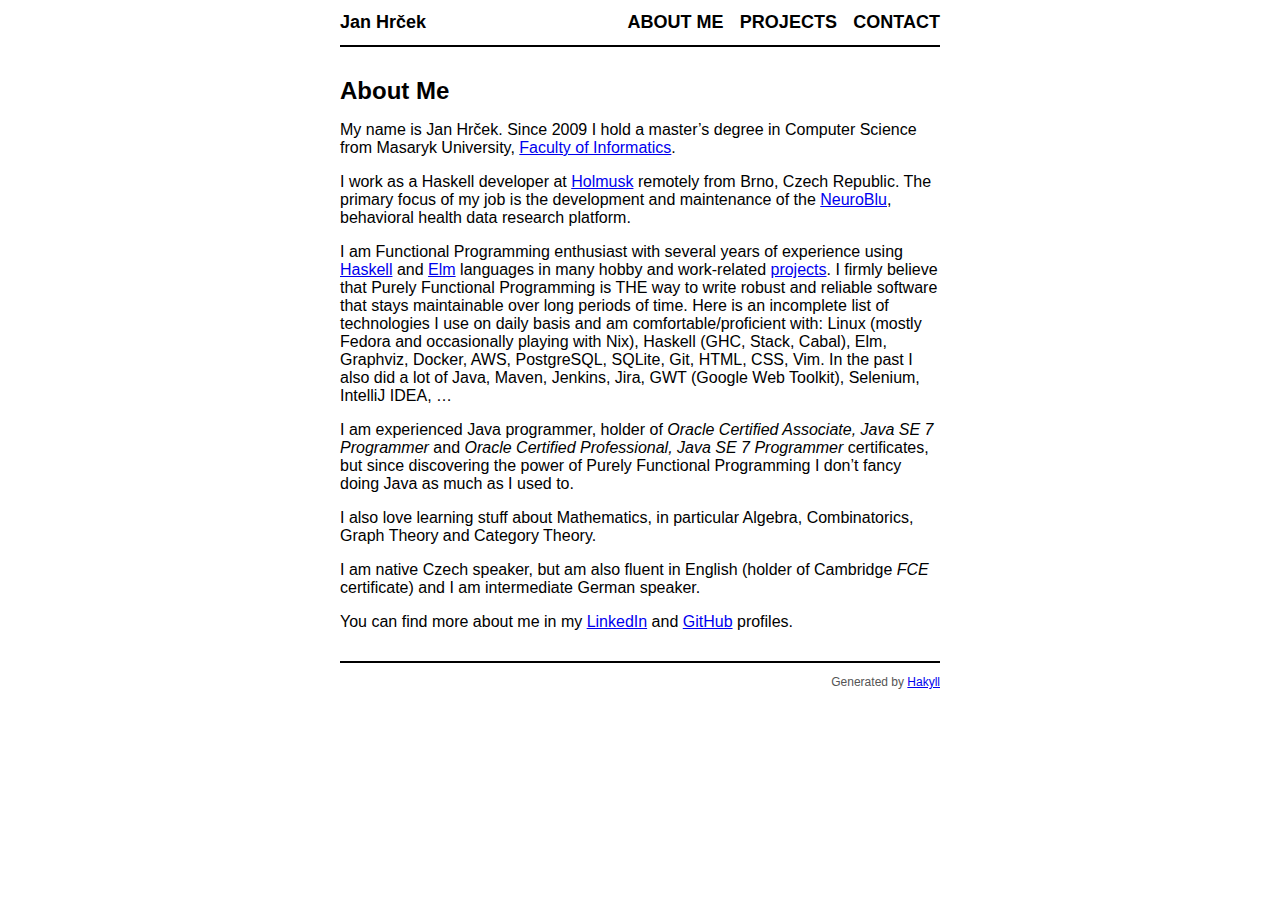
<file: index.html>
<!doctype html>
<html lang="en">
    <head>
        <meta charset="utf-8">
        <meta http-equiv="x-ua-compatible" content="ie=edge">
        <meta name="viewport" content="width=device-width, initial-scale=1">
        <title>janhrcek.cz - About Me</title>
        <link rel="stylesheet" href="./css/default.css" />
    </head>
    <body>
        <header>
            <div class="logo">
                <a href="./">Jan Hrček</a>
            </div>
            <nav>
                <a href="./">About Me</a>
                <a href="./projects.html">Projects</a>
                <a href="./contact.html">Contact</a>
            </nav>
        </header>

        <main role="main">
            <h1>About Me</h1>
            <p>My name is Jan Hrček. Since 2009 I hold a master’s degree in Computer Science from Masaryk University, <a href="https://www.muni.cz/en/about-us/organizational-structure/faculty-of-informatics">Faculty of Informatics</a>.</p>
            <p>I work as a Haskell developer at <a href="https://www.holmusk.com/">Holmusk</a> remotely from Brno, Czech Republic. The primary focus of my job is the development and maintenance of the <a href="https://www.neuroblu.ai/">NeuroBlu</a>, behavioral health data research platform.</p>
            <p>I am Functional Programming enthusiast with several years of experience using <a href="https://www.haskell.org/">Haskell</a> and <a href="http://elm-lang.org/">Elm</a> languages in many hobby and work-related <a href="./projects.html">projects</a>. I firmly believe that Purely Functional Programming is THE way to write robust and reliable software that stays maintainable over long periods of time. Here is an incomplete list of technologies I use on daily basis and am comfortable/proficient with: Linux (mostly Fedora and occasionally playing with Nix), Haskell (GHC, Stack, Cabal), Elm, Graphviz, Docker, AWS, PostgreSQL, SQLite, Git, HTML, CSS, Vim. In the past I also did a lot of Java, Maven, Jenkins, Jira, GWT (Google Web Toolkit), Selenium, IntelliJ IDEA, …</p>
            <p>I am experienced Java programmer, holder of <em>Oracle Certified Associate, Java SE 7 Programmer</em> and <em>Oracle Certified Professional, Java SE 7 Programmer</em> certificates, but since discovering the power of Purely Functional Programming I don’t fancy doing Java as much as I used to.</p>
            <p>I also love learning stuff about Mathematics, in particular Algebra, Combinatorics, Graph Theory and Category Theory.</p>
            <p>I am native Czech speaker, but am also fluent in English (holder of Cambridge <em>FCE</em> certificate) and I am intermediate German speaker.</p>
            <p>You can find more about me in my <a href="https://www.linkedin.com/in/jan-hrcek-b5147822/">LinkedIn</a> and <a href="https://github.com/jhrcek">GitHub</a> profiles.</p>
        </main>

        <footer>
            Generated by <a href="http://jaspervdj.be/hakyll">Hakyll</a>
        </footer>
    </body>
</html>
</file>
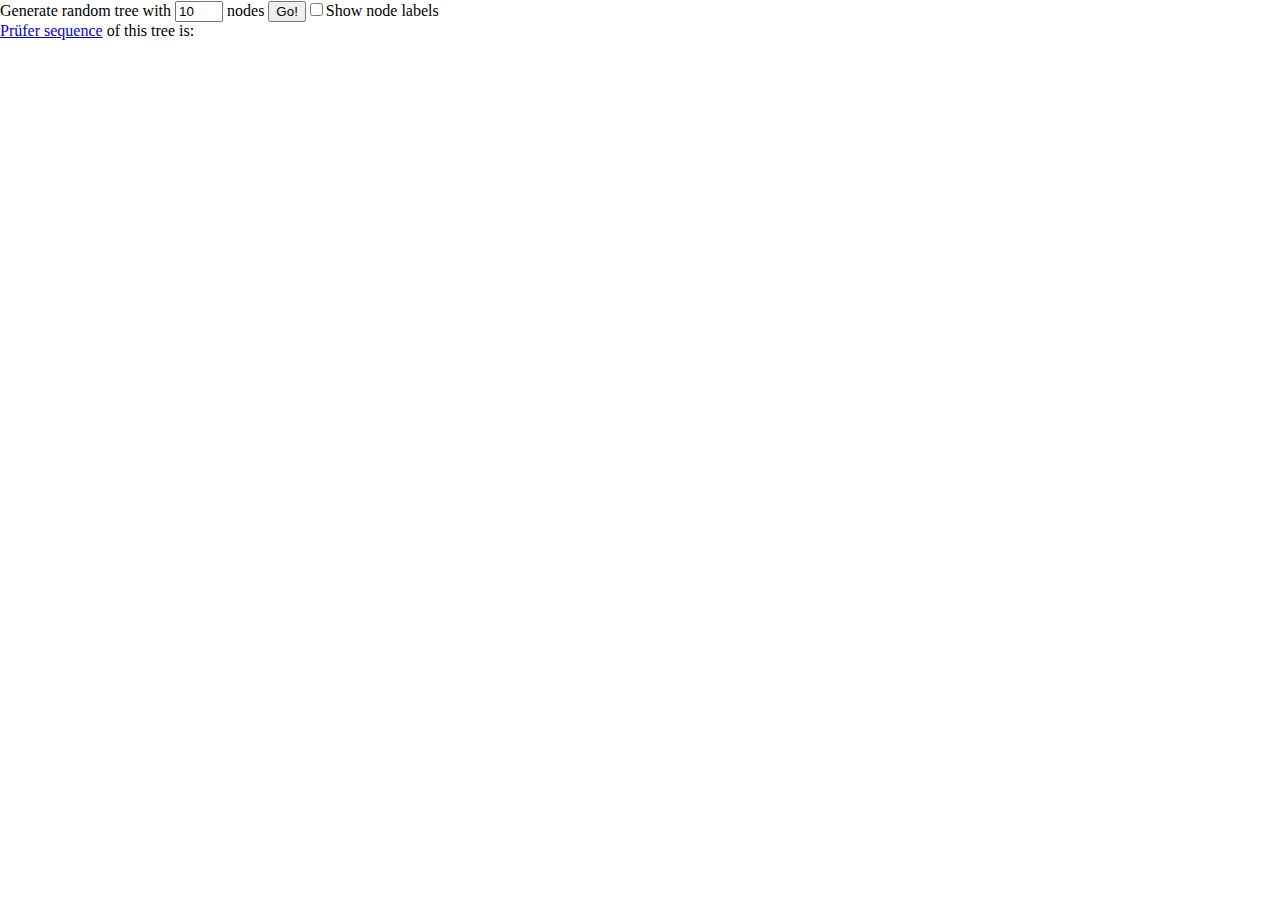
<file: force-layout-benchmark/index.html>
<!DOCTYPE HTML>
<html>
<head>
  <meta charset="UTF-8">
  <title>Main</title>
  <style>body { padding: 0; margin: 0; }</style>
</head>

<body>

<pre id="elm"></pre>

<script>
try {
(function(scope){
'use strict';

function F(arity, fun, wrapper) {
  wrapper.a = arity;
  wrapper.f = fun;
  return wrapper;
}

function F2(fun) {
  return F(2, fun, function(a) { return function(b) { return fun(a,b); }; })
}
function F3(fun) {
  return F(3, fun, function(a) {
    return function(b) { return function(c) { return fun(a, b, c); }; };
  });
}
function F4(fun) {
  return F(4, fun, function(a) { return function(b) { return function(c) {
    return function(d) { return fun(a, b, c, d); }; }; };
  });
}
function F5(fun) {
  return F(5, fun, function(a) { return function(b) { return function(c) {
    return function(d) { return function(e) { return fun(a, b, c, d, e); }; }; }; };
  });
}
function F6(fun) {
  return F(6, fun, function(a) { return function(b) { return function(c) {
    return function(d) { return function(e) { return function(f) {
    return fun(a, b, c, d, e, f); }; }; }; }; };
  });
}
function F7(fun) {
  return F(7, fun, function(a) { return function(b) { return function(c) {
    return function(d) { return function(e) { return function(f) {
    return function(g) { return fun(a, b, c, d, e, f, g); }; }; }; }; }; };
  });
}
function F8(fun) {
  return F(8, fun, function(a) { return function(b) { return function(c) {
    return function(d) { return function(e) { return function(f) {
    return function(g) { return function(h) {
    return fun(a, b, c, d, e, f, g, h); }; }; }; }; }; }; };
  });
}
function F9(fun) {
  return F(9, fun, function(a) { return function(b) { return function(c) {
    return function(d) { return function(e) { return function(f) {
    return function(g) { return function(h) { return function(i) {
    return fun(a, b, c, d, e, f, g, h, i); }; }; }; }; }; }; }; };
  });
}

function A2(fun, a, b) {
  return fun.a === 2 ? fun.f(a, b) : fun(a)(b);
}
function A3(fun, a, b, c) {
  return fun.a === 3 ? fun.f(a, b, c) : fun(a)(b)(c);
}
function A4(fun, a, b, c, d) {
  return fun.a === 4 ? fun.f(a, b, c, d) : fun(a)(b)(c)(d);
}
function A5(fun, a, b, c, d, e) {
  return fun.a === 5 ? fun.f(a, b, c, d, e) : fun(a)(b)(c)(d)(e);
}
function A6(fun, a, b, c, d, e, f) {
  return fun.a === 6 ? fun.f(a, b, c, d, e, f) : fun(a)(b)(c)(d)(e)(f);
}
function A7(fun, a, b, c, d, e, f, g) {
  return fun.a === 7 ? fun.f(a, b, c, d, e, f, g) : fun(a)(b)(c)(d)(e)(f)(g);
}
function A8(fun, a, b, c, d, e, f, g, h) {
  return fun.a === 8 ? fun.f(a, b, c, d, e, f, g, h) : fun(a)(b)(c)(d)(e)(f)(g)(h);
}
function A9(fun, a, b, c, d, e, f, g, h, i) {
  return fun.a === 9 ? fun.f(a, b, c, d, e, f, g, h, i) : fun(a)(b)(c)(d)(e)(f)(g)(h)(i);
}

console.warn('Compiled in DEV mode. Follow the advice at https://elm-lang.org/0.19.1/optimize for better performance and smaller assets.');


// EQUALITY

function _Utils_eq(x, y)
{
	for (
		var pair, stack = [], isEqual = _Utils_eqHelp(x, y, 0, stack);
		isEqual && (pair = stack.pop());
		isEqual = _Utils_eqHelp(pair.a, pair.b, 0, stack)
		)
	{}

	return isEqual;
}

function _Utils_eqHelp(x, y, depth, stack)
{
	if (x === y)
	{
		return true;
	}

	if (typeof x !== 'object' || x === null || y === null)
	{
		typeof x === 'function' && _Debug_crash(5);
		return false;
	}

	if (depth > 100)
	{
		stack.push(_Utils_Tuple2(x,y));
		return true;
	}

	/**/
	if (x.$ === 'Set_elm_builtin')
	{
		x = $elm$core$Set$toList(x);
		y = $elm$core$Set$toList(y);
	}
	if (x.$ === 'RBNode_elm_builtin' || x.$ === 'RBEmpty_elm_builtin')
	{
		x = $elm$core$Dict$toList(x);
		y = $elm$core$Dict$toList(y);
	}
	//*/

	/**_UNUSED/
	if (x.$ < 0)
	{
		x = $elm$core$Dict$toList(x);
		y = $elm$core$Dict$toList(y);
	}
	//*/

	for (var key in x)
	{
		if (!_Utils_eqHelp(x[key], y[key], depth + 1, stack))
		{
			return false;
		}
	}
	return true;
}

var _Utils_equal = F2(_Utils_eq);
var _Utils_notEqual = F2(function(a, b) { return !_Utils_eq(a,b); });



// COMPARISONS

// Code in Generate/JavaScript.hs, Basics.js, and List.js depends on
// the particular integer values assigned to LT, EQ, and GT.

function _Utils_cmp(x, y, ord)
{
	if (typeof x !== 'object')
	{
		return x === y ? /*EQ*/ 0 : x < y ? /*LT*/ -1 : /*GT*/ 1;
	}

	/**/
	if (x instanceof String)
	{
		var a = x.valueOf();
		var b = y.valueOf();
		return a === b ? 0 : a < b ? -1 : 1;
	}
	//*/

	/**_UNUSED/
	if (typeof x.$ === 'undefined')
	//*/
	/**/
	if (x.$[0] === '#')
	//*/
	{
		return (ord = _Utils_cmp(x.a, y.a))
			? ord
			: (ord = _Utils_cmp(x.b, y.b))
				? ord
				: _Utils_cmp(x.c, y.c);
	}

	// traverse conses until end of a list or a mismatch
	for (; x.b && y.b && !(ord = _Utils_cmp(x.a, y.a)); x = x.b, y = y.b) {} // WHILE_CONSES
	return ord || (x.b ? /*GT*/ 1 : y.b ? /*LT*/ -1 : /*EQ*/ 0);
}

var _Utils_lt = F2(function(a, b) { return _Utils_cmp(a, b) < 0; });
var _Utils_le = F2(function(a, b) { return _Utils_cmp(a, b) < 1; });
var _Utils_gt = F2(function(a, b) { return _Utils_cmp(a, b) > 0; });
var _Utils_ge = F2(function(a, b) { return _Utils_cmp(a, b) >= 0; });

var _Utils_compare = F2(function(x, y)
{
	var n = _Utils_cmp(x, y);
	return n < 0 ? $elm$core$Basics$LT : n ? $elm$core$Basics$GT : $elm$core$Basics$EQ;
});


// COMMON VALUES

var _Utils_Tuple0_UNUSED = 0;
var _Utils_Tuple0 = { $: '#0' };

function _Utils_Tuple2_UNUSED(a, b) { return { a: a, b: b }; }
function _Utils_Tuple2(a, b) { return { $: '#2', a: a, b: b }; }

function _Utils_Tuple3_UNUSED(a, b, c) { return { a: a, b: b, c: c }; }
function _Utils_Tuple3(a, b, c) { return { $: '#3', a: a, b: b, c: c }; }

function _Utils_chr_UNUSED(c) { return c; }
function _Utils_chr(c) { return new String(c); }


// RECORDS

function _Utils_update(oldRecord, updatedFields)
{
	var newRecord = {};

	for (var key in oldRecord)
	{
		newRecord[key] = oldRecord[key];
	}

	for (var key in updatedFields)
	{
		newRecord[key] = updatedFields[key];
	}

	return newRecord;
}


// APPEND

var _Utils_append = F2(_Utils_ap);

function _Utils_ap(xs, ys)
{
	// append Strings
	if (typeof xs === 'string')
	{
		return xs + ys;
	}

	// append Lists
	if (!xs.b)
	{
		return ys;
	}
	var root = _List_Cons(xs.a, ys);
	xs = xs.b
	for (var curr = root; xs.b; xs = xs.b) // WHILE_CONS
	{
		curr = curr.b = _List_Cons(xs.a, ys);
	}
	return root;
}



var _List_Nil_UNUSED = { $: 0 };
var _List_Nil = { $: '[]' };

function _List_Cons_UNUSED(hd, tl) { return { $: 1, a: hd, b: tl }; }
function _List_Cons(hd, tl) { return { $: '::', a: hd, b: tl }; }


var _List_cons = F2(_List_Cons);

function _List_fromArray(arr)
{
	var out = _List_Nil;
	for (var i = arr.length; i--; )
	{
		out = _List_Cons(arr[i], out);
	}
	return out;
}

function _List_toArray(xs)
{
	for (var out = []; xs.b; xs = xs.b) // WHILE_CONS
	{
		out.push(xs.a);
	}
	return out;
}

var _List_map2 = F3(function(f, xs, ys)
{
	for (var arr = []; xs.b && ys.b; xs = xs.b, ys = ys.b) // WHILE_CONSES
	{
		arr.push(A2(f, xs.a, ys.a));
	}
	return _List_fromArray(arr);
});

var _List_map3 = F4(function(f, xs, ys, zs)
{
	for (var arr = []; xs.b && ys.b && zs.b; xs = xs.b, ys = ys.b, zs = zs.b) // WHILE_CONSES
	{
		arr.push(A3(f, xs.a, ys.a, zs.a));
	}
	return _List_fromArray(arr);
});

var _List_map4 = F5(function(f, ws, xs, ys, zs)
{
	for (var arr = []; ws.b && xs.b && ys.b && zs.b; ws = ws.b, xs = xs.b, ys = ys.b, zs = zs.b) // WHILE_CONSES
	{
		arr.push(A4(f, ws.a, xs.a, ys.a, zs.a));
	}
	return _List_fromArray(arr);
});

var _List_map5 = F6(function(f, vs, ws, xs, ys, zs)
{
	for (var arr = []; vs.b && ws.b && xs.b && ys.b && zs.b; vs = vs.b, ws = ws.b, xs = xs.b, ys = ys.b, zs = zs.b) // WHILE_CONSES
	{
		arr.push(A5(f, vs.a, ws.a, xs.a, ys.a, zs.a));
	}
	return _List_fromArray(arr);
});

var _List_sortBy = F2(function(f, xs)
{
	return _List_fromArray(_List_toArray(xs).sort(function(a, b) {
		return _Utils_cmp(f(a), f(b));
	}));
});

var _List_sortWith = F2(function(f, xs)
{
	return _List_fromArray(_List_toArray(xs).sort(function(a, b) {
		var ord = A2(f, a, b);
		return ord === $elm$core$Basics$EQ ? 0 : ord === $elm$core$Basics$LT ? -1 : 1;
	}));
});



var _JsArray_empty = [];

function _JsArray_singleton(value)
{
    return [value];
}

function _JsArray_length(array)
{
    return array.length;
}

var _JsArray_initialize = F3(function(size, offset, func)
{
    var result = new Array(size);

    for (var i = 0; i < size; i++)
    {
        result[i] = func(offset + i);
    }

    return result;
});

var _JsArray_initializeFromList = F2(function (max, ls)
{
    var result = new Array(max);

    for (var i = 0; i < max && ls.b; i++)
    {
        result[i] = ls.a;
        ls = ls.b;
    }

    result.length = i;
    return _Utils_Tuple2(result, ls);
});

var _JsArray_unsafeGet = F2(function(index, array)
{
    return array[index];
});

var _JsArray_unsafeSet = F3(function(index, value, array)
{
    var length = array.length;
    var result = new Array(length);

    for (var i = 0; i < length; i++)
    {
        result[i] = array[i];
    }

    result[index] = value;
    return result;
});

var _JsArray_push = F2(function(value, array)
{
    var length = array.length;
    var result = new Array(length + 1);

    for (var i = 0; i < length; i++)
    {
        result[i] = array[i];
    }

    result[length] = value;
    return result;
});

var _JsArray_foldl = F3(function(func, acc, array)
{
    var length = array.length;

    for (var i = 0; i < length; i++)
    {
        acc = A2(func, array[i], acc);
    }

    return acc;
});

var _JsArray_foldr = F3(function(func, acc, array)
{
    for (var i = array.length - 1; i >= 0; i--)
    {
        acc = A2(func, array[i], acc);
    }

    return acc;
});

var _JsArray_map = F2(function(func, array)
{
    var length = array.length;
    var result = new Array(length);

    for (var i = 0; i < length; i++)
    {
        result[i] = func(array[i]);
    }

    return result;
});

var _JsArray_indexedMap = F3(function(func, offset, array)
{
    var length = array.length;
    var result = new Array(length);

    for (var i = 0; i < length; i++)
    {
        result[i] = A2(func, offset + i, array[i]);
    }

    return result;
});

var _JsArray_slice = F3(function(from, to, array)
{
    return array.slice(from, to);
});

var _JsArray_appendN = F3(function(n, dest, source)
{
    var destLen = dest.length;
    var itemsToCopy = n - destLen;

    if (itemsToCopy > source.length)
    {
        itemsToCopy = source.length;
    }

    var size = destLen + itemsToCopy;
    var result = new Array(size);

    for (var i = 0; i < destLen; i++)
    {
        result[i] = dest[i];
    }

    for (var i = 0; i < itemsToCopy; i++)
    {
        result[i + destLen] = source[i];
    }

    return result;
});



// LOG

var _Debug_log_UNUSED = F2(function(tag, value)
{
	return value;
});

var _Debug_log = F2(function(tag, value)
{
	console.log(tag + ': ' + _Debug_toString(value));
	return value;
});


// TODOS

function _Debug_todo(moduleName, region)
{
	return function(message) {
		_Debug_crash(8, moduleName, region, message);
	};
}

function _Debug_todoCase(moduleName, region, value)
{
	return function(message) {
		_Debug_crash(9, moduleName, region, value, message);
	};
}


// TO STRING

function _Debug_toString_UNUSED(value)
{
	return '<internals>';
}

function _Debug_toString(value)
{
	return _Debug_toAnsiString(false, value);
}

function _Debug_toAnsiString(ansi, value)
{
	if (typeof value === 'function')
	{
		return _Debug_internalColor(ansi, '<function>');
	}

	if (typeof value === 'boolean')
	{
		return _Debug_ctorColor(ansi, value ? 'True' : 'False');
	}

	if (typeof value === 'number')
	{
		return _Debug_numberColor(ansi, value + '');
	}

	if (value instanceof String)
	{
		return _Debug_charColor(ansi, "'" + _Debug_addSlashes(value, true) + "'");
	}

	if (typeof value === 'string')
	{
		return _Debug_stringColor(ansi, '"' + _Debug_addSlashes(value, false) + '"');
	}

	if (typeof value === 'object' && '$' in value)
	{
		var tag = value.$;

		if (typeof tag === 'number')
		{
			return _Debug_internalColor(ansi, '<internals>');
		}

		if (tag[0] === '#')
		{
			var output = [];
			for (var k in value)
			{
				if (k === '$') continue;
				output.push(_Debug_toAnsiString(ansi, value[k]));
			}
			return '(' + output.join(',') + ')';
		}

		if (tag === 'Set_elm_builtin')
		{
			return _Debug_ctorColor(ansi, 'Set')
				+ _Debug_fadeColor(ansi, '.fromList') + ' '
				+ _Debug_toAnsiString(ansi, $elm$core$Set$toList(value));
		}

		if (tag === 'RBNode_elm_builtin' || tag === 'RBEmpty_elm_builtin')
		{
			return _Debug_ctorColor(ansi, 'Dict')
				+ _Debug_fadeColor(ansi, '.fromList') + ' '
				+ _Debug_toAnsiString(ansi, $elm$core$Dict$toList(value));
		}

		if (tag === 'Array_elm_builtin')
		{
			return _Debug_ctorColor(ansi, 'Array')
				+ _Debug_fadeColor(ansi, '.fromList') + ' '
				+ _Debug_toAnsiString(ansi, $elm$core$Array$toList(value));
		}

		if (tag === '::' || tag === '[]')
		{
			var output = '[';

			value.b && (output += _Debug_toAnsiString(ansi, value.a), value = value.b)

			for (; value.b; value = value.b) // WHILE_CONS
			{
				output += ',' + _Debug_toAnsiString(ansi, value.a);
			}
			return output + ']';
		}

		var output = '';
		for (var i in value)
		{
			if (i === '$') continue;
			var str = _Debug_toAnsiString(ansi, value[i]);
			var c0 = str[0];
			var parenless = c0 === '{' || c0 === '(' || c0 === '[' || c0 === '<' || c0 === '"' || str.indexOf(' ') < 0;
			output += ' ' + (parenless ? str : '(' + str + ')');
		}
		return _Debug_ctorColor(ansi, tag) + output;
	}

	if (typeof DataView === 'function' && value instanceof DataView)
	{
		return _Debug_stringColor(ansi, '<' + value.byteLength + ' bytes>');
	}

	if (typeof File !== 'undefined' && value instanceof File)
	{
		return _Debug_internalColor(ansi, '<' + value.name + '>');
	}

	if (typeof value === 'object')
	{
		var output = [];
		for (var key in value)
		{
			var field = key[0] === '_' ? key.slice(1) : key;
			output.push(_Debug_fadeColor(ansi, field) + ' = ' + _Debug_toAnsiString(ansi, value[key]));
		}
		if (output.length === 0)
		{
			return '{}';
		}
		return '{ ' + output.join(', ') + ' }';
	}

	return _Debug_internalColor(ansi, '<internals>');
}

function _Debug_addSlashes(str, isChar)
{
	var s = str
		.replace(/\\/g, '\\\\')
		.replace(/\n/g, '\\n')
		.replace(/\t/g, '\\t')
		.replace(/\r/g, '\\r')
		.replace(/\v/g, '\\v')
		.replace(/\0/g, '\\0');

	if (isChar)
	{
		return s.replace(/\'/g, '\\\'');
	}
	else
	{
		return s.replace(/\"/g, '\\"');
	}
}

function _Debug_ctorColor(ansi, string)
{
	return ansi ? '\x1b[96m' + string + '\x1b[0m' : string;
}

function _Debug_numberColor(ansi, string)
{
	return ansi ? '\x1b[95m' + string + '\x1b[0m' : string;
}

function _Debug_stringColor(ansi, string)
{
	return ansi ? '\x1b[93m' + string + '\x1b[0m' : string;
}

function _Debug_charColor(ansi, string)
{
	return ansi ? '\x1b[92m' + string + '\x1b[0m' : string;
}

function _Debug_fadeColor(ansi, string)
{
	return ansi ? '\x1b[37m' + string + '\x1b[0m' : string;
}

function _Debug_internalColor(ansi, string)
{
	return ansi ? '\x1b[36m' + string + '\x1b[0m' : string;
}

function _Debug_toHexDigit(n)
{
	return String.fromCharCode(n < 10 ? 48 + n : 55 + n);
}


// CRASH


function _Debug_crash_UNUSED(identifier)
{
	throw new Error('https://github.com/elm/core/blob/1.0.0/hints/' + identifier + '.md');
}


function _Debug_crash(identifier, fact1, fact2, fact3, fact4)
{
	switch(identifier)
	{
		case 0:
			throw new Error('What node should I take over? In JavaScript I need something like:\n\n    Elm.Main.init({\n        node: document.getElementById("elm-node")\n    })\n\nYou need to do this with any Browser.sandbox or Browser.element program.');

		case 1:
			throw new Error('Browser.application programs cannot handle URLs like this:\n\n    ' + document.location.href + '\n\nWhat is the root? The root of your file system? Try looking at this program with `elm reactor` or some other server.');

		case 2:
			var jsonErrorString = fact1;
			throw new Error('Problem with the flags given to your Elm program on initialization.\n\n' + jsonErrorString);

		case 3:
			var portName = fact1;
			throw new Error('There can only be one port named `' + portName + '`, but your program has multiple.');

		case 4:
			var portName = fact1;
			var problem = fact2;
			throw new Error('Trying to send an unexpected type of value through port `' + portName + '`:\n' + problem);

		case 5:
			throw new Error('Trying to use `(==)` on functions.\nThere is no way to know if functions are "the same" in the Elm sense.\nRead more about this at https://package.elm-lang.org/packages/elm/core/latest/Basics#== which describes why it is this way and what the better version will look like.');

		case 6:
			var moduleName = fact1;
			throw new Error('Your page is loading multiple Elm scripts with a module named ' + moduleName + '. Maybe a duplicate script is getting loaded accidentally? If not, rename one of them so I know which is which!');

		case 8:
			var moduleName = fact1;
			var region = fact2;
			var message = fact3;
			throw new Error('TODO in module `' + moduleName + '` ' + _Debug_regionToString(region) + '\n\n' + message);

		case 9:
			var moduleName = fact1;
			var region = fact2;
			var value = fact3;
			var message = fact4;
			throw new Error(
				'TODO in module `' + moduleName + '` from the `case` expression '
				+ _Debug_regionToString(region) + '\n\nIt received the following value:\n\n    '
				+ _Debug_toString(value).replace('\n', '\n    ')
				+ '\n\nBut the branch that handles it says:\n\n    ' + message.replace('\n', '\n    ')
			);

		case 10:
			throw new Error('Bug in https://github.com/elm/virtual-dom/issues');

		case 11:
			throw new Error('Cannot perform mod 0. Division by zero error.');
	}
}

function _Debug_regionToString(region)
{
	if (region.start.line === region.end.line)
	{
		return 'on line ' + region.start.line;
	}
	return 'on lines ' + region.start.line + ' through ' + region.end.line;
}



// MATH

var _Basics_add = F2(function(a, b) { return a + b; });
var _Basics_sub = F2(function(a, b) { return a - b; });
var _Basics_mul = F2(function(a, b) { return a * b; });
var _Basics_fdiv = F2(function(a, b) { return a / b; });
var _Basics_idiv = F2(function(a, b) { return (a / b) | 0; });
var _Basics_pow = F2(Math.pow);

var _Basics_remainderBy = F2(function(b, a) { return a % b; });

// https://www.microsoft.com/en-us/research/wp-content/uploads/2016/02/divmodnote-letter.pdf
var _Basics_modBy = F2(function(modulus, x)
{
	var answer = x % modulus;
	return modulus === 0
		? _Debug_crash(11)
		:
	((answer > 0 && modulus < 0) || (answer < 0 && modulus > 0))
		? answer + modulus
		: answer;
});


// TRIGONOMETRY

var _Basics_pi = Math.PI;
var _Basics_e = Math.E;
var _Basics_cos = Math.cos;
var _Basics_sin = Math.sin;
var _Basics_tan = Math.tan;
var _Basics_acos = Math.acos;
var _Basics_asin = Math.asin;
var _Basics_atan = Math.atan;
var _Basics_atan2 = F2(Math.atan2);


// MORE MATH

function _Basics_toFloat(x) { return x; }
function _Basics_truncate(n) { return n | 0; }
function _Basics_isInfinite(n) { return n === Infinity || n === -Infinity; }

var _Basics_ceiling = Math.ceil;
var _Basics_floor = Math.floor;
var _Basics_round = Math.round;
var _Basics_sqrt = Math.sqrt;
var _Basics_log = Math.log;
var _Basics_isNaN = isNaN;


// BOOLEANS

function _Basics_not(bool) { return !bool; }
var _Basics_and = F2(function(a, b) { return a && b; });
var _Basics_or  = F2(function(a, b) { return a || b; });
var _Basics_xor = F2(function(a, b) { return a !== b; });



var _String_cons = F2(function(chr, str)
{
	return chr + str;
});

function _String_uncons(string)
{
	var word = string.charCodeAt(0);
	return !isNaN(word)
		? $elm$core$Maybe$Just(
			0xD800 <= word && word <= 0xDBFF
				? _Utils_Tuple2(_Utils_chr(string[0] + string[1]), string.slice(2))
				: _Utils_Tuple2(_Utils_chr(string[0]), string.slice(1))
		)
		: $elm$core$Maybe$Nothing;
}

var _String_append = F2(function(a, b)
{
	return a + b;
});

function _String_length(str)
{
	return str.length;
}

var _String_map = F2(function(func, string)
{
	var len = string.length;
	var array = new Array(len);
	var i = 0;
	while (i < len)
	{
		var word = string.charCodeAt(i);
		if (0xD800 <= word && word <= 0xDBFF)
		{
			array[i] = func(_Utils_chr(string[i] + string[i+1]));
			i += 2;
			continue;
		}
		array[i] = func(_Utils_chr(string[i]));
		i++;
	}
	return array.join('');
});

var _String_filter = F2(function(isGood, str)
{
	var arr = [];
	var len = str.length;
	var i = 0;
	while (i < len)
	{
		var char = str[i];
		var word = str.charCodeAt(i);
		i++;
		if (0xD800 <= word && word <= 0xDBFF)
		{
			char += str[i];
			i++;
		}

		if (isGood(_Utils_chr(char)))
		{
			arr.push(char);
		}
	}
	return arr.join('');
});

function _String_reverse(str)
{
	var len = str.length;
	var arr = new Array(len);
	var i = 0;
	while (i < len)
	{
		var word = str.charCodeAt(i);
		if (0xD800 <= word && word <= 0xDBFF)
		{
			arr[len - i] = str[i + 1];
			i++;
			arr[len - i] = str[i - 1];
			i++;
		}
		else
		{
			arr[len - i] = str[i];
			i++;
		}
	}
	return arr.join('');
}

var _String_foldl = F3(function(func, state, string)
{
	var len = string.length;
	var i = 0;
	while (i < len)
	{
		var char = string[i];
		var word = string.charCodeAt(i);
		i++;
		if (0xD800 <= word && word <= 0xDBFF)
		{
			char += string[i];
			i++;
		}
		state = A2(func, _Utils_chr(char), state);
	}
	return state;
});

var _String_foldr = F3(function(func, state, string)
{
	var i = string.length;
	while (i--)
	{
		var char = string[i];
		var word = string.charCodeAt(i);
		if (0xDC00 <= word && word <= 0xDFFF)
		{
			i--;
			char = string[i] + char;
		}
		state = A2(func, _Utils_chr(char), state);
	}
	return state;
});

var _String_split = F2(function(sep, str)
{
	return str.split(sep);
});

var _String_join = F2(function(sep, strs)
{
	return strs.join(sep);
});

var _String_slice = F3(function(start, end, str) {
	return str.slice(start, end);
});

function _String_trim(str)
{
	return str.trim();
}

function _String_trimLeft(str)
{
	return str.replace(/^\s+/, '');
}

function _String_trimRight(str)
{
	return str.replace(/\s+$/, '');
}

function _String_words(str)
{
	return _List_fromArray(str.trim().split(/\s+/g));
}

function _String_lines(str)
{
	return _List_fromArray(str.split(/\r\n|\r|\n/g));
}

function _String_toUpper(str)
{
	return str.toUpperCase();
}

function _String_toLower(str)
{
	return str.toLowerCase();
}

var _String_any = F2(function(isGood, string)
{
	var i = string.length;
	while (i--)
	{
		var char = string[i];
		var word = string.charCodeAt(i);
		if (0xDC00 <= word && word <= 0xDFFF)
		{
			i--;
			char = string[i] + char;
		}
		if (isGood(_Utils_chr(char)))
		{
			return true;
		}
	}
	return false;
});

var _String_all = F2(function(isGood, string)
{
	var i = string.length;
	while (i--)
	{
		var char = string[i];
		var word = string.charCodeAt(i);
		if (0xDC00 <= word && word <= 0xDFFF)
		{
			i--;
			char = string[i] + char;
		}
		if (!isGood(_Utils_chr(char)))
		{
			return false;
		}
	}
	return true;
});

var _String_contains = F2(function(sub, str)
{
	return str.indexOf(sub) > -1;
});

var _String_startsWith = F2(function(sub, str)
{
	return str.indexOf(sub) === 0;
});

var _String_endsWith = F2(function(sub, str)
{
	return str.length >= sub.length &&
		str.lastIndexOf(sub) === str.length - sub.length;
});

var _String_indexes = F2(function(sub, str)
{
	var subLen = sub.length;

	if (subLen < 1)
	{
		return _List_Nil;
	}

	var i = 0;
	var is = [];

	while ((i = str.indexOf(sub, i)) > -1)
	{
		is.push(i);
		i = i + subLen;
	}

	return _List_fromArray(is);
});


// TO STRING

function _String_fromNumber(number)
{
	return number + '';
}


// INT CONVERSIONS

function _String_toInt(str)
{
	var total = 0;
	var code0 = str.charCodeAt(0);
	var start = code0 == 0x2B /* + */ || code0 == 0x2D /* - */ ? 1 : 0;

	for (var i = start; i < str.length; ++i)
	{
		var code = str.charCodeAt(i);
		if (code < 0x30 || 0x39 < code)
		{
			return $elm$core$Maybe$Nothing;
		}
		total = 10 * total + code - 0x30;
	}

	return i == start
		? $elm$core$Maybe$Nothing
		: $elm$core$Maybe$Just(code0 == 0x2D ? -total : total);
}


// FLOAT CONVERSIONS

function _String_toFloat(s)
{
	// check if it is a hex, octal, or binary number
	if (s.length === 0 || /[\sxbo]/.test(s))
	{
		return $elm$core$Maybe$Nothing;
	}
	var n = +s;
	// faster isNaN check
	return n === n ? $elm$core$Maybe$Just(n) : $elm$core$Maybe$Nothing;
}

function _String_fromList(chars)
{
	return _List_toArray(chars).join('');
}




function _Char_toCode(char)
{
	var code = char.charCodeAt(0);
	if (0xD800 <= code && code <= 0xDBFF)
	{
		return (code - 0xD800) * 0x400 + char.charCodeAt(1) - 0xDC00 + 0x10000
	}
	return code;
}

function _Char_fromCode(code)
{
	return _Utils_chr(
		(code < 0 || 0x10FFFF < code)
			? '\uFFFD'
			:
		(code <= 0xFFFF)
			? String.fromCharCode(code)
			:
		(code -= 0x10000,
			String.fromCharCode(Math.floor(code / 0x400) + 0xD800, code % 0x400 + 0xDC00)
		)
	);
}

function _Char_toUpper(char)
{
	return _Utils_chr(char.toUpperCase());
}

function _Char_toLower(char)
{
	return _Utils_chr(char.toLowerCase());
}

function _Char_toLocaleUpper(char)
{
	return _Utils_chr(char.toLocaleUpperCase());
}

function _Char_toLocaleLower(char)
{
	return _Utils_chr(char.toLocaleLowerCase());
}



/**/
function _Json_errorToString(error)
{
	return $elm$json$Json$Decode$errorToString(error);
}
//*/


// CORE DECODERS

function _Json_succeed(msg)
{
	return {
		$: 0,
		a: msg
	};
}

function _Json_fail(msg)
{
	return {
		$: 1,
		a: msg
	};
}

function _Json_decodePrim(decoder)
{
	return { $: 2, b: decoder };
}

var _Json_decodeInt = _Json_decodePrim(function(value) {
	return (typeof value !== 'number')
		? _Json_expecting('an INT', value)
		:
	(-2147483647 < value && value < 2147483647 && (value | 0) === value)
		? $elm$core$Result$Ok(value)
		:
	(isFinite(value) && !(value % 1))
		? $elm$core$Result$Ok(value)
		: _Json_expecting('an INT', value);
});

var _Json_decodeBool = _Json_decodePrim(function(value) {
	return (typeof value === 'boolean')
		? $elm$core$Result$Ok(value)
		: _Json_expecting('a BOOL', value);
});

var _Json_decodeFloat = _Json_decodePrim(function(value) {
	return (typeof value === 'number')
		? $elm$core$Result$Ok(value)
		: _Json_expecting('a FLOAT', value);
});

var _Json_decodeValue = _Json_decodePrim(function(value) {
	return $elm$core$Result$Ok(_Json_wrap(value));
});

var _Json_decodeString = _Json_decodePrim(function(value) {
	return (typeof value === 'string')
		? $elm$core$Result$Ok(value)
		: (value instanceof String)
			? $elm$core$Result$Ok(value + '')
			: _Json_expecting('a STRING', value);
});

function _Json_decodeList(decoder) { return { $: 3, b: decoder }; }
function _Json_decodeArray(decoder) { return { $: 4, b: decoder }; }

function _Json_decodeNull(value) { return { $: 5, c: value }; }

var _Json_decodeField = F2(function(field, decoder)
{
	return {
		$: 6,
		d: field,
		b: decoder
	};
});

var _Json_decodeIndex = F2(function(index, decoder)
{
	return {
		$: 7,
		e: index,
		b: decoder
	};
});

function _Json_decodeKeyValuePairs(decoder)
{
	return {
		$: 8,
		b: decoder
	};
}

function _Json_mapMany(f, decoders)
{
	return {
		$: 9,
		f: f,
		g: decoders
	};
}

var _Json_andThen = F2(function(callback, decoder)
{
	return {
		$: 10,
		b: decoder,
		h: callback
	};
});

function _Json_oneOf(decoders)
{
	return {
		$: 11,
		g: decoders
	};
}


// DECODING OBJECTS

var _Json_map1 = F2(function(f, d1)
{
	return _Json_mapMany(f, [d1]);
});

var _Json_map2 = F3(function(f, d1, d2)
{
	return _Json_mapMany(f, [d1, d2]);
});

var _Json_map3 = F4(function(f, d1, d2, d3)
{
	return _Json_mapMany(f, [d1, d2, d3]);
});

var _Json_map4 = F5(function(f, d1, d2, d3, d4)
{
	return _Json_mapMany(f, [d1, d2, d3, d4]);
});

var _Json_map5 = F6(function(f, d1, d2, d3, d4, d5)
{
	return _Json_mapMany(f, [d1, d2, d3, d4, d5]);
});

var _Json_map6 = F7(function(f, d1, d2, d3, d4, d5, d6)
{
	return _Json_mapMany(f, [d1, d2, d3, d4, d5, d6]);
});

var _Json_map7 = F8(function(f, d1, d2, d3, d4, d5, d6, d7)
{
	return _Json_mapMany(f, [d1, d2, d3, d4, d5, d6, d7]);
});

var _Json_map8 = F9(function(f, d1, d2, d3, d4, d5, d6, d7, d8)
{
	return _Json_mapMany(f, [d1, d2, d3, d4, d5, d6, d7, d8]);
});


// DECODE

var _Json_runOnString = F2(function(decoder, string)
{
	try
	{
		var value = JSON.parse(string);
		return _Json_runHelp(decoder, value);
	}
	catch (e)
	{
		return $elm$core$Result$Err(A2($elm$json$Json$Decode$Failure, 'This is not valid JSON! ' + e.message, _Json_wrap(string)));
	}
});

var _Json_run = F2(function(decoder, value)
{
	return _Json_runHelp(decoder, _Json_unwrap(value));
});

function _Json_runHelp(decoder, value)
{
	switch (decoder.$)
	{
		case 2:
			return decoder.b(value);

		case 5:
			return (value === null)
				? $elm$core$Result$Ok(decoder.c)
				: _Json_expecting('null', value);

		case 3:
			if (!_Json_isArray(value))
			{
				return _Json_expecting('a LIST', value);
			}
			return _Json_runArrayDecoder(decoder.b, value, _List_fromArray);

		case 4:
			if (!_Json_isArray(value))
			{
				return _Json_expecting('an ARRAY', value);
			}
			return _Json_runArrayDecoder(decoder.b, value, _Json_toElmArray);

		case 6:
			var field = decoder.d;
			if (typeof value !== 'object' || value === null || !(field in value))
			{
				return _Json_expecting('an OBJECT with a field named `' + field + '`', value);
			}
			var result = _Json_runHelp(decoder.b, value[field]);
			return ($elm$core$Result$isOk(result)) ? result : $elm$core$Result$Err(A2($elm$json$Json$Decode$Field, field, result.a));

		case 7:
			var index = decoder.e;
			if (!_Json_isArray(value))
			{
				return _Json_expecting('an ARRAY', value);
			}
			if (index >= value.length)
			{
				return _Json_expecting('a LONGER array. Need index ' + index + ' but only see ' + value.length + ' entries', value);
			}
			var result = _Json_runHelp(decoder.b, value[index]);
			return ($elm$core$Result$isOk(result)) ? result : $elm$core$Result$Err(A2($elm$json$Json$Decode$Index, index, result.a));

		case 8:
			if (typeof value !== 'object' || value === null || _Json_isArray(value))
			{
				return _Json_expecting('an OBJECT', value);
			}

			var keyValuePairs = _List_Nil;
			// TODO test perf of Object.keys and switch when support is good enough
			for (var key in value)
			{
				if (value.hasOwnProperty(key))
				{
					var result = _Json_runHelp(decoder.b, value[key]);
					if (!$elm$core$Result$isOk(result))
					{
						return $elm$core$Result$Err(A2($elm$json$Json$Decode$Field, key, result.a));
					}
					keyValuePairs = _List_Cons(_Utils_Tuple2(key, result.a), keyValuePairs);
				}
			}
			return $elm$core$Result$Ok($elm$core$List$reverse(keyValuePairs));

		case 9:
			var answer = decoder.f;
			var decoders = decoder.g;
			for (var i = 0; i < decoders.length; i++)
			{
				var result = _Json_runHelp(decoders[i], value);
				if (!$elm$core$Result$isOk(result))
				{
					return result;
				}
				answer = answer(result.a);
			}
			return $elm$core$Result$Ok(answer);

		case 10:
			var result = _Json_runHelp(decoder.b, value);
			return (!$elm$core$Result$isOk(result))
				? result
				: _Json_runHelp(decoder.h(result.a), value);

		case 11:
			var errors = _List_Nil;
			for (var temp = decoder.g; temp.b; temp = temp.b) // WHILE_CONS
			{
				var result = _Json_runHelp(temp.a, value);
				if ($elm$core$Result$isOk(result))
				{
					return result;
				}
				errors = _List_Cons(result.a, errors);
			}
			return $elm$core$Result$Err($elm$json$Json$Decode$OneOf($elm$core$List$reverse(errors)));

		case 1:
			return $elm$core$Result$Err(A2($elm$json$Json$Decode$Failure, decoder.a, _Json_wrap(value)));

		case 0:
			return $elm$core$Result$Ok(decoder.a);
	}
}

function _Json_runArrayDecoder(decoder, value, toElmValue)
{
	var len = value.length;
	var array = new Array(len);
	for (var i = 0; i < len; i++)
	{
		var result = _Json_runHelp(decoder, value[i]);
		if (!$elm$core$Result$isOk(result))
		{
			return $elm$core$Result$Err(A2($elm$json$Json$Decode$Index, i, result.a));
		}
		array[i] = result.a;
	}
	return $elm$core$Result$Ok(toElmValue(array));
}

function _Json_isArray(value)
{
	return Array.isArray(value) || (typeof FileList !== 'undefined' && value instanceof FileList);
}

function _Json_toElmArray(array)
{
	return A2($elm$core$Array$initialize, array.length, function(i) { return array[i]; });
}

function _Json_expecting(type, value)
{
	return $elm$core$Result$Err(A2($elm$json$Json$Decode$Failure, 'Expecting ' + type, _Json_wrap(value)));
}


// EQUALITY

function _Json_equality(x, y)
{
	if (x === y)
	{
		return true;
	}

	if (x.$ !== y.$)
	{
		return false;
	}

	switch (x.$)
	{
		case 0:
		case 1:
			return x.a === y.a;

		case 2:
			return x.b === y.b;

		case 5:
			return x.c === y.c;

		case 3:
		case 4:
		case 8:
			return _Json_equality(x.b, y.b);

		case 6:
			return x.d === y.d && _Json_equality(x.b, y.b);

		case 7:
			return x.e === y.e && _Json_equality(x.b, y.b);

		case 9:
			return x.f === y.f && _Json_listEquality(x.g, y.g);

		case 10:
			return x.h === y.h && _Json_equality(x.b, y.b);

		case 11:
			return _Json_listEquality(x.g, y.g);
	}
}

function _Json_listEquality(aDecoders, bDecoders)
{
	var len = aDecoders.length;
	if (len !== bDecoders.length)
	{
		return false;
	}
	for (var i = 0; i < len; i++)
	{
		if (!_Json_equality(aDecoders[i], bDecoders[i]))
		{
			return false;
		}
	}
	return true;
}


// ENCODE

var _Json_encode = F2(function(indentLevel, value)
{
	return JSON.stringify(_Json_unwrap(value), null, indentLevel) + '';
});

function _Json_wrap(value) { return { $: 0, a: value }; }
function _Json_unwrap(value) { return value.a; }

function _Json_wrap_UNUSED(value) { return value; }
function _Json_unwrap_UNUSED(value) { return value; }

function _Json_emptyArray() { return []; }
function _Json_emptyObject() { return {}; }

var _Json_addField = F3(function(key, value, object)
{
	object[key] = _Json_unwrap(value);
	return object;
});

function _Json_addEntry(func)
{
	return F2(function(entry, array)
	{
		array.push(_Json_unwrap(func(entry)));
		return array;
	});
}

var _Json_encodeNull = _Json_wrap(null);



// TASKS

function _Scheduler_succeed(value)
{
	return {
		$: 0,
		a: value
	};
}

function _Scheduler_fail(error)
{
	return {
		$: 1,
		a: error
	};
}

function _Scheduler_binding(callback)
{
	return {
		$: 2,
		b: callback,
		c: null
	};
}

var _Scheduler_andThen = F2(function(callback, task)
{
	return {
		$: 3,
		b: callback,
		d: task
	};
});

var _Scheduler_onError = F2(function(callback, task)
{
	return {
		$: 4,
		b: callback,
		d: task
	};
});

function _Scheduler_receive(callback)
{
	return {
		$: 5,
		b: callback
	};
}


// PROCESSES

var _Scheduler_guid = 0;

function _Scheduler_rawSpawn(task)
{
	var proc = {
		$: 0,
		e: _Scheduler_guid++,
		f: task,
		g: null,
		h: []
	};

	_Scheduler_enqueue(proc);

	return proc;
}

function _Scheduler_spawn(task)
{
	return _Scheduler_binding(function(callback) {
		callback(_Scheduler_succeed(_Scheduler_rawSpawn(task)));
	});
}

function _Scheduler_rawSend(proc, msg)
{
	proc.h.push(msg);
	_Scheduler_enqueue(proc);
}

var _Scheduler_send = F2(function(proc, msg)
{
	return _Scheduler_binding(function(callback) {
		_Scheduler_rawSend(proc, msg);
		callback(_Scheduler_succeed(_Utils_Tuple0));
	});
});

function _Scheduler_kill(proc)
{
	return _Scheduler_binding(function(callback) {
		var task = proc.f;
		if (task.$ === 2 && task.c)
		{
			task.c();
		}

		proc.f = null;

		callback(_Scheduler_succeed(_Utils_Tuple0));
	});
}


/* STEP PROCESSES

type alias Process =
  { $ : tag
  , id : unique_id
  , root : Task
  , stack : null | { $: SUCCEED | FAIL, a: callback, b: stack }
  , mailbox : [msg]
  }

*/


var _Scheduler_working = false;
var _Scheduler_queue = [];


function _Scheduler_enqueue(proc)
{
	_Scheduler_queue.push(proc);
	if (_Scheduler_working)
	{
		return;
	}
	_Scheduler_working = true;
	while (proc = _Scheduler_queue.shift())
	{
		_Scheduler_step(proc);
	}
	_Scheduler_working = false;
}


function _Scheduler_step(proc)
{
	while (proc.f)
	{
		var rootTag = proc.f.$;
		if (rootTag === 0 || rootTag === 1)
		{
			while (proc.g && proc.g.$ !== rootTag)
			{
				proc.g = proc.g.i;
			}
			if (!proc.g)
			{
				return;
			}
			proc.f = proc.g.b(proc.f.a);
			proc.g = proc.g.i;
		}
		else if (rootTag === 2)
		{
			proc.f.c = proc.f.b(function(newRoot) {
				proc.f = newRoot;
				_Scheduler_enqueue(proc);
			});
			return;
		}
		else if (rootTag === 5)
		{
			if (proc.h.length === 0)
			{
				return;
			}
			proc.f = proc.f.b(proc.h.shift());
		}
		else // if (rootTag === 3 || rootTag === 4)
		{
			proc.g = {
				$: rootTag === 3 ? 0 : 1,
				b: proc.f.b,
				i: proc.g
			};
			proc.f = proc.f.d;
		}
	}
}



function _Process_sleep(time)
{
	return _Scheduler_binding(function(callback) {
		var id = setTimeout(function() {
			callback(_Scheduler_succeed(_Utils_Tuple0));
		}, time);

		return function() { clearTimeout(id); };
	});
}




// PROGRAMS


var _Platform_worker = F4(function(impl, flagDecoder, debugMetadata, args)
{
	return _Platform_initialize(
		flagDecoder,
		args,
		impl.init,
		impl.update,
		impl.subscriptions,
		function() { return function() {} }
	);
});



// INITIALIZE A PROGRAM


function _Platform_initialize(flagDecoder, args, init, update, subscriptions, stepperBuilder)
{
	var result = A2(_Json_run, flagDecoder, _Json_wrap(args ? args['flags'] : undefined));
	$elm$core$Result$isOk(result) || _Debug_crash(2 /**/, _Json_errorToString(result.a) /**/);
	var managers = {};
	var initPair = init(result.a);
	var model = initPair.a;
	var stepper = stepperBuilder(sendToApp, model);
	var ports = _Platform_setupEffects(managers, sendToApp);

	function sendToApp(msg, viewMetadata)
	{
		var pair = A2(update, msg, model);
		stepper(model = pair.a, viewMetadata);
		_Platform_enqueueEffects(managers, pair.b, subscriptions(model));
	}

	_Platform_enqueueEffects(managers, initPair.b, subscriptions(model));

	return ports ? { ports: ports } : {};
}



// TRACK PRELOADS
//
// This is used by code in elm/browser and elm/http
// to register any HTTP requests that are triggered by init.
//


var _Platform_preload;


function _Platform_registerPreload(url)
{
	_Platform_preload.add(url);
}



// EFFECT MANAGERS


var _Platform_effectManagers = {};


function _Platform_setupEffects(managers, sendToApp)
{
	var ports;

	// setup all necessary effect managers
	for (var key in _Platform_effectManagers)
	{
		var manager = _Platform_effectManagers[key];

		if (manager.a)
		{
			ports = ports || {};
			ports[key] = manager.a(key, sendToApp);
		}

		managers[key] = _Platform_instantiateManager(manager, sendToApp);
	}

	return ports;
}


function _Platform_createManager(init, onEffects, onSelfMsg, cmdMap, subMap)
{
	return {
		b: init,
		c: onEffects,
		d: onSelfMsg,
		e: cmdMap,
		f: subMap
	};
}


function _Platform_instantiateManager(info, sendToApp)
{
	var router = {
		g: sendToApp,
		h: undefined
	};

	var onEffects = info.c;
	var onSelfMsg = info.d;
	var cmdMap = info.e;
	var subMap = info.f;

	function loop(state)
	{
		return A2(_Scheduler_andThen, loop, _Scheduler_receive(function(msg)
		{
			var value = msg.a;

			if (msg.$ === 0)
			{
				return A3(onSelfMsg, router, value, state);
			}

			return cmdMap && subMap
				? A4(onEffects, router, value.i, value.j, state)
				: A3(onEffects, router, cmdMap ? value.i : value.j, state);
		}));
	}

	return router.h = _Scheduler_rawSpawn(A2(_Scheduler_andThen, loop, info.b));
}



// ROUTING


var _Platform_sendToApp = F2(function(router, msg)
{
	return _Scheduler_binding(function(callback)
	{
		router.g(msg);
		callback(_Scheduler_succeed(_Utils_Tuple0));
	});
});


var _Platform_sendToSelf = F2(function(router, msg)
{
	return A2(_Scheduler_send, router.h, {
		$: 0,
		a: msg
	});
});



// BAGS


function _Platform_leaf(home)
{
	return function(value)
	{
		return {
			$: 1,
			k: home,
			l: value
		};
	};
}


function _Platform_batch(list)
{
	return {
		$: 2,
		m: list
	};
}


var _Platform_map = F2(function(tagger, bag)
{
	return {
		$: 3,
		n: tagger,
		o: bag
	}
});



// PIPE BAGS INTO EFFECT MANAGERS
//
// Effects must be queued!
//
// Say your init contains a synchronous command, like Time.now or Time.here
//
//   - This will produce a batch of effects (FX_1)
//   - The synchronous task triggers the subsequent `update` call
//   - This will produce a batch of effects (FX_2)
//
// If we just start dispatching FX_2, subscriptions from FX_2 can be processed
// before subscriptions from FX_1. No good! Earlier versions of this code had
// this problem, leading to these reports:
//
//   https://github.com/elm/core/issues/980
//   https://github.com/elm/core/pull/981
//   https://github.com/elm/compiler/issues/1776
//
// The queue is necessary to avoid ordering issues for synchronous commands.


// Why use true/false here? Why not just check the length of the queue?
// The goal is to detect "are we currently dispatching effects?" If we
// are, we need to bail and let the ongoing while loop handle things.
//
// Now say the queue has 1 element. When we dequeue the final element,
// the queue will be empty, but we are still actively dispatching effects.
// So you could get queue jumping in a really tricky category of cases.
//
var _Platform_effectsQueue = [];
var _Platform_effectsActive = false;


function _Platform_enqueueEffects(managers, cmdBag, subBag)
{
	_Platform_effectsQueue.push({ p: managers, q: cmdBag, r: subBag });

	if (_Platform_effectsActive) return;

	_Platform_effectsActive = true;
	for (var fx; fx = _Platform_effectsQueue.shift(); )
	{
		_Platform_dispatchEffects(fx.p, fx.q, fx.r);
	}
	_Platform_effectsActive = false;
}


function _Platform_dispatchEffects(managers, cmdBag, subBag)
{
	var effectsDict = {};
	_Platform_gatherEffects(true, cmdBag, effectsDict, null);
	_Platform_gatherEffects(false, subBag, effectsDict, null);

	for (var home in managers)
	{
		_Scheduler_rawSend(managers[home], {
			$: 'fx',
			a: effectsDict[home] || { i: _List_Nil, j: _List_Nil }
		});
	}
}


function _Platform_gatherEffects(isCmd, bag, effectsDict, taggers)
{
	switch (bag.$)
	{
		case 1:
			var home = bag.k;
			var effect = _Platform_toEffect(isCmd, home, taggers, bag.l);
			effectsDict[home] = _Platform_insert(isCmd, effect, effectsDict[home]);
			return;

		case 2:
			for (var list = bag.m; list.b; list = list.b) // WHILE_CONS
			{
				_Platform_gatherEffects(isCmd, list.a, effectsDict, taggers);
			}
			return;

		case 3:
			_Platform_gatherEffects(isCmd, bag.o, effectsDict, {
				s: bag.n,
				t: taggers
			});
			return;
	}
}


function _Platform_toEffect(isCmd, home, taggers, value)
{
	function applyTaggers(x)
	{
		for (var temp = taggers; temp; temp = temp.t)
		{
			x = temp.s(x);
		}
		return x;
	}

	var map = isCmd
		? _Platform_effectManagers[home].e
		: _Platform_effectManagers[home].f;

	return A2(map, applyTaggers, value)
}


function _Platform_insert(isCmd, newEffect, effects)
{
	effects = effects || { i: _List_Nil, j: _List_Nil };

	isCmd
		? (effects.i = _List_Cons(newEffect, effects.i))
		: (effects.j = _List_Cons(newEffect, effects.j));

	return effects;
}



// PORTS


function _Platform_checkPortName(name)
{
	if (_Platform_effectManagers[name])
	{
		_Debug_crash(3, name)
	}
}



// OUTGOING PORTS


function _Platform_outgoingPort(name, converter)
{
	_Platform_checkPortName(name);
	_Platform_effectManagers[name] = {
		e: _Platform_outgoingPortMap,
		u: converter,
		a: _Platform_setupOutgoingPort
	};
	return _Platform_leaf(name);
}


var _Platform_outgoingPortMap = F2(function(tagger, value) { return value; });


function _Platform_setupOutgoingPort(name)
{
	var subs = [];
	var converter = _Platform_effectManagers[name].u;

	// CREATE MANAGER

	var init = _Process_sleep(0);

	_Platform_effectManagers[name].b = init;
	_Platform_effectManagers[name].c = F3(function(router, cmdList, state)
	{
		for ( ; cmdList.b; cmdList = cmdList.b) // WHILE_CONS
		{
			// grab a separate reference to subs in case unsubscribe is called
			var currentSubs = subs;
			var value = _Json_unwrap(converter(cmdList.a));
			for (var i = 0; i < currentSubs.length; i++)
			{
				currentSubs[i](value);
			}
		}
		return init;
	});

	// PUBLIC API

	function subscribe(callback)
	{
		subs.push(callback);
	}

	function unsubscribe(callback)
	{
		// copy subs into a new array in case unsubscribe is called within a
		// subscribed callback
		subs = subs.slice();
		var index = subs.indexOf(callback);
		if (index >= 0)
		{
			subs.splice(index, 1);
		}
	}

	return {
		subscribe: subscribe,
		unsubscribe: unsubscribe
	};
}



// INCOMING PORTS


function _Platform_incomingPort(name, converter)
{
	_Platform_checkPortName(name);
	_Platform_effectManagers[name] = {
		f: _Platform_incomingPortMap,
		u: converter,
		a: _Platform_setupIncomingPort
	};
	return _Platform_leaf(name);
}


var _Platform_incomingPortMap = F2(function(tagger, finalTagger)
{
	return function(value)
	{
		return tagger(finalTagger(value));
	};
});


function _Platform_setupIncomingPort(name, sendToApp)
{
	var subs = _List_Nil;
	var converter = _Platform_effectManagers[name].u;

	// CREATE MANAGER

	var init = _Scheduler_succeed(null);

	_Platform_effectManagers[name].b = init;
	_Platform_effectManagers[name].c = F3(function(router, subList, state)
	{
		subs = subList;
		return init;
	});

	// PUBLIC API

	function send(incomingValue)
	{
		var result = A2(_Json_run, converter, _Json_wrap(incomingValue));

		$elm$core$Result$isOk(result) || _Debug_crash(4, name, result.a);

		var value = result.a;
		for (var temp = subs; temp.b; temp = temp.b) // WHILE_CONS
		{
			sendToApp(temp.a(value));
		}
	}

	return { send: send };
}



// EXPORT ELM MODULES
//
// Have DEBUG and PROD versions so that we can (1) give nicer errors in
// debug mode and (2) not pay for the bits needed for that in prod mode.
//


function _Platform_export_UNUSED(exports)
{
	scope['Elm']
		? _Platform_mergeExportsProd(scope['Elm'], exports)
		: scope['Elm'] = exports;
}


function _Platform_mergeExportsProd(obj, exports)
{
	for (var name in exports)
	{
		(name in obj)
			? (name == 'init')
				? _Debug_crash(6)
				: _Platform_mergeExportsProd(obj[name], exports[name])
			: (obj[name] = exports[name]);
	}
}


function _Platform_export(exports)
{
	scope['Elm']
		? _Platform_mergeExportsDebug('Elm', scope['Elm'], exports)
		: scope['Elm'] = exports;
}


function _Platform_mergeExportsDebug(moduleName, obj, exports)
{
	for (var name in exports)
	{
		(name in obj)
			? (name == 'init')
				? _Debug_crash(6, moduleName)
				: _Platform_mergeExportsDebug(moduleName + '.' + name, obj[name], exports[name])
			: (obj[name] = exports[name]);
	}
}




// HELPERS


var _VirtualDom_divertHrefToApp;

var _VirtualDom_doc = typeof document !== 'undefined' ? document : {};


function _VirtualDom_appendChild(parent, child)
{
	parent.appendChild(child);
}

var _VirtualDom_init = F4(function(virtualNode, flagDecoder, debugMetadata, args)
{
	// NOTE: this function needs _Platform_export available to work

	/**_UNUSED/
	var node = args['node'];
	//*/
	/**/
	var node = args && args['node'] ? args['node'] : _Debug_crash(0);
	//*/

	node.parentNode.replaceChild(
		_VirtualDom_render(virtualNode, function() {}),
		node
	);

	return {};
});



// TEXT


function _VirtualDom_text(string)
{
	return {
		$: 0,
		a: string
	};
}



// NODE


var _VirtualDom_nodeNS = F2(function(namespace, tag)
{
	return F2(function(factList, kidList)
	{
		for (var kids = [], descendantsCount = 0; kidList.b; kidList = kidList.b) // WHILE_CONS
		{
			var kid = kidList.a;
			descendantsCount += (kid.b || 0);
			kids.push(kid);
		}
		descendantsCount += kids.length;

		return {
			$: 1,
			c: tag,
			d: _VirtualDom_organizeFacts(factList),
			e: kids,
			f: namespace,
			b: descendantsCount
		};
	});
});


var _VirtualDom_node = _VirtualDom_nodeNS(undefined);



// KEYED NODE


var _VirtualDom_keyedNodeNS = F2(function(namespace, tag)
{
	return F2(function(factList, kidList)
	{
		for (var kids = [], descendantsCount = 0; kidList.b; kidList = kidList.b) // WHILE_CONS
		{
			var kid = kidList.a;
			descendantsCount += (kid.b.b || 0);
			kids.push(kid);
		}
		descendantsCount += kids.length;

		return {
			$: 2,
			c: tag,
			d: _VirtualDom_organizeFacts(factList),
			e: kids,
			f: namespace,
			b: descendantsCount
		};
	});
});


var _VirtualDom_keyedNode = _VirtualDom_keyedNodeNS(undefined);



// CUSTOM


function _VirtualDom_custom(factList, model, render, diff)
{
	return {
		$: 3,
		d: _VirtualDom_organizeFacts(factList),
		g: model,
		h: render,
		i: diff
	};
}



// MAP


var _VirtualDom_map = F2(function(tagger, node)
{
	return {
		$: 4,
		j: tagger,
		k: node,
		b: 1 + (node.b || 0)
	};
});



// LAZY


function _VirtualDom_thunk(refs, thunk)
{
	return {
		$: 5,
		l: refs,
		m: thunk,
		k: undefined
	};
}

var _VirtualDom_lazy = F2(function(func, a)
{
	return _VirtualDom_thunk([func, a], function() {
		return func(a);
	});
});

var _VirtualDom_lazy2 = F3(function(func, a, b)
{
	return _VirtualDom_thunk([func, a, b], function() {
		return A2(func, a, b);
	});
});

var _VirtualDom_lazy3 = F4(function(func, a, b, c)
{
	return _VirtualDom_thunk([func, a, b, c], function() {
		return A3(func, a, b, c);
	});
});

var _VirtualDom_lazy4 = F5(function(func, a, b, c, d)
{
	return _VirtualDom_thunk([func, a, b, c, d], function() {
		return A4(func, a, b, c, d);
	});
});

var _VirtualDom_lazy5 = F6(function(func, a, b, c, d, e)
{
	return _VirtualDom_thunk([func, a, b, c, d, e], function() {
		return A5(func, a, b, c, d, e);
	});
});

var _VirtualDom_lazy6 = F7(function(func, a, b, c, d, e, f)
{
	return _VirtualDom_thunk([func, a, b, c, d, e, f], function() {
		return A6(func, a, b, c, d, e, f);
	});
});

var _VirtualDom_lazy7 = F8(function(func, a, b, c, d, e, f, g)
{
	return _VirtualDom_thunk([func, a, b, c, d, e, f, g], function() {
		return A7(func, a, b, c, d, e, f, g);
	});
});

var _VirtualDom_lazy8 = F9(function(func, a, b, c, d, e, f, g, h)
{
	return _VirtualDom_thunk([func, a, b, c, d, e, f, g, h], function() {
		return A8(func, a, b, c, d, e, f, g, h);
	});
});



// FACTS


var _VirtualDom_on = F2(function(key, handler)
{
	return {
		$: 'a0',
		n: key,
		o: handler
	};
});
var _VirtualDom_style = F2(function(key, value)
{
	return {
		$: 'a1',
		n: key,
		o: value
	};
});
var _VirtualDom_property = F2(function(key, value)
{
	return {
		$: 'a2',
		n: key,
		o: value
	};
});
var _VirtualDom_attribute = F2(function(key, value)
{
	return {
		$: 'a3',
		n: key,
		o: value
	};
});
var _VirtualDom_attributeNS = F3(function(namespace, key, value)
{
	return {
		$: 'a4',
		n: key,
		o: { f: namespace, o: value }
	};
});



// XSS ATTACK VECTOR CHECKS


function _VirtualDom_noScript(tag)
{
	return tag == 'script' ? 'p' : tag;
}

function _VirtualDom_noOnOrFormAction(key)
{
	return /^(on|formAction$)/i.test(key) ? 'data-' + key : key;
}

function _VirtualDom_noInnerHtmlOrFormAction(key)
{
	return key == 'innerHTML' || key == 'formAction' ? 'data-' + key : key;
}

function _VirtualDom_noJavaScriptUri_UNUSED(value)
{
	return /^javascript:/i.test(value.replace(/\s/g,'')) ? '' : value;
}

function _VirtualDom_noJavaScriptUri(value)
{
	return /^javascript:/i.test(value.replace(/\s/g,''))
		? 'javascript:alert("This is an XSS vector. Please use ports or web components instead.")'
		: value;
}

function _VirtualDom_noJavaScriptOrHtmlUri_UNUSED(value)
{
	return /^\s*(javascript:|data:text\/html)/i.test(value) ? '' : value;
}

function _VirtualDom_noJavaScriptOrHtmlUri(value)
{
	return /^\s*(javascript:|data:text\/html)/i.test(value)
		? 'javascript:alert("This is an XSS vector. Please use ports or web components instead.")'
		: value;
}



// MAP FACTS


var _VirtualDom_mapAttribute = F2(function(func, attr)
{
	return (attr.$ === 'a0')
		? A2(_VirtualDom_on, attr.n, _VirtualDom_mapHandler(func, attr.o))
		: attr;
});

function _VirtualDom_mapHandler(func, handler)
{
	var tag = $elm$virtual_dom$VirtualDom$toHandlerInt(handler);

	// 0 = Normal
	// 1 = MayStopPropagation
	// 2 = MayPreventDefault
	// 3 = Custom

	return {
		$: handler.$,
		a:
			!tag
				? A2($elm$json$Json$Decode$map, func, handler.a)
				:
			A3($elm$json$Json$Decode$map2,
				tag < 3
					? _VirtualDom_mapEventTuple
					: _VirtualDom_mapEventRecord,
				$elm$json$Json$Decode$succeed(func),
				handler.a
			)
	};
}

var _VirtualDom_mapEventTuple = F2(function(func, tuple)
{
	return _Utils_Tuple2(func(tuple.a), tuple.b);
});

var _VirtualDom_mapEventRecord = F2(function(func, record)
{
	return {
		message: func(record.message),
		stopPropagation: record.stopPropagation,
		preventDefault: record.preventDefault
	}
});



// ORGANIZE FACTS


function _VirtualDom_organizeFacts(factList)
{
	for (var facts = {}; factList.b; factList = factList.b) // WHILE_CONS
	{
		var entry = factList.a;

		var tag = entry.$;
		var key = entry.n;
		var value = entry.o;

		if (tag === 'a2')
		{
			(key === 'className')
				? _VirtualDom_addClass(facts, key, _Json_unwrap(value))
				: facts[key] = _Json_unwrap(value);

			continue;
		}

		var subFacts = facts[tag] || (facts[tag] = {});
		(tag === 'a3' && key === 'class')
			? _VirtualDom_addClass(subFacts, key, value)
			: subFacts[key] = value;
	}

	return facts;
}

function _VirtualDom_addClass(object, key, newClass)
{
	var classes = object[key];
	object[key] = classes ? classes + ' ' + newClass : newClass;
}



// RENDER


function _VirtualDom_render(vNode, eventNode)
{
	var tag = vNode.$;

	if (tag === 5)
	{
		return _VirtualDom_render(vNode.k || (vNode.k = vNode.m()), eventNode);
	}

	if (tag === 0)
	{
		return _VirtualDom_doc.createTextNode(vNode.a);
	}

	if (tag === 4)
	{
		var subNode = vNode.k;
		var tagger = vNode.j;

		while (subNode.$ === 4)
		{
			typeof tagger !== 'object'
				? tagger = [tagger, subNode.j]
				: tagger.push(subNode.j);

			subNode = subNode.k;
		}

		var subEventRoot = { j: tagger, p: eventNode };
		var domNode = _VirtualDom_render(subNode, subEventRoot);
		domNode.elm_event_node_ref = subEventRoot;
		return domNode;
	}

	if (tag === 3)
	{
		var domNode = vNode.h(vNode.g);
		_VirtualDom_applyFacts(domNode, eventNode, vNode.d);
		return domNode;
	}

	// at this point `tag` must be 1 or 2

	var domNode = vNode.f
		? _VirtualDom_doc.createElementNS(vNode.f, vNode.c)
		: _VirtualDom_doc.createElement(vNode.c);

	if (_VirtualDom_divertHrefToApp && vNode.c == 'a')
	{
		domNode.addEventListener('click', _VirtualDom_divertHrefToApp(domNode));
	}

	_VirtualDom_applyFacts(domNode, eventNode, vNode.d);

	for (var kids = vNode.e, i = 0; i < kids.length; i++)
	{
		_VirtualDom_appendChild(domNode, _VirtualDom_render(tag === 1 ? kids[i] : kids[i].b, eventNode));
	}

	return domNode;
}



// APPLY FACTS


function _VirtualDom_applyFacts(domNode, eventNode, facts)
{
	for (var key in facts)
	{
		var value = facts[key];

		key === 'a1'
			? _VirtualDom_applyStyles(domNode, value)
			:
		key === 'a0'
			? _VirtualDom_applyEvents(domNode, eventNode, value)
			:
		key === 'a3'
			? _VirtualDom_applyAttrs(domNode, value)
			:
		key === 'a4'
			? _VirtualDom_applyAttrsNS(domNode, value)
			:
		((key !== 'value' && key !== 'checked') || domNode[key] !== value) && (domNode[key] = value);
	}
}



// APPLY STYLES


function _VirtualDom_applyStyles(domNode, styles)
{
	var domNodeStyle = domNode.style;

	for (var key in styles)
	{
		domNodeStyle[key] = styles[key];
	}
}



// APPLY ATTRS


function _VirtualDom_applyAttrs(domNode, attrs)
{
	for (var key in attrs)
	{
		var value = attrs[key];
		typeof value !== 'undefined'
			? domNode.setAttribute(key, value)
			: domNode.removeAttribute(key);
	}
}



// APPLY NAMESPACED ATTRS


function _VirtualDom_applyAttrsNS(domNode, nsAttrs)
{
	for (var key in nsAttrs)
	{
		var pair = nsAttrs[key];
		var namespace = pair.f;
		var value = pair.o;

		typeof value !== 'undefined'
			? domNode.setAttributeNS(namespace, key, value)
			: domNode.removeAttributeNS(namespace, key);
	}
}



// APPLY EVENTS


function _VirtualDom_applyEvents(domNode, eventNode, events)
{
	var allCallbacks = domNode.elmFs || (domNode.elmFs = {});

	for (var key in events)
	{
		var newHandler = events[key];
		var oldCallback = allCallbacks[key];

		if (!newHandler)
		{
			domNode.removeEventListener(key, oldCallback);
			allCallbacks[key] = undefined;
			continue;
		}

		if (oldCallback)
		{
			var oldHandler = oldCallback.q;
			if (oldHandler.$ === newHandler.$)
			{
				oldCallback.q = newHandler;
				continue;
			}
			domNode.removeEventListener(key, oldCallback);
		}

		oldCallback = _VirtualDom_makeCallback(eventNode, newHandler);
		domNode.addEventListener(key, oldCallback,
			_VirtualDom_passiveSupported
			&& { passive: $elm$virtual_dom$VirtualDom$toHandlerInt(newHandler) < 2 }
		);
		allCallbacks[key] = oldCallback;
	}
}



// PASSIVE EVENTS


var _VirtualDom_passiveSupported;

try
{
	window.addEventListener('t', null, Object.defineProperty({}, 'passive', {
		get: function() { _VirtualDom_passiveSupported = true; }
	}));
}
catch(e) {}



// EVENT HANDLERS


function _VirtualDom_makeCallback(eventNode, initialHandler)
{
	function callback(event)
	{
		var handler = callback.q;
		var result = _Json_runHelp(handler.a, event);

		if (!$elm$core$Result$isOk(result))
		{
			return;
		}

		var tag = $elm$virtual_dom$VirtualDom$toHandlerInt(handler);

		// 0 = Normal
		// 1 = MayStopPropagation
		// 2 = MayPreventDefault
		// 3 = Custom

		var value = result.a;
		var message = !tag ? value : tag < 3 ? value.a : value.message;
		var stopPropagation = tag == 1 ? value.b : tag == 3 && value.stopPropagation;
		var currentEventNode = (
			stopPropagation && event.stopPropagation(),
			(tag == 2 ? value.b : tag == 3 && value.preventDefault) && event.preventDefault(),
			eventNode
		);
		var tagger;
		var i;
		while (tagger = currentEventNode.j)
		{
			if (typeof tagger == 'function')
			{
				message = tagger(message);
			}
			else
			{
				for (var i = tagger.length; i--; )
				{
					message = tagger[i](message);
				}
			}
			currentEventNode = currentEventNode.p;
		}
		currentEventNode(message, stopPropagation); // stopPropagation implies isSync
	}

	callback.q = initialHandler;

	return callback;
}

function _VirtualDom_equalEvents(x, y)
{
	return x.$ == y.$ && _Json_equality(x.a, y.a);
}



// DIFF


// TODO: Should we do patches like in iOS?
//
// type Patch
//   = At Int Patch
//   | Batch (List Patch)
//   | Change ...
//
// How could it not be better?
//
function _VirtualDom_diff(x, y)
{
	var patches = [];
	_VirtualDom_diffHelp(x, y, patches, 0);
	return patches;
}


function _VirtualDom_pushPatch(patches, type, index, data)
{
	var patch = {
		$: type,
		r: index,
		s: data,
		t: undefined,
		u: undefined
	};
	patches.push(patch);
	return patch;
}


function _VirtualDom_diffHelp(x, y, patches, index)
{
	if (x === y)
	{
		return;
	}

	var xType = x.$;
	var yType = y.$;

	// Bail if you run into different types of nodes. Implies that the
	// structure has changed significantly and it's not worth a diff.
	if (xType !== yType)
	{
		if (xType === 1 && yType === 2)
		{
			y = _VirtualDom_dekey(y);
			yType = 1;
		}
		else
		{
			_VirtualDom_pushPatch(patches, 0, index, y);
			return;
		}
	}

	// Now we know that both nodes are the same $.
	switch (yType)
	{
		case 5:
			var xRefs = x.l;
			var yRefs = y.l;
			var i = xRefs.length;
			var same = i === yRefs.length;
			while (same && i--)
			{
				same = xRefs[i] === yRefs[i];
			}
			if (same)
			{
				y.k = x.k;
				return;
			}
			y.k = y.m();
			var subPatches = [];
			_VirtualDom_diffHelp(x.k, y.k, subPatches, 0);
			subPatches.length > 0 && _VirtualDom_pushPatch(patches, 1, index, subPatches);
			return;

		case 4:
			// gather nested taggers
			var xTaggers = x.j;
			var yTaggers = y.j;
			var nesting = false;

			var xSubNode = x.k;
			while (xSubNode.$ === 4)
			{
				nesting = true;

				typeof xTaggers !== 'object'
					? xTaggers = [xTaggers, xSubNode.j]
					: xTaggers.push(xSubNode.j);

				xSubNode = xSubNode.k;
			}

			var ySubNode = y.k;
			while (ySubNode.$ === 4)
			{
				nesting = true;

				typeof yTaggers !== 'object'
					? yTaggers = [yTaggers, ySubNode.j]
					: yTaggers.push(ySubNode.j);

				ySubNode = ySubNode.k;
			}

			// Just bail if different numbers of taggers. This implies the
			// structure of the virtual DOM has changed.
			if (nesting && xTaggers.length !== yTaggers.length)
			{
				_VirtualDom_pushPatch(patches, 0, index, y);
				return;
			}

			// check if taggers are "the same"
			if (nesting ? !_VirtualDom_pairwiseRefEqual(xTaggers, yTaggers) : xTaggers !== yTaggers)
			{
				_VirtualDom_pushPatch(patches, 2, index, yTaggers);
			}

			// diff everything below the taggers
			_VirtualDom_diffHelp(xSubNode, ySubNode, patches, index + 1);
			return;

		case 0:
			if (x.a !== y.a)
			{
				_VirtualDom_pushPatch(patches, 3, index, y.a);
			}
			return;

		case 1:
			_VirtualDom_diffNodes(x, y, patches, index, _VirtualDom_diffKids);
			return;

		case 2:
			_VirtualDom_diffNodes(x, y, patches, index, _VirtualDom_diffKeyedKids);
			return;

		case 3:
			if (x.h !== y.h)
			{
				_VirtualDom_pushPatch(patches, 0, index, y);
				return;
			}

			var factsDiff = _VirtualDom_diffFacts(x.d, y.d);
			factsDiff && _VirtualDom_pushPatch(patches, 4, index, factsDiff);

			var patch = y.i(x.g, y.g);
			patch && _VirtualDom_pushPatch(patches, 5, index, patch);

			return;
	}
}

// assumes the incoming arrays are the same length
function _VirtualDom_pairwiseRefEqual(as, bs)
{
	for (var i = 0; i < as.length; i++)
	{
		if (as[i] !== bs[i])
		{
			return false;
		}
	}

	return true;
}

function _VirtualDom_diffNodes(x, y, patches, index, diffKids)
{
	// Bail if obvious indicators have changed. Implies more serious
	// structural changes such that it's not worth it to diff.
	if (x.c !== y.c || x.f !== y.f)
	{
		_VirtualDom_pushPatch(patches, 0, index, y);
		return;
	}

	var factsDiff = _VirtualDom_diffFacts(x.d, y.d);
	factsDiff && _VirtualDom_pushPatch(patches, 4, index, factsDiff);

	diffKids(x, y, patches, index);
}



// DIFF FACTS


// TODO Instead of creating a new diff object, it's possible to just test if
// there *is* a diff. During the actual patch, do the diff again and make the
// modifications directly. This way, there's no new allocations. Worth it?
function _VirtualDom_diffFacts(x, y, category)
{
	var diff;

	// look for changes and removals
	for (var xKey in x)
	{
		if (xKey === 'a1' || xKey === 'a0' || xKey === 'a3' || xKey === 'a4')
		{
			var subDiff = _VirtualDom_diffFacts(x[xKey], y[xKey] || {}, xKey);
			if (subDiff)
			{
				diff = diff || {};
				diff[xKey] = subDiff;
			}
			continue;
		}

		// remove if not in the new facts
		if (!(xKey in y))
		{
			diff = diff || {};
			diff[xKey] =
				!category
					? (typeof x[xKey] === 'string' ? '' : null)
					:
				(category === 'a1')
					? ''
					:
				(category === 'a0' || category === 'a3')
					? undefined
					:
				{ f: x[xKey].f, o: undefined };

			continue;
		}

		var xValue = x[xKey];
		var yValue = y[xKey];

		// reference equal, so don't worry about it
		if (xValue === yValue && xKey !== 'value' && xKey !== 'checked'
			|| category === 'a0' && _VirtualDom_equalEvents(xValue, yValue))
		{
			continue;
		}

		diff = diff || {};
		diff[xKey] = yValue;
	}

	// add new stuff
	for (var yKey in y)
	{
		if (!(yKey in x))
		{
			diff = diff || {};
			diff[yKey] = y[yKey];
		}
	}

	return diff;
}



// DIFF KIDS


function _VirtualDom_diffKids(xParent, yParent, patches, index)
{
	var xKids = xParent.e;
	var yKids = yParent.e;

	var xLen = xKids.length;
	var yLen = yKids.length;

	// FIGURE OUT IF THERE ARE INSERTS OR REMOVALS

	if (xLen > yLen)
	{
		_VirtualDom_pushPatch(patches, 6, index, {
			v: yLen,
			i: xLen - yLen
		});
	}
	else if (xLen < yLen)
	{
		_VirtualDom_pushPatch(patches, 7, index, {
			v: xLen,
			e: yKids
		});
	}

	// PAIRWISE DIFF EVERYTHING ELSE

	for (var minLen = xLen < yLen ? xLen : yLen, i = 0; i < minLen; i++)
	{
		var xKid = xKids[i];
		_VirtualDom_diffHelp(xKid, yKids[i], patches, ++index);
		index += xKid.b || 0;
	}
}



// KEYED DIFF


function _VirtualDom_diffKeyedKids(xParent, yParent, patches, rootIndex)
{
	var localPatches = [];

	var changes = {}; // Dict String Entry
	var inserts = []; // Array { index : Int, entry : Entry }
	// type Entry = { tag : String, vnode : VNode, index : Int, data : _ }

	var xKids = xParent.e;
	var yKids = yParent.e;
	var xLen = xKids.length;
	var yLen = yKids.length;
	var xIndex = 0;
	var yIndex = 0;

	var index = rootIndex;

	while (xIndex < xLen && yIndex < yLen)
	{
		var x = xKids[xIndex];
		var y = yKids[yIndex];

		var xKey = x.a;
		var yKey = y.a;
		var xNode = x.b;
		var yNode = y.b;

		var newMatch = undefined;
		var oldMatch = undefined;

		// check if keys match

		if (xKey === yKey)
		{
			index++;
			_VirtualDom_diffHelp(xNode, yNode, localPatches, index);
			index += xNode.b || 0;

			xIndex++;
			yIndex++;
			continue;
		}

		// look ahead 1 to detect insertions and removals.

		var xNext = xKids[xIndex + 1];
		var yNext = yKids[yIndex + 1];

		if (xNext)
		{
			var xNextKey = xNext.a;
			var xNextNode = xNext.b;
			oldMatch = yKey === xNextKey;
		}

		if (yNext)
		{
			var yNextKey = yNext.a;
			var yNextNode = yNext.b;
			newMatch = xKey === yNextKey;
		}


		// swap x and y
		if (newMatch && oldMatch)
		{
			index++;
			_VirtualDom_diffHelp(xNode, yNextNode, localPatches, index);
			_VirtualDom_insertNode(changes, localPatches, xKey, yNode, yIndex, inserts);
			index += xNode.b || 0;

			index++;
			_VirtualDom_removeNode(changes, localPatches, xKey, xNextNode, index);
			index += xNextNode.b || 0;

			xIndex += 2;
			yIndex += 2;
			continue;
		}

		// insert y
		if (newMatch)
		{
			index++;
			_VirtualDom_insertNode(changes, localPatches, yKey, yNode, yIndex, inserts);
			_VirtualDom_diffHelp(xNode, yNextNode, localPatches, index);
			index += xNode.b || 0;

			xIndex += 1;
			yIndex += 2;
			continue;
		}

		// remove x
		if (oldMatch)
		{
			index++;
			_VirtualDom_removeNode(changes, localPatches, xKey, xNode, index);
			index += xNode.b || 0;

			index++;
			_VirtualDom_diffHelp(xNextNode, yNode, localPatches, index);
			index += xNextNode.b || 0;

			xIndex += 2;
			yIndex += 1;
			continue;
		}

		// remove x, insert y
		if (xNext && xNextKey === yNextKey)
		{
			index++;
			_VirtualDom_removeNode(changes, localPatches, xKey, xNode, index);
			_VirtualDom_insertNode(changes, localPatches, yKey, yNode, yIndex, inserts);
			index += xNode.b || 0;

			index++;
			_VirtualDom_diffHelp(xNextNode, yNextNode, localPatches, index);
			index += xNextNode.b || 0;

			xIndex += 2;
			yIndex += 2;
			continue;
		}

		break;
	}

	// eat up any remaining nodes with removeNode and insertNode

	while (xIndex < xLen)
	{
		index++;
		var x = xKids[xIndex];
		var xNode = x.b;
		_VirtualDom_removeNode(changes, localPatches, x.a, xNode, index);
		index += xNode.b || 0;
		xIndex++;
	}

	while (yIndex < yLen)
	{
		var endInserts = endInserts || [];
		var y = yKids[yIndex];
		_VirtualDom_insertNode(changes, localPatches, y.a, y.b, undefined, endInserts);
		yIndex++;
	}

	if (localPatches.length > 0 || inserts.length > 0 || endInserts)
	{
		_VirtualDom_pushPatch(patches, 8, rootIndex, {
			w: localPatches,
			x: inserts,
			y: endInserts
		});
	}
}



// CHANGES FROM KEYED DIFF


var _VirtualDom_POSTFIX = '_elmW6BL';


function _VirtualDom_insertNode(changes, localPatches, key, vnode, yIndex, inserts)
{
	var entry = changes[key];

	// never seen this key before
	if (!entry)
	{
		entry = {
			c: 0,
			z: vnode,
			r: yIndex,
			s: undefined
		};

		inserts.push({ r: yIndex, A: entry });
		changes[key] = entry;

		return;
	}

	// this key was removed earlier, a match!
	if (entry.c === 1)
	{
		inserts.push({ r: yIndex, A: entry });

		entry.c = 2;
		var subPatches = [];
		_VirtualDom_diffHelp(entry.z, vnode, subPatches, entry.r);
		entry.r = yIndex;
		entry.s.s = {
			w: subPatches,
			A: entry
		};

		return;
	}

	// this key has already been inserted or moved, a duplicate!
	_VirtualDom_insertNode(changes, localPatches, key + _VirtualDom_POSTFIX, vnode, yIndex, inserts);
}


function _VirtualDom_removeNode(changes, localPatches, key, vnode, index)
{
	var entry = changes[key];

	// never seen this key before
	if (!entry)
	{
		var patch = _VirtualDom_pushPatch(localPatches, 9, index, undefined);

		changes[key] = {
			c: 1,
			z: vnode,
			r: index,
			s: patch
		};

		return;
	}

	// this key was inserted earlier, a match!
	if (entry.c === 0)
	{
		entry.c = 2;
		var subPatches = [];
		_VirtualDom_diffHelp(vnode, entry.z, subPatches, index);

		_VirtualDom_pushPatch(localPatches, 9, index, {
			w: subPatches,
			A: entry
		});

		return;
	}

	// this key has already been removed or moved, a duplicate!
	_VirtualDom_removeNode(changes, localPatches, key + _VirtualDom_POSTFIX, vnode, index);
}



// ADD DOM NODES
//
// Each DOM node has an "index" assigned in order of traversal. It is important
// to minimize our crawl over the actual DOM, so these indexes (along with the
// descendantsCount of virtual nodes) let us skip touching entire subtrees of
// the DOM if we know there are no patches there.


function _VirtualDom_addDomNodes(domNode, vNode, patches, eventNode)
{
	_VirtualDom_addDomNodesHelp(domNode, vNode, patches, 0, 0, vNode.b, eventNode);
}


// assumes `patches` is non-empty and indexes increase monotonically.
function _VirtualDom_addDomNodesHelp(domNode, vNode, patches, i, low, high, eventNode)
{
	var patch = patches[i];
	var index = patch.r;

	while (index === low)
	{
		var patchType = patch.$;

		if (patchType === 1)
		{
			_VirtualDom_addDomNodes(domNode, vNode.k, patch.s, eventNode);
		}
		else if (patchType === 8)
		{
			patch.t = domNode;
			patch.u = eventNode;

			var subPatches = patch.s.w;
			if (subPatches.length > 0)
			{
				_VirtualDom_addDomNodesHelp(domNode, vNode, subPatches, 0, low, high, eventNode);
			}
		}
		else if (patchType === 9)
		{
			patch.t = domNode;
			patch.u = eventNode;

			var data = patch.s;
			if (data)
			{
				data.A.s = domNode;
				var subPatches = data.w;
				if (subPatches.length > 0)
				{
					_VirtualDom_addDomNodesHelp(domNode, vNode, subPatches, 0, low, high, eventNode);
				}
			}
		}
		else
		{
			patch.t = domNode;
			patch.u = eventNode;
		}

		i++;

		if (!(patch = patches[i]) || (index = patch.r) > high)
		{
			return i;
		}
	}

	var tag = vNode.$;

	if (tag === 4)
	{
		var subNode = vNode.k;

		while (subNode.$ === 4)
		{
			subNode = subNode.k;
		}

		return _VirtualDom_addDomNodesHelp(domNode, subNode, patches, i, low + 1, high, domNode.elm_event_node_ref);
	}

	// tag must be 1 or 2 at this point

	var vKids = vNode.e;
	var childNodes = domNode.childNodes;
	for (var j = 0; j < vKids.length; j++)
	{
		low++;
		var vKid = tag === 1 ? vKids[j] : vKids[j].b;
		var nextLow = low + (vKid.b || 0);
		if (low <= index && index <= nextLow)
		{
			i = _VirtualDom_addDomNodesHelp(childNodes[j], vKid, patches, i, low, nextLow, eventNode);
			if (!(patch = patches[i]) || (index = patch.r) > high)
			{
				return i;
			}
		}
		low = nextLow;
	}
	return i;
}



// APPLY PATCHES


function _VirtualDom_applyPatches(rootDomNode, oldVirtualNode, patches, eventNode)
{
	if (patches.length === 0)
	{
		return rootDomNode;
	}

	_VirtualDom_addDomNodes(rootDomNode, oldVirtualNode, patches, eventNode);
	return _VirtualDom_applyPatchesHelp(rootDomNode, patches);
}

function _VirtualDom_applyPatchesHelp(rootDomNode, patches)
{
	for (var i = 0; i < patches.length; i++)
	{
		var patch = patches[i];
		var localDomNode = patch.t
		var newNode = _VirtualDom_applyPatch(localDomNode, patch);
		if (localDomNode === rootDomNode)
		{
			rootDomNode = newNode;
		}
	}
	return rootDomNode;
}

function _VirtualDom_applyPatch(domNode, patch)
{
	switch (patch.$)
	{
		case 0:
			return _VirtualDom_applyPatchRedraw(domNode, patch.s, patch.u);

		case 4:
			_VirtualDom_applyFacts(domNode, patch.u, patch.s);
			return domNode;

		case 3:
			domNode.replaceData(0, domNode.length, patch.s);
			return domNode;

		case 1:
			return _VirtualDom_applyPatchesHelp(domNode, patch.s);

		case 2:
			if (domNode.elm_event_node_ref)
			{
				domNode.elm_event_node_ref.j = patch.s;
			}
			else
			{
				domNode.elm_event_node_ref = { j: patch.s, p: patch.u };
			}
			return domNode;

		case 6:
			var data = patch.s;
			for (var i = 0; i < data.i; i++)
			{
				domNode.removeChild(domNode.childNodes[data.v]);
			}
			return domNode;

		case 7:
			var data = patch.s;
			var kids = data.e;
			var i = data.v;
			var theEnd = domNode.childNodes[i];
			for (; i < kids.length; i++)
			{
				domNode.insertBefore(_VirtualDom_render(kids[i], patch.u), theEnd);
			}
			return domNode;

		case 9:
			var data = patch.s;
			if (!data)
			{
				domNode.parentNode.removeChild(domNode);
				return domNode;
			}
			var entry = data.A;
			if (typeof entry.r !== 'undefined')
			{
				domNode.parentNode.removeChild(domNode);
			}
			entry.s = _VirtualDom_applyPatchesHelp(domNode, data.w);
			return domNode;

		case 8:
			return _VirtualDom_applyPatchReorder(domNode, patch);

		case 5:
			return patch.s(domNode);

		default:
			_Debug_crash(10); // 'Ran into an unknown patch!'
	}
}


function _VirtualDom_applyPatchRedraw(domNode, vNode, eventNode)
{
	var parentNode = domNode.parentNode;
	var newNode = _VirtualDom_render(vNode, eventNode);

	if (!newNode.elm_event_node_ref)
	{
		newNode.elm_event_node_ref = domNode.elm_event_node_ref;
	}

	if (parentNode && newNode !== domNode)
	{
		parentNode.replaceChild(newNode, domNode);
	}
	return newNode;
}


function _VirtualDom_applyPatchReorder(domNode, patch)
{
	var data = patch.s;

	// remove end inserts
	var frag = _VirtualDom_applyPatchReorderEndInsertsHelp(data.y, patch);

	// removals
	domNode = _VirtualDom_applyPatchesHelp(domNode, data.w);

	// inserts
	var inserts = data.x;
	for (var i = 0; i < inserts.length; i++)
	{
		var insert = inserts[i];
		var entry = insert.A;
		var node = entry.c === 2
			? entry.s
			: _VirtualDom_render(entry.z, patch.u);
		domNode.insertBefore(node, domNode.childNodes[insert.r]);
	}

	// add end inserts
	if (frag)
	{
		_VirtualDom_appendChild(domNode, frag);
	}

	return domNode;
}


function _VirtualDom_applyPatchReorderEndInsertsHelp(endInserts, patch)
{
	if (!endInserts)
	{
		return;
	}

	var frag = _VirtualDom_doc.createDocumentFragment();
	for (var i = 0; i < endInserts.length; i++)
	{
		var insert = endInserts[i];
		var entry = insert.A;
		_VirtualDom_appendChild(frag, entry.c === 2
			? entry.s
			: _VirtualDom_render(entry.z, patch.u)
		);
	}
	return frag;
}


function _VirtualDom_virtualize(node)
{
	// TEXT NODES

	if (node.nodeType === 3)
	{
		return _VirtualDom_text(node.textContent);
	}


	// WEIRD NODES

	if (node.nodeType !== 1)
	{
		return _VirtualDom_text('');
	}


	// ELEMENT NODES

	var attrList = _List_Nil;
	var attrs = node.attributes;
	for (var i = attrs.length; i--; )
	{
		var attr = attrs[i];
		var name = attr.name;
		var value = attr.value;
		attrList = _List_Cons( A2(_VirtualDom_attribute, name, value), attrList );
	}

	var tag = node.tagName.toLowerCase();
	var kidList = _List_Nil;
	var kids = node.childNodes;

	for (var i = kids.length; i--; )
	{
		kidList = _List_Cons(_VirtualDom_virtualize(kids[i]), kidList);
	}
	return A3(_VirtualDom_node, tag, attrList, kidList);
}

function _VirtualDom_dekey(keyedNode)
{
	var keyedKids = keyedNode.e;
	var len = keyedKids.length;
	var kids = new Array(len);
	for (var i = 0; i < len; i++)
	{
		kids[i] = keyedKids[i].b;
	}

	return {
		$: 1,
		c: keyedNode.c,
		d: keyedNode.d,
		e: kids,
		f: keyedNode.f,
		b: keyedNode.b
	};
}




// ELEMENT


var _Debugger_element;

var _Browser_element = _Debugger_element || F4(function(impl, flagDecoder, debugMetadata, args)
{
	return _Platform_initialize(
		flagDecoder,
		args,
		impl.init,
		impl.update,
		impl.subscriptions,
		function(sendToApp, initialModel) {
			var view = impl.view;
			/**_UNUSED/
			var domNode = args['node'];
			//*/
			/**/
			var domNode = args && args['node'] ? args['node'] : _Debug_crash(0);
			//*/
			var currNode = _VirtualDom_virtualize(domNode);

			return _Browser_makeAnimator(initialModel, function(model)
			{
				var nextNode = view(model);
				var patches = _VirtualDom_diff(currNode, nextNode);
				domNode = _VirtualDom_applyPatches(domNode, currNode, patches, sendToApp);
				currNode = nextNode;
			});
		}
	);
});



// DOCUMENT


var _Debugger_document;

var _Browser_document = _Debugger_document || F4(function(impl, flagDecoder, debugMetadata, args)
{
	return _Platform_initialize(
		flagDecoder,
		args,
		impl.init,
		impl.update,
		impl.subscriptions,
		function(sendToApp, initialModel) {
			var divertHrefToApp = impl.setup && impl.setup(sendToApp)
			var view = impl.view;
			var title = _VirtualDom_doc.title;
			var bodyNode = _VirtualDom_doc.body;
			var currNode = _VirtualDom_virtualize(bodyNode);
			return _Browser_makeAnimator(initialModel, function(model)
			{
				_VirtualDom_divertHrefToApp = divertHrefToApp;
				var doc = view(model);
				var nextNode = _VirtualDom_node('body')(_List_Nil)(doc.body);
				var patches = _VirtualDom_diff(currNode, nextNode);
				bodyNode = _VirtualDom_applyPatches(bodyNode, currNode, patches, sendToApp);
				currNode = nextNode;
				_VirtualDom_divertHrefToApp = 0;
				(title !== doc.title) && (_VirtualDom_doc.title = title = doc.title);
			});
		}
	);
});



// ANIMATION


var _Browser_cancelAnimationFrame =
	typeof cancelAnimationFrame !== 'undefined'
		? cancelAnimationFrame
		: function(id) { clearTimeout(id); };

var _Browser_requestAnimationFrame =
	typeof requestAnimationFrame !== 'undefined'
		? requestAnimationFrame
		: function(callback) { return setTimeout(callback, 1000 / 60); };


function _Browser_makeAnimator(model, draw)
{
	draw(model);

	var state = 0;

	function updateIfNeeded()
	{
		state = state === 1
			? 0
			: ( _Browser_requestAnimationFrame(updateIfNeeded), draw(model), 1 );
	}

	return function(nextModel, isSync)
	{
		model = nextModel;

		isSync
			? ( draw(model),
				state === 2 && (state = 1)
				)
			: ( state === 0 && _Browser_requestAnimationFrame(updateIfNeeded),
				state = 2
				);
	};
}



// APPLICATION


function _Browser_application(impl)
{
	var onUrlChange = impl.onUrlChange;
	var onUrlRequest = impl.onUrlRequest;
	var key = function() { key.a(onUrlChange(_Browser_getUrl())); };

	return _Browser_document({
		setup: function(sendToApp)
		{
			key.a = sendToApp;
			_Browser_window.addEventListener('popstate', key);
			_Browser_window.navigator.userAgent.indexOf('Trident') < 0 || _Browser_window.addEventListener('hashchange', key);

			return F2(function(domNode, event)
			{
				if (!event.ctrlKey && !event.metaKey && !event.shiftKey && event.button < 1 && !domNode.target && !domNode.hasAttribute('download'))
				{
					event.preventDefault();
					var href = domNode.href;
					var curr = _Browser_getUrl();
					var next = $elm$url$Url$fromString(href).a;
					sendToApp(onUrlRequest(
						(next
							&& curr.protocol === next.protocol
							&& curr.host === next.host
							&& curr.port_.a === next.port_.a
						)
							? $elm$browser$Browser$Internal(next)
							: $elm$browser$Browser$External(href)
					));
				}
			});
		},
		init: function(flags)
		{
			return A3(impl.init, flags, _Browser_getUrl(), key);
		},
		view: impl.view,
		update: impl.update,
		subscriptions: impl.subscriptions
	});
}

function _Browser_getUrl()
{
	return $elm$url$Url$fromString(_VirtualDom_doc.location.href).a || _Debug_crash(1);
}

var _Browser_go = F2(function(key, n)
{
	return A2($elm$core$Task$perform, $elm$core$Basics$never, _Scheduler_binding(function() {
		n && history.go(n);
		key();
	}));
});

var _Browser_pushUrl = F2(function(key, url)
{
	return A2($elm$core$Task$perform, $elm$core$Basics$never, _Scheduler_binding(function() {
		history.pushState({}, '', url);
		key();
	}));
});

var _Browser_replaceUrl = F2(function(key, url)
{
	return A2($elm$core$Task$perform, $elm$core$Basics$never, _Scheduler_binding(function() {
		history.replaceState({}, '', url);
		key();
	}));
});



// GLOBAL EVENTS


var _Browser_fakeNode = { addEventListener: function() {}, removeEventListener: function() {} };
var _Browser_doc = typeof document !== 'undefined' ? document : _Browser_fakeNode;
var _Browser_window = typeof window !== 'undefined' ? window : _Browser_fakeNode;

var _Browser_on = F3(function(node, eventName, sendToSelf)
{
	return _Scheduler_spawn(_Scheduler_binding(function(callback)
	{
		function handler(event)	{ _Scheduler_rawSpawn(sendToSelf(event)); }
		node.addEventListener(eventName, handler, _VirtualDom_passiveSupported && { passive: true });
		return function() { node.removeEventListener(eventName, handler); };
	}));
});

var _Browser_decodeEvent = F2(function(decoder, event)
{
	var result = _Json_runHelp(decoder, event);
	return $elm$core$Result$isOk(result) ? $elm$core$Maybe$Just(result.a) : $elm$core$Maybe$Nothing;
});



// PAGE VISIBILITY


function _Browser_visibilityInfo()
{
	return (typeof _VirtualDom_doc.hidden !== 'undefined')
		? { hidden: 'hidden', change: 'visibilitychange' }
		:
	(typeof _VirtualDom_doc.mozHidden !== 'undefined')
		? { hidden: 'mozHidden', change: 'mozvisibilitychange' }
		:
	(typeof _VirtualDom_doc.msHidden !== 'undefined')
		? { hidden: 'msHidden', change: 'msvisibilitychange' }
		:
	(typeof _VirtualDom_doc.webkitHidden !== 'undefined')
		? { hidden: 'webkitHidden', change: 'webkitvisibilitychange' }
		: { hidden: 'hidden', change: 'visibilitychange' };
}



// ANIMATION FRAMES


function _Browser_rAF()
{
	return _Scheduler_binding(function(callback)
	{
		var id = _Browser_requestAnimationFrame(function() {
			callback(_Scheduler_succeed(Date.now()));
		});

		return function() {
			_Browser_cancelAnimationFrame(id);
		};
	});
}


function _Browser_now()
{
	return _Scheduler_binding(function(callback)
	{
		callback(_Scheduler_succeed(Date.now()));
	});
}



// DOM STUFF


function _Browser_withNode(id, doStuff)
{
	return _Scheduler_binding(function(callback)
	{
		_Browser_requestAnimationFrame(function() {
			var node = document.getElementById(id);
			callback(node
				? _Scheduler_succeed(doStuff(node))
				: _Scheduler_fail($elm$browser$Browser$Dom$NotFound(id))
			);
		});
	});
}


function _Browser_withWindow(doStuff)
{
	return _Scheduler_binding(function(callback)
	{
		_Browser_requestAnimationFrame(function() {
			callback(_Scheduler_succeed(doStuff()));
		});
	});
}


// FOCUS and BLUR


var _Browser_call = F2(function(functionName, id)
{
	return _Browser_withNode(id, function(node) {
		node[functionName]();
		return _Utils_Tuple0;
	});
});



// WINDOW VIEWPORT


function _Browser_getViewport()
{
	return {
		scene: _Browser_getScene(),
		viewport: {
			x: _Browser_window.pageXOffset,
			y: _Browser_window.pageYOffset,
			width: _Browser_doc.documentElement.clientWidth,
			height: _Browser_doc.documentElement.clientHeight
		}
	};
}

function _Browser_getScene()
{
	var body = _Browser_doc.body;
	var elem = _Browser_doc.documentElement;
	return {
		width: Math.max(body.scrollWidth, body.offsetWidth, elem.scrollWidth, elem.offsetWidth, elem.clientWidth),
		height: Math.max(body.scrollHeight, body.offsetHeight, elem.scrollHeight, elem.offsetHeight, elem.clientHeight)
	};
}

var _Browser_setViewport = F2(function(x, y)
{
	return _Browser_withWindow(function()
	{
		_Browser_window.scroll(x, y);
		return _Utils_Tuple0;
	});
});



// ELEMENT VIEWPORT


function _Browser_getViewportOf(id)
{
	return _Browser_withNode(id, function(node)
	{
		return {
			scene: {
				width: node.scrollWidth,
				height: node.scrollHeight
			},
			viewport: {
				x: node.scrollLeft,
				y: node.scrollTop,
				width: node.clientWidth,
				height: node.clientHeight
			}
		};
	});
}


var _Browser_setViewportOf = F3(function(id, x, y)
{
	return _Browser_withNode(id, function(node)
	{
		node.scrollLeft = x;
		node.scrollTop = y;
		return _Utils_Tuple0;
	});
});



// ELEMENT


function _Browser_getElement(id)
{
	return _Browser_withNode(id, function(node)
	{
		var rect = node.getBoundingClientRect();
		var x = _Browser_window.pageXOffset;
		var y = _Browser_window.pageYOffset;
		return {
			scene: _Browser_getScene(),
			viewport: {
				x: x,
				y: y,
				width: _Browser_doc.documentElement.clientWidth,
				height: _Browser_doc.documentElement.clientHeight
			},
			element: {
				x: x + rect.left,
				y: y + rect.top,
				width: rect.width,
				height: rect.height
			}
		};
	});
}



// LOAD and RELOAD


function _Browser_reload(skipCache)
{
	return A2($elm$core$Task$perform, $elm$core$Basics$never, _Scheduler_binding(function(callback)
	{
		_VirtualDom_doc.location.reload(skipCache);
	}));
}

function _Browser_load(url)
{
	return A2($elm$core$Task$perform, $elm$core$Basics$never, _Scheduler_binding(function(callback)
	{
		try
		{
			_Browser_window.location = url;
		}
		catch(err)
		{
			// Only Firefox can throw a NS_ERROR_MALFORMED_URI exception here.
			// Other browsers reload the page, so let's be consistent about that.
			_VirtualDom_doc.location.reload(false);
		}
	}));
}



var _Bitwise_and = F2(function(a, b)
{
	return a & b;
});

var _Bitwise_or = F2(function(a, b)
{
	return a | b;
});

var _Bitwise_xor = F2(function(a, b)
{
	return a ^ b;
});

function _Bitwise_complement(a)
{
	return ~a;
};

var _Bitwise_shiftLeftBy = F2(function(offset, a)
{
	return a << offset;
});

var _Bitwise_shiftRightBy = F2(function(offset, a)
{
	return a >> offset;
});

var _Bitwise_shiftRightZfBy = F2(function(offset, a)
{
	return a >>> offset;
});



function _Time_now(millisToPosix)
{
	return _Scheduler_binding(function(callback)
	{
		callback(_Scheduler_succeed(millisToPosix(Date.now())));
	});
}

var _Time_setInterval = F2(function(interval, task)
{
	return _Scheduler_binding(function(callback)
	{
		var id = setInterval(function() { _Scheduler_rawSpawn(task); }, interval);
		return function() { clearInterval(id); };
	});
});

function _Time_here()
{
	return _Scheduler_binding(function(callback)
	{
		callback(_Scheduler_succeed(
			A2($elm$time$Time$customZone, -(new Date().getTimezoneOffset()), _List_Nil)
		));
	});
}


function _Time_getZoneName()
{
	return _Scheduler_binding(function(callback)
	{
		try
		{
			var name = $elm$time$Time$Name(Intl.DateTimeFormat().resolvedOptions().timeZone);
		}
		catch (e)
		{
			var name = $elm$time$Time$Offset(new Date().getTimezoneOffset());
		}
		callback(_Scheduler_succeed(name));
	});
}
var $elm$core$Basics$EQ = {$: 'EQ'};
var $elm$core$Basics$GT = {$: 'GT'};
var $elm$core$Basics$LT = {$: 'LT'};
var $elm$core$List$cons = _List_cons;
var $elm$core$Dict$foldr = F3(
	function (func, acc, t) {
		foldr:
		while (true) {
			if (t.$ === 'RBEmpty_elm_builtin') {
				return acc;
			} else {
				var key = t.b;
				var value = t.c;
				var left = t.d;
				var right = t.e;
				var $temp$func = func,
					$temp$acc = A3(
					func,
					key,
					value,
					A3($elm$core$Dict$foldr, func, acc, right)),
					$temp$t = left;
				func = $temp$func;
				acc = $temp$acc;
				t = $temp$t;
				continue foldr;
			}
		}
	});
var $elm$core$Dict$toList = function (dict) {
	return A3(
		$elm$core$Dict$foldr,
		F3(
			function (key, value, list) {
				return A2(
					$elm$core$List$cons,
					_Utils_Tuple2(key, value),
					list);
			}),
		_List_Nil,
		dict);
};
var $elm$core$Dict$keys = function (dict) {
	return A3(
		$elm$core$Dict$foldr,
		F3(
			function (key, value, keyList) {
				return A2($elm$core$List$cons, key, keyList);
			}),
		_List_Nil,
		dict);
};
var $elm$core$Set$toList = function (_v0) {
	var dict = _v0.a;
	return $elm$core$Dict$keys(dict);
};
var $elm$core$Elm$JsArray$foldr = _JsArray_foldr;
var $elm$core$Array$foldr = F3(
	function (func, baseCase, _v0) {
		var tree = _v0.c;
		var tail = _v0.d;
		var helper = F2(
			function (node, acc) {
				if (node.$ === 'SubTree') {
					var subTree = node.a;
					return A3($elm$core$Elm$JsArray$foldr, helper, acc, subTree);
				} else {
					var values = node.a;
					return A3($elm$core$Elm$JsArray$foldr, func, acc, values);
				}
			});
		return A3(
			$elm$core$Elm$JsArray$foldr,
			helper,
			A3($elm$core$Elm$JsArray$foldr, func, baseCase, tail),
			tree);
	});
var $elm$core$Array$toList = function (array) {
	return A3($elm$core$Array$foldr, $elm$core$List$cons, _List_Nil, array);
};
var $elm$core$Result$Err = function (a) {
	return {$: 'Err', a: a};
};
var $elm$json$Json$Decode$Failure = F2(
	function (a, b) {
		return {$: 'Failure', a: a, b: b};
	});
var $elm$json$Json$Decode$Field = F2(
	function (a, b) {
		return {$: 'Field', a: a, b: b};
	});
var $elm$json$Json$Decode$Index = F2(
	function (a, b) {
		return {$: 'Index', a: a, b: b};
	});
var $elm$core$Result$Ok = function (a) {
	return {$: 'Ok', a: a};
};
var $elm$json$Json$Decode$OneOf = function (a) {
	return {$: 'OneOf', a: a};
};
var $elm$core$Basics$False = {$: 'False'};
var $elm$core$Basics$add = _Basics_add;
var $elm$core$Maybe$Just = function (a) {
	return {$: 'Just', a: a};
};
var $elm$core$Maybe$Nothing = {$: 'Nothing'};
var $elm$core$String$all = _String_all;
var $elm$core$Basics$and = _Basics_and;
var $elm$core$Basics$append = _Utils_append;
var $elm$json$Json$Encode$encode = _Json_encode;
var $elm$core$String$fromInt = _String_fromNumber;
var $elm$core$String$join = F2(
	function (sep, chunks) {
		return A2(
			_String_join,
			sep,
			_List_toArray(chunks));
	});
var $elm$core$String$split = F2(
	function (sep, string) {
		return _List_fromArray(
			A2(_String_split, sep, string));
	});
var $elm$json$Json$Decode$indent = function (str) {
	return A2(
		$elm$core$String$join,
		'\n    ',
		A2($elm$core$String$split, '\n', str));
};
var $elm$core$List$foldl = F3(
	function (func, acc, list) {
		foldl:
		while (true) {
			if (!list.b) {
				return acc;
			} else {
				var x = list.a;
				var xs = list.b;
				var $temp$func = func,
					$temp$acc = A2(func, x, acc),
					$temp$list = xs;
				func = $temp$func;
				acc = $temp$acc;
				list = $temp$list;
				continue foldl;
			}
		}
	});
var $elm$core$List$length = function (xs) {
	return A3(
		$elm$core$List$foldl,
		F2(
			function (_v0, i) {
				return i + 1;
			}),
		0,
		xs);
};
var $elm$core$List$map2 = _List_map2;
var $elm$core$Basics$le = _Utils_le;
var $elm$core$Basics$sub = _Basics_sub;
var $elm$core$List$rangeHelp = F3(
	function (lo, hi, list) {
		rangeHelp:
		while (true) {
			if (_Utils_cmp(lo, hi) < 1) {
				var $temp$lo = lo,
					$temp$hi = hi - 1,
					$temp$list = A2($elm$core$List$cons, hi, list);
				lo = $temp$lo;
				hi = $temp$hi;
				list = $temp$list;
				continue rangeHelp;
			} else {
				return list;
			}
		}
	});
var $elm$core$List$range = F2(
	function (lo, hi) {
		return A3($elm$core$List$rangeHelp, lo, hi, _List_Nil);
	});
var $elm$core$List$indexedMap = F2(
	function (f, xs) {
		return A3(
			$elm$core$List$map2,
			f,
			A2(
				$elm$core$List$range,
				0,
				$elm$core$List$length(xs) - 1),
			xs);
	});
var $elm$core$Char$toCode = _Char_toCode;
var $elm$core$Char$isLower = function (_char) {
	var code = $elm$core$Char$toCode(_char);
	return (97 <= code) && (code <= 122);
};
var $elm$core$Char$isUpper = function (_char) {
	var code = $elm$core$Char$toCode(_char);
	return (code <= 90) && (65 <= code);
};
var $elm$core$Basics$or = _Basics_or;
var $elm$core$Char$isAlpha = function (_char) {
	return $elm$core$Char$isLower(_char) || $elm$core$Char$isUpper(_char);
};
var $elm$core$Char$isDigit = function (_char) {
	var code = $elm$core$Char$toCode(_char);
	return (code <= 57) && (48 <= code);
};
var $elm$core$Char$isAlphaNum = function (_char) {
	return $elm$core$Char$isLower(_char) || ($elm$core$Char$isUpper(_char) || $elm$core$Char$isDigit(_char));
};
var $elm$core$List$reverse = function (list) {
	return A3($elm$core$List$foldl, $elm$core$List$cons, _List_Nil, list);
};
var $elm$core$String$uncons = _String_uncons;
var $elm$json$Json$Decode$errorOneOf = F2(
	function (i, error) {
		return '\n\n(' + ($elm$core$String$fromInt(i + 1) + (') ' + $elm$json$Json$Decode$indent(
			$elm$json$Json$Decode$errorToString(error))));
	});
var $elm$json$Json$Decode$errorToString = function (error) {
	return A2($elm$json$Json$Decode$errorToStringHelp, error, _List_Nil);
};
var $elm$json$Json$Decode$errorToStringHelp = F2(
	function (error, context) {
		errorToStringHelp:
		while (true) {
			switch (error.$) {
				case 'Field':
					var f = error.a;
					var err = error.b;
					var isSimple = function () {
						var _v1 = $elm$core$String$uncons(f);
						if (_v1.$ === 'Nothing') {
							return false;
						} else {
							var _v2 = _v1.a;
							var _char = _v2.a;
							var rest = _v2.b;
							return $elm$core$Char$isAlpha(_char) && A2($elm$core$String$all, $elm$core$Char$isAlphaNum, rest);
						}
					}();
					var fieldName = isSimple ? ('.' + f) : ('[\'' + (f + '\']'));
					var $temp$error = err,
						$temp$context = A2($elm$core$List$cons, fieldName, context);
					error = $temp$error;
					context = $temp$context;
					continue errorToStringHelp;
				case 'Index':
					var i = error.a;
					var err = error.b;
					var indexName = '[' + ($elm$core$String$fromInt(i) + ']');
					var $temp$error = err,
						$temp$context = A2($elm$core$List$cons, indexName, context);
					error = $temp$error;
					context = $temp$context;
					continue errorToStringHelp;
				case 'OneOf':
					var errors = error.a;
					if (!errors.b) {
						return 'Ran into a Json.Decode.oneOf with no possibilities' + function () {
							if (!context.b) {
								return '!';
							} else {
								return ' at json' + A2(
									$elm$core$String$join,
									'',
									$elm$core$List$reverse(context));
							}
						}();
					} else {
						if (!errors.b.b) {
							var err = errors.a;
							var $temp$error = err,
								$temp$context = context;
							error = $temp$error;
							context = $temp$context;
							continue errorToStringHelp;
						} else {
							var starter = function () {
								if (!context.b) {
									return 'Json.Decode.oneOf';
								} else {
									return 'The Json.Decode.oneOf at json' + A2(
										$elm$core$String$join,
										'',
										$elm$core$List$reverse(context));
								}
							}();
							var introduction = starter + (' failed in the following ' + ($elm$core$String$fromInt(
								$elm$core$List$length(errors)) + ' ways:'));
							return A2(
								$elm$core$String$join,
								'\n\n',
								A2(
									$elm$core$List$cons,
									introduction,
									A2($elm$core$List$indexedMap, $elm$json$Json$Decode$errorOneOf, errors)));
						}
					}
				default:
					var msg = error.a;
					var json = error.b;
					var introduction = function () {
						if (!context.b) {
							return 'Problem with the given value:\n\n';
						} else {
							return 'Problem with the value at json' + (A2(
								$elm$core$String$join,
								'',
								$elm$core$List$reverse(context)) + ':\n\n    ');
						}
					}();
					return introduction + ($elm$json$Json$Decode$indent(
						A2($elm$json$Json$Encode$encode, 4, json)) + ('\n\n' + msg));
			}
		}
	});
var $elm$core$Array$branchFactor = 32;
var $elm$core$Array$Array_elm_builtin = F4(
	function (a, b, c, d) {
		return {$: 'Array_elm_builtin', a: a, b: b, c: c, d: d};
	});
var $elm$core$Elm$JsArray$empty = _JsArray_empty;
var $elm$core$Basics$ceiling = _Basics_ceiling;
var $elm$core$Basics$fdiv = _Basics_fdiv;
var $elm$core$Basics$logBase = F2(
	function (base, number) {
		return _Basics_log(number) / _Basics_log(base);
	});
var $elm$core$Basics$toFloat = _Basics_toFloat;
var $elm$core$Array$shiftStep = $elm$core$Basics$ceiling(
	A2($elm$core$Basics$logBase, 2, $elm$core$Array$branchFactor));
var $elm$core$Array$empty = A4($elm$core$Array$Array_elm_builtin, 0, $elm$core$Array$shiftStep, $elm$core$Elm$JsArray$empty, $elm$core$Elm$JsArray$empty);
var $elm$core$Elm$JsArray$initialize = _JsArray_initialize;
var $elm$core$Array$Leaf = function (a) {
	return {$: 'Leaf', a: a};
};
var $elm$core$Basics$apL = F2(
	function (f, x) {
		return f(x);
	});
var $elm$core$Basics$apR = F2(
	function (x, f) {
		return f(x);
	});
var $elm$core$Basics$eq = _Utils_equal;
var $elm$core$Basics$floor = _Basics_floor;
var $elm$core$Elm$JsArray$length = _JsArray_length;
var $elm$core$Basics$gt = _Utils_gt;
var $elm$core$Basics$max = F2(
	function (x, y) {
		return (_Utils_cmp(x, y) > 0) ? x : y;
	});
var $elm$core$Basics$mul = _Basics_mul;
var $elm$core$Array$SubTree = function (a) {
	return {$: 'SubTree', a: a};
};
var $elm$core$Elm$JsArray$initializeFromList = _JsArray_initializeFromList;
var $elm$core$Array$compressNodes = F2(
	function (nodes, acc) {
		compressNodes:
		while (true) {
			var _v0 = A2($elm$core$Elm$JsArray$initializeFromList, $elm$core$Array$branchFactor, nodes);
			var node = _v0.a;
			var remainingNodes = _v0.b;
			var newAcc = A2(
				$elm$core$List$cons,
				$elm$core$Array$SubTree(node),
				acc);
			if (!remainingNodes.b) {
				return $elm$core$List$reverse(newAcc);
			} else {
				var $temp$nodes = remainingNodes,
					$temp$acc = newAcc;
				nodes = $temp$nodes;
				acc = $temp$acc;
				continue compressNodes;
			}
		}
	});
var $elm$core$Tuple$first = function (_v0) {
	var x = _v0.a;
	return x;
};
var $elm$core$Array$treeFromBuilder = F2(
	function (nodeList, nodeListSize) {
		treeFromBuilder:
		while (true) {
			var newNodeSize = $elm$core$Basics$ceiling(nodeListSize / $elm$core$Array$branchFactor);
			if (newNodeSize === 1) {
				return A2($elm$core$Elm$JsArray$initializeFromList, $elm$core$Array$branchFactor, nodeList).a;
			} else {
				var $temp$nodeList = A2($elm$core$Array$compressNodes, nodeList, _List_Nil),
					$temp$nodeListSize = newNodeSize;
				nodeList = $temp$nodeList;
				nodeListSize = $temp$nodeListSize;
				continue treeFromBuilder;
			}
		}
	});
var $elm$core$Array$builderToArray = F2(
	function (reverseNodeList, builder) {
		if (!builder.nodeListSize) {
			return A4(
				$elm$core$Array$Array_elm_builtin,
				$elm$core$Elm$JsArray$length(builder.tail),
				$elm$core$Array$shiftStep,
				$elm$core$Elm$JsArray$empty,
				builder.tail);
		} else {
			var treeLen = builder.nodeListSize * $elm$core$Array$branchFactor;
			var depth = $elm$core$Basics$floor(
				A2($elm$core$Basics$logBase, $elm$core$Array$branchFactor, treeLen - 1));
			var correctNodeList = reverseNodeList ? $elm$core$List$reverse(builder.nodeList) : builder.nodeList;
			var tree = A2($elm$core$Array$treeFromBuilder, correctNodeList, builder.nodeListSize);
			return A4(
				$elm$core$Array$Array_elm_builtin,
				$elm$core$Elm$JsArray$length(builder.tail) + treeLen,
				A2($elm$core$Basics$max, 5, depth * $elm$core$Array$shiftStep),
				tree,
				builder.tail);
		}
	});
var $elm$core$Basics$idiv = _Basics_idiv;
var $elm$core$Basics$lt = _Utils_lt;
var $elm$core$Array$initializeHelp = F5(
	function (fn, fromIndex, len, nodeList, tail) {
		initializeHelp:
		while (true) {
			if (fromIndex < 0) {
				return A2(
					$elm$core$Array$builderToArray,
					false,
					{nodeList: nodeList, nodeListSize: (len / $elm$core$Array$branchFactor) | 0, tail: tail});
			} else {
				var leaf = $elm$core$Array$Leaf(
					A3($elm$core$Elm$JsArray$initialize, $elm$core$Array$branchFactor, fromIndex, fn));
				var $temp$fn = fn,
					$temp$fromIndex = fromIndex - $elm$core$Array$branchFactor,
					$temp$len = len,
					$temp$nodeList = A2($elm$core$List$cons, leaf, nodeList),
					$temp$tail = tail;
				fn = $temp$fn;
				fromIndex = $temp$fromIndex;
				len = $temp$len;
				nodeList = $temp$nodeList;
				tail = $temp$tail;
				continue initializeHelp;
			}
		}
	});
var $elm$core$Basics$remainderBy = _Basics_remainderBy;
var $elm$core$Array$initialize = F2(
	function (len, fn) {
		if (len <= 0) {
			return $elm$core$Array$empty;
		} else {
			var tailLen = len % $elm$core$Array$branchFactor;
			var tail = A3($elm$core$Elm$JsArray$initialize, tailLen, len - tailLen, fn);
			var initialFromIndex = (len - tailLen) - $elm$core$Array$branchFactor;
			return A5($elm$core$Array$initializeHelp, fn, initialFromIndex, len, _List_Nil, tail);
		}
	});
var $elm$core$Basics$True = {$: 'True'};
var $elm$core$Result$isOk = function (result) {
	if (result.$ === 'Ok') {
		return true;
	} else {
		return false;
	}
};
var $elm$json$Json$Decode$map = _Json_map1;
var $elm$json$Json$Decode$map2 = _Json_map2;
var $elm$json$Json$Decode$succeed = _Json_succeed;
var $elm$virtual_dom$VirtualDom$toHandlerInt = function (handler) {
	switch (handler.$) {
		case 'Normal':
			return 0;
		case 'MayStopPropagation':
			return 1;
		case 'MayPreventDefault':
			return 2;
		default:
			return 3;
	}
};
var $elm$browser$Browser$External = function (a) {
	return {$: 'External', a: a};
};
var $elm$browser$Browser$Internal = function (a) {
	return {$: 'Internal', a: a};
};
var $elm$core$Basics$identity = function (x) {
	return x;
};
var $elm$browser$Browser$Dom$NotFound = function (a) {
	return {$: 'NotFound', a: a};
};
var $elm$url$Url$Http = {$: 'Http'};
var $elm$url$Url$Https = {$: 'Https'};
var $elm$url$Url$Url = F6(
	function (protocol, host, port_, path, query, fragment) {
		return {fragment: fragment, host: host, path: path, port_: port_, protocol: protocol, query: query};
	});
var $elm$core$String$contains = _String_contains;
var $elm$core$String$length = _String_length;
var $elm$core$String$slice = _String_slice;
var $elm$core$String$dropLeft = F2(
	function (n, string) {
		return (n < 1) ? string : A3(
			$elm$core$String$slice,
			n,
			$elm$core$String$length(string),
			string);
	});
var $elm$core$String$indexes = _String_indexes;
var $elm$core$String$isEmpty = function (string) {
	return string === '';
};
var $elm$core$String$left = F2(
	function (n, string) {
		return (n < 1) ? '' : A3($elm$core$String$slice, 0, n, string);
	});
var $elm$core$String$toInt = _String_toInt;
var $elm$url$Url$chompBeforePath = F5(
	function (protocol, path, params, frag, str) {
		if ($elm$core$String$isEmpty(str) || A2($elm$core$String$contains, '@', str)) {
			return $elm$core$Maybe$Nothing;
		} else {
			var _v0 = A2($elm$core$String$indexes, ':', str);
			if (!_v0.b) {
				return $elm$core$Maybe$Just(
					A6($elm$url$Url$Url, protocol, str, $elm$core$Maybe$Nothing, path, params, frag));
			} else {
				if (!_v0.b.b) {
					var i = _v0.a;
					var _v1 = $elm$core$String$toInt(
						A2($elm$core$String$dropLeft, i + 1, str));
					if (_v1.$ === 'Nothing') {
						return $elm$core$Maybe$Nothing;
					} else {
						var port_ = _v1;
						return $elm$core$Maybe$Just(
							A6(
								$elm$url$Url$Url,
								protocol,
								A2($elm$core$String$left, i, str),
								port_,
								path,
								params,
								frag));
					}
				} else {
					return $elm$core$Maybe$Nothing;
				}
			}
		}
	});
var $elm$url$Url$chompBeforeQuery = F4(
	function (protocol, params, frag, str) {
		if ($elm$core$String$isEmpty(str)) {
			return $elm$core$Maybe$Nothing;
		} else {
			var _v0 = A2($elm$core$String$indexes, '/', str);
			if (!_v0.b) {
				return A5($elm$url$Url$chompBeforePath, protocol, '/', params, frag, str);
			} else {
				var i = _v0.a;
				return A5(
					$elm$url$Url$chompBeforePath,
					protocol,
					A2($elm$core$String$dropLeft, i, str),
					params,
					frag,
					A2($elm$core$String$left, i, str));
			}
		}
	});
var $elm$url$Url$chompBeforeFragment = F3(
	function (protocol, frag, str) {
		if ($elm$core$String$isEmpty(str)) {
			return $elm$core$Maybe$Nothing;
		} else {
			var _v0 = A2($elm$core$String$indexes, '?', str);
			if (!_v0.b) {
				return A4($elm$url$Url$chompBeforeQuery, protocol, $elm$core$Maybe$Nothing, frag, str);
			} else {
				var i = _v0.a;
				return A4(
					$elm$url$Url$chompBeforeQuery,
					protocol,
					$elm$core$Maybe$Just(
						A2($elm$core$String$dropLeft, i + 1, str)),
					frag,
					A2($elm$core$String$left, i, str));
			}
		}
	});
var $elm$url$Url$chompAfterProtocol = F2(
	function (protocol, str) {
		if ($elm$core$String$isEmpty(str)) {
			return $elm$core$Maybe$Nothing;
		} else {
			var _v0 = A2($elm$core$String$indexes, '#', str);
			if (!_v0.b) {
				return A3($elm$url$Url$chompBeforeFragment, protocol, $elm$core$Maybe$Nothing, str);
			} else {
				var i = _v0.a;
				return A3(
					$elm$url$Url$chompBeforeFragment,
					protocol,
					$elm$core$Maybe$Just(
						A2($elm$core$String$dropLeft, i + 1, str)),
					A2($elm$core$String$left, i, str));
			}
		}
	});
var $elm$core$String$startsWith = _String_startsWith;
var $elm$url$Url$fromString = function (str) {
	return A2($elm$core$String$startsWith, 'http://', str) ? A2(
		$elm$url$Url$chompAfterProtocol,
		$elm$url$Url$Http,
		A2($elm$core$String$dropLeft, 7, str)) : (A2($elm$core$String$startsWith, 'https://', str) ? A2(
		$elm$url$Url$chompAfterProtocol,
		$elm$url$Url$Https,
		A2($elm$core$String$dropLeft, 8, str)) : $elm$core$Maybe$Nothing);
};
var $elm$core$Basics$never = function (_v0) {
	never:
	while (true) {
		var nvr = _v0.a;
		var $temp$_v0 = nvr;
		_v0 = $temp$_v0;
		continue never;
	}
};
var $elm$core$Task$Perform = function (a) {
	return {$: 'Perform', a: a};
};
var $elm$core$Task$succeed = _Scheduler_succeed;
var $elm$core$Task$init = $elm$core$Task$succeed(_Utils_Tuple0);
var $elm$core$List$foldrHelper = F4(
	function (fn, acc, ctr, ls) {
		if (!ls.b) {
			return acc;
		} else {
			var a = ls.a;
			var r1 = ls.b;
			if (!r1.b) {
				return A2(fn, a, acc);
			} else {
				var b = r1.a;
				var r2 = r1.b;
				if (!r2.b) {
					return A2(
						fn,
						a,
						A2(fn, b, acc));
				} else {
					var c = r2.a;
					var r3 = r2.b;
					if (!r3.b) {
						return A2(
							fn,
							a,
							A2(
								fn,
								b,
								A2(fn, c, acc)));
					} else {
						var d = r3.a;
						var r4 = r3.b;
						var res = (ctr > 500) ? A3(
							$elm$core$List$foldl,
							fn,
							acc,
							$elm$core$List$reverse(r4)) : A4($elm$core$List$foldrHelper, fn, acc, ctr + 1, r4);
						return A2(
							fn,
							a,
							A2(
								fn,
								b,
								A2(
									fn,
									c,
									A2(fn, d, res))));
					}
				}
			}
		}
	});
var $elm$core$List$foldr = F3(
	function (fn, acc, ls) {
		return A4($elm$core$List$foldrHelper, fn, acc, 0, ls);
	});
var $elm$core$List$map = F2(
	function (f, xs) {
		return A3(
			$elm$core$List$foldr,
			F2(
				function (x, acc) {
					return A2(
						$elm$core$List$cons,
						f(x),
						acc);
				}),
			_List_Nil,
			xs);
	});
var $elm$core$Task$andThen = _Scheduler_andThen;
var $elm$core$Task$map = F2(
	function (func, taskA) {
		return A2(
			$elm$core$Task$andThen,
			function (a) {
				return $elm$core$Task$succeed(
					func(a));
			},
			taskA);
	});
var $elm$core$Task$map2 = F3(
	function (func, taskA, taskB) {
		return A2(
			$elm$core$Task$andThen,
			function (a) {
				return A2(
					$elm$core$Task$andThen,
					function (b) {
						return $elm$core$Task$succeed(
							A2(func, a, b));
					},
					taskB);
			},
			taskA);
	});
var $elm$core$Task$sequence = function (tasks) {
	return A3(
		$elm$core$List$foldr,
		$elm$core$Task$map2($elm$core$List$cons),
		$elm$core$Task$succeed(_List_Nil),
		tasks);
};
var $elm$core$Platform$sendToApp = _Platform_sendToApp;
var $elm$core$Task$spawnCmd = F2(
	function (router, _v0) {
		var task = _v0.a;
		return _Scheduler_spawn(
			A2(
				$elm$core$Task$andThen,
				$elm$core$Platform$sendToApp(router),
				task));
	});
var $elm$core$Task$onEffects = F3(
	function (router, commands, state) {
		return A2(
			$elm$core$Task$map,
			function (_v0) {
				return _Utils_Tuple0;
			},
			$elm$core$Task$sequence(
				A2(
					$elm$core$List$map,
					$elm$core$Task$spawnCmd(router),
					commands)));
	});
var $elm$core$Task$onSelfMsg = F3(
	function (_v0, _v1, _v2) {
		return $elm$core$Task$succeed(_Utils_Tuple0);
	});
var $elm$core$Task$cmdMap = F2(
	function (tagger, _v0) {
		var task = _v0.a;
		return $elm$core$Task$Perform(
			A2($elm$core$Task$map, tagger, task));
	});
_Platform_effectManagers['Task'] = _Platform_createManager($elm$core$Task$init, $elm$core$Task$onEffects, $elm$core$Task$onSelfMsg, $elm$core$Task$cmdMap);
var $elm$core$Task$command = _Platform_leaf('Task');
var $elm$core$Task$perform = F2(
	function (toMessage, task) {
		return $elm$core$Task$command(
			$elm$core$Task$Perform(
				A2($elm$core$Task$map, toMessage, task)));
	});
var $elm$browser$Browser$element = _Browser_element;
var $author$project$Main$GotWindowSize = function (a) {
	return {$: 'GotWindowSize', a: a};
};
var $elm$browser$Browser$Dom$getViewport = _Browser_withWindow(_Browser_getViewport);
var $elm_community$graph$Graph$Graph = function (a) {
	return {$: 'Graph', a: a};
};
var $elm_community$intdict$IntDict$Empty = {$: 'Empty'};
var $elm_community$intdict$IntDict$empty = $elm_community$intdict$IntDict$Empty;
var $elm_community$graph$Graph$empty = $elm_community$graph$Graph$Graph($elm_community$intdict$IntDict$empty);
var $gampleman$elm_visualization$Force$State = function (a) {
	return {$: 'State', a: a};
};
var $elm$core$Basics$pow = _Basics_pow;
var $gampleman$elm_visualization$Force$simulation = function (forces) {
	return $gampleman$elm_visualization$Force$State(
		{
			alpha: 1.0,
			alphaDecay: 1 - A2($elm$core$Basics$pow, 0.001, 1 / 300),
			alphaTarget: 0.0,
			forces: forces,
			minAlpha: 0.001,
			velocityDecay: 0.6
		});
};
var $author$project$Main$initialModel = {
	drag: $elm$core$Maybe$Nothing,
	graph: $elm_community$graph$Graph$empty,
	nodeCountToGenerate: 10,
	pruefer: _List_Nil,
	showNodeLabels: false,
	simulation: $gampleman$elm_visualization$Force$simulation(_List_Nil),
	windowSize: {height: 768, width: 1024}
};
var $author$project$Main$init = function (_v0) {
	return _Utils_Tuple2(
		$author$project$Main$initialModel,
		A2(
			$elm$core$Task$perform,
			function (_v1) {
				var viewport = _v1.viewport;
				return $author$project$Main$GotWindowSize(
					{height: viewport.height, width: viewport.width});
			},
			$elm$browser$Browser$Dom$getViewport));
};
var $author$project$Main$DragAt = function (a) {
	return {$: 'DragAt', a: a};
};
var $author$project$Main$DragEnd = function (a) {
	return {$: 'DragEnd', a: a};
};
var $author$project$Main$Tick = {$: 'Tick'};
var $elm$core$Basics$always = F2(
	function (a, _v0) {
		return a;
	});
var $elm$core$Platform$Sub$batch = _Platform_batch;
var $gampleman$elm_visualization$Force$isCompleted = function (_v0) {
	var alpha = _v0.a.alpha;
	var minAlpha = _v0.a.minAlpha;
	return _Utils_cmp(alpha, minAlpha) < 1;
};
var $author$project$Main$Position = F2(
	function (x, y) {
		return {x: x, y: y};
	});
var $elm$json$Json$Decode$field = _Json_decodeField;
var $elm$json$Json$Decode$int = _Json_decodeInt;
var $author$project$Main$mousePosition = A3(
	$elm$json$Json$Decode$map2,
	$author$project$Main$Position,
	A2($elm$json$Json$Decode$field, 'pageX', $elm$json$Json$Decode$int),
	A2($elm$json$Json$Decode$field, 'pageY', $elm$json$Json$Decode$int));
var $elm$core$Platform$Sub$none = $elm$core$Platform$Sub$batch(_List_Nil);
var $elm$browser$Browser$AnimationManager$Time = function (a) {
	return {$: 'Time', a: a};
};
var $elm$browser$Browser$AnimationManager$State = F3(
	function (subs, request, oldTime) {
		return {oldTime: oldTime, request: request, subs: subs};
	});
var $elm$browser$Browser$AnimationManager$init = $elm$core$Task$succeed(
	A3($elm$browser$Browser$AnimationManager$State, _List_Nil, $elm$core$Maybe$Nothing, 0));
var $elm$core$Process$kill = _Scheduler_kill;
var $elm$browser$Browser$AnimationManager$now = _Browser_now(_Utils_Tuple0);
var $elm$browser$Browser$AnimationManager$rAF = _Browser_rAF(_Utils_Tuple0);
var $elm$core$Platform$sendToSelf = _Platform_sendToSelf;
var $elm$core$Process$spawn = _Scheduler_spawn;
var $elm$browser$Browser$AnimationManager$onEffects = F3(
	function (router, subs, _v0) {
		var request = _v0.request;
		var oldTime = _v0.oldTime;
		var _v1 = _Utils_Tuple2(request, subs);
		if (_v1.a.$ === 'Nothing') {
			if (!_v1.b.b) {
				var _v2 = _v1.a;
				return $elm$browser$Browser$AnimationManager$init;
			} else {
				var _v4 = _v1.a;
				return A2(
					$elm$core$Task$andThen,
					function (pid) {
						return A2(
							$elm$core$Task$andThen,
							function (time) {
								return $elm$core$Task$succeed(
									A3(
										$elm$browser$Browser$AnimationManager$State,
										subs,
										$elm$core$Maybe$Just(pid),
										time));
							},
							$elm$browser$Browser$AnimationManager$now);
					},
					$elm$core$Process$spawn(
						A2(
							$elm$core$Task$andThen,
							$elm$core$Platform$sendToSelf(router),
							$elm$browser$Browser$AnimationManager$rAF)));
			}
		} else {
			if (!_v1.b.b) {
				var pid = _v1.a.a;
				return A2(
					$elm$core$Task$andThen,
					function (_v3) {
						return $elm$browser$Browser$AnimationManager$init;
					},
					$elm$core$Process$kill(pid));
			} else {
				return $elm$core$Task$succeed(
					A3($elm$browser$Browser$AnimationManager$State, subs, request, oldTime));
			}
		}
	});
var $elm$time$Time$Posix = function (a) {
	return {$: 'Posix', a: a};
};
var $elm$time$Time$millisToPosix = $elm$time$Time$Posix;
var $elm$browser$Browser$AnimationManager$onSelfMsg = F3(
	function (router, newTime, _v0) {
		var subs = _v0.subs;
		var oldTime = _v0.oldTime;
		var send = function (sub) {
			if (sub.$ === 'Time') {
				var tagger = sub.a;
				return A2(
					$elm$core$Platform$sendToApp,
					router,
					tagger(
						$elm$time$Time$millisToPosix(newTime)));
			} else {
				var tagger = sub.a;
				return A2(
					$elm$core$Platform$sendToApp,
					router,
					tagger(newTime - oldTime));
			}
		};
		return A2(
			$elm$core$Task$andThen,
			function (pid) {
				return A2(
					$elm$core$Task$andThen,
					function (_v1) {
						return $elm$core$Task$succeed(
							A3(
								$elm$browser$Browser$AnimationManager$State,
								subs,
								$elm$core$Maybe$Just(pid),
								newTime));
					},
					$elm$core$Task$sequence(
						A2($elm$core$List$map, send, subs)));
			},
			$elm$core$Process$spawn(
				A2(
					$elm$core$Task$andThen,
					$elm$core$Platform$sendToSelf(router),
					$elm$browser$Browser$AnimationManager$rAF)));
	});
var $elm$browser$Browser$AnimationManager$Delta = function (a) {
	return {$: 'Delta', a: a};
};
var $elm$core$Basics$composeL = F3(
	function (g, f, x) {
		return g(
			f(x));
	});
var $elm$browser$Browser$AnimationManager$subMap = F2(
	function (func, sub) {
		if (sub.$ === 'Time') {
			var tagger = sub.a;
			return $elm$browser$Browser$AnimationManager$Time(
				A2($elm$core$Basics$composeL, func, tagger));
		} else {
			var tagger = sub.a;
			return $elm$browser$Browser$AnimationManager$Delta(
				A2($elm$core$Basics$composeL, func, tagger));
		}
	});
_Platform_effectManagers['Browser.AnimationManager'] = _Platform_createManager($elm$browser$Browser$AnimationManager$init, $elm$browser$Browser$AnimationManager$onEffects, $elm$browser$Browser$AnimationManager$onSelfMsg, 0, $elm$browser$Browser$AnimationManager$subMap);
var $elm$browser$Browser$AnimationManager$subscription = _Platform_leaf('Browser.AnimationManager');
var $elm$browser$Browser$AnimationManager$onAnimationFrame = function (tagger) {
	return $elm$browser$Browser$AnimationManager$subscription(
		$elm$browser$Browser$AnimationManager$Time(tagger));
};
var $elm$browser$Browser$Events$onAnimationFrame = $elm$browser$Browser$AnimationManager$onAnimationFrame;
var $elm$browser$Browser$Events$Document = {$: 'Document'};
var $elm$browser$Browser$Events$MySub = F3(
	function (a, b, c) {
		return {$: 'MySub', a: a, b: b, c: c};
	});
var $elm$browser$Browser$Events$State = F2(
	function (subs, pids) {
		return {pids: pids, subs: subs};
	});
var $elm$core$Dict$RBEmpty_elm_builtin = {$: 'RBEmpty_elm_builtin'};
var $elm$core$Dict$empty = $elm$core$Dict$RBEmpty_elm_builtin;
var $elm$browser$Browser$Events$init = $elm$core$Task$succeed(
	A2($elm$browser$Browser$Events$State, _List_Nil, $elm$core$Dict$empty));
var $elm$browser$Browser$Events$nodeToKey = function (node) {
	if (node.$ === 'Document') {
		return 'd_';
	} else {
		return 'w_';
	}
};
var $elm$browser$Browser$Events$addKey = function (sub) {
	var node = sub.a;
	var name = sub.b;
	return _Utils_Tuple2(
		_Utils_ap(
			$elm$browser$Browser$Events$nodeToKey(node),
			name),
		sub);
};
var $elm$core$Dict$Black = {$: 'Black'};
var $elm$core$Dict$RBNode_elm_builtin = F5(
	function (a, b, c, d, e) {
		return {$: 'RBNode_elm_builtin', a: a, b: b, c: c, d: d, e: e};
	});
var $elm$core$Dict$Red = {$: 'Red'};
var $elm$core$Dict$balance = F5(
	function (color, key, value, left, right) {
		if ((right.$ === 'RBNode_elm_builtin') && (right.a.$ === 'Red')) {
			var _v1 = right.a;
			var rK = right.b;
			var rV = right.c;
			var rLeft = right.d;
			var rRight = right.e;
			if ((left.$ === 'RBNode_elm_builtin') && (left.a.$ === 'Red')) {
				var _v3 = left.a;
				var lK = left.b;
				var lV = left.c;
				var lLeft = left.d;
				var lRight = left.e;
				return A5(
					$elm$core$Dict$RBNode_elm_builtin,
					$elm$core$Dict$Red,
					key,
					value,
					A5($elm$core$Dict$RBNode_elm_builtin, $elm$core$Dict$Black, lK, lV, lLeft, lRight),
					A5($elm$core$Dict$RBNode_elm_builtin, $elm$core$Dict$Black, rK, rV, rLeft, rRight));
			} else {
				return A5(
					$elm$core$Dict$RBNode_elm_builtin,
					color,
					rK,
					rV,
					A5($elm$core$Dict$RBNode_elm_builtin, $elm$core$Dict$Red, key, value, left, rLeft),
					rRight);
			}
		} else {
			if ((((left.$ === 'RBNode_elm_builtin') && (left.a.$ === 'Red')) && (left.d.$ === 'RBNode_elm_builtin')) && (left.d.a.$ === 'Red')) {
				var _v5 = left.a;
				var lK = left.b;
				var lV = left.c;
				var _v6 = left.d;
				var _v7 = _v6.a;
				var llK = _v6.b;
				var llV = _v6.c;
				var llLeft = _v6.d;
				var llRight = _v6.e;
				var lRight = left.e;
				return A5(
					$elm$core$Dict$RBNode_elm_builtin,
					$elm$core$Dict$Red,
					lK,
					lV,
					A5($elm$core$Dict$RBNode_elm_builtin, $elm$core$Dict$Black, llK, llV, llLeft, llRight),
					A5($elm$core$Dict$RBNode_elm_builtin, $elm$core$Dict$Black, key, value, lRight, right));
			} else {
				return A5($elm$core$Dict$RBNode_elm_builtin, color, key, value, left, right);
			}
		}
	});
var $elm$core$Basics$compare = _Utils_compare;
var $elm$core$Dict$insertHelp = F3(
	function (key, value, dict) {
		if (dict.$ === 'RBEmpty_elm_builtin') {
			return A5($elm$core$Dict$RBNode_elm_builtin, $elm$core$Dict$Red, key, value, $elm$core$Dict$RBEmpty_elm_builtin, $elm$core$Dict$RBEmpty_elm_builtin);
		} else {
			var nColor = dict.a;
			var nKey = dict.b;
			var nValue = dict.c;
			var nLeft = dict.d;
			var nRight = dict.e;
			var _v1 = A2($elm$core$Basics$compare, key, nKey);
			switch (_v1.$) {
				case 'LT':
					return A5(
						$elm$core$Dict$balance,
						nColor,
						nKey,
						nValue,
						A3($elm$core$Dict$insertHelp, key, value, nLeft),
						nRight);
				case 'EQ':
					return A5($elm$core$Dict$RBNode_elm_builtin, nColor, nKey, value, nLeft, nRight);
				default:
					return A5(
						$elm$core$Dict$balance,
						nColor,
						nKey,
						nValue,
						nLeft,
						A3($elm$core$Dict$insertHelp, key, value, nRight));
			}
		}
	});
var $elm$core$Dict$insert = F3(
	function (key, value, dict) {
		var _v0 = A3($elm$core$Dict$insertHelp, key, value, dict);
		if ((_v0.$ === 'RBNode_elm_builtin') && (_v0.a.$ === 'Red')) {
			var _v1 = _v0.a;
			var k = _v0.b;
			var v = _v0.c;
			var l = _v0.d;
			var r = _v0.e;
			return A5($elm$core$Dict$RBNode_elm_builtin, $elm$core$Dict$Black, k, v, l, r);
		} else {
			var x = _v0;
			return x;
		}
	});
var $elm$core$Dict$fromList = function (assocs) {
	return A3(
		$elm$core$List$foldl,
		F2(
			function (_v0, dict) {
				var key = _v0.a;
				var value = _v0.b;
				return A3($elm$core$Dict$insert, key, value, dict);
			}),
		$elm$core$Dict$empty,
		assocs);
};
var $elm$core$Dict$foldl = F3(
	function (func, acc, dict) {
		foldl:
		while (true) {
			if (dict.$ === 'RBEmpty_elm_builtin') {
				return acc;
			} else {
				var key = dict.b;
				var value = dict.c;
				var left = dict.d;
				var right = dict.e;
				var $temp$func = func,
					$temp$acc = A3(
					func,
					key,
					value,
					A3($elm$core$Dict$foldl, func, acc, left)),
					$temp$dict = right;
				func = $temp$func;
				acc = $temp$acc;
				dict = $temp$dict;
				continue foldl;
			}
		}
	});
var $elm$core$Dict$merge = F6(
	function (leftStep, bothStep, rightStep, leftDict, rightDict, initialResult) {
		var stepState = F3(
			function (rKey, rValue, _v0) {
				stepState:
				while (true) {
					var list = _v0.a;
					var result = _v0.b;
					if (!list.b) {
						return _Utils_Tuple2(
							list,
							A3(rightStep, rKey, rValue, result));
					} else {
						var _v2 = list.a;
						var lKey = _v2.a;
						var lValue = _v2.b;
						var rest = list.b;
						if (_Utils_cmp(lKey, rKey) < 0) {
							var $temp$rKey = rKey,
								$temp$rValue = rValue,
								$temp$_v0 = _Utils_Tuple2(
								rest,
								A3(leftStep, lKey, lValue, result));
							rKey = $temp$rKey;
							rValue = $temp$rValue;
							_v0 = $temp$_v0;
							continue stepState;
						} else {
							if (_Utils_cmp(lKey, rKey) > 0) {
								return _Utils_Tuple2(
									list,
									A3(rightStep, rKey, rValue, result));
							} else {
								return _Utils_Tuple2(
									rest,
									A4(bothStep, lKey, lValue, rValue, result));
							}
						}
					}
				}
			});
		var _v3 = A3(
			$elm$core$Dict$foldl,
			stepState,
			_Utils_Tuple2(
				$elm$core$Dict$toList(leftDict),
				initialResult),
			rightDict);
		var leftovers = _v3.a;
		var intermediateResult = _v3.b;
		return A3(
			$elm$core$List$foldl,
			F2(
				function (_v4, result) {
					var k = _v4.a;
					var v = _v4.b;
					return A3(leftStep, k, v, result);
				}),
			intermediateResult,
			leftovers);
	});
var $elm$browser$Browser$Events$Event = F2(
	function (key, event) {
		return {event: event, key: key};
	});
var $elm$browser$Browser$Events$spawn = F3(
	function (router, key, _v0) {
		var node = _v0.a;
		var name = _v0.b;
		var actualNode = function () {
			if (node.$ === 'Document') {
				return _Browser_doc;
			} else {
				return _Browser_window;
			}
		}();
		return A2(
			$elm$core$Task$map,
			function (value) {
				return _Utils_Tuple2(key, value);
			},
			A3(
				_Browser_on,
				actualNode,
				name,
				function (event) {
					return A2(
						$elm$core$Platform$sendToSelf,
						router,
						A2($elm$browser$Browser$Events$Event, key, event));
				}));
	});
var $elm$core$Dict$union = F2(
	function (t1, t2) {
		return A3($elm$core$Dict$foldl, $elm$core$Dict$insert, t2, t1);
	});
var $elm$browser$Browser$Events$onEffects = F3(
	function (router, subs, state) {
		var stepRight = F3(
			function (key, sub, _v6) {
				var deads = _v6.a;
				var lives = _v6.b;
				var news = _v6.c;
				return _Utils_Tuple3(
					deads,
					lives,
					A2(
						$elm$core$List$cons,
						A3($elm$browser$Browser$Events$spawn, router, key, sub),
						news));
			});
		var stepLeft = F3(
			function (_v4, pid, _v5) {
				var deads = _v5.a;
				var lives = _v5.b;
				var news = _v5.c;
				return _Utils_Tuple3(
					A2($elm$core$List$cons, pid, deads),
					lives,
					news);
			});
		var stepBoth = F4(
			function (key, pid, _v2, _v3) {
				var deads = _v3.a;
				var lives = _v3.b;
				var news = _v3.c;
				return _Utils_Tuple3(
					deads,
					A3($elm$core$Dict$insert, key, pid, lives),
					news);
			});
		var newSubs = A2($elm$core$List$map, $elm$browser$Browser$Events$addKey, subs);
		var _v0 = A6(
			$elm$core$Dict$merge,
			stepLeft,
			stepBoth,
			stepRight,
			state.pids,
			$elm$core$Dict$fromList(newSubs),
			_Utils_Tuple3(_List_Nil, $elm$core$Dict$empty, _List_Nil));
		var deadPids = _v0.a;
		var livePids = _v0.b;
		var makeNewPids = _v0.c;
		return A2(
			$elm$core$Task$andThen,
			function (pids) {
				return $elm$core$Task$succeed(
					A2(
						$elm$browser$Browser$Events$State,
						newSubs,
						A2(
							$elm$core$Dict$union,
							livePids,
							$elm$core$Dict$fromList(pids))));
			},
			A2(
				$elm$core$Task$andThen,
				function (_v1) {
					return $elm$core$Task$sequence(makeNewPids);
				},
				$elm$core$Task$sequence(
					A2($elm$core$List$map, $elm$core$Process$kill, deadPids))));
	});
var $elm$core$List$maybeCons = F3(
	function (f, mx, xs) {
		var _v0 = f(mx);
		if (_v0.$ === 'Just') {
			var x = _v0.a;
			return A2($elm$core$List$cons, x, xs);
		} else {
			return xs;
		}
	});
var $elm$core$List$filterMap = F2(
	function (f, xs) {
		return A3(
			$elm$core$List$foldr,
			$elm$core$List$maybeCons(f),
			_List_Nil,
			xs);
	});
var $elm$browser$Browser$Events$onSelfMsg = F3(
	function (router, _v0, state) {
		var key = _v0.key;
		var event = _v0.event;
		var toMessage = function (_v2) {
			var subKey = _v2.a;
			var _v3 = _v2.b;
			var node = _v3.a;
			var name = _v3.b;
			var decoder = _v3.c;
			return _Utils_eq(subKey, key) ? A2(_Browser_decodeEvent, decoder, event) : $elm$core$Maybe$Nothing;
		};
		var messages = A2($elm$core$List$filterMap, toMessage, state.subs);
		return A2(
			$elm$core$Task$andThen,
			function (_v1) {
				return $elm$core$Task$succeed(state);
			},
			$elm$core$Task$sequence(
				A2(
					$elm$core$List$map,
					$elm$core$Platform$sendToApp(router),
					messages)));
	});
var $elm$browser$Browser$Events$subMap = F2(
	function (func, _v0) {
		var node = _v0.a;
		var name = _v0.b;
		var decoder = _v0.c;
		return A3(
			$elm$browser$Browser$Events$MySub,
			node,
			name,
			A2($elm$json$Json$Decode$map, func, decoder));
	});
_Platform_effectManagers['Browser.Events'] = _Platform_createManager($elm$browser$Browser$Events$init, $elm$browser$Browser$Events$onEffects, $elm$browser$Browser$Events$onSelfMsg, 0, $elm$browser$Browser$Events$subMap);
var $elm$browser$Browser$Events$subscription = _Platform_leaf('Browser.Events');
var $elm$browser$Browser$Events$on = F3(
	function (node, name, decoder) {
		return $elm$browser$Browser$Events$subscription(
			A3($elm$browser$Browser$Events$MySub, node, name, decoder));
	});
var $elm$browser$Browser$Events$onMouseMove = A2($elm$browser$Browser$Events$on, $elm$browser$Browser$Events$Document, 'mousemove');
var $elm$browser$Browser$Events$onMouseUp = A2($elm$browser$Browser$Events$on, $elm$browser$Browser$Events$Document, 'mouseup');
var $elm$browser$Browser$Events$Window = {$: 'Window'};
var $elm$browser$Browser$Events$onResize = function (func) {
	return A3(
		$elm$browser$Browser$Events$on,
		$elm$browser$Browser$Events$Window,
		'resize',
		A2(
			$elm$json$Json$Decode$field,
			'target',
			A3(
				$elm$json$Json$Decode$map2,
				func,
				A2($elm$json$Json$Decode$field, 'innerWidth', $elm$json$Json$Decode$int),
				A2($elm$json$Json$Decode$field, 'innerHeight', $elm$json$Json$Decode$int))));
};
var $author$project$Main$subscriptions = function (model) {
	var dynamicSubscriptions = function () {
		var _v0 = model.drag;
		if (_v0.$ === 'Nothing') {
			return $gampleman$elm_visualization$Force$isCompleted(model.simulation) ? $elm$core$Platform$Sub$none : $elm$browser$Browser$Events$onAnimationFrame(
				$elm$core$Basics$always($author$project$Main$Tick));
		} else {
			return $elm$core$Platform$Sub$batch(
				_List_fromArray(
					[
						$elm$browser$Browser$Events$onAnimationFrame(
						$elm$core$Basics$always($author$project$Main$Tick)),
						$elm$browser$Browser$Events$onMouseMove(
						A2($elm$json$Json$Decode$map, $author$project$Main$DragAt, $author$project$Main$mousePosition)),
						$elm$browser$Browser$Events$onMouseUp(
						A2($elm$json$Json$Decode$map, $author$project$Main$DragEnd, $author$project$Main$mousePosition))
					]));
		}
	}();
	return $elm$core$Platform$Sub$batch(
		_List_fromArray(
			[
				$elm$browser$Browser$Events$onResize(
				F2(
					function (w, h) {
						return $author$project$Main$GotWindowSize(
							{height: h, width: w});
					})),
				dynamicSubscriptions
			]));
};
var $author$project$Main$AddRandomTree = function (a) {
	return {$: 'AddRandomTree', a: a};
};
var $elm$random$Random$Generate = function (a) {
	return {$: 'Generate', a: a};
};
var $elm$random$Random$Seed = F2(
	function (a, b) {
		return {$: 'Seed', a: a, b: b};
	});
var $elm$core$Bitwise$shiftRightZfBy = _Bitwise_shiftRightZfBy;
var $elm$random$Random$next = function (_v0) {
	var state0 = _v0.a;
	var incr = _v0.b;
	return A2($elm$random$Random$Seed, ((state0 * 1664525) + incr) >>> 0, incr);
};
var $elm$random$Random$initialSeed = function (x) {
	var _v0 = $elm$random$Random$next(
		A2($elm$random$Random$Seed, 0, 1013904223));
	var state1 = _v0.a;
	var incr = _v0.b;
	var state2 = (state1 + x) >>> 0;
	return $elm$random$Random$next(
		A2($elm$random$Random$Seed, state2, incr));
};
var $elm$time$Time$Name = function (a) {
	return {$: 'Name', a: a};
};
var $elm$time$Time$Offset = function (a) {
	return {$: 'Offset', a: a};
};
var $elm$time$Time$Zone = F2(
	function (a, b) {
		return {$: 'Zone', a: a, b: b};
	});
var $elm$time$Time$customZone = $elm$time$Time$Zone;
var $elm$time$Time$now = _Time_now($elm$time$Time$millisToPosix);
var $elm$time$Time$posixToMillis = function (_v0) {
	var millis = _v0.a;
	return millis;
};
var $elm$random$Random$init = A2(
	$elm$core$Task$andThen,
	function (time) {
		return $elm$core$Task$succeed(
			$elm$random$Random$initialSeed(
				$elm$time$Time$posixToMillis(time)));
	},
	$elm$time$Time$now);
var $elm$random$Random$step = F2(
	function (_v0, seed) {
		var generator = _v0.a;
		return generator(seed);
	});
var $elm$random$Random$onEffects = F3(
	function (router, commands, seed) {
		if (!commands.b) {
			return $elm$core$Task$succeed(seed);
		} else {
			var generator = commands.a.a;
			var rest = commands.b;
			var _v1 = A2($elm$random$Random$step, generator, seed);
			var value = _v1.a;
			var newSeed = _v1.b;
			return A2(
				$elm$core$Task$andThen,
				function (_v2) {
					return A3($elm$random$Random$onEffects, router, rest, newSeed);
				},
				A2($elm$core$Platform$sendToApp, router, value));
		}
	});
var $elm$random$Random$onSelfMsg = F3(
	function (_v0, _v1, seed) {
		return $elm$core$Task$succeed(seed);
	});
var $elm$random$Random$Generator = function (a) {
	return {$: 'Generator', a: a};
};
var $elm$random$Random$map = F2(
	function (func, _v0) {
		var genA = _v0.a;
		return $elm$random$Random$Generator(
			function (seed0) {
				var _v1 = genA(seed0);
				var a = _v1.a;
				var seed1 = _v1.b;
				return _Utils_Tuple2(
					func(a),
					seed1);
			});
	});
var $elm$random$Random$cmdMap = F2(
	function (func, _v0) {
		var generator = _v0.a;
		return $elm$random$Random$Generate(
			A2($elm$random$Random$map, func, generator));
	});
_Platform_effectManagers['Random'] = _Platform_createManager($elm$random$Random$init, $elm$random$Random$onEffects, $elm$random$Random$onSelfMsg, $elm$random$Random$cmdMap);
var $elm$random$Random$command = _Platform_leaf('Random');
var $elm$random$Random$generate = F2(
	function (tagger, generator) {
		return $elm$random$Random$command(
			$elm$random$Random$Generate(
				A2($elm$random$Random$map, tagger, generator)));
	});
var $elm$core$Platform$Cmd$batch = _Platform_batch;
var $elm$core$Platform$Cmd$none = $elm$core$Platform$Cmd$batch(_List_Nil);
var $elm_community$graph$Graph$Node = F2(
	function (id, label) {
		return {id: id, label: label};
	});
var $elm_community$graph$Graph$Edge = F3(
	function (from, to, label) {
		return {from: from, label: label, to: to};
	});
var $elm$random$Random$andThen = F2(
	function (callback, _v0) {
		var genA = _v0.a;
		return $elm$random$Random$Generator(
			function (seed) {
				var _v1 = genA(seed);
				var result = _v1.a;
				var newSeed = _v1.b;
				var _v2 = callback(result);
				var genB = _v2.a;
				return genB(newSeed);
			});
	});
var $elm$core$List$append = F2(
	function (xs, ys) {
		if (!ys.b) {
			return xs;
		} else {
			return A3($elm$core$List$foldr, $elm$core$List$cons, ys, xs);
		}
	});
var $elm$random$Random$constant = function (value) {
	return $elm$random$Random$Generator(
		function (seed) {
			return _Utils_Tuple2(value, seed);
		});
};
var $elm$core$List$drop = F2(
	function (n, list) {
		drop:
		while (true) {
			if (n <= 0) {
				return list;
			} else {
				if (!list.b) {
					return list;
				} else {
					var x = list.a;
					var xs = list.b;
					var $temp$n = n - 1,
						$temp$list = xs;
					n = $temp$n;
					list = $temp$list;
					continue drop;
				}
			}
		}
	});
var $elm$core$List$head = function (list) {
	if (list.b) {
		var x = list.a;
		var xs = list.b;
		return $elm$core$Maybe$Just(x);
	} else {
		return $elm$core$Maybe$Nothing;
	}
};
var $elm_community$random_extra$Random$List$get = F2(
	function (index, list) {
		return $elm$core$List$head(
			A2($elm$core$List$drop, index, list));
	});
var $elm$core$Bitwise$and = _Bitwise_and;
var $elm$core$Basics$negate = function (n) {
	return -n;
};
var $elm$core$Bitwise$xor = _Bitwise_xor;
var $elm$random$Random$peel = function (_v0) {
	var state = _v0.a;
	var word = (state ^ (state >>> ((state >>> 28) + 4))) * 277803737;
	return ((word >>> 22) ^ word) >>> 0;
};
var $elm$random$Random$int = F2(
	function (a, b) {
		return $elm$random$Random$Generator(
			function (seed0) {
				var _v0 = (_Utils_cmp(a, b) < 0) ? _Utils_Tuple2(a, b) : _Utils_Tuple2(b, a);
				var lo = _v0.a;
				var hi = _v0.b;
				var range = (hi - lo) + 1;
				if (!((range - 1) & range)) {
					return _Utils_Tuple2(
						(((range - 1) & $elm$random$Random$peel(seed0)) >>> 0) + lo,
						$elm$random$Random$next(seed0));
				} else {
					var threshhold = (((-range) >>> 0) % range) >>> 0;
					var accountForBias = function (seed) {
						accountForBias:
						while (true) {
							var x = $elm$random$Random$peel(seed);
							var seedN = $elm$random$Random$next(seed);
							if (_Utils_cmp(x, threshhold) < 0) {
								var $temp$seed = seedN;
								seed = $temp$seed;
								continue accountForBias;
							} else {
								return _Utils_Tuple2((x % range) + lo, seedN);
							}
						}
					};
					return accountForBias(seed0);
				}
			});
	});
var $elm$core$List$isEmpty = function (xs) {
	if (!xs.b) {
		return true;
	} else {
		return false;
	}
};
var $elm$core$List$takeReverse = F3(
	function (n, list, kept) {
		takeReverse:
		while (true) {
			if (n <= 0) {
				return kept;
			} else {
				if (!list.b) {
					return kept;
				} else {
					var x = list.a;
					var xs = list.b;
					var $temp$n = n - 1,
						$temp$list = xs,
						$temp$kept = A2($elm$core$List$cons, x, kept);
					n = $temp$n;
					list = $temp$list;
					kept = $temp$kept;
					continue takeReverse;
				}
			}
		}
	});
var $elm$core$List$takeTailRec = F2(
	function (n, list) {
		return $elm$core$List$reverse(
			A3($elm$core$List$takeReverse, n, list, _List_Nil));
	});
var $elm$core$List$takeFast = F3(
	function (ctr, n, list) {
		if (n <= 0) {
			return _List_Nil;
		} else {
			var _v0 = _Utils_Tuple2(n, list);
			_v0$1:
			while (true) {
				_v0$5:
				while (true) {
					if (!_v0.b.b) {
						return list;
					} else {
						if (_v0.b.b.b) {
							switch (_v0.a) {
								case 1:
									break _v0$1;
								case 2:
									var _v2 = _v0.b;
									var x = _v2.a;
									var _v3 = _v2.b;
									var y = _v3.a;
									return _List_fromArray(
										[x, y]);
								case 3:
									if (_v0.b.b.b.b) {
										var _v4 = _v0.b;
										var x = _v4.a;
										var _v5 = _v4.b;
										var y = _v5.a;
										var _v6 = _v5.b;
										var z = _v6.a;
										return _List_fromArray(
											[x, y, z]);
									} else {
										break _v0$5;
									}
								default:
									if (_v0.b.b.b.b && _v0.b.b.b.b.b) {
										var _v7 = _v0.b;
										var x = _v7.a;
										var _v8 = _v7.b;
										var y = _v8.a;
										var _v9 = _v8.b;
										var z = _v9.a;
										var _v10 = _v9.b;
										var w = _v10.a;
										var tl = _v10.b;
										return (ctr > 1000) ? A2(
											$elm$core$List$cons,
											x,
											A2(
												$elm$core$List$cons,
												y,
												A2(
													$elm$core$List$cons,
													z,
													A2(
														$elm$core$List$cons,
														w,
														A2($elm$core$List$takeTailRec, n - 4, tl))))) : A2(
											$elm$core$List$cons,
											x,
											A2(
												$elm$core$List$cons,
												y,
												A2(
													$elm$core$List$cons,
													z,
													A2(
														$elm$core$List$cons,
														w,
														A3($elm$core$List$takeFast, ctr + 1, n - 4, tl)))));
									} else {
										break _v0$5;
									}
							}
						} else {
							if (_v0.a === 1) {
								break _v0$1;
							} else {
								break _v0$5;
							}
						}
					}
				}
				return list;
			}
			var _v1 = _v0.b;
			var x = _v1.a;
			return _List_fromArray(
				[x]);
		}
	});
var $elm$core$List$take = F2(
	function (n, list) {
		return A3($elm$core$List$takeFast, 0, n, list);
	});
var $elm_community$random_extra$Random$List$choose = function (list) {
	if ($elm$core$List$isEmpty(list)) {
		return $elm$random$Random$constant(
			_Utils_Tuple2($elm$core$Maybe$Nothing, list));
	} else {
		var lastIndex = $elm$core$List$length(list) - 1;
		var gen = A2($elm$random$Random$int, 0, lastIndex);
		var front = function (i) {
			return A2($elm$core$List$take, i, list);
		};
		var back = function (i) {
			return A2($elm$core$List$drop, i + 1, list);
		};
		return A2(
			$elm$random$Random$map,
			function (index) {
				return _Utils_Tuple2(
					A2($elm_community$random_extra$Random$List$get, index, list),
					A2(
						$elm$core$List$append,
						front(index),
						back(index)));
			},
			gen);
	}
};
var $author$project$Random$Graph$foldM = F3(
	function (f, seed, list) {
		if (!list.b) {
			return $elm$random$Random$constant(seed);
		} else {
			var b = list.a;
			var bs = list.b;
			return A2(
				$elm$random$Random$andThen,
				function (newSeed) {
					return A3($author$project$Random$Graph$foldM, f, newSeed, bs);
				},
				A2(f, b, seed));
		}
	});
var $elm$random$Random$maxInt = 2147483647;
var $elm$random$Random$minInt = -2147483648;
var $elm_community$random_extra$Random$List$anyInt = A2($elm$random$Random$int, $elm$random$Random$minInt, $elm$random$Random$maxInt);
var $elm$random$Random$map3 = F4(
	function (func, _v0, _v1, _v2) {
		var genA = _v0.a;
		var genB = _v1.a;
		var genC = _v2.a;
		return $elm$random$Random$Generator(
			function (seed0) {
				var _v3 = genA(seed0);
				var a = _v3.a;
				var seed1 = _v3.b;
				var _v4 = genB(seed1);
				var b = _v4.a;
				var seed2 = _v4.b;
				var _v5 = genC(seed2);
				var c = _v5.a;
				var seed3 = _v5.b;
				return _Utils_Tuple2(
					A3(func, a, b, c),
					seed3);
			});
	});
var $elm$core$Bitwise$or = _Bitwise_or;
var $elm$random$Random$independentSeed = $elm$random$Random$Generator(
	function (seed0) {
		var makeIndependentSeed = F3(
			function (state, b, c) {
				return $elm$random$Random$next(
					A2($elm$random$Random$Seed, state, (1 | (b ^ c)) >>> 0));
			});
		var gen = A2($elm$random$Random$int, 0, 4294967295);
		return A2(
			$elm$random$Random$step,
			A4($elm$random$Random$map3, makeIndependentSeed, gen, gen, gen),
			seed0);
	});
var $elm$core$Tuple$second = function (_v0) {
	var y = _v0.b;
	return y;
};
var $elm$core$List$sortBy = _List_sortBy;
var $elm_community$random_extra$Random$List$shuffle = function (list) {
	return A2(
		$elm$random$Random$map,
		function (independentSeed) {
			return A2(
				$elm$core$List$map,
				$elm$core$Tuple$first,
				A2(
					$elm$core$List$sortBy,
					$elm$core$Tuple$second,
					A3(
						$elm$core$List$foldl,
						F2(
							function (item, _v0) {
								var acc = _v0.a;
								var seed = _v0.b;
								var _v1 = A2($elm$random$Random$step, $elm_community$random_extra$Random$List$anyInt, seed);
								var tag = _v1.a;
								var nextSeed = _v1.b;
								return _Utils_Tuple2(
									A2(
										$elm$core$List$cons,
										_Utils_Tuple2(item, tag),
										acc),
									nextSeed);
							}),
						_Utils_Tuple2(_List_Nil, independentSeed),
						list).a));
		},
		$elm$random$Random$independentSeed);
};
var $elm$core$Debug$todo = _Debug_todo;
var $author$project$Random$Graph$edgeListGenerator = function (nodeCount) {
	var step = F2(
		function (targetNode, _v4) {
			var sourceNodes = _v4.a;
			var edges = _v4.b;
			var randomSourceGen = A2(
				$elm$random$Random$map,
				function (_v2) {
					var maybeSource = _v2.a;
					if (maybeSource.$ === 'Nothing') {
						return _Debug_todo(
							'Random.Graph',
							{
								start: {line: 52, column: 41},
								end: {line: 52, column: 51}
							})('edgeListGenerator: nodeCount wasn\'t positive');
					} else {
						var source = maybeSource.a;
						return source;
					}
				},
				$elm_community$random_extra$Random$List$choose(sourceNodes));
			return A2(
				$elm$random$Random$map,
				function (source) {
					return _Utils_Tuple2(
						A2($elm$core$List$cons, targetNode, sourceNodes),
						A2(
							$elm$core$List$cons,
							A3($elm_community$graph$Graph$Edge, source, targetNode, _Utils_Tuple0),
							edges));
				},
				randomSourceGen);
		});
	var shuffledIds = $elm_community$random_extra$Random$List$shuffle(
		A2($elm$core$List$range, 0, nodeCount - 1));
	var sourceNodesAndEdgesGenerator = A2(
		$elm$random$Random$andThen,
		function (ids) {
			if (!ids.b) {
				return _Debug_todo(
					'Random.Graph',
					{
						start: {line: 67, column: 33},
						end: {line: 67, column: 43}
					})('edgeListGenerator: nodeCount wasn\'t positive');
			} else {
				var firstId = ids.a;
				var remainingIds = ids.b;
				return A3(
					$author$project$Random$Graph$foldM,
					step,
					_Utils_Tuple2(
						_List_fromArray(
							[firstId]),
						_List_Nil),
					remainingIds);
			}
		},
		shuffledIds);
	return A2(
		$elm$random$Random$map,
		function (_v0) {
			var edges = _v0.b;
			return edges;
		},
		sourceNodesAndEdgesGenerator);
};
var $elm_community$graph$Graph$NodeContext = F3(
	function (node, incoming, outgoing) {
		return {incoming: incoming, node: node, outgoing: outgoing};
	});
var $elm_community$intdict$IntDict$Inner = function (a) {
	return {$: 'Inner', a: a};
};
var $elm_community$intdict$IntDict$size = function (dict) {
	switch (dict.$) {
		case 'Empty':
			return 0;
		case 'Leaf':
			return 1;
		default:
			var i = dict.a;
			return i.size;
	}
};
var $elm_community$intdict$IntDict$inner = F3(
	function (p, l, r) {
		var _v0 = _Utils_Tuple2(l, r);
		if (_v0.a.$ === 'Empty') {
			var _v1 = _v0.a;
			return r;
		} else {
			if (_v0.b.$ === 'Empty') {
				var _v2 = _v0.b;
				return l;
			} else {
				return $elm_community$intdict$IntDict$Inner(
					{
						left: l,
						prefix: p,
						right: r,
						size: $elm_community$intdict$IntDict$size(l) + $elm_community$intdict$IntDict$size(r)
					});
			}
		}
	});
var $elm$core$Basics$composeR = F3(
	function (f, g, x) {
		return g(
			f(x));
	});
var $elm$core$Basics$neq = _Utils_notEqual;
var $elm$core$Bitwise$complement = _Bitwise_complement;
var $elm_community$intdict$IntDict$highestBitSet = function (n) {
	var shiftOr = F2(
		function (i, shift) {
			return i | (i >>> shift);
		});
	var n1 = A2(shiftOr, n, 1);
	var n2 = A2(shiftOr, n1, 2);
	var n3 = A2(shiftOr, n2, 4);
	var n4 = A2(shiftOr, n3, 8);
	var n5 = A2(shiftOr, n4, 16);
	return n5 & (~(n5 >>> 1));
};
var $elm_community$intdict$IntDict$signBit = $elm_community$intdict$IntDict$highestBitSet(-1);
var $elm_community$intdict$IntDict$isBranchingBitSet = function (p) {
	return A2(
		$elm$core$Basics$composeR,
		$elm$core$Bitwise$xor($elm_community$intdict$IntDict$signBit),
		A2(
			$elm$core$Basics$composeR,
			$elm$core$Bitwise$and(p.branchingBit),
			$elm$core$Basics$neq(0)));
};
var $elm_community$intdict$IntDict$higherBitMask = function (branchingBit) {
	return branchingBit ^ (~(branchingBit - 1));
};
var $elm_community$intdict$IntDict$lcp = F2(
	function (x, y) {
		var branchingBit = $elm_community$intdict$IntDict$highestBitSet(x ^ y);
		var mask = $elm_community$intdict$IntDict$higherBitMask(branchingBit);
		var prefixBits = x & mask;
		return {branchingBit: branchingBit, prefixBits: prefixBits};
	});
var $elm_community$intdict$IntDict$Leaf = function (a) {
	return {$: 'Leaf', a: a};
};
var $elm_community$intdict$IntDict$leaf = F2(
	function (k, v) {
		return $elm_community$intdict$IntDict$Leaf(
			{key: k, value: v});
	});
var $elm_community$intdict$IntDict$prefixMatches = F2(
	function (p, n) {
		return _Utils_eq(
			n & $elm_community$intdict$IntDict$higherBitMask(p.branchingBit),
			p.prefixBits);
	});
var $elm_community$intdict$IntDict$update = F3(
	function (key, alter, dict) {
		var join = F2(
			function (_v2, _v3) {
				var k1 = _v2.a;
				var l = _v2.b;
				var k2 = _v3.a;
				var r = _v3.b;
				var prefix = A2($elm_community$intdict$IntDict$lcp, k1, k2);
				return A2($elm_community$intdict$IntDict$isBranchingBitSet, prefix, k2) ? A3($elm_community$intdict$IntDict$inner, prefix, l, r) : A3($elm_community$intdict$IntDict$inner, prefix, r, l);
			});
		var alteredNode = function (mv) {
			var _v1 = alter(mv);
			if (_v1.$ === 'Just') {
				var v = _v1.a;
				return A2($elm_community$intdict$IntDict$leaf, key, v);
			} else {
				return $elm_community$intdict$IntDict$empty;
			}
		};
		switch (dict.$) {
			case 'Empty':
				return alteredNode($elm$core$Maybe$Nothing);
			case 'Leaf':
				var l = dict.a;
				return _Utils_eq(l.key, key) ? alteredNode(
					$elm$core$Maybe$Just(l.value)) : A2(
					join,
					_Utils_Tuple2(
						key,
						alteredNode($elm$core$Maybe$Nothing)),
					_Utils_Tuple2(l.key, dict));
			default:
				var i = dict.a;
				return A2($elm_community$intdict$IntDict$prefixMatches, i.prefix, key) ? (A2($elm_community$intdict$IntDict$isBranchingBitSet, i.prefix, key) ? A3(
					$elm_community$intdict$IntDict$inner,
					i.prefix,
					i.left,
					A3($elm_community$intdict$IntDict$update, key, alter, i.right)) : A3(
					$elm_community$intdict$IntDict$inner,
					i.prefix,
					A3($elm_community$intdict$IntDict$update, key, alter, i.left),
					i.right)) : A2(
					join,
					_Utils_Tuple2(
						key,
						alteredNode($elm$core$Maybe$Nothing)),
					_Utils_Tuple2(i.prefix.prefixBits, dict));
		}
	});
var $elm_community$intdict$IntDict$insert = F3(
	function (key, value, dict) {
		return A3(
			$elm_community$intdict$IntDict$update,
			key,
			$elm$core$Basics$always(
				$elm$core$Maybe$Just(value)),
			dict);
	});
var $elm$core$Maybe$map = F2(
	function (f, maybe) {
		if (maybe.$ === 'Just') {
			var value = maybe.a;
			return $elm$core$Maybe$Just(
				f(value));
		} else {
			return $elm$core$Maybe$Nothing;
		}
	});
var $elm$core$Basics$not = _Basics_not;
var $elm_community$intdict$IntDict$get = F2(
	function (key, dict) {
		get:
		while (true) {
			switch (dict.$) {
				case 'Empty':
					return $elm$core$Maybe$Nothing;
				case 'Leaf':
					var l = dict.a;
					return _Utils_eq(l.key, key) ? $elm$core$Maybe$Just(l.value) : $elm$core$Maybe$Nothing;
				default:
					var i = dict.a;
					if (!A2($elm_community$intdict$IntDict$prefixMatches, i.prefix, key)) {
						return $elm$core$Maybe$Nothing;
					} else {
						if (A2($elm_community$intdict$IntDict$isBranchingBitSet, i.prefix, key)) {
							var $temp$key = key,
								$temp$dict = i.right;
							key = $temp$key;
							dict = $temp$dict;
							continue get;
						} else {
							var $temp$key = key,
								$temp$dict = i.left;
							key = $temp$key;
							dict = $temp$dict;
							continue get;
						}
					}
			}
		}
	});
var $elm_community$intdict$IntDict$member = F2(
	function (key, dict) {
		var _v0 = A2($elm_community$intdict$IntDict$get, key, dict);
		if (_v0.$ === 'Just') {
			return true;
		} else {
			return false;
		}
	});
var $elm_community$graph$Graph$fromNodesAndEdges = F2(
	function (nodes_, edges_) {
		var nodeRep = A3(
			$elm$core$List$foldl,
			function (n) {
				return A2(
					$elm_community$intdict$IntDict$insert,
					n.id,
					A3($elm_community$graph$Graph$NodeContext, n, $elm_community$intdict$IntDict$empty, $elm_community$intdict$IntDict$empty));
			},
			$elm_community$intdict$IntDict$empty,
			nodes_);
		var addEdge = F2(
			function (edge, rep) {
				var updateOutgoing = function (ctx) {
					return _Utils_update(
						ctx,
						{
							outgoing: A3($elm_community$intdict$IntDict$insert, edge.to, edge.label, ctx.outgoing)
						});
				};
				var updateIncoming = function (ctx) {
					return _Utils_update(
						ctx,
						{
							incoming: A3($elm_community$intdict$IntDict$insert, edge.from, edge.label, ctx.incoming)
						});
				};
				return A3(
					$elm_community$intdict$IntDict$update,
					edge.to,
					$elm$core$Maybe$map(updateIncoming),
					A3(
						$elm_community$intdict$IntDict$update,
						edge.from,
						$elm$core$Maybe$map(updateOutgoing),
						rep));
			});
		var addEdgeIfValid = F2(
			function (edge, rep) {
				return (A2($elm_community$intdict$IntDict$member, edge.from, rep) && A2($elm_community$intdict$IntDict$member, edge.to, rep)) ? A2(addEdge, edge, rep) : rep;
			});
		return $elm_community$graph$Graph$Graph(
			A3($elm$core$List$foldl, addEdgeIfValid, nodeRep, edges_));
	});
var $author$project$Random$Graph$randomTree = function (nodeCount) {
	var nodes = A2(
		$elm$core$List$map,
		function (id) {
			return A2($elm_community$graph$Graph$Node, id, _Utils_Tuple0);
		},
		A2($elm$core$List$range, 0, nodeCount - 1));
	return A2(
		$elm$random$Random$map,
		function (edges) {
			return A2($elm_community$graph$Graph$fromNodesAndEdges, nodes, edges);
		},
		$author$project$Random$Graph$edgeListGenerator(nodeCount));
};
var $author$project$Main$Drag = F3(
	function (start, current, index) {
		return {current: current, index: index, start: start};
	});
var $elm$core$Basics$clamp = F3(
	function (low, high, number) {
		return (_Utils_cmp(number, low) < 0) ? low : ((_Utils_cmp(number, high) > 0) ? high : number);
	});
var $elm_community$graph$Graph$unGraph = function (graph) {
	var rep = graph.a;
	return rep;
};
var $elm_community$intdict$IntDict$foldr = F3(
	function (f, acc, dict) {
		foldr:
		while (true) {
			switch (dict.$) {
				case 'Empty':
					return acc;
				case 'Leaf':
					var l = dict.a;
					return A3(f, l.key, l.value, acc);
				default:
					var i = dict.a;
					var $temp$f = f,
						$temp$acc = A3($elm_community$intdict$IntDict$foldr, f, acc, i.right),
						$temp$dict = i.left;
					f = $temp$f;
					acc = $temp$acc;
					dict = $temp$dict;
					continue foldr;
			}
		}
	});
var $elm_community$intdict$IntDict$values = function (dict) {
	return A3(
		$elm_community$intdict$IntDict$foldr,
		F3(
			function (key, value, valueList) {
				return A2($elm$core$List$cons, value, valueList);
			}),
		_List_Nil,
		dict);
};
var $elm_community$graph$Graph$nodes = A2(
	$elm$core$Basics$composeR,
	$elm_community$graph$Graph$unGraph,
	A2(
		$elm$core$Basics$composeR,
		$elm_community$intdict$IntDict$values,
		$elm$core$List$map(
			function ($) {
				return $.node;
			})));
var $gampleman$elm_visualization$Force$reheat = function (_v0) {
	var config = _v0.a;
	return $gampleman$elm_visualization$Force$State(
		_Utils_update(
			config,
			{alpha: 1.0}));
};
var $elm$core$Maybe$andThen = F2(
	function (callback, maybeValue) {
		if (maybeValue.$ === 'Just') {
			var value = maybeValue.a;
			return callback(value);
		} else {
			return $elm$core$Maybe$Nothing;
		}
	});
var $elm_community$graph$Graph$get = function (nodeId) {
	return A2(
		$elm$core$Basics$composeR,
		$elm_community$graph$Graph$unGraph,
		$elm_community$intdict$IntDict$get(nodeId));
};
var $elm_community$intdict$IntDict$findMax = function (dict) {
	findMax:
	while (true) {
		switch (dict.$) {
			case 'Empty':
				return $elm$core$Maybe$Nothing;
			case 'Leaf':
				var l = dict.a;
				return $elm$core$Maybe$Just(
					_Utils_Tuple2(l.key, l.value));
			default:
				var i = dict.a;
				var $temp$dict = i.right;
				dict = $temp$dict;
				continue findMax;
		}
	}
};
var $elm_community$intdict$IntDict$findMin = function (dict) {
	findMin:
	while (true) {
		switch (dict.$) {
			case 'Empty':
				return $elm$core$Maybe$Nothing;
			case 'Leaf':
				var l = dict.a;
				return $elm$core$Maybe$Just(
					_Utils_Tuple2(l.key, l.value));
			default:
				var i = dict.a;
				var $temp$dict = i.left;
				dict = $temp$dict;
				continue findMin;
		}
	}
};
var $elm_community$graph$Graph$nodeIdRange = function (graph) {
	return A2(
		$elm$core$Maybe$andThen,
		function (_v0) {
			var min = _v0.a;
			return A2(
				$elm$core$Maybe$andThen,
				function (_v1) {
					var max = _v1.a;
					return $elm$core$Maybe$Just(
						_Utils_Tuple2(min, max));
				},
				$elm_community$intdict$IntDict$findMax(
					$elm_community$graph$Graph$unGraph(graph)));
		},
		$elm_community$intdict$IntDict$findMin(
			$elm_community$graph$Graph$unGraph(graph)));
};
var $elm_community$intdict$IntDict$foldl = F3(
	function (f, acc, dict) {
		foldl:
		while (true) {
			switch (dict.$) {
				case 'Empty':
					return acc;
				case 'Leaf':
					var l = dict.a;
					return A3(f, l.key, l.value, acc);
				default:
					var i = dict.a;
					var $temp$f = f,
						$temp$acc = A3($elm_community$intdict$IntDict$foldl, f, acc, i.left),
						$temp$dict = i.right;
					f = $temp$f;
					acc = $temp$acc;
					dict = $temp$dict;
					continue foldl;
			}
		}
	});
var $elm_community$graph$Graph$applyEdgeDiff = F3(
	function (nodeId, diff, graphRep) {
		var updateOutgoingEdge = F2(
			function (upd, node) {
				return _Utils_update(
					node,
					{
						outgoing: A3($elm_community$intdict$IntDict$update, nodeId, upd, node.outgoing)
					});
			});
		var updateIncomingEdge = F2(
			function (upd, node) {
				return _Utils_update(
					node,
					{
						incoming: A3($elm_community$intdict$IntDict$update, nodeId, upd, node.incoming)
					});
			});
		var flippedFoldl = F3(
			function (f, dict, acc) {
				return A3($elm_community$intdict$IntDict$foldl, f, acc, dict);
			});
		var edgeUpdateToMaybe = function (edgeUpdate) {
			if (edgeUpdate.$ === 'Insert') {
				var lbl = edgeUpdate.a;
				return $elm$core$Maybe$Just(lbl);
			} else {
				return $elm$core$Maybe$Nothing;
			}
		};
		var updateAdjacency = F3(
			function (updateEdge, updatedId, edgeUpdate) {
				var updateLbl = updateEdge(
					$elm$core$Basics$always(
						edgeUpdateToMaybe(edgeUpdate)));
				return A2(
					$elm_community$intdict$IntDict$update,
					updatedId,
					$elm$core$Maybe$map(updateLbl));
			});
		return A3(
			flippedFoldl,
			updateAdjacency(updateOutgoingEdge),
			diff.outgoing,
			A3(
				flippedFoldl,
				updateAdjacency(updateIncomingEdge),
				diff.incoming,
				graphRep));
	});
var $elm_community$graph$Graph$Insert = function (a) {
	return {$: 'Insert', a: a};
};
var $elm_community$graph$Graph$Remove = function (a) {
	return {$: 'Remove', a: a};
};
var $elm_community$graph$Graph$crashHack = function (msg) {
	crashHack:
	while (true) {
		var $temp$msg = msg;
		msg = $temp$msg;
		continue crashHack;
	}
};
var $elm_community$graph$Graph$emptyDiff = {incoming: $elm_community$intdict$IntDict$empty, outgoing: $elm_community$intdict$IntDict$empty};
var $elm_community$graph$Graph$computeEdgeDiff = F2(
	function (old, _new) {
		var collectUpdates = F3(
			function (edgeUpdate, updatedId, label) {
				var replaceUpdate = function (old_) {
					var _v5 = _Utils_Tuple2(
						old_,
						edgeUpdate(label));
					if (_v5.a.$ === 'Just') {
						if (_v5.a.a.$ === 'Remove') {
							if (_v5.b.$ === 'Insert') {
								var oldLbl = _v5.a.a.a;
								var newLbl = _v5.b.a;
								return _Utils_eq(oldLbl, newLbl) ? $elm$core$Maybe$Nothing : $elm$core$Maybe$Just(
									$elm_community$graph$Graph$Insert(newLbl));
							} else {
								return $elm_community$graph$Graph$crashHack('Graph.computeEdgeDiff: Collected two removals for the same edge. This is an error in the implementation of Graph and you should file a bug report!');
							}
						} else {
							return $elm_community$graph$Graph$crashHack('Graph.computeEdgeDiff: Collected inserts before removals. This is an error in the implementation of Graph and you should file a bug report!');
						}
					} else {
						var _v6 = _v5.a;
						var eu = _v5.b;
						return $elm$core$Maybe$Just(eu);
					}
				};
				return A2($elm_community$intdict$IntDict$update, updatedId, replaceUpdate);
			});
		var collect = F3(
			function (edgeUpdate, adj, updates) {
				return A3(
					$elm_community$intdict$IntDict$foldl,
					collectUpdates(edgeUpdate),
					updates,
					adj);
			});
		var _v0 = _Utils_Tuple2(old, _new);
		if (_v0.a.$ === 'Nothing') {
			if (_v0.b.$ === 'Nothing') {
				var _v1 = _v0.a;
				var _v2 = _v0.b;
				return $elm_community$graph$Graph$emptyDiff;
			} else {
				var _v4 = _v0.a;
				var ins = _v0.b.a;
				return {
					incoming: A3(collect, $elm_community$graph$Graph$Insert, ins.outgoing, $elm_community$intdict$IntDict$empty),
					outgoing: A3(collect, $elm_community$graph$Graph$Insert, ins.incoming, $elm_community$intdict$IntDict$empty)
				};
			}
		} else {
			if (_v0.b.$ === 'Nothing') {
				var rem = _v0.a.a;
				var _v3 = _v0.b;
				return {
					incoming: A3(collect, $elm_community$graph$Graph$Remove, rem.outgoing, $elm_community$intdict$IntDict$empty),
					outgoing: A3(collect, $elm_community$graph$Graph$Remove, rem.incoming, $elm_community$intdict$IntDict$empty)
				};
			} else {
				var rem = _v0.a.a;
				var ins = _v0.b.a;
				return _Utils_eq(rem, ins) ? $elm_community$graph$Graph$emptyDiff : {
					incoming: A3(
						collect,
						$elm_community$graph$Graph$Insert,
						ins.outgoing,
						A3(collect, $elm_community$graph$Graph$Remove, rem.outgoing, $elm_community$intdict$IntDict$empty)),
					outgoing: A3(
						collect,
						$elm_community$graph$Graph$Insert,
						ins.incoming,
						A3(collect, $elm_community$graph$Graph$Remove, rem.incoming, $elm_community$intdict$IntDict$empty))
				};
			}
		}
	});
var $elm_community$intdict$IntDict$filter = F2(
	function (predicate, dict) {
		var add = F3(
			function (k, v, d) {
				return A2(predicate, k, v) ? A3($elm_community$intdict$IntDict$insert, k, v, d) : d;
			});
		return A3($elm_community$intdict$IntDict$foldl, add, $elm_community$intdict$IntDict$empty, dict);
	});
var $elm_community$graph$Graph$update = F2(
	function (nodeId, updater) {
		var wrappedUpdater = function (rep) {
			var old = A2($elm_community$intdict$IntDict$get, nodeId, rep);
			var filterInvalidEdges = function (ctx) {
				return $elm_community$intdict$IntDict$filter(
					F2(
						function (id, _v0) {
							return _Utils_eq(id, ctx.node.id) || A2($elm_community$intdict$IntDict$member, id, rep);
						}));
			};
			var cleanUpEdges = function (ctx) {
				return _Utils_update(
					ctx,
					{
						incoming: A2(filterInvalidEdges, ctx, ctx.incoming),
						outgoing: A2(filterInvalidEdges, ctx, ctx.outgoing)
					});
			};
			var _new = A2(
				$elm$core$Maybe$map,
				cleanUpEdges,
				updater(old));
			var diff = A2($elm_community$graph$Graph$computeEdgeDiff, old, _new);
			return A3(
				$elm_community$intdict$IntDict$update,
				nodeId,
				$elm$core$Basics$always(_new),
				A3($elm_community$graph$Graph$applyEdgeDiff, nodeId, diff, rep));
		};
		return A2(
			$elm$core$Basics$composeR,
			$elm_community$graph$Graph$unGraph,
			A2($elm$core$Basics$composeR, wrappedUpdater, $elm_community$graph$Graph$Graph));
	});
var $elm_community$graph$Graph$remove = F2(
	function (nodeId, graph) {
		return A3(
			$elm_community$graph$Graph$update,
			nodeId,
			$elm$core$Basics$always($elm$core$Maybe$Nothing),
			graph);
	});
var $elm_community$graph$Graph$fold = F3(
	function (f, acc, graph) {
		var go = F2(
			function (acc1, graph1) {
				go:
				while (true) {
					var maybeContext = A2(
						$elm$core$Maybe$andThen,
						function (id) {
							return A2($elm_community$graph$Graph$get, id, graph);
						},
						A2(
							$elm$core$Maybe$map,
							$elm$core$Tuple$first,
							$elm_community$graph$Graph$nodeIdRange(graph1)));
					if (maybeContext.$ === 'Just') {
						var ctx = maybeContext.a;
						var $temp$acc1 = A2(f, ctx, acc1),
							$temp$graph1 = A2($elm_community$graph$Graph$remove, ctx.node.id, graph1);
						acc1 = $temp$acc1;
						graph1 = $temp$graph1;
						continue go;
					} else {
						return acc1;
					}
				}
			});
		return A2(go, acc, graph);
	});
var $elm_community$graph$Graph$insert = F2(
	function (nodeContext, graph) {
		return A3(
			$elm_community$graph$Graph$update,
			nodeContext.node.id,
			$elm$core$Basics$always(
				$elm$core$Maybe$Just(nodeContext)),
			graph);
	});
var $elm_community$graph$Graph$mapNodes = function (f) {
	return A2(
		$elm_community$graph$Graph$fold,
		function (_v0) {
			var node = _v0.node;
			var incoming = _v0.incoming;
			var outgoing = _v0.outgoing;
			return $elm_community$graph$Graph$insert(
				{
					incoming: incoming,
					node: {
						id: node.id,
						label: f(node.label)
					},
					outgoing: outgoing
				});
		},
		$elm_community$graph$Graph$empty);
};
var $author$project$Main$scaleGraph = F3(
	function (scaleFactor, windowSize, graph) {
		var cy = windowSize.height / 2;
		var cx = windowSize.width / 2;
		return A2(
			$elm_community$graph$Graph$mapNodes,
			function (ent) {
				return _Utils_update(
					ent,
					{x: (scaleFactor * (ent.x - cx)) + cx, y: (scaleFactor * (ent.y - cy)) + cy});
			},
			graph);
	});
var $gampleman$elm_visualization$Force$Center = F2(
	function (a, b) {
		return {$: 'Center', a: a, b: b};
	});
var $gampleman$elm_visualization$Force$center = $gampleman$elm_visualization$Force$Center;
var $elm_community$graph$Graph$edges = function (graph) {
	var flippedFoldl = F3(
		function (f, dict, list) {
			return A3($elm_community$intdict$IntDict$foldl, f, list, dict);
		});
	var prependEdges = F2(
		function (node1, ctx) {
			return A2(
				flippedFoldl,
				F2(
					function (node2, e) {
						return $elm$core$List$cons(
							{from: node1, label: e, to: node2});
					}),
				ctx.outgoing);
		});
	return A3(
		flippedFoldl,
		prependEdges,
		$elm_community$graph$Graph$unGraph(graph),
		_List_Nil);
};
var $elm$core$Basics$cos = _Basics_cos;
var $elm$core$Basics$pi = _Basics_pi;
var $elm$core$Basics$sqrt = _Basics_sqrt;
var $author$project$Main$initialAngle = $elm$core$Basics$pi * (3 - $elm$core$Basics$sqrt(5));
var $author$project$Main$initialRadius = 10;
var $elm$core$Basics$sin = _Basics_sin;
var $author$project$Main$entity = function (index) {
	var radius = $elm$core$Basics$sqrt(0.5 + index) * $author$project$Main$initialRadius;
	var angle = index * $author$project$Main$initialAngle;
	return {
		id: index,
		vx: 0.0,
		vy: 0.0,
		x: radius * $elm$core$Basics$cos(angle),
		y: radius * $elm$core$Basics$sin(angle)
	};
};
var $gampleman$elm_visualization$Force$Links = F2(
	function (a, b) {
		return {$: 'Links', a: a, b: b};
	});
var $elm$core$Dict$get = F2(
	function (targetKey, dict) {
		get:
		while (true) {
			if (dict.$ === 'RBEmpty_elm_builtin') {
				return $elm$core$Maybe$Nothing;
			} else {
				var key = dict.b;
				var value = dict.c;
				var left = dict.d;
				var right = dict.e;
				var _v1 = A2($elm$core$Basics$compare, targetKey, key);
				switch (_v1.$) {
					case 'LT':
						var $temp$targetKey = targetKey,
							$temp$dict = left;
						targetKey = $temp$targetKey;
						dict = $temp$dict;
						continue get;
					case 'EQ':
						return $elm$core$Maybe$Just(value);
					default:
						var $temp$targetKey = targetKey,
							$temp$dict = right;
						targetKey = $temp$targetKey;
						dict = $temp$dict;
						continue get;
				}
			}
		}
	});
var $elm$core$Basics$min = F2(
	function (x, y) {
		return (_Utils_cmp(x, y) < 0) ? x : y;
	});
var $elm$core$Dict$getMin = function (dict) {
	getMin:
	while (true) {
		if ((dict.$ === 'RBNode_elm_builtin') && (dict.d.$ === 'RBNode_elm_builtin')) {
			var left = dict.d;
			var $temp$dict = left;
			dict = $temp$dict;
			continue getMin;
		} else {
			return dict;
		}
	}
};
var $elm$core$Dict$moveRedLeft = function (dict) {
	if (((dict.$ === 'RBNode_elm_builtin') && (dict.d.$ === 'RBNode_elm_builtin')) && (dict.e.$ === 'RBNode_elm_builtin')) {
		if ((dict.e.d.$ === 'RBNode_elm_builtin') && (dict.e.d.a.$ === 'Red')) {
			var clr = dict.a;
			var k = dict.b;
			var v = dict.c;
			var _v1 = dict.d;
			var lClr = _v1.a;
			var lK = _v1.b;
			var lV = _v1.c;
			var lLeft = _v1.d;
			var lRight = _v1.e;
			var _v2 = dict.e;
			var rClr = _v2.a;
			var rK = _v2.b;
			var rV = _v2.c;
			var rLeft = _v2.d;
			var _v3 = rLeft.a;
			var rlK = rLeft.b;
			var rlV = rLeft.c;
			var rlL = rLeft.d;
			var rlR = rLeft.e;
			var rRight = _v2.e;
			return A5(
				$elm$core$Dict$RBNode_elm_builtin,
				$elm$core$Dict$Red,
				rlK,
				rlV,
				A5(
					$elm$core$Dict$RBNode_elm_builtin,
					$elm$core$Dict$Black,
					k,
					v,
					A5($elm$core$Dict$RBNode_elm_builtin, $elm$core$Dict$Red, lK, lV, lLeft, lRight),
					rlL),
				A5($elm$core$Dict$RBNode_elm_builtin, $elm$core$Dict$Black, rK, rV, rlR, rRight));
		} else {
			var clr = dict.a;
			var k = dict.b;
			var v = dict.c;
			var _v4 = dict.d;
			var lClr = _v4.a;
			var lK = _v4.b;
			var lV = _v4.c;
			var lLeft = _v4.d;
			var lRight = _v4.e;
			var _v5 = dict.e;
			var rClr = _v5.a;
			var rK = _v5.b;
			var rV = _v5.c;
			var rLeft = _v5.d;
			var rRight = _v5.e;
			if (clr.$ === 'Black') {
				return A5(
					$elm$core$Dict$RBNode_elm_builtin,
					$elm$core$Dict$Black,
					k,
					v,
					A5($elm$core$Dict$RBNode_elm_builtin, $elm$core$Dict$Red, lK, lV, lLeft, lRight),
					A5($elm$core$Dict$RBNode_elm_builtin, $elm$core$Dict$Red, rK, rV, rLeft, rRight));
			} else {
				return A5(
					$elm$core$Dict$RBNode_elm_builtin,
					$elm$core$Dict$Black,
					k,
					v,
					A5($elm$core$Dict$RBNode_elm_builtin, $elm$core$Dict$Red, lK, lV, lLeft, lRight),
					A5($elm$core$Dict$RBNode_elm_builtin, $elm$core$Dict$Red, rK, rV, rLeft, rRight));
			}
		}
	} else {
		return dict;
	}
};
var $elm$core$Dict$moveRedRight = function (dict) {
	if (((dict.$ === 'RBNode_elm_builtin') && (dict.d.$ === 'RBNode_elm_builtin')) && (dict.e.$ === 'RBNode_elm_builtin')) {
		if ((dict.d.d.$ === 'RBNode_elm_builtin') && (dict.d.d.a.$ === 'Red')) {
			var clr = dict.a;
			var k = dict.b;
			var v = dict.c;
			var _v1 = dict.d;
			var lClr = _v1.a;
			var lK = _v1.b;
			var lV = _v1.c;
			var _v2 = _v1.d;
			var _v3 = _v2.a;
			var llK = _v2.b;
			var llV = _v2.c;
			var llLeft = _v2.d;
			var llRight = _v2.e;
			var lRight = _v1.e;
			var _v4 = dict.e;
			var rClr = _v4.a;
			var rK = _v4.b;
			var rV = _v4.c;
			var rLeft = _v4.d;
			var rRight = _v4.e;
			return A5(
				$elm$core$Dict$RBNode_elm_builtin,
				$elm$core$Dict$Red,
				lK,
				lV,
				A5($elm$core$Dict$RBNode_elm_builtin, $elm$core$Dict$Black, llK, llV, llLeft, llRight),
				A5(
					$elm$core$Dict$RBNode_elm_builtin,
					$elm$core$Dict$Black,
					k,
					v,
					lRight,
					A5($elm$core$Dict$RBNode_elm_builtin, $elm$core$Dict$Red, rK, rV, rLeft, rRight)));
		} else {
			var clr = dict.a;
			var k = dict.b;
			var v = dict.c;
			var _v5 = dict.d;
			var lClr = _v5.a;
			var lK = _v5.b;
			var lV = _v5.c;
			var lLeft = _v5.d;
			var lRight = _v5.e;
			var _v6 = dict.e;
			var rClr = _v6.a;
			var rK = _v6.b;
			var rV = _v6.c;
			var rLeft = _v6.d;
			var rRight = _v6.e;
			if (clr.$ === 'Black') {
				return A5(
					$elm$core$Dict$RBNode_elm_builtin,
					$elm$core$Dict$Black,
					k,
					v,
					A5($elm$core$Dict$RBNode_elm_builtin, $elm$core$Dict$Red, lK, lV, lLeft, lRight),
					A5($elm$core$Dict$RBNode_elm_builtin, $elm$core$Dict$Red, rK, rV, rLeft, rRight));
			} else {
				return A5(
					$elm$core$Dict$RBNode_elm_builtin,
					$elm$core$Dict$Black,
					k,
					v,
					A5($elm$core$Dict$RBNode_elm_builtin, $elm$core$Dict$Red, lK, lV, lLeft, lRight),
					A5($elm$core$Dict$RBNode_elm_builtin, $elm$core$Dict$Red, rK, rV, rLeft, rRight));
			}
		}
	} else {
		return dict;
	}
};
var $elm$core$Dict$removeHelpPrepEQGT = F7(
	function (targetKey, dict, color, key, value, left, right) {
		if ((left.$ === 'RBNode_elm_builtin') && (left.a.$ === 'Red')) {
			var _v1 = left.a;
			var lK = left.b;
			var lV = left.c;
			var lLeft = left.d;
			var lRight = left.e;
			return A5(
				$elm$core$Dict$RBNode_elm_builtin,
				color,
				lK,
				lV,
				lLeft,
				A5($elm$core$Dict$RBNode_elm_builtin, $elm$core$Dict$Red, key, value, lRight, right));
		} else {
			_v2$2:
			while (true) {
				if ((right.$ === 'RBNode_elm_builtin') && (right.a.$ === 'Black')) {
					if (right.d.$ === 'RBNode_elm_builtin') {
						if (right.d.a.$ === 'Black') {
							var _v3 = right.a;
							var _v4 = right.d;
							var _v5 = _v4.a;
							return $elm$core$Dict$moveRedRight(dict);
						} else {
							break _v2$2;
						}
					} else {
						var _v6 = right.a;
						var _v7 = right.d;
						return $elm$core$Dict$moveRedRight(dict);
					}
				} else {
					break _v2$2;
				}
			}
			return dict;
		}
	});
var $elm$core$Dict$removeMin = function (dict) {
	if ((dict.$ === 'RBNode_elm_builtin') && (dict.d.$ === 'RBNode_elm_builtin')) {
		var color = dict.a;
		var key = dict.b;
		var value = dict.c;
		var left = dict.d;
		var lColor = left.a;
		var lLeft = left.d;
		var right = dict.e;
		if (lColor.$ === 'Black') {
			if ((lLeft.$ === 'RBNode_elm_builtin') && (lLeft.a.$ === 'Red')) {
				var _v3 = lLeft.a;
				return A5(
					$elm$core$Dict$RBNode_elm_builtin,
					color,
					key,
					value,
					$elm$core$Dict$removeMin(left),
					right);
			} else {
				var _v4 = $elm$core$Dict$moveRedLeft(dict);
				if (_v4.$ === 'RBNode_elm_builtin') {
					var nColor = _v4.a;
					var nKey = _v4.b;
					var nValue = _v4.c;
					var nLeft = _v4.d;
					var nRight = _v4.e;
					return A5(
						$elm$core$Dict$balance,
						nColor,
						nKey,
						nValue,
						$elm$core$Dict$removeMin(nLeft),
						nRight);
				} else {
					return $elm$core$Dict$RBEmpty_elm_builtin;
				}
			}
		} else {
			return A5(
				$elm$core$Dict$RBNode_elm_builtin,
				color,
				key,
				value,
				$elm$core$Dict$removeMin(left),
				right);
		}
	} else {
		return $elm$core$Dict$RBEmpty_elm_builtin;
	}
};
var $elm$core$Dict$removeHelp = F2(
	function (targetKey, dict) {
		if (dict.$ === 'RBEmpty_elm_builtin') {
			return $elm$core$Dict$RBEmpty_elm_builtin;
		} else {
			var color = dict.a;
			var key = dict.b;
			var value = dict.c;
			var left = dict.d;
			var right = dict.e;
			if (_Utils_cmp(targetKey, key) < 0) {
				if ((left.$ === 'RBNode_elm_builtin') && (left.a.$ === 'Black')) {
					var _v4 = left.a;
					var lLeft = left.d;
					if ((lLeft.$ === 'RBNode_elm_builtin') && (lLeft.a.$ === 'Red')) {
						var _v6 = lLeft.a;
						return A5(
							$elm$core$Dict$RBNode_elm_builtin,
							color,
							key,
							value,
							A2($elm$core$Dict$removeHelp, targetKey, left),
							right);
					} else {
						var _v7 = $elm$core$Dict$moveRedLeft(dict);
						if (_v7.$ === 'RBNode_elm_builtin') {
							var nColor = _v7.a;
							var nKey = _v7.b;
							var nValue = _v7.c;
							var nLeft = _v7.d;
							var nRight = _v7.e;
							return A5(
								$elm$core$Dict$balance,
								nColor,
								nKey,
								nValue,
								A2($elm$core$Dict$removeHelp, targetKey, nLeft),
								nRight);
						} else {
							return $elm$core$Dict$RBEmpty_elm_builtin;
						}
					}
				} else {
					return A5(
						$elm$core$Dict$RBNode_elm_builtin,
						color,
						key,
						value,
						A2($elm$core$Dict$removeHelp, targetKey, left),
						right);
				}
			} else {
				return A2(
					$elm$core$Dict$removeHelpEQGT,
					targetKey,
					A7($elm$core$Dict$removeHelpPrepEQGT, targetKey, dict, color, key, value, left, right));
			}
		}
	});
var $elm$core$Dict$removeHelpEQGT = F2(
	function (targetKey, dict) {
		if (dict.$ === 'RBNode_elm_builtin') {
			var color = dict.a;
			var key = dict.b;
			var value = dict.c;
			var left = dict.d;
			var right = dict.e;
			if (_Utils_eq(targetKey, key)) {
				var _v1 = $elm$core$Dict$getMin(right);
				if (_v1.$ === 'RBNode_elm_builtin') {
					var minKey = _v1.b;
					var minValue = _v1.c;
					return A5(
						$elm$core$Dict$balance,
						color,
						minKey,
						minValue,
						left,
						$elm$core$Dict$removeMin(right));
				} else {
					return $elm$core$Dict$RBEmpty_elm_builtin;
				}
			} else {
				return A5(
					$elm$core$Dict$balance,
					color,
					key,
					value,
					left,
					A2($elm$core$Dict$removeHelp, targetKey, right));
			}
		} else {
			return $elm$core$Dict$RBEmpty_elm_builtin;
		}
	});
var $elm$core$Dict$remove = F2(
	function (key, dict) {
		var _v0 = A2($elm$core$Dict$removeHelp, key, dict);
		if ((_v0.$ === 'RBNode_elm_builtin') && (_v0.a.$ === 'Red')) {
			var _v1 = _v0.a;
			var k = _v0.b;
			var v = _v0.c;
			var l = _v0.d;
			var r = _v0.e;
			return A5($elm$core$Dict$RBNode_elm_builtin, $elm$core$Dict$Black, k, v, l, r);
		} else {
			var x = _v0;
			return x;
		}
	});
var $elm$core$Dict$update = F3(
	function (targetKey, alter, dictionary) {
		var _v0 = alter(
			A2($elm$core$Dict$get, targetKey, dictionary));
		if (_v0.$ === 'Just') {
			var value = _v0.a;
			return A3($elm$core$Dict$insert, targetKey, value, dictionary);
		} else {
			return A2($elm$core$Dict$remove, targetKey, dictionary);
		}
	});
var $elm$core$Maybe$withDefault = F2(
	function (_default, maybe) {
		if (maybe.$ === 'Just') {
			var value = maybe.a;
			return value;
		} else {
			return _default;
		}
	});
var $gampleman$elm_visualization$Force$customLinks = F2(
	function (iters, list) {
		var counts = A3(
			$elm$core$List$foldr,
			F2(
				function (_v1, d) {
					var source = _v1.source;
					var target = _v1.target;
					return A3(
						$elm$core$Dict$update,
						target,
						A2(
							$elm$core$Basics$composeL,
							A2(
								$elm$core$Basics$composeL,
								$elm$core$Maybe$Just,
								$elm$core$Maybe$withDefault(1)),
							$elm$core$Maybe$map(
								$elm$core$Basics$add(1))),
						A3(
							$elm$core$Dict$update,
							source,
							A2(
								$elm$core$Basics$composeL,
								A2(
									$elm$core$Basics$composeL,
									$elm$core$Maybe$Just,
									$elm$core$Maybe$withDefault(1)),
								$elm$core$Maybe$map(
									$elm$core$Basics$add(1))),
							d));
				}),
			$elm$core$Dict$empty,
			list);
		var count = function (key) {
			return A2(
				$elm$core$Maybe$withDefault,
				0,
				A2($elm$core$Dict$get, key, counts));
		};
		return A2(
			$gampleman$elm_visualization$Force$Links,
			iters,
			A2(
				$elm$core$List$map,
				function (_v0) {
					var source = _v0.source;
					var target = _v0.target;
					var distance = _v0.distance;
					var strength = _v0.strength;
					return {
						bias: count(source) / (count(source) + count(target)),
						distance: distance,
						source: source,
						strength: A2(
							$elm$core$Maybe$withDefault,
							1 / A2(
								$elm$core$Basics$min,
								count(source),
								count(target)),
							strength),
						target: target
					};
				},
				list));
	});
var $gampleman$elm_visualization$Force$links = A2(
	$elm$core$Basics$composeR,
	$elm$core$List$map(
		function (_v0) {
			var source = _v0.a;
			var target = _v0.b;
			return {distance: 30, source: source, strength: $elm$core$Maybe$Nothing, target: target};
		}),
	$gampleman$elm_visualization$Force$customLinks(1));
var $gampleman$elm_visualization$Force$ManyBody = F2(
	function (a, b) {
		return {$: 'ManyBody', a: a, b: b};
	});
var $gampleman$elm_visualization$Force$customManyBody = function (theta) {
	return A2(
		$elm$core$Basics$composeR,
		$elm$core$Dict$fromList,
		$gampleman$elm_visualization$Force$ManyBody(theta));
};
var $gampleman$elm_visualization$Force$manyBodyStrength = function (strength) {
	return A2(
		$elm$core$Basics$composeL,
		$gampleman$elm_visualization$Force$customManyBody(0.9),
		$elm$core$List$map(
			function (key) {
				return _Utils_Tuple2(key, strength);
			}));
};
var $gampleman$elm_visualization$Force$manyBody = $gampleman$elm_visualization$Force$manyBodyStrength(-30);
var $elm_community$graph$Graph$mapContexts = function (f) {
	return A2(
		$elm_community$graph$Graph$fold,
		function (ctx) {
			return $elm_community$graph$Graph$insert(
				f(ctx));
		},
		$elm_community$graph$Graph$empty);
};
var $author$project$Pruefer$getLeafWithMinimalId = A2(
	$elm_community$graph$Graph$fold,
	F2(
		function (ctx, acc) {
			if (!$elm_community$intdict$IntDict$size(ctx.outgoing)) {
				if (acc.$ === 'Nothing') {
					return $elm$core$Maybe$Just(ctx);
				} else {
					var oldCtx = acc.a;
					return (_Utils_cmp(ctx.node.id, oldCtx.node.id) < 0) ? $elm$core$Maybe$Just(ctx) : acc;
				}
			} else {
				return acc;
			}
		}),
	$elm$core$Maybe$Nothing);
var $elm_community$intdict$IntDict$keys = function (dict) {
	return A3(
		$elm_community$intdict$IntDict$foldr,
		F3(
			function (key, value, keyList) {
				return A2($elm$core$List$cons, key, keyList);
			}),
		_List_Nil,
		dict);
};
var $author$project$Pruefer$prueferSequence = function (g) {
	var _v0 = $author$project$Pruefer$getLeafWithMinimalId(g);
	if (_v0.$ === 'Nothing') {
		return _List_Nil;
	} else {
		var leaf = _v0.a;
		var _v1 = $elm_community$intdict$IntDict$keys(leaf.incoming);
		if (_v1.b && (!_v1.b.b)) {
			var parentKey = _v1.a;
			return A2(
				$elm$core$List$cons,
				parentKey,
				$author$project$Pruefer$prueferSequence(
					A2($elm_community$graph$Graph$remove, leaf.node.id, g)));
		} else {
			return _List_Nil;
		}
	}
};
var $author$project$Main$setGraph = F2(
	function (graph, model) {
		var newGraph = A2(
			$elm_community$graph$Graph$mapContexts,
			function (ctx) {
				var node = ctx.node;
				return {
					incoming: ctx.incoming,
					node: {
						id: node.id,
						label: $author$project$Main$entity(node.id)
					},
					outgoing: ctx.outgoing
				};
			},
			graph);
		var link = function (_v0) {
			var from = _v0.from;
			var to = _v0.to;
			return _Utils_Tuple2(from, to);
		};
		var forces = _List_fromArray(
			[
				$gampleman$elm_visualization$Force$links(
				A2(
					$elm$core$List$map,
					link,
					$elm_community$graph$Graph$edges(graph))),
				$gampleman$elm_visualization$Force$manyBody(
				A2(
					$elm$core$List$map,
					function ($) {
						return $.id;
					},
					$elm_community$graph$Graph$nodes(graph))),
				A2($gampleman$elm_visualization$Force$center, model.windowSize.width / 2, model.windowSize.height / 2)
			]);
		return _Utils_update(
			model,
			{
				drag: $elm$core$Maybe$Nothing,
				graph: newGraph,
				pruefer: $author$project$Pruefer$prueferSequence(newGraph),
				simulation: $gampleman$elm_visualization$Force$simulation(forces)
			});
	});
var $elm$core$Dict$map = F2(
	function (func, dict) {
		if (dict.$ === 'RBEmpty_elm_builtin') {
			return $elm$core$Dict$RBEmpty_elm_builtin;
		} else {
			var color = dict.a;
			var key = dict.b;
			var value = dict.c;
			var left = dict.d;
			var right = dict.e;
			return A5(
				$elm$core$Dict$RBNode_elm_builtin,
				color,
				key,
				A2(func, key, value),
				A2($elm$core$Dict$map, func, left),
				A2($elm$core$Dict$map, func, right));
		}
	});
var $gampleman$elm_visualization$Force$nTimes = F3(
	function (fn, times, input) {
		nTimes:
		while (true) {
			if (times <= 0) {
				return input;
			} else {
				var $temp$fn = fn,
					$temp$times = times - 1,
					$temp$input = fn(input);
				fn = $temp$fn;
				times = $temp$times;
				input = $temp$input;
				continue nTimes;
			}
		}
	});
var $elm$core$Dict$sizeHelp = F2(
	function (n, dict) {
		sizeHelp:
		while (true) {
			if (dict.$ === 'RBEmpty_elm_builtin') {
				return n;
			} else {
				var left = dict.d;
				var right = dict.e;
				var $temp$n = A2($elm$core$Dict$sizeHelp, n + 1, right),
					$temp$dict = left;
				n = $temp$n;
				dict = $temp$dict;
				continue sizeHelp;
			}
		}
	});
var $elm$core$Dict$size = function (dict) {
	return A2($elm$core$Dict$sizeHelp, 0, dict);
};
var $elm$core$Array$bitMask = 4294967295 >>> (32 - $elm$core$Array$shiftStep);
var $elm$core$Basics$ge = _Utils_ge;
var $elm$core$Elm$JsArray$unsafeGet = _JsArray_unsafeGet;
var $elm$core$Array$getHelp = F3(
	function (shift, index, tree) {
		getHelp:
		while (true) {
			var pos = $elm$core$Array$bitMask & (index >>> shift);
			var _v0 = A2($elm$core$Elm$JsArray$unsafeGet, pos, tree);
			if (_v0.$ === 'SubTree') {
				var subTree = _v0.a;
				var $temp$shift = shift - $elm$core$Array$shiftStep,
					$temp$index = index,
					$temp$tree = subTree;
				shift = $temp$shift;
				index = $temp$index;
				tree = $temp$tree;
				continue getHelp;
			} else {
				var values = _v0.a;
				return A2($elm$core$Elm$JsArray$unsafeGet, $elm$core$Array$bitMask & index, values);
			}
		}
	});
var $elm$core$Bitwise$shiftLeftBy = _Bitwise_shiftLeftBy;
var $elm$core$Array$tailIndex = function (len) {
	return (len >>> 5) << 5;
};
var $elm$core$Array$get = F2(
	function (index, _v0) {
		var len = _v0.a;
		var startShift = _v0.b;
		var tree = _v0.c;
		var tail = _v0.d;
		return ((index < 0) || (_Utils_cmp(index, len) > -1)) ? $elm$core$Maybe$Nothing : ((_Utils_cmp(
			index,
			$elm$core$Array$tailIndex(len)) > -1) ? $elm$core$Maybe$Just(
			A2($elm$core$Elm$JsArray$unsafeGet, $elm$core$Array$bitMask & index, tail)) : $elm$core$Maybe$Just(
			A3($elm$core$Array$getHelp, startShift, index, tree)));
	});
var $elm$core$Elm$JsArray$unsafeSet = _JsArray_unsafeSet;
var $elm$core$Array$setHelp = F4(
	function (shift, index, value, tree) {
		var pos = $elm$core$Array$bitMask & (index >>> shift);
		var _v0 = A2($elm$core$Elm$JsArray$unsafeGet, pos, tree);
		if (_v0.$ === 'SubTree') {
			var subTree = _v0.a;
			var newSub = A4($elm$core$Array$setHelp, shift - $elm$core$Array$shiftStep, index, value, subTree);
			return A3(
				$elm$core$Elm$JsArray$unsafeSet,
				pos,
				$elm$core$Array$SubTree(newSub),
				tree);
		} else {
			var values = _v0.a;
			var newLeaf = A3($elm$core$Elm$JsArray$unsafeSet, $elm$core$Array$bitMask & index, value, values);
			return A3(
				$elm$core$Elm$JsArray$unsafeSet,
				pos,
				$elm$core$Array$Leaf(newLeaf),
				tree);
		}
	});
var $elm$core$Array$set = F3(
	function (index, value, array) {
		var len = array.a;
		var startShift = array.b;
		var tree = array.c;
		var tail = array.d;
		return ((index < 0) || (_Utils_cmp(index, len) > -1)) ? array : ((_Utils_cmp(
			index,
			$elm$core$Array$tailIndex(len)) > -1) ? A4(
			$elm$core$Array$Array_elm_builtin,
			len,
			startShift,
			tree,
			A3($elm$core$Elm$JsArray$unsafeSet, $elm$core$Array$bitMask & index, value, tail)) : A4(
			$elm$core$Array$Array_elm_builtin,
			len,
			startShift,
			A4($elm$core$Array$setHelp, startShift, index, value, tree),
			tail));
	});
var $gampleman$elm_visualization$Force$Collision$arrayUpdate = F3(
	function (index, fn, arr) {
		var _v0 = A2($elm$core$Array$get, index, arr);
		if (_v0.$ === 'Just') {
			var v = _v0.a;
			return A3(
				$elm$core$Array$set,
				index,
				fn(v),
				arr);
		} else {
			return arr;
		}
	});
var $ianmackenzie$elm_geometry$Geometry$Types$Vector2d = function (a) {
	return {$: 'Vector2d', a: a};
};
var $ianmackenzie$elm_geometry$Vector2d$at = F2(
	function (_v0, _v1) {
		var rate = _v0.a;
		var v = _v1.a;
		return $ianmackenzie$elm_geometry$Geometry$Types$Vector2d(
			{x: rate * v.x, y: rate * v.y});
	});
var $ianmackenzie$elm_geometry$Circle2d$centerPoint = function (_v0) {
	var properties = _v0.a;
	return properties.centerPoint;
};
var $ianmackenzie$elm_geometry$Geometry$Types$BoundingBox2d = function (a) {
	return {$: 'BoundingBox2d', a: a};
};
var $ianmackenzie$elm_units$Quantity$lessThanOrEqualTo = F2(
	function (_v0, _v1) {
		var y = _v0.a;
		var x = _v1.a;
		return _Utils_cmp(x, y) < 1;
	});
var $ianmackenzie$elm_units$Quantity$Quantity = function (a) {
	return {$: 'Quantity', a: a};
};
var $ianmackenzie$elm_units$Quantity$max = F2(
	function (_v0, _v1) {
		var x = _v0.a;
		var y = _v1.a;
		return $ianmackenzie$elm_units$Quantity$Quantity(
			A2($elm$core$Basics$max, x, y));
	});
var $ianmackenzie$elm_units$Quantity$min = F2(
	function (_v0, _v1) {
		var x = _v0.a;
		var y = _v1.a;
		return $ianmackenzie$elm_units$Quantity$Quantity(
			A2($elm$core$Basics$min, x, y));
	});
var $ianmackenzie$elm_geometry$BoundingBox2d$fromExtrema = function (given) {
	return (A2($ianmackenzie$elm_units$Quantity$lessThanOrEqualTo, given.maxX, given.minX) && A2($ianmackenzie$elm_units$Quantity$lessThanOrEqualTo, given.maxY, given.minY)) ? $ianmackenzie$elm_geometry$Geometry$Types$BoundingBox2d(given) : $ianmackenzie$elm_geometry$Geometry$Types$BoundingBox2d(
		{
			maxX: A2($ianmackenzie$elm_units$Quantity$max, given.minX, given.maxX),
			maxY: A2($ianmackenzie$elm_units$Quantity$max, given.minY, given.maxY),
			minX: A2($ianmackenzie$elm_units$Quantity$min, given.minX, given.maxX),
			minY: A2($ianmackenzie$elm_units$Quantity$min, given.minY, given.maxY)
		});
};
var $ianmackenzie$elm_units$Quantity$minus = F2(
	function (_v0, _v1) {
		var y = _v0.a;
		var x = _v1.a;
		return $ianmackenzie$elm_units$Quantity$Quantity(x - y);
	});
var $ianmackenzie$elm_units$Quantity$plus = F2(
	function (_v0, _v1) {
		var y = _v0.a;
		var x = _v1.a;
		return $ianmackenzie$elm_units$Quantity$Quantity(x + y);
	});
var $ianmackenzie$elm_geometry$Circle2d$radius = function (_v0) {
	var properties = _v0.a;
	return properties.radius;
};
var $ianmackenzie$elm_geometry$Point2d$xCoordinate = function (_v0) {
	var p = _v0.a;
	return $ianmackenzie$elm_units$Quantity$Quantity(p.x);
};
var $ianmackenzie$elm_geometry$Point2d$yCoordinate = function (_v0) {
	var p = _v0.a;
	return $ianmackenzie$elm_units$Quantity$Quantity(p.y);
};
var $ianmackenzie$elm_geometry$Circle2d$boundingBox = function (circle) {
	return $ianmackenzie$elm_geometry$BoundingBox2d$fromExtrema(
		{
			maxX: A2(
				$ianmackenzie$elm_units$Quantity$plus,
				$ianmackenzie$elm_geometry$Circle2d$radius(circle),
				$ianmackenzie$elm_geometry$Point2d$xCoordinate(
					$ianmackenzie$elm_geometry$Circle2d$centerPoint(circle))),
			maxY: A2(
				$ianmackenzie$elm_units$Quantity$plus,
				$ianmackenzie$elm_geometry$Circle2d$radius(circle),
				$ianmackenzie$elm_geometry$Point2d$yCoordinate(
					$ianmackenzie$elm_geometry$Circle2d$centerPoint(circle))),
			minX: A2(
				$ianmackenzie$elm_units$Quantity$minus,
				$ianmackenzie$elm_geometry$Circle2d$radius(circle),
				$ianmackenzie$elm_geometry$Point2d$xCoordinate(
					$ianmackenzie$elm_geometry$Circle2d$centerPoint(circle))),
			minY: A2(
				$ianmackenzie$elm_units$Quantity$minus,
				$ianmackenzie$elm_geometry$Circle2d$radius(circle),
				$ianmackenzie$elm_geometry$Point2d$yCoordinate(
					$ianmackenzie$elm_geometry$Circle2d$centerPoint(circle)))
		});
};
var $ianmackenzie$elm_geometry$Vector2d$from = F2(
	function (_v0, _v1) {
		var p1 = _v0.a;
		var p2 = _v1.a;
		return $ianmackenzie$elm_geometry$Geometry$Types$Vector2d(
			{x: p2.x - p1.x, y: p2.y - p1.y});
	});
var $elm$core$Basics$abs = function (n) {
	return (n < 0) ? (-n) : n;
};
var $ianmackenzie$elm_units$Quantity$zero = $ianmackenzie$elm_units$Quantity$Quantity(0);
var $ianmackenzie$elm_geometry$Vector2d$length = function (_v0) {
	var v = _v0.a;
	var largestComponent = A2(
		$elm$core$Basics$max,
		$elm$core$Basics$abs(v.x),
		$elm$core$Basics$abs(v.y));
	if (!largestComponent) {
		return $ianmackenzie$elm_units$Quantity$zero;
	} else {
		var scaledY = v.y / largestComponent;
		var scaledX = v.x / largestComponent;
		var scaledLength = $elm$core$Basics$sqrt((scaledX * scaledX) + (scaledY * scaledY));
		return $ianmackenzie$elm_units$Quantity$Quantity(scaledLength * largestComponent);
	}
};
var $ianmackenzie$elm_units$Quantity$lessThan = F2(
	function (_v0, _v1) {
		var y = _v0.a;
		var x = _v1.a;
		return _Utils_cmp(x, y) < 0;
	});
var $ianmackenzie$elm_units_prefixed$Units$Quantity$lessThan = $ianmackenzie$elm_units$Quantity$lessThan;
var $ianmackenzie$elm_units_prefixed$Units$Quantity$minus = $ianmackenzie$elm_units$Quantity$minus;
var $ianmackenzie$elm_geometry$Vector2d$minus = F2(
	function (_v0, _v1) {
		var v2 = _v0.a;
		var v1 = _v1.a;
		return $ianmackenzie$elm_geometry$Geometry$Types$Vector2d(
			{x: v1.x - v2.x, y: v1.y - v2.y});
	});
var $ianmackenzie$elm_units$Quantity$multiplyBy = F2(
	function (scale, _v0) {
		var value = _v0.a;
		return $ianmackenzie$elm_units$Quantity$Quantity(scale * value);
	});
var $ianmackenzie$elm_units_prefixed$Units$Quantity$multiplyBy = $ianmackenzie$elm_units$Quantity$multiplyBy;
var $ianmackenzie$elm_units$Quantity$per = F2(
	function (_v0, _v1) {
		var independentValue = _v0.a;
		var dependentValue = _v1.a;
		return $ianmackenzie$elm_units$Quantity$Quantity(dependentValue / independentValue);
	});
var $ianmackenzie$elm_units_prefixed$Units$Quantity$per = $ianmackenzie$elm_units$Quantity$per;
var $ianmackenzie$elm_units_prefixed$Units$Quantity$plus = $ianmackenzie$elm_units$Quantity$plus;
var $ianmackenzie$elm_geometry$Vector2d$plus = F2(
	function (_v0, _v1) {
		var v2 = _v0.a;
		var v1 = _v1.a;
		return $ianmackenzie$elm_geometry$Geometry$Types$Vector2d(
			{x: v1.x + v2.x, y: v1.y + v2.y});
	});
var $ianmackenzie$elm_units$Quantity$ratio = F2(
	function (_v0, _v1) {
		var x = _v0.a;
		var y = _v1.a;
		return x / y;
	});
var $ianmackenzie$elm_units_prefixed$Units$Quantity$ratio = $ianmackenzie$elm_units$Quantity$ratio;
var $ianmackenzie$elm_geometry$Vector2d$scaleBy = F2(
	function (k, _v0) {
		var v = _v0.a;
		return $ianmackenzie$elm_geometry$Geometry$Types$Vector2d(
			{x: k * v.x, y: k * v.y});
	});
var $ianmackenzie$elm_units$Quantity$greaterThan = F2(
	function (_v0, _v1) {
		var y = _v0.a;
		var x = _v1.a;
		return _Utils_cmp(x, y) > 0;
	});
var $ianmackenzie$elm_units$Quantity$greaterThanOrEqualTo = F2(
	function (_v0, _v1) {
		var y = _v0.a;
		var x = _v1.a;
		return _Utils_cmp(x, y) > -1;
	});
var $ianmackenzie$elm_geometry$BoundingBox2d$maxX = function (_v0) {
	var boundingBox = _v0.a;
	return boundingBox.maxX;
};
var $ianmackenzie$elm_geometry$BoundingBox2d$maxY = function (_v0) {
	var boundingBox = _v0.a;
	return boundingBox.maxY;
};
var $ianmackenzie$elm_geometry$BoundingBox2d$minX = function (_v0) {
	var boundingBox = _v0.a;
	return boundingBox.minX;
};
var $ianmackenzie$elm_geometry$BoundingBox2d$minY = function (_v0) {
	var boundingBox = _v0.a;
	return boundingBox.minY;
};
var $ianmackenzie$elm_units$Quantity$squared = function (_v0) {
	var value = _v0.a;
	return $ianmackenzie$elm_units$Quantity$Quantity(value * value);
};
var $ianmackenzie$elm_geometry$BoundingBox2d$separatedByAtLeast = F3(
	function (tolerance, firstBox, secondBox) {
		var ySeparation = A2(
			$ianmackenzie$elm_units$Quantity$minus,
			A2(
				$ianmackenzie$elm_units$Quantity$min,
				$ianmackenzie$elm_geometry$BoundingBox2d$maxY(firstBox),
				$ianmackenzie$elm_geometry$BoundingBox2d$maxY(secondBox)),
			A2(
				$ianmackenzie$elm_units$Quantity$max,
				$ianmackenzie$elm_geometry$BoundingBox2d$minY(firstBox),
				$ianmackenzie$elm_geometry$BoundingBox2d$minY(secondBox)));
		var xSeparation = A2(
			$ianmackenzie$elm_units$Quantity$minus,
			A2(
				$ianmackenzie$elm_units$Quantity$min,
				$ianmackenzie$elm_geometry$BoundingBox2d$maxX(firstBox),
				$ianmackenzie$elm_geometry$BoundingBox2d$maxX(secondBox)),
			A2(
				$ianmackenzie$elm_units$Quantity$max,
				$ianmackenzie$elm_geometry$BoundingBox2d$minX(firstBox),
				$ianmackenzie$elm_geometry$BoundingBox2d$minX(secondBox)));
		var clampedTolerance = A2($ianmackenzie$elm_units$Quantity$max, tolerance, $ianmackenzie$elm_units$Quantity$zero);
		return (A2($ianmackenzie$elm_units$Quantity$greaterThan, $ianmackenzie$elm_units$Quantity$zero, xSeparation) && A2($ianmackenzie$elm_units$Quantity$greaterThan, $ianmackenzie$elm_units$Quantity$zero, ySeparation)) ? A2(
			$ianmackenzie$elm_units$Quantity$greaterThanOrEqualTo,
			$ianmackenzie$elm_units$Quantity$squared(clampedTolerance),
			A2(
				$ianmackenzie$elm_units$Quantity$plus,
				$ianmackenzie$elm_units$Quantity$squared(ySeparation),
				$ianmackenzie$elm_units$Quantity$squared(xSeparation))) : (A2($ianmackenzie$elm_units$Quantity$greaterThan, $ianmackenzie$elm_units$Quantity$zero, xSeparation) ? A2($ianmackenzie$elm_units$Quantity$greaterThanOrEqualTo, clampedTolerance, xSeparation) : (A2($ianmackenzie$elm_units$Quantity$greaterThan, $ianmackenzie$elm_units$Quantity$zero, ySeparation) ? A2($ianmackenzie$elm_units$Quantity$greaterThanOrEqualTo, clampedTolerance, ySeparation) : ((_Utils_eq(xSeparation, $ianmackenzie$elm_units$Quantity$zero) || _Utils_eq(ySeparation, $ianmackenzie$elm_units$Quantity$zero)) ? _Utils_eq(clampedTolerance, $ianmackenzie$elm_units$Quantity$zero) : false)));
	});
var $ianmackenzie$elm_units_prefixed$Units$Quantity$squared = $ianmackenzie$elm_units$Quantity$squared;
var $ianmackenzie$elm_geometry$Geometry$Types$Point2d = function (a) {
	return {$: 'Point2d', a: a};
};
var $ianmackenzie$elm_geometry$Point2d$translateBy = F2(
	function (_v0, _v1) {
		var v = _v0.a;
		var p = _v1.a;
		return $ianmackenzie$elm_geometry$Geometry$Types$Point2d(
			{x: p.x + v.x, y: p.y + v.y});
	});
var $gampleman$elm_visualization$Force$Collision$updateVelocity = F2(
	function (fn, vert) {
		return _Utils_update(
			vert,
			{
				velocity: fn(vert.velocity)
			});
	});
var $gampleman$elm_visualization$Force$Collision$applyForce = F4(
	function (strength, qtree, velocities, node) {
		applyForce:
		while (true) {
			switch (qtree.$) {
				case 'Empty':
					return velocities;
				case 'Leaf':
					var leaf = qtree.a;
					var _v1 = leaf.children;
					var head = _v1.a;
					var tail = _v1.b;
					return A3(
						$elm$core$List$foldl,
						F2(
							function (vertex, velos) {
								if (_Utils_cmp(vertex.index, node.index) > 0) {
									var rj = $ianmackenzie$elm_geometry$Circle2d$radius(vertex.circle);
									var ri = $ianmackenzie$elm_geometry$Circle2d$radius(node.circle);
									var r = A2($ianmackenzie$elm_units_prefixed$Units$Quantity$plus, rj, ri);
									var nodeNextCenterPoint = A2(
										$ianmackenzie$elm_geometry$Point2d$translateBy,
										node.velocity,
										$ianmackenzie$elm_geometry$Circle2d$centerPoint(node.circle));
									var xy = A2(
										$ianmackenzie$elm_geometry$Vector2d$from,
										$ianmackenzie$elm_geometry$Circle2d$centerPoint(vertex.circle),
										nodeNextCenterPoint);
									var l = $ianmackenzie$elm_geometry$Vector2d$length(xy);
									if (A2($ianmackenzie$elm_units_prefixed$Units$Quantity$lessThan, r, l)) {
										var rp = A2(
											$ianmackenzie$elm_units_prefixed$Units$Quantity$ratio,
											$ianmackenzie$elm_units_prefixed$Units$Quantity$squared(rj),
											A2(
												$ianmackenzie$elm_units_prefixed$Units$Quantity$plus,
												$ianmackenzie$elm_units_prefixed$Units$Quantity$squared(rj),
												$ianmackenzie$elm_units_prefixed$Units$Quantity$squared(ri)));
										var lp = A2(
											$ianmackenzie$elm_units_prefixed$Units$Quantity$multiplyBy,
											strength,
											A2(
												$ianmackenzie$elm_units_prefixed$Units$Quantity$per,
												l,
												A2($ianmackenzie$elm_units_prefixed$Units$Quantity$minus, l, r)));
										var repelantVector = A2($ianmackenzie$elm_geometry$Vector2d$at, lp, xy);
										return A3(
											$gampleman$elm_visualization$Force$Collision$arrayUpdate,
											vertex.index,
											$gampleman$elm_visualization$Force$Collision$updateVelocity(
												$ianmackenzie$elm_geometry$Vector2d$minus(
													A2($ianmackenzie$elm_geometry$Vector2d$scaleBy, 1 - rp, repelantVector))),
											A3(
												$gampleman$elm_visualization$Force$Collision$arrayUpdate,
												node.index,
												$gampleman$elm_visualization$Force$Collision$updateVelocity(
													$ianmackenzie$elm_geometry$Vector2d$plus(
														A2($ianmackenzie$elm_geometry$Vector2d$scaleBy, rp, repelantVector))),
												velos));
									} else {
										return velos;
									}
								} else {
									return velos;
								}
							}),
						velocities,
						A2($elm$core$List$cons, head, tail));
				default:
					var box = qtree.a;
					if (A3(
						$ianmackenzie$elm_geometry$BoundingBox2d$separatedByAtLeast,
						box.aggregate,
						box.boundingBox,
						$ianmackenzie$elm_geometry$Circle2d$boundingBox(node.circle))) {
						return velocities;
					} else {
						var $temp$strength = strength,
							$temp$qtree = box.se,
							$temp$velocities = A4(
							$gampleman$elm_visualization$Force$Collision$applyForce,
							strength,
							box.sw,
							A4(
								$gampleman$elm_visualization$Force$Collision$applyForce,
								strength,
								box.ne,
								A4($gampleman$elm_visualization$Force$Collision$applyForce, strength, box.nw, velocities, node),
								node),
							node),
							$temp$node = node;
						strength = $temp$strength;
						qtree = $temp$qtree;
						velocities = $temp$velocities;
						node = $temp$node;
						continue applyForce;
					}
			}
		}
	});
var $ianmackenzie$elm_units_prefixed$Units$Quantity$max = $ianmackenzie$elm_units$Quantity$max;
var $ianmackenzie$elm_units$Quantity$maximum = function (quantities) {
	if (!quantities.b) {
		return $elm$core$Maybe$Nothing;
	} else {
		var first = quantities.a;
		var rest = quantities.b;
		return $elm$core$Maybe$Just(
			A3($elm$core$List$foldl, $ianmackenzie$elm_units$Quantity$max, first, rest));
	}
};
var $ianmackenzie$elm_units_prefixed$Units$Quantity$maximum = $ianmackenzie$elm_units$Quantity$maximum;
var $gampleman$elm_visualization$Force$Collision$nonEmptyMaximum = F2(
	function (head, tail) {
		return A2(
			$ianmackenzie$elm_units_prefixed$Units$Quantity$max,
			head,
			A2(
				$elm$core$Maybe$withDefault,
				head,
				$ianmackenzie$elm_units_prefixed$Units$Quantity$maximum(tail)));
	});
var $gampleman$elm_visualization$Force$Collision$toRadius = A2(
	$elm$core$Basics$composeR,
	function ($) {
		return $.circle;
	},
	$ianmackenzie$elm_geometry$Circle2d$radius);
var $gampleman$elm_visualization$Force$Collision$config = {
	combineAggregates: F2(
		function (radius, radii) {
			return A2($gampleman$elm_visualization$Force$Collision$nonEmptyMaximum, radius, radii);
		}),
	combineVertices: F2(
		function (vertex, vertices) {
			return A2(
				$gampleman$elm_visualization$Force$Collision$nonEmptyMaximum,
				$gampleman$elm_visualization$Force$Collision$toRadius(vertex),
				A2($elm$core$List$map, $gampleman$elm_visualization$Force$Collision$toRadius, vertices));
		}),
	toPoint: A2(
		$elm$core$Basics$composeR,
		function ($) {
			return $.circle;
		},
		$ianmackenzie$elm_geometry$Circle2d$centerPoint)
};
var $elm$core$Array$fromListHelp = F3(
	function (list, nodeList, nodeListSize) {
		fromListHelp:
		while (true) {
			var _v0 = A2($elm$core$Elm$JsArray$initializeFromList, $elm$core$Array$branchFactor, list);
			var jsArray = _v0.a;
			var remainingItems = _v0.b;
			if (_Utils_cmp(
				$elm$core$Elm$JsArray$length(jsArray),
				$elm$core$Array$branchFactor) < 0) {
				return A2(
					$elm$core$Array$builderToArray,
					true,
					{nodeList: nodeList, nodeListSize: nodeListSize, tail: jsArray});
			} else {
				var $temp$list = remainingItems,
					$temp$nodeList = A2(
					$elm$core$List$cons,
					$elm$core$Array$Leaf(jsArray),
					nodeList),
					$temp$nodeListSize = nodeListSize + 1;
				list = $temp$list;
				nodeList = $temp$nodeList;
				nodeListSize = $temp$nodeListSize;
				continue fromListHelp;
			}
		}
	});
var $elm$core$Array$fromList = function (list) {
	if (!list.b) {
		return $elm$core$Array$empty;
	} else {
		return A3($elm$core$Array$fromListHelp, list, _List_Nil, 0);
	}
};
var $gampleman$elm_visualization$Force$QuadTree$Empty = {$: 'Empty'};
var $gampleman$elm_visualization$Force$QuadTree$empty = $gampleman$elm_visualization$Force$QuadTree$Empty;
var $gampleman$elm_visualization$Force$QuadTree$Leaf = function (a) {
	return {$: 'Leaf', a: a};
};
var $gampleman$elm_visualization$Force$QuadTree$Node = function (a) {
	return {$: 'Node', a: a};
};
var $ianmackenzie$elm_geometry$BoundingBox2d$contains = F2(
	function (point, boundingBox) {
		return A2(
			$ianmackenzie$elm_units$Quantity$greaterThanOrEqualTo,
			$ianmackenzie$elm_geometry$BoundingBox2d$minX(boundingBox),
			$ianmackenzie$elm_geometry$Point2d$xCoordinate(point)) && (A2(
			$ianmackenzie$elm_units$Quantity$lessThanOrEqualTo,
			$ianmackenzie$elm_geometry$BoundingBox2d$maxX(boundingBox),
			$ianmackenzie$elm_geometry$Point2d$xCoordinate(point)) && (A2(
			$ianmackenzie$elm_units$Quantity$greaterThanOrEqualTo,
			$ianmackenzie$elm_geometry$BoundingBox2d$minY(boundingBox),
			$ianmackenzie$elm_geometry$Point2d$yCoordinate(point)) && A2(
			$ianmackenzie$elm_units$Quantity$lessThanOrEqualTo,
			$ianmackenzie$elm_geometry$BoundingBox2d$maxY(boundingBox),
			$ianmackenzie$elm_geometry$Point2d$yCoordinate(point))));
	});
var $ianmackenzie$elm_geometry$BoundingBox2d$dimensions = function (boundingBox) {
	return _Utils_Tuple2(
		A2(
			$ianmackenzie$elm_units$Quantity$minus,
			$ianmackenzie$elm_geometry$BoundingBox2d$minX(boundingBox),
			$ianmackenzie$elm_geometry$BoundingBox2d$maxX(boundingBox)),
		A2(
			$ianmackenzie$elm_units$Quantity$minus,
			$ianmackenzie$elm_geometry$BoundingBox2d$minY(boundingBox),
			$ianmackenzie$elm_geometry$BoundingBox2d$maxY(boundingBox)));
};
var $ianmackenzie$elm_geometry$BoundingBox2d$extrema = function (_v0) {
	var boundingBoxExtrema = _v0.a;
	return boundingBoxExtrema;
};
var $gampleman$elm_visualization$Force$QuadTree$NE = {$: 'NE'};
var $gampleman$elm_visualization$Force$QuadTree$NW = {$: 'NW'};
var $gampleman$elm_visualization$Force$QuadTree$SE = {$: 'SE'};
var $gampleman$elm_visualization$Force$QuadTree$SW = {$: 'SW'};
var $ianmackenzie$elm_units$Quantity$interpolateFrom = F3(
	function (_v0, _v1, parameter) {
		var start = _v0.a;
		var end = _v1.a;
		return (parameter <= 0.5) ? $ianmackenzie$elm_units$Quantity$Quantity(start + (parameter * (end - start))) : $ianmackenzie$elm_units$Quantity$Quantity(end + ((1 - parameter) * (start - end)));
	});
var $ianmackenzie$elm_geometry$BoundingBox2d$midX = function (_v0) {
	var boundingBox = _v0.a;
	return A3($ianmackenzie$elm_units$Quantity$interpolateFrom, boundingBox.minX, boundingBox.maxX, 0.5);
};
var $ianmackenzie$elm_geometry$BoundingBox2d$midY = function (_v0) {
	var boundingBox = _v0.a;
	return A3($ianmackenzie$elm_units$Quantity$interpolateFrom, boundingBox.minY, boundingBox.maxY, 0.5);
};
var $ianmackenzie$elm_geometry$Point2d$xy = F2(
	function (_v0, _v1) {
		var x = _v0.a;
		var y = _v1.a;
		return $ianmackenzie$elm_geometry$Geometry$Types$Point2d(
			{x: x, y: y});
	});
var $ianmackenzie$elm_geometry$BoundingBox2d$centerPoint = function (boundingBox) {
	return A2(
		$ianmackenzie$elm_geometry$Point2d$xy,
		$ianmackenzie$elm_geometry$BoundingBox2d$midX(boundingBox),
		$ianmackenzie$elm_geometry$BoundingBox2d$midY(boundingBox));
};
var $ianmackenzie$elm_geometry$Point2d$coordinates = function (_v0) {
	var p = _v0.a;
	return _Utils_Tuple2(
		$ianmackenzie$elm_units$Quantity$Quantity(p.x),
		$ianmackenzie$elm_units$Quantity$Quantity(p.y));
};
var $ianmackenzie$elm_units_prefixed$Units$Quantity$greaterThanOrEqualTo = $ianmackenzie$elm_units$Quantity$greaterThanOrEqualTo;
var $gampleman$elm_visualization$Force$QuadTree$quadrant = F2(
	function (boundingBox, point) {
		var _v0 = $ianmackenzie$elm_geometry$Point2d$coordinates(point);
		var x = _v0.a;
		var y = _v0.b;
		var _v1 = $ianmackenzie$elm_geometry$Point2d$coordinates(
			$ianmackenzie$elm_geometry$BoundingBox2d$centerPoint(boundingBox));
		var midX = _v1.a;
		var midY = _v1.b;
		return A2($ianmackenzie$elm_units_prefixed$Units$Quantity$greaterThanOrEqualTo, midY, y) ? (A2($ianmackenzie$elm_units_prefixed$Units$Quantity$greaterThanOrEqualTo, midX, x) ? $gampleman$elm_visualization$Force$QuadTree$NE : $gampleman$elm_visualization$Force$QuadTree$NW) : (A2($ianmackenzie$elm_units_prefixed$Units$Quantity$greaterThanOrEqualTo, midX, x) ? $gampleman$elm_visualization$Force$QuadTree$SE : $gampleman$elm_visualization$Force$QuadTree$SW);
	});
var $ianmackenzie$elm_geometry$BoundingBox2d$singleton = function (point) {
	return $ianmackenzie$elm_geometry$Geometry$Types$BoundingBox2d(
		{
			maxX: $ianmackenzie$elm_geometry$Point2d$xCoordinate(point),
			maxY: $ianmackenzie$elm_geometry$Point2d$yCoordinate(point),
			minX: $ianmackenzie$elm_geometry$Point2d$xCoordinate(point),
			minY: $ianmackenzie$elm_geometry$Point2d$yCoordinate(point)
		});
};
var $gampleman$elm_visualization$Force$QuadTree$singleton = F2(
	function (toPoint, vertex) {
		return $gampleman$elm_visualization$Force$QuadTree$Leaf(
			{
				aggregate: _Utils_Tuple0,
				boundingBox: $ianmackenzie$elm_geometry$BoundingBox2d$singleton(
					toPoint(vertex)),
				children: _Utils_Tuple2(vertex, _List_Nil)
			});
	});
var $ianmackenzie$elm_geometry$BoundingBox2d$union = F2(
	function (firstBox, secondBox) {
		var b2 = $ianmackenzie$elm_geometry$BoundingBox2d$extrema(secondBox);
		var b1 = $ianmackenzie$elm_geometry$BoundingBox2d$extrema(firstBox);
		return $ianmackenzie$elm_geometry$Geometry$Types$BoundingBox2d(
			{
				maxX: A2($ianmackenzie$elm_units$Quantity$max, b1.maxX, b2.maxX),
				maxY: A2($ianmackenzie$elm_units$Quantity$max, b1.maxY, b2.maxY),
				minX: A2($ianmackenzie$elm_units$Quantity$min, b1.minX, b2.minX),
				minY: A2($ianmackenzie$elm_units$Quantity$min, b1.minY, b2.minY)
			});
	});
var $gampleman$elm_visualization$Force$QuadTree$insertBy = F3(
	function (toPoint, vertex, qtree) {
		switch (qtree.$) {
			case 'Empty':
				return $gampleman$elm_visualization$Force$QuadTree$Leaf(
					{
						aggregate: _Utils_Tuple0,
						boundingBox: $ianmackenzie$elm_geometry$BoundingBox2d$singleton(
							toPoint(vertex)),
						children: _Utils_Tuple2(vertex, _List_Nil)
					});
			case 'Leaf':
				var leaf = qtree.a;
				var maxSize = 32;
				var _v1 = leaf.children;
				var first = _v1.a;
				var rest = _v1.b;
				var newSize = 2 + $elm$core$List$length(rest);
				if (_Utils_cmp(newSize, maxSize) > -1) {
					var initial = $gampleman$elm_visualization$Force$QuadTree$Node(
						{
							aggregate: _Utils_Tuple0,
							boundingBox: A2(
								$ianmackenzie$elm_geometry$BoundingBox2d$union,
								leaf.boundingBox,
								$ianmackenzie$elm_geometry$BoundingBox2d$singleton(
									toPoint(vertex))),
							ne: $gampleman$elm_visualization$Force$QuadTree$Empty,
							nw: $gampleman$elm_visualization$Force$QuadTree$Empty,
							se: $gampleman$elm_visualization$Force$QuadTree$Empty,
							sw: $gampleman$elm_visualization$Force$QuadTree$Empty
						});
					return A3(
						$elm$core$List$foldl,
						$gampleman$elm_visualization$Force$QuadTree$insertBy(toPoint),
						initial,
						A2($elm$core$List$cons, first, rest));
				} else {
					return $gampleman$elm_visualization$Force$QuadTree$Leaf(
						{
							aggregate: _Utils_Tuple0,
							boundingBox: A2(
								$ianmackenzie$elm_geometry$BoundingBox2d$union,
								leaf.boundingBox,
								$ianmackenzie$elm_geometry$BoundingBox2d$singleton(
									toPoint(vertex))),
							children: _Utils_Tuple2(
								vertex,
								A2($elm$core$List$cons, first, rest))
						});
				}
			default:
				var node = qtree.a;
				var point = toPoint(vertex);
				if (A2($ianmackenzie$elm_geometry$BoundingBox2d$contains, point, node.boundingBox)) {
					var _v2 = A2($gampleman$elm_visualization$Force$QuadTree$quadrant, node.boundingBox, point);
					switch (_v2.$) {
						case 'NE':
							return $gampleman$elm_visualization$Force$QuadTree$Node(
								{
									aggregate: node.aggregate,
									boundingBox: node.boundingBox,
									ne: A3($gampleman$elm_visualization$Force$QuadTree$insertBy, toPoint, vertex, node.ne),
									nw: node.nw,
									se: node.se,
									sw: node.sw
								});
						case 'SE':
							return $gampleman$elm_visualization$Force$QuadTree$Node(
								{
									aggregate: node.aggregate,
									boundingBox: node.boundingBox,
									ne: node.ne,
									nw: node.nw,
									se: A3($gampleman$elm_visualization$Force$QuadTree$insertBy, toPoint, vertex, node.se),
									sw: node.sw
								});
						case 'NW':
							return $gampleman$elm_visualization$Force$QuadTree$Node(
								{
									aggregate: node.aggregate,
									boundingBox: node.boundingBox,
									ne: node.ne,
									nw: A3($gampleman$elm_visualization$Force$QuadTree$insertBy, toPoint, vertex, node.nw),
									se: node.se,
									sw: node.sw
								});
						default:
							return $gampleman$elm_visualization$Force$QuadTree$Node(
								{
									aggregate: node.aggregate,
									boundingBox: node.boundingBox,
									ne: node.ne,
									nw: node.nw,
									se: node.se,
									sw: A3($gampleman$elm_visualization$Force$QuadTree$insertBy, toPoint, vertex, node.sw)
								});
					}
				} else {
					var _v3 = $ianmackenzie$elm_geometry$BoundingBox2d$extrema(node.boundingBox);
					var minX = _v3.minX;
					var minY = _v3.minY;
					var maxX = _v3.maxX;
					var maxY = _v3.maxY;
					var _v4 = $ianmackenzie$elm_geometry$BoundingBox2d$dimensions(node.boundingBox);
					var width = _v4.a;
					var height = _v4.b;
					var _v5 = A2($gampleman$elm_visualization$Force$QuadTree$quadrant, node.boundingBox, point);
					switch (_v5.$) {
						case 'NE':
							return $gampleman$elm_visualization$Force$QuadTree$Node(
								{
									aggregate: _Utils_Tuple0,
									boundingBox: $ianmackenzie$elm_geometry$BoundingBox2d$fromExtrema(
										{
											maxX: A2($ianmackenzie$elm_units_prefixed$Units$Quantity$plus, width, maxX),
											maxY: A2($ianmackenzie$elm_units_prefixed$Units$Quantity$plus, height, maxY),
											minX: minX,
											minY: minY
										}),
									ne: A2($gampleman$elm_visualization$Force$QuadTree$singleton, toPoint, vertex),
									nw: $gampleman$elm_visualization$Force$QuadTree$Empty,
									se: $gampleman$elm_visualization$Force$QuadTree$Empty,
									sw: qtree
								});
						case 'SE':
							return $gampleman$elm_visualization$Force$QuadTree$Node(
								{
									aggregate: _Utils_Tuple0,
									boundingBox: $ianmackenzie$elm_geometry$BoundingBox2d$fromExtrema(
										{
											maxX: A2($ianmackenzie$elm_units_prefixed$Units$Quantity$plus, width, maxX),
											maxY: maxY,
											minX: minX,
											minY: A2($ianmackenzie$elm_units_prefixed$Units$Quantity$minus, height, minY)
										}),
									ne: $gampleman$elm_visualization$Force$QuadTree$Empty,
									nw: qtree,
									se: A2($gampleman$elm_visualization$Force$QuadTree$singleton, toPoint, vertex),
									sw: $gampleman$elm_visualization$Force$QuadTree$Empty
								});
						case 'NW':
							return $gampleman$elm_visualization$Force$QuadTree$Node(
								{
									aggregate: _Utils_Tuple0,
									boundingBox: $ianmackenzie$elm_geometry$BoundingBox2d$fromExtrema(
										{
											maxX: maxX,
											maxY: A2($ianmackenzie$elm_units_prefixed$Units$Quantity$plus, height, maxY),
											minX: A2($ianmackenzie$elm_units_prefixed$Units$Quantity$minus, width, minX),
											minY: minY
										}),
									ne: $gampleman$elm_visualization$Force$QuadTree$Empty,
									nw: A2($gampleman$elm_visualization$Force$QuadTree$singleton, toPoint, vertex),
									se: qtree,
									sw: $gampleman$elm_visualization$Force$QuadTree$Empty
								});
						default:
							return $gampleman$elm_visualization$Force$QuadTree$Node(
								{
									aggregate: _Utils_Tuple0,
									boundingBox: $ianmackenzie$elm_geometry$BoundingBox2d$fromExtrema(
										{
											maxX: maxX,
											maxY: maxY,
											minX: A2($ianmackenzie$elm_units_prefixed$Units$Quantity$minus, width, minX),
											minY: A2($ianmackenzie$elm_units_prefixed$Units$Quantity$minus, height, minY)
										}),
									ne: qtree,
									nw: $gampleman$elm_visualization$Force$QuadTree$Empty,
									se: $gampleman$elm_visualization$Force$QuadTree$Empty,
									sw: A2($gampleman$elm_visualization$Force$QuadTree$singleton, toPoint, vertex)
								});
					}
				}
		}
	});
var $gampleman$elm_visualization$Force$QuadTree$fromList = function (toPoint) {
	return A2(
		$elm$core$List$foldl,
		$gampleman$elm_visualization$Force$QuadTree$insertBy(toPoint),
		$gampleman$elm_visualization$Force$QuadTree$empty);
};
var $gampleman$elm_visualization$Force$Collision$nTimes = F3(
	function (fn, times, input) {
		nTimes:
		while (true) {
			if (times <= 0) {
				return input;
			} else {
				var $temp$fn = fn,
					$temp$times = times - 1,
					$temp$input = fn(input);
				fn = $temp$fn;
				times = $temp$times;
				input = $temp$input;
				continue nTimes;
			}
		}
	});
var $gampleman$elm_visualization$Force$QuadTree$getAggregate = function (qtree) {
	switch (qtree.$) {
		case 'Empty':
			return $elm$core$Maybe$Nothing;
		case 'Leaf':
			var aggregate = qtree.a.aggregate;
			return $elm$core$Maybe$Just(aggregate);
		default:
			var aggregate = qtree.a.aggregate;
			return $elm$core$Maybe$Just(aggregate);
	}
};
var $gampleman$elm_visualization$Force$QuadTree$performAggregate = F2(
	function (config, vanillaQuadTree) {
		var combineAggregates = config.combineAggregates;
		var combineVertices = config.combineVertices;
		switch (vanillaQuadTree.$) {
			case 'Empty':
				return $gampleman$elm_visualization$Force$QuadTree$Empty;
			case 'Leaf':
				var leaf = vanillaQuadTree.a;
				var _v1 = leaf.children;
				var first = _v1.a;
				var rest = _v1.b;
				return $gampleman$elm_visualization$Force$QuadTree$Leaf(
					{
						aggregate: A2(combineVertices, first, rest),
						boundingBox: leaf.boundingBox,
						children: _Utils_Tuple2(first, rest)
					});
			default:
				var node = vanillaQuadTree.a;
				var newSw = A2($gampleman$elm_visualization$Force$QuadTree$performAggregate, config, node.sw);
				var newSe = A2($gampleman$elm_visualization$Force$QuadTree$performAggregate, config, node.se);
				var newNw = A2($gampleman$elm_visualization$Force$QuadTree$performAggregate, config, node.nw);
				var newNe = A2($gampleman$elm_visualization$Force$QuadTree$performAggregate, config, node.ne);
				var subresults = A2(
					$elm$core$List$filterMap,
					$gampleman$elm_visualization$Force$QuadTree$getAggregate,
					_List_fromArray(
						[newNw, newSw, newNe, newSe]));
				if (!subresults.b) {
					return $gampleman$elm_visualization$Force$QuadTree$Empty;
				} else {
					var x = subresults.a;
					var xs = subresults.b;
					return $gampleman$elm_visualization$Force$QuadTree$Node(
						{
							aggregate: A2(combineAggregates, x, xs),
							boundingBox: node.boundingBox,
							ne: newNe,
							nw: newNw,
							se: newSe,
							sw: newSw
						});
				}
		}
	});
var $ianmackenzie$elm_geometry$Geometry$Types$Circle2d = function (a) {
	return {$: 'Circle2d', a: a};
};
var $ianmackenzie$elm_units$Quantity$abs = function (_v0) {
	var value = _v0.a;
	return $ianmackenzie$elm_units$Quantity$Quantity(
		$elm$core$Basics$abs(value));
};
var $ianmackenzie$elm_geometry$Circle2d$withRadius = F2(
	function (givenRadius, givenCenterPoint) {
		return $ianmackenzie$elm_geometry$Geometry$Types$Circle2d(
			{
				centerPoint: givenCenterPoint,
				radius: $ianmackenzie$elm_units$Quantity$abs(givenRadius)
			});
	});
var $ianmackenzie$elm_geometry$Circle2d$translateBy = F2(
	function (displacement, _v0) {
		var circle = _v0.a;
		return A2(
			$ianmackenzie$elm_geometry$Circle2d$withRadius,
			circle.radius,
			A2($ianmackenzie$elm_geometry$Point2d$translateBy, displacement, circle.centerPoint));
	});
var $gampleman$elm_visualization$Force$Collision$collision = F3(
	function (strength, iters, vertices) {
		var withAggregates = A2(
			$gampleman$elm_visualization$Force$QuadTree$performAggregate,
			$gampleman$elm_visualization$Force$Collision$config,
			A2(
				$gampleman$elm_visualization$Force$QuadTree$fromList,
				A2(
					$elm$core$Basics$composeR,
					function ($) {
						return $.circle;
					},
					$ianmackenzie$elm_geometry$Circle2d$centerPoint),
				vertices));
		var apply = F2(
			function (vertex, velocities) {
				return A4(
					$gampleman$elm_visualization$Force$Collision$applyForce,
					strength,
					withAggregates,
					velocities,
					_Utils_update(
						vertex,
						{
							circle: A2($ianmackenzie$elm_geometry$Circle2d$translateBy, vertex.velocity, vertex.circle)
						}));
			});
		return A3(
			$gampleman$elm_visualization$Force$Collision$nTimes,
			function (velocities) {
				return A3($elm$core$List$foldl, apply, velocities, vertices);
			},
			iters,
			$elm$core$Array$fromList(vertices));
	});
var $elm$core$Elm$JsArray$foldl = _JsArray_foldl;
var $elm$core$Array$foldl = F3(
	function (func, baseCase, _v0) {
		var tree = _v0.c;
		var tail = _v0.d;
		var helper = F2(
			function (node, acc) {
				if (node.$ === 'SubTree') {
					var subTree = node.a;
					return A3($elm$core$Elm$JsArray$foldl, helper, acc, subTree);
				} else {
					var values = node.a;
					return A3($elm$core$Elm$JsArray$foldl, func, acc, values);
				}
			});
		return A3(
			$elm$core$Elm$JsArray$foldl,
			func,
			A3($elm$core$Elm$JsArray$foldl, helper, baseCase, tree),
			tail);
	});
var $ianmackenzie$elm_geometry$Point2d$pixels = F2(
	function (x, y) {
		return $ianmackenzie$elm_geometry$Geometry$Types$Point2d(
			{x: x, y: y});
	});
var $ianmackenzie$elm_units$Pixels$pixels = function (numPixels) {
	return $ianmackenzie$elm_units$Quantity$Quantity(numPixels);
};
var $ianmackenzie$elm_units_prefixed$Units$Pixels$pixels = $ianmackenzie$elm_units$Pixels$pixels;
var $ianmackenzie$elm_geometry$Vector2d$pixels = F2(
	function (x, y) {
		return $ianmackenzie$elm_geometry$Geometry$Types$Vector2d(
			{x: x, y: y});
	});
var $ianmackenzie$elm_geometry$Vector2d$toPixels = function (_v0) {
	var vectorComponents = _v0.a;
	return vectorComponents;
};
var $gampleman$elm_visualization$Force$Collision$wrapper = F4(
	function (strength, iters, radii, points) {
		var vertices = A3(
			$gampleman$elm_visualization$Force$Collision$collision,
			strength,
			iters,
			A2(
				$elm$core$List$indexedMap,
				F2(
					function (index, point) {
						return _Utils_update(
							point,
							{index: index});
					}),
				A2(
					$elm$core$List$filterMap,
					function (_v0) {
						var key = _v0.a;
						var point = _v0.b;
						var x = point.x;
						var y = point.y;
						var vx = point.vx;
						var vy = point.vy;
						return A2(
							$elm$core$Maybe$map,
							function (radius) {
								return {
									circle: A2(
										$ianmackenzie$elm_geometry$Circle2d$withRadius,
										$ianmackenzie$elm_units_prefixed$Units$Pixels$pixels(radius),
										A2($ianmackenzie$elm_geometry$Point2d$pixels, x, y)),
									index: 0,
									key: key,
									velocity: A2($ianmackenzie$elm_geometry$Vector2d$pixels, vx, vy)
								};
							},
							A2($elm$core$Dict$get, key, radii));
					},
					$elm$core$Dict$toList(points))));
		var folder = function (newVertex) {
			return A2(
				$elm$core$Dict$update,
				newVertex.key,
				$elm$core$Maybe$map(
					function (point) {
						var dv = $ianmackenzie$elm_geometry$Vector2d$toPixels(newVertex.velocity);
						return _Utils_update(
							point,
							{vx: dv.x, vy: dv.y});
					}));
		};
		return A3($elm$core$Array$foldl, folder, points, vertices);
	});
var $ianmackenzie$elm_geometry$Point2d$distanceFrom = F2(
	function (_v0, _v1) {
		var p1 = _v0.a;
		var p2 = _v1.a;
		var deltaY = p2.y - p1.y;
		var deltaX = p2.x - p1.x;
		var largestComponent = A2(
			$elm$core$Basics$max,
			$elm$core$Basics$abs(deltaX),
			$elm$core$Basics$abs(deltaY));
		if (!largestComponent) {
			return $ianmackenzie$elm_units$Quantity$zero;
		} else {
			var scaledY = deltaY / largestComponent;
			var scaledX = deltaX / largestComponent;
			var scaledLength = $elm$core$Basics$sqrt((scaledX * scaledX) + (scaledY * scaledY));
			return $ianmackenzie$elm_units$Quantity$Quantity(scaledLength * largestComponent);
		}
	});
var $ianmackenzie$elm_units$Pixels$inPixels = function (_v0) {
	var numPixels = _v0.a;
	return numPixels;
};
var $ianmackenzie$elm_units_prefixed$Units$Pixels$inPixels = $ianmackenzie$elm_units$Pixels$inPixels;
var $elm$core$Basics$isNaN = _Basics_isNaN;
var $ianmackenzie$elm_geometry$Vector2d$sumHelp = F3(
	function (sumX, sumY, vectors) {
		sumHelp:
		while (true) {
			if (vectors.b) {
				var x = vectors.a.a.x;
				var y = vectors.a.a.y;
				var rest = vectors.b;
				var $temp$sumX = sumX + x,
					$temp$sumY = sumY + y,
					$temp$vectors = rest;
				sumX = $temp$sumX;
				sumY = $temp$sumY;
				vectors = $temp$vectors;
				continue sumHelp;
			} else {
				return $ianmackenzie$elm_geometry$Geometry$Types$Vector2d(
					{x: sumX, y: sumY});
			}
		}
	});
var $ianmackenzie$elm_geometry$Vector2d$sum = function (vectors) {
	return A3($ianmackenzie$elm_geometry$Vector2d$sumHelp, 0, 0, vectors);
};
var $ianmackenzie$elm_geometry$Vector2d$zero = $ianmackenzie$elm_geometry$Geometry$Types$Vector2d(
	{x: 0, y: 0});
var $gampleman$elm_visualization$Force$ManyBody$applyForce = F4(
	function (alpha, theta, qtree, vertex) {
		var isFarAway = function (treePart) {
			var distance = A2($ianmackenzie$elm_geometry$Point2d$distanceFrom, vertex.position, treePart.aggregate.position);
			var _v2 = $ianmackenzie$elm_geometry$BoundingBox2d$dimensions(treePart.boundingBox);
			var width = _v2.a;
			return _Utils_cmp(
				A2($ianmackenzie$elm_units_prefixed$Units$Quantity$ratio, width, distance),
				theta) < 0;
		};
		var calculateVelocity = F2(
			function (target, source) {
				var delta = A2($ianmackenzie$elm_geometry$Vector2d$from, target.position, source.position);
				var len = $ianmackenzie$elm_units_prefixed$Units$Pixels$inPixels(
					$ianmackenzie$elm_geometry$Vector2d$length(delta));
				var weight = (source.strength * alpha) / A2($elm$core$Basics$pow, len, 2);
				return $elm$core$Basics$isNaN(weight) ? $ianmackenzie$elm_geometry$Vector2d$zero : A2($ianmackenzie$elm_geometry$Vector2d$scaleBy, weight, delta);
			});
		var useAggregate = function (treePart) {
			return A2(calculateVelocity, vertex, treePart.aggregate);
		};
		switch (qtree.$) {
			case 'Empty':
				return $ianmackenzie$elm_geometry$Vector2d$zero;
			case 'Leaf':
				var leaf = qtree.a;
				if (isFarAway(leaf)) {
					return useAggregate(leaf);
				} else {
					var applyForceFromPoint = F2(
						function (point, accum) {
							return _Utils_eq(point.key, vertex.key) ? accum : A2(
								$ianmackenzie$elm_geometry$Vector2d$plus,
								A2(calculateVelocity, vertex, point),
								accum);
						});
					var _v1 = leaf.children;
					var first = _v1.a;
					var rest = _v1.b;
					return A3(
						$elm$core$List$foldl,
						applyForceFromPoint,
						$ianmackenzie$elm_geometry$Vector2d$zero,
						A2($elm$core$List$cons, first, rest));
				}
			default:
				var node = qtree.a;
				if (isFarAway(node)) {
					return useAggregate(node);
				} else {
					var helper = function (tree) {
						return A4($gampleman$elm_visualization$Force$ManyBody$applyForce, alpha, theta, tree, vertex);
					};
					return $ianmackenzie$elm_geometry$Vector2d$sum(
						_List_fromArray(
							[
								helper(node.nw),
								helper(node.ne),
								helper(node.se),
								helper(node.sw)
							]));
				}
		}
	});
var $ianmackenzie$elm_units$Quantity$divideBy = F2(
	function (divisor, _v0) {
		var value = _v0.a;
		return $ianmackenzie$elm_units$Quantity$Quantity(value / divisor);
	});
var $ianmackenzie$elm_units_prefixed$Units$Quantity$divideBy = $ianmackenzie$elm_units$Quantity$divideBy;
var $gampleman$elm_visualization$Force$ManyBody$constructSuperPoint = F2(
	function (first, rest) {
		var initialStrength = first.strength;
		var initialPoint = $ianmackenzie$elm_geometry$Point2d$coordinates(first.position);
		var folder = F2(
			function (point, _v3) {
				var _v4 = _v3.a;
				var accumX = _v4.a;
				var accumY = _v4.b;
				var strength = _v3.b;
				var size = _v3.c;
				var _v2 = $ianmackenzie$elm_geometry$Point2d$coordinates(point.position);
				var x = _v2.a;
				var y = _v2.b;
				return _Utils_Tuple3(
					_Utils_Tuple2(
						A2($ianmackenzie$elm_units_prefixed$Units$Quantity$plus, x, accumX),
						A2($ianmackenzie$elm_units_prefixed$Units$Quantity$plus, y, accumY)),
					strength + point.strength,
					size + 1);
			});
		var _v0 = A3(
			$elm$core$List$foldl,
			folder,
			_Utils_Tuple3(initialPoint, initialStrength, 1),
			rest);
		var _v1 = _v0.a;
		var totalX = _v1.a;
		var totalY = _v1.b;
		var totalStrength = _v0.b;
		var totalSize = _v0.c;
		return {
			position: A2(
				$ianmackenzie$elm_geometry$Point2d$xy,
				A2($ianmackenzie$elm_units_prefixed$Units$Quantity$divideBy, totalSize, totalX),
				A2($ianmackenzie$elm_units_prefixed$Units$Quantity$divideBy, totalSize, totalY)),
			strength: totalStrength
		};
	});
var $gampleman$elm_visualization$Force$ManyBody$config = {
	combineAggregates: $gampleman$elm_visualization$Force$ManyBody$constructSuperPoint,
	combineVertices: $gampleman$elm_visualization$Force$ManyBody$constructSuperPoint,
	toPoint: function ($) {
		return $.position;
	}
};
var $gampleman$elm_visualization$Force$ManyBody$manyBody = F3(
	function (alpha, theta, vertices) {
		var withAggregates = A2(
			$gampleman$elm_visualization$Force$QuadTree$performAggregate,
			$gampleman$elm_visualization$Force$ManyBody$config,
			A2(
				$gampleman$elm_visualization$Force$QuadTree$fromList,
				function ($) {
					return $.position;
				},
				vertices));
		var updateVertex = function (vertex) {
			return _Utils_update(
				vertex,
				{
					velocity: A2(
						$ianmackenzie$elm_geometry$Vector2d$plus,
						vertex.velocity,
						A4($gampleman$elm_visualization$Force$ManyBody$applyForce, alpha, theta, withAggregates, vertex))
				});
		};
		return A2($elm$core$List$map, updateVertex, vertices);
	});
var $gampleman$elm_visualization$Force$ManyBody$wrapper = F4(
	function (alpha, theta, strengths, points) {
		var vertices = A2(
			$elm$core$List$map,
			function (_v0) {
				var key = _v0.a;
				var x = _v0.b.x;
				var y = _v0.b.y;
				var strength = A2(
					$elm$core$Maybe$withDefault,
					0,
					A2($elm$core$Dict$get, key, strengths));
				return {
					key: key,
					position: A2($ianmackenzie$elm_geometry$Point2d$pixels, x, y),
					strength: strength,
					velocity: $ianmackenzie$elm_geometry$Vector2d$zero
				};
			},
			$elm$core$Dict$toList(points));
		var updater = function (newVertex) {
			return $elm$core$Maybe$map(
				function (point) {
					var dv = $ianmackenzie$elm_geometry$Vector2d$toPixels(newVertex.velocity);
					return _Utils_update(
						point,
						{vx: point.vx + dv.x, vy: point.vy + dv.y});
				});
		};
		var newVertices = A3($gampleman$elm_visualization$Force$ManyBody$manyBody, alpha, theta, vertices);
		var folder = F2(
			function (newVertex, pointsDict) {
				return A3(
					$elm$core$Dict$update,
					newVertex.key,
					updater(newVertex),
					pointsDict);
			});
		return A3($elm$core$List$foldl, folder, points, newVertices);
	});
var $gampleman$elm_visualization$Force$applyForce = F3(
	function (alpha, force, entities) {
		switch (force.$) {
			case 'Center':
				var x = force.a;
				var y = force.b;
				var n = $elm$core$Dict$size(entities);
				var _v1 = A3(
					$elm$core$Dict$foldr,
					F3(
						function (_v2, ent, _v3) {
							var sx0 = _v3.a;
							var sy0 = _v3.b;
							return _Utils_Tuple2(sx0 + ent.x, sy0 + ent.y);
						}),
					_Utils_Tuple2(0, 0),
					entities);
				var sumx = _v1.a;
				var sumy = _v1.b;
				var sx = (sumx / n) - x;
				var sy = (sumy / n) - y;
				return A2(
					$elm$core$Dict$map,
					F2(
						function (_v4, ent) {
							return _Utils_update(
								ent,
								{x: ent.x - sx, y: ent.y - sy});
						}),
					entities);
			case 'Collision':
				var iters = force.a;
				var strength = force.b;
				var radii = force.c;
				return A4($gampleman$elm_visualization$Force$Collision$wrapper, strength, iters, radii, entities);
			case 'Links':
				var iters = force.a;
				var lnks = force.b;
				return A3(
					$gampleman$elm_visualization$Force$nTimes,
					function (entitiesList) {
						return A3(
							$elm$core$List$foldl,
							F2(
								function (_v5, ents) {
									var source = _v5.source;
									var target = _v5.target;
									var distance = _v5.distance;
									var strength = _v5.strength;
									var bias = _v5.bias;
									var _v6 = _Utils_Tuple2(
										A2($elm$core$Dict$get, source, ents),
										A2($elm$core$Dict$get, target, ents));
									if ((_v6.a.$ === 'Just') && (_v6.b.$ === 'Just')) {
										var sourceNode = _v6.a.a;
										var targetNode = _v6.b.a;
										var y = ((targetNode.y + targetNode.vy) - sourceNode.y) - sourceNode.vy;
										var x = ((targetNode.x + targetNode.vx) - sourceNode.x) - sourceNode.vx;
										var d = $elm$core$Basics$sqrt(
											A2($elm$core$Basics$pow, x, 2) + A2($elm$core$Basics$pow, y, 2));
										var l = (((d - distance) / d) * alpha) * strength;
										return A3(
											$elm$core$Dict$update,
											source,
											$elm$core$Maybe$map(
												function (tn) {
													return _Utils_update(
														tn,
														{vx: tn.vx + ((x * l) * (1 - bias)), vy: tn.vy + ((y * l) * (1 - bias))});
												}),
											A3(
												$elm$core$Dict$update,
												target,
												$elm$core$Maybe$map(
													function (sn) {
														return _Utils_update(
															sn,
															{vx: sn.vx - ((x * l) * bias), vy: sn.vy - ((y * l) * bias)});
													}),
												ents));
									} else {
										var otherwise = _v6;
										return ents;
									}
								}),
							entitiesList,
							lnks);
					},
					iters,
					entities);
			case 'ManyBody':
				var theta = force.a;
				var entityStrengths = force.b;
				return A4($gampleman$elm_visualization$Force$ManyBody$wrapper, alpha, theta, entityStrengths, entities);
			case 'X':
				var entityConfigs = force.a;
				var mapper = F2(
					function (id, ent) {
						var _v7 = A2($elm$core$Dict$get, id, entityConfigs);
						if (_v7.$ === 'Just') {
							var strength = _v7.a.strength;
							var position = _v7.a.position;
							return _Utils_update(
								ent,
								{vx: ent.vx + (((position - ent.x) * strength) * alpha)});
						} else {
							return ent;
						}
					});
				return A2($elm$core$Dict$map, mapper, entities);
			case 'Y':
				var entityConfigs = force.a;
				var mapper = F2(
					function (id, ent) {
						var _v8 = A2($elm$core$Dict$get, id, entityConfigs);
						if (_v8.$ === 'Just') {
							var strength = _v8.a.strength;
							var position = _v8.a.position;
							return _Utils_update(
								ent,
								{vy: ent.vy + (((position - ent.y) * strength) * alpha)});
						} else {
							return ent;
						}
					});
				return A2($elm$core$Dict$map, mapper, entities);
			default:
				var entityConfigs = force.a;
				var mapper = F2(
					function (id, ent) {
						var _v9 = A2($elm$core$Dict$get, id, entityConfigs);
						if (_v9.$ === 'Just') {
							var strength = _v9.a.strength;
							var x = _v9.a.x;
							var y = _v9.a.y;
							var radius = _v9.a.radius;
							var dy = ent.y - y;
							var dx = ent.x - x;
							var r = $elm$core$Basics$sqrt(
								A2($elm$core$Basics$pow, dx, 2) + A2($elm$core$Basics$pow, dy, 2));
							var k = (((radius - r) * strength) * alpha) / r;
							return _Utils_update(
								ent,
								{vx: ent.vx + (dx * k), vy: ent.vy + (dy * k)});
						} else {
							return ent;
						}
					});
				return A2($elm$core$Dict$map, mapper, entities);
		}
	});
var $elm$core$Dict$values = function (dict) {
	return A3(
		$elm$core$Dict$foldr,
		F3(
			function (key, value, valueList) {
				return A2($elm$core$List$cons, value, valueList);
			}),
		_List_Nil,
		dict);
};
var $gampleman$elm_visualization$Force$tick = F2(
	function (_v0, nodes) {
		var state = _v0.a;
		var updateEntity = function (ent) {
			return _Utils_update(
				ent,
				{vx: ent.vx * state.velocityDecay, vy: ent.vy * state.velocityDecay, x: ent.x + (ent.vx * state.velocityDecay), y: ent.y + (ent.vy * state.velocityDecay)});
		};
		var dictNodes = A3(
			$elm$core$List$foldl,
			function (node) {
				return A2($elm$core$Dict$insert, node.id, node);
			},
			$elm$core$Dict$empty,
			nodes);
		var alpha = state.alpha + ((state.alphaTarget - state.alpha) * state.alphaDecay);
		var newNodes = A3(
			$elm$core$List$foldl,
			$gampleman$elm_visualization$Force$applyForce(alpha),
			dictNodes,
			state.forces);
		return _Utils_Tuple2(
			$gampleman$elm_visualization$Force$State(
				_Utils_update(
					state,
					{alpha: alpha})),
			A2(
				$elm$core$List$map,
				updateEntity,
				$elm$core$Dict$values(newNodes)));
	});
var $author$project$Main$updateContextWithValue = F2(
	function (nodeCtx, value) {
		var node = nodeCtx.node;
		return _Utils_update(
			nodeCtx,
			{
				node: _Utils_update(
					node,
					{label: value})
			});
	});
var $author$project$Main$updateGraphWithList = function () {
	var graphUpdater = function (value) {
		return $elm$core$Maybe$map(
			function (ctx) {
				return A2($author$project$Main$updateContextWithValue, ctx, value);
			});
	};
	return $elm$core$List$foldr(
		F2(
			function (node, graph) {
				return A3(
					$elm_community$graph$Graph$update,
					node.id,
					graphUpdater(node),
					graph);
			}));
}();
var $author$project$Main$updateNode = F2(
	function (pos, nodeCtx) {
		var nodeValue = nodeCtx.node.label;
		return A2(
			$author$project$Main$updateContextWithValue,
			nodeCtx,
			_Utils_update(
				nodeValue,
				{x: pos.x, y: pos.y}));
	});
var $author$project$Main$updateModel = F2(
	function (msg, model) {
		switch (msg.$) {
			case 'Tick':
				var _v1 = A2(
					$gampleman$elm_visualization$Force$tick,
					model.simulation,
					A2(
						$elm$core$List$map,
						function ($) {
							return $.label;
						},
						$elm_community$graph$Graph$nodes(model.graph)));
				var newState = _v1.a;
				var list = _v1.b;
				var newGraph = A2($author$project$Main$updateGraphWithList, model.graph, list);
				var _v2 = model.drag;
				if (_v2.$ === 'Nothing') {
					return _Utils_update(
						model,
						{graph: newGraph, simulation: newState});
				} else {
					var current = _v2.a.current;
					var index = _v2.a.index;
					return _Utils_update(
						model,
						{
							graph: A3(
								$elm_community$graph$Graph$update,
								index,
								$elm$core$Maybe$map(
									$author$project$Main$updateNode(current)),
								newGraph),
							simulation: newState
						});
				}
			case 'DragStart':
				var index = msg.a;
				var xy = msg.b;
				return _Utils_update(
					model,
					{
						drag: $elm$core$Maybe$Just(
							A3($author$project$Main$Drag, xy, xy, index))
					});
			case 'DragAt':
				var xy = msg.a;
				var _v3 = model.drag;
				if (_v3.$ === 'Just') {
					var start = _v3.a.start;
					var index = _v3.a.index;
					return _Utils_update(
						model,
						{
							drag: $elm$core$Maybe$Just(
								A3($author$project$Main$Drag, start, xy, index)),
							graph: A3(
								$elm_community$graph$Graph$update,
								index,
								$elm$core$Maybe$map(
									$author$project$Main$updateNode(xy)),
								model.graph),
							simulation: $gampleman$elm_visualization$Force$reheat(model.simulation)
						});
				} else {
					return model;
				}
			case 'DragEnd':
				var xy = msg.a;
				var _v4 = model.drag;
				if (_v4.$ === 'Just') {
					var index = _v4.a.index;
					return _Utils_update(
						model,
						{
							drag: $elm$core$Maybe$Nothing,
							graph: A3(
								$elm_community$graph$Graph$update,
								index,
								$elm$core$Maybe$map(
									$author$project$Main$updateNode(xy)),
								model.graph)
						});
				} else {
					return model;
				}
			case 'GenerateNewTree':
				return model;
			case 'ChangeGeneratorParam':
				var nodeCountStr = msg.a;
				var newNodeCountToGenerate = A3(
					$elm$core$Basics$clamp,
					0,
					1000,
					A2(
						$elm$core$Maybe$withDefault,
						0,
						$elm$core$String$toInt(nodeCountStr)));
				return _Utils_update(
					model,
					{nodeCountToGenerate: newNodeCountToGenerate});
			case 'AddRandomTree':
				var gr = msg.a;
				return A2($author$project$Main$setGraph, gr, model);
			case 'GotWindowSize':
				var newSize = msg.a;
				return _Utils_update(
					model,
					{windowSize: newSize});
			case 'Zoom':
				var scaleFactor = msg.a;
				return _Utils_update(
					model,
					{
						graph: A3($author$project$Main$scaleGraph, scaleFactor, model.windowSize, model.graph)
					});
			default:
				return _Utils_update(
					model,
					{showNodeLabels: !model.showNodeLabels});
		}
	});
var $author$project$Main$update = F2(
	function (msg, model) {
		if (msg.$ === 'GenerateNewTree') {
			var generationCommand = A2(
				$elm$random$Random$generate,
				$author$project$Main$AddRandomTree,
				$author$project$Random$Graph$randomTree(model.nodeCountToGenerate));
			return _Utils_Tuple2(model, generationCommand);
		} else {
			var otherMsg = msg;
			return _Utils_Tuple2(
				A2($author$project$Main$updateModel, otherMsg, model),
				$elm$core$Platform$Cmd$none);
		}
	});
var $elm$html$Html$div = _VirtualDom_node('div');
var $author$project$Main$ChangeGeneratorParam = function (a) {
	return {$: 'ChangeGeneratorParam', a: a};
};
var $author$project$Main$GenerateNewTree = {$: 'GenerateNewTree'};
var $author$project$Main$ToggleNodeLabels = {$: 'ToggleNodeLabels'};
var $elm$html$Html$a = _VirtualDom_node('a');
var $elm$html$Html$button = _VirtualDom_node('button');
var $elm$json$Json$Encode$bool = _Json_wrap;
var $elm$html$Html$Attributes$boolProperty = F2(
	function (key, bool) {
		return A2(
			_VirtualDom_property,
			key,
			$elm$json$Json$Encode$bool(bool));
	});
var $elm$html$Html$Attributes$checked = $elm$html$Html$Attributes$boolProperty('checked');
var $elm$json$Json$Encode$string = _Json_wrap;
var $elm$html$Html$Attributes$stringProperty = F2(
	function (key, string) {
		return A2(
			_VirtualDom_property,
			key,
			$elm$json$Json$Encode$string(string));
	});
var $elm$html$Html$Attributes$href = function (url) {
	return A2(
		$elm$html$Html$Attributes$stringProperty,
		'href',
		_VirtualDom_noJavaScriptUri(url));
};
var $elm$html$Html$input = _VirtualDom_node('input');
var $elm$html$Html$label = _VirtualDom_node('label');
var $elm$html$Html$Attributes$max = $elm$html$Html$Attributes$stringProperty('max');
var $elm$html$Html$Attributes$min = $elm$html$Html$Attributes$stringProperty('min');
var $elm$virtual_dom$VirtualDom$Normal = function (a) {
	return {$: 'Normal', a: a};
};
var $elm$virtual_dom$VirtualDom$on = _VirtualDom_on;
var $elm$html$Html$Events$on = F2(
	function (event, decoder) {
		return A2(
			$elm$virtual_dom$VirtualDom$on,
			event,
			$elm$virtual_dom$VirtualDom$Normal(decoder));
	});
var $elm$html$Html$Events$onClick = function (msg) {
	return A2(
		$elm$html$Html$Events$on,
		'click',
		$elm$json$Json$Decode$succeed(msg));
};
var $elm$html$Html$Events$alwaysStop = function (x) {
	return _Utils_Tuple2(x, true);
};
var $elm$virtual_dom$VirtualDom$MayStopPropagation = function (a) {
	return {$: 'MayStopPropagation', a: a};
};
var $elm$html$Html$Events$stopPropagationOn = F2(
	function (event, decoder) {
		return A2(
			$elm$virtual_dom$VirtualDom$on,
			event,
			$elm$virtual_dom$VirtualDom$MayStopPropagation(decoder));
	});
var $elm$json$Json$Decode$at = F2(
	function (fields, decoder) {
		return A3($elm$core$List$foldr, $elm$json$Json$Decode$field, decoder, fields);
	});
var $elm$json$Json$Decode$string = _Json_decodeString;
var $elm$html$Html$Events$targetValue = A2(
	$elm$json$Json$Decode$at,
	_List_fromArray(
		['target', 'value']),
	$elm$json$Json$Decode$string);
var $elm$html$Html$Events$onInput = function (tagger) {
	return A2(
		$elm$html$Html$Events$stopPropagationOn,
		'input',
		A2(
			$elm$json$Json$Decode$map,
			$elm$html$Html$Events$alwaysStop,
			A2($elm$json$Json$Decode$map, tagger, $elm$html$Html$Events$targetValue)));
};
var $elm$html$Html$span = _VirtualDom_node('span');
var $elm$virtual_dom$VirtualDom$style = _VirtualDom_style;
var $elm$html$Html$Attributes$style = $elm$virtual_dom$VirtualDom$style;
var $elm$virtual_dom$VirtualDom$text = _VirtualDom_text;
var $elm$html$Html$text = $elm$virtual_dom$VirtualDom$text;
var $elm$svg$Svg$Attributes$type_ = _VirtualDom_attribute('type');
var $elm$html$Html$Attributes$value = $elm$html$Html$Attributes$stringProperty('value');
var $author$project$Main$viewControls = function (model) {
	return A2(
		$elm$html$Html$div,
		_List_Nil,
		_List_fromArray(
			[
				A2(
				$elm$html$Html$span,
				_List_Nil,
				_List_fromArray(
					[
						$elm$html$Html$text('Generate random tree with ')
					])),
				A2(
				$elm$html$Html$input,
				_List_fromArray(
					[
						$elm$svg$Svg$Attributes$type_('number'),
						$elm$html$Html$Attributes$min('1'),
						$elm$html$Html$Attributes$max('1000'),
						$elm$html$Html$Attributes$value(
						$elm$core$String$fromInt(model.nodeCountToGenerate)),
						A2($elm$html$Html$Attributes$style, 'width', '3em'),
						$elm$html$Html$Events$onInput($author$project$Main$ChangeGeneratorParam)
					]),
				_List_Nil),
				A2(
				$elm$html$Html$span,
				_List_Nil,
				_List_fromArray(
					[
						$elm$html$Html$text(' nodes ')
					])),
				A2(
				$elm$html$Html$button,
				_List_fromArray(
					[
						$elm$html$Html$Events$onClick($author$project$Main$GenerateNewTree)
					]),
				_List_fromArray(
					[
						$elm$html$Html$text('Go!')
					])),
				A2(
				$elm$html$Html$label,
				_List_Nil,
				_List_fromArray(
					[
						A2(
						$elm$html$Html$input,
						_List_fromArray(
							[
								$elm$svg$Svg$Attributes$type_('checkbox'),
								$elm$html$Html$Attributes$checked(model.showNodeLabels),
								$elm$html$Html$Events$onClick($author$project$Main$ToggleNodeLabels)
							]),
						_List_Nil),
						$elm$html$Html$text('Show node labels')
					])),
				A2(
				$elm$html$Html$div,
				_List_Nil,
				_List_fromArray(
					[
						A2(
						$elm$html$Html$a,
						_List_fromArray(
							[
								$elm$html$Html$Attributes$href('https://en.wikipedia.org/wiki/Pr%C3%BCfer_sequence')
							]),
						_List_fromArray(
							[
								$elm$html$Html$text('Prüfer sequence')
							])),
						$elm$html$Html$text(
						' of this tree is: ' + A2(
							$elm$core$String$join,
							',',
							A2($elm$core$List$map, $elm$core$String$fromInt, model.pruefer)))
					]))
			]));
};
var $author$project$Main$Zoom = function (a) {
	return {$: 'Zoom', a: a};
};
var $elm$svg$Svg$Attributes$class = _VirtualDom_attribute('class');
var $elm$svg$Svg$trustedNode = _VirtualDom_nodeNS('http://www.w3.org/2000/svg');
var $elm$svg$Svg$g = $elm$svg$Svg$trustedNode('g');
var $elm$svg$Svg$Attributes$height = _VirtualDom_attribute('height');
var $author$project$Main$DragStart = F2(
	function (a, b) {
		return {$: 'DragStart', a: a, b: b};
	});
var $elm$svg$Svg$circle = $elm$svg$Svg$trustedNode('circle');
var $elm$svg$Svg$Attributes$cx = _VirtualDom_attribute('cx');
var $elm$svg$Svg$Attributes$cy = _VirtualDom_attribute('cy');
var $elm$svg$Svg$Attributes$dominantBaseline = _VirtualDom_attribute('dominant-baseline');
var $elm$svg$Svg$Attributes$fill = _VirtualDom_attribute('fill');
var $elm$core$String$fromFloat = _String_fromNumber;
var $elm$svg$Svg$Events$on = $elm$html$Html$Events$on;
var $elm$svg$Svg$Attributes$r = _VirtualDom_attribute('r');
var $elm$svg$Svg$text = $elm$virtual_dom$VirtualDom$text;
var $elm$svg$Svg$Attributes$textAnchor = _VirtualDom_attribute('text-anchor');
var $elm$svg$Svg$text_ = $elm$svg$Svg$trustedNode('text');
var $elm$svg$Svg$Attributes$x = _VirtualDom_attribute('x');
var $elm$svg$Svg$Attributes$y = _VirtualDom_attribute('y');
var $author$project$Main$labeledNode = function (node) {
	return A2(
		$elm$svg$Svg$g,
		_List_fromArray(
			[
				A2(
				$elm$svg$Svg$Events$on,
				'mousedown',
				A2(
					$elm$json$Json$Decode$map,
					$author$project$Main$DragStart(node.id),
					$author$project$Main$mousePosition))
			]),
		_List_fromArray(
			[
				A2(
				$elm$svg$Svg$circle,
				_List_fromArray(
					[
						$elm$svg$Svg$Attributes$r('10'),
						$elm$svg$Svg$Attributes$fill('black'),
						$elm$svg$Svg$Attributes$cx(
						$elm$core$String$fromFloat(node.label.x)),
						$elm$svg$Svg$Attributes$cy(
						$elm$core$String$fromFloat(node.label.y))
					]),
				_List_Nil),
				A2(
				$elm$svg$Svg$text_,
				_List_fromArray(
					[
						$elm$svg$Svg$Attributes$x(
						$elm$core$String$fromFloat(node.label.x)),
						$elm$svg$Svg$Attributes$y(
						$elm$core$String$fromFloat(node.label.y)),
						$elm$svg$Svg$Attributes$dominantBaseline('central'),
						$elm$svg$Svg$Attributes$textAnchor('middle'),
						$elm$svg$Svg$Attributes$fill('white')
					]),
				_List_fromArray(
					[
						$elm$svg$Svg$text(
						$elm$core$String$fromInt(node.id))
					]))
			]));
};
var $elm$svg$Svg$line = $elm$svg$Svg$trustedNode('line');
var $author$project$Main$lookupEntity = function (nodeId) {
	return A2(
		$elm$core$Basics$composeR,
		$elm_community$graph$Graph$get(nodeId),
		A2(
			$elm$core$Basics$composeR,
			$elm$core$Maybe$map(
				A2(
					$elm$core$Basics$composeR,
					function ($) {
						return $.node;
					},
					function ($) {
						return $.label;
					})),
			$elm$core$Maybe$withDefault(
				$author$project$Main$entity(0))));
};
var $elm$svg$Svg$Attributes$stroke = _VirtualDom_attribute('stroke');
var $elm$svg$Svg$Attributes$strokeWidth = _VirtualDom_attribute('stroke-width');
var $elm$svg$Svg$Attributes$x1 = _VirtualDom_attribute('x1');
var $elm$svg$Svg$Attributes$x2 = _VirtualDom_attribute('x2');
var $elm$svg$Svg$Attributes$y1 = _VirtualDom_attribute('y1');
var $elm$svg$Svg$Attributes$y2 = _VirtualDom_attribute('y2');
var $author$project$Main$linkElement = F2(
	function (graph, edge) {
		var target = A2($author$project$Main$lookupEntity, edge.to, graph);
		var source = A2($author$project$Main$lookupEntity, edge.from, graph);
		return A2(
			$elm$svg$Svg$line,
			_List_fromArray(
				[
					$elm$svg$Svg$Attributes$strokeWidth('1'),
					$elm$svg$Svg$Attributes$stroke('#aaa'),
					$elm$svg$Svg$Attributes$x1(
					$elm$core$String$fromFloat(source.x)),
					$elm$svg$Svg$Attributes$y1(
					$elm$core$String$fromFloat(source.y)),
					$elm$svg$Svg$Attributes$x2(
					$elm$core$String$fromFloat(target.x)),
					$elm$svg$Svg$Attributes$y2(
					$elm$core$String$fromFloat(target.y))
				]),
			_List_Nil);
	});
var $elm$json$Json$Decode$float = _Json_decodeFloat;
var $author$project$Main$mouseWheelDecoder = A2($elm$json$Json$Decode$field, 'deltaY', $elm$json$Json$Decode$float);
var $elm$svg$Svg$title = $elm$svg$Svg$trustedNode('title');
var $author$project$Main$simpleNode = function (node) {
	return A2(
		$elm$svg$Svg$circle,
		_List_fromArray(
			[
				$elm$svg$Svg$Attributes$r('3'),
				$elm$svg$Svg$Attributes$fill('#000'),
				A2(
				$elm$svg$Svg$Events$on,
				'mousedown',
				A2(
					$elm$json$Json$Decode$map,
					$author$project$Main$DragStart(node.id),
					$author$project$Main$mousePosition)),
				$elm$svg$Svg$Attributes$cx(
				$elm$core$String$fromFloat(node.label.x)),
				$elm$svg$Svg$Attributes$cy(
				$elm$core$String$fromFloat(node.label.y))
			]),
		_List_fromArray(
			[
				A2(
				$elm$svg$Svg$title,
				_List_Nil,
				_List_fromArray(
					[
						$elm$svg$Svg$text(
						$elm$core$String$fromInt(node.id))
					]))
			]));
};
var $elm$svg$Svg$style = $elm$svg$Svg$trustedNode('style');
var $elm$svg$Svg$Attributes$style = _VirtualDom_attribute('style');
var $elm$svg$Svg$svg = $elm$svg$Svg$trustedNode('svg');
var $elm$svg$Svg$Attributes$width = _VirtualDom_attribute('width');
var $author$project$Main$viewGraph = function (model) {
	var nodeView = model.showNodeLabels ? $author$project$Main$labeledNode : $author$project$Main$simpleNode;
	return A2(
		$elm$svg$Svg$svg,
		_List_fromArray(
			[
				$elm$svg$Svg$Attributes$width('100vw'),
				$elm$svg$Svg$Attributes$height('100vh'),
				$elm$svg$Svg$Attributes$style('position:absolute;top:0;z-index:-1;width:100vw'),
				A2(
				$elm$svg$Svg$Events$on,
				'wheel',
				A2(
					$elm$json$Json$Decode$map,
					function (deltaY) {
						return $author$project$Main$Zoom(
							(deltaY < 0) ? 0.8 : 1.2);
					},
					$author$project$Main$mouseWheelDecoder))
			]),
		_List_fromArray(
			[
				A2(
				$elm$svg$Svg$style,
				_List_Nil,
				_List_fromArray(
					[
						$elm$svg$Svg$text('text{user-select:none;}')
					])),
				A2(
				$elm$svg$Svg$g,
				_List_fromArray(
					[
						$elm$svg$Svg$Attributes$class('links')
					]),
				A2(
					$elm$core$List$map,
					$author$project$Main$linkElement(model.graph),
					$elm_community$graph$Graph$edges(model.graph))),
				A2(
				$elm$svg$Svg$g,
				_List_fromArray(
					[
						$elm$svg$Svg$Attributes$class('nodes')
					]),
				A2(
					$elm$core$List$map,
					nodeView,
					$elm_community$graph$Graph$nodes(model.graph)))
			]));
};
var $author$project$Main$view = function (model) {
	return A2(
		$elm$html$Html$div,
		_List_Nil,
		_List_fromArray(
			[
				$author$project$Main$viewControls(model),
				$author$project$Main$viewGraph(model)
			]));
};
var $author$project$Main$main = $elm$browser$Browser$element(
	{init: $author$project$Main$init, subscriptions: $author$project$Main$subscriptions, update: $author$project$Main$update, view: $author$project$Main$view});
_Platform_export({'Main':{'init':$author$project$Main$main(
	$elm$json$Json$Decode$succeed(_Utils_Tuple0))(0)}});}(this));

  var app = Elm.Main.init({ node: document.getElementById("elm") });
}
catch (e)
{
  // display initialization errors (e.g. bad flags, infinite recursion)
  var header = document.createElement("h1");
  header.style.fontFamily = "monospace";
  header.innerText = "Initialization Error";
  var pre = document.getElementById("elm");
  document.body.insertBefore(header, pre);
  pre.innerText = e;
  throw e;
}
</script>

</body>
</html>
</file>
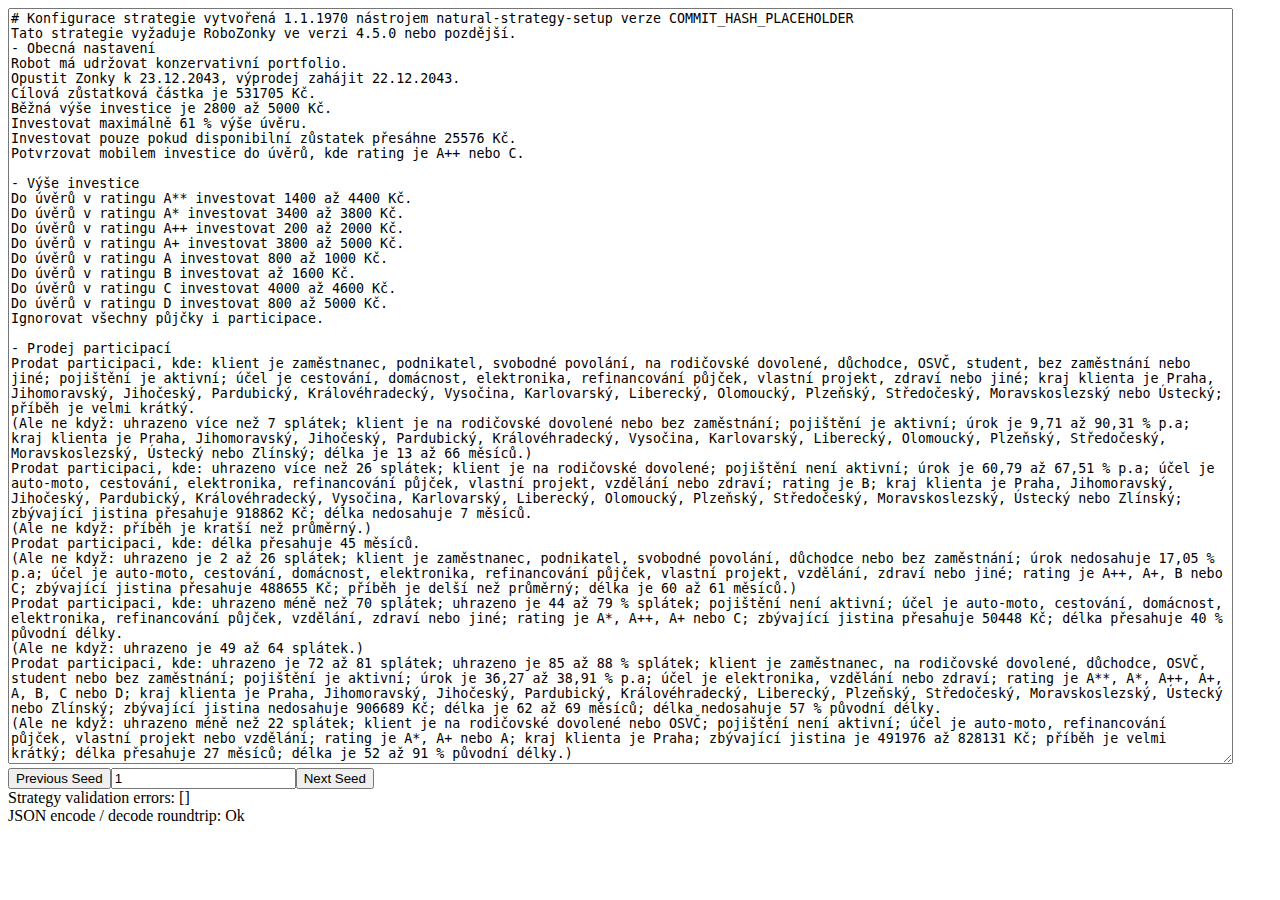
<file: nss-strategy-compat/v1/index.html>
<!DOCTYPE HTML>
<html>
<head>
  <meta charset="UTF-8">
  <title>Test.TestApp</title>
</head>

<body>
<div id="elm-f0111bc4e658d0f98db96260c16f7e49"></div>
<script>
(function(scope){
'use strict';

function F(arity, fun, wrapper) {
  wrapper.a = arity;
  wrapper.f = fun;
  return wrapper;
}

function F2(fun) {
  return F(2, fun, function(a) { return function(b) { return fun(a,b); }; })
}
function F3(fun) {
  return F(3, fun, function(a) {
    return function(b) { return function(c) { return fun(a, b, c); }; };
  });
}
function F4(fun) {
  return F(4, fun, function(a) { return function(b) { return function(c) {
    return function(d) { return fun(a, b, c, d); }; }; };
  });
}
function F5(fun) {
  return F(5, fun, function(a) { return function(b) { return function(c) {
    return function(d) { return function(e) { return fun(a, b, c, d, e); }; }; }; };
  });
}
function F6(fun) {
  return F(6, fun, function(a) { return function(b) { return function(c) {
    return function(d) { return function(e) { return function(f) {
    return fun(a, b, c, d, e, f); }; }; }; }; };
  });
}
function F7(fun) {
  return F(7, fun, function(a) { return function(b) { return function(c) {
    return function(d) { return function(e) { return function(f) {
    return function(g) { return fun(a, b, c, d, e, f, g); }; }; }; }; }; };
  });
}
function F8(fun) {
  return F(8, fun, function(a) { return function(b) { return function(c) {
    return function(d) { return function(e) { return function(f) {
    return function(g) { return function(h) {
    return fun(a, b, c, d, e, f, g, h); }; }; }; }; }; }; };
  });
}
function F9(fun) {
  return F(9, fun, function(a) { return function(b) { return function(c) {
    return function(d) { return function(e) { return function(f) {
    return function(g) { return function(h) { return function(i) {
    return fun(a, b, c, d, e, f, g, h, i); }; }; }; }; }; }; }; };
  });
}

function A2(fun, a, b) {
  return fun.a === 2 ? fun.f(a, b) : fun(a)(b);
}
function A3(fun, a, b, c) {
  return fun.a === 3 ? fun.f(a, b, c) : fun(a)(b)(c);
}
function A4(fun, a, b, c, d) {
  return fun.a === 4 ? fun.f(a, b, c, d) : fun(a)(b)(c)(d);
}
function A5(fun, a, b, c, d, e) {
  return fun.a === 5 ? fun.f(a, b, c, d, e) : fun(a)(b)(c)(d)(e);
}
function A6(fun, a, b, c, d, e, f) {
  return fun.a === 6 ? fun.f(a, b, c, d, e, f) : fun(a)(b)(c)(d)(e)(f);
}
function A7(fun, a, b, c, d, e, f, g) {
  return fun.a === 7 ? fun.f(a, b, c, d, e, f, g) : fun(a)(b)(c)(d)(e)(f)(g);
}
function A8(fun, a, b, c, d, e, f, g, h) {
  return fun.a === 8 ? fun.f(a, b, c, d, e, f, g, h) : fun(a)(b)(c)(d)(e)(f)(g)(h);
}
function A9(fun, a, b, c, d, e, f, g, h, i) {
  return fun.a === 9 ? fun.f(a, b, c, d, e, f, g, h, i) : fun(a)(b)(c)(d)(e)(f)(g)(h)(i);
}




var _List_Nil = { $: 0 };
var _List_Nil_UNUSED = { $: '[]' };

function _List_Cons(hd, tl) { return { $: 1, a: hd, b: tl }; }
function _List_Cons_UNUSED(hd, tl) { return { $: '::', a: hd, b: tl }; }


var _List_cons = F2(_List_Cons);

function _List_fromArray(arr)
{
	var out = _List_Nil;
	for (var i = arr.length; i--; )
	{
		out = _List_Cons(arr[i], out);
	}
	return out;
}

function _List_toArray(xs)
{
	for (var out = []; xs.b; xs = xs.b) // WHILE_CONS
	{
		out.push(xs.a);
	}
	return out;
}

var _List_map2 = F3(function(f, xs, ys)
{
	for (var arr = []; xs.b && ys.b; xs = xs.b, ys = ys.b) // WHILE_CONSES
	{
		arr.push(A2(f, xs.a, ys.a));
	}
	return _List_fromArray(arr);
});

var _List_map3 = F4(function(f, xs, ys, zs)
{
	for (var arr = []; xs.b && ys.b && zs.b; xs = xs.b, ys = ys.b, zs = zs.b) // WHILE_CONSES
	{
		arr.push(A3(f, xs.a, ys.a, zs.a));
	}
	return _List_fromArray(arr);
});

var _List_map4 = F5(function(f, ws, xs, ys, zs)
{
	for (var arr = []; ws.b && xs.b && ys.b && zs.b; ws = ws.b, xs = xs.b, ys = ys.b, zs = zs.b) // WHILE_CONSES
	{
		arr.push(A4(f, ws.a, xs.a, ys.a, zs.a));
	}
	return _List_fromArray(arr);
});

var _List_map5 = F6(function(f, vs, ws, xs, ys, zs)
{
	for (var arr = []; vs.b && ws.b && xs.b && ys.b && zs.b; vs = vs.b, ws = ws.b, xs = xs.b, ys = ys.b, zs = zs.b) // WHILE_CONSES
	{
		arr.push(A5(f, vs.a, ws.a, xs.a, ys.a, zs.a));
	}
	return _List_fromArray(arr);
});

var _List_sortBy = F2(function(f, xs)
{
	return _List_fromArray(_List_toArray(xs).sort(function(a, b) {
		return _Utils_cmp(f(a), f(b));
	}));
});

var _List_sortWith = F2(function(f, xs)
{
	return _List_fromArray(_List_toArray(xs).sort(function(a, b) {
		var ord = A2(f, a, b);
		return ord === elm$core$Basics$EQ ? 0 : ord === elm$core$Basics$LT ? -1 : 1;
	}));
});



// EQUALITY

function _Utils_eq(x, y)
{
	for (
		var pair, stack = [], isEqual = _Utils_eqHelp(x, y, 0, stack);
		isEqual && (pair = stack.pop());
		isEqual = _Utils_eqHelp(pair.a, pair.b, 0, stack)
		)
	{}

	return isEqual;
}

function _Utils_eqHelp(x, y, depth, stack)
{
	if (depth > 100)
	{
		stack.push(_Utils_Tuple2(x,y));
		return true;
	}

	if (x === y)
	{
		return true;
	}

	if (typeof x !== 'object' || x === null || y === null)
	{
		typeof x === 'function' && _Debug_crash(5);
		return false;
	}

	/**_UNUSED/
	if (x.$ === 'Set_elm_builtin')
	{
		x = elm$core$Set$toList(x);
		y = elm$core$Set$toList(y);
	}
	if (x.$ === 'RBNode_elm_builtin' || x.$ === 'RBEmpty_elm_builtin')
	{
		x = elm$core$Dict$toList(x);
		y = elm$core$Dict$toList(y);
	}
	//*/

	/**/
	if (x.$ < 0)
	{
		x = elm$core$Dict$toList(x);
		y = elm$core$Dict$toList(y);
	}
	//*/

	for (var key in x)
	{
		if (!_Utils_eqHelp(x[key], y[key], depth + 1, stack))
		{
			return false;
		}
	}
	return true;
}

var _Utils_equal = F2(_Utils_eq);
var _Utils_notEqual = F2(function(a, b) { return !_Utils_eq(a,b); });



// COMPARISONS

// Code in Generate/JavaScript.hs, Basics.js, and List.js depends on
// the particular integer values assigned to LT, EQ, and GT.

function _Utils_cmp(x, y, ord)
{
	if (typeof x !== 'object')
	{
		return x === y ? /*EQ*/ 0 : x < y ? /*LT*/ -1 : /*GT*/ 1;
	}

	/**_UNUSED/
	if (x instanceof String)
	{
		var a = x.valueOf();
		var b = y.valueOf();
		return a === b ? 0 : a < b ? -1 : 1;
	}
	//*/

	/**/
	if (typeof x.$ === 'undefined')
	//*/
	/**_UNUSED/
	if (x.$[0] === '#')
	//*/
	{
		return (ord = _Utils_cmp(x.a, y.a))
			? ord
			: (ord = _Utils_cmp(x.b, y.b))
				? ord
				: _Utils_cmp(x.c, y.c);
	}

	// traverse conses until end of a list or a mismatch
	for (; x.b && y.b && !(ord = _Utils_cmp(x.a, y.a)); x = x.b, y = y.b) {} // WHILE_CONSES
	return ord || (x.b ? /*GT*/ 1 : y.b ? /*LT*/ -1 : /*EQ*/ 0);
}

var _Utils_lt = F2(function(a, b) { return _Utils_cmp(a, b) < 0; });
var _Utils_le = F2(function(a, b) { return _Utils_cmp(a, b) < 1; });
var _Utils_gt = F2(function(a, b) { return _Utils_cmp(a, b) > 0; });
var _Utils_ge = F2(function(a, b) { return _Utils_cmp(a, b) >= 0; });

var _Utils_compare = F2(function(x, y)
{
	var n = _Utils_cmp(x, y);
	return n < 0 ? elm$core$Basics$LT : n ? elm$core$Basics$GT : elm$core$Basics$EQ;
});


// COMMON VALUES

var _Utils_Tuple0 = 0;
var _Utils_Tuple0_UNUSED = { $: '#0' };

function _Utils_Tuple2(a, b) { return { a: a, b: b }; }
function _Utils_Tuple2_UNUSED(a, b) { return { $: '#2', a: a, b: b }; }

function _Utils_Tuple3(a, b, c) { return { a: a, b: b, c: c }; }
function _Utils_Tuple3_UNUSED(a, b, c) { return { $: '#3', a: a, b: b, c: c }; }

function _Utils_chr(c) { return c; }
function _Utils_chr_UNUSED(c) { return new String(c); }


// RECORDS

function _Utils_update(oldRecord, updatedFields)
{
	var newRecord = {};

	for (var key in oldRecord)
	{
		newRecord[key] = oldRecord[key];
	}

	for (var key in updatedFields)
	{
		newRecord[key] = updatedFields[key];
	}

	return newRecord;
}


// APPEND

var _Utils_append = F2(_Utils_ap);

function _Utils_ap(xs, ys)
{
	// append Strings
	if (typeof xs === 'string')
	{
		return xs + ys;
	}

	// append Lists
	if (!xs.b)
	{
		return ys;
	}
	var root = _List_Cons(xs.a, ys);
	xs = xs.b
	for (var curr = root; xs.b; xs = xs.b) // WHILE_CONS
	{
		curr = curr.b = _List_Cons(xs.a, ys);
	}
	return root;
}



var _JsArray_empty = [];

function _JsArray_singleton(value)
{
    return [value];
}

function _JsArray_length(array)
{
    return array.length;
}

var _JsArray_initialize = F3(function(size, offset, func)
{
    var result = new Array(size);

    for (var i = 0; i < size; i++)
    {
        result[i] = func(offset + i);
    }

    return result;
});

var _JsArray_initializeFromList = F2(function (max, ls)
{
    var result = new Array(max);

    for (var i = 0; i < max && ls.b; i++)
    {
        result[i] = ls.a;
        ls = ls.b;
    }

    result.length = i;
    return _Utils_Tuple2(result, ls);
});

var _JsArray_unsafeGet = F2(function(index, array)
{
    return array[index];
});

var _JsArray_unsafeSet = F3(function(index, value, array)
{
    var length = array.length;
    var result = new Array(length);

    for (var i = 0; i < length; i++)
    {
        result[i] = array[i];
    }

    result[index] = value;
    return result;
});

var _JsArray_push = F2(function(value, array)
{
    var length = array.length;
    var result = new Array(length + 1);

    for (var i = 0; i < length; i++)
    {
        result[i] = array[i];
    }

    result[length] = value;
    return result;
});

var _JsArray_foldl = F3(function(func, acc, array)
{
    var length = array.length;

    for (var i = 0; i < length; i++)
    {
        acc = A2(func, array[i], acc);
    }

    return acc;
});

var _JsArray_foldr = F3(function(func, acc, array)
{
    for (var i = array.length - 1; i >= 0; i--)
    {
        acc = A2(func, array[i], acc);
    }

    return acc;
});

var _JsArray_map = F2(function(func, array)
{
    var length = array.length;
    var result = new Array(length);

    for (var i = 0; i < length; i++)
    {
        result[i] = func(array[i]);
    }

    return result;
});

var _JsArray_indexedMap = F3(function(func, offset, array)
{
    var length = array.length;
    var result = new Array(length);

    for (var i = 0; i < length; i++)
    {
        result[i] = A2(func, offset + i, array[i]);
    }

    return result;
});

var _JsArray_slice = F3(function(from, to, array)
{
    return array.slice(from, to);
});

var _JsArray_appendN = F3(function(n, dest, source)
{
    var destLen = dest.length;
    var itemsToCopy = n - destLen;

    if (itemsToCopy > source.length)
    {
        itemsToCopy = source.length;
    }

    var size = destLen + itemsToCopy;
    var result = new Array(size);

    for (var i = 0; i < destLen; i++)
    {
        result[i] = dest[i];
    }

    for (var i = 0; i < itemsToCopy; i++)
    {
        result[i + destLen] = source[i];
    }

    return result;
});



// LOG

var _Debug_log = F2(function(tag, value)
{
	return value;
});

var _Debug_log_UNUSED = F2(function(tag, value)
{
	console.log(tag + ': ' + _Debug_toString(value));
	return value;
});


// TODOS

function _Debug_todo(moduleName, region)
{
	return function(message) {
		_Debug_crash(8, moduleName, region, message);
	};
}

function _Debug_todoCase(moduleName, region, value)
{
	return function(message) {
		_Debug_crash(9, moduleName, region, value, message);
	};
}


// TO STRING

function _Debug_toString(value)
{
	return '<internals>';
}

function _Debug_toString_UNUSED(value)
{
	return _Debug_toAnsiString(false, value);
}

function _Debug_toAnsiString(ansi, value)
{
	if (typeof value === 'function')
	{
		return _Debug_internalColor(ansi, '<function>');
	}

	if (typeof value === 'boolean')
	{
		return _Debug_ctorColor(ansi, value ? 'True' : 'False');
	}

	if (typeof value === 'number')
	{
		return _Debug_numberColor(ansi, value + '');
	}

	if (value instanceof String)
	{
		return _Debug_charColor(ansi, "'" + _Debug_addSlashes(value, true) + "'");
	}

	if (typeof value === 'string')
	{
		return _Debug_stringColor(ansi, '"' + _Debug_addSlashes(value, false) + '"');
	}

	if (typeof value === 'object' && '$' in value)
	{
		var tag = value.$;

		if (typeof tag === 'number')
		{
			return _Debug_internalColor(ansi, '<internals>');
		}

		if (tag[0] === '#')
		{
			var output = [];
			for (var k in value)
			{
				if (k === '$') continue;
				output.push(_Debug_toAnsiString(ansi, value[k]));
			}
			return '(' + output.join(',') + ')';
		}

		if (tag === 'Set_elm_builtin')
		{
			return _Debug_ctorColor(ansi, 'Set')
				+ _Debug_fadeColor(ansi, '.fromList') + ' '
				+ _Debug_toAnsiString(ansi, elm$core$Set$toList(value));
		}

		if (tag === 'RBNode_elm_builtin' || tag === 'RBEmpty_elm_builtin')
		{
			return _Debug_ctorColor(ansi, 'Dict')
				+ _Debug_fadeColor(ansi, '.fromList') + ' '
				+ _Debug_toAnsiString(ansi, elm$core$Dict$toList(value));
		}

		if (tag === 'Array_elm_builtin')
		{
			return _Debug_ctorColor(ansi, 'Array')
				+ _Debug_fadeColor(ansi, '.fromList') + ' '
				+ _Debug_toAnsiString(ansi, elm$core$Array$toList(value));
		}

		if (tag === '::' || tag === '[]')
		{
			var output = '[';

			value.b && (output += _Debug_toAnsiString(ansi, value.a), value = value.b)

			for (; value.b; value = value.b) // WHILE_CONS
			{
				output += ',' + _Debug_toAnsiString(ansi, value.a);
			}
			return output + ']';
		}

		var output = '';
		for (var i in value)
		{
			if (i === '$') continue;
			var str = _Debug_toAnsiString(ansi, value[i]);
			var c0 = str[0];
			var parenless = c0 === '{' || c0 === '(' || c0 === '[' || c0 === '<' || c0 === '"' || str.indexOf(' ') < 0;
			output += ' ' + (parenless ? str : '(' + str + ')');
		}
		return _Debug_ctorColor(ansi, tag) + output;
	}

	if (typeof DataView === 'function' && value instanceof DataView)
	{
		return _Debug_stringColor(ansi, '<' + value.byteLength + ' bytes>');
	}

	if (typeof File === 'function' && value instanceof File)
	{
		return _Debug_internalColor(ansi, '<' + value.name + '>');
	}

	if (typeof value === 'object')
	{
		var output = [];
		for (var key in value)
		{
			var field = key[0] === '_' ? key.slice(1) : key;
			output.push(_Debug_fadeColor(ansi, field) + ' = ' + _Debug_toAnsiString(ansi, value[key]));
		}
		if (output.length === 0)
		{
			return '{}';
		}
		return '{ ' + output.join(', ') + ' }';
	}

	return _Debug_internalColor(ansi, '<internals>');
}

function _Debug_addSlashes(str, isChar)
{
	var s = str
		.replace(/\\/g, '\\\\')
		.replace(/\n/g, '\\n')
		.replace(/\t/g, '\\t')
		.replace(/\r/g, '\\r')
		.replace(/\v/g, '\\v')
		.replace(/\0/g, '\\0');

	if (isChar)
	{
		return s.replace(/\'/g, '\\\'');
	}
	else
	{
		return s.replace(/\"/g, '\\"');
	}
}

function _Debug_ctorColor(ansi, string)
{
	return ansi ? '\x1b[96m' + string + '\x1b[0m' : string;
}

function _Debug_numberColor(ansi, string)
{
	return ansi ? '\x1b[95m' + string + '\x1b[0m' : string;
}

function _Debug_stringColor(ansi, string)
{
	return ansi ? '\x1b[93m' + string + '\x1b[0m' : string;
}

function _Debug_charColor(ansi, string)
{
	return ansi ? '\x1b[92m' + string + '\x1b[0m' : string;
}

function _Debug_fadeColor(ansi, string)
{
	return ansi ? '\x1b[37m' + string + '\x1b[0m' : string;
}

function _Debug_internalColor(ansi, string)
{
	return ansi ? '\x1b[94m' + string + '\x1b[0m' : string;
}

function _Debug_toHexDigit(n)
{
	return String.fromCharCode(n < 10 ? 48 + n : 55 + n);
}


// CRASH


function _Debug_crash(identifier)
{
	throw new Error('https://github.com/elm/core/blob/1.0.0/hints/' + identifier + '.md');
}


function _Debug_crash_UNUSED(identifier, fact1, fact2, fact3, fact4)
{
	switch(identifier)
	{
		case 0:
			throw new Error('What node should I take over? In JavaScript I need something like:\n\n    Elm.Main.init({\n        node: document.getElementById("elm-node")\n    })\n\nYou need to do this with any Browser.sandbox or Browser.element program.');

		case 1:
			throw new Error('Browser.application programs cannot handle URLs like this:\n\n    ' + document.location.href + '\n\nWhat is the root? The root of your file system? Try looking at this program with `elm reactor` or some other server.');

		case 2:
			var jsonErrorString = fact1;
			throw new Error('Problem with the flags given to your Elm program on initialization.\n\n' + jsonErrorString);

		case 3:
			var portName = fact1;
			throw new Error('There can only be one port named `' + portName + '`, but your program has multiple.');

		case 4:
			var portName = fact1;
			var problem = fact2;
			throw new Error('Trying to send an unexpected type of value through port `' + portName + '`:\n' + problem);

		case 5:
			throw new Error('Trying to use `(==)` on functions.\nThere is no way to know if functions are "the same" in the Elm sense.\nRead more about this at https://package.elm-lang.org/packages/elm/core/latest/Basics#== which describes why it is this way and what the better version will look like.');

		case 6:
			var moduleName = fact1;
			throw new Error('Your page is loading multiple Elm scripts with a module named ' + moduleName + '. Maybe a duplicate script is getting loaded accidentally? If not, rename one of them so I know which is which!');

		case 8:
			var moduleName = fact1;
			var region = fact2;
			var message = fact3;
			throw new Error('TODO in module `' + moduleName + '` ' + _Debug_regionToString(region) + '\n\n' + message);

		case 9:
			var moduleName = fact1;
			var region = fact2;
			var value = fact3;
			var message = fact4;
			throw new Error(
				'TODO in module `' + moduleName + '` from the `case` expression '
				+ _Debug_regionToString(region) + '\n\nIt received the following value:\n\n    '
				+ _Debug_toString(value).replace('\n', '\n    ')
				+ '\n\nBut the branch that handles it says:\n\n    ' + message.replace('\n', '\n    ')
			);

		case 10:
			throw new Error('Bug in https://github.com/elm/virtual-dom/issues');

		case 11:
			throw new Error('Cannot perform mod 0. Division by zero error.');
	}
}

function _Debug_regionToString(region)
{
	if (region.gs.cP === region.he.cP)
	{
		return 'on line ' + region.gs.cP;
	}
	return 'on lines ' + region.gs.cP + ' through ' + region.he.cP;
}



// MATH

var _Basics_add = F2(function(a, b) { return a + b; });
var _Basics_sub = F2(function(a, b) { return a - b; });
var _Basics_mul = F2(function(a, b) { return a * b; });
var _Basics_fdiv = F2(function(a, b) { return a / b; });
var _Basics_idiv = F2(function(a, b) { return (a / b) | 0; });
var _Basics_pow = F2(Math.pow);

var _Basics_remainderBy = F2(function(b, a) { return a % b; });

// https://www.microsoft.com/en-us/research/wp-content/uploads/2016/02/divmodnote-letter.pdf
var _Basics_modBy = F2(function(modulus, x)
{
	var answer = x % modulus;
	return modulus === 0
		? _Debug_crash(11)
		:
	((answer > 0 && modulus < 0) || (answer < 0 && modulus > 0))
		? answer + modulus
		: answer;
});


// TRIGONOMETRY

var _Basics_pi = Math.PI;
var _Basics_e = Math.E;
var _Basics_cos = Math.cos;
var _Basics_sin = Math.sin;
var _Basics_tan = Math.tan;
var _Basics_acos = Math.acos;
var _Basics_asin = Math.asin;
var _Basics_atan = Math.atan;
var _Basics_atan2 = F2(Math.atan2);


// MORE MATH

function _Basics_toFloat(x) { return x; }
function _Basics_truncate(n) { return n | 0; }
function _Basics_isInfinite(n) { return n === Infinity || n === -Infinity; }

var _Basics_ceiling = Math.ceil;
var _Basics_floor = Math.floor;
var _Basics_round = Math.round;
var _Basics_sqrt = Math.sqrt;
var _Basics_log = Math.log;
var _Basics_isNaN = isNaN;


// BOOLEANS

function _Basics_not(bool) { return !bool; }
var _Basics_and = F2(function(a, b) { return a && b; });
var _Basics_or  = F2(function(a, b) { return a || b; });
var _Basics_xor = F2(function(a, b) { return a !== b; });



var _String_cons = F2(function(chr, str)
{
	return chr + str;
});

function _String_uncons(string)
{
	var word = string.charCodeAt(0);
	return word
		? elm$core$Maybe$Just(
			0xD800 <= word && word <= 0xDBFF
				? _Utils_Tuple2(_Utils_chr(string[0] + string[1]), string.slice(2))
				: _Utils_Tuple2(_Utils_chr(string[0]), string.slice(1))
		)
		: elm$core$Maybe$Nothing;
}

var _String_append = F2(function(a, b)
{
	return a + b;
});

function _String_length(str)
{
	return str.length;
}

var _String_map = F2(function(func, string)
{
	var len = string.length;
	var array = new Array(len);
	var i = 0;
	while (i < len)
	{
		var word = string.charCodeAt(i);
		if (0xD800 <= word && word <= 0xDBFF)
		{
			array[i] = func(_Utils_chr(string[i] + string[i+1]));
			i += 2;
			continue;
		}
		array[i] = func(_Utils_chr(string[i]));
		i++;
	}
	return array.join('');
});

var _String_filter = F2(function(isGood, str)
{
	var arr = [];
	var len = str.length;
	var i = 0;
	while (i < len)
	{
		var char = str[i];
		var word = str.charCodeAt(i);
		i++;
		if (0xD800 <= word && word <= 0xDBFF)
		{
			char += str[i];
			i++;
		}

		if (isGood(_Utils_chr(char)))
		{
			arr.push(char);
		}
	}
	return arr.join('');
});

function _String_reverse(str)
{
	var len = str.length;
	var arr = new Array(len);
	var i = 0;
	while (i < len)
	{
		var word = str.charCodeAt(i);
		if (0xD800 <= word && word <= 0xDBFF)
		{
			arr[len - i] = str[i + 1];
			i++;
			arr[len - i] = str[i - 1];
			i++;
		}
		else
		{
			arr[len - i] = str[i];
			i++;
		}
	}
	return arr.join('');
}

var _String_foldl = F3(function(func, state, string)
{
	var len = string.length;
	var i = 0;
	while (i < len)
	{
		var char = string[i];
		var word = string.charCodeAt(i);
		i++;
		if (0xD800 <= word && word <= 0xDBFF)
		{
			char += string[i];
			i++;
		}
		state = A2(func, _Utils_chr(char), state);
	}
	return state;
});

var _String_foldr = F3(function(func, state, string)
{
	var i = string.length;
	while (i--)
	{
		var char = string[i];
		var word = string.charCodeAt(i);
		if (0xDC00 <= word && word <= 0xDFFF)
		{
			i--;
			char = string[i] + char;
		}
		state = A2(func, _Utils_chr(char), state);
	}
	return state;
});

var _String_split = F2(function(sep, str)
{
	return str.split(sep);
});

var _String_join = F2(function(sep, strs)
{
	return strs.join(sep);
});

var _String_slice = F3(function(start, end, str) {
	return str.slice(start, end);
});

function _String_trim(str)
{
	return str.trim();
}

function _String_trimLeft(str)
{
	return str.replace(/^\s+/, '');
}

function _String_trimRight(str)
{
	return str.replace(/\s+$/, '');
}

function _String_words(str)
{
	return _List_fromArray(str.trim().split(/\s+/g));
}

function _String_lines(str)
{
	return _List_fromArray(str.split(/\r\n|\r|\n/g));
}

function _String_toUpper(str)
{
	return str.toUpperCase();
}

function _String_toLower(str)
{
	return str.toLowerCase();
}

var _String_any = F2(function(isGood, string)
{
	var i = string.length;
	while (i--)
	{
		var char = string[i];
		var word = string.charCodeAt(i);
		if (0xDC00 <= word && word <= 0xDFFF)
		{
			i--;
			char = string[i] + char;
		}
		if (isGood(_Utils_chr(char)))
		{
			return true;
		}
	}
	return false;
});

var _String_all = F2(function(isGood, string)
{
	var i = string.length;
	while (i--)
	{
		var char = string[i];
		var word = string.charCodeAt(i);
		if (0xDC00 <= word && word <= 0xDFFF)
		{
			i--;
			char = string[i] + char;
		}
		if (!isGood(_Utils_chr(char)))
		{
			return false;
		}
	}
	return true;
});

var _String_contains = F2(function(sub, str)
{
	return str.indexOf(sub) > -1;
});

var _String_startsWith = F2(function(sub, str)
{
	return str.indexOf(sub) === 0;
});

var _String_endsWith = F2(function(sub, str)
{
	return str.length >= sub.length &&
		str.lastIndexOf(sub) === str.length - sub.length;
});

var _String_indexes = F2(function(sub, str)
{
	var subLen = sub.length;

	if (subLen < 1)
	{
		return _List_Nil;
	}

	var i = 0;
	var is = [];

	while ((i = str.indexOf(sub, i)) > -1)
	{
		is.push(i);
		i = i + subLen;
	}

	return _List_fromArray(is);
});


// TO STRING

function _String_fromNumber(number)
{
	return number + '';
}


// INT CONVERSIONS

function _String_toInt(str)
{
	var total = 0;
	var code0 = str.charCodeAt(0);
	var start = code0 == 0x2B /* + */ || code0 == 0x2D /* - */ ? 1 : 0;

	for (var i = start; i < str.length; ++i)
	{
		var code = str.charCodeAt(i);
		if (code < 0x30 || 0x39 < code)
		{
			return elm$core$Maybe$Nothing;
		}
		total = 10 * total + code - 0x30;
	}

	return i == start
		? elm$core$Maybe$Nothing
		: elm$core$Maybe$Just(code0 == 0x2D ? -total : total);
}


// FLOAT CONVERSIONS

function _String_toFloat(s)
{
	// check if it is a hex, octal, or binary number
	if (s.length === 0 || /[\sxbo]/.test(s))
	{
		return elm$core$Maybe$Nothing;
	}
	var n = +s;
	// faster isNaN check
	return n === n ? elm$core$Maybe$Just(n) : elm$core$Maybe$Nothing;
}

function _String_fromList(chars)
{
	return _List_toArray(chars).join('');
}




function _Char_toCode(char)
{
	var code = char.charCodeAt(0);
	if (0xD800 <= code && code <= 0xDBFF)
	{
		return (code - 0xD800) * 0x400 + char.charCodeAt(1) - 0xDC00 + 0x10000
	}
	return code;
}

function _Char_fromCode(code)
{
	return _Utils_chr(
		(code < 0 || 0x10FFFF < code)
			? '\uFFFD'
			:
		(code <= 0xFFFF)
			? String.fromCharCode(code)
			:
		(code -= 0x10000,
			String.fromCharCode(Math.floor(code / 0x400) + 0xD800, code % 0x400 + 0xDC00)
		)
	);
}

function _Char_toUpper(char)
{
	return _Utils_chr(char.toUpperCase());
}

function _Char_toLower(char)
{
	return _Utils_chr(char.toLowerCase());
}

function _Char_toLocaleUpper(char)
{
	return _Utils_chr(char.toLocaleUpperCase());
}

function _Char_toLocaleLower(char)
{
	return _Utils_chr(char.toLocaleLowerCase());
}



/**_UNUSED/
function _Json_errorToString(error)
{
	return elm$json$Json$Decode$errorToString(error);
}
//*/


// CORE DECODERS

function _Json_succeed(msg)
{
	return {
		$: 0,
		a: msg
	};
}

function _Json_fail(msg)
{
	return {
		$: 1,
		a: msg
	};
}

function _Json_decodePrim(decoder)
{
	return { $: 2, b: decoder };
}

var _Json_decodeInt = _Json_decodePrim(function(value) {
	return (typeof value !== 'number')
		? _Json_expecting('an INT', value)
		:
	(-2147483647 < value && value < 2147483647 && (value | 0) === value)
		? elm$core$Result$Ok(value)
		:
	(isFinite(value) && !(value % 1))
		? elm$core$Result$Ok(value)
		: _Json_expecting('an INT', value);
});

var _Json_decodeBool = _Json_decodePrim(function(value) {
	return (typeof value === 'boolean')
		? elm$core$Result$Ok(value)
		: _Json_expecting('a BOOL', value);
});

var _Json_decodeFloat = _Json_decodePrim(function(value) {
	return (typeof value === 'number')
		? elm$core$Result$Ok(value)
		: _Json_expecting('a FLOAT', value);
});

var _Json_decodeValue = _Json_decodePrim(function(value) {
	return elm$core$Result$Ok(_Json_wrap(value));
});

var _Json_decodeString = _Json_decodePrim(function(value) {
	return (typeof value === 'string')
		? elm$core$Result$Ok(value)
		: (value instanceof String)
			? elm$core$Result$Ok(value + '')
			: _Json_expecting('a STRING', value);
});

function _Json_decodeList(decoder) { return { $: 3, b: decoder }; }
function _Json_decodeArray(decoder) { return { $: 4, b: decoder }; }

function _Json_decodeNull(value) { return { $: 5, c: value }; }

var _Json_decodeField = F2(function(field, decoder)
{
	return {
		$: 6,
		d: field,
		b: decoder
	};
});

var _Json_decodeIndex = F2(function(index, decoder)
{
	return {
		$: 7,
		e: index,
		b: decoder
	};
});

function _Json_decodeKeyValuePairs(decoder)
{
	return {
		$: 8,
		b: decoder
	};
}

function _Json_mapMany(f, decoders)
{
	return {
		$: 9,
		f: f,
		g: decoders
	};
}

var _Json_andThen = F2(function(callback, decoder)
{
	return {
		$: 10,
		b: decoder,
		h: callback
	};
});

function _Json_oneOf(decoders)
{
	return {
		$: 11,
		g: decoders
	};
}


// DECODING OBJECTS

var _Json_map1 = F2(function(f, d1)
{
	return _Json_mapMany(f, [d1]);
});

var _Json_map2 = F3(function(f, d1, d2)
{
	return _Json_mapMany(f, [d1, d2]);
});

var _Json_map3 = F4(function(f, d1, d2, d3)
{
	return _Json_mapMany(f, [d1, d2, d3]);
});

var _Json_map4 = F5(function(f, d1, d2, d3, d4)
{
	return _Json_mapMany(f, [d1, d2, d3, d4]);
});

var _Json_map5 = F6(function(f, d1, d2, d3, d4, d5)
{
	return _Json_mapMany(f, [d1, d2, d3, d4, d5]);
});

var _Json_map6 = F7(function(f, d1, d2, d3, d4, d5, d6)
{
	return _Json_mapMany(f, [d1, d2, d3, d4, d5, d6]);
});

var _Json_map7 = F8(function(f, d1, d2, d3, d4, d5, d6, d7)
{
	return _Json_mapMany(f, [d1, d2, d3, d4, d5, d6, d7]);
});

var _Json_map8 = F9(function(f, d1, d2, d3, d4, d5, d6, d7, d8)
{
	return _Json_mapMany(f, [d1, d2, d3, d4, d5, d6, d7, d8]);
});


// DECODE

var _Json_runOnString = F2(function(decoder, string)
{
	try
	{
		var value = JSON.parse(string);
		return _Json_runHelp(decoder, value);
	}
	catch (e)
	{
		return elm$core$Result$Err(A2(elm$json$Json$Decode$Failure, 'This is not valid JSON! ' + e.message, _Json_wrap(string)));
	}
});

var _Json_run = F2(function(decoder, value)
{
	return _Json_runHelp(decoder, _Json_unwrap(value));
});

function _Json_runHelp(decoder, value)
{
	switch (decoder.$)
	{
		case 2:
			return decoder.b(value);

		case 5:
			return (value === null)
				? elm$core$Result$Ok(decoder.c)
				: _Json_expecting('null', value);

		case 3:
			if (!_Json_isArray(value))
			{
				return _Json_expecting('a LIST', value);
			}
			return _Json_runArrayDecoder(decoder.b, value, _List_fromArray);

		case 4:
			if (!_Json_isArray(value))
			{
				return _Json_expecting('an ARRAY', value);
			}
			return _Json_runArrayDecoder(decoder.b, value, _Json_toElmArray);

		case 6:
			var field = decoder.d;
			if (typeof value !== 'object' || value === null || !(field in value))
			{
				return _Json_expecting('an OBJECT with a field named `' + field + '`', value);
			}
			var result = _Json_runHelp(decoder.b, value[field]);
			return (elm$core$Result$isOk(result)) ? result : elm$core$Result$Err(A2(elm$json$Json$Decode$Field, field, result.a));

		case 7:
			var index = decoder.e;
			if (!_Json_isArray(value))
			{
				return _Json_expecting('an ARRAY', value);
			}
			if (index >= value.length)
			{
				return _Json_expecting('a LONGER array. Need index ' + index + ' but only see ' + value.length + ' entries', value);
			}
			var result = _Json_runHelp(decoder.b, value[index]);
			return (elm$core$Result$isOk(result)) ? result : elm$core$Result$Err(A2(elm$json$Json$Decode$Index, index, result.a));

		case 8:
			if (typeof value !== 'object' || value === null || _Json_isArray(value))
			{
				return _Json_expecting('an OBJECT', value);
			}

			var keyValuePairs = _List_Nil;
			// TODO test perf of Object.keys and switch when support is good enough
			for (var key in value)
			{
				if (value.hasOwnProperty(key))
				{
					var result = _Json_runHelp(decoder.b, value[key]);
					if (!elm$core$Result$isOk(result))
					{
						return elm$core$Result$Err(A2(elm$json$Json$Decode$Field, key, result.a));
					}
					keyValuePairs = _List_Cons(_Utils_Tuple2(key, result.a), keyValuePairs);
				}
			}
			return elm$core$Result$Ok(elm$core$List$reverse(keyValuePairs));

		case 9:
			var answer = decoder.f;
			var decoders = decoder.g;
			for (var i = 0; i < decoders.length; i++)
			{
				var result = _Json_runHelp(decoders[i], value);
				if (!elm$core$Result$isOk(result))
				{
					return result;
				}
				answer = answer(result.a);
			}
			return elm$core$Result$Ok(answer);

		case 10:
			var result = _Json_runHelp(decoder.b, value);
			return (!elm$core$Result$isOk(result))
				? result
				: _Json_runHelp(decoder.h(result.a), value);

		case 11:
			var errors = _List_Nil;
			for (var temp = decoder.g; temp.b; temp = temp.b) // WHILE_CONS
			{
				var result = _Json_runHelp(temp.a, value);
				if (elm$core$Result$isOk(result))
				{
					return result;
				}
				errors = _List_Cons(result.a, errors);
			}
			return elm$core$Result$Err(elm$json$Json$Decode$OneOf(elm$core$List$reverse(errors)));

		case 1:
			return elm$core$Result$Err(A2(elm$json$Json$Decode$Failure, decoder.a, _Json_wrap(value)));

		case 0:
			return elm$core$Result$Ok(decoder.a);
	}
}

function _Json_runArrayDecoder(decoder, value, toElmValue)
{
	var len = value.length;
	var array = new Array(len);
	for (var i = 0; i < len; i++)
	{
		var result = _Json_runHelp(decoder, value[i]);
		if (!elm$core$Result$isOk(result))
		{
			return elm$core$Result$Err(A2(elm$json$Json$Decode$Index, i, result.a));
		}
		array[i] = result.a;
	}
	return elm$core$Result$Ok(toElmValue(array));
}

function _Json_isArray(value)
{
	return Array.isArray(value) || (typeof FileList === 'function' && value instanceof FileList);
}

function _Json_toElmArray(array)
{
	return A2(elm$core$Array$initialize, array.length, function(i) { return array[i]; });
}

function _Json_expecting(type, value)
{
	return elm$core$Result$Err(A2(elm$json$Json$Decode$Failure, 'Expecting ' + type, _Json_wrap(value)));
}


// EQUALITY

function _Json_equality(x, y)
{
	if (x === y)
	{
		return true;
	}

	if (x.$ !== y.$)
	{
		return false;
	}

	switch (x.$)
	{
		case 0:
		case 1:
			return x.a === y.a;

		case 2:
			return x.b === y.b;

		case 5:
			return x.c === y.c;

		case 3:
		case 4:
		case 8:
			return _Json_equality(x.b, y.b);

		case 6:
			return x.d === y.d && _Json_equality(x.b, y.b);

		case 7:
			return x.e === y.e && _Json_equality(x.b, y.b);

		case 9:
			return x.f === y.f && _Json_listEquality(x.g, y.g);

		case 10:
			return x.h === y.h && _Json_equality(x.b, y.b);

		case 11:
			return _Json_listEquality(x.g, y.g);
	}
}

function _Json_listEquality(aDecoders, bDecoders)
{
	var len = aDecoders.length;
	if (len !== bDecoders.length)
	{
		return false;
	}
	for (var i = 0; i < len; i++)
	{
		if (!_Json_equality(aDecoders[i], bDecoders[i]))
		{
			return false;
		}
	}
	return true;
}


// ENCODE

var _Json_encode = F2(function(indentLevel, value)
{
	return JSON.stringify(_Json_unwrap(value), null, indentLevel) + '';
});

function _Json_wrap_UNUSED(value) { return { $: 0, a: value }; }
function _Json_unwrap_UNUSED(value) { return value.a; }

function _Json_wrap(value) { return value; }
function _Json_unwrap(value) { return value; }

function _Json_emptyArray() { return []; }
function _Json_emptyObject() { return {}; }

var _Json_addField = F3(function(key, value, object)
{
	object[key] = _Json_unwrap(value);
	return object;
});

function _Json_addEntry(func)
{
	return F2(function(entry, array)
	{
		array.push(_Json_unwrap(func(entry)));
		return array;
	});
}

var _Json_encodeNull = _Json_wrap(null);



var _Bitwise_and = F2(function(a, b)
{
	return a & b;
});

var _Bitwise_or = F2(function(a, b)
{
	return a | b;
});

var _Bitwise_xor = F2(function(a, b)
{
	return a ^ b;
});

function _Bitwise_complement(a)
{
	return ~a;
};

var _Bitwise_shiftLeftBy = F2(function(offset, a)
{
	return a << offset;
});

var _Bitwise_shiftRightBy = F2(function(offset, a)
{
	return a >> offset;
});

var _Bitwise_shiftRightZfBy = F2(function(offset, a)
{
	return a >>> offset;
});


// CREATE

var _Regex_never = /.^/;

var _Regex_fromStringWith = F2(function(options, string)
{
	var flags = 'g';
	if (options.hS) { flags += 'm'; }
	if (options.g1) { flags += 'i'; }

	try
	{
		return elm$core$Maybe$Just(new RegExp(string, flags));
	}
	catch(error)
	{
		return elm$core$Maybe$Nothing;
	}
});


// USE

var _Regex_contains = F2(function(re, string)
{
	return string.match(re) !== null;
});


var _Regex_findAtMost = F3(function(n, re, str)
{
	var out = [];
	var number = 0;
	var string = str;
	var lastIndex = re.lastIndex;
	var prevLastIndex = -1;
	var result;
	while (number++ < n && (result = re.exec(string)))
	{
		if (prevLastIndex == re.lastIndex) break;
		var i = result.length - 1;
		var subs = new Array(i);
		while (i > 0)
		{
			var submatch = result[i];
			subs[--i] = submatch
				? elm$core$Maybe$Just(submatch)
				: elm$core$Maybe$Nothing;
		}
		out.push(A4(elm$regex$Regex$Match, result[0], result.index, number, _List_fromArray(subs)));
		prevLastIndex = re.lastIndex;
	}
	re.lastIndex = lastIndex;
	return _List_fromArray(out);
});


var _Regex_replaceAtMost = F4(function(n, re, replacer, string)
{
	var count = 0;
	function jsReplacer(match)
	{
		if (count++ >= n)
		{
			return match;
		}
		var i = arguments.length - 3;
		var submatches = new Array(i);
		while (i > 0)
		{
			var submatch = arguments[i];
			submatches[--i] = submatch
				? elm$core$Maybe$Just(submatch)
				: elm$core$Maybe$Nothing;
		}
		return replacer(A4(elm$regex$Regex$Match, match, arguments[arguments.length - 2], count, _List_fromArray(submatches)));
	}
	return string.replace(re, jsReplacer);
});

var _Regex_splitAtMost = F3(function(n, re, str)
{
	var string = str;
	var out = [];
	var start = re.lastIndex;
	var restoreLastIndex = re.lastIndex;
	while (n--)
	{
		var result = re.exec(string);
		if (!result) break;
		out.push(string.slice(start, result.index));
		start = re.lastIndex;
	}
	out.push(string.slice(start));
	re.lastIndex = restoreLastIndex;
	return _List_fromArray(out);
});

var _Regex_infinity = Infinity;



// TASKS

function _Scheduler_succeed(value)
{
	return {
		$: 0,
		a: value
	};
}

function _Scheduler_fail(error)
{
	return {
		$: 1,
		a: error
	};
}

function _Scheduler_binding(callback)
{
	return {
		$: 2,
		b: callback,
		c: null
	};
}

var _Scheduler_andThen = F2(function(callback, task)
{
	return {
		$: 3,
		b: callback,
		d: task
	};
});

var _Scheduler_onError = F2(function(callback, task)
{
	return {
		$: 4,
		b: callback,
		d: task
	};
});

function _Scheduler_receive(callback)
{
	return {
		$: 5,
		b: callback
	};
}


// PROCESSES

var _Scheduler_guid = 0;

function _Scheduler_rawSpawn(task)
{
	var proc = {
		$: 0,
		e: _Scheduler_guid++,
		f: task,
		g: null,
		h: []
	};

	_Scheduler_enqueue(proc);

	return proc;
}

function _Scheduler_spawn(task)
{
	return _Scheduler_binding(function(callback) {
		callback(_Scheduler_succeed(_Scheduler_rawSpawn(task)));
	});
}

function _Scheduler_rawSend(proc, msg)
{
	proc.h.push(msg);
	_Scheduler_enqueue(proc);
}

var _Scheduler_send = F2(function(proc, msg)
{
	return _Scheduler_binding(function(callback) {
		_Scheduler_rawSend(proc, msg);
		callback(_Scheduler_succeed(_Utils_Tuple0));
	});
});

function _Scheduler_kill(proc)
{
	return _Scheduler_binding(function(callback) {
		var task = proc.f;
		if (task.$ === 2 && task.c)
		{
			task.c();
		}

		proc.f = null;

		callback(_Scheduler_succeed(_Utils_Tuple0));
	});
}


/* STEP PROCESSES

type alias Process =
  { $ : tag
  , id : unique_id
  , root : Task
  , stack : null | { $: SUCCEED | FAIL, a: callback, b: stack }
  , mailbox : [msg]
  }

*/


var _Scheduler_working = false;
var _Scheduler_queue = [];


function _Scheduler_enqueue(proc)
{
	_Scheduler_queue.push(proc);
	if (_Scheduler_working)
	{
		return;
	}
	_Scheduler_working = true;
	while (proc = _Scheduler_queue.shift())
	{
		_Scheduler_step(proc);
	}
	_Scheduler_working = false;
}


function _Scheduler_step(proc)
{
	while (proc.f)
	{
		var rootTag = proc.f.$;
		if (rootTag === 0 || rootTag === 1)
		{
			while (proc.g && proc.g.$ !== rootTag)
			{
				proc.g = proc.g.i;
			}
			if (!proc.g)
			{
				return;
			}
			proc.f = proc.g.b(proc.f.a);
			proc.g = proc.g.i;
		}
		else if (rootTag === 2)
		{
			proc.f.c = proc.f.b(function(newRoot) {
				proc.f = newRoot;
				_Scheduler_enqueue(proc);
			});
			return;
		}
		else if (rootTag === 5)
		{
			if (proc.h.length === 0)
			{
				return;
			}
			proc.f = proc.f.b(proc.h.shift());
		}
		else // if (rootTag === 3 || rootTag === 4)
		{
			proc.g = {
				$: rootTag === 3 ? 0 : 1,
				b: proc.f.b,
				i: proc.g
			};
			proc.f = proc.f.d;
		}
	}
}



function _Process_sleep(time)
{
	return _Scheduler_binding(function(callback) {
		var id = setTimeout(function() {
			callback(_Scheduler_succeed(_Utils_Tuple0));
		}, time);

		return function() { clearTimeout(id); };
	});
}




// PROGRAMS


var _Platform_worker = F4(function(impl, flagDecoder, debugMetadata, args)
{
	return _Platform_initialize(
		flagDecoder,
		args,
		impl.ju,
		impl.kn,
		impl.kb,
		function() { return function() {} }
	);
});



// INITIALIZE A PROGRAM


function _Platform_initialize(flagDecoder, args, init, update, subscriptions, stepperBuilder)
{
	var result = A2(_Json_run, flagDecoder, _Json_wrap(args ? args['flags'] : undefined));
	elm$core$Result$isOk(result) || _Debug_crash(2 /**_UNUSED/, _Json_errorToString(result.a) /**/);
	var managers = {};
	result = init(result.a);
	var model = result.a;
	var stepper = stepperBuilder(sendToApp, model);
	var ports = _Platform_setupEffects(managers, sendToApp);

	function sendToApp(msg, viewMetadata)
	{
		result = A2(update, msg, model);
		stepper(model = result.a, viewMetadata);
		_Platform_dispatchEffects(managers, result.b, subscriptions(model));
	}

	_Platform_dispatchEffects(managers, result.b, subscriptions(model));

	return ports ? { ports: ports } : {};
}



// TRACK PRELOADS
//
// This is used by code in elm/browser and elm/http
// to register any HTTP requests that are triggered by init.
//


var _Platform_preload;


function _Platform_registerPreload(url)
{
	_Platform_preload.add(url);
}



// EFFECT MANAGERS


var _Platform_effectManagers = {};


function _Platform_setupEffects(managers, sendToApp)
{
	var ports;

	// setup all necessary effect managers
	for (var key in _Platform_effectManagers)
	{
		var manager = _Platform_effectManagers[key];

		if (manager.a)
		{
			ports = ports || {};
			ports[key] = manager.a(key, sendToApp);
		}

		managers[key] = _Platform_instantiateManager(manager, sendToApp);
	}

	return ports;
}


function _Platform_createManager(init, onEffects, onSelfMsg, cmdMap, subMap)
{
	return {
		b: init,
		c: onEffects,
		d: onSelfMsg,
		e: cmdMap,
		f: subMap
	};
}


function _Platform_instantiateManager(info, sendToApp)
{
	var router = {
		g: sendToApp,
		h: undefined
	};

	var onEffects = info.c;
	var onSelfMsg = info.d;
	var cmdMap = info.e;
	var subMap = info.f;

	function loop(state)
	{
		return A2(_Scheduler_andThen, loop, _Scheduler_receive(function(msg)
		{
			var value = msg.a;

			if (msg.$ === 0)
			{
				return A3(onSelfMsg, router, value, state);
			}

			return cmdMap && subMap
				? A4(onEffects, router, value.i, value.j, state)
				: A3(onEffects, router, cmdMap ? value.i : value.j, state);
		}));
	}

	return router.h = _Scheduler_rawSpawn(A2(_Scheduler_andThen, loop, info.b));
}



// ROUTING


var _Platform_sendToApp = F2(function(router, msg)
{
	return _Scheduler_binding(function(callback)
	{
		router.g(msg);
		callback(_Scheduler_succeed(_Utils_Tuple0));
	});
});


var _Platform_sendToSelf = F2(function(router, msg)
{
	return A2(_Scheduler_send, router.h, {
		$: 0,
		a: msg
	});
});



// BAGS


function _Platform_leaf(home)
{
	return function(value)
	{
		return {
			$: 1,
			k: home,
			l: value
		};
	};
}


function _Platform_batch(list)
{
	return {
		$: 2,
		m: list
	};
}


var _Platform_map = F2(function(tagger, bag)
{
	return {
		$: 3,
		n: tagger,
		o: bag
	}
});



// PIPE BAGS INTO EFFECT MANAGERS


function _Platform_dispatchEffects(managers, cmdBag, subBag)
{
	var effectsDict = {};
	_Platform_gatherEffects(true, cmdBag, effectsDict, null);
	_Platform_gatherEffects(false, subBag, effectsDict, null);

	for (var home in managers)
	{
		_Scheduler_rawSend(managers[home], {
			$: 'fx',
			a: effectsDict[home] || { i: _List_Nil, j: _List_Nil }
		});
	}
}


function _Platform_gatherEffects(isCmd, bag, effectsDict, taggers)
{
	switch (bag.$)
	{
		case 1:
			var home = bag.k;
			var effect = _Platform_toEffect(isCmd, home, taggers, bag.l);
			effectsDict[home] = _Platform_insert(isCmd, effect, effectsDict[home]);
			return;

		case 2:
			for (var list = bag.m; list.b; list = list.b) // WHILE_CONS
			{
				_Platform_gatherEffects(isCmd, list.a, effectsDict, taggers);
			}
			return;

		case 3:
			_Platform_gatherEffects(isCmd, bag.o, effectsDict, {
				p: bag.n,
				q: taggers
			});
			return;
	}
}


function _Platform_toEffect(isCmd, home, taggers, value)
{
	function applyTaggers(x)
	{
		for (var temp = taggers; temp; temp = temp.q)
		{
			x = temp.p(x);
		}
		return x;
	}

	var map = isCmd
		? _Platform_effectManagers[home].e
		: _Platform_effectManagers[home].f;

	return A2(map, applyTaggers, value)
}


function _Platform_insert(isCmd, newEffect, effects)
{
	effects = effects || { i: _List_Nil, j: _List_Nil };

	isCmd
		? (effects.i = _List_Cons(newEffect, effects.i))
		: (effects.j = _List_Cons(newEffect, effects.j));

	return effects;
}



// PORTS


function _Platform_checkPortName(name)
{
	if (_Platform_effectManagers[name])
	{
		_Debug_crash(3, name)
	}
}



// OUTGOING PORTS


function _Platform_outgoingPort(name, converter)
{
	_Platform_checkPortName(name);
	_Platform_effectManagers[name] = {
		e: _Platform_outgoingPortMap,
		r: converter,
		a: _Platform_setupOutgoingPort
	};
	return _Platform_leaf(name);
}


var _Platform_outgoingPortMap = F2(function(tagger, value) { return value; });


function _Platform_setupOutgoingPort(name)
{
	var subs = [];
	var converter = _Platform_effectManagers[name].r;

	// CREATE MANAGER

	var init = _Process_sleep(0);

	_Platform_effectManagers[name].b = init;
	_Platform_effectManagers[name].c = F3(function(router, cmdList, state)
	{
		for ( ; cmdList.b; cmdList = cmdList.b) // WHILE_CONS
		{
			// grab a separate reference to subs in case unsubscribe is called
			var currentSubs = subs;
			var value = _Json_unwrap(converter(cmdList.a));
			for (var i = 0; i < currentSubs.length; i++)
			{
				currentSubs[i](value);
			}
		}
		return init;
	});

	// PUBLIC API

	function subscribe(callback)
	{
		subs.push(callback);
	}

	function unsubscribe(callback)
	{
		// copy subs into a new array in case unsubscribe is called within a
		// subscribed callback
		subs = subs.slice();
		var index = subs.indexOf(callback);
		if (index >= 0)
		{
			subs.splice(index, 1);
		}
	}

	return {
		subscribe: subscribe,
		unsubscribe: unsubscribe
	};
}



// INCOMING PORTS


function _Platform_incomingPort(name, converter)
{
	_Platform_checkPortName(name);
	_Platform_effectManagers[name] = {
		f: _Platform_incomingPortMap,
		r: converter,
		a: _Platform_setupIncomingPort
	};
	return _Platform_leaf(name);
}


var _Platform_incomingPortMap = F2(function(tagger, finalTagger)
{
	return function(value)
	{
		return tagger(finalTagger(value));
	};
});


function _Platform_setupIncomingPort(name, sendToApp)
{
	var subs = _List_Nil;
	var converter = _Platform_effectManagers[name].r;

	// CREATE MANAGER

	var init = _Scheduler_succeed(null);

	_Platform_effectManagers[name].b = init;
	_Platform_effectManagers[name].c = F3(function(router, subList, state)
	{
		subs = subList;
		return init;
	});

	// PUBLIC API

	function send(incomingValue)
	{
		var result = A2(_Json_run, converter, _Json_wrap(incomingValue));

		elm$core$Result$isOk(result) || _Debug_crash(4, name, result.a);

		var value = result.a;
		for (var temp = subs; temp.b; temp = temp.b) // WHILE_CONS
		{
			sendToApp(temp.a(value));
		}
	}

	return { send: send };
}



// EXPORT ELM MODULES
//
// Have DEBUG and PROD versions so that we can (1) give nicer errors in
// debug mode and (2) not pay for the bits needed for that in prod mode.
//


function _Platform_export(exports)
{
	scope['Elm']
		? _Platform_mergeExportsProd(scope['Elm'], exports)
		: scope['Elm'] = exports;
}


function _Platform_mergeExportsProd(obj, exports)
{
	for (var name in exports)
	{
		(name in obj)
			? (name == 'init')
				? _Debug_crash(6)
				: _Platform_mergeExportsProd(obj[name], exports[name])
			: (obj[name] = exports[name]);
	}
}


function _Platform_export_UNUSED(exports)
{
	scope['Elm']
		? _Platform_mergeExportsDebug('Elm', scope['Elm'], exports)
		: scope['Elm'] = exports;
}


function _Platform_mergeExportsDebug(moduleName, obj, exports)
{
	for (var name in exports)
	{
		(name in obj)
			? (name == 'init')
				? _Debug_crash(6, moduleName)
				: _Platform_mergeExportsDebug(moduleName + '.' + name, obj[name], exports[name])
			: (obj[name] = exports[name]);
	}
}




// HELPERS


var _VirtualDom_divertHrefToApp;

var _VirtualDom_doc = typeof document !== 'undefined' ? document : {};


function _VirtualDom_appendChild(parent, child)
{
	parent.appendChild(child);
}

var _VirtualDom_init = F4(function(virtualNode, flagDecoder, debugMetadata, args)
{
	// NOTE: this function needs _Platform_export available to work

	/**/
	var node = args['node'];
	//*/
	/**_UNUSED/
	var node = args && args['node'] ? args['node'] : _Debug_crash(0);
	//*/

	node.parentNode.replaceChild(
		_VirtualDom_render(virtualNode, function() {}),
		node
	);

	return {};
});



// TEXT


function _VirtualDom_text(string)
{
	return {
		$: 0,
		a: string
	};
}



// NODE


var _VirtualDom_nodeNS = F2(function(namespace, tag)
{
	return F2(function(factList, kidList)
	{
		for (var kids = [], descendantsCount = 0; kidList.b; kidList = kidList.b) // WHILE_CONS
		{
			var kid = kidList.a;
			descendantsCount += (kid.b || 0);
			kids.push(kid);
		}
		descendantsCount += kids.length;

		return {
			$: 1,
			c: tag,
			d: _VirtualDom_organizeFacts(factList),
			e: kids,
			f: namespace,
			b: descendantsCount
		};
	});
});


var _VirtualDom_node = _VirtualDom_nodeNS(undefined);



// KEYED NODE


var _VirtualDom_keyedNodeNS = F2(function(namespace, tag)
{
	return F2(function(factList, kidList)
	{
		for (var kids = [], descendantsCount = 0; kidList.b; kidList = kidList.b) // WHILE_CONS
		{
			var kid = kidList.a;
			descendantsCount += (kid.b.b || 0);
			kids.push(kid);
		}
		descendantsCount += kids.length;

		return {
			$: 2,
			c: tag,
			d: _VirtualDom_organizeFacts(factList),
			e: kids,
			f: namespace,
			b: descendantsCount
		};
	});
});


var _VirtualDom_keyedNode = _VirtualDom_keyedNodeNS(undefined);



// CUSTOM


function _VirtualDom_custom(factList, model, render, diff)
{
	return {
		$: 3,
		d: _VirtualDom_organizeFacts(factList),
		g: model,
		h: render,
		i: diff
	};
}



// MAP


var _VirtualDom_map = F2(function(tagger, node)
{
	return {
		$: 4,
		j: tagger,
		k: node,
		b: 1 + (node.b || 0)
	};
});



// LAZY


function _VirtualDom_thunk(refs, thunk)
{
	return {
		$: 5,
		l: refs,
		m: thunk,
		k: undefined
	};
}

var _VirtualDom_lazy = F2(function(func, a)
{
	return _VirtualDom_thunk([func, a], function() {
		return func(a);
	});
});

var _VirtualDom_lazy2 = F3(function(func, a, b)
{
	return _VirtualDom_thunk([func, a, b], function() {
		return A2(func, a, b);
	});
});

var _VirtualDom_lazy3 = F4(function(func, a, b, c)
{
	return _VirtualDom_thunk([func, a, b, c], function() {
		return A3(func, a, b, c);
	});
});

var _VirtualDom_lazy4 = F5(function(func, a, b, c, d)
{
	return _VirtualDom_thunk([func, a, b, c, d], function() {
		return A4(func, a, b, c, d);
	});
});

var _VirtualDom_lazy5 = F6(function(func, a, b, c, d, e)
{
	return _VirtualDom_thunk([func, a, b, c, d, e], function() {
		return A5(func, a, b, c, d, e);
	});
});

var _VirtualDom_lazy6 = F7(function(func, a, b, c, d, e, f)
{
	return _VirtualDom_thunk([func, a, b, c, d, e, f], function() {
		return A6(func, a, b, c, d, e, f);
	});
});

var _VirtualDom_lazy7 = F8(function(func, a, b, c, d, e, f, g)
{
	return _VirtualDom_thunk([func, a, b, c, d, e, f, g], function() {
		return A7(func, a, b, c, d, e, f, g);
	});
});

var _VirtualDom_lazy8 = F9(function(func, a, b, c, d, e, f, g, h)
{
	return _VirtualDom_thunk([func, a, b, c, d, e, f, g, h], function() {
		return A8(func, a, b, c, d, e, f, g, h);
	});
});



// FACTS


var _VirtualDom_on = F2(function(key, handler)
{
	return {
		$: 'a0',
		n: key,
		o: handler
	};
});
var _VirtualDom_style = F2(function(key, value)
{
	return {
		$: 'a1',
		n: key,
		o: value
	};
});
var _VirtualDom_property = F2(function(key, value)
{
	return {
		$: 'a2',
		n: key,
		o: value
	};
});
var _VirtualDom_attribute = F2(function(key, value)
{
	return {
		$: 'a3',
		n: key,
		o: value
	};
});
var _VirtualDom_attributeNS = F3(function(namespace, key, value)
{
	return {
		$: 'a4',
		n: key,
		o: { f: namespace, o: value }
	};
});



// XSS ATTACK VECTOR CHECKS


function _VirtualDom_noScript(tag)
{
	return tag == 'script' ? 'p' : tag;
}

function _VirtualDom_noOnOrFormAction(key)
{
	return /^(on|formAction$)/i.test(key) ? 'data-' + key : key;
}

function _VirtualDom_noInnerHtmlOrFormAction(key)
{
	return key == 'innerHTML' || key == 'formAction' ? 'data-' + key : key;
}

function _VirtualDom_noJavaScriptUri(value)
{
	return /^javascript:/i.test(value.replace(/\s/g,'')) ? '' : value;
}

function _VirtualDom_noJavaScriptUri_UNUSED(value)
{
	return /^javascript:/i.test(value.replace(/\s/g,''))
		? 'javascript:alert("This is an XSS vector. Please use ports or web components instead.")'
		: value;
}

function _VirtualDom_noJavaScriptOrHtmlUri(value)
{
	return /^\s*(javascript:|data:text\/html)/i.test(value) ? '' : value;
}

function _VirtualDom_noJavaScriptOrHtmlUri_UNUSED(value)
{
	return /^\s*(javascript:|data:text\/html)/i.test(value)
		? 'javascript:alert("This is an XSS vector. Please use ports or web components instead.")'
		: value;
}



// MAP FACTS


var _VirtualDom_mapAttribute = F2(function(func, attr)
{
	return (attr.$ === 'a0')
		? A2(_VirtualDom_on, attr.n, _VirtualDom_mapHandler(func, attr.o))
		: attr;
});

function _VirtualDom_mapHandler(func, handler)
{
	var tag = elm$virtual_dom$VirtualDom$toHandlerInt(handler);

	// 0 = Normal
	// 1 = MayStopPropagation
	// 2 = MayPreventDefault
	// 3 = Custom

	return {
		$: handler.$,
		a:
			!tag
				? A2(elm$json$Json$Decode$map, func, handler.a)
				:
			A3(elm$json$Json$Decode$map2,
				tag < 3
					? _VirtualDom_mapEventTuple
					: _VirtualDom_mapEventRecord,
				elm$json$Json$Decode$succeed(func),
				handler.a
			)
	};
}

var _VirtualDom_mapEventTuple = F2(function(func, tuple)
{
	return _Utils_Tuple2(func(tuple.a), tuple.b);
});

var _VirtualDom_mapEventRecord = F2(function(func, record)
{
	return {
		a7: func(record.a7),
		gu: record.gu,
		gf: record.gf
	}
});



// ORGANIZE FACTS


function _VirtualDom_organizeFacts(factList)
{
	for (var facts = {}; factList.b; factList = factList.b) // WHILE_CONS
	{
		var entry = factList.a;

		var tag = entry.$;
		var key = entry.n;
		var value = entry.o;

		if (tag === 'a2')
		{
			(key === 'className')
				? _VirtualDom_addClass(facts, key, _Json_unwrap(value))
				: facts[key] = _Json_unwrap(value);

			continue;
		}

		var subFacts = facts[tag] || (facts[tag] = {});
		(tag === 'a3' && key === 'class')
			? _VirtualDom_addClass(subFacts, key, value)
			: subFacts[key] = value;
	}

	return facts;
}

function _VirtualDom_addClass(object, key, newClass)
{
	var classes = object[key];
	object[key] = classes ? classes + ' ' + newClass : newClass;
}



// RENDER


function _VirtualDom_render(vNode, eventNode)
{
	var tag = vNode.$;

	if (tag === 5)
	{
		return _VirtualDom_render(vNode.k || (vNode.k = vNode.m()), eventNode);
	}

	if (tag === 0)
	{
		return _VirtualDom_doc.createTextNode(vNode.a);
	}

	if (tag === 4)
	{
		var subNode = vNode.k;
		var tagger = vNode.j;

		while (subNode.$ === 4)
		{
			typeof tagger !== 'object'
				? tagger = [tagger, subNode.j]
				: tagger.push(subNode.j);

			subNode = subNode.k;
		}

		var subEventRoot = { j: tagger, p: eventNode };
		var domNode = _VirtualDom_render(subNode, subEventRoot);
		domNode.elm_event_node_ref = subEventRoot;
		return domNode;
	}

	if (tag === 3)
	{
		var domNode = vNode.h(vNode.g);
		_VirtualDom_applyFacts(domNode, eventNode, vNode.d);
		return domNode;
	}

	// at this point `tag` must be 1 or 2

	var domNode = vNode.f
		? _VirtualDom_doc.createElementNS(vNode.f, vNode.c)
		: _VirtualDom_doc.createElement(vNode.c);

	if (_VirtualDom_divertHrefToApp && vNode.c == 'a')
	{
		domNode.addEventListener('click', _VirtualDom_divertHrefToApp(domNode));
	}

	_VirtualDom_applyFacts(domNode, eventNode, vNode.d);

	for (var kids = vNode.e, i = 0; i < kids.length; i++)
	{
		_VirtualDom_appendChild(domNode, _VirtualDom_render(tag === 1 ? kids[i] : kids[i].b, eventNode));
	}

	return domNode;
}



// APPLY FACTS


function _VirtualDom_applyFacts(domNode, eventNode, facts)
{
	for (var key in facts)
	{
		var value = facts[key];

		key === 'a1'
			? _VirtualDom_applyStyles(domNode, value)
			:
		key === 'a0'
			? _VirtualDom_applyEvents(domNode, eventNode, value)
			:
		key === 'a3'
			? _VirtualDom_applyAttrs(domNode, value)
			:
		key === 'a4'
			? _VirtualDom_applyAttrsNS(domNode, value)
			:
		((key !== 'value' && key !== 'checked') || domNode[key] !== value) && (domNode[key] = value);
	}
}



// APPLY STYLES


function _VirtualDom_applyStyles(domNode, styles)
{
	var domNodeStyle = domNode.style;

	for (var key in styles)
	{
		domNodeStyle[key] = styles[key];
	}
}



// APPLY ATTRS


function _VirtualDom_applyAttrs(domNode, attrs)
{
	for (var key in attrs)
	{
		var value = attrs[key];
		typeof value !== 'undefined'
			? domNode.setAttribute(key, value)
			: domNode.removeAttribute(key);
	}
}



// APPLY NAMESPACED ATTRS


function _VirtualDom_applyAttrsNS(domNode, nsAttrs)
{
	for (var key in nsAttrs)
	{
		var pair = nsAttrs[key];
		var namespace = pair.f;
		var value = pair.o;

		typeof value !== 'undefined'
			? domNode.setAttributeNS(namespace, key, value)
			: domNode.removeAttributeNS(namespace, key);
	}
}



// APPLY EVENTS


function _VirtualDom_applyEvents(domNode, eventNode, events)
{
	var allCallbacks = domNode.elmFs || (domNode.elmFs = {});

	for (var key in events)
	{
		var newHandler = events[key];
		var oldCallback = allCallbacks[key];

		if (!newHandler)
		{
			domNode.removeEventListener(key, oldCallback);
			allCallbacks[key] = undefined;
			continue;
		}

		if (oldCallback)
		{
			var oldHandler = oldCallback.q;
			if (oldHandler.$ === newHandler.$)
			{
				oldCallback.q = newHandler;
				continue;
			}
			domNode.removeEventListener(key, oldCallback);
		}

		oldCallback = _VirtualDom_makeCallback(eventNode, newHandler);
		domNode.addEventListener(key, oldCallback,
			_VirtualDom_passiveSupported
			&& { passive: elm$virtual_dom$VirtualDom$toHandlerInt(newHandler) < 2 }
		);
		allCallbacks[key] = oldCallback;
	}
}



// PASSIVE EVENTS


var _VirtualDom_passiveSupported;

try
{
	window.addEventListener('t', null, Object.defineProperty({}, 'passive', {
		get: function() { _VirtualDom_passiveSupported = true; }
	}));
}
catch(e) {}



// EVENT HANDLERS


function _VirtualDom_makeCallback(eventNode, initialHandler)
{
	function callback(event)
	{
		var handler = callback.q;
		var result = _Json_runHelp(handler.a, event);

		if (!elm$core$Result$isOk(result))
		{
			return;
		}

		var tag = elm$virtual_dom$VirtualDom$toHandlerInt(handler);

		// 0 = Normal
		// 1 = MayStopPropagation
		// 2 = MayPreventDefault
		// 3 = Custom

		var value = result.a;
		var message = !tag ? value : tag < 3 ? value.a : value.a7;
		var stopPropagation = tag == 1 ? value.b : tag == 3 && value.gu;
		var currentEventNode = (
			stopPropagation && event.stopPropagation(),
			(tag == 2 ? value.b : tag == 3 && value.gf) && event.preventDefault(),
			eventNode
		);
		var tagger;
		var i;
		while (tagger = currentEventNode.j)
		{
			if (typeof tagger == 'function')
			{
				message = tagger(message);
			}
			else
			{
				for (var i = tagger.length; i--; )
				{
					message = tagger[i](message);
				}
			}
			currentEventNode = currentEventNode.p;
		}
		currentEventNode(message, stopPropagation); // stopPropagation implies isSync
	}

	callback.q = initialHandler;

	return callback;
}

function _VirtualDom_equalEvents(x, y)
{
	return x.$ == y.$ && _Json_equality(x.a, y.a);
}



// DIFF


// TODO: Should we do patches like in iOS?
//
// type Patch
//   = At Int Patch
//   | Batch (List Patch)
//   | Change ...
//
// How could it not be better?
//
function _VirtualDom_diff(x, y)
{
	var patches = [];
	_VirtualDom_diffHelp(x, y, patches, 0);
	return patches;
}


function _VirtualDom_pushPatch(patches, type, index, data)
{
	var patch = {
		$: type,
		r: index,
		s: data,
		t: undefined,
		u: undefined
	};
	patches.push(patch);
	return patch;
}


function _VirtualDom_diffHelp(x, y, patches, index)
{
	if (x === y)
	{
		return;
	}

	var xType = x.$;
	var yType = y.$;

	// Bail if you run into different types of nodes. Implies that the
	// structure has changed significantly and it's not worth a diff.
	if (xType !== yType)
	{
		if (xType === 1 && yType === 2)
		{
			y = _VirtualDom_dekey(y);
			yType = 1;
		}
		else
		{
			_VirtualDom_pushPatch(patches, 0, index, y);
			return;
		}
	}

	// Now we know that both nodes are the same $.
	switch (yType)
	{
		case 5:
			var xRefs = x.l;
			var yRefs = y.l;
			var i = xRefs.length;
			var same = i === yRefs.length;
			while (same && i--)
			{
				same = xRefs[i] === yRefs[i];
			}
			if (same)
			{
				y.k = x.k;
				return;
			}
			y.k = y.m();
			var subPatches = [];
			_VirtualDom_diffHelp(x.k, y.k, subPatches, 0);
			subPatches.length > 0 && _VirtualDom_pushPatch(patches, 1, index, subPatches);
			return;

		case 4:
			// gather nested taggers
			var xTaggers = x.j;
			var yTaggers = y.j;
			var nesting = false;

			var xSubNode = x.k;
			while (xSubNode.$ === 4)
			{
				nesting = true;

				typeof xTaggers !== 'object'
					? xTaggers = [xTaggers, xSubNode.j]
					: xTaggers.push(xSubNode.j);

				xSubNode = xSubNode.k;
			}

			var ySubNode = y.k;
			while (ySubNode.$ === 4)
			{
				nesting = true;

				typeof yTaggers !== 'object'
					? yTaggers = [yTaggers, ySubNode.j]
					: yTaggers.push(ySubNode.j);

				ySubNode = ySubNode.k;
			}

			// Just bail if different numbers of taggers. This implies the
			// structure of the virtual DOM has changed.
			if (nesting && xTaggers.length !== yTaggers.length)
			{
				_VirtualDom_pushPatch(patches, 0, index, y);
				return;
			}

			// check if taggers are "the same"
			if (nesting ? !_VirtualDom_pairwiseRefEqual(xTaggers, yTaggers) : xTaggers !== yTaggers)
			{
				_VirtualDom_pushPatch(patches, 2, index, yTaggers);
			}

			// diff everything below the taggers
			_VirtualDom_diffHelp(xSubNode, ySubNode, patches, index + 1);
			return;

		case 0:
			if (x.a !== y.a)
			{
				_VirtualDom_pushPatch(patches, 3, index, y.a);
			}
			return;

		case 1:
			_VirtualDom_diffNodes(x, y, patches, index, _VirtualDom_diffKids);
			return;

		case 2:
			_VirtualDom_diffNodes(x, y, patches, index, _VirtualDom_diffKeyedKids);
			return;

		case 3:
			if (x.h !== y.h)
			{
				_VirtualDom_pushPatch(patches, 0, index, y);
				return;
			}

			var factsDiff = _VirtualDom_diffFacts(x.d, y.d);
			factsDiff && _VirtualDom_pushPatch(patches, 4, index, factsDiff);

			var patch = y.i(x.g, y.g);
			patch && _VirtualDom_pushPatch(patches, 5, index, patch);

			return;
	}
}

// assumes the incoming arrays are the same length
function _VirtualDom_pairwiseRefEqual(as, bs)
{
	for (var i = 0; i < as.length; i++)
	{
		if (as[i] !== bs[i])
		{
			return false;
		}
	}

	return true;
}

function _VirtualDom_diffNodes(x, y, patches, index, diffKids)
{
	// Bail if obvious indicators have changed. Implies more serious
	// structural changes such that it's not worth it to diff.
	if (x.c !== y.c || x.f !== y.f)
	{
		_VirtualDom_pushPatch(patches, 0, index, y);
		return;
	}

	var factsDiff = _VirtualDom_diffFacts(x.d, y.d);
	factsDiff && _VirtualDom_pushPatch(patches, 4, index, factsDiff);

	diffKids(x, y, patches, index);
}



// DIFF FACTS


// TODO Instead of creating a new diff object, it's possible to just test if
// there *is* a diff. During the actual patch, do the diff again and make the
// modifications directly. This way, there's no new allocations. Worth it?
function _VirtualDom_diffFacts(x, y, category)
{
	var diff;

	// look for changes and removals
	for (var xKey in x)
	{
		if (xKey === 'a1' || xKey === 'a0' || xKey === 'a3' || xKey === 'a4')
		{
			var subDiff = _VirtualDom_diffFacts(x[xKey], y[xKey] || {}, xKey);
			if (subDiff)
			{
				diff = diff || {};
				diff[xKey] = subDiff;
			}
			continue;
		}

		// remove if not in the new facts
		if (!(xKey in y))
		{
			diff = diff || {};
			diff[xKey] =
				!category
					? (typeof x[xKey] === 'string' ? '' : null)
					:
				(category === 'a1')
					? ''
					:
				(category === 'a0' || category === 'a3')
					? undefined
					:
				{ f: x[xKey].f, o: undefined };

			continue;
		}

		var xValue = x[xKey];
		var yValue = y[xKey];

		// reference equal, so don't worry about it
		if (xValue === yValue && xKey !== 'value' && xKey !== 'checked'
			|| category === 'a0' && _VirtualDom_equalEvents(xValue, yValue))
		{
			continue;
		}

		diff = diff || {};
		diff[xKey] = yValue;
	}

	// add new stuff
	for (var yKey in y)
	{
		if (!(yKey in x))
		{
			diff = diff || {};
			diff[yKey] = y[yKey];
		}
	}

	return diff;
}



// DIFF KIDS


function _VirtualDom_diffKids(xParent, yParent, patches, index)
{
	var xKids = xParent.e;
	var yKids = yParent.e;

	var xLen = xKids.length;
	var yLen = yKids.length;

	// FIGURE OUT IF THERE ARE INSERTS OR REMOVALS

	if (xLen > yLen)
	{
		_VirtualDom_pushPatch(patches, 6, index, {
			v: yLen,
			i: xLen - yLen
		});
	}
	else if (xLen < yLen)
	{
		_VirtualDom_pushPatch(patches, 7, index, {
			v: xLen,
			e: yKids
		});
	}

	// PAIRWISE DIFF EVERYTHING ELSE

	for (var minLen = xLen < yLen ? xLen : yLen, i = 0; i < minLen; i++)
	{
		var xKid = xKids[i];
		_VirtualDom_diffHelp(xKid, yKids[i], patches, ++index);
		index += xKid.b || 0;
	}
}



// KEYED DIFF


function _VirtualDom_diffKeyedKids(xParent, yParent, patches, rootIndex)
{
	var localPatches = [];

	var changes = {}; // Dict String Entry
	var inserts = []; // Array { index : Int, entry : Entry }
	// type Entry = { tag : String, vnode : VNode, index : Int, data : _ }

	var xKids = xParent.e;
	var yKids = yParent.e;
	var xLen = xKids.length;
	var yLen = yKids.length;
	var xIndex = 0;
	var yIndex = 0;

	var index = rootIndex;

	while (xIndex < xLen && yIndex < yLen)
	{
		var x = xKids[xIndex];
		var y = yKids[yIndex];

		var xKey = x.a;
		var yKey = y.a;
		var xNode = x.b;
		var yNode = y.b;

		var newMatch = undefined;
		var oldMatch = undefined;

		// check if keys match

		if (xKey === yKey)
		{
			index++;
			_VirtualDom_diffHelp(xNode, yNode, localPatches, index);
			index += xNode.b || 0;

			xIndex++;
			yIndex++;
			continue;
		}

		// look ahead 1 to detect insertions and removals.

		var xNext = xKids[xIndex + 1];
		var yNext = yKids[yIndex + 1];

		if (xNext)
		{
			var xNextKey = xNext.a;
			var xNextNode = xNext.b;
			oldMatch = yKey === xNextKey;
		}

		if (yNext)
		{
			var yNextKey = yNext.a;
			var yNextNode = yNext.b;
			newMatch = xKey === yNextKey;
		}


		// swap x and y
		if (newMatch && oldMatch)
		{
			index++;
			_VirtualDom_diffHelp(xNode, yNextNode, localPatches, index);
			_VirtualDom_insertNode(changes, localPatches, xKey, yNode, yIndex, inserts);
			index += xNode.b || 0;

			index++;
			_VirtualDom_removeNode(changes, localPatches, xKey, xNextNode, index);
			index += xNextNode.b || 0;

			xIndex += 2;
			yIndex += 2;
			continue;
		}

		// insert y
		if (newMatch)
		{
			index++;
			_VirtualDom_insertNode(changes, localPatches, yKey, yNode, yIndex, inserts);
			_VirtualDom_diffHelp(xNode, yNextNode, localPatches, index);
			index += xNode.b || 0;

			xIndex += 1;
			yIndex += 2;
			continue;
		}

		// remove x
		if (oldMatch)
		{
			index++;
			_VirtualDom_removeNode(changes, localPatches, xKey, xNode, index);
			index += xNode.b || 0;

			index++;
			_VirtualDom_diffHelp(xNextNode, yNode, localPatches, index);
			index += xNextNode.b || 0;

			xIndex += 2;
			yIndex += 1;
			continue;
		}

		// remove x, insert y
		if (xNext && xNextKey === yNextKey)
		{
			index++;
			_VirtualDom_removeNode(changes, localPatches, xKey, xNode, index);
			_VirtualDom_insertNode(changes, localPatches, yKey, yNode, yIndex, inserts);
			index += xNode.b || 0;

			index++;
			_VirtualDom_diffHelp(xNextNode, yNextNode, localPatches, index);
			index += xNextNode.b || 0;

			xIndex += 2;
			yIndex += 2;
			continue;
		}

		break;
	}

	// eat up any remaining nodes with removeNode and insertNode

	while (xIndex < xLen)
	{
		index++;
		var x = xKids[xIndex];
		var xNode = x.b;
		_VirtualDom_removeNode(changes, localPatches, x.a, xNode, index);
		index += xNode.b || 0;
		xIndex++;
	}

	while (yIndex < yLen)
	{
		var endInserts = endInserts || [];
		var y = yKids[yIndex];
		_VirtualDom_insertNode(changes, localPatches, y.a, y.b, undefined, endInserts);
		yIndex++;
	}

	if (localPatches.length > 0 || inserts.length > 0 || endInserts)
	{
		_VirtualDom_pushPatch(patches, 8, rootIndex, {
			w: localPatches,
			x: inserts,
			y: endInserts
		});
	}
}



// CHANGES FROM KEYED DIFF


var _VirtualDom_POSTFIX = '_elmW6BL';


function _VirtualDom_insertNode(changes, localPatches, key, vnode, yIndex, inserts)
{
	var entry = changes[key];

	// never seen this key before
	if (!entry)
	{
		entry = {
			c: 0,
			z: vnode,
			r: yIndex,
			s: undefined
		};

		inserts.push({ r: yIndex, A: entry });
		changes[key] = entry;

		return;
	}

	// this key was removed earlier, a match!
	if (entry.c === 1)
	{
		inserts.push({ r: yIndex, A: entry });

		entry.c = 2;
		var subPatches = [];
		_VirtualDom_diffHelp(entry.z, vnode, subPatches, entry.r);
		entry.r = yIndex;
		entry.s.s = {
			w: subPatches,
			A: entry
		};

		return;
	}

	// this key has already been inserted or moved, a duplicate!
	_VirtualDom_insertNode(changes, localPatches, key + _VirtualDom_POSTFIX, vnode, yIndex, inserts);
}


function _VirtualDom_removeNode(changes, localPatches, key, vnode, index)
{
	var entry = changes[key];

	// never seen this key before
	if (!entry)
	{
		var patch = _VirtualDom_pushPatch(localPatches, 9, index, undefined);

		changes[key] = {
			c: 1,
			z: vnode,
			r: index,
			s: patch
		};

		return;
	}

	// this key was inserted earlier, a match!
	if (entry.c === 0)
	{
		entry.c = 2;
		var subPatches = [];
		_VirtualDom_diffHelp(vnode, entry.z, subPatches, index);

		_VirtualDom_pushPatch(localPatches, 9, index, {
			w: subPatches,
			A: entry
		});

		return;
	}

	// this key has already been removed or moved, a duplicate!
	_VirtualDom_removeNode(changes, localPatches, key + _VirtualDom_POSTFIX, vnode, index);
}



// ADD DOM NODES
//
// Each DOM node has an "index" assigned in order of traversal. It is important
// to minimize our crawl over the actual DOM, so these indexes (along with the
// descendantsCount of virtual nodes) let us skip touching entire subtrees of
// the DOM if we know there are no patches there.


function _VirtualDom_addDomNodes(domNode, vNode, patches, eventNode)
{
	_VirtualDom_addDomNodesHelp(domNode, vNode, patches, 0, 0, vNode.b, eventNode);
}


// assumes `patches` is non-empty and indexes increase monotonically.
function _VirtualDom_addDomNodesHelp(domNode, vNode, patches, i, low, high, eventNode)
{
	var patch = patches[i];
	var index = patch.r;

	while (index === low)
	{
		var patchType = patch.$;

		if (patchType === 1)
		{
			_VirtualDom_addDomNodes(domNode, vNode.k, patch.s, eventNode);
		}
		else if (patchType === 8)
		{
			patch.t = domNode;
			patch.u = eventNode;

			var subPatches = patch.s.w;
			if (subPatches.length > 0)
			{
				_VirtualDom_addDomNodesHelp(domNode, vNode, subPatches, 0, low, high, eventNode);
			}
		}
		else if (patchType === 9)
		{
			patch.t = domNode;
			patch.u = eventNode;

			var data = patch.s;
			if (data)
			{
				data.A.s = domNode;
				var subPatches = data.w;
				if (subPatches.length > 0)
				{
					_VirtualDom_addDomNodesHelp(domNode, vNode, subPatches, 0, low, high, eventNode);
				}
			}
		}
		else
		{
			patch.t = domNode;
			patch.u = eventNode;
		}

		i++;

		if (!(patch = patches[i]) || (index = patch.r) > high)
		{
			return i;
		}
	}

	var tag = vNode.$;

	if (tag === 4)
	{
		var subNode = vNode.k;

		while (subNode.$ === 4)
		{
			subNode = subNode.k;
		}

		return _VirtualDom_addDomNodesHelp(domNode, subNode, patches, i, low + 1, high, domNode.elm_event_node_ref);
	}

	// tag must be 1 or 2 at this point

	var vKids = vNode.e;
	var childNodes = domNode.childNodes;
	for (var j = 0; j < vKids.length; j++)
	{
		low++;
		var vKid = tag === 1 ? vKids[j] : vKids[j].b;
		var nextLow = low + (vKid.b || 0);
		if (low <= index && index <= nextLow)
		{
			i = _VirtualDom_addDomNodesHelp(childNodes[j], vKid, patches, i, low, nextLow, eventNode);
			if (!(patch = patches[i]) || (index = patch.r) > high)
			{
				return i;
			}
		}
		low = nextLow;
	}
	return i;
}



// APPLY PATCHES


function _VirtualDom_applyPatches(rootDomNode, oldVirtualNode, patches, eventNode)
{
	if (patches.length === 0)
	{
		return rootDomNode;
	}

	_VirtualDom_addDomNodes(rootDomNode, oldVirtualNode, patches, eventNode);
	return _VirtualDom_applyPatchesHelp(rootDomNode, patches);
}

function _VirtualDom_applyPatchesHelp(rootDomNode, patches)
{
	for (var i = 0; i < patches.length; i++)
	{
		var patch = patches[i];
		var localDomNode = patch.t
		var newNode = _VirtualDom_applyPatch(localDomNode, patch);
		if (localDomNode === rootDomNode)
		{
			rootDomNode = newNode;
		}
	}
	return rootDomNode;
}

function _VirtualDom_applyPatch(domNode, patch)
{
	switch (patch.$)
	{
		case 0:
			return _VirtualDom_applyPatchRedraw(domNode, patch.s, patch.u);

		case 4:
			_VirtualDom_applyFacts(domNode, patch.u, patch.s);
			return domNode;

		case 3:
			domNode.replaceData(0, domNode.length, patch.s);
			return domNode;

		case 1:
			return _VirtualDom_applyPatchesHelp(domNode, patch.s);

		case 2:
			if (domNode.elm_event_node_ref)
			{
				domNode.elm_event_node_ref.j = patch.s;
			}
			else
			{
				domNode.elm_event_node_ref = { j: patch.s, p: patch.u };
			}
			return domNode;

		case 6:
			var data = patch.s;
			for (var i = 0; i < data.i; i++)
			{
				domNode.removeChild(domNode.childNodes[data.v]);
			}
			return domNode;

		case 7:
			var data = patch.s;
			var kids = data.e;
			var i = data.v;
			var theEnd = domNode.childNodes[i];
			for (; i < kids.length; i++)
			{
				domNode.insertBefore(_VirtualDom_render(kids[i], patch.u), theEnd);
			}
			return domNode;

		case 9:
			var data = patch.s;
			if (!data)
			{
				domNode.parentNode.removeChild(domNode);
				return domNode;
			}
			var entry = data.A;
			if (typeof entry.r !== 'undefined')
			{
				domNode.parentNode.removeChild(domNode);
			}
			entry.s = _VirtualDom_applyPatchesHelp(domNode, data.w);
			return domNode;

		case 8:
			return _VirtualDom_applyPatchReorder(domNode, patch);

		case 5:
			return patch.s(domNode);

		default:
			_Debug_crash(10); // 'Ran into an unknown patch!'
	}
}


function _VirtualDom_applyPatchRedraw(domNode, vNode, eventNode)
{
	var parentNode = domNode.parentNode;
	var newNode = _VirtualDom_render(vNode, eventNode);

	if (!newNode.elm_event_node_ref)
	{
		newNode.elm_event_node_ref = domNode.elm_event_node_ref;
	}

	if (parentNode && newNode !== domNode)
	{
		parentNode.replaceChild(newNode, domNode);
	}
	return newNode;
}


function _VirtualDom_applyPatchReorder(domNode, patch)
{
	var data = patch.s;

	// remove end inserts
	var frag = _VirtualDom_applyPatchReorderEndInsertsHelp(data.y, patch);

	// removals
	domNode = _VirtualDom_applyPatchesHelp(domNode, data.w);

	// inserts
	var inserts = data.x;
	for (var i = 0; i < inserts.length; i++)
	{
		var insert = inserts[i];
		var entry = insert.A;
		var node = entry.c === 2
			? entry.s
			: _VirtualDom_render(entry.z, patch.u);
		domNode.insertBefore(node, domNode.childNodes[insert.r]);
	}

	// add end inserts
	if (frag)
	{
		_VirtualDom_appendChild(domNode, frag);
	}

	return domNode;
}


function _VirtualDom_applyPatchReorderEndInsertsHelp(endInserts, patch)
{
	if (!endInserts)
	{
		return;
	}

	var frag = _VirtualDom_doc.createDocumentFragment();
	for (var i = 0; i < endInserts.length; i++)
	{
		var insert = endInserts[i];
		var entry = insert.A;
		_VirtualDom_appendChild(frag, entry.c === 2
			? entry.s
			: _VirtualDom_render(entry.z, patch.u)
		);
	}
	return frag;
}


function _VirtualDom_virtualize(node)
{
	// TEXT NODES

	if (node.nodeType === 3)
	{
		return _VirtualDom_text(node.textContent);
	}


	// WEIRD NODES

	if (node.nodeType !== 1)
	{
		return _VirtualDom_text('');
	}


	// ELEMENT NODES

	var attrList = _List_Nil;
	var attrs = node.attributes;
	for (var i = attrs.length; i--; )
	{
		var attr = attrs[i];
		var name = attr.name;
		var value = attr.value;
		attrList = _List_Cons( A2(_VirtualDom_attribute, name, value), attrList );
	}

	var tag = node.tagName.toLowerCase();
	var kidList = _List_Nil;
	var kids = node.childNodes;

	for (var i = kids.length; i--; )
	{
		kidList = _List_Cons(_VirtualDom_virtualize(kids[i]), kidList);
	}
	return A3(_VirtualDom_node, tag, attrList, kidList);
}

function _VirtualDom_dekey(keyedNode)
{
	var keyedKids = keyedNode.e;
	var len = keyedKids.length;
	var kids = new Array(len);
	for (var i = 0; i < len; i++)
	{
		kids[i] = keyedKids[i].b;
	}

	return {
		$: 1,
		c: keyedNode.c,
		d: keyedNode.d,
		e: kids,
		f: keyedNode.f,
		b: keyedNode.b
	};
}




// ELEMENT


var _Debugger_element;

var _Browser_element = _Debugger_element || F4(function(impl, flagDecoder, debugMetadata, args)
{
	return _Platform_initialize(
		flagDecoder,
		args,
		impl.ju,
		impl.kn,
		impl.kb,
		function(sendToApp, initialModel) {
			var view = impl.kq;
			/**/
			var domNode = args['node'];
			//*/
			/**_UNUSED/
			var domNode = args && args['node'] ? args['node'] : _Debug_crash(0);
			//*/
			var currNode = _VirtualDom_virtualize(domNode);

			return _Browser_makeAnimator(initialModel, function(model)
			{
				var nextNode = view(model);
				var patches = _VirtualDom_diff(currNode, nextNode);
				domNode = _VirtualDom_applyPatches(domNode, currNode, patches, sendToApp);
				currNode = nextNode;
			});
		}
	);
});



// DOCUMENT


var _Debugger_document;

var _Browser_document = _Debugger_document || F4(function(impl, flagDecoder, debugMetadata, args)
{
	return _Platform_initialize(
		flagDecoder,
		args,
		impl.ju,
		impl.kn,
		impl.kb,
		function(sendToApp, initialModel) {
			var divertHrefToApp = impl.cY && impl.cY(sendToApp)
			var view = impl.kq;
			var title = _VirtualDom_doc.title;
			var bodyNode = _VirtualDom_doc.body;
			var currNode = _VirtualDom_virtualize(bodyNode);
			return _Browser_makeAnimator(initialModel, function(model)
			{
				_VirtualDom_divertHrefToApp = divertHrefToApp;
				var doc = view(model);
				var nextNode = _VirtualDom_node('body')(_List_Nil)(doc.iU);
				var patches = _VirtualDom_diff(currNode, nextNode);
				bodyNode = _VirtualDom_applyPatches(bodyNode, currNode, patches, sendToApp);
				currNode = nextNode;
				_VirtualDom_divertHrefToApp = 0;
				(title !== doc.kg) && (_VirtualDom_doc.title = title = doc.kg);
			});
		}
	);
});



// ANIMATION


var _Browser_cancelAnimationFrame =
	typeof cancelAnimationFrame !== 'undefined'
		? cancelAnimationFrame
		: function(id) { clearTimeout(id); };

var _Browser_requestAnimationFrame =
	typeof requestAnimationFrame !== 'undefined'
		? requestAnimationFrame
		: function(callback) { return setTimeout(callback, 1000 / 60); };


function _Browser_makeAnimator(model, draw)
{
	draw(model);

	var state = 0;

	function updateIfNeeded()
	{
		state = state === 1
			? 0
			: ( _Browser_requestAnimationFrame(updateIfNeeded), draw(model), 1 );
	}

	return function(nextModel, isSync)
	{
		model = nextModel;

		isSync
			? ( draw(model),
				state === 2 && (state = 1)
				)
			: ( state === 0 && _Browser_requestAnimationFrame(updateIfNeeded),
				state = 2
				);
	};
}



// APPLICATION


function _Browser_application(impl)
{
	var onUrlChange = impl.jU;
	var onUrlRequest = impl.jV;
	var key = function() { key.a(onUrlChange(_Browser_getUrl())); };

	return _Browser_document({
		cY: function(sendToApp)
		{
			key.a = sendToApp;
			_Browser_window.addEventListener('popstate', key);
			_Browser_window.navigator.userAgent.indexOf('Trident') < 0 || _Browser_window.addEventListener('hashchange', key);

			return F2(function(domNode, event)
			{
				if (!event.ctrlKey && !event.metaKey && !event.shiftKey && event.button < 1 && !domNode.target && !domNode.hasAttribute('download'))
				{
					event.preventDefault();
					var href = domNode.href;
					var curr = _Browser_getUrl();
					var next = elm$url$Url$fromString(href).a;
					sendToApp(onUrlRequest(
						(next
							&& curr.h6 === next.h6
							&& curr.hp === next.hp
							&& curr.h1.a === next.h1.a
						)
							? elm$browser$Browser$Internal(next)
							: elm$browser$Browser$External(href)
					));
				}
			});
		},
		ju: function(flags)
		{
			return A3(impl.ju, flags, _Browser_getUrl(), key);
		},
		kq: impl.kq,
		kn: impl.kn,
		kb: impl.kb
	});
}

function _Browser_getUrl()
{
	return elm$url$Url$fromString(_VirtualDom_doc.location.href).a || _Debug_crash(1);
}

var _Browser_go = F2(function(key, n)
{
	return A2(elm$core$Task$perform, elm$core$Basics$never, _Scheduler_binding(function() {
		n && history.go(n);
		key();
	}));
});

var _Browser_pushUrl = F2(function(key, url)
{
	return A2(elm$core$Task$perform, elm$core$Basics$never, _Scheduler_binding(function() {
		history.pushState({}, '', url);
		key();
	}));
});

var _Browser_replaceUrl = F2(function(key, url)
{
	return A2(elm$core$Task$perform, elm$core$Basics$never, _Scheduler_binding(function() {
		history.replaceState({}, '', url);
		key();
	}));
});



// GLOBAL EVENTS


var _Browser_fakeNode = { addEventListener: function() {}, removeEventListener: function() {} };
var _Browser_doc = typeof document !== 'undefined' ? document : _Browser_fakeNode;
var _Browser_window = typeof window !== 'undefined' ? window : _Browser_fakeNode;

var _Browser_on = F3(function(node, eventName, sendToSelf)
{
	return _Scheduler_spawn(_Scheduler_binding(function(callback)
	{
		function handler(event)	{ _Scheduler_rawSpawn(sendToSelf(event)); }
		node.addEventListener(eventName, handler, _VirtualDom_passiveSupported && { passive: true });
		return function() { node.removeEventListener(eventName, handler); };
	}));
});

var _Browser_decodeEvent = F2(function(decoder, event)
{
	var result = _Json_runHelp(decoder, event);
	return elm$core$Result$isOk(result) ? elm$core$Maybe$Just(result.a) : elm$core$Maybe$Nothing;
});



// PAGE VISIBILITY


function _Browser_visibilityInfo()
{
	return (typeof _VirtualDom_doc.hidden !== 'undefined')
		? { jm: 'hidden', iY: 'visibilitychange' }
		:
	(typeof _VirtualDom_doc.mozHidden !== 'undefined')
		? { jm: 'mozHidden', iY: 'mozvisibilitychange' }
		:
	(typeof _VirtualDom_doc.msHidden !== 'undefined')
		? { jm: 'msHidden', iY: 'msvisibilitychange' }
		:
	(typeof _VirtualDom_doc.webkitHidden !== 'undefined')
		? { jm: 'webkitHidden', iY: 'webkitvisibilitychange' }
		: { jm: 'hidden', iY: 'visibilitychange' };
}



// ANIMATION FRAMES


function _Browser_rAF()
{
	return _Scheduler_binding(function(callback)
	{
		var id = _Browser_requestAnimationFrame(function() {
			callback(_Scheduler_succeed(Date.now()));
		});

		return function() {
			_Browser_cancelAnimationFrame(id);
		};
	});
}


function _Browser_now()
{
	return _Scheduler_binding(function(callback)
	{
		callback(_Scheduler_succeed(Date.now()));
	});
}



// DOM STUFF


function _Browser_withNode(id, doStuff)
{
	return _Scheduler_binding(function(callback)
	{
		_Browser_requestAnimationFrame(function() {
			var node = document.getElementById(id);
			callback(node
				? _Scheduler_succeed(doStuff(node))
				: _Scheduler_fail(elm$browser$Browser$Dom$NotFound(id))
			);
		});
	});
}


function _Browser_withWindow(doStuff)
{
	return _Scheduler_binding(function(callback)
	{
		_Browser_requestAnimationFrame(function() {
			callback(_Scheduler_succeed(doStuff()));
		});
	});
}


// FOCUS and BLUR


var _Browser_call = F2(function(functionName, id)
{
	return _Browser_withNode(id, function(node) {
		node[functionName]();
		return _Utils_Tuple0;
	});
});



// WINDOW VIEWPORT


function _Browser_getViewport()
{
	return {
		ih: _Browser_getScene(),
		iK: {
			e5: _Browser_window.pageXOffset,
			e6: _Browser_window.pageYOffset,
			cq: _Browser_doc.documentElement.clientWidth,
			bU: _Browser_doc.documentElement.clientHeight
		}
	};
}

function _Browser_getScene()
{
	var body = _Browser_doc.body;
	var elem = _Browser_doc.documentElement;
	return {
		cq: Math.max(body.scrollWidth, body.offsetWidth, elem.scrollWidth, elem.offsetWidth, elem.clientWidth),
		bU: Math.max(body.scrollHeight, body.offsetHeight, elem.scrollHeight, elem.offsetHeight, elem.clientHeight)
	};
}

var _Browser_setViewport = F2(function(x, y)
{
	return _Browser_withWindow(function()
	{
		_Browser_window.scroll(x, y);
		return _Utils_Tuple0;
	});
});



// ELEMENT VIEWPORT


function _Browser_getViewportOf(id)
{
	return _Browser_withNode(id, function(node)
	{
		return {
			ih: {
				cq: node.scrollWidth,
				bU: node.scrollHeight
			},
			iK: {
				e5: node.scrollLeft,
				e6: node.scrollTop,
				cq: node.clientWidth,
				bU: node.clientHeight
			}
		};
	});
}


var _Browser_setViewportOf = F3(function(id, x, y)
{
	return _Browser_withNode(id, function(node)
	{
		node.scrollLeft = x;
		node.scrollTop = y;
		return _Utils_Tuple0;
	});
});



// ELEMENT


function _Browser_getElement(id)
{
	return _Browser_withNode(id, function(node)
	{
		var rect = node.getBoundingClientRect();
		var x = _Browser_window.pageXOffset;
		var y = _Browser_window.pageYOffset;
		return {
			ih: _Browser_getScene(),
			iK: {
				e5: x,
				e6: y,
				cq: _Browser_doc.documentElement.clientWidth,
				bU: _Browser_doc.documentElement.clientHeight
			},
			ja: {
				e5: x + rect.left,
				e6: y + rect.top,
				cq: rect.width,
				bU: rect.height
			}
		};
	});
}



// LOAD and RELOAD


function _Browser_reload(skipCache)
{
	return A2(elm$core$Task$perform, elm$core$Basics$never, _Scheduler_binding(function(callback)
	{
		_VirtualDom_doc.location.reload(skipCache);
	}));
}

function _Browser_load(url)
{
	return A2(elm$core$Task$perform, elm$core$Basics$never, _Scheduler_binding(function(callback)
	{
		try
		{
			_Browser_window.location = url;
		}
		catch(err)
		{
			// Only Firefox can throw a NS_ERROR_MALFORMED_URI exception here.
			// Other browsers reload the page, so let's be consistent about that.
			_VirtualDom_doc.location.reload(false);
		}
	}));
}
var elm$core$Basics$EQ = 1;
var elm$core$Basics$GT = 2;
var elm$core$Basics$LT = 0;
var elm$core$Dict$foldr = F3(
	function (func, acc, t) {
		foldr:
		while (true) {
			if (t.$ === -2) {
				return acc;
			} else {
				var key = t.b;
				var value = t.c;
				var left = t.d;
				var right = t.e;
				var $temp$func = func,
					$temp$acc = A3(
					func,
					key,
					value,
					A3(elm$core$Dict$foldr, func, acc, right)),
					$temp$t = left;
				func = $temp$func;
				acc = $temp$acc;
				t = $temp$t;
				continue foldr;
			}
		}
	});
var elm$core$List$cons = _List_cons;
var elm$core$Dict$toList = function (dict) {
	return A3(
		elm$core$Dict$foldr,
		F3(
			function (key, value, list) {
				return A2(
					elm$core$List$cons,
					_Utils_Tuple2(key, value),
					list);
			}),
		_List_Nil,
		dict);
};
var elm$core$Dict$keys = function (dict) {
	return A3(
		elm$core$Dict$foldr,
		F3(
			function (key, value, keyList) {
				return A2(elm$core$List$cons, key, keyList);
			}),
		_List_Nil,
		dict);
};
var elm$core$Set$toList = function (_n0) {
	var dict = _n0;
	return elm$core$Dict$keys(dict);
};
var elm$core$Elm$JsArray$foldr = _JsArray_foldr;
var elm$core$Array$foldr = F3(
	function (func, baseCase, _n0) {
		var tree = _n0.c;
		var tail = _n0.d;
		var helper = F2(
			function (node, acc) {
				if (!node.$) {
					var subTree = node.a;
					return A3(elm$core$Elm$JsArray$foldr, helper, acc, subTree);
				} else {
					var values = node.a;
					return A3(elm$core$Elm$JsArray$foldr, func, acc, values);
				}
			});
		return A3(
			elm$core$Elm$JsArray$foldr,
			helper,
			A3(elm$core$Elm$JsArray$foldr, func, baseCase, tail),
			tree);
	});
var elm$core$Array$toList = function (array) {
	return A3(elm$core$Array$foldr, elm$core$List$cons, _List_Nil, array);
};
var elm$core$Basics$add = _Basics_add;
var elm$core$Basics$apR = F2(
	function (x, f) {
		return f(x);
	});
var elm$core$Basics$sub = _Basics_sub;
var elm$core$Maybe$withDefault = F2(
	function (_default, maybe) {
		if (!maybe.$) {
			var value = maybe.a;
			return value;
		} else {
			return _default;
		}
	});
var elm$core$Maybe$Just = function (a) {
	return {$: 0, a: a};
};
var elm$core$Maybe$Nothing = {$: 1};
var elm$core$String$toInt = _String_toInt;
var author$project$Test$TestApp$update = F2(
	function (msg, curSeed) {
		switch (msg.$) {
			case 0:
				return curSeed - 1;
			case 2:
				return curSeed + 1;
			default:
				var newSeed = msg.a;
				return A2(
					elm$core$Maybe$withDefault,
					0,
					elm$core$String$toInt(newSeed));
		}
	});
var author$project$Data$Filter$filterPrefix = function (item) {
	switch (item) {
		case 0:
			return 'Ignorovat úvěr';
		case 1:
			return 'Ignorovat participaci';
		case 2:
			return 'Ignorovat vše';
		default:
			return 'Prodat participaci';
	}
};
var elm$core$Basics$append = _Utils_append;
var elm$core$Basics$eq = _Utils_equal;
var elm$core$String$isEmpty = function (string) {
	return string === '';
};
var author$project$Data$Filter$addDotIfNotEmptyString = function (s) {
	return _Utils_ap(
		s,
		elm$core$String$isEmpty(s) ? '' : '.');
};
var elm$core$String$fromInt = _String_fromNumber;
var author$project$Data$Filter$Conditions$Amount$amountToString = function (amount) {
	switch (amount.$) {
		case 1:
			var from = amount.a;
			var to = amount.b;
			return 'je ' + (elm$core$String$fromInt(from) + (' až ' + elm$core$String$fromInt(to)));
		case 2:
			var lowerBound = amount.a;
			return 'přesahuje ' + elm$core$String$fromInt(lowerBound);
		default:
			var upperBound = amount.a;
			return 'nedosahuje ' + elm$core$String$fromInt(upperBound);
	}
};
var author$project$Data$Filter$Conditions$Amount$renderCondition = function (_n0) {
	var amount = _n0;
	return 'výše ' + (author$project$Data$Filter$Conditions$Amount$amountToString(amount) + ' Kč');
};
var author$project$Data$Filter$Conditions$ElapsedTermMonths$elapsedTermMonthsToString = function (elapsedTermMonths) {
	switch (elapsedTermMonths.$) {
		case 0:
			var maxBound = elapsedTermMonths.a;
			return 'méně než ' + elm$core$String$fromInt(maxBound);
		case 1:
			var minBound = elapsedTermMonths.a;
			var maxBound = elapsedTermMonths.b;
			return 'je ' + (elm$core$String$fromInt(minBound) + (' až ' + elm$core$String$fromInt(maxBound)));
		default:
			var minBound = elapsedTermMonths.a;
			return 'více než ' + elm$core$String$fromInt(minBound);
	}
};
var author$project$Data$Filter$Conditions$ElapsedTermMonths$renderCondition = function (_n0) {
	var term = _n0;
	return 'uhrazeno ' + (author$project$Data$Filter$Conditions$ElapsedTermMonths$elapsedTermMonthsToString(term) + ' splátek');
};
var author$project$Data$Filter$Conditions$ElapsedTermPercent$elapsedTermPercentToString = function (elapsedTermPercent) {
	switch (elapsedTermPercent.$) {
		case 0:
			var maxBound = elapsedTermPercent.a;
			return 'méně než ' + elm$core$String$fromInt(maxBound);
		case 1:
			var minBound = elapsedTermPercent.a;
			var maxBound = elapsedTermPercent.b;
			return 'je ' + (elm$core$String$fromInt(minBound) + (' až ' + elm$core$String$fromInt(maxBound)));
		default:
			var minBound = elapsedTermPercent.a;
			return 'více než ' + elm$core$String$fromInt(minBound);
	}
};
var author$project$Data$Filter$Conditions$ElapsedTermPercent$renderCondition = function (_n0) {
	var term = _n0;
	return 'uhrazeno ' + (author$project$Data$Filter$Conditions$ElapsedTermPercent$elapsedTermPercentToString(term) + ' % splátek');
};
var author$project$Data$Filter$Conditions$Income$incomeToString = function (income) {
	switch (income) {
		case 0:
			return 'zaměstnanec';
		case 1:
			return 'podnikatel';
		case 2:
			return 'svobodné povolání';
		case 3:
			return 'na rodičovské dovolené';
		case 4:
			return 'důchodce';
		case 5:
			return 'OSVČ';
		case 6:
			return 'student';
		case 7:
			return 'bez zaměstnání';
		default:
			return 'jiné';
	}
};
var author$project$Util$orList = F2(
	function (itemToString, list) {
		if (!list.b) {
			return 'VYBERTE ASPOŇ JEDNU HODNOTU';
		} else {
			if (!list.b.b) {
				var r = list.a;
				return itemToString(r);
			} else {
				if (!list.b.b.b) {
					var r1 = list.a;
					var _n1 = list.b;
					var r2 = _n1.a;
					return itemToString(r1) + (' nebo ' + itemToString(r2));
				} else {
					var r1 = list.a;
					var rest = list.b;
					return itemToString(r1) + (', ' + A2(author$project$Util$orList, itemToString, rest));
				}
			}
		}
	});
var author$project$Data$Filter$Conditions$Income$renderCondition = function (_n0) {
	var list = _n0;
	return 'klient je ' + A2(author$project$Util$orList, author$project$Data$Filter$Conditions$Income$incomeToString, list);
};
var elm$core$String$join = F2(
	function (sep, chunks) {
		return A2(
			_String_join,
			sep,
			_List_toArray(chunks));
	});
var author$project$Data$Filter$Conditions$Insurance$renderCondition = function (_n0) {
	var insurance = _n0;
	var verb = function () {
		if (!insurance) {
			return 'je';
		} else {
			return 'není';
		}
	}();
	return A2(
		elm$core$String$join,
		' ',
		_List_fromArray(
			['pojištění', verb, 'aktivní']));
};
var elm$core$String$fromFloat = _String_fromNumber;
var elm$core$String$split = F2(
	function (sep, string) {
		return _List_fromArray(
			A2(_String_split, sep, string));
	});
var author$project$Data$Filter$Conditions$Interest$floatToString = function (_float) {
	var strFloat = elm$core$String$fromFloat(_float);
	var _n0 = A2(elm$core$String$split, '.', strFloat);
	if ((_n0.b && _n0.b.b) && (!_n0.b.b.b)) {
		var beforeComma = _n0.a;
		var _n1 = _n0.b;
		var afterComma = _n1.a;
		return beforeComma + (',' + afterComma);
	} else {
		return strFloat + ',0';
	}
};
var author$project$Data$Filter$Conditions$Interest$toString = function (interest) {
	switch (interest.$) {
		case 0:
			var maxBound = interest.a;
			return 'nedosahuje ' + author$project$Data$Filter$Conditions$Interest$floatToString(maxBound);
		case 1:
			var minBound = interest.a;
			var maxBound = interest.b;
			return 'je ' + (author$project$Data$Filter$Conditions$Interest$floatToString(minBound) + (' až ' + author$project$Data$Filter$Conditions$Interest$floatToString(maxBound)));
		default:
			var minBound = interest.a;
			return 'přesahuje ' + author$project$Data$Filter$Conditions$Interest$floatToString(minBound);
	}
};
var author$project$Data$Filter$Conditions$Interest$renderCondition = function (_n0) {
	var interest = _n0;
	return 'úrok ' + (author$project$Data$Filter$Conditions$Interest$toString(interest) + ' % p.a');
};
var author$project$Data$Filter$Conditions$Purpose$purposeToString = function (purpose) {
	switch (purpose) {
		case 0:
			return 'auto-moto';
		case 1:
			return 'cestování';
		case 2:
			return 'domácnost';
		case 3:
			return 'elektronika';
		case 4:
			return 'refinancování půjček';
		case 5:
			return 'vlastní projekt';
		case 6:
			return 'vzdělání';
		case 7:
			return 'zdraví';
		default:
			return 'jiné';
	}
};
var author$project$Data$Filter$Conditions$Purpose$renderPurposeList = author$project$Util$orList(author$project$Data$Filter$Conditions$Purpose$purposeToString);
var author$project$Data$Filter$Conditions$Purpose$renderCondition = function (_n0) {
	var list = _n0;
	return 'účel je ' + author$project$Data$Filter$Conditions$Purpose$renderPurposeList(list);
};
var author$project$Data$Filter$Conditions$Rating$ratingToString = function (r) {
	switch (r) {
		case 0:
			return 'A**';
		case 1:
			return 'A*';
		case 2:
			return 'A++';
		case 3:
			return 'A+';
		case 4:
			return 'A';
		case 5:
			return 'B';
		case 6:
			return 'C';
		default:
			return 'D';
	}
};
var author$project$Data$Filter$Conditions$Rating$renderRatingList = author$project$Util$orList(author$project$Data$Filter$Conditions$Rating$ratingToString);
var author$project$Data$Filter$Conditions$Rating$A_Double_Star = 0;
var author$project$Data$Filter$Conditions$Rating$BetterThan = function (a) {
	return {$: 1, a: a};
};
var author$project$Data$Filter$Conditions$Rating$D = 7;
var author$project$Data$Filter$Conditions$Rating$SimplifiedRatingList = function (a) {
	return {$: 0, a: a};
};
var author$project$Data$Filter$Conditions$Rating$WorseThan = function (a) {
	return {$: 2, a: a};
};
var author$project$Data$Filter$Conditions$Rating$A = 4;
var author$project$Data$Filter$Conditions$Rating$A_Double_Plus = 2;
var author$project$Data$Filter$Conditions$Rating$A_Plus = 3;
var author$project$Data$Filter$Conditions$Rating$A_Star = 1;
var author$project$Data$Filter$Conditions$Rating$B = 5;
var author$project$Data$Filter$Conditions$Rating$C = 6;
var author$project$Data$Filter$Conditions$Rating$allRatings = _List_fromArray(
	[0, 1, 2, 3, 4, 5, 6, 7]);
var author$project$Data$Filter$Conditions$Rating$hash = function (rating) {
	switch (rating) {
		case 0:
			return 1;
		case 1:
			return 2;
		case 2:
			return 3;
		case 3:
			return 4;
		case 4:
			return 5;
		case 5:
			return 6;
		case 6:
			return 7;
		default:
			return 8;
	}
};
var elm$core$Basics$and = _Basics_and;
var elm$core$Basics$apL = F2(
	function (f, x) {
		return f(x);
	});
var elm$core$Basics$lt = _Utils_lt;
var elm$core$Basics$le = _Utils_le;
var elm$core$List$drop = F2(
	function (n, list) {
		drop:
		while (true) {
			if (n <= 0) {
				return list;
			} else {
				if (!list.b) {
					return list;
				} else {
					var x = list.a;
					var xs = list.b;
					var $temp$n = n - 1,
						$temp$list = xs;
					n = $temp$n;
					list = $temp$list;
					continue drop;
				}
			}
		}
	});
var elm$core$List$head = function (list) {
	if (list.b) {
		var x = list.a;
		var xs = list.b;
		return elm$core$Maybe$Just(x);
	} else {
		return elm$core$Maybe$Nothing;
	}
};
var elm$core$List$foldl = F3(
	function (func, acc, list) {
		foldl:
		while (true) {
			if (!list.b) {
				return acc;
			} else {
				var x = list.a;
				var xs = list.b;
				var $temp$func = func,
					$temp$acc = A2(func, x, acc),
					$temp$list = xs;
				func = $temp$func;
				acc = $temp$acc;
				list = $temp$list;
				continue foldl;
			}
		}
	});
var elm$core$List$length = function (xs) {
	return A3(
		elm$core$List$foldl,
		F2(
			function (_n0, i) {
				return i + 1;
			}),
		0,
		xs);
};
var elm$core$Basics$gt = _Utils_gt;
var elm$core$List$reverse = function (list) {
	return A3(elm$core$List$foldl, elm$core$List$cons, _List_Nil, list);
};
var elm$core$List$foldrHelper = F4(
	function (fn, acc, ctr, ls) {
		if (!ls.b) {
			return acc;
		} else {
			var a = ls.a;
			var r1 = ls.b;
			if (!r1.b) {
				return A2(fn, a, acc);
			} else {
				var b = r1.a;
				var r2 = r1.b;
				if (!r2.b) {
					return A2(
						fn,
						a,
						A2(fn, b, acc));
				} else {
					var c = r2.a;
					var r3 = r2.b;
					if (!r3.b) {
						return A2(
							fn,
							a,
							A2(
								fn,
								b,
								A2(fn, c, acc)));
					} else {
						var d = r3.a;
						var r4 = r3.b;
						var res = (ctr > 500) ? A3(
							elm$core$List$foldl,
							fn,
							acc,
							elm$core$List$reverse(r4)) : A4(elm$core$List$foldrHelper, fn, acc, ctr + 1, r4);
						return A2(
							fn,
							a,
							A2(
								fn,
								b,
								A2(
									fn,
									c,
									A2(fn, d, res))));
					}
				}
			}
		}
	});
var elm$core$List$foldr = F3(
	function (fn, acc, ls) {
		return A4(elm$core$List$foldrHelper, fn, acc, 0, ls);
	});
var elm$core$List$map = F2(
	function (f, xs) {
		return A3(
			elm$core$List$foldr,
			F2(
				function (x, acc) {
					return A2(
						elm$core$List$cons,
						f(x),
						acc);
				}),
			_List_Nil,
			xs);
	});
var elm$core$List$rangeHelp = F3(
	function (lo, hi, list) {
		rangeHelp:
		while (true) {
			if (_Utils_cmp(lo, hi) < 1) {
				var $temp$lo = lo,
					$temp$hi = hi - 1,
					$temp$list = A2(elm$core$List$cons, hi, list);
				lo = $temp$lo;
				hi = $temp$hi;
				list = $temp$list;
				continue rangeHelp;
			} else {
				return list;
			}
		}
	});
var elm$core$List$range = F2(
	function (lo, hi) {
		return A3(elm$core$List$rangeHelp, lo, hi, _List_Nil);
	});
var elm$core$Basics$identity = function (x) {
	return x;
};
var elm$core$List$sortBy = _List_sortBy;
var elm$core$List$sort = function (xs) {
	return A2(elm$core$List$sortBy, elm$core$Basics$identity, xs);
};
var elm$core$List$takeReverse = F3(
	function (n, list, kept) {
		takeReverse:
		while (true) {
			if (n <= 0) {
				return kept;
			} else {
				if (!list.b) {
					return kept;
				} else {
					var x = list.a;
					var xs = list.b;
					var $temp$n = n - 1,
						$temp$list = xs,
						$temp$kept = A2(elm$core$List$cons, x, kept);
					n = $temp$n;
					list = $temp$list;
					kept = $temp$kept;
					continue takeReverse;
				}
			}
		}
	});
var elm$core$List$takeTailRec = F2(
	function (n, list) {
		return elm$core$List$reverse(
			A3(elm$core$List$takeReverse, n, list, _List_Nil));
	});
var elm$core$List$takeFast = F3(
	function (ctr, n, list) {
		if (n <= 0) {
			return _List_Nil;
		} else {
			var _n0 = _Utils_Tuple2(n, list);
			_n0$1:
			while (true) {
				_n0$5:
				while (true) {
					if (!_n0.b.b) {
						return list;
					} else {
						if (_n0.b.b.b) {
							switch (_n0.a) {
								case 1:
									break _n0$1;
								case 2:
									var _n2 = _n0.b;
									var x = _n2.a;
									var _n3 = _n2.b;
									var y = _n3.a;
									return _List_fromArray(
										[x, y]);
								case 3:
									if (_n0.b.b.b.b) {
										var _n4 = _n0.b;
										var x = _n4.a;
										var _n5 = _n4.b;
										var y = _n5.a;
										var _n6 = _n5.b;
										var z = _n6.a;
										return _List_fromArray(
											[x, y, z]);
									} else {
										break _n0$5;
									}
								default:
									if (_n0.b.b.b.b && _n0.b.b.b.b.b) {
										var _n7 = _n0.b;
										var x = _n7.a;
										var _n8 = _n7.b;
										var y = _n8.a;
										var _n9 = _n8.b;
										var z = _n9.a;
										var _n10 = _n9.b;
										var w = _n10.a;
										var tl = _n10.b;
										return (ctr > 1000) ? A2(
											elm$core$List$cons,
											x,
											A2(
												elm$core$List$cons,
												y,
												A2(
													elm$core$List$cons,
													z,
													A2(
														elm$core$List$cons,
														w,
														A2(elm$core$List$takeTailRec, n - 4, tl))))) : A2(
											elm$core$List$cons,
											x,
											A2(
												elm$core$List$cons,
												y,
												A2(
													elm$core$List$cons,
													z,
													A2(
														elm$core$List$cons,
														w,
														A3(elm$core$List$takeFast, ctr + 1, n - 4, tl)))));
									} else {
										break _n0$5;
									}
							}
						} else {
							if (_n0.a === 1) {
								break _n0$1;
							} else {
								break _n0$5;
							}
						}
					}
				}
				return list;
			}
			var _n1 = _n0.b;
			var x = _n1.a;
			return _List_fromArray(
				[x]);
		}
	});
var elm$core$List$take = F2(
	function (n, list) {
		return A3(elm$core$List$takeFast, 0, n, list);
	});
var elm$core$Basics$False = 1;
var elm$core$Basics$True = 0;
var elm_community$list_extra$List$Extra$isPrefixOf = F2(
	function (prefix, list) {
		var _n0 = _Utils_Tuple2(prefix, list);
		if (!_n0.a.b) {
			return true;
		} else {
			if (!_n0.b.b) {
				var _n1 = _n0.a;
				return false;
			} else {
				var _n2 = _n0.a;
				var p = _n2.a;
				var ps = _n2.b;
				var _n3 = _n0.b;
				var x = _n3.a;
				var xs = _n3.b;
				return _Utils_eq(p, x) && A2(elm_community$list_extra$List$Extra$isPrefixOf, ps, xs);
			}
		}
	});
var elm_community$list_extra$List$Extra$isSuffixOf = F2(
	function (suffix, xs) {
		return A2(
			elm_community$list_extra$List$Extra$isPrefixOf,
			elm$core$List$reverse(suffix),
			elm$core$List$reverse(xs));
	});
var elm_community$list_extra$List$Extra$last = function (items) {
	last:
	while (true) {
		if (!items.b) {
			return elm$core$Maybe$Nothing;
		} else {
			if (!items.b.b) {
				var x = items.a;
				return elm$core$Maybe$Just(x);
			} else {
				var rest = items.b;
				var $temp$items = rest;
				items = $temp$items;
				continue last;
			}
		}
	}
};
var author$project$Data$Filter$Conditions$Rating$simplify = function (_n0) {
	var rlist = _n0;
	var sortedHashes = elm$core$List$sort(
		A2(elm$core$List$map, author$project$Data$Filter$Conditions$Rating$hash, rlist));
	var ratingCount = elm$core$List$length(author$project$Data$Filter$Conditions$Rating$allRatings);
	var len = elm$core$List$length(rlist);
	var allHashes = A2(elm$core$List$range, 1, ratingCount);
	return (A2(elm_community$list_extra$List$Extra$isPrefixOf, sortedHashes, allHashes) && ((0 < len) && (_Utils_cmp(len, ratingCount) < 0))) ? author$project$Data$Filter$Conditions$Rating$BetterThan(
		A2(
			elm$core$Maybe$withDefault,
			0,
			elm$core$List$head(
				A2(elm$core$List$drop, len, author$project$Data$Filter$Conditions$Rating$allRatings)))) : ((A2(elm_community$list_extra$List$Extra$isSuffixOf, sortedHashes, allHashes) && ((0 < len) && (_Utils_cmp(len, ratingCount) < 0))) ? author$project$Data$Filter$Conditions$Rating$WorseThan(
		A2(
			elm$core$Maybe$withDefault,
			7,
			elm_community$list_extra$List$Extra$last(
				A2(elm$core$List$take, ratingCount - len, author$project$Data$Filter$Conditions$Rating$allRatings)))) : author$project$Data$Filter$Conditions$Rating$SimplifiedRatingList(rlist));
};
var author$project$Data$Filter$Conditions$Rating$renderCondition = function (ratingCondition) {
	var subExpr = function () {
		var _n0 = author$project$Data$Filter$Conditions$Rating$simplify(ratingCondition);
		switch (_n0.$) {
			case 0:
				var rs = _n0.a;
				return author$project$Data$Filter$Conditions$Rating$renderRatingList(rs);
			case 1:
				var r = _n0.a;
				return 'lepší než ' + author$project$Data$Filter$Conditions$Rating$ratingToString(r);
			default:
				var r = _n0.a;
				return 'horší než ' + author$project$Data$Filter$Conditions$Rating$ratingToString(r);
		}
	}();
	return 'rating je ' + subExpr;
};
var author$project$Data$Filter$Conditions$Region$regionToString = function (r) {
	switch (r) {
		case 0:
			return 'Praha';
		case 1:
			return 'Jihomoravský';
		case 2:
			return 'Jihočeský';
		case 3:
			return 'Pardubický';
		case 4:
			return 'Královéhradecký';
		case 5:
			return 'Vysočina';
		case 6:
			return 'Karlovarský';
		case 7:
			return 'Liberecký';
		case 8:
			return 'Olomoucký';
		case 9:
			return 'Plzeňský';
		case 10:
			return 'Středočeský';
		case 11:
			return 'Moravskoslezský';
		case 12:
			return 'Ústecký';
		default:
			return 'Zlínský';
	}
};
var author$project$Data$Filter$Conditions$Region$renderRegionList = author$project$Util$orList(author$project$Data$Filter$Conditions$Region$regionToString);
var author$project$Data$Filter$Conditions$Region$renderCondition = function (_n0) {
	var list = _n0;
	return 'kraj klienta je ' + author$project$Data$Filter$Conditions$Region$renderRegionList(list);
};
var author$project$Data$Filter$Conditions$RemainingAmount$remainingAmountToString = function (remainingAmount) {
	switch (remainingAmount.$) {
		case 1:
			var from = remainingAmount.a;
			var to = remainingAmount.b;
			return 'je ' + (elm$core$String$fromInt(from) + (' až ' + elm$core$String$fromInt(to)));
		case 2:
			var lowerBound = remainingAmount.a;
			return 'přesahuje ' + elm$core$String$fromInt(lowerBound);
		default:
			var upperBound = remainingAmount.a;
			return 'nedosahuje ' + elm$core$String$fromInt(upperBound);
	}
};
var author$project$Data$Filter$Conditions$RemainingAmount$renderCondition = function (_n0) {
	var remainingAmount = _n0;
	return 'zbývající jistina ' + (author$project$Data$Filter$Conditions$RemainingAmount$remainingAmountToString(remainingAmount) + ' Kč');
};
var author$project$Data$Filter$Conditions$Story$storyToString = function (story) {
	switch (story) {
		case 0:
			return 'velmi krátký';
		case 1:
			return 'kratší než průměrný';
		case 2:
			return 'průměrně dlouhý';
		default:
			return 'delší než průměrný';
	}
};
var author$project$Data$Filter$Conditions$Story$renderCondition = function (_n0) {
	var story = _n0;
	return 'příběh je ' + author$project$Data$Filter$Conditions$Story$storyToString(story);
};
var author$project$Data$Filter$Conditions$TermMonths$termMonthsToString = function (termMonths) {
	switch (termMonths.$) {
		case 0:
			var maxBound = termMonths.a;
			return 'nedosahuje ' + elm$core$String$fromInt(maxBound);
		case 1:
			var minBound = termMonths.a;
			var maxBound = termMonths.b;
			return 'je ' + (elm$core$String$fromInt(minBound) + (' až ' + elm$core$String$fromInt(maxBound)));
		default:
			var minBound = termMonths.a;
			return 'přesahuje ' + elm$core$String$fromInt(minBound);
	}
};
var author$project$Data$Filter$Conditions$TermMonths$renderCondition = function (_n0) {
	var term = _n0;
	return 'délka ' + (author$project$Data$Filter$Conditions$TermMonths$termMonthsToString(term) + ' měsíců');
};
var author$project$Data$Filter$Conditions$TermPercent$termPercentToString = function (termPercent) {
	switch (termPercent.$) {
		case 0:
			var maxBound = termPercent.a;
			return 'nedosahuje ' + elm$core$String$fromInt(maxBound);
		case 1:
			var minBound = termPercent.a;
			var maxBound = termPercent.b;
			return 'je ' + (elm$core$String$fromInt(minBound) + (' až ' + elm$core$String$fromInt(maxBound)));
		default:
			var minBound = termPercent.a;
			return 'přesahuje ' + elm$core$String$fromInt(minBound);
	}
};
var author$project$Data$Filter$Conditions$TermPercent$renderCondition = function (_n0) {
	var term = _n0;
	return 'délka ' + (author$project$Data$Filter$Conditions$TermPercent$termPercentToString(term) + ' % původní délky');
};
var author$project$Data$Filter$Conditions$renderCondition = function (condition) {
	switch (condition.$) {
		case 0:
			var c = condition.a;
			return author$project$Data$Filter$Conditions$Amount$renderCondition(c);
		case 1:
			var c = condition.a;
			return author$project$Data$Filter$Conditions$ElapsedTermMonths$renderCondition(c);
		case 2:
			var c = condition.a;
			return author$project$Data$Filter$Conditions$ElapsedTermPercent$renderCondition(c);
		case 3:
			var c = condition.a;
			return author$project$Data$Filter$Conditions$Income$renderCondition(c);
		case 4:
			var c = condition.a;
			return author$project$Data$Filter$Conditions$Insurance$renderCondition(c);
		case 5:
			var c = condition.a;
			return author$project$Data$Filter$Conditions$Interest$renderCondition(c);
		case 6:
			var c = condition.a;
			return author$project$Data$Filter$Conditions$Purpose$renderCondition(c);
		case 7:
			var c = condition.a;
			return author$project$Data$Filter$Conditions$Rating$renderCondition(c);
		case 9:
			var c = condition.a;
			return author$project$Data$Filter$Conditions$Region$renderCondition(c);
		case 8:
			var c = condition.a;
			return author$project$Data$Filter$Conditions$RemainingAmount$renderCondition(c);
		case 10:
			var c = condition.a;
			return author$project$Data$Filter$Conditions$Story$renderCondition(c);
		case 11:
			var c = condition.a;
			return author$project$Data$Filter$Conditions$TermMonths$renderCondition(c);
		default:
			var c = condition.a;
			return author$project$Data$Filter$Conditions$TermPercent$renderCondition(c);
	}
};
var elm$core$Basics$composeR = F3(
	function (f, g, x) {
		return g(
			f(x));
	});
var author$project$Data$Filter$renderConditionList = A2(
	elm$core$Basics$composeR,
	elm$core$List$map(author$project$Data$Filter$Conditions$renderCondition),
	A2(
		elm$core$Basics$composeR,
		elm$core$String$join('; '),
		author$project$Data$Filter$addDotIfNotEmptyString));
var author$project$Data$Filter$Conditions$Condition_Amount = function (a) {
	return {$: 0, a: a};
};
var author$project$Data$Filter$Conditions$Condition_Elapsed_Term_Months = function (a) {
	return {$: 1, a: a};
};
var author$project$Data$Filter$Conditions$Condition_Elapsed_Term_Percent = function (a) {
	return {$: 2, a: a};
};
var author$project$Data$Filter$Conditions$Condition_Income = function (a) {
	return {$: 3, a: a};
};
var author$project$Data$Filter$Conditions$Condition_Insurance = function (a) {
	return {$: 4, a: a};
};
var author$project$Data$Filter$Conditions$Condition_Interest = function (a) {
	return {$: 5, a: a};
};
var author$project$Data$Filter$Conditions$Condition_Purpose = function (a) {
	return {$: 6, a: a};
};
var author$project$Data$Filter$Conditions$Condition_Rating = function (a) {
	return {$: 7, a: a};
};
var author$project$Data$Filter$Conditions$Condition_Region = function (a) {
	return {$: 9, a: a};
};
var author$project$Data$Filter$Conditions$Condition_Remaining_Amount = function (a) {
	return {$: 8, a: a};
};
var author$project$Data$Filter$Conditions$Condition_Story = function (a) {
	return {$: 10, a: a};
};
var author$project$Data$Filter$Conditions$Condition_Term_Months = function (a) {
	return {$: 11, a: a};
};
var author$project$Data$Filter$Conditions$Condition_Term_Percent = function (a) {
	return {$: 12, a: a};
};
var elm$core$Basics$composeL = F3(
	function (g, f, x) {
		return g(
			f(x));
	});
var elm$core$List$append = F2(
	function (xs, ys) {
		if (!ys.b) {
			return xs;
		} else {
			return A3(elm$core$List$foldr, elm$core$List$cons, ys, xs);
		}
	});
var elm$core$List$concat = function (lists) {
	return A3(elm$core$List$foldr, elm$core$List$append, _List_Nil, lists);
};
var elm$core$List$singleton = function (value) {
	return _List_fromArray(
		[value]);
};
var elm$core$Maybe$map = F2(
	function (f, maybe) {
		if (!maybe.$) {
			var value = maybe.a;
			return elm$core$Maybe$Just(
				f(value));
		} else {
			return elm$core$Maybe$Nothing;
		}
	});
var author$project$Data$Filter$Conditions$getEnabledConditions = function (cs) {
	var addIfJust = F2(
		function (field, wrap) {
			return A2(
				elm$core$Maybe$withDefault,
				_List_Nil,
				A2(
					elm$core$Maybe$map,
					A2(elm$core$Basics$composeL, elm$core$List$singleton, wrap),
					field(cs)));
		});
	return elm$core$List$concat(
		_List_fromArray(
			[
				A2(
				addIfJust,
				function ($) {
					return $.aq;
				},
				author$project$Data$Filter$Conditions$Condition_Amount),
				A2(
				addIfJust,
				function ($) {
					return $.au;
				},
				author$project$Data$Filter$Conditions$Condition_Elapsed_Term_Months),
				A2(
				addIfJust,
				function ($) {
					return $.av;
				},
				author$project$Data$Filter$Conditions$Condition_Elapsed_Term_Percent),
				A2(
				addIfJust,
				function ($) {
					return $.ax;
				},
				author$project$Data$Filter$Conditions$Condition_Income),
				A2(
				addIfJust,
				function ($) {
					return $.ay;
				},
				author$project$Data$Filter$Conditions$Condition_Insurance),
				A2(
				addIfJust,
				function ($) {
					return $.az;
				},
				author$project$Data$Filter$Conditions$Condition_Interest),
				A2(
				addIfJust,
				function ($) {
					return $.aE;
				},
				author$project$Data$Filter$Conditions$Condition_Purpose),
				A2(
				addIfJust,
				function ($) {
					return $.aF;
				},
				author$project$Data$Filter$Conditions$Condition_Rating),
				A2(
				addIfJust,
				function ($) {
					return $.aG;
				},
				author$project$Data$Filter$Conditions$Condition_Region),
				A2(
				addIfJust,
				function ($) {
					return $.aH;
				},
				author$project$Data$Filter$Conditions$Condition_Remaining_Amount),
				A2(
				addIfJust,
				function ($) {
					return $.aJ;
				},
				author$project$Data$Filter$Conditions$Condition_Story),
				A2(
				addIfJust,
				function ($) {
					return $.aL;
				},
				author$project$Data$Filter$Conditions$Condition_Term_Months),
				A2(
				addIfJust,
				function ($) {
					return $.aM;
				},
				author$project$Data$Filter$Conditions$Condition_Term_Percent)
			]));
};
var author$project$Data$Filter$renderFilter = function (_n0) {
	var whatToFilter = _n0.ac;
	var ignoreWhen = _n0.aw;
	var butNotWhen = _n0.aX;
	var prefix = author$project$Data$Filter$filterPrefix(whatToFilter) + ', kde: ';
	var positivePart = author$project$Data$Filter$renderConditionList(
		author$project$Data$Filter$Conditions$getEnabledConditions(ignoreWhen));
	var negativePart = function () {
		var _n1 = author$project$Data$Filter$Conditions$getEnabledConditions(butNotWhen);
		if (!_n1.b) {
			return '';
		} else {
			var nonEmptyList = _n1;
			return '\n(Ale ne když: ' + (author$project$Data$Filter$renderConditionList(nonEmptyList) + ')');
		}
	}();
	return _Utils_ap(
		prefix,
		_Utils_ap(positivePart, negativePart));
};
var author$project$Data$Filter$Loan = 0;
var author$project$Data$Filter$Loan_And_Participation = 2;
var author$project$Data$Filter$Participation = 1;
var author$project$Data$Filter$renderPrimaryEnablement = function (isEnabled) {
	return isEnabled ? 'Investovat do všech půjček.' : 'Ignorovat všechny půjčky.';
};
var author$project$Data$Filter$renderSecondaryEnablement = function (isEnabled) {
	return isEnabled ? 'Investovat do všech participací.' : 'Ignorovat všechny participace.';
};
var elm$core$Basics$not = _Basics_not;
var elm$core$List$filter = F2(
	function (isGood, list) {
		return A3(
			elm$core$List$foldr,
			F2(
				function (x, xs) {
					return isGood(x) ? A2(elm$core$List$cons, x, xs) : xs;
				}),
			_List_Nil,
			list);
	});
var author$project$Util$joinNonemptyLines = A2(
	elm$core$Basics$composeL,
	elm$core$String$join('\n'),
	elm$core$List$filter(
		A2(elm$core$Basics$composeL, elm$core$Basics$not, elm$core$String$isEmpty)));
var elm$core$List$isEmpty = function (xs) {
	if (!xs.b) {
		return true;
	} else {
		return false;
	}
};
var author$project$Data$Filter$renderFilters = F4(
	function (heading, _n0, filterRenderer, filters) {
		var primaryEnabled = _n0.C;
		var secondaryEnabled = _n0.D;
		var secondaryFilters = A2(
			elm$core$List$filter,
			function (f) {
				return function ($) {
					return $.ac;
				}(f) === 1;
			},
			filters);
		var primaryFilters = A2(
			elm$core$List$filter,
			function (f) {
				return !function ($) {
					return $.ac;
				}(f);
			},
			filters);
		var bothFilters = A2(
			elm$core$List$filter,
			function (f) {
				return function ($) {
					return $.ac;
				}(f) === 2;
			},
			filters);
		var primaryEmpty = elm$core$List$isEmpty(
			_Utils_ap(primaryFilters, bothFilters));
		var primaryEnablement = primaryEmpty ? author$project$Data$Filter$renderPrimaryEnablement(primaryEnabled) : '';
		var secondaryEmpty = elm$core$List$isEmpty(
			_Utils_ap(secondaryFilters, bothFilters));
		var secondaryEnablement = secondaryEmpty ? author$project$Data$Filter$renderSecondaryEnablement(secondaryEnabled) : '';
		return author$project$Util$joinNonemptyLines(
			A2(
				elm$core$List$cons,
				heading,
				A2(
					elm$core$List$cons,
					primaryEnablement,
					_Utils_ap(
						A2(elm$core$List$map, filterRenderer, filters),
						_List_fromArray(
							[secondaryEnablement])))));
	});
var author$project$Data$Filter$renderBuyingConfiguration = function (buyingConfiguration) {
	switch (buyingConfiguration.$) {
		case 0:
			return 'Investovat do všech půjček a participací.';
		case 1:
			var enablement = buyingConfiguration.a;
			var filters = buyingConfiguration.b;
			return A4(author$project$Data$Filter$renderFilters, '\n- Filtrování tržiště', enablement, author$project$Data$Filter$renderFilter, filters);
		default:
			return 'Ignorovat všechny půjčky i participace.';
	}
};
var author$project$Util$renderNonemptySection = F2(
	function (sectionTitle, list) {
		if (!list.b) {
			return '';
		} else {
			var nonempty = list;
			return author$project$Util$joinNonemptyLines(
				A2(elm$core$List$cons, sectionTitle, nonempty));
		}
	});
var author$project$Data$Filter$renderSellFilters = function (filters) {
	return A2(
		author$project$Util$renderNonemptySection,
		'\n- Prodej participací',
		A2(elm$core$List$map, author$project$Data$Filter$renderFilter, filters));
};
var author$project$Data$Filter$renderSellingConfiguration = function (sellingConfiguration) {
	if (!sellingConfiguration.$) {
		return 'Prodej participací zakázán.';
	} else {
		var filters = sellingConfiguration.a;
		return author$project$Data$Filter$renderSellFilters(filters);
	}
};
var elm$core$Basics$round = _Basics_round;
var elm$core$Basics$clamp = F3(
	function (low, high, number) {
		return (_Utils_cmp(number, low) < 0) ? low : ((_Utils_cmp(number, high) > 0) ? high : number);
	});
var elm$core$Basics$fdiv = _Basics_fdiv;
var elm$core$Basics$mul = _Basics_mul;
var elm$core$Basics$toFloat = _Basics_toFloat;
var stephenreddek$elm_range_slider$RangeSlider$valueBySteps = F3(
	function (settings, baseValue, normalizedDifference) {
		var _n0 = settings.eO;
		if (!_n0.$) {
			var stepSize = _n0.a;
			return stepSize * elm$core$Basics$round((baseValue + normalizedDifference) / stepSize);
		} else {
			return baseValue + normalizedDifference;
		}
	});
var stephenreddek$elm_range_slider$RangeSlider$getBeginValue = function (_n0) {
	var dragPosition = _n0.at;
	var from = _n0.bq;
	var to = _n0.bA;
	var settings = _n0.j;
	switch (dragPosition.$) {
		case 2:
			return from;
		case 0:
			var start = dragPosition.a.gs;
			var current = dragPosition.a.fm;
			var difference = current.e5 - start.e5;
			var normalizedDifference = (difference * (settings.bt - settings.a8)) / settings.cq;
			var value = A3(stephenreddek$elm_range_slider$RangeSlider$valueBySteps, settings, from, normalizedDifference);
			return A3(elm$core$Basics$clamp, settings.a8, to, value);
		default:
			return from;
	}
};
var stephenreddek$elm_range_slider$RangeSlider$getEndValue = function (_n0) {
	var dragPosition = _n0.at;
	var from = _n0.bq;
	var to = _n0.bA;
	var settings = _n0.j;
	switch (dragPosition.$) {
		case 2:
			return to;
		case 0:
			return to;
		default:
			var start = dragPosition.a.gs;
			var current = dragPosition.a.fm;
			var difference = current.e5 - start.e5;
			var normalizedDifference = (difference * (settings.bt - settings.a8)) / settings.cq;
			var value = A3(stephenreddek$elm_range_slider$RangeSlider$valueBySteps, settings, to, normalizedDifference);
			return A3(elm$core$Basics$clamp, from, settings.bt, value);
	}
};
var stephenreddek$elm_range_slider$RangeSlider$getValues = function (_n0) {
	var model = _n0;
	return _Utils_Tuple2(
		stephenreddek$elm_range_slider$RangeSlider$getBeginValue(model),
		stephenreddek$elm_range_slider$RangeSlider$getEndValue(model));
};
var author$project$Data$Investment$toIntRange = A2(
	elm$core$Basics$composeR,
	stephenreddek$elm_range_slider$RangeSlider$getValues,
	function (_n0) {
		var a = _n0.a;
		var b = _n0.b;
		return _Utils_Tuple2(
			elm$core$Basics$round(a),
			elm$core$Basics$round(b));
	});
var author$project$Data$Investment$investmentSizeToString = function (size) {
	var _n0 = author$project$Data$Investment$toIntRange(size);
	var mini = _n0.a;
	var maxi = _n0.b;
	return _Utils_eq(mini, maxi) ? (' ' + elm$core$String$fromInt(mini)) : ((!mini) ? (' až ' + elm$core$String$fromInt(maxi)) : (' ' + (elm$core$String$fromInt(mini) + (' až ' + elm$core$String$fromInt(maxi)))));
};
var author$project$Data$Investment$renderInvestment = function (_n0) {
	var rating = _n0.a;
	var size = _n0.b;
	return 'Do úvěrů v ratingu ' + (author$project$Data$Filter$Conditions$Rating$ratingToString(rating) + (' investovat' + (author$project$Data$Investment$investmentSizeToString(size) + ' Kč.')));
};
var elm$core$Basics$neq = _Utils_notEqual;
var elm$core$Dict$isEmpty = function (dict) {
	if (dict.$ === -2) {
		return true;
	} else {
		return false;
	}
};
var turboMaCk$any_dict$Dict$Any$isEmpty = function (_n0) {
	var dict = _n0.d;
	return elm$core$Dict$isEmpty(dict);
};
var elm$core$Dict$values = function (dict) {
	return A3(
		elm$core$Dict$foldr,
		F3(
			function (key, value, valueList) {
				return A2(elm$core$List$cons, value, valueList);
			}),
		_List_Nil,
		dict);
};
var turboMaCk$any_dict$Dict$Any$toList = function (_n0) {
	var dict = _n0.d;
	return elm$core$Dict$values(dict);
};
var author$project$Data$Investment$renderInvestments = F2(
	function (defaultSize_, investments) {
		return turboMaCk$any_dict$Dict$Any$isEmpty(investments) ? '' : A2(
			author$project$Util$renderNonemptySection,
			'\n- Výše investice',
			A2(
				elm$core$List$map,
				author$project$Data$Investment$renderInvestment,
				A2(
					elm$core$List$filter,
					function (_n0) {
						var invSize = _n0.b;
						return !_Utils_eq(
							author$project$Data$Investment$toIntRange(invSize),
							author$project$Data$Investment$toIntRange(defaultSize_));
					},
					turboMaCk$any_dict$Dict$Any$toList(investments))));
	});
var author$project$Data$PortfolioStructure$toIntRange = A2(
	elm$core$Basics$composeR,
	stephenreddek$elm_range_slider$RangeSlider$getValues,
	function (_n0) {
		var a = _n0.a;
		var b = _n0.b;
		return _Utils_Tuple2(
			elm$core$Basics$round(a),
			elm$core$Basics$round(b));
	});
var author$project$Data$PortfolioStructure$renderShare = function (share) {
	var _n0 = author$project$Data$PortfolioStructure$toIntRange(share);
	var minPercent = _n0.a;
	var maxPercent = _n0.b;
	return _Utils_eq(minPercent, maxPercent) ? elm$core$String$fromInt(minPercent) : (elm$core$String$fromInt(minPercent) + (' až ' + elm$core$String$fromInt(maxPercent)));
};
var author$project$Data$PortfolioStructure$renderPortfolioShare = function (_n0) {
	var rating = _n0.a;
	var share = _n0.b;
	return 'Prostředky v ratingu ' + (author$project$Data$Filter$Conditions$Rating$ratingToString(rating) + (' tvoří ' + (author$project$Data$PortfolioStructure$renderShare(share) + ' % aktuální zůstatkové částky.')));
};
var elm$core$Tuple$second = function (_n0) {
	var y = _n0.b;
	return y;
};
var author$project$Data$PortfolioStructure$renderPortfolioShares = F2(
	function (portfolio, shares) {
		if (portfolio === 3) {
			return A2(
				author$project$Util$renderNonemptySection,
				'\n- Úprava struktury portfolia',
				A2(
					elm$core$List$map,
					author$project$Data$PortfolioStructure$renderPortfolioShare,
					A2(
						elm$core$List$filter,
						function (_n1) {
							var share = _n1.b;
							return author$project$Data$PortfolioStructure$toIntRange(share).b > 0;
						},
						turboMaCk$any_dict$Dict$Any$toList(shares))));
		} else {
			return '';
		}
	});
var author$project$Data$Filter$Conditions$Rating$RatingList = elm$core$Basics$identity;
var author$project$Data$Confirmation$render = function (_n0) {
	var enabledRatings = _n0;
	return elm$core$List$isEmpty(enabledRatings) ? '' : ('Potvrzovat mobilem investice do úvěrů, kde ' + (author$project$Data$Filter$Conditions$Rating$renderCondition(enabledRatings) + '.'));
};
var author$project$Data$ExitConfig$render = function (exitConfig) {
	switch (exitConfig.$) {
		case 0:
			return '';
		case 1:
			var exitDateStr = exitConfig.a;
			return 'Opustit Zonky k ' + (exitDateStr + '.');
		default:
			var exitDateStr = exitConfig.a;
			var selloffDateStr = exitConfig.b;
			return 'Opustit Zonky k ' + (exitDateStr + (', výprodej zahájit ' + (selloffDateStr + '.')));
	}
};
var author$project$Data$Investment$renderSize = function (size) {
	return 'Běžná výše investice je' + (author$project$Data$Investment$investmentSizeToString(size) + ' Kč.');
};
var author$project$Data$InvestmentShare$render = function (investmentShare) {
	if (investmentShare.$ === 1) {
		var share = investmentShare.a;
		return 'Investovat maximálně ' + (elm$core$String$fromInt(share) + ' % výše úvěru.');
	} else {
		return '';
	}
};
var author$project$Data$Portfolio$toStrategyString = function (pt) {
	switch (pt) {
		case 0:
			return 'konzervativní';
		case 1:
			return 'balancované';
		case 2:
			return 'progresivní';
		default:
			return 'prázdné';
	}
};
var author$project$Data$Portfolio$render = function (portfolio) {
	return 'Robot má udržovat ' + (author$project$Data$Portfolio$toStrategyString(portfolio) + ' portfolio.');
};
var author$project$Data$TargetBalance$render = function (targetBalance) {
	if (targetBalance.$ === 1) {
		var balance = targetBalance.a;
		return 'Investovat pouze pokud disponibilní zůstatek přesáhne ' + (elm$core$String$fromInt(balance) + ' Kč.');
	} else {
		return '';
	}
};
var author$project$Data$TargetPortfolioSize$render = function (targetPortfolioSize) {
	if (targetPortfolioSize.$ === 1) {
		var maxBound = targetPortfolioSize.a;
		return 'Cílová zůstatková částka je ' + (elm$core$String$fromInt(maxBound) + ' Kč.');
	} else {
		return '';
	}
};
var author$project$Data$Strategy$renderGeneralSettings = function (generalSettings) {
	return author$project$Util$joinNonemptyLines(
		_List_fromArray(
			[
				'- Obecná nastavení',
				author$project$Data$Portfolio$render(generalSettings.bc),
				author$project$Data$ExitConfig$render(generalSettings.a1),
				author$project$Data$TargetPortfolioSize$render(generalSettings.be),
				author$project$Data$Investment$renderSize(generalSettings.aj),
				author$project$Data$InvestmentShare$render(generalSettings.a_),
				author$project$Data$TargetBalance$render(generalSettings.a$),
				author$project$Data$Confirmation$render(generalSettings.aZ)
			]));
};
var author$project$Data$Filter$Participation_To_Sell = 3;
var author$project$Data$Filter$allFilteredItems = _List_fromArray(
	[0, 1, 2, 3]);
var elm$core$Basics$negate = function (n) {
	return -n;
};
var elm$core$Array$branchFactor = 32;
var elm$core$Array$Array_elm_builtin = F4(
	function (a, b, c, d) {
		return {$: 0, a: a, b: b, c: c, d: d};
	});
var elm$core$Basics$ceiling = _Basics_ceiling;
var elm$core$Basics$logBase = F2(
	function (base, number) {
		return _Basics_log(number) / _Basics_log(base);
	});
var elm$core$Array$shiftStep = elm$core$Basics$ceiling(
	A2(elm$core$Basics$logBase, 2, elm$core$Array$branchFactor));
var elm$core$Elm$JsArray$empty = _JsArray_empty;
var elm$core$Array$empty = A4(elm$core$Array$Array_elm_builtin, 0, elm$core$Array$shiftStep, elm$core$Elm$JsArray$empty, elm$core$Elm$JsArray$empty);
var elm$core$Array$Leaf = function (a) {
	return {$: 1, a: a};
};
var elm$core$Array$SubTree = function (a) {
	return {$: 0, a: a};
};
var elm$core$Elm$JsArray$initializeFromList = _JsArray_initializeFromList;
var elm$core$Array$compressNodes = F2(
	function (nodes, acc) {
		compressNodes:
		while (true) {
			var _n0 = A2(elm$core$Elm$JsArray$initializeFromList, elm$core$Array$branchFactor, nodes);
			var node = _n0.a;
			var remainingNodes = _n0.b;
			var newAcc = A2(
				elm$core$List$cons,
				elm$core$Array$SubTree(node),
				acc);
			if (!remainingNodes.b) {
				return elm$core$List$reverse(newAcc);
			} else {
				var $temp$nodes = remainingNodes,
					$temp$acc = newAcc;
				nodes = $temp$nodes;
				acc = $temp$acc;
				continue compressNodes;
			}
		}
	});
var elm$core$Tuple$first = function (_n0) {
	var x = _n0.a;
	return x;
};
var elm$core$Array$treeFromBuilder = F2(
	function (nodeList, nodeListSize) {
		treeFromBuilder:
		while (true) {
			var newNodeSize = elm$core$Basics$ceiling(nodeListSize / elm$core$Array$branchFactor);
			if (newNodeSize === 1) {
				return A2(elm$core$Elm$JsArray$initializeFromList, elm$core$Array$branchFactor, nodeList).a;
			} else {
				var $temp$nodeList = A2(elm$core$Array$compressNodes, nodeList, _List_Nil),
					$temp$nodeListSize = newNodeSize;
				nodeList = $temp$nodeList;
				nodeListSize = $temp$nodeListSize;
				continue treeFromBuilder;
			}
		}
	});
var elm$core$Basics$floor = _Basics_floor;
var elm$core$Basics$max = F2(
	function (x, y) {
		return (_Utils_cmp(x, y) > 0) ? x : y;
	});
var elm$core$Elm$JsArray$length = _JsArray_length;
var elm$core$Array$builderToArray = F2(
	function (reverseNodeList, builder) {
		if (!builder.s) {
			return A4(
				elm$core$Array$Array_elm_builtin,
				elm$core$Elm$JsArray$length(builder.v),
				elm$core$Array$shiftStep,
				elm$core$Elm$JsArray$empty,
				builder.v);
		} else {
			var treeLen = builder.s * elm$core$Array$branchFactor;
			var depth = elm$core$Basics$floor(
				A2(elm$core$Basics$logBase, elm$core$Array$branchFactor, treeLen - 1));
			var correctNodeList = reverseNodeList ? elm$core$List$reverse(builder.w) : builder.w;
			var tree = A2(elm$core$Array$treeFromBuilder, correctNodeList, builder.s);
			return A4(
				elm$core$Array$Array_elm_builtin,
				elm$core$Elm$JsArray$length(builder.v) + treeLen,
				A2(elm$core$Basics$max, 5, depth * elm$core$Array$shiftStep),
				tree,
				builder.v);
		}
	});
var elm$core$Basics$idiv = _Basics_idiv;
var elm$core$Elm$JsArray$initialize = _JsArray_initialize;
var elm$core$Array$initializeHelp = F5(
	function (fn, fromIndex, len, nodeList, tail) {
		initializeHelp:
		while (true) {
			if (fromIndex < 0) {
				return A2(
					elm$core$Array$builderToArray,
					false,
					{w: nodeList, s: (len / elm$core$Array$branchFactor) | 0, v: tail});
			} else {
				var leaf = elm$core$Array$Leaf(
					A3(elm$core$Elm$JsArray$initialize, elm$core$Array$branchFactor, fromIndex, fn));
				var $temp$fn = fn,
					$temp$fromIndex = fromIndex - elm$core$Array$branchFactor,
					$temp$len = len,
					$temp$nodeList = A2(elm$core$List$cons, leaf, nodeList),
					$temp$tail = tail;
				fn = $temp$fn;
				fromIndex = $temp$fromIndex;
				len = $temp$len;
				nodeList = $temp$nodeList;
				tail = $temp$tail;
				continue initializeHelp;
			}
		}
	});
var elm$core$Basics$remainderBy = _Basics_remainderBy;
var elm$core$Array$initialize = F2(
	function (len, fn) {
		if (len <= 0) {
			return elm$core$Array$empty;
		} else {
			var tailLen = len % elm$core$Array$branchFactor;
			var tail = A3(elm$core$Elm$JsArray$initialize, tailLen, len - tailLen, fn);
			var initialFromIndex = (len - tailLen) - elm$core$Array$branchFactor;
			return A5(elm$core$Array$initializeHelp, fn, initialFromIndex, len, _List_Nil, tail);
		}
	});
var elm$core$Result$Err = function (a) {
	return {$: 1, a: a};
};
var elm$core$Result$Ok = function (a) {
	return {$: 0, a: a};
};
var elm$core$Result$isOk = function (result) {
	if (!result.$) {
		return true;
	} else {
		return false;
	}
};
var elm$json$Json$Decode$Failure = F2(
	function (a, b) {
		return {$: 3, a: a, b: b};
	});
var elm$json$Json$Decode$Field = F2(
	function (a, b) {
		return {$: 0, a: a, b: b};
	});
var elm$json$Json$Decode$Index = F2(
	function (a, b) {
		return {$: 1, a: a, b: b};
	});
var elm$json$Json$Decode$OneOf = function (a) {
	return {$: 2, a: a};
};
var elm$core$Basics$or = _Basics_or;
var elm$core$Char$toCode = _Char_toCode;
var elm$core$Char$isLower = function (_char) {
	var code = elm$core$Char$toCode(_char);
	return (97 <= code) && (code <= 122);
};
var elm$core$Char$isUpper = function (_char) {
	var code = elm$core$Char$toCode(_char);
	return (code <= 90) && (65 <= code);
};
var elm$core$Char$isAlpha = function (_char) {
	return elm$core$Char$isLower(_char) || elm$core$Char$isUpper(_char);
};
var elm$core$Char$isDigit = function (_char) {
	var code = elm$core$Char$toCode(_char);
	return (code <= 57) && (48 <= code);
};
var elm$core$Char$isAlphaNum = function (_char) {
	return elm$core$Char$isLower(_char) || (elm$core$Char$isUpper(_char) || elm$core$Char$isDigit(_char));
};
var elm$core$List$map2 = _List_map2;
var elm$core$List$indexedMap = F2(
	function (f, xs) {
		return A3(
			elm$core$List$map2,
			f,
			A2(
				elm$core$List$range,
				0,
				elm$core$List$length(xs) - 1),
			xs);
	});
var elm$core$String$all = _String_all;
var elm$core$String$uncons = _String_uncons;
var elm$json$Json$Decode$indent = function (str) {
	return A2(
		elm$core$String$join,
		'\n    ',
		A2(elm$core$String$split, '\n', str));
};
var elm$json$Json$Encode$encode = _Json_encode;
var elm$json$Json$Decode$errorOneOf = F2(
	function (i, error) {
		return '\n\n(' + (elm$core$String$fromInt(i + 1) + (') ' + elm$json$Json$Decode$indent(
			elm$json$Json$Decode$errorToString(error))));
	});
var elm$json$Json$Decode$errorToString = function (error) {
	return A2(elm$json$Json$Decode$errorToStringHelp, error, _List_Nil);
};
var elm$json$Json$Decode$errorToStringHelp = F2(
	function (error, context) {
		errorToStringHelp:
		while (true) {
			switch (error.$) {
				case 0:
					var f = error.a;
					var err = error.b;
					var isSimple = function () {
						var _n1 = elm$core$String$uncons(f);
						if (_n1.$ === 1) {
							return false;
						} else {
							var _n2 = _n1.a;
							var _char = _n2.a;
							var rest = _n2.b;
							return elm$core$Char$isAlpha(_char) && A2(elm$core$String$all, elm$core$Char$isAlphaNum, rest);
						}
					}();
					var fieldName = isSimple ? ('.' + f) : ('[\'' + (f + '\']'));
					var $temp$error = err,
						$temp$context = A2(elm$core$List$cons, fieldName, context);
					error = $temp$error;
					context = $temp$context;
					continue errorToStringHelp;
				case 1:
					var i = error.a;
					var err = error.b;
					var indexName = '[' + (elm$core$String$fromInt(i) + ']');
					var $temp$error = err,
						$temp$context = A2(elm$core$List$cons, indexName, context);
					error = $temp$error;
					context = $temp$context;
					continue errorToStringHelp;
				case 2:
					var errors = error.a;
					if (!errors.b) {
						return 'Ran into a Json.Decode.oneOf with no possibilities' + function () {
							if (!context.b) {
								return '!';
							} else {
								return ' at json' + A2(
									elm$core$String$join,
									'',
									elm$core$List$reverse(context));
							}
						}();
					} else {
						if (!errors.b.b) {
							var err = errors.a;
							var $temp$error = err,
								$temp$context = context;
							error = $temp$error;
							context = $temp$context;
							continue errorToStringHelp;
						} else {
							var starter = function () {
								if (!context.b) {
									return 'Json.Decode.oneOf';
								} else {
									return 'The Json.Decode.oneOf at json' + A2(
										elm$core$String$join,
										'',
										elm$core$List$reverse(context));
								}
							}();
							var introduction = starter + (' failed in the following ' + (elm$core$String$fromInt(
								elm$core$List$length(errors)) + ' ways:'));
							return A2(
								elm$core$String$join,
								'\n\n',
								A2(
									elm$core$List$cons,
									introduction,
									A2(elm$core$List$indexedMap, elm$json$Json$Decode$errorOneOf, errors)));
						}
					}
				default:
					var msg = error.a;
					var json = error.b;
					var introduction = function () {
						if (!context.b) {
							return 'Problem with the given value:\n\n';
						} else {
							return 'Problem with the value at json' + (A2(
								elm$core$String$join,
								'',
								elm$core$List$reverse(context)) + ':\n\n    ');
						}
					}();
					return introduction + (elm$json$Json$Decode$indent(
						A2(elm$json$Json$Encode$encode, 4, json)) + ('\n\n' + msg));
			}
		}
	});
var elm$json$Json$Encode$int = _Json_wrap;
var elm_community$list_extra$List$Extra$findIndexHelp = F3(
	function (index, predicate, list) {
		findIndexHelp:
		while (true) {
			if (!list.b) {
				return elm$core$Maybe$Nothing;
			} else {
				var x = list.a;
				var xs = list.b;
				if (predicate(x)) {
					return elm$core$Maybe$Just(index);
				} else {
					var $temp$index = index + 1,
						$temp$predicate = predicate,
						$temp$list = xs;
					index = $temp$index;
					predicate = $temp$predicate;
					list = $temp$list;
					continue findIndexHelp;
				}
			}
		}
	});
var elm_community$list_extra$List$Extra$findIndex = elm_community$list_extra$List$Extra$findIndexHelp(0);
var elm_community$list_extra$List$Extra$elemIndex = function (x) {
	return elm_community$list_extra$List$Extra$findIndex(
		elm$core$Basics$eq(x));
};
var author$project$Util$enumEncoder = F2(
	function (allValues, val) {
		return function (maybeIndex) {
			if (!maybeIndex.$) {
				var index = maybeIndex.a;
				return elm$json$Json$Encode$int(index);
			} else {
				return elm$json$Json$Encode$int(-1);
			}
		}(
			A2(elm_community$list_extra$List$Extra$elemIndex, val, allValues));
	});
var author$project$Data$Filter$encodeFilteredItem = author$project$Util$enumEncoder(author$project$Data$Filter$allFilteredItems);
var elm$json$Json$Encode$list = F2(
	function (func, entries) {
		return _Json_wrap(
			A3(
				elm$core$List$foldl,
				_Json_addEntry(func),
				_Json_emptyArray(0),
				entries));
	});
var author$project$Data$Filter$Conditions$Amount$encodeAmount = function (amt) {
	switch (amt.$) {
		case 0:
			var x = amt.a;
			return A2(
				elm$json$Json$Encode$list,
				elm$json$Json$Encode$int,
				_List_fromArray(
					[1, x]));
		case 1:
			var x = amt.a;
			var y = amt.b;
			return A2(
				elm$json$Json$Encode$list,
				elm$json$Json$Encode$int,
				_List_fromArray(
					[2, x, y]));
		default:
			var y = amt.a;
			return A2(
				elm$json$Json$Encode$list,
				elm$json$Json$Encode$int,
				_List_fromArray(
					[3, y]));
	}
};
var author$project$Data$Filter$Conditions$Amount$encodeCondition = function (_n0) {
	var c = _n0;
	return author$project$Data$Filter$Conditions$Amount$encodeAmount(c);
};
var author$project$Data$Filter$Conditions$ElapsedTermMonths$encodeElapsedTermMonths = function (amt) {
	switch (amt.$) {
		case 0:
			var x = amt.a;
			return A2(
				elm$json$Json$Encode$list,
				elm$json$Json$Encode$int,
				_List_fromArray(
					[1, x]));
		case 1:
			var x = amt.a;
			var y = amt.b;
			return A2(
				elm$json$Json$Encode$list,
				elm$json$Json$Encode$int,
				_List_fromArray(
					[2, x, y]));
		default:
			var y = amt.a;
			return A2(
				elm$json$Json$Encode$list,
				elm$json$Json$Encode$int,
				_List_fromArray(
					[3, y]));
	}
};
var author$project$Data$Filter$Conditions$ElapsedTermMonths$encodeCondition = function (_n0) {
	var c = _n0;
	return author$project$Data$Filter$Conditions$ElapsedTermMonths$encodeElapsedTermMonths(c);
};
var author$project$Data$Filter$Conditions$ElapsedTermPercent$encodeElapsedTermPercent = function (amt) {
	switch (amt.$) {
		case 0:
			var x = amt.a;
			return A2(
				elm$json$Json$Encode$list,
				elm$json$Json$Encode$int,
				_List_fromArray(
					[1, x]));
		case 1:
			var x = amt.a;
			var y = amt.b;
			return A2(
				elm$json$Json$Encode$list,
				elm$json$Json$Encode$int,
				_List_fromArray(
					[2, x, y]));
		default:
			var y = amt.a;
			return A2(
				elm$json$Json$Encode$list,
				elm$json$Json$Encode$int,
				_List_fromArray(
					[3, y]));
	}
};
var author$project$Data$Filter$Conditions$ElapsedTermPercent$encodeCondition = function (_n0) {
	var c = _n0;
	return author$project$Data$Filter$Conditions$ElapsedTermPercent$encodeElapsedTermPercent(c);
};
var author$project$Data$Filter$Conditions$Income$EMPLOYMENT = 0;
var author$project$Data$Filter$Conditions$Income$ENTREPRENEUR = 1;
var author$project$Data$Filter$Conditions$Income$LIBERAL_PROFESSION = 2;
var author$project$Data$Filter$Conditions$Income$MATERNITY_LEAVE = 3;
var author$project$Data$Filter$Conditions$Income$OTHER = 8;
var author$project$Data$Filter$Conditions$Income$PENSION = 4;
var author$project$Data$Filter$Conditions$Income$SELF_EMPLOYMENT = 5;
var author$project$Data$Filter$Conditions$Income$STUDENT = 6;
var author$project$Data$Filter$Conditions$Income$UNEMPLOYED = 7;
var author$project$Data$Filter$Conditions$Income$allIncomes = _List_fromArray(
	[0, 1, 2, 3, 4, 5, 6, 7, 8]);
var author$project$Data$Filter$Conditions$Income$encodeIncome = author$project$Util$enumEncoder(author$project$Data$Filter$Conditions$Income$allIncomes);
var author$project$Data$Filter$Conditions$Income$encodeCondition = function (_n0) {
	var mis = _n0;
	return A2(elm$json$Json$Encode$list, author$project$Data$Filter$Conditions$Income$encodeIncome, mis);
};
var elm$json$Json$Encode$bool = _Json_wrap;
var author$project$Data$Filter$Conditions$Insurance$encodeInsurance = function (ins) {
	if (!ins) {
		return elm$json$Json$Encode$bool(true);
	} else {
		return elm$json$Json$Encode$bool(false);
	}
};
var author$project$Data$Filter$Conditions$Insurance$encodeCondition = function (_n0) {
	var c = _n0;
	return author$project$Data$Filter$Conditions$Insurance$encodeInsurance(c);
};
var elm$json$Json$Encode$float = _Json_wrap;
var elm$json$Json$Encode$object = function (pairs) {
	return _Json_wrap(
		A3(
			elm$core$List$foldl,
			F2(
				function (_n0, obj) {
					var k = _n0.a;
					var v = _n0.b;
					return A3(_Json_addField, k, v, obj);
				}),
			_Json_emptyObject(0),
			pairs));
};
var author$project$Data$Filter$Conditions$Interest$encodeInterest = function (i) {
	switch (i.$) {
		case 0:
			var x = i.a;
			return elm$json$Json$Encode$object(
				_List_fromArray(
					[
						_Utils_Tuple2(
						'v',
						elm$json$Json$Encode$int(1)),
						_Utils_Tuple2(
						'w',
						elm$json$Json$Encode$float(x))
					]));
		case 1:
			var x = i.a;
			var y = i.b;
			return elm$json$Json$Encode$object(
				_List_fromArray(
					[
						_Utils_Tuple2(
						'v',
						elm$json$Json$Encode$int(2)),
						_Utils_Tuple2(
						'x',
						elm$json$Json$Encode$float(x)),
						_Utils_Tuple2(
						'y',
						elm$json$Json$Encode$float(y))
					]));
		default:
			var y = i.a;
			return elm$json$Json$Encode$object(
				_List_fromArray(
					[
						_Utils_Tuple2(
						'v',
						elm$json$Json$Encode$int(3)),
						_Utils_Tuple2(
						'w',
						elm$json$Json$Encode$float(y))
					]));
	}
};
var author$project$Data$Filter$Conditions$Interest$encodeCondition = function (_n0) {
	var c = _n0;
	return author$project$Data$Filter$Conditions$Interest$encodeInterest(c);
};
var author$project$Data$Filter$Conditions$Purpose$AUTO_MOTO = 0;
var author$project$Data$Filter$Conditions$Purpose$CESTOVANI = 1;
var author$project$Data$Filter$Conditions$Purpose$DOMACNOST = 2;
var author$project$Data$Filter$Conditions$Purpose$ELEKTRONIKA = 3;
var author$project$Data$Filter$Conditions$Purpose$JINE = 8;
var author$project$Data$Filter$Conditions$Purpose$REFINANCOVANI_PUJCEK = 4;
var author$project$Data$Filter$Conditions$Purpose$VLASTNI_PROJEKT = 5;
var author$project$Data$Filter$Conditions$Purpose$VZDELANI = 6;
var author$project$Data$Filter$Conditions$Purpose$ZDRAVI = 7;
var author$project$Data$Filter$Conditions$Purpose$allPurposes = _List_fromArray(
	[0, 1, 2, 3, 4, 5, 6, 7, 8]);
var author$project$Data$Filter$Conditions$Purpose$encodePurpose = author$project$Util$enumEncoder(author$project$Data$Filter$Conditions$Purpose$allPurposes);
var author$project$Data$Filter$Conditions$Purpose$encodeCondition = function (_n0) {
	var lps = _n0;
	return A2(elm$json$Json$Encode$list, author$project$Data$Filter$Conditions$Purpose$encodePurpose, lps);
};
var author$project$Data$Filter$Conditions$Rating$encodeRating = author$project$Util$enumEncoder(author$project$Data$Filter$Conditions$Rating$allRatings);
var author$project$Data$Filter$Conditions$Rating$encodeCondition = function (_n0) {
	var rs = _n0;
	return A2(elm$json$Json$Encode$list, author$project$Data$Filter$Conditions$Rating$encodeRating, rs);
};
var author$project$Data$Filter$Conditions$Region$JIHOCESKY = 2;
var author$project$Data$Filter$Conditions$Region$JIHOMORAVSKY = 1;
var author$project$Data$Filter$Conditions$Region$KARLOVARSKY = 6;
var author$project$Data$Filter$Conditions$Region$KRALOVEHRADECKY = 4;
var author$project$Data$Filter$Conditions$Region$LIBERECKY = 7;
var author$project$Data$Filter$Conditions$Region$MORAVSKOSLEZSKY = 11;
var author$project$Data$Filter$Conditions$Region$OLOMOUCKY = 8;
var author$project$Data$Filter$Conditions$Region$PARDUBICKY = 3;
var author$project$Data$Filter$Conditions$Region$PLZENKSY = 9;
var author$project$Data$Filter$Conditions$Region$PRAHA = 0;
var author$project$Data$Filter$Conditions$Region$STREDOCESKY = 10;
var author$project$Data$Filter$Conditions$Region$USTECKY = 12;
var author$project$Data$Filter$Conditions$Region$VYSOCINA = 5;
var author$project$Data$Filter$Conditions$Region$ZLINSKY = 13;
var author$project$Data$Filter$Conditions$Region$allRegions = _List_fromArray(
	[0, 1, 2, 3, 4, 5, 6, 7, 8, 9, 10, 11, 12, 13]);
var author$project$Data$Filter$Conditions$Region$encodeRegion = author$project$Util$enumEncoder(author$project$Data$Filter$Conditions$Region$allRegions);
var author$project$Data$Filter$Conditions$Region$encodeCondition = function (_n0) {
	var rs = _n0;
	return A2(elm$json$Json$Encode$list, author$project$Data$Filter$Conditions$Region$encodeRegion, rs);
};
var author$project$Data$Filter$Conditions$RemainingAmount$encodeAmount = function (amt) {
	switch (amt.$) {
		case 0:
			var x = amt.a;
			return A2(
				elm$json$Json$Encode$list,
				elm$json$Json$Encode$int,
				_List_fromArray(
					[1, x]));
		case 1:
			var x = amt.a;
			var y = amt.b;
			return A2(
				elm$json$Json$Encode$list,
				elm$json$Json$Encode$int,
				_List_fromArray(
					[2, x, y]));
		default:
			var y = amt.a;
			return A2(
				elm$json$Json$Encode$list,
				elm$json$Json$Encode$int,
				_List_fromArray(
					[3, y]));
	}
};
var author$project$Data$Filter$Conditions$RemainingAmount$encodeCondition = function (_n0) {
	var c = _n0;
	return author$project$Data$Filter$Conditions$RemainingAmount$encodeAmount(c);
};
var author$project$Data$Filter$Conditions$Story$ABOVE_AVERAGE = 3;
var author$project$Data$Filter$Conditions$Story$AVERAGE = 2;
var author$project$Data$Filter$Conditions$Story$BELOW_AVERAGE = 1;
var author$project$Data$Filter$Conditions$Story$SHORT = 0;
var author$project$Data$Filter$Conditions$Story$allStories = _List_fromArray(
	[0, 1, 2, 3]);
var author$project$Data$Filter$Conditions$Story$encodeStory = author$project$Util$enumEncoder(author$project$Data$Filter$Conditions$Story$allStories);
var author$project$Data$Filter$Conditions$Story$encodeCondition = function (_n0) {
	var s = _n0;
	return author$project$Data$Filter$Conditions$Story$encodeStory(s);
};
var author$project$Data$Filter$Conditions$TermMonths$encodeTermMonths = function (amt) {
	switch (amt.$) {
		case 0:
			var x = amt.a;
			return A2(
				elm$json$Json$Encode$list,
				elm$json$Json$Encode$int,
				_List_fromArray(
					[1, x]));
		case 1:
			var x = amt.a;
			var y = amt.b;
			return A2(
				elm$json$Json$Encode$list,
				elm$json$Json$Encode$int,
				_List_fromArray(
					[2, x, y]));
		default:
			var y = amt.a;
			return A2(
				elm$json$Json$Encode$list,
				elm$json$Json$Encode$int,
				_List_fromArray(
					[3, y]));
	}
};
var author$project$Data$Filter$Conditions$TermMonths$encodeCondition = function (_n0) {
	var c = _n0;
	return author$project$Data$Filter$Conditions$TermMonths$encodeTermMonths(c);
};
var author$project$Data$Filter$Conditions$TermPercent$encodeTermPercent = function (amt) {
	switch (amt.$) {
		case 0:
			var x = amt.a;
			return A2(
				elm$json$Json$Encode$list,
				elm$json$Json$Encode$int,
				_List_fromArray(
					[1, x]));
		case 1:
			var x = amt.a;
			var y = amt.b;
			return A2(
				elm$json$Json$Encode$list,
				elm$json$Json$Encode$int,
				_List_fromArray(
					[2, x, y]));
		default:
			var y = amt.a;
			return A2(
				elm$json$Json$Encode$list,
				elm$json$Json$Encode$int,
				_List_fromArray(
					[3, y]));
	}
};
var author$project$Data$Filter$Conditions$TermPercent$encodeCondition = function (_n0) {
	var c = _n0;
	return author$project$Data$Filter$Conditions$TermPercent$encodeTermPercent(c);
};
var author$project$Data$Filter$Conditions$encodeCondition = function (condition) {
	switch (condition.$) {
		case 9:
			var c = condition.a;
			return _Utils_Tuple2(
				'A',
				author$project$Data$Filter$Conditions$Region$encodeCondition(c));
		case 7:
			var c = condition.a;
			return _Utils_Tuple2(
				'B',
				author$project$Data$Filter$Conditions$Rating$encodeCondition(c));
		case 3:
			var c = condition.a;
			return _Utils_Tuple2(
				'C',
				author$project$Data$Filter$Conditions$Income$encodeCondition(c));
		case 6:
			var c = condition.a;
			return _Utils_Tuple2(
				'D',
				author$project$Data$Filter$Conditions$Purpose$encodeCondition(c));
		case 10:
			var c = condition.a;
			return _Utils_Tuple2(
				'E',
				author$project$Data$Filter$Conditions$Story$encodeCondition(c));
		case 11:
			var c = condition.a;
			return _Utils_Tuple2(
				'F',
				author$project$Data$Filter$Conditions$TermMonths$encodeCondition(c));
		case 12:
			var c = condition.a;
			return _Utils_Tuple2(
				'G',
				author$project$Data$Filter$Conditions$TermPercent$encodeCondition(c));
		case 1:
			var c = condition.a;
			return _Utils_Tuple2(
				'H',
				author$project$Data$Filter$Conditions$ElapsedTermMonths$encodeCondition(c));
		case 2:
			var c = condition.a;
			return _Utils_Tuple2(
				'I',
				author$project$Data$Filter$Conditions$ElapsedTermPercent$encodeCondition(c));
		case 5:
			var c = condition.a;
			return _Utils_Tuple2(
				'J',
				author$project$Data$Filter$Conditions$Interest$encodeCondition(c));
		case 0:
			var c = condition.a;
			return _Utils_Tuple2(
				'K',
				author$project$Data$Filter$Conditions$Amount$encodeCondition(c));
		case 4:
			var c = condition.a;
			return _Utils_Tuple2(
				'L',
				author$project$Data$Filter$Conditions$Insurance$encodeCondition(c));
		default:
			var c = condition.a;
			return _Utils_Tuple2(
				'M',
				author$project$Data$Filter$Conditions$RemainingAmount$encodeCondition(c));
	}
};
var author$project$Data$Filter$Conditions$encodeConditions = function (conditions) {
	return elm$json$Json$Encode$object(
		A2(
			elm$core$List$map,
			author$project$Data$Filter$Conditions$encodeCondition,
			author$project$Data$Filter$Conditions$getEnabledConditions(conditions)));
};
var author$project$Data$Filter$encodeMarketplaceFilter = function (_n0) {
	var whatToFilter = _n0.ac;
	var ignoreWhen = _n0.aw;
	var butNotWhen = _n0.aX;
	return elm$json$Json$Encode$object(
		_List_fromArray(
			[
				_Utils_Tuple2(
				's',
				author$project$Data$Filter$encodeFilteredItem(whatToFilter)),
				_Utils_Tuple2(
				't',
				author$project$Data$Filter$Conditions$encodeConditions(ignoreWhen)),
				_Utils_Tuple2(
				'u',
				author$project$Data$Filter$Conditions$encodeConditions(butNotWhen))
			]));
};
var author$project$Data$Filter$encodeBuyingConfiguration = function (buyingConfiguration) {
	switch (buyingConfiguration.$) {
		case 0:
			return elm$json$Json$Encode$object(
				_List_fromArray(
					[
						_Utils_Tuple2(
						'o',
						elm$json$Json$Encode$int(0))
					]));
		case 1:
			var enablement = buyingConfiguration.a;
			var filters = buyingConfiguration.b;
			return elm$json$Json$Encode$object(
				_List_fromArray(
					[
						_Utils_Tuple2(
						'o',
						elm$json$Json$Encode$int(1)),
						_Utils_Tuple2(
						'p',
						elm$json$Json$Encode$bool(enablement.C)),
						_Utils_Tuple2(
						'q',
						elm$json$Json$Encode$bool(enablement.D)),
						_Utils_Tuple2(
						'r',
						A2(elm$json$Json$Encode$list, author$project$Data$Filter$encodeMarketplaceFilter, filters))
					]));
		default:
			return elm$json$Json$Encode$object(
				_List_fromArray(
					[
						_Utils_Tuple2(
						'o',
						elm$json$Json$Encode$int(2))
					]));
	}
};
var author$project$Data$Filter$encodeSellingConfiguration = function (sellingConfiguratin) {
	if (!sellingConfiguratin.$) {
		return elm$json$Json$Encode$object(
			_List_fromArray(
				[
					_Utils_Tuple2(
					'm',
					elm$json$Json$Encode$int(0))
				]));
	} else {
		var filters = sellingConfiguratin.a;
		return elm$json$Json$Encode$object(
			_List_fromArray(
				[
					_Utils_Tuple2(
					'm',
					elm$json$Json$Encode$int(1)),
					_Utils_Tuple2(
					'n',
					A2(elm$json$Json$Encode$list, author$project$Data$Filter$encodeMarketplaceFilter, filters))
				]));
	}
};
var author$project$Data$Investment$encodeSize = function (sz) {
	return function (_n0) {
		var from = _n0.a;
		var to = _n0.b;
		return A2(
			elm$json$Json$Encode$list,
			elm$json$Json$Encode$int,
			_List_fromArray(
				[from, to]));
	}(
		author$project$Data$Investment$toIntRange(sz));
};
var author$project$Data$SharedJsonStuff$encodeRatingToSliderDict = F2(
	function (sliderEncoder, dict) {
		return A2(
			elm$json$Json$Encode$list,
			function (_n0) {
				var slider = _n0.b;
				return sliderEncoder(slider);
			},
			turboMaCk$any_dict$Dict$Any$toList(dict));
	});
var author$project$Data$Investment$encode = author$project$Data$SharedJsonStuff$encodeRatingToSliderDict(author$project$Data$Investment$encodeSize);
var author$project$Data$PortfolioStructure$encodeShare = function (sz) {
	return function (_n0) {
		var from = _n0.a;
		var to = _n0.b;
		return A2(
			elm$json$Json$Encode$list,
			elm$json$Json$Encode$int,
			_List_fromArray(
				[from, to]));
	}(
		author$project$Data$PortfolioStructure$toIntRange(sz));
};
var author$project$Data$PortfolioStructure$encode = author$project$Data$SharedJsonStuff$encodeRatingToSliderDict(author$project$Data$PortfolioStructure$encodeShare);
var author$project$Data$Confirmation$encode = author$project$Data$Filter$Conditions$Rating$encodeCondition;
var elm$json$Json$Encode$string = _Json_wrap;
var author$project$Data$ExitConfig$encode = function (exitConfig) {
	switch (exitConfig.$) {
		case 0:
			return A2(
				elm$json$Json$Encode$list,
				elm$json$Json$Encode$string,
				_List_fromArray(
					['0']));
		case 1:
			var date = exitConfig.a;
			return A2(
				elm$json$Json$Encode$list,
				elm$json$Json$Encode$string,
				_List_fromArray(
					['1', date]));
		default:
			var date1 = exitConfig.a;
			var date2 = exitConfig.b;
			return A2(
				elm$json$Json$Encode$list,
				elm$json$Json$Encode$string,
				_List_fromArray(
					['2', date1, date2]));
	}
};
var author$project$Data$InvestmentShare$encode = function (is) {
	if (is.$ === 1) {
		var pct = is.a;
		return A2(
			elm$json$Json$Encode$list,
			elm$json$Json$Encode$int,
			_List_fromArray(
				[1, pct]));
	} else {
		return A2(
			elm$json$Json$Encode$list,
			elm$json$Json$Encode$int,
			_List_fromArray(
				[2]));
	}
};
var author$project$Data$Portfolio$Balanced = 1;
var author$project$Data$Portfolio$Conservative = 0;
var author$project$Data$Portfolio$Empty = 3;
var author$project$Data$Portfolio$Progressive = 2;
var author$project$Data$Portfolio$allPortfolios = _List_fromArray(
	[0, 1, 2, 3]);
var author$project$Data$Portfolio$encode = author$project$Util$enumEncoder(author$project$Data$Portfolio$allPortfolios);
var author$project$Data$TargetBalance$encode = function (tb) {
	if (!tb.$) {
		return A2(
			elm$json$Json$Encode$list,
			elm$json$Json$Encode$int,
			_List_fromArray(
				[1]));
	} else {
		var pct = tb.a;
		return A2(
			elm$json$Json$Encode$list,
			elm$json$Json$Encode$int,
			_List_fromArray(
				[2, pct]));
	}
};
var author$project$Data$TargetPortfolioSize$encode = function (tps) {
	if (!tps.$) {
		return A2(
			elm$json$Json$Encode$list,
			elm$json$Json$Encode$int,
			_List_fromArray(
				[1]));
	} else {
		var x = tps.a;
		return A2(
			elm$json$Json$Encode$list,
			elm$json$Json$Encode$int,
			_List_fromArray(
				[2, x]));
	}
};
var author$project$Data$Strategy$encodeGeneralSettings = function (_n0) {
	var portfolio = _n0.bc;
	var exitConfig = _n0.a1;
	var targetPortfolioSize = _n0.be;
	var defaultInvestmentSize = _n0.aj;
	var defaultInvestmentShare = _n0.a_;
	var defaultTargetBalance = _n0.a$;
	var confirmationSettings = _n0.aZ;
	return elm$json$Json$Encode$object(
		_List_fromArray(
			[
				_Utils_Tuple2(
				'a',
				author$project$Data$Portfolio$encode(portfolio)),
				_Utils_Tuple2(
				'b',
				author$project$Data$ExitConfig$encode(exitConfig)),
				_Utils_Tuple2(
				'c',
				author$project$Data$TargetPortfolioSize$encode(targetPortfolioSize)),
				_Utils_Tuple2(
				'd',
				author$project$Data$Investment$encodeSize(defaultInvestmentSize)),
				_Utils_Tuple2(
				'e',
				author$project$Data$InvestmentShare$encode(defaultInvestmentShare)),
				_Utils_Tuple2(
				'f',
				author$project$Data$TargetBalance$encode(defaultTargetBalance)),
				_Utils_Tuple2(
				'g',
				author$project$Data$Confirmation$encode(confirmationSettings))
			]));
};
var author$project$Data$Strategy$encodeStrategy = function (_n0) {
	var generalSettings = _n0.q;
	var portfolioShares = _n0.Z;
	var investmentSizeOverrides = _n0.aA;
	var buyingConfig = _n0.A;
	var sellingConfig = _n0.W;
	return elm$json$Json$Encode$object(
		_List_fromArray(
			[
				_Utils_Tuple2(
				'h',
				author$project$Data$Strategy$encodeGeneralSettings(generalSettings)),
				_Utils_Tuple2(
				'i',
				author$project$Data$PortfolioStructure$encode(portfolioShares)),
				_Utils_Tuple2(
				'j',
				author$project$Data$Investment$encode(investmentSizeOverrides)),
				_Utils_Tuple2(
				'k',
				author$project$Data$Filter$encodeBuyingConfiguration(buyingConfig)),
				_Utils_Tuple2(
				'l',
				author$project$Data$Filter$encodeSellingConfiguration(sellingConfig))
			]));
};
var elm$core$String$foldl = _String_foldl;
var elm$core$Basics$ge = _Utils_ge;
var elm$core$Bitwise$and = _Bitwise_and;
var elm$core$Bitwise$or = _Bitwise_or;
var elm$core$Bitwise$shiftRightZfBy = _Bitwise_shiftRightZfBy;
var elm$core$Bitwise$shiftLeftBy = _Bitwise_shiftLeftBy;
var truqu$elm_base64$Base64$Encode$intToBase64 = function (i) {
	switch (i) {
		case 0:
			return 'A';
		case 1:
			return 'B';
		case 2:
			return 'C';
		case 3:
			return 'D';
		case 4:
			return 'E';
		case 5:
			return 'F';
		case 6:
			return 'G';
		case 7:
			return 'H';
		case 8:
			return 'I';
		case 9:
			return 'J';
		case 10:
			return 'K';
		case 11:
			return 'L';
		case 12:
			return 'M';
		case 13:
			return 'N';
		case 14:
			return 'O';
		case 15:
			return 'P';
		case 16:
			return 'Q';
		case 17:
			return 'R';
		case 18:
			return 'S';
		case 19:
			return 'T';
		case 20:
			return 'U';
		case 21:
			return 'V';
		case 22:
			return 'W';
		case 23:
			return 'X';
		case 24:
			return 'Y';
		case 25:
			return 'Z';
		case 26:
			return 'a';
		case 27:
			return 'b';
		case 28:
			return 'c';
		case 29:
			return 'd';
		case 30:
			return 'e';
		case 31:
			return 'f';
		case 32:
			return 'g';
		case 33:
			return 'h';
		case 34:
			return 'i';
		case 35:
			return 'j';
		case 36:
			return 'k';
		case 37:
			return 'l';
		case 38:
			return 'm';
		case 39:
			return 'n';
		case 40:
			return 'o';
		case 41:
			return 'p';
		case 42:
			return 'q';
		case 43:
			return 'r';
		case 44:
			return 's';
		case 45:
			return 't';
		case 46:
			return 'u';
		case 47:
			return 'v';
		case 48:
			return 'w';
		case 49:
			return 'x';
		case 50:
			return 'y';
		case 51:
			return 'z';
		case 52:
			return '0';
		case 53:
			return '1';
		case 54:
			return '2';
		case 55:
			return '3';
		case 56:
			return '4';
		case 57:
			return '5';
		case 58:
			return '6';
		case 59:
			return '7';
		case 60:
			return '8';
		case 61:
			return '9';
		case 62:
			return '+';
		default:
			return '/';
	}
};
var truqu$elm_base64$Base64$Encode$toBase64 = function (_int) {
	return _Utils_ap(
		truqu$elm_base64$Base64$Encode$intToBase64(63 & (_int >>> 18)),
		_Utils_ap(
			truqu$elm_base64$Base64$Encode$intToBase64(63 & (_int >>> 12)),
			_Utils_ap(
				truqu$elm_base64$Base64$Encode$intToBase64(63 & (_int >>> 6)),
				truqu$elm_base64$Base64$Encode$intToBase64(63 & (_int >>> 0)))));
};
var truqu$elm_base64$Base64$Encode$add = F2(
	function (_char, _n0) {
		var res = _n0.a;
		var count = _n0.b;
		var acc = _n0.c;
		var current = (acc << 8) | _char;
		if (count === 2) {
			return _Utils_Tuple3(
				_Utils_ap(
					res,
					truqu$elm_base64$Base64$Encode$toBase64(current)),
				0,
				0);
		} else {
			return _Utils_Tuple3(res, count + 1, current);
		}
	});
var truqu$elm_base64$Base64$Encode$chomp = F2(
	function (char_, acc) {
		var _char = elm$core$Char$toCode(char_);
		return (_char < 128) ? A2(truqu$elm_base64$Base64$Encode$add, _char, acc) : ((_char < 2048) ? A2(
			truqu$elm_base64$Base64$Encode$add,
			128 | (63 & _char),
			A2(truqu$elm_base64$Base64$Encode$add, 192 | (_char >>> 6), acc)) : (((_char < 55296) || ((_char >= 57344) && (_char <= 65535))) ? A2(
			truqu$elm_base64$Base64$Encode$add,
			128 | (63 & _char),
			A2(
				truqu$elm_base64$Base64$Encode$add,
				128 | (63 & (_char >>> 6)),
				A2(truqu$elm_base64$Base64$Encode$add, 224 | (_char >>> 12), acc))) : A2(
			truqu$elm_base64$Base64$Encode$add,
			128 | (63 & _char),
			A2(
				truqu$elm_base64$Base64$Encode$add,
				128 | (63 & (_char >>> 6)),
				A2(
					truqu$elm_base64$Base64$Encode$add,
					128 | (63 & (_char >>> 12)),
					A2(truqu$elm_base64$Base64$Encode$add, 240 | (_char >>> 18), acc))))));
	});
var truqu$elm_base64$Base64$Encode$initial = _Utils_Tuple3('', 0, 0);
var truqu$elm_base64$Base64$Encode$wrapUp = function (_n0) {
	var res = _n0.a;
	var cnt = _n0.b;
	var acc = _n0.c;
	switch (cnt) {
		case 1:
			return res + (truqu$elm_base64$Base64$Encode$intToBase64(63 & (acc >>> 2)) + (truqu$elm_base64$Base64$Encode$intToBase64(63 & (acc << 4)) + '=='));
		case 2:
			return res + (truqu$elm_base64$Base64$Encode$intToBase64(63 & (acc >>> 10)) + (truqu$elm_base64$Base64$Encode$intToBase64(63 & (acc >>> 4)) + (truqu$elm_base64$Base64$Encode$intToBase64(63 & (acc << 2)) + '=')));
		default:
			return res;
	}
};
var truqu$elm_base64$Base64$Encode$encode = function (input) {
	return truqu$elm_base64$Base64$Encode$wrapUp(
		A3(elm$core$String$foldl, truqu$elm_base64$Base64$Encode$chomp, truqu$elm_base64$Base64$Encode$initial, input));
};
var truqu$elm_base64$Base64$encode = truqu$elm_base64$Base64$Encode$encode;
var author$project$Data$Strategy$strategyToUrlHash = function (strategyConfiguration) {
	return truqu$elm_base64$Base64$encode(
		function (strategyJson) {
			return '1;' + strategyJson;
		}(
			A2(
				elm$json$Json$Encode$encode,
				0,
				author$project$Data$Strategy$encodeStrategy(strategyConfiguration))));
};
var author$project$Data$Strategy$shareableUrlComment = F2(
	function (baseUrl, strategyConfig) {
		var urlHash = author$project$Data$Strategy$strategyToUrlHash(strategyConfig);
		return A2(
			elm$core$String$join,
			'\n',
			_List_fromArray(
				['# ----------------------------------------------------------------------', '# Pro budoucí úpravy této strategie vložte následující URL do prohlížeče', '# ' + (baseUrl + ('#' + (urlHash + '\n')))]));
	});
var author$project$Version$robozonkyVersionStatement = 'Tato strategie vyžaduje RoboZonky ve verzi 4.5.0 nebo pozdější.';
var author$project$Version$commitHash = 'COMMIT_HASH_PLACEHOLDER';
var elm$time$Time$Zone = F2(
	function (a, b) {
		return {$: 0, a: a, b: b};
	});
var elm$time$Time$utc = A2(elm$time$Time$Zone, 0, _List_Nil);
var ryannhg$date_format$DateFormat$DayOfMonthNumber = {$: 5};
var ryannhg$date_format$DateFormat$dayOfMonthNumber = ryannhg$date_format$DateFormat$DayOfMonthNumber;
var elm$core$String$length = _String_length;
var elm$core$String$slice = _String_slice;
var elm$core$String$right = F2(
	function (n, string) {
		return (n < 1) ? '' : A3(
			elm$core$String$slice,
			-n,
			elm$core$String$length(string),
			string);
	});
var elm$core$String$toLower = _String_toLower;
var elm$core$String$toUpper = _String_toUpper;
var elm$core$Basics$modBy = _Basics_modBy;
var elm$time$Time$flooredDiv = F2(
	function (numerator, denominator) {
		return elm$core$Basics$floor(numerator / denominator);
	});
var elm$time$Time$posixToMillis = function (_n0) {
	var millis = _n0;
	return millis;
};
var elm$time$Time$toAdjustedMinutesHelp = F3(
	function (defaultOffset, posixMinutes, eras) {
		toAdjustedMinutesHelp:
		while (true) {
			if (!eras.b) {
				return posixMinutes + defaultOffset;
			} else {
				var era = eras.a;
				var olderEras = eras.b;
				if (_Utils_cmp(era.gs, posixMinutes) < 0) {
					return posixMinutes + era.b;
				} else {
					var $temp$defaultOffset = defaultOffset,
						$temp$posixMinutes = posixMinutes,
						$temp$eras = olderEras;
					defaultOffset = $temp$defaultOffset;
					posixMinutes = $temp$posixMinutes;
					eras = $temp$eras;
					continue toAdjustedMinutesHelp;
				}
			}
		}
	});
var elm$time$Time$toAdjustedMinutes = F2(
	function (_n0, time) {
		var defaultOffset = _n0.a;
		var eras = _n0.b;
		return A3(
			elm$time$Time$toAdjustedMinutesHelp,
			defaultOffset,
			A2(
				elm$time$Time$flooredDiv,
				elm$time$Time$posixToMillis(time),
				60000),
			eras);
	});
var elm$time$Time$toHour = F2(
	function (zone, time) {
		return A2(
			elm$core$Basics$modBy,
			24,
			A2(
				elm$time$Time$flooredDiv,
				A2(elm$time$Time$toAdjustedMinutes, zone, time),
				60));
	});
var elm$time$Time$toMillis = F2(
	function (_n0, time) {
		return A2(
			elm$core$Basics$modBy,
			1000,
			elm$time$Time$posixToMillis(time));
	});
var elm$time$Time$toMinute = F2(
	function (zone, time) {
		return A2(
			elm$core$Basics$modBy,
			60,
			A2(elm$time$Time$toAdjustedMinutes, zone, time));
	});
var elm$time$Time$Apr = 3;
var elm$time$Time$Aug = 7;
var elm$time$Time$Dec = 11;
var elm$time$Time$Feb = 1;
var elm$time$Time$Jan = 0;
var elm$time$Time$Jul = 6;
var elm$time$Time$Jun = 5;
var elm$time$Time$Mar = 2;
var elm$time$Time$May = 4;
var elm$time$Time$Nov = 10;
var elm$time$Time$Oct = 9;
var elm$time$Time$Sep = 8;
var elm$time$Time$toCivil = function (minutes) {
	var rawDay = A2(elm$time$Time$flooredDiv, minutes, 60 * 24) + 719468;
	var era = (((rawDay >= 0) ? rawDay : (rawDay - 146096)) / 146097) | 0;
	var dayOfEra = rawDay - (era * 146097);
	var yearOfEra = ((((dayOfEra - ((dayOfEra / 1460) | 0)) + ((dayOfEra / 36524) | 0)) - ((dayOfEra / 146096) | 0)) / 365) | 0;
	var dayOfYear = dayOfEra - (((365 * yearOfEra) + ((yearOfEra / 4) | 0)) - ((yearOfEra / 100) | 0));
	var mp = (((5 * dayOfYear) + 2) / 153) | 0;
	var month = mp + ((mp < 10) ? 3 : (-9));
	var year = yearOfEra + (era * 400);
	return {
		i4: (dayOfYear - ((((153 * mp) + 2) / 5) | 0)) + 1,
		jF: month,
		kw: year + ((month <= 2) ? 1 : 0)
	};
};
var elm$time$Time$toMonth = F2(
	function (zone, time) {
		var _n0 = elm$time$Time$toCivil(
			A2(elm$time$Time$toAdjustedMinutes, zone, time)).jF;
		switch (_n0) {
			case 1:
				return 0;
			case 2:
				return 1;
			case 3:
				return 2;
			case 4:
				return 3;
			case 5:
				return 4;
			case 6:
				return 5;
			case 7:
				return 6;
			case 8:
				return 7;
			case 9:
				return 8;
			case 10:
				return 9;
			case 11:
				return 10;
			default:
				return 11;
		}
	});
var elm$time$Time$toSecond = F2(
	function (_n0, time) {
		return A2(
			elm$core$Basics$modBy,
			60,
			A2(
				elm$time$Time$flooredDiv,
				elm$time$Time$posixToMillis(time),
				1000));
	});
var elm$time$Time$Fri = 4;
var elm$time$Time$Mon = 0;
var elm$time$Time$Sat = 5;
var elm$time$Time$Sun = 6;
var elm$time$Time$Thu = 3;
var elm$time$Time$Tue = 1;
var elm$time$Time$Wed = 2;
var elm$time$Time$toWeekday = F2(
	function (zone, time) {
		var _n0 = A2(
			elm$core$Basics$modBy,
			7,
			A2(
				elm$time$Time$flooredDiv,
				A2(elm$time$Time$toAdjustedMinutes, zone, time),
				60 * 24));
		switch (_n0) {
			case 0:
				return 3;
			case 1:
				return 4;
			case 2:
				return 5;
			case 3:
				return 6;
			case 4:
				return 0;
			case 5:
				return 1;
			default:
				return 2;
		}
	});
var ryannhg$date_format$DateFormat$amPm = F3(
	function (language, zone, posix) {
		return language.kh(
			A2(elm$time$Time$toHour, zone, posix));
	});
var elm$time$Time$toDay = F2(
	function (zone, time) {
		return elm$time$Time$toCivil(
			A2(elm$time$Time$toAdjustedMinutes, zone, time)).i4;
	});
var ryannhg$date_format$DateFormat$dayOfMonth = elm$time$Time$toDay;
var ryannhg$date_format$DateFormat$days = _List_fromArray(
	[6, 0, 1, 2, 3, 4, 5]);
var ryannhg$date_format$DateFormat$dayOfWeek = F2(
	function (zone, posix) {
		return function (_n1) {
			var i = _n1.a;
			return i;
		}(
			A2(
				elm$core$Maybe$withDefault,
				_Utils_Tuple2(0, 6),
				elm$core$List$head(
					A2(
						elm$core$List$filter,
						function (_n0) {
							var day = _n0.b;
							return _Utils_eq(
								day,
								A2(elm$time$Time$toWeekday, zone, posix));
						},
						A2(
							elm$core$List$indexedMap,
							F2(
								function (i, day) {
									return _Utils_Tuple2(i, day);
								}),
							ryannhg$date_format$DateFormat$days)))));
	});
var elm$core$List$sum = function (numbers) {
	return A3(elm$core$List$foldl, elm$core$Basics$add, 0, numbers);
};
var elm$time$Time$toYear = F2(
	function (zone, time) {
		return elm$time$Time$toCivil(
			A2(elm$time$Time$toAdjustedMinutes, zone, time)).kw;
	});
var ryannhg$date_format$DateFormat$isLeapYear = function (year_) {
	return A2(elm$core$Basics$modBy, 4, year_) ? false : (A2(elm$core$Basics$modBy, 100, year_) ? true : (A2(elm$core$Basics$modBy, 400, year_) ? false : true));
};
var ryannhg$date_format$DateFormat$daysInMonth = F2(
	function (year_, month) {
		switch (month) {
			case 0:
				return 31;
			case 1:
				return ryannhg$date_format$DateFormat$isLeapYear(year_) ? 29 : 28;
			case 2:
				return 31;
			case 3:
				return 30;
			case 4:
				return 31;
			case 5:
				return 30;
			case 6:
				return 31;
			case 7:
				return 31;
			case 8:
				return 30;
			case 9:
				return 31;
			case 10:
				return 30;
			default:
				return 31;
		}
	});
var ryannhg$date_format$DateFormat$months = _List_fromArray(
	[0, 1, 2, 3, 4, 5, 6, 7, 8, 9, 10, 11]);
var ryannhg$date_format$DateFormat$monthPair = F2(
	function (zone, posix) {
		return A2(
			elm$core$Maybe$withDefault,
			_Utils_Tuple2(0, 0),
			elm$core$List$head(
				A2(
					elm$core$List$filter,
					function (_n0) {
						var i = _n0.a;
						var m = _n0.b;
						return _Utils_eq(
							m,
							A2(elm$time$Time$toMonth, zone, posix));
					},
					A2(
						elm$core$List$indexedMap,
						F2(
							function (a, b) {
								return _Utils_Tuple2(a, b);
							}),
						ryannhg$date_format$DateFormat$months))));
	});
var ryannhg$date_format$DateFormat$monthNumber_ = F2(
	function (zone, posix) {
		return 1 + function (_n0) {
			var i = _n0.a;
			var m = _n0.b;
			return i;
		}(
			A2(ryannhg$date_format$DateFormat$monthPair, zone, posix));
	});
var ryannhg$date_format$DateFormat$dayOfYear = F2(
	function (zone, posix) {
		var monthsBeforeThisOne = A2(
			elm$core$List$take,
			A2(ryannhg$date_format$DateFormat$monthNumber_, zone, posix) - 1,
			ryannhg$date_format$DateFormat$months);
		var daysBeforeThisMonth = elm$core$List$sum(
			A2(
				elm$core$List$map,
				ryannhg$date_format$DateFormat$daysInMonth(
					A2(elm$time$Time$toYear, zone, posix)),
				monthsBeforeThisOne));
		return daysBeforeThisMonth + A2(ryannhg$date_format$DateFormat$dayOfMonth, zone, posix);
	});
var ryannhg$date_format$DateFormat$quarter = F2(
	function (zone, posix) {
		return (A2(ryannhg$date_format$DateFormat$monthNumber_, zone, posix) / 4) | 0;
	});
var ryannhg$date_format$DateFormat$toFixedLength = F2(
	function (totalChars, num) {
		var numStr = elm$core$String$fromInt(num);
		var numZerosNeeded = totalChars - elm$core$String$length(numStr);
		var zeros = A2(
			elm$core$String$join,
			'',
			A2(
				elm$core$List$map,
				function (_n0) {
					return '0';
				},
				A2(elm$core$List$range, 1, numZerosNeeded)));
		return _Utils_ap(zeros, numStr);
	});
var ryannhg$date_format$DateFormat$toNonMilitary = function (num) {
	return (!num) ? 12 : ((num <= 12) ? num : (num - 12));
};
var elm$time$Time$Posix = elm$core$Basics$identity;
var elm$time$Time$millisToPosix = elm$core$Basics$identity;
var ryannhg$date_format$DateFormat$millisecondsPerYear = elm$core$Basics$round((((1000 * 60) * 60) * 24) * 365.25);
var ryannhg$date_format$DateFormat$firstDayOfYear = F2(
	function (zone, time) {
		return elm$time$Time$millisToPosix(
			ryannhg$date_format$DateFormat$millisecondsPerYear * A2(elm$time$Time$toYear, zone, time));
	});
var ryannhg$date_format$DateFormat$weekOfYear = F2(
	function (zone, posix) {
		var firstDay = A2(ryannhg$date_format$DateFormat$firstDayOfYear, zone, posix);
		var firstDayOffset = A2(ryannhg$date_format$DateFormat$dayOfWeek, zone, firstDay);
		var daysSoFar = A2(ryannhg$date_format$DateFormat$dayOfYear, zone, posix);
		return (((daysSoFar + firstDayOffset) / 7) | 0) + 1;
	});
var ryannhg$date_format$DateFormat$year = F2(
	function (zone, time) {
		return elm$core$String$fromInt(
			A2(elm$time$Time$toYear, zone, time));
	});
var ryannhg$date_format$DateFormat$piece = F4(
	function (language, zone, posix, token) {
		switch (token.$) {
			case 0:
				return elm$core$String$fromInt(
					A2(ryannhg$date_format$DateFormat$monthNumber_, zone, posix));
			case 1:
				return function (num) {
					return _Utils_ap(
						elm$core$String$fromInt(num),
						language.cn(num));
				}(
					A2(ryannhg$date_format$DateFormat$monthNumber_, zone, posix));
			case 2:
				return A2(
					ryannhg$date_format$DateFormat$toFixedLength,
					2,
					A2(ryannhg$date_format$DateFormat$monthNumber_, zone, posix));
			case 3:
				return language.ki(
					A2(elm$time$Time$toMonth, zone, posix));
			case 4:
				return language.kj(
					A2(elm$time$Time$toMonth, zone, posix));
			case 17:
				return elm$core$String$fromInt(
					1 + A2(ryannhg$date_format$DateFormat$quarter, zone, posix));
			case 18:
				return function (num) {
					return _Utils_ap(
						elm$core$String$fromInt(num),
						language.cn(num));
				}(
					1 + A2(ryannhg$date_format$DateFormat$quarter, zone, posix));
			case 5:
				return elm$core$String$fromInt(
					A2(ryannhg$date_format$DateFormat$dayOfMonth, zone, posix));
			case 6:
				return function (num) {
					return _Utils_ap(
						elm$core$String$fromInt(num),
						language.cn(num));
				}(
					A2(ryannhg$date_format$DateFormat$dayOfMonth, zone, posix));
			case 7:
				return A2(
					ryannhg$date_format$DateFormat$toFixedLength,
					2,
					A2(ryannhg$date_format$DateFormat$dayOfMonth, zone, posix));
			case 8:
				return elm$core$String$fromInt(
					A2(ryannhg$date_format$DateFormat$dayOfYear, zone, posix));
			case 9:
				return function (num) {
					return _Utils_ap(
						elm$core$String$fromInt(num),
						language.cn(num));
				}(
					A2(ryannhg$date_format$DateFormat$dayOfYear, zone, posix));
			case 10:
				return A2(
					ryannhg$date_format$DateFormat$toFixedLength,
					3,
					A2(ryannhg$date_format$DateFormat$dayOfYear, zone, posix));
			case 11:
				return elm$core$String$fromInt(
					A2(ryannhg$date_format$DateFormat$dayOfWeek, zone, posix));
			case 12:
				return function (num) {
					return _Utils_ap(
						elm$core$String$fromInt(num),
						language.cn(num));
				}(
					A2(ryannhg$date_format$DateFormat$dayOfWeek, zone, posix));
			case 13:
				return language.kl(
					A2(elm$time$Time$toWeekday, zone, posix));
			case 14:
				return language.km(
					A2(elm$time$Time$toWeekday, zone, posix));
			case 19:
				return elm$core$String$fromInt(
					A2(ryannhg$date_format$DateFormat$weekOfYear, zone, posix));
			case 20:
				return function (num) {
					return _Utils_ap(
						elm$core$String$fromInt(num),
						language.cn(num));
				}(
					A2(ryannhg$date_format$DateFormat$weekOfYear, zone, posix));
			case 21:
				return A2(
					ryannhg$date_format$DateFormat$toFixedLength,
					2,
					A2(ryannhg$date_format$DateFormat$weekOfYear, zone, posix));
			case 15:
				return A2(
					elm$core$String$right,
					2,
					A2(ryannhg$date_format$DateFormat$year, zone, posix));
			case 16:
				return A2(ryannhg$date_format$DateFormat$year, zone, posix);
			case 22:
				return elm$core$String$toUpper(
					A3(ryannhg$date_format$DateFormat$amPm, language, zone, posix));
			case 23:
				return elm$core$String$toLower(
					A3(ryannhg$date_format$DateFormat$amPm, language, zone, posix));
			case 24:
				return elm$core$String$fromInt(
					A2(elm$time$Time$toHour, zone, posix));
			case 25:
				return A2(
					ryannhg$date_format$DateFormat$toFixedLength,
					2,
					A2(elm$time$Time$toHour, zone, posix));
			case 26:
				return elm$core$String$fromInt(
					ryannhg$date_format$DateFormat$toNonMilitary(
						A2(elm$time$Time$toHour, zone, posix)));
			case 27:
				return A2(
					ryannhg$date_format$DateFormat$toFixedLength,
					2,
					ryannhg$date_format$DateFormat$toNonMilitary(
						A2(elm$time$Time$toHour, zone, posix)));
			case 28:
				return elm$core$String$fromInt(
					1 + A2(elm$time$Time$toHour, zone, posix));
			case 29:
				return A2(
					ryannhg$date_format$DateFormat$toFixedLength,
					2,
					1 + A2(elm$time$Time$toHour, zone, posix));
			case 30:
				return elm$core$String$fromInt(
					A2(elm$time$Time$toMinute, zone, posix));
			case 31:
				return A2(
					ryannhg$date_format$DateFormat$toFixedLength,
					2,
					A2(elm$time$Time$toMinute, zone, posix));
			case 32:
				return elm$core$String$fromInt(
					A2(elm$time$Time$toSecond, zone, posix));
			case 33:
				return A2(
					ryannhg$date_format$DateFormat$toFixedLength,
					2,
					A2(elm$time$Time$toSecond, zone, posix));
			case 34:
				return elm$core$String$fromInt(
					A2(elm$time$Time$toMillis, zone, posix));
			case 35:
				return A2(
					ryannhg$date_format$DateFormat$toFixedLength,
					3,
					A2(elm$time$Time$toMillis, zone, posix));
			default:
				var string = token.a;
				return string;
		}
	});
var ryannhg$date_format$DateFormat$formatWithLanguage = F4(
	function (language, tokens, zone, time) {
		return A2(
			elm$core$String$join,
			'',
			A2(
				elm$core$List$map,
				A3(ryannhg$date_format$DateFormat$piece, language, zone, time),
				tokens));
	});
var elm$core$String$left = F2(
	function (n, string) {
		return (n < 1) ? '' : A3(elm$core$String$slice, 0, n, string);
	});
var ryannhg$date_format$DateFormat$Language$Language = F6(
	function (toMonthName, toMonthAbbreviation, toWeekdayName, toWeekdayAbbreviation, toAmPm, toOrdinalSuffix) {
		return {kh: toAmPm, ki: toMonthAbbreviation, kj: toMonthName, cn: toOrdinalSuffix, kl: toWeekdayAbbreviation, km: toWeekdayName};
	});
var ryannhg$date_format$DateFormat$Language$toEnglishAmPm = function (hour) {
	return (hour > 11) ? 'pm' : 'am';
};
var ryannhg$date_format$DateFormat$Language$toEnglishMonthName = function (month) {
	switch (month) {
		case 0:
			return 'January';
		case 1:
			return 'February';
		case 2:
			return 'March';
		case 3:
			return 'April';
		case 4:
			return 'May';
		case 5:
			return 'June';
		case 6:
			return 'July';
		case 7:
			return 'August';
		case 8:
			return 'September';
		case 9:
			return 'October';
		case 10:
			return 'November';
		default:
			return 'December';
	}
};
var ryannhg$date_format$DateFormat$Language$toEnglishSuffix = function (num) {
	var _n0 = A2(elm$core$Basics$modBy, 100, num);
	switch (_n0) {
		case 11:
			return 'th';
		case 12:
			return 'th';
		case 13:
			return 'th';
		default:
			var _n1 = A2(elm$core$Basics$modBy, 10, num);
			switch (_n1) {
				case 1:
					return 'st';
				case 2:
					return 'nd';
				case 3:
					return 'rd';
				default:
					return 'th';
			}
	}
};
var ryannhg$date_format$DateFormat$Language$toEnglishWeekdayName = function (weekday) {
	switch (weekday) {
		case 0:
			return 'Monday';
		case 1:
			return 'Tuesday';
		case 2:
			return 'Wednesday';
		case 3:
			return 'Thursday';
		case 4:
			return 'Friday';
		case 5:
			return 'Saturday';
		default:
			return 'Sunday';
	}
};
var ryannhg$date_format$DateFormat$Language$english = A6(
	ryannhg$date_format$DateFormat$Language$Language,
	ryannhg$date_format$DateFormat$Language$toEnglishMonthName,
	A2(
		elm$core$Basics$composeR,
		ryannhg$date_format$DateFormat$Language$toEnglishMonthName,
		elm$core$String$left(3)),
	ryannhg$date_format$DateFormat$Language$toEnglishWeekdayName,
	A2(
		elm$core$Basics$composeR,
		ryannhg$date_format$DateFormat$Language$toEnglishWeekdayName,
		elm$core$String$left(3)),
	ryannhg$date_format$DateFormat$Language$toEnglishAmPm,
	ryannhg$date_format$DateFormat$Language$toEnglishSuffix);
var ryannhg$date_format$DateFormat$format = ryannhg$date_format$DateFormat$formatWithLanguage(ryannhg$date_format$DateFormat$Language$english);
var ryannhg$date_format$DateFormat$MonthNumber = {$: 0};
var ryannhg$date_format$DateFormat$monthNumber = ryannhg$date_format$DateFormat$MonthNumber;
var ryannhg$date_format$DateFormat$Text = function (a) {
	return {$: 36, a: a};
};
var ryannhg$date_format$DateFormat$text = ryannhg$date_format$DateFormat$Text;
var ryannhg$date_format$DateFormat$YearNumber = {$: 16};
var ryannhg$date_format$DateFormat$yearNumber = ryannhg$date_format$DateFormat$YearNumber;
var author$project$Version$formatDate = A2(
	ryannhg$date_format$DateFormat$format,
	_List_fromArray(
		[
			ryannhg$date_format$DateFormat$dayOfMonthNumber,
			ryannhg$date_format$DateFormat$text('.'),
			ryannhg$date_format$DateFormat$monthNumber,
			ryannhg$date_format$DateFormat$text('.'),
			ryannhg$date_format$DateFormat$yearNumber
		]),
	elm$time$Time$utc);
var author$project$Version$strategyComment = function (today) {
	return '# Konfigurace strategie vytvořená ' + (author$project$Version$formatDate(today) + (' nástrojem natural-strategy-setup verze ' + author$project$Version$commitHash));
};
var author$project$Data$Strategy$renderStrategyConfiguration = F3(
	function (baseUrl, generatedOn, strategyConfig) {
		var generalSettings = strategyConfig.q;
		var portfolioShares = strategyConfig.Z;
		var investmentSizeOverrides = strategyConfig.aA;
		var buyingConfig = strategyConfig.A;
		var sellingConfig = strategyConfig.W;
		return author$project$Util$joinNonemptyLines(
			_List_fromArray(
				[
					author$project$Version$strategyComment(generatedOn),
					author$project$Version$robozonkyVersionStatement,
					author$project$Data$Strategy$renderGeneralSettings(generalSettings),
					A2(author$project$Data$PortfolioStructure$renderPortfolioShares, generalSettings.bc, portfolioShares),
					A2(author$project$Data$Investment$renderInvestments, generalSettings.aj, investmentSizeOverrides),
					author$project$Data$Filter$renderBuyingConfiguration(buyingConfig),
					author$project$Data$Filter$renderSellingConfiguration(sellingConfig),
					A2(author$project$Data$Strategy$shareableUrlComment, baseUrl, strategyConfig)
				]));
	});
var author$project$Util$validate = F2(
	function (errorCondition, error) {
		return errorCondition ? _List_fromArray(
			[error]) : _List_Nil;
	});
var author$project$Data$Filter$validateSellingConfiguration = function (sellingConfiguration) {
	if (sellingConfiguration.$ === 1) {
		var filterList = sellingConfiguration.a;
		return A2(
			author$project$Util$validate,
			elm$core$List$isEmpty(filterList),
			'Seznam pravidel nesmí být prázdný. Přidejte alespoň jedno pravidlo nebo zakažte prodej participací');
	} else {
		return _List_Nil;
	}
};
var author$project$Data$PortfolioStructure$getSliderMinimum = A2(
	elm$core$Basics$composeL,
	A2(elm$core$Basics$composeL, elm$core$Basics$round, elm$core$Tuple$first),
	stephenreddek$elm_range_slider$RangeSlider$getValues);
var turboMaCk$any_dict$Dict$Any$foldr = F3(
	function (f, acc, _n0) {
		var dict = _n0.d;
		return A3(
			elm$core$Dict$foldr,
			F2(
				function (_n1, _n2) {
					var k = _n2.a;
					var v = _n2.b;
					return A2(f, k, v);
				}),
			acc,
			dict);
	});
var author$project$Data$PortfolioStructure$validate = function (portfolioShares) {
	var sumOfShareMinimums = A3(
		turboMaCk$any_dict$Dict$Any$foldr,
		F3(
			function (_n0, sliderState, sumAcc) {
				return sumAcc + author$project$Data$PortfolioStructure$getSliderMinimum(sliderState);
			}),
		0,
		portfolioShares);
	return A2(
		author$project$Util$validate,
		sumOfShareMinimums !== 100,
		'Součet minim musí být přesně 100% (teď je ' + (elm$core$String$fromInt(sumOfShareMinimums) + '%)'));
};
var author$project$Data$ExitConfig$isFirstBeforeSecond = F2(
	function (date1, date2) {
		return _Utils_cmp(
			elm$time$Time$posixToMillis(date1),
			elm$time$Time$posixToMillis(date2)) < 0;
	});
var author$project$Data$DateValidation$isLeapYear = function (y) {
	return (!A2(elm$core$Basics$modBy, 400, y)) || (A2(elm$core$Basics$modBy, 100, y) && (!A2(elm$core$Basics$modBy, 4, y)));
};
var author$project$Data$DateValidation$daysInMonth = F2(
	function (y, m) {
		return (m === 1) ? elm$core$Maybe$Just(31) : (((m === 2) && author$project$Data$DateValidation$isLeapYear(y)) ? elm$core$Maybe$Just(29) : ((m === 2) ? elm$core$Maybe$Just(28) : ((m === 3) ? elm$core$Maybe$Just(31) : ((m === 4) ? elm$core$Maybe$Just(30) : ((m === 5) ? elm$core$Maybe$Just(31) : ((m === 6) ? elm$core$Maybe$Just(30) : ((m === 7) ? elm$core$Maybe$Just(31) : ((m === 8) ? elm$core$Maybe$Just(31) : ((m === 9) ? elm$core$Maybe$Just(30) : ((m === 10) ? elm$core$Maybe$Just(31) : ((m === 11) ? elm$core$Maybe$Just(30) : ((m === 12) ? elm$core$Maybe$Just(31) : elm$core$Maybe$Nothing))))))))))));
	});
var author$project$Data$DateValidation$isValidDate = F3(
	function (year, month, day) {
		return A2(
			elm$core$Maybe$withDefault,
			false,
			A2(
				elm$core$Maybe$map,
				function (days) {
					return (day >= 1) && (_Utils_cmp(day, days) < 1);
				},
				A2(author$project$Data$DateValidation$daysInMonth, year, month)));
	});
var author$project$Data$ExitConfig$intToMonth = function (monthNum) {
	switch (monthNum) {
		case 1:
			return elm$core$Maybe$Just(0);
		case 2:
			return elm$core$Maybe$Just(1);
		case 3:
			return elm$core$Maybe$Just(2);
		case 4:
			return elm$core$Maybe$Just(3);
		case 5:
			return elm$core$Maybe$Just(4);
		case 6:
			return elm$core$Maybe$Just(5);
		case 7:
			return elm$core$Maybe$Just(6);
		case 8:
			return elm$core$Maybe$Just(7);
		case 9:
			return elm$core$Maybe$Just(8);
		case 10:
			return elm$core$Maybe$Just(9);
		case 11:
			return elm$core$Maybe$Just(10);
		case 12:
			return elm$core$Maybe$Just(11);
		default:
			return elm$core$Maybe$Nothing;
	}
};
var justinmimbs$date$Date$RD = elm$core$Basics$identity;
var justinmimbs$date$Date$isLeapYear = function (y) {
	return ((!A2(elm$core$Basics$modBy, 4, y)) && A2(elm$core$Basics$modBy, 100, y)) || (!A2(elm$core$Basics$modBy, 400, y));
};
var justinmimbs$date$Date$daysBeforeMonth = F2(
	function (y, m) {
		var leapDays = justinmimbs$date$Date$isLeapYear(y) ? 1 : 0;
		switch (m) {
			case 0:
				return 0;
			case 1:
				return 31;
			case 2:
				return 59 + leapDays;
			case 3:
				return 90 + leapDays;
			case 4:
				return 120 + leapDays;
			case 5:
				return 151 + leapDays;
			case 6:
				return 181 + leapDays;
			case 7:
				return 212 + leapDays;
			case 8:
				return 243 + leapDays;
			case 9:
				return 273 + leapDays;
			case 10:
				return 304 + leapDays;
			default:
				return 334 + leapDays;
		}
	});
var justinmimbs$date$Date$floorDiv = F2(
	function (a, b) {
		return elm$core$Basics$floor(a / b);
	});
var justinmimbs$date$Date$daysBeforeYear = function (y1) {
	var y = y1 - 1;
	var leapYears = (A2(justinmimbs$date$Date$floorDiv, y, 4) - A2(justinmimbs$date$Date$floorDiv, y, 100)) + A2(justinmimbs$date$Date$floorDiv, y, 400);
	return (365 * y) + leapYears;
};
var justinmimbs$date$Date$daysInMonth = F2(
	function (y, m) {
		switch (m) {
			case 0:
				return 31;
			case 1:
				return justinmimbs$date$Date$isLeapYear(y) ? 29 : 28;
			case 2:
				return 31;
			case 3:
				return 30;
			case 4:
				return 31;
			case 5:
				return 30;
			case 6:
				return 31;
			case 7:
				return 31;
			case 8:
				return 30;
			case 9:
				return 31;
			case 10:
				return 30;
			default:
				return 31;
		}
	});
var justinmimbs$date$Date$fromCalendarDate = F3(
	function (y, m, d) {
		return (justinmimbs$date$Date$daysBeforeYear(y) + A2(justinmimbs$date$Date$daysBeforeMonth, y, m)) + A3(
			elm$core$Basics$clamp,
			1,
			A2(justinmimbs$date$Date$daysInMonth, y, m),
			d);
	});
var justinmimbs$date$Date$toRataDie = function (_n0) {
	var rd = _n0;
	return rd;
};
var justinmimbs$time_extra$Time$Extra$dateToMillis = function (date) {
	var daysSinceEpoch = justinmimbs$date$Date$toRataDie(date) - 719163;
	return daysSinceEpoch * 86400000;
};
var justinmimbs$date$Date$fromPosix = F2(
	function (zone, posix) {
		return A3(
			justinmimbs$date$Date$fromCalendarDate,
			A2(elm$time$Time$toYear, zone, posix),
			A2(elm$time$Time$toMonth, zone, posix),
			A2(elm$time$Time$toDay, zone, posix));
	});
var justinmimbs$time_extra$Time$Extra$timeFromClock = F4(
	function (hour, minute, second, millisecond) {
		return (((hour * 3600000) + (minute * 60000)) + (second * 1000)) + millisecond;
	});
var justinmimbs$time_extra$Time$Extra$timeFromPosix = F2(
	function (zone, posix) {
		return A4(
			justinmimbs$time_extra$Time$Extra$timeFromClock,
			A2(elm$time$Time$toHour, zone, posix),
			A2(elm$time$Time$toMinute, zone, posix),
			A2(elm$time$Time$toSecond, zone, posix),
			A2(elm$time$Time$toMillis, zone, posix));
	});
var justinmimbs$time_extra$Time$Extra$toOffset = F2(
	function (zone, posix) {
		var millis = elm$time$Time$posixToMillis(posix);
		var localMillis = justinmimbs$time_extra$Time$Extra$dateToMillis(
			A2(justinmimbs$date$Date$fromPosix, zone, posix)) + A2(justinmimbs$time_extra$Time$Extra$timeFromPosix, zone, posix);
		return ((localMillis - millis) / 60000) | 0;
	});
var justinmimbs$time_extra$Time$Extra$posixFromDateTime = F3(
	function (zone, date, time) {
		var millis = justinmimbs$time_extra$Time$Extra$dateToMillis(date) + time;
		var offset0 = A2(
			justinmimbs$time_extra$Time$Extra$toOffset,
			zone,
			elm$time$Time$millisToPosix(millis));
		var posix1 = elm$time$Time$millisToPosix(millis - (offset0 * 60000));
		var offset1 = A2(justinmimbs$time_extra$Time$Extra$toOffset, zone, posix1);
		if (_Utils_eq(offset0, offset1)) {
			return posix1;
		} else {
			var posix2 = elm$time$Time$millisToPosix(millis - (offset1 * 60000));
			var offset2 = A2(justinmimbs$time_extra$Time$Extra$toOffset, zone, posix2);
			return _Utils_eq(offset1, offset2) ? posix2 : posix1;
		}
	});
var justinmimbs$time_extra$Time$Extra$partsToPosix = F2(
	function (zone, _n0) {
		var year = _n0.kw;
		var month = _n0.jF;
		var day = _n0.i4;
		var hour = _n0.jn;
		var minute = _n0.jD;
		var second = _n0.j8;
		var millisecond = _n0.jB;
		return A3(
			justinmimbs$time_extra$Time$Extra$posixFromDateTime,
			zone,
			A3(justinmimbs$date$Date$fromCalendarDate, year, month, day),
			A4(
				justinmimbs$time_extra$Time$Extra$timeFromClock,
				A3(elm$core$Basics$clamp, 0, 23, hour),
				A3(elm$core$Basics$clamp, 0, 59, minute),
				A3(elm$core$Basics$clamp, 0, 59, second),
				A3(elm$core$Basics$clamp, 0, 999, millisecond)));
	});
var author$project$Data$ExitConfig$toPosix = F3(
	function (day, month, year) {
		return A2(
			justinmimbs$time_extra$Time$Extra$partsToPosix,
			elm$time$Time$utc,
			{i4: day, jn: 0, jB: 0, jD: 0, jF: month, j8: 0, kw: year});
	});
var author$project$Data$ExitConfig$posixFromDayMonthYear = F3(
	function (day, monthNum, year) {
		var error = elm$core$String$fromInt(day) + ('.' + (elm$core$String$fromInt(monthNum) + ('.' + (elm$core$String$fromInt(year) + ' neexistuje v kalendáři'))));
		if (A3(author$project$Data$DateValidation$isValidDate, year, monthNum, day)) {
			var _n0 = author$project$Data$ExitConfig$intToMonth(monthNum);
			if (!_n0.$) {
				var month = _n0.a;
				return elm$core$Result$Ok(
					A3(author$project$Data$ExitConfig$toPosix, day, month, year));
			} else {
				return elm$core$Result$Err(error);
			}
		} else {
			return elm$core$Result$Err(error);
		}
	});
var elm$core$Maybe$map3 = F4(
	function (func, ma, mb, mc) {
		if (ma.$ === 1) {
			return elm$core$Maybe$Nothing;
		} else {
			var a = ma.a;
			if (mb.$ === 1) {
				return elm$core$Maybe$Nothing;
			} else {
				var b = mb.a;
				if (mc.$ === 1) {
					return elm$core$Maybe$Nothing;
				} else {
					var c = mc.a;
					return elm$core$Maybe$Just(
						A3(func, a, b, c));
				}
			}
		}
	});
var author$project$Data$ExitConfig$parseDateString = function (input) {
	var _n0 = A2(
		elm$core$List$map,
		elm$core$String$toInt,
		A2(elm$core$String$split, '.', input));
	if (((_n0.b && _n0.b.b) && _n0.b.b.b) && (!_n0.b.b.b.b)) {
		var mayDay = _n0.a;
		var _n1 = _n0.b;
		var mayMonth = _n1.a;
		var _n2 = _n1.b;
		var mayYear = _n2.a;
		return A2(
			elm$core$Maybe$withDefault,
			elm$core$Result$Err('- den, měsíc i rok musí být čísla'),
			A4(elm$core$Maybe$map3, author$project$Data$ExitConfig$posixFromDayMonthYear, mayDay, mayMonth, mayYear));
	} else {
		return elm$core$Result$Err('musí mít formát den.měsíc.rok');
	}
};
var author$project$Data$ExitConfig$validateDateString = F2(
	function (errorPrefix, dateString) {
		var _n0 = author$project$Data$ExitConfig$parseDateString(dateString);
		if (_n0.$ === 1) {
			var err = _n0.a;
			return _List_fromArray(
				[
					_Utils_ap(errorPrefix, err)
				]);
		} else {
			return _List_Nil;
		}
	});
var elm$core$Result$map2 = F3(
	function (func, ra, rb) {
		if (ra.$ === 1) {
			var x = ra.a;
			return elm$core$Result$Err(x);
		} else {
			var a = ra.a;
			if (rb.$ === 1) {
				var x = rb.a;
				return elm$core$Result$Err(x);
			} else {
				var b = rb.a;
				return elm$core$Result$Ok(
					A2(func, a, b));
			}
		}
	});
var author$project$Data$ExitConfig$validate = function (exitConfig) {
	switch (exitConfig.$) {
		case 0:
			return _List_Nil;
		case 1:
			var exitDateStr = exitConfig.a;
			return A2(author$project$Data$ExitConfig$validateDateString, 'Datum opuštění ', exitDateStr);
		default:
			var exitDateStr = exitConfig.a;
			var selloffDateStr = exitConfig.b;
			var _n1 = A3(
				elm$core$Result$map2,
				F2(
					function (a, b) {
						return _Utils_Tuple2(a, b);
					}),
				author$project$Data$ExitConfig$parseDateString(exitDateStr),
				author$project$Data$ExitConfig$parseDateString(selloffDateStr));
			if (!_n1.$) {
				var _n2 = _n1.a;
				var exitDate = _n2.a;
				var selloffDate = _n2.b;
				return A2(author$project$Data$ExitConfig$isFirstBeforeSecond, exitDate, selloffDate) ? _List_fromArray(
					['Datum zahájení výprodeje musí být před datem opuštění']) : _List_Nil;
			} else {
				return _Utils_ap(
					A2(author$project$Data$ExitConfig$validateDateString, 'Datum opuštění ', exitDateStr),
					A2(author$project$Data$ExitConfig$validateDateString, 'Datum zahájení výprodeje ', selloffDateStr));
			}
	}
};
var author$project$Data$InvestmentShare$validate = function (s) {
	if (s.$ === 1) {
		var pct = s.a;
		return A2(author$project$Util$validate, (pct < 1) || (100 < pct), 'Podíl výše úvěru musí být mezi 1 a 100 %');
	} else {
		return _List_Nil;
	}
};
var author$project$Data$TargetBalance$validate = function (tb) {
	if (!tb.$) {
		return _List_Nil;
	} else {
		var val = tb.a;
		return A2(author$project$Util$validate, val < 200, 'Minimální výše investice na Zonky.cz je 200 Kč. Nastovavat nižší hodnotu nemá smysl.');
	}
};
var author$project$Data$TargetPortfolioSize$validate = function (tb) {
	if (!tb.$) {
		return _List_Nil;
	} else {
		var val = tb.a;
		return A2(author$project$Util$validate, val < 0, 'Cílová zůstatková částka nesmí být záporná.');
	}
};
var author$project$Data$Strategy$validateGeneralSettings = function (generalSettings) {
	return elm$core$List$concat(
		_List_fromArray(
			[
				author$project$Data$ExitConfig$validate(generalSettings.a1),
				author$project$Data$TargetPortfolioSize$validate(generalSettings.be),
				author$project$Data$InvestmentShare$validate(generalSettings.a_),
				author$project$Data$TargetBalance$validate(generalSettings.a$)
			]));
};
var author$project$Data$Strategy$validateStrategyConfiguration = function (strategyConfig) {
	return elm$core$List$concat(
		_List_fromArray(
			[
				author$project$Data$Strategy$validateGeneralSettings(strategyConfig.q),
				author$project$Data$PortfolioStructure$validate(strategyConfig.Z),
				author$project$Data$Filter$validateSellingConfiguration(strategyConfig.W)
			]));
};
var author$project$Data$Strategy$StrategyConfiguration = F5(
	function (generalSettings, portfolioShares, investmentSizeOverrides, buyingConfig, sellingConfig) {
		return {A: buyingConfig, q: generalSettings, aA: investmentSizeOverrides, Z: portfolioShares, W: sellingConfig};
	});
var author$project$Data$Filter$InvestEverything = {$: 0};
var author$project$Data$Filter$InvestNothing = {$: 2};
var author$project$Data$Filter$InvestSomething = F2(
	function (a, b) {
		return {$: 1, a: a, b: b};
	});
var author$project$Data$Filter$Conditions$Amount$AmountCondition = elm$core$Basics$identity;
var author$project$Data$Filter$Conditions$Amount$Between = F2(
	function (a, b) {
		return {$: 1, a: a, b: b};
	});
var author$project$Data$Filter$Conditions$Amount$LessThan = function (a) {
	return {$: 0, a: a};
};
var author$project$Data$Filter$Conditions$Amount$MoreThan = function (a) {
	return {$: 2, a: a};
};
var elm$random$Random$Generator = elm$core$Basics$identity;
var elm$random$Random$andThen = F2(
	function (callback, _n0) {
		var genA = _n0;
		return function (seed) {
			var _n1 = genA(seed);
			var result = _n1.a;
			var newSeed = _n1.b;
			var _n2 = callback(result);
			var genB = _n2;
			return genB(newSeed);
		};
	});
var elm$random$Random$Seed = F2(
	function (a, b) {
		return {$: 0, a: a, b: b};
	});
var elm$random$Random$next = function (_n0) {
	var state0 = _n0.a;
	var incr = _n0.b;
	return A2(elm$random$Random$Seed, ((state0 * 1664525) + incr) >>> 0, incr);
};
var elm$core$Bitwise$xor = _Bitwise_xor;
var elm$random$Random$peel = function (_n0) {
	var state = _n0.a;
	var word = (state ^ (state >>> ((state >>> 28) + 4))) * 277803737;
	return ((word >>> 22) ^ word) >>> 0;
};
var elm$random$Random$int = F2(
	function (a, b) {
		return function (seed0) {
			var _n0 = (_Utils_cmp(a, b) < 0) ? _Utils_Tuple2(a, b) : _Utils_Tuple2(b, a);
			var lo = _n0.a;
			var hi = _n0.b;
			var range = (hi - lo) + 1;
			if (!((range - 1) & range)) {
				return _Utils_Tuple2(
					(((range - 1) & elm$random$Random$peel(seed0)) >>> 0) + lo,
					elm$random$Random$next(seed0));
			} else {
				var threshhold = (((-range) >>> 0) % range) >>> 0;
				var accountForBias = function (seed) {
					accountForBias:
					while (true) {
						var x = elm$random$Random$peel(seed);
						var seedN = elm$random$Random$next(seed);
						if (_Utils_cmp(x, threshhold) < 0) {
							var $temp$seed = seedN;
							seed = $temp$seed;
							continue accountForBias;
						} else {
							return _Utils_Tuple2((x % range) + lo, seedN);
						}
					}
				};
				return accountForBias(seed0);
			}
		};
	});
var elm$random$Random$map = F2(
	function (func, _n0) {
		var genA = _n0;
		return function (seed0) {
			var _n1 = genA(seed0);
			var a = _n1.a;
			var seed1 = _n1.b;
			return _Utils_Tuple2(
				func(a),
				seed1);
		};
	});
var author$project$Test$RandomStrategy$randomRangeGen = F2(
	function (mi, ma) {
		return A2(
			elm$random$Random$andThen,
			function (generatedMin) {
				return A2(
					elm$random$Random$map,
					function (generatedMax) {
						return _Utils_Tuple2(generatedMin, generatedMax);
					},
					A2(elm$random$Random$int, generatedMin, ma));
			},
			A2(elm$random$Random$int, mi, ma));
	});
var elm$core$Basics$abs = function (n) {
	return (n < 0) ? (-n) : n;
};
var elm$random$Random$float = F2(
	function (a, b) {
		return function (seed0) {
			var seed1 = elm$random$Random$next(seed0);
			var range = elm$core$Basics$abs(b - a);
			var n1 = elm$random$Random$peel(seed1);
			var n0 = elm$random$Random$peel(seed0);
			var lo = (134217727 & n1) * 1.0;
			var hi = (67108863 & n0) * 1.0;
			var val = ((hi * 1.34217728e8) + lo) / 9.007199254740992e15;
			var scaled = (val * range) + a;
			return _Utils_Tuple2(
				scaled,
				elm$random$Random$next(seed1));
		};
	});
var elm_community$random_extra$Random$Extra$frequency = F2(
	function (head, pairs) {
		var total = elm$core$List$sum(
			A2(
				elm$core$List$map,
				A2(elm$core$Basics$composeL, elm$core$Basics$abs, elm$core$Tuple$first),
				A2(elm$core$List$cons, head, pairs)));
		var pick = F2(
			function (someChoices, n) {
				pick:
				while (true) {
					if (someChoices.b) {
						var _n1 = someChoices.a;
						var k = _n1.a;
						var g = _n1.b;
						var rest = someChoices.b;
						if (_Utils_cmp(n, k) < 1) {
							return g;
						} else {
							var $temp$someChoices = rest,
								$temp$n = n - k;
							someChoices = $temp$someChoices;
							n = $temp$n;
							continue pick;
						}
					} else {
						return head.b;
					}
				}
			});
		return A2(
			elm$random$Random$andThen,
			pick(
				A2(elm$core$List$cons, head, pairs)),
			A2(elm$random$Random$float, 0, total));
	});
var elm_community$random_extra$Random$Extra$choices = F2(
	function (hd, gens) {
		return A2(
			elm_community$random_extra$Random$Extra$frequency,
			_Utils_Tuple2(1, hd),
			A2(
				elm$core$List$map,
				function (g) {
					return _Utils_Tuple2(1, g);
				},
				gens));
	});
var author$project$Test$RandomStrategy$amountConditionGen = function () {
	var maxAmount = 1000000;
	return A2(
		elm$random$Random$map,
		A2(elm$core$Basics$composeR, elm$core$Basics$identity, author$project$Data$Filter$Conditions$Condition_Amount),
		A2(
			elm_community$random_extra$Random$Extra$choices,
			A2(
				elm$random$Random$map,
				author$project$Data$Filter$Conditions$Amount$LessThan,
				A2(elm$random$Random$int, 0, maxAmount)),
			_List_fromArray(
				[
					A2(
					elm$random$Random$map,
					function (_n0) {
						var mi = _n0.a;
						var mx = _n0.b;
						return A2(author$project$Data$Filter$Conditions$Amount$Between, mi, mx);
					},
					A2(author$project$Test$RandomStrategy$randomRangeGen, 0, maxAmount)),
					A2(
					elm$random$Random$map,
					author$project$Data$Filter$Conditions$Amount$MoreThan,
					A2(elm$random$Random$int, 0, maxAmount))
				])));
}();
var author$project$Data$Filter$Conditions$setAmountCondition = F2(
	function (c, cs) {
		return _Utils_update(
			cs,
			{
				aq: elm$core$Maybe$Just(c)
			});
	});
var author$project$Data$Filter$Conditions$setElapsedTermMonthsCondition = F2(
	function (c, cs) {
		return _Utils_update(
			cs,
			{
				au: elm$core$Maybe$Just(c)
			});
	});
var author$project$Data$Filter$Conditions$setElapsedTermPercentCondition = F2(
	function (c, cs) {
		return _Utils_update(
			cs,
			{
				av: elm$core$Maybe$Just(c)
			});
	});
var author$project$Data$Filter$Conditions$setIncomeCondition = F2(
	function (c, cs) {
		return _Utils_update(
			cs,
			{
				ax: elm$core$Maybe$Just(c)
			});
	});
var author$project$Data$Filter$Conditions$setInsuranceCondition = F2(
	function (c, cs) {
		return _Utils_update(
			cs,
			{
				ay: elm$core$Maybe$Just(c)
			});
	});
var author$project$Data$Filter$Conditions$setInterestCondition = F2(
	function (c, cs) {
		return _Utils_update(
			cs,
			{
				az: elm$core$Maybe$Just(c)
			});
	});
var author$project$Data$Filter$Conditions$setPurposeCondition = F2(
	function (c, cs) {
		return _Utils_update(
			cs,
			{
				aE: elm$core$Maybe$Just(c)
			});
	});
var author$project$Data$Filter$Conditions$setRatingCondition = F2(
	function (c, cs) {
		return _Utils_update(
			cs,
			{
				aF: elm$core$Maybe$Just(c)
			});
	});
var author$project$Data$Filter$Conditions$setRegionCondition = F2(
	function (c, cs) {
		return _Utils_update(
			cs,
			{
				aG: elm$core$Maybe$Just(c)
			});
	});
var author$project$Data$Filter$Conditions$setRemainingAmountCondition = F2(
	function (c, cs) {
		return _Utils_update(
			cs,
			{
				aH: elm$core$Maybe$Just(c)
			});
	});
var author$project$Data$Filter$Conditions$setStoryCondition = F2(
	function (c, cs) {
		return _Utils_update(
			cs,
			{
				aJ: elm$core$Maybe$Just(c)
			});
	});
var author$project$Data$Filter$Conditions$setTermMonthsCondition = F2(
	function (c, cs) {
		return _Utils_update(
			cs,
			{
				aL: elm$core$Maybe$Just(c)
			});
	});
var author$project$Data$Filter$Conditions$setTermPercentCondition = F2(
	function (c, cs) {
		return _Utils_update(
			cs,
			{
				aM: elm$core$Maybe$Just(c)
			});
	});
var author$project$Data$Filter$Conditions$addCondition = F2(
	function (condition, cs) {
		switch (condition.$) {
			case 0:
				var c = condition.a;
				return A2(author$project$Data$Filter$Conditions$setAmountCondition, c, cs);
			case 1:
				var c = condition.a;
				return A2(author$project$Data$Filter$Conditions$setElapsedTermMonthsCondition, c, cs);
			case 2:
				var c = condition.a;
				return A2(author$project$Data$Filter$Conditions$setElapsedTermPercentCondition, c, cs);
			case 3:
				var c = condition.a;
				return A2(author$project$Data$Filter$Conditions$setIncomeCondition, c, cs);
			case 4:
				var c = condition.a;
				return A2(author$project$Data$Filter$Conditions$setInsuranceCondition, c, cs);
			case 5:
				var c = condition.a;
				return A2(author$project$Data$Filter$Conditions$setInterestCondition, c, cs);
			case 6:
				var c = condition.a;
				return A2(author$project$Data$Filter$Conditions$setPurposeCondition, c, cs);
			case 7:
				var c = condition.a;
				return A2(author$project$Data$Filter$Conditions$setRatingCondition, c, cs);
			case 8:
				var c = condition.a;
				return A2(author$project$Data$Filter$Conditions$setRemainingAmountCondition, c, cs);
			case 9:
				var c = condition.a;
				return A2(author$project$Data$Filter$Conditions$setRegionCondition, c, cs);
			case 10:
				var c = condition.a;
				return A2(author$project$Data$Filter$Conditions$setStoryCondition, c, cs);
			case 11:
				var c = condition.a;
				return A2(author$project$Data$Filter$Conditions$setTermMonthsCondition, c, cs);
			default:
				var c = condition.a;
				return A2(author$project$Data$Filter$Conditions$setTermPercentCondition, c, cs);
		}
	});
var author$project$Data$Filter$Conditions$emptyConditions = {aq: elm$core$Maybe$Nothing, au: elm$core$Maybe$Nothing, av: elm$core$Maybe$Nothing, ax: elm$core$Maybe$Nothing, ay: elm$core$Maybe$Nothing, az: elm$core$Maybe$Nothing, aE: elm$core$Maybe$Nothing, aF: elm$core$Maybe$Nothing, aG: elm$core$Maybe$Nothing, aH: elm$core$Maybe$Nothing, aJ: elm$core$Maybe$Nothing, aL: elm$core$Maybe$Nothing, aM: elm$core$Maybe$Nothing};
var elm$core$List$maybeCons = F3(
	function (f, mx, xs) {
		var _n0 = f(mx);
		if (!_n0.$) {
			var x = _n0.a;
			return A2(elm$core$List$cons, x, xs);
		} else {
			return xs;
		}
	});
var elm$core$List$filterMap = F2(
	function (f, xs) {
		return A3(
			elm$core$List$foldr,
			elm$core$List$maybeCons(f),
			_List_Nil,
			xs);
	});
var elm$core$List$repeatHelp = F3(
	function (result, n, value) {
		repeatHelp:
		while (true) {
			if (n <= 0) {
				return result;
			} else {
				var $temp$result = A2(elm$core$List$cons, value, result),
					$temp$n = n - 1,
					$temp$value = value;
				result = $temp$result;
				n = $temp$n;
				value = $temp$value;
				continue repeatHelp;
			}
		}
	});
var elm$core$List$repeat = F2(
	function (n, value) {
		return A3(elm$core$List$repeatHelp, _List_Nil, n, value);
	});
var elm$random$Random$constant = function (value) {
	return function (seed) {
		return _Utils_Tuple2(value, seed);
	};
};
var elm_community$random_extra$Random$List$get = F2(
	function (index, list) {
		return elm$core$List$head(
			A2(elm$core$List$drop, index, list));
	});
var elm_community$random_extra$Random$List$choose = function (list) {
	if (elm$core$List$isEmpty(list)) {
		return elm$random$Random$constant(
			_Utils_Tuple2(elm$core$Maybe$Nothing, list));
	} else {
		var lastIndex = elm$core$List$length(list) - 1;
		var gen = A2(elm$random$Random$int, 0, lastIndex);
		var front = function (i) {
			return A2(elm$core$List$take, i, list);
		};
		var back = function (i) {
			return A2(elm$core$List$drop, i + 1, list);
		};
		return A2(
			elm$random$Random$map,
			function (index) {
				return _Utils_Tuple2(
					A2(elm_community$random_extra$Random$List$get, index, list),
					A2(
						elm$core$List$append,
						front(index),
						back(index)));
			},
			gen);
	}
};
var elm_community$random_extra$Random$List$shuffle = function (list) {
	if (elm$core$List$isEmpty(list)) {
		return elm$random$Random$constant(list);
	} else {
		var helper = function (_n0) {
			var done = _n0.a;
			var remaining = _n0.b;
			return A2(
				elm$random$Random$andThen,
				function (_n1) {
					var m_val = _n1.a;
					var shorter = _n1.b;
					if (m_val.$ === 1) {
						return elm$random$Random$constant(
							_Utils_Tuple2(done, shorter));
					} else {
						var val = m_val.a;
						return helper(
							_Utils_Tuple2(
								A2(elm$core$List$cons, val, done),
								shorter));
					}
				},
				elm_community$random_extra$Random$List$choose(remaining));
		};
		return A2(
			elm$random$Random$map,
			elm$core$Tuple$first,
			helper(
				_Utils_Tuple2(_List_Nil, list)));
	}
};
var author$project$Test$RandomStrategy$subset = F2(
	function (minimumElements, whatToSamleFrom) {
		var totalElemCount = elm$core$List$length(whatToSamleFrom);
		return A2(
			elm$random$Random$map,
			function (bools) {
				return A2(
					elm$core$List$filterMap,
					function (_n0) {
						var flag = _n0.a;
						var thing = _n0.b;
						return flag ? elm$core$Maybe$Just(thing) : elm$core$Maybe$Nothing;
					},
					A3(
						elm$core$List$map2,
						F2(
							function (a, b) {
								return _Utils_Tuple2(a, b);
							}),
						bools,
						whatToSamleFrom));
			},
			A2(
				elm$random$Random$andThen,
				function (bools) {
					return elm_community$random_extra$Random$List$shuffle(bools);
				},
				A2(
					elm$random$Random$map,
					function (selectedElemCount) {
						return _Utils_ap(
							A2(elm$core$List$repeat, selectedElemCount, true),
							A2(elm$core$List$repeat, totalElemCount - selectedElemCount, false));
					},
					A2(elm$random$Random$int, minimumElements, totalElemCount))));
	});
var elm$random$Random$map2 = F3(
	function (func, _n0, _n1) {
		var genA = _n0;
		var genB = _n1;
		return function (seed0) {
			var _n2 = genA(seed0);
			var a = _n2.a;
			var seed1 = _n2.b;
			var _n3 = genB(seed1);
			var b = _n3.a;
			var seed2 = _n3.b;
			return _Utils_Tuple2(
				A2(func, a, b),
				seed2);
		};
	});
var elm_community$random_extra$Random$Extra$combine = function (generators) {
	if (!generators.b) {
		return elm$random$Random$constant(_List_Nil);
	} else {
		var g = generators.a;
		var gs = generators.b;
		return A3(
			elm$random$Random$map2,
			elm$core$List$cons,
			g,
			elm_community$random_extra$Random$Extra$combine(gs));
	}
};
var author$project$Test$RandomStrategy$conditionSubsetGen = F2(
	function (minimumConditions, conditionsToPick) {
		return A2(
			elm$random$Random$andThen,
			A2(
				elm$core$Basics$composeR,
				elm_community$random_extra$Random$Extra$combine,
				elm$random$Random$map(
					A2(elm$core$List$foldl, author$project$Data$Filter$Conditions$addCondition, author$project$Data$Filter$Conditions$emptyConditions))),
			A2(author$project$Test$RandomStrategy$subset, minimumConditions, conditionsToPick));
	});
var author$project$Data$Filter$Conditions$Income$IncomeList = elm$core$Basics$identity;
var author$project$Test$RandomStrategy$nonemptySubset = author$project$Test$RandomStrategy$subset(1);
var author$project$Test$RandomStrategy$incomeConditionGen = A2(
	elm$random$Random$map,
	A2(elm$core$Basics$composeR, elm$core$Basics$identity, author$project$Data$Filter$Conditions$Condition_Income),
	author$project$Test$RandomStrategy$nonemptySubset(author$project$Data$Filter$Conditions$Income$allIncomes));
var author$project$Data$Filter$Conditions$Insurance$Active = 0;
var author$project$Data$Filter$Conditions$Insurance$Inactive = 1;
var author$project$Data$Filter$Conditions$Insurance$InsuranceCondition = elm$core$Basics$identity;
var elm_community$random_extra$Random$Extra$sample = function () {
	var find = F2(
		function (k, ys) {
			find:
			while (true) {
				if (!ys.b) {
					return elm$core$Maybe$Nothing;
				} else {
					var z = ys.a;
					var zs = ys.b;
					if (!k) {
						return elm$core$Maybe$Just(z);
					} else {
						var $temp$k = k - 1,
							$temp$ys = zs;
						k = $temp$k;
						ys = $temp$ys;
						continue find;
					}
				}
			}
		});
	return function (xs) {
		return A2(
			elm$random$Random$map,
			function (i) {
				return A2(find, i, xs);
			},
			A2(
				elm$random$Random$int,
				0,
				elm$core$List$length(xs) - 1));
	};
}();
var author$project$Test$RandomStrategy$insuranceConditionGen = A2(
	elm$random$Random$map,
	A2(
		elm$core$Basics$composeR,
		elm$core$Maybe$withDefault(0),
		A2(elm$core$Basics$composeR, elm$core$Basics$identity, author$project$Data$Filter$Conditions$Condition_Insurance)),
	elm_community$random_extra$Random$Extra$sample(
		_List_fromArray(
			[0, 1])));
var author$project$Data$Filter$Conditions$Interest$Between = F2(
	function (a, b) {
		return {$: 1, a: a, b: b};
	});
var author$project$Data$Filter$Conditions$Interest$InterestCondition = elm$core$Basics$identity;
var author$project$Data$Filter$Conditions$Interest$LessThan = function (a) {
	return {$: 0, a: a};
};
var author$project$Data$Filter$Conditions$Interest$MoreThan = function (a) {
	return {$: 2, a: a};
};
var author$project$Test$RandomStrategy$float2dpGen = F2(
	function (from, to) {
		return A2(
			elm$random$Random$map,
			function (f) {
				return elm$core$Basics$round(f * 100) / 100;
			},
			A2(elm$random$Random$float, from, to));
	});
var author$project$Test$RandomStrategy$interestConditionGen = A2(
	elm$random$Random$map,
	A2(elm$core$Basics$composeR, elm$core$Basics$identity, author$project$Data$Filter$Conditions$Condition_Interest),
	A2(
		elm_community$random_extra$Random$Extra$choices,
		A2(
			elm$random$Random$map,
			author$project$Data$Filter$Conditions$Interest$LessThan,
			A2(author$project$Test$RandomStrategy$float2dpGen, 0, 100)),
		_List_fromArray(
			[
				A2(
				elm$random$Random$andThen,
				function (mi) {
					return A2(
						elm$random$Random$map,
						function (mx) {
							return A2(author$project$Data$Filter$Conditions$Interest$Between, mi, mx);
						},
						A2(author$project$Test$RandomStrategy$float2dpGen, mi, 100));
				},
				A2(author$project$Test$RandomStrategy$float2dpGen, 0, 100)),
				A2(
				elm$random$Random$map,
				author$project$Data$Filter$Conditions$Interest$MoreThan,
				A2(author$project$Test$RandomStrategy$float2dpGen, 0, 100))
			])));
var author$project$Data$Filter$Conditions$Purpose$PurposeList = elm$core$Basics$identity;
var author$project$Test$RandomStrategy$purposeConditionGen = A2(
	elm$random$Random$map,
	A2(elm$core$Basics$composeR, elm$core$Basics$identity, author$project$Data$Filter$Conditions$Condition_Purpose),
	author$project$Test$RandomStrategy$nonemptySubset(author$project$Data$Filter$Conditions$Purpose$allPurposes));
var author$project$Test$RandomStrategy$ratingConditionGen = A2(
	elm$random$Random$map,
	A2(elm$core$Basics$composeR, elm$core$Basics$identity, author$project$Data$Filter$Conditions$Condition_Rating),
	author$project$Test$RandomStrategy$nonemptySubset(author$project$Data$Filter$Conditions$Rating$allRatings));
var author$project$Data$Filter$Conditions$Region$RegionList = elm$core$Basics$identity;
var author$project$Test$RandomStrategy$regionConditionGen = A2(
	elm$random$Random$map,
	A2(elm$core$Basics$composeR, elm$core$Basics$identity, author$project$Data$Filter$Conditions$Condition_Region),
	author$project$Test$RandomStrategy$nonemptySubset(author$project$Data$Filter$Conditions$Region$allRegions));
var author$project$Data$Filter$Conditions$Story$StoryCondition = elm$core$Basics$identity;
var author$project$Test$RandomStrategy$storyConditionGen = A2(
	elm$random$Random$map,
	A2(
		elm$core$Basics$composeR,
		elm$core$Maybe$withDefault(0),
		A2(elm$core$Basics$composeR, elm$core$Basics$identity, author$project$Data$Filter$Conditions$Condition_Story)),
	elm_community$random_extra$Random$Extra$sample(
		_List_fromArray(
			[0, 1, 2, 3])));
var author$project$Data$Filter$Conditions$TermMonths$Between = F2(
	function (a, b) {
		return {$: 1, a: a, b: b};
	});
var author$project$Data$Filter$Conditions$TermMonths$LessThan = function (a) {
	return {$: 0, a: a};
};
var author$project$Data$Filter$Conditions$TermMonths$MoreThan = function (a) {
	return {$: 2, a: a};
};
var author$project$Data$Filter$Conditions$TermMonths$TermMonthsCondition = elm$core$Basics$identity;
var author$project$Test$RandomStrategy$termMonthsConditionGen = function () {
	var minTermMonths = 0;
	var maxTermMonths = 84;
	return A2(
		elm$random$Random$map,
		A2(elm$core$Basics$composeR, elm$core$Basics$identity, author$project$Data$Filter$Conditions$Condition_Term_Months),
		A2(
			elm_community$random_extra$Random$Extra$choices,
			A2(
				elm$random$Random$map,
				author$project$Data$Filter$Conditions$TermMonths$LessThan,
				A2(elm$random$Random$int, minTermMonths, maxTermMonths)),
			_List_fromArray(
				[
					A2(
					elm$random$Random$map,
					function (_n0) {
						var mi = _n0.a;
						var mx = _n0.b;
						return A2(author$project$Data$Filter$Conditions$TermMonths$Between, mi, mx);
					},
					A2(author$project$Test$RandomStrategy$randomRangeGen, minTermMonths, maxTermMonths)),
					A2(
					elm$random$Random$map,
					author$project$Data$Filter$Conditions$TermMonths$MoreThan,
					A2(elm$random$Random$int, minTermMonths, maxTermMonths))
				])));
}();
var author$project$Test$RandomStrategy$conditionsSharedByAllFilteredItems = _List_fromArray(
	[author$project$Test$RandomStrategy$regionConditionGen, author$project$Test$RandomStrategy$ratingConditionGen, author$project$Test$RandomStrategy$incomeConditionGen, author$project$Test$RandomStrategy$purposeConditionGen, author$project$Test$RandomStrategy$storyConditionGen, author$project$Test$RandomStrategy$termMonthsConditionGen, author$project$Test$RandomStrategy$interestConditionGen, author$project$Test$RandomStrategy$insuranceConditionGen]);
var author$project$Data$Filter$Conditions$ElapsedTermMonths$Between = F2(
	function (a, b) {
		return {$: 1, a: a, b: b};
	});
var author$project$Data$Filter$Conditions$ElapsedTermMonths$ElapsedTermMonthsCondition = elm$core$Basics$identity;
var author$project$Data$Filter$Conditions$ElapsedTermMonths$LessThan = function (a) {
	return {$: 0, a: a};
};
var author$project$Data$Filter$Conditions$ElapsedTermMonths$MoreThan = function (a) {
	return {$: 2, a: a};
};
var author$project$Test$RandomStrategy$elapsedTermMonthsConditionGen = function () {
	var minTermMonths = 0;
	var maxTermMonths = 84;
	return A2(
		elm$random$Random$map,
		A2(elm$core$Basics$composeR, elm$core$Basics$identity, author$project$Data$Filter$Conditions$Condition_Elapsed_Term_Months),
		A2(
			elm_community$random_extra$Random$Extra$choices,
			A2(
				elm$random$Random$map,
				author$project$Data$Filter$Conditions$ElapsedTermMonths$LessThan,
				A2(elm$random$Random$int, minTermMonths, maxTermMonths)),
			_List_fromArray(
				[
					A2(
					elm$random$Random$map,
					function (_n0) {
						var mi = _n0.a;
						var mx = _n0.b;
						return A2(author$project$Data$Filter$Conditions$ElapsedTermMonths$Between, mi, mx);
					},
					A2(author$project$Test$RandomStrategy$randomRangeGen, minTermMonths, maxTermMonths)),
					A2(
					elm$random$Random$map,
					author$project$Data$Filter$Conditions$ElapsedTermMonths$MoreThan,
					A2(elm$random$Random$int, minTermMonths, maxTermMonths))
				])));
}();
var author$project$Data$Filter$Conditions$ElapsedTermPercent$Between = F2(
	function (a, b) {
		return {$: 1, a: a, b: b};
	});
var author$project$Data$Filter$Conditions$ElapsedTermPercent$ElapsedTermPercentCondition = elm$core$Basics$identity;
var author$project$Data$Filter$Conditions$ElapsedTermPercent$LessThan = function (a) {
	return {$: 0, a: a};
};
var author$project$Data$Filter$Conditions$ElapsedTermPercent$MoreThan = function (a) {
	return {$: 2, a: a};
};
var author$project$Test$RandomStrategy$percentRangeGen = A2(author$project$Test$RandomStrategy$randomRangeGen, 0, 100);
var author$project$Test$RandomStrategy$elapsedTermPercentConditionGen = function () {
	var minTermPercent = 0;
	var maxTermPercent = 100;
	return A2(
		elm$random$Random$map,
		A2(elm$core$Basics$composeR, elm$core$Basics$identity, author$project$Data$Filter$Conditions$Condition_Elapsed_Term_Percent),
		A2(
			elm_community$random_extra$Random$Extra$choices,
			A2(
				elm$random$Random$map,
				author$project$Data$Filter$Conditions$ElapsedTermPercent$LessThan,
				A2(elm$random$Random$int, minTermPercent, maxTermPercent)),
			_List_fromArray(
				[
					A2(
					elm$random$Random$map,
					function (_n0) {
						var mi = _n0.a;
						var mx = _n0.b;
						return A2(author$project$Data$Filter$Conditions$ElapsedTermPercent$Between, mi, mx);
					},
					author$project$Test$RandomStrategy$percentRangeGen),
					A2(
					elm$random$Random$map,
					author$project$Data$Filter$Conditions$ElapsedTermPercent$MoreThan,
					A2(elm$random$Random$int, minTermPercent, maxTermPercent))
				])));
}();
var author$project$Data$Filter$Conditions$RemainingAmount$Between = F2(
	function (a, b) {
		return {$: 1, a: a, b: b};
	});
var author$project$Data$Filter$Conditions$RemainingAmount$LessThan = function (a) {
	return {$: 0, a: a};
};
var author$project$Data$Filter$Conditions$RemainingAmount$MoreThan = function (a) {
	return {$: 2, a: a};
};
var author$project$Data$Filter$Conditions$RemainingAmount$RemainingAmountCondition = elm$core$Basics$identity;
var author$project$Test$RandomStrategy$remainingAmountConditionGen = function () {
	var maxRemainingAmount = 1000000;
	return A2(
		elm$random$Random$map,
		A2(elm$core$Basics$composeR, elm$core$Basics$identity, author$project$Data$Filter$Conditions$Condition_Remaining_Amount),
		A2(
			elm_community$random_extra$Random$Extra$choices,
			A2(
				elm$random$Random$map,
				author$project$Data$Filter$Conditions$RemainingAmount$LessThan,
				A2(elm$random$Random$int, 0, maxRemainingAmount)),
			_List_fromArray(
				[
					A2(
					elm$random$Random$map,
					function (_n0) {
						var mi = _n0.a;
						var mx = _n0.b;
						return A2(author$project$Data$Filter$Conditions$RemainingAmount$Between, mi, mx);
					},
					A2(author$project$Test$RandomStrategy$randomRangeGen, 0, maxRemainingAmount)),
					A2(
					elm$random$Random$map,
					author$project$Data$Filter$Conditions$RemainingAmount$MoreThan,
					A2(elm$random$Random$int, 0, maxRemainingAmount))
				])));
}();
var author$project$Data$Filter$Conditions$TermPercent$Between = F2(
	function (a, b) {
		return {$: 1, a: a, b: b};
	});
var author$project$Data$Filter$Conditions$TermPercent$LessThan = function (a) {
	return {$: 0, a: a};
};
var author$project$Data$Filter$Conditions$TermPercent$MoreThan = function (a) {
	return {$: 2, a: a};
};
var author$project$Data$Filter$Conditions$TermPercent$TermPercentCondition = elm$core$Basics$identity;
var author$project$Test$RandomStrategy$termPercentConditionGen = function () {
	var minTermPercent = 0;
	var maxTermPercent = 100;
	return A2(
		elm$random$Random$map,
		A2(elm$core$Basics$composeR, elm$core$Basics$identity, author$project$Data$Filter$Conditions$Condition_Term_Percent),
		A2(
			elm_community$random_extra$Random$Extra$choices,
			A2(
				elm$random$Random$map,
				author$project$Data$Filter$Conditions$TermPercent$LessThan,
				A2(elm$random$Random$int, minTermPercent, maxTermPercent)),
			_List_fromArray(
				[
					A2(
					elm$random$Random$map,
					function (_n0) {
						var mi = _n0.a;
						var mx = _n0.b;
						return A2(author$project$Data$Filter$Conditions$TermPercent$Between, mi, mx);
					},
					author$project$Test$RandomStrategy$percentRangeGen),
					A2(
					elm$random$Random$map,
					author$project$Data$Filter$Conditions$TermPercent$MoreThan,
					A2(elm$random$Random$int, minTermPercent, maxTermPercent))
				])));
}();
var author$project$Test$RandomStrategy$conditionsGen = F2(
	function (minConditions, filteredItem) {
		var extraConditions = function () {
			switch (filteredItem) {
				case 0:
					return _List_fromArray(
						[author$project$Test$RandomStrategy$amountConditionGen]);
				case 1:
					return _List_fromArray(
						[author$project$Test$RandomStrategy$termPercentConditionGen, author$project$Test$RandomStrategy$elapsedTermMonthsConditionGen, author$project$Test$RandomStrategy$elapsedTermPercentConditionGen, author$project$Test$RandomStrategy$remainingAmountConditionGen]);
				case 3:
					return _List_fromArray(
						[author$project$Test$RandomStrategy$termPercentConditionGen, author$project$Test$RandomStrategy$elapsedTermMonthsConditionGen, author$project$Test$RandomStrategy$elapsedTermPercentConditionGen, author$project$Test$RandomStrategy$remainingAmountConditionGen]);
				default:
					return _List_Nil;
			}
		}();
		return A2(
			author$project$Test$RandomStrategy$conditionSubsetGen,
			minConditions,
			_Utils_ap(author$project$Test$RandomStrategy$conditionsSharedByAllFilteredItems, extraConditions));
	});
var author$project$Test$RandomStrategy$filterGen = function (filteredItem) {
	return A3(
		elm$random$Random$map2,
		F2(
			function (pos, neg) {
				return {aX: neg, aw: pos, ac: filteredItem};
			}),
		A2(author$project$Test$RandomStrategy$conditionsGen, 1, filteredItem),
		A2(author$project$Test$RandomStrategy$conditionsGen, 0, filteredItem));
};
var author$project$Test$RandomStrategy$filteredItemGen = A2(
	elm$random$Random$map,
	elm$core$Maybe$withDefault(0),
	elm_community$random_extra$Random$Extra$sample(
		_List_fromArray(
			[0, 1, 2])));
var author$project$Test$RandomStrategy$buyFilterGen = A2(elm$random$Random$andThen, author$project$Test$RandomStrategy$filterGen, author$project$Test$RandomStrategy$filteredItemGen);
var author$project$Data$Filter$MarketplaceEnablement = F2(
	function (primaryEnabled, secondaryEnabled) {
		return {C: primaryEnabled, D: secondaryEnabled};
	});
var elm$random$Random$addOne = function (value) {
	return _Utils_Tuple2(1, value);
};
var elm$random$Random$getByWeight = F3(
	function (_n0, others, countdown) {
		getByWeight:
		while (true) {
			var weight = _n0.a;
			var value = _n0.b;
			if (!others.b) {
				return value;
			} else {
				var second = others.a;
				var otherOthers = others.b;
				if (_Utils_cmp(
					countdown,
					elm$core$Basics$abs(weight)) < 1) {
					return value;
				} else {
					var $temp$_n0 = second,
						$temp$others = otherOthers,
						$temp$countdown = countdown - elm$core$Basics$abs(weight);
					_n0 = $temp$_n0;
					others = $temp$others;
					countdown = $temp$countdown;
					continue getByWeight;
				}
			}
		}
	});
var elm$random$Random$weighted = F2(
	function (first, others) {
		var normalize = function (_n0) {
			var weight = _n0.a;
			return elm$core$Basics$abs(weight);
		};
		var total = normalize(first) + elm$core$List$sum(
			A2(elm$core$List$map, normalize, others));
		return A2(
			elm$random$Random$map,
			A2(elm$random$Random$getByWeight, first, others),
			A2(elm$random$Random$float, 0, total));
	});
var elm$random$Random$uniform = F2(
	function (value, valueList) {
		return A2(
			elm$random$Random$weighted,
			elm$random$Random$addOne(value),
			A2(elm$core$List$map, elm$random$Random$addOne, valueList));
	});
var elm_community$random_extra$Random$Extra$bool = A2(
	elm$random$Random$uniform,
	true,
	_List_fromArray(
		[false]));
var author$project$Test$RandomStrategy$marketplaceEnablementGen = A3(elm$random$Random$map2, author$project$Data$Filter$MarketplaceEnablement, elm_community$random_extra$Random$Extra$bool, elm_community$random_extra$Random$Extra$bool);
var elm$random$Random$listHelp = F4(
	function (revList, n, gen, seed) {
		listHelp:
		while (true) {
			if (n < 1) {
				return _Utils_Tuple2(revList, seed);
			} else {
				var _n0 = gen(seed);
				var value = _n0.a;
				var newSeed = _n0.b;
				var $temp$revList = A2(elm$core$List$cons, value, revList),
					$temp$n = n - 1,
					$temp$gen = gen,
					$temp$seed = newSeed;
				revList = $temp$revList;
				n = $temp$n;
				gen = $temp$gen;
				seed = $temp$seed;
				continue listHelp;
			}
		}
	});
var elm$random$Random$list = F2(
	function (n, _n0) {
		var gen = _n0;
		return function (seed) {
			return A4(elm$random$Random$listHelp, _List_Nil, n, gen, seed);
		};
	});
var elm_community$random_extra$Random$Extra$rangeLengthList = F3(
	function (minLength, maxLength, generator) {
		return A2(
			elm$random$Random$andThen,
			function (len) {
				return A2(elm$random$Random$list, len, generator);
			},
			A2(elm$random$Random$int, minLength, maxLength));
	});
var author$project$Test$RandomStrategy$buyingConfigGen = A2(
	elm_community$random_extra$Random$Extra$frequency,
	_Utils_Tuple2(
		1,
		elm$random$Random$constant(author$project$Data$Filter$InvestNothing)),
	_List_fromArray(
		[
			_Utils_Tuple2(
			2,
			A3(
				elm$random$Random$map2,
				author$project$Data$Filter$InvestSomething,
				author$project$Test$RandomStrategy$marketplaceEnablementGen,
				A3(elm_community$random_extra$Random$Extra$rangeLengthList, 0, 10, author$project$Test$RandomStrategy$buyFilterGen))),
			_Utils_Tuple2(
			1,
			elm$random$Random$constant(author$project$Data$Filter$InvestEverything))
		]));
var author$project$Data$Strategy$GeneralSettings = F7(
	function (portfolio, exitConfig, targetPortfolioSize, defaultInvestmentSize, defaultInvestmentShare, defaultTargetBalance, confirmationSettings) {
		return {aZ: confirmationSettings, a_: defaultInvestmentShare, aj: defaultInvestmentSize, a$: defaultTargetBalance, a1: exitConfig, bc: portfolio, be: targetPortfolioSize};
	});
var author$project$Test$RandomStrategy$confirmationSettingsGen = A2(
	elm$random$Random$map,
	elm$core$Basics$identity,
	author$project$Test$RandomStrategy$nonemptySubset(author$project$Data$Filter$Conditions$Rating$allRatings));
var author$project$Data$ExitConfig$DontExit = {$: 0};
var author$project$Data$ExitConfig$ExitBy = function (a) {
	return {$: 1, a: a};
};
var author$project$Data$ExitConfig$ExitByWithSelloff = F2(
	function (a, b) {
		return {$: 2, a: a, b: b};
	});
var elm$random$Random$map3 = F4(
	function (func, _n0, _n1, _n2) {
		var genA = _n0;
		var genB = _n1;
		var genC = _n2;
		return function (seed0) {
			var _n3 = genA(seed0);
			var a = _n3.a;
			var seed1 = _n3.b;
			var _n4 = genB(seed1);
			var b = _n4.a;
			var seed2 = _n4.b;
			var _n5 = genC(seed2);
			var c = _n5.a;
			var seed3 = _n5.b;
			return _Utils_Tuple2(
				A3(func, a, b, c),
				seed3);
		};
	});
var author$project$Test$RandomStrategy$dateGen = A4(
	elm$random$Random$map3,
	F3(
		function (a, b, c) {
			return _Utils_Tuple3(a, b, c);
		}),
	A2(elm$random$Random$int, 1, 27),
	A2(elm$random$Random$int, 1, 12),
	A2(elm$random$Random$int, 1970, 2100));
var author$project$Test$RandomStrategy$dateToString = function (_n0) {
	var day = _n0.a;
	var month = _n0.b;
	var year = _n0.c;
	return A2(
		elm$core$String$join,
		'.',
		A2(
			elm$core$List$map,
			elm$core$String$fromInt,
			_List_fromArray(
				[day, month, year])));
};
var author$project$Test$RandomStrategy$exitConfigGen = function () {
	var exitByWithSelloffGen = A2(
		elm$random$Random$map,
		function (_n0) {
			var d = _n0.a;
			var m = _n0.b;
			var y = _n0.c;
			return A2(
				author$project$Data$ExitConfig$ExitByWithSelloff,
				author$project$Test$RandomStrategy$dateToString(
					_Utils_Tuple3(d + 1, m, y)),
				author$project$Test$RandomStrategy$dateToString(
					_Utils_Tuple3(d, m, y)));
		},
		author$project$Test$RandomStrategy$dateGen);
	return A2(
		elm_community$random_extra$Random$Extra$frequency,
		_Utils_Tuple2(
			1,
			elm$random$Random$constant(author$project$Data$ExitConfig$DontExit)),
		_List_fromArray(
			[
				_Utils_Tuple2(
				2,
				A2(
					elm$random$Random$map,
					A2(elm$core$Basics$composeL, author$project$Data$ExitConfig$ExitBy, author$project$Test$RandomStrategy$dateToString),
					author$project$Test$RandomStrategy$dateGen)),
				_Utils_Tuple2(3, exitByWithSelloffGen)
			]));
}();
var author$project$Data$InvestmentShare$NotSpecified = {$: 0};
var author$project$Data$InvestmentShare$Percent = function (a) {
	return {$: 1, a: a};
};
var author$project$Test$RandomStrategy$investmentShareGen = A2(
	elm_community$random_extra$Random$Extra$frequency,
	_Utils_Tuple2(
		1,
		elm$random$Random$constant(author$project$Data$InvestmentShare$NotSpecified)),
	_List_fromArray(
		[
			_Utils_Tuple2(
			2,
			A2(
				elm$random$Random$map,
				author$project$Data$InvestmentShare$Percent,
				A2(elm$random$Random$int, 1, 100)))
		]));
var stephenreddek$elm_range_slider$RangeSlider$None = {$: 2};
var stephenreddek$elm_range_slider$RangeSlider$RangeSlider = elm$core$Basics$identity;
var stephenreddek$elm_range_slider$RangeSlider$init = function () {
	var minValue = 0.0;
	var maxValue = 100.0;
	var defaultSettings = {cs: _List_Nil, cH: elm$core$String$fromFloat, bU: 75.0, bt: maxValue, a8: minValue, eO: elm$core$Maybe$Nothing, cq: 200.0};
	var model = {at: stephenreddek$elm_range_slider$RangeSlider$None, bq: 40.0, j: defaultSettings, bA: 0.0};
	return model;
}();
var stephenreddek$elm_range_slider$RangeSlider$setDimensions = F3(
	function (width, height, _n0) {
		var model = _n0;
		var settings = model.j;
		return _Utils_update(
			model,
			{
				j: _Utils_update(
					settings,
					{bU: height, cq: width})
			});
	});
var stephenreddek$elm_range_slider$RangeSlider$setExtents = F3(
	function (min, max, _n0) {
		var model = _n0;
		var settings = model.j;
		return _Utils_update(
			model,
			{
				j: _Utils_update(
					settings,
					{bt: max, a8: min})
			});
	});
var stephenreddek$elm_range_slider$RangeSlider$setFormatter = F2(
	function (formatter, _n0) {
		var model = _n0;
		var settings = model.j;
		return _Utils_update(
			model,
			{
				j: _Utils_update(
					settings,
					{cH: formatter})
			});
	});
var stephenreddek$elm_range_slider$RangeSlider$setStepSize = F2(
	function (stepSize, _n0) {
		var model = _n0;
		var settings = model.j;
		return _Utils_update(
			model,
			{
				j: _Utils_update(
					settings,
					{eO: stepSize})
			});
	});
var stephenreddek$elm_range_slider$RangeSlider$setValues = F3(
	function (from, to, _n0) {
		var model = _n0;
		return _Utils_update(
			model,
			{bq: from, bA: to});
	});
var author$project$Data$Investment$mkSize = F2(
	function (from, to) {
		return A3(
			stephenreddek$elm_range_slider$RangeSlider$setValues,
			from,
			to,
			A3(
				stephenreddek$elm_range_slider$RangeSlider$setExtents,
				0,
				20000,
				A3(
					stephenreddek$elm_range_slider$RangeSlider$setDimensions,
					300,
					57,
					A2(
						stephenreddek$elm_range_slider$RangeSlider$setFormatter,
						function (value) {
							return elm$core$String$fromFloat(value) + 'Kč';
						},
						A2(
							stephenreddek$elm_range_slider$RangeSlider$setStepSize,
							elm$core$Maybe$Just(200),
							stephenreddek$elm_range_slider$RangeSlider$init)))));
	});
var author$project$Test$RandomStrategy$investment0to5kRange = A2(
	elm$random$Random$map,
	function (_n0) {
		var from = _n0.a;
		var to = _n0.b;
		return A2(author$project$Data$Investment$mkSize, 200 * from, 200 * to);
	},
	A2(author$project$Test$RandomStrategy$randomRangeGen, 0, 25));
var author$project$Test$RandomStrategy$investmentSizeGen = author$project$Test$RandomStrategy$investment0to5kRange;
var author$project$Test$RandomStrategy$portfolioGen = A2(
	elm$random$Random$map,
	elm$core$Maybe$withDefault(0),
	elm_community$random_extra$Random$Extra$sample(
		_List_fromArray(
			[0, 1, 2, 3])));
var author$project$Data$TargetBalance$NotSpecified = {$: 0};
var author$project$Data$TargetBalance$TargetBalance = function (a) {
	return {$: 1, a: a};
};
var author$project$Test$RandomStrategy$targetBalanceGen = A2(
	elm_community$random_extra$Random$Extra$frequency,
	_Utils_Tuple2(
		1,
		elm$random$Random$constant(author$project$Data$TargetBalance$NotSpecified)),
	_List_fromArray(
		[
			_Utils_Tuple2(
			2,
			A2(
				elm$random$Random$map,
				author$project$Data$TargetBalance$TargetBalance,
				A2(elm$random$Random$int, 200, 100000)))
		]));
var author$project$Data$TargetPortfolioSize$NotSpecified = {$: 0};
var author$project$Data$TargetPortfolioSize$TargetPortfolioSize = function (a) {
	return {$: 1, a: a};
};
var author$project$Test$RandomStrategy$targetPortfolioSizeGen = A2(
	elm_community$random_extra$Random$Extra$frequency,
	_Utils_Tuple2(
		1,
		elm$random$Random$constant(author$project$Data$TargetPortfolioSize$NotSpecified)),
	_List_fromArray(
		[
			_Utils_Tuple2(
			2,
			A2(
				elm$random$Random$map,
				author$project$Data$TargetPortfolioSize$TargetPortfolioSize,
				A2(elm$random$Random$int, 0, 1000000)))
		]));
var elm_community$random_extra$Random$Extra$andMap = elm$random$Random$map2(elm$core$Basics$apR);
var author$project$Test$RandomStrategy$generalSettingsGen = A2(
	elm_community$random_extra$Random$Extra$andMap,
	author$project$Test$RandomStrategy$confirmationSettingsGen,
	A2(
		elm_community$random_extra$Random$Extra$andMap,
		author$project$Test$RandomStrategy$targetBalanceGen,
		A2(
			elm_community$random_extra$Random$Extra$andMap,
			author$project$Test$RandomStrategy$investmentShareGen,
			A2(
				elm_community$random_extra$Random$Extra$andMap,
				author$project$Test$RandomStrategy$investmentSizeGen,
				A2(
					elm_community$random_extra$Random$Extra$andMap,
					author$project$Test$RandomStrategy$targetPortfolioSizeGen,
					A2(
						elm_community$random_extra$Random$Extra$andMap,
						author$project$Test$RandomStrategy$exitConfigGen,
						A2(elm$random$Random$map, author$project$Data$Strategy$GeneralSettings, author$project$Test$RandomStrategy$portfolioGen)))))));
var elm$core$Dict$RBEmpty_elm_builtin = {$: -2};
var elm$core$Dict$empty = elm$core$Dict$RBEmpty_elm_builtin;
var elm$core$Dict$Black = 1;
var elm$core$Dict$RBNode_elm_builtin = F5(
	function (a, b, c, d, e) {
		return {$: -1, a: a, b: b, c: c, d: d, e: e};
	});
var elm$core$Basics$compare = _Utils_compare;
var elm$core$Dict$Red = 0;
var elm$core$Dict$balance = F5(
	function (color, key, value, left, right) {
		if ((right.$ === -1) && (!right.a)) {
			var _n1 = right.a;
			var rK = right.b;
			var rV = right.c;
			var rLeft = right.d;
			var rRight = right.e;
			if ((left.$ === -1) && (!left.a)) {
				var _n3 = left.a;
				var lK = left.b;
				var lV = left.c;
				var lLeft = left.d;
				var lRight = left.e;
				return A5(
					elm$core$Dict$RBNode_elm_builtin,
					0,
					key,
					value,
					A5(elm$core$Dict$RBNode_elm_builtin, 1, lK, lV, lLeft, lRight),
					A5(elm$core$Dict$RBNode_elm_builtin, 1, rK, rV, rLeft, rRight));
			} else {
				return A5(
					elm$core$Dict$RBNode_elm_builtin,
					color,
					rK,
					rV,
					A5(elm$core$Dict$RBNode_elm_builtin, 0, key, value, left, rLeft),
					rRight);
			}
		} else {
			if ((((left.$ === -1) && (!left.a)) && (left.d.$ === -1)) && (!left.d.a)) {
				var _n5 = left.a;
				var lK = left.b;
				var lV = left.c;
				var _n6 = left.d;
				var _n7 = _n6.a;
				var llK = _n6.b;
				var llV = _n6.c;
				var llLeft = _n6.d;
				var llRight = _n6.e;
				var lRight = left.e;
				return A5(
					elm$core$Dict$RBNode_elm_builtin,
					0,
					lK,
					lV,
					A5(elm$core$Dict$RBNode_elm_builtin, 1, llK, llV, llLeft, llRight),
					A5(elm$core$Dict$RBNode_elm_builtin, 1, key, value, lRight, right));
			} else {
				return A5(elm$core$Dict$RBNode_elm_builtin, color, key, value, left, right);
			}
		}
	});
var elm$core$Dict$insertHelp = F3(
	function (key, value, dict) {
		if (dict.$ === -2) {
			return A5(elm$core$Dict$RBNode_elm_builtin, 0, key, value, elm$core$Dict$RBEmpty_elm_builtin, elm$core$Dict$RBEmpty_elm_builtin);
		} else {
			var nColor = dict.a;
			var nKey = dict.b;
			var nValue = dict.c;
			var nLeft = dict.d;
			var nRight = dict.e;
			var _n1 = A2(elm$core$Basics$compare, key, nKey);
			switch (_n1) {
				case 0:
					return A5(
						elm$core$Dict$balance,
						nColor,
						nKey,
						nValue,
						A3(elm$core$Dict$insertHelp, key, value, nLeft),
						nRight);
				case 1:
					return A5(elm$core$Dict$RBNode_elm_builtin, nColor, nKey, value, nLeft, nRight);
				default:
					return A5(
						elm$core$Dict$balance,
						nColor,
						nKey,
						nValue,
						nLeft,
						A3(elm$core$Dict$insertHelp, key, value, nRight));
			}
		}
	});
var elm$core$Dict$insert = F3(
	function (key, value, dict) {
		var _n0 = A3(elm$core$Dict$insertHelp, key, value, dict);
		if ((_n0.$ === -1) && (!_n0.a)) {
			var _n1 = _n0.a;
			var k = _n0.b;
			var v = _n0.c;
			var l = _n0.d;
			var r = _n0.e;
			return A5(elm$core$Dict$RBNode_elm_builtin, 1, k, v, l, r);
		} else {
			var x = _n0;
			return x;
		}
	});
var elm$core$Dict$fromList = function (assocs) {
	return A3(
		elm$core$List$foldl,
		F2(
			function (_n0, dict) {
				var key = _n0.a;
				var value = _n0.b;
				return A3(elm$core$Dict$insert, key, value, dict);
			}),
		elm$core$Dict$empty,
		assocs);
};
var turboMaCk$any_dict$Dict$Any$AnyDict = elm$core$Basics$identity;
var turboMaCk$any_dict$Dict$Any$fromList = F2(
	function (f, xs) {
		return {
			d: elm$core$Dict$fromList(
				A2(
					elm$core$List$map,
					function (_n0) {
						var k = _n0.a;
						var v = _n0.b;
						return _Utils_Tuple2(
							f(k),
							_Utils_Tuple2(k, v));
					},
					xs)),
			aN: f
		};
	});
var author$project$Data$Filter$Conditions$Rating$initRatingDict = turboMaCk$any_dict$Dict$Any$fromList(author$project$Data$Filter$Conditions$Rating$hash);
var author$project$Test$RandomStrategy$investmentsPerRatingGen = A2(
	elm$random$Random$map,
	function (investmentSizes) {
		return author$project$Data$Filter$Conditions$Rating$initRatingDict(
			A3(
				elm$core$List$map2,
				F2(
					function (rtg, sz) {
						return _Utils_Tuple2(rtg, sz);
					}),
				author$project$Data$Filter$Conditions$Rating$allRatings,
				investmentSizes));
	},
	A2(
		elm$random$Random$list,
		elm$core$List$length(author$project$Data$Filter$Conditions$Rating$allRatings),
		author$project$Test$RandomStrategy$investment0to5kRange));
var author$project$Data$PortfolioStructure$percentageShare = F2(
	function (from, to) {
		return A3(
			stephenreddek$elm_range_slider$RangeSlider$setValues,
			from,
			to,
			A3(
				stephenreddek$elm_range_slider$RangeSlider$setExtents,
				0,
				100,
				A3(
					stephenreddek$elm_range_slider$RangeSlider$setDimensions,
					300,
					57,
					A2(
						stephenreddek$elm_range_slider$RangeSlider$setFormatter,
						function (value) {
							return elm$core$String$fromFloat(value) + '%';
						},
						A2(
							stephenreddek$elm_range_slider$RangeSlider$setStepSize,
							elm$core$Maybe$Just(1.0),
							stephenreddek$elm_range_slider$RangeSlider$init)))));
	});
var author$project$Test$RandomStrategy$subdivide = function (numToSplit) {
	return A2(
		elm$random$Random$map,
		function (split) {
			return _List_fromArray(
				[split, numToSplit - split]);
		},
		A2(elm$random$Random$int, 0, numToSplit));
};
var author$project$Test$RandomStrategy$eightIntsThatAddUpTo100 = function () {
	var step = A2(
		elm$core$Basics$composeR,
		elm$core$List$map(author$project$Test$RandomStrategy$subdivide),
		A2(
			elm$core$Basics$composeR,
			elm_community$random_extra$Random$Extra$combine,
			elm$random$Random$map(elm$core$List$concat)));
	return A2(
		elm$random$Random$andThen,
		function (fourInts) {
			return step(fourInts);
		},
		A2(
			elm$random$Random$andThen,
			function (twoInts) {
				return step(twoInts);
			},
			step(
				_List_fromArray(
					[100]))));
}();
var author$project$Test$RandomStrategy$percentageFrom = function (from) {
	return A2(
		elm$random$Random$map,
		function (to) {
			return _Utils_Tuple2(from, to);
		},
		A2(elm$random$Random$int, from, 100));
};
var author$project$Test$RandomStrategy$portfolioSharesGen = A2(
	elm$random$Random$map,
	function (sharesList) {
		return author$project$Data$Filter$Conditions$Rating$initRatingDict(
			A3(
				elm$core$List$map2,
				F2(
					function (rtg, _n0) {
						var from = _n0.a;
						var to = _n0.b;
						return _Utils_Tuple2(
							rtg,
							A2(author$project$Data$PortfolioStructure$percentageShare, from, to));
					}),
				author$project$Data$Filter$Conditions$Rating$allRatings,
				sharesList));
	},
	A2(
		elm$random$Random$andThen,
		function (minimumShares) {
			return elm_community$random_extra$Random$Extra$combine(
				A2(
					elm$core$List$map,
					function (from) {
						return author$project$Test$RandomStrategy$percentageFrom(from);
					},
					minimumShares));
		},
		author$project$Test$RandomStrategy$eightIntsThatAddUpTo100));
var author$project$Data$Filter$SellNothing = {$: 0};
var author$project$Data$Filter$SellSomething = function (a) {
	return {$: 1, a: a};
};
var author$project$Test$RandomStrategy$sellFilterGen = author$project$Test$RandomStrategy$filterGen(3);
var author$project$Test$RandomStrategy$sellingConfigGen = A2(
	elm_community$random_extra$Random$Extra$frequency,
	_Utils_Tuple2(
		1,
		elm$random$Random$constant(author$project$Data$Filter$SellNothing)),
	_List_fromArray(
		[
			_Utils_Tuple2(
			3,
			A2(
				elm$random$Random$map,
				author$project$Data$Filter$SellSomething,
				A3(elm_community$random_extra$Random$Extra$rangeLengthList, 1, 10, author$project$Test$RandomStrategy$sellFilterGen)))
		]));
var elm$random$Random$map5 = F6(
	function (func, _n0, _n1, _n2, _n3, _n4) {
		var genA = _n0;
		var genB = _n1;
		var genC = _n2;
		var genD = _n3;
		var genE = _n4;
		return function (seed0) {
			var _n5 = genA(seed0);
			var a = _n5.a;
			var seed1 = _n5.b;
			var _n6 = genB(seed1);
			var b = _n6.a;
			var seed2 = _n6.b;
			var _n7 = genC(seed2);
			var c = _n7.a;
			var seed3 = _n7.b;
			var _n8 = genD(seed3);
			var d = _n8.a;
			var seed4 = _n8.b;
			var _n9 = genE(seed4);
			var e = _n9.a;
			var seed5 = _n9.b;
			return _Utils_Tuple2(
				A5(func, a, b, c, d, e),
				seed5);
		};
	});
var author$project$Test$RandomStrategy$strategyConfigurationGen = A6(elm$random$Random$map5, author$project$Data$Strategy$StrategyConfiguration, author$project$Test$RandomStrategy$generalSettingsGen, author$project$Test$RandomStrategy$portfolioSharesGen, author$project$Test$RandomStrategy$investmentsPerRatingGen, author$project$Test$RandomStrategy$buyingConfigGen, author$project$Test$RandomStrategy$sellingConfigGen);
var author$project$Test$TestApp$NextSeed = {$: 2};
var author$project$Test$TestApp$PrevSeed = {$: 0};
var author$project$Test$TestApp$SetSeed = function (a) {
	return {$: 1, a: a};
};
var turboMaCk$any_dict$Dict$Any$values = A2(
	elm$core$Basics$composeL,
	elm$core$List$map(elm$core$Tuple$second),
	turboMaCk$any_dict$Dict$Any$toList);
var author$project$Data$Investment$investmentsPerRatingEqual = F2(
	function (ipr1, ipr2) {
		var getSliderValues = A2(
			elm$core$Basics$composeR,
			turboMaCk$any_dict$Dict$Any$values,
			elm$core$List$map(stephenreddek$elm_range_slider$RangeSlider$getValues));
		return _Utils_eq(
			getSliderValues(ipr1),
			getSliderValues(ipr2));
	});
var author$project$Data$PortfolioStructure$portfolioSharesEqual = F2(
	function (ps1, ps2) {
		var getSliderValues = A2(
			elm$core$Basics$composeR,
			turboMaCk$any_dict$Dict$Any$values,
			elm$core$List$map(stephenreddek$elm_range_slider$RangeSlider$getValues));
		return _Utils_eq(
			getSliderValues(ps1),
			getSliderValues(ps2));
	});
var author$project$Data$Confirmation$equal = F2(
	function (_n0, _n1) {
		var cs1 = _n0;
		var cs2 = _n1;
		var makeComparable = A2(
			elm$core$Basics$composeL,
			elm$core$List$sort,
			elm$core$List$map(author$project$Data$Filter$Conditions$Rating$ratingToString));
		return _Utils_eq(
			makeComparable(cs1),
			makeComparable(cs2));
	});
var author$project$Data$Investment$investmentSizeEqual = F2(
	function (s1, s2) {
		return _Utils_eq(
			stephenreddek$elm_range_slider$RangeSlider$getValues(s1),
			stephenreddek$elm_range_slider$RangeSlider$getValues(s2));
	});
var elm$core$List$any = F2(
	function (isOkay, list) {
		any:
		while (true) {
			if (!list.b) {
				return false;
			} else {
				var x = list.a;
				var xs = list.b;
				if (isOkay(x)) {
					return true;
				} else {
					var $temp$isOkay = isOkay,
						$temp$list = xs;
					isOkay = $temp$isOkay;
					list = $temp$list;
					continue any;
				}
			}
		}
	});
var elm$core$List$all = F2(
	function (isOkay, list) {
		return !A2(
			elm$core$List$any,
			A2(elm$core$Basics$composeL, elm$core$Basics$not, isOkay),
			list);
	});
var author$project$Util$and = elm$core$List$all(elm$core$Basics$identity);
var author$project$Data$Strategy$generalSettingsEqual = F2(
	function (gs1, gs2) {
		return author$project$Util$and(
			_List_fromArray(
				[
					_Utils_eq(gs1.bc, gs2.bc),
					_Utils_eq(gs1.a1, gs2.a1),
					_Utils_eq(gs1.be, gs2.be),
					A2(author$project$Data$Investment$investmentSizeEqual, gs1.aj, gs2.aj),
					_Utils_eq(gs1.a_, gs2.a_),
					_Utils_eq(gs1.a$, gs2.a$),
					A2(author$project$Data$Confirmation$equal, gs1.aZ, gs2.aZ)
				]));
	});
var author$project$Data$Strategy$strategyEqual = F2(
	function (s1, s2) {
		return author$project$Util$and(
			_List_fromArray(
				[
					A2(author$project$Data$Strategy$generalSettingsEqual, s1.q, s2.q),
					A2(author$project$Data$PortfolioStructure$portfolioSharesEqual, s1.Z, s2.Z),
					A2(author$project$Data$Investment$investmentsPerRatingEqual, s1.aA, s2.aA),
					_Utils_eq(s1.A, s2.A),
					_Utils_eq(s1.W, s2.W)
				]));
	});
var author$project$Data$Filter$MarketplaceFilter = F3(
	function (whatToFilter, ignoreWhen, butNotWhen) {
		return {aX: butNotWhen, aw: ignoreWhen, ac: whatToFilter};
	});
var elm$json$Json$Decode$andThen = _Json_andThen;
var elm$json$Json$Decode$fail = _Json_fail;
var elm$json$Json$Decode$int = _Json_decodeInt;
var elm$json$Json$Decode$succeed = _Json_succeed;
var elm_community$list_extra$List$Extra$getAt = F2(
	function (idx, xs) {
		return (idx < 0) ? elm$core$Maybe$Nothing : elm$core$List$head(
			A2(elm$core$List$drop, idx, xs));
	});
var author$project$Util$enumDecoder = F2(
	function (nameOfDecodedThing, allValues) {
		return A2(
			elm$json$Json$Decode$andThen,
			function (index) {
				return function (maybeVal) {
					if (!maybeVal.$) {
						var val = maybeVal.a;
						return elm$json$Json$Decode$succeed(val);
					} else {
						return elm$json$Json$Decode$fail(
							'Invalid index ' + (elm$core$String$fromInt(index) + (' when trying to decode ' + nameOfDecodedThing)));
					}
				}(
					A2(elm_community$list_extra$List$Extra$getAt, index, allValues));
			},
			elm$json$Json$Decode$int);
	});
var author$project$Data$Filter$filteredItemDecoder = A2(author$project$Util$enumDecoder, 'FilteredItem', author$project$Data$Filter$allFilteredItems);
var author$project$Data$Filter$Conditions$Conditions = function (region) {
	return function (rating) {
		return function (income) {
			return function (purpose) {
				return function (story) {
					return function (termMonths) {
						return function (termPercent) {
							return function (elapsedTermMonths) {
								return function (elapsedTermPercent) {
									return function (interest) {
										return function (amount) {
											return function (insurance) {
												return function (remainingAmount) {
													return {aq: amount, au: elapsedTermMonths, av: elapsedTermPercent, ax: income, ay: insurance, az: interest, aE: purpose, aF: rating, aG: region, aH: remainingAmount, aJ: story, aL: termMonths, aM: termPercent};
												};
											};
										};
									};
								};
							};
						};
					};
				};
			};
		};
	};
};
var author$project$Util$stringListToString = function (xs) {
	return '[' + (A2(elm$core$String$join, ',', xs) + ']');
};
var author$project$Util$intListToString = A2(
	elm$core$Basics$composeL,
	author$project$Util$stringListToString,
	elm$core$List$map(elm$core$String$fromInt));
var elm$json$Json$Decode$list = _Json_decodeList;
var author$project$Data$Filter$Conditions$Amount$amountDecoder = A2(
	elm$json$Json$Decode$andThen,
	function (ints) {
		_n0$3:
		while (true) {
			if (ints.b && ints.b.b) {
				if (ints.b.b.b) {
					if ((ints.a === 2) && (!ints.b.b.b.b)) {
						var _n2 = ints.b;
						var x = _n2.a;
						var _n3 = _n2.b;
						var y = _n3.a;
						return elm$json$Json$Decode$succeed(
							A2(author$project$Data$Filter$Conditions$Amount$Between, x, y));
					} else {
						break _n0$3;
					}
				} else {
					switch (ints.a) {
						case 1:
							var _n1 = ints.b;
							var x = _n1.a;
							return elm$json$Json$Decode$succeed(
								author$project$Data$Filter$Conditions$Amount$LessThan(x));
						case 3:
							var _n4 = ints.b;
							var y = _n4.a;
							return elm$json$Json$Decode$succeed(
								author$project$Data$Filter$Conditions$Amount$MoreThan(y));
						default:
							break _n0$3;
					}
				}
			} else {
				break _n0$3;
			}
		}
		return elm$json$Json$Decode$fail(
			'Unable to decode Amount from ' + author$project$Util$intListToString(ints));
	},
	elm$json$Json$Decode$list(elm$json$Json$Decode$int));
var elm$json$Json$Decode$map = _Json_map1;
var author$project$Data$Filter$Conditions$Amount$conditionDecoder = A2(elm$json$Json$Decode$map, elm$core$Basics$identity, author$project$Data$Filter$Conditions$Amount$amountDecoder);
var author$project$Data$Filter$Conditions$ElapsedTermMonths$elapsedTermMonthsDecoder = A2(
	elm$json$Json$Decode$andThen,
	function (ints) {
		_n0$3:
		while (true) {
			if (ints.b && ints.b.b) {
				if (ints.b.b.b) {
					if ((ints.a === 2) && (!ints.b.b.b.b)) {
						var _n2 = ints.b;
						var x = _n2.a;
						var _n3 = _n2.b;
						var y = _n3.a;
						return elm$json$Json$Decode$succeed(
							A2(author$project$Data$Filter$Conditions$ElapsedTermMonths$Between, x, y));
					} else {
						break _n0$3;
					}
				} else {
					switch (ints.a) {
						case 1:
							var _n1 = ints.b;
							var x = _n1.a;
							return elm$json$Json$Decode$succeed(
								author$project$Data$Filter$Conditions$ElapsedTermMonths$LessThan(x));
						case 3:
							var _n4 = ints.b;
							var y = _n4.a;
							return elm$json$Json$Decode$succeed(
								author$project$Data$Filter$Conditions$ElapsedTermMonths$MoreThan(y));
						default:
							break _n0$3;
					}
				}
			} else {
				break _n0$3;
			}
		}
		return elm$json$Json$Decode$fail(
			'Unable to decode ElapsedTermMonths from ' + author$project$Util$intListToString(ints));
	},
	elm$json$Json$Decode$list(elm$json$Json$Decode$int));
var author$project$Data$Filter$Conditions$ElapsedTermMonths$conditionDecoder = A2(elm$json$Json$Decode$map, elm$core$Basics$identity, author$project$Data$Filter$Conditions$ElapsedTermMonths$elapsedTermMonthsDecoder);
var author$project$Data$Filter$Conditions$ElapsedTermPercent$elapsedTermPercentDecoder = A2(
	elm$json$Json$Decode$andThen,
	function (ints) {
		_n0$3:
		while (true) {
			if (ints.b && ints.b.b) {
				if (ints.b.b.b) {
					if ((ints.a === 2) && (!ints.b.b.b.b)) {
						var _n2 = ints.b;
						var x = _n2.a;
						var _n3 = _n2.b;
						var y = _n3.a;
						return elm$json$Json$Decode$succeed(
							A2(author$project$Data$Filter$Conditions$ElapsedTermPercent$Between, x, y));
					} else {
						break _n0$3;
					}
				} else {
					switch (ints.a) {
						case 1:
							var _n1 = ints.b;
							var x = _n1.a;
							return elm$json$Json$Decode$succeed(
								author$project$Data$Filter$Conditions$ElapsedTermPercent$LessThan(x));
						case 3:
							var _n4 = ints.b;
							var y = _n4.a;
							return elm$json$Json$Decode$succeed(
								author$project$Data$Filter$Conditions$ElapsedTermPercent$MoreThan(y));
						default:
							break _n0$3;
					}
				}
			} else {
				break _n0$3;
			}
		}
		return elm$json$Json$Decode$fail(
			'Unable to decode ElapsedTermPercent from ' + author$project$Util$intListToString(ints));
	},
	elm$json$Json$Decode$list(elm$json$Json$Decode$int));
var author$project$Data$Filter$Conditions$ElapsedTermPercent$conditionDecoder = A2(elm$json$Json$Decode$map, elm$core$Basics$identity, author$project$Data$Filter$Conditions$ElapsedTermPercent$elapsedTermPercentDecoder);
var author$project$Data$Filter$Conditions$Income$incomeDecoder = A2(author$project$Util$enumDecoder, 'Income', author$project$Data$Filter$Conditions$Income$allIncomes);
var author$project$Data$Filter$Conditions$Income$conditionDecoder = A2(
	elm$json$Json$Decode$map,
	elm$core$Basics$identity,
	elm$json$Json$Decode$list(author$project$Data$Filter$Conditions$Income$incomeDecoder));
var elm$json$Json$Decode$bool = _Json_decodeBool;
var author$project$Data$Filter$Conditions$Insurance$insuranceDecoder = A2(
	elm$json$Json$Decode$map,
	function (b) {
		return b ? 0 : 1;
	},
	elm$json$Json$Decode$bool);
var author$project$Data$Filter$Conditions$Insurance$conditionDecoder = A2(elm$json$Json$Decode$map, elm$core$Basics$identity, author$project$Data$Filter$Conditions$Insurance$insuranceDecoder);
var elm$json$Json$Decode$field = _Json_decodeField;
var elm$json$Json$Decode$float = _Json_decodeFloat;
var elm$json$Json$Decode$map2 = _Json_map2;
var author$project$Data$Filter$Conditions$Interest$interestDecoder = A2(
	elm$json$Json$Decode$andThen,
	function (typ) {
		switch (typ) {
			case 1:
				return A2(
					elm$json$Json$Decode$map,
					author$project$Data$Filter$Conditions$Interest$LessThan,
					A2(elm$json$Json$Decode$field, 'w', elm$json$Json$Decode$float));
			case 2:
				return A3(
					elm$json$Json$Decode$map2,
					author$project$Data$Filter$Conditions$Interest$Between,
					A2(elm$json$Json$Decode$field, 'x', elm$json$Json$Decode$float),
					A2(elm$json$Json$Decode$field, 'y', elm$json$Json$Decode$float));
			case 3:
				return A2(
					elm$json$Json$Decode$map,
					author$project$Data$Filter$Conditions$Interest$MoreThan,
					A2(elm$json$Json$Decode$field, 'w', elm$json$Json$Decode$float));
			default:
				return elm$json$Json$Decode$fail(
					'Invalid interest type ' + elm$core$String$fromInt(typ));
		}
	},
	A2(elm$json$Json$Decode$field, 'v', elm$json$Json$Decode$int));
var author$project$Data$Filter$Conditions$Interest$conditionDecoder = A2(elm$json$Json$Decode$map, elm$core$Basics$identity, author$project$Data$Filter$Conditions$Interest$interestDecoder);
var author$project$Data$Filter$Conditions$Purpose$purposeDecoder = A2(author$project$Util$enumDecoder, 'Purpose', author$project$Data$Filter$Conditions$Purpose$allPurposes);
var author$project$Data$Filter$Conditions$Purpose$conditionDecoder = A2(
	elm$json$Json$Decode$map,
	elm$core$Basics$identity,
	elm$json$Json$Decode$list(author$project$Data$Filter$Conditions$Purpose$purposeDecoder));
var author$project$Data$Filter$Conditions$Rating$ratingDecoder = A2(author$project$Util$enumDecoder, 'Rating', author$project$Data$Filter$Conditions$Rating$allRatings);
var author$project$Data$Filter$Conditions$Rating$conditionDecoder = A2(
	elm$json$Json$Decode$map,
	elm$core$Basics$identity,
	elm$json$Json$Decode$list(author$project$Data$Filter$Conditions$Rating$ratingDecoder));
var author$project$Data$Filter$Conditions$Region$regionDecoder = A2(author$project$Util$enumDecoder, 'Region', author$project$Data$Filter$Conditions$Region$allRegions);
var author$project$Data$Filter$Conditions$Region$conditionDecoder = A2(
	elm$json$Json$Decode$map,
	elm$core$Basics$identity,
	elm$json$Json$Decode$list(author$project$Data$Filter$Conditions$Region$regionDecoder));
var author$project$Data$Filter$Conditions$RemainingAmount$remainingAmountDecoder = A2(
	elm$json$Json$Decode$andThen,
	function (ints) {
		_n0$3:
		while (true) {
			if (ints.b && ints.b.b) {
				if (ints.b.b.b) {
					if ((ints.a === 2) && (!ints.b.b.b.b)) {
						var _n2 = ints.b;
						var x = _n2.a;
						var _n3 = _n2.b;
						var y = _n3.a;
						return elm$json$Json$Decode$succeed(
							A2(author$project$Data$Filter$Conditions$RemainingAmount$Between, x, y));
					} else {
						break _n0$3;
					}
				} else {
					switch (ints.a) {
						case 1:
							var _n1 = ints.b;
							var x = _n1.a;
							return elm$json$Json$Decode$succeed(
								author$project$Data$Filter$Conditions$RemainingAmount$LessThan(x));
						case 3:
							var _n4 = ints.b;
							var y = _n4.a;
							return elm$json$Json$Decode$succeed(
								author$project$Data$Filter$Conditions$RemainingAmount$MoreThan(y));
						default:
							break _n0$3;
					}
				}
			} else {
				break _n0$3;
			}
		}
		return elm$json$Json$Decode$fail(
			'Unable to decode RemainingAmount from ' + author$project$Util$intListToString(ints));
	},
	elm$json$Json$Decode$list(elm$json$Json$Decode$int));
var author$project$Data$Filter$Conditions$RemainingAmount$conditionDecoder = A2(elm$json$Json$Decode$map, elm$core$Basics$identity, author$project$Data$Filter$Conditions$RemainingAmount$remainingAmountDecoder);
var author$project$Data$Filter$Conditions$Story$storyDecoder = A2(author$project$Util$enumDecoder, 'Story', author$project$Data$Filter$Conditions$Story$allStories);
var author$project$Data$Filter$Conditions$Story$conditionDecoder = A2(elm$json$Json$Decode$map, elm$core$Basics$identity, author$project$Data$Filter$Conditions$Story$storyDecoder);
var author$project$Data$Filter$Conditions$TermMonths$termMonthsDecoder = A2(
	elm$json$Json$Decode$andThen,
	function (ints) {
		_n0$3:
		while (true) {
			if (ints.b && ints.b.b) {
				if (ints.b.b.b) {
					if ((ints.a === 2) && (!ints.b.b.b.b)) {
						var _n2 = ints.b;
						var x = _n2.a;
						var _n3 = _n2.b;
						var y = _n3.a;
						return elm$json$Json$Decode$succeed(
							A2(author$project$Data$Filter$Conditions$TermMonths$Between, x, y));
					} else {
						break _n0$3;
					}
				} else {
					switch (ints.a) {
						case 1:
							var _n1 = ints.b;
							var x = _n1.a;
							return elm$json$Json$Decode$succeed(
								author$project$Data$Filter$Conditions$TermMonths$LessThan(x));
						case 3:
							var _n4 = ints.b;
							var y = _n4.a;
							return elm$json$Json$Decode$succeed(
								author$project$Data$Filter$Conditions$TermMonths$MoreThan(y));
						default:
							break _n0$3;
					}
				}
			} else {
				break _n0$3;
			}
		}
		return elm$json$Json$Decode$fail(
			'Unable to decode TermMonths from ' + author$project$Util$intListToString(ints));
	},
	elm$json$Json$Decode$list(elm$json$Json$Decode$int));
var author$project$Data$Filter$Conditions$TermMonths$conditionDecoder = A2(elm$json$Json$Decode$map, elm$core$Basics$identity, author$project$Data$Filter$Conditions$TermMonths$termMonthsDecoder);
var author$project$Data$Filter$Conditions$TermPercent$termPercentDecoder = A2(
	elm$json$Json$Decode$andThen,
	function (ints) {
		_n0$3:
		while (true) {
			if (ints.b && ints.b.b) {
				if (ints.b.b.b) {
					if ((ints.a === 2) && (!ints.b.b.b.b)) {
						var _n2 = ints.b;
						var x = _n2.a;
						var _n3 = _n2.b;
						var y = _n3.a;
						return elm$json$Json$Decode$succeed(
							A2(author$project$Data$Filter$Conditions$TermPercent$Between, x, y));
					} else {
						break _n0$3;
					}
				} else {
					switch (ints.a) {
						case 1:
							var _n1 = ints.b;
							var x = _n1.a;
							return elm$json$Json$Decode$succeed(
								author$project$Data$Filter$Conditions$TermPercent$LessThan(x));
						case 3:
							var _n4 = ints.b;
							var y = _n4.a;
							return elm$json$Json$Decode$succeed(
								author$project$Data$Filter$Conditions$TermPercent$MoreThan(y));
						default:
							break _n0$3;
					}
				}
			} else {
				break _n0$3;
			}
		}
		return elm$json$Json$Decode$fail(
			'Unable to decode TermPercent from ' + author$project$Util$intListToString(ints));
	},
	elm$json$Json$Decode$list(elm$json$Json$Decode$int));
var author$project$Data$Filter$Conditions$TermPercent$conditionDecoder = A2(elm$json$Json$Decode$map, elm$core$Basics$identity, author$project$Data$Filter$Conditions$TermPercent$termPercentDecoder);
var elm_community$json_extra$Json$Decode$Extra$andMap = elm$json$Json$Decode$map2(elm$core$Basics$apR);
var elm$json$Json$Decode$decodeValue = _Json_run;
var elm$json$Json$Decode$value = _Json_decodeValue;
var elm_community$json_extra$Json$Decode$Extra$optionalField = F2(
	function (fieldName, decoder) {
		var finishDecoding = function (json) {
			var _n0 = A2(
				elm$json$Json$Decode$decodeValue,
				A2(elm$json$Json$Decode$field, fieldName, elm$json$Json$Decode$value),
				json);
			if (!_n0.$) {
				var val = _n0.a;
				return A2(
					elm$json$Json$Decode$map,
					elm$core$Maybe$Just,
					A2(elm$json$Json$Decode$field, fieldName, decoder));
			} else {
				return elm$json$Json$Decode$succeed(elm$core$Maybe$Nothing);
			}
		};
		return A2(elm$json$Json$Decode$andThen, finishDecoding, elm$json$Json$Decode$value);
	});
var author$project$Data$Filter$Conditions$conditionsDecoder = A2(
	elm_community$json_extra$Json$Decode$Extra$andMap,
	A2(elm_community$json_extra$Json$Decode$Extra$optionalField, 'M', author$project$Data$Filter$Conditions$RemainingAmount$conditionDecoder),
	A2(
		elm_community$json_extra$Json$Decode$Extra$andMap,
		A2(elm_community$json_extra$Json$Decode$Extra$optionalField, 'L', author$project$Data$Filter$Conditions$Insurance$conditionDecoder),
		A2(
			elm_community$json_extra$Json$Decode$Extra$andMap,
			A2(elm_community$json_extra$Json$Decode$Extra$optionalField, 'K', author$project$Data$Filter$Conditions$Amount$conditionDecoder),
			A2(
				elm_community$json_extra$Json$Decode$Extra$andMap,
				A2(elm_community$json_extra$Json$Decode$Extra$optionalField, 'J', author$project$Data$Filter$Conditions$Interest$conditionDecoder),
				A2(
					elm_community$json_extra$Json$Decode$Extra$andMap,
					A2(elm_community$json_extra$Json$Decode$Extra$optionalField, 'I', author$project$Data$Filter$Conditions$ElapsedTermPercent$conditionDecoder),
					A2(
						elm_community$json_extra$Json$Decode$Extra$andMap,
						A2(elm_community$json_extra$Json$Decode$Extra$optionalField, 'H', author$project$Data$Filter$Conditions$ElapsedTermMonths$conditionDecoder),
						A2(
							elm_community$json_extra$Json$Decode$Extra$andMap,
							A2(elm_community$json_extra$Json$Decode$Extra$optionalField, 'G', author$project$Data$Filter$Conditions$TermPercent$conditionDecoder),
							A2(
								elm_community$json_extra$Json$Decode$Extra$andMap,
								A2(elm_community$json_extra$Json$Decode$Extra$optionalField, 'F', author$project$Data$Filter$Conditions$TermMonths$conditionDecoder),
								A2(
									elm_community$json_extra$Json$Decode$Extra$andMap,
									A2(elm_community$json_extra$Json$Decode$Extra$optionalField, 'E', author$project$Data$Filter$Conditions$Story$conditionDecoder),
									A2(
										elm_community$json_extra$Json$Decode$Extra$andMap,
										A2(elm_community$json_extra$Json$Decode$Extra$optionalField, 'D', author$project$Data$Filter$Conditions$Purpose$conditionDecoder),
										A2(
											elm_community$json_extra$Json$Decode$Extra$andMap,
											A2(elm_community$json_extra$Json$Decode$Extra$optionalField, 'C', author$project$Data$Filter$Conditions$Income$conditionDecoder),
											A2(
												elm_community$json_extra$Json$Decode$Extra$andMap,
												A2(elm_community$json_extra$Json$Decode$Extra$optionalField, 'B', author$project$Data$Filter$Conditions$Rating$conditionDecoder),
												A2(
													elm_community$json_extra$Json$Decode$Extra$andMap,
													A2(elm_community$json_extra$Json$Decode$Extra$optionalField, 'A', author$project$Data$Filter$Conditions$Region$conditionDecoder),
													elm$json$Json$Decode$succeed(author$project$Data$Filter$Conditions$Conditions))))))))))))));
var elm$json$Json$Decode$map3 = _Json_map3;
var author$project$Data$Filter$marketplaceFilterDecoder = A4(
	elm$json$Json$Decode$map3,
	author$project$Data$Filter$MarketplaceFilter,
	A2(elm$json$Json$Decode$field, 's', author$project$Data$Filter$filteredItemDecoder),
	A2(elm$json$Json$Decode$field, 't', author$project$Data$Filter$Conditions$conditionsDecoder),
	A2(elm$json$Json$Decode$field, 'u', author$project$Data$Filter$Conditions$conditionsDecoder));
var author$project$Data$Filter$decodeBuyingConfiguration = A2(
	elm$json$Json$Decode$andThen,
	function (x) {
		switch (x) {
			case 0:
				return elm$json$Json$Decode$succeed(author$project$Data$Filter$InvestEverything);
			case 1:
				return A3(
					elm$json$Json$Decode$map2,
					author$project$Data$Filter$InvestSomething,
					A3(
						elm$json$Json$Decode$map2,
						author$project$Data$Filter$MarketplaceEnablement,
						A2(elm$json$Json$Decode$field, 'p', elm$json$Json$Decode$bool),
						A2(elm$json$Json$Decode$field, 'q', elm$json$Json$Decode$bool)),
					A2(
						elm$json$Json$Decode$field,
						'r',
						elm$json$Json$Decode$list(author$project$Data$Filter$marketplaceFilterDecoder)));
			case 2:
				return elm$json$Json$Decode$succeed(author$project$Data$Filter$InvestNothing);
			default:
				return elm$json$Json$Decode$fail(
					'Unable to decode BuyingConfiguration from ' + elm$core$String$fromInt(x));
		}
	},
	A2(elm$json$Json$Decode$field, 'o', elm$json$Json$Decode$int));
var author$project$Data$Filter$decodeSellingConfiguration = A2(
	elm$json$Json$Decode$andThen,
	function (x) {
		switch (x) {
			case 0:
				return elm$json$Json$Decode$succeed(author$project$Data$Filter$SellNothing);
			case 1:
				return A2(
					elm$json$Json$Decode$map,
					author$project$Data$Filter$SellSomething,
					A2(
						elm$json$Json$Decode$field,
						'n',
						elm$json$Json$Decode$list(author$project$Data$Filter$marketplaceFilterDecoder)));
			default:
				return elm$json$Json$Decode$fail(
					'Unable to decode SellingConfiguration from ' + elm$core$String$fromInt(x));
		}
	},
	A2(elm$json$Json$Decode$field, 'm', elm$json$Json$Decode$int));
var author$project$Data$Investment$defaultSize = A2(author$project$Data$Investment$mkSize, 200, 200);
var author$project$Data$Investment$sizeDecoder = A2(
	elm$json$Json$Decode$map,
	function (xs) {
		if ((xs.b && xs.b.b) && (!xs.b.b.b)) {
			var from = xs.a;
			var _n1 = xs.b;
			var to = _n1.a;
			return A2(author$project$Data$Investment$mkSize, from, to);
		} else {
			return author$project$Data$Investment$defaultSize;
		}
	},
	elm$json$Json$Decode$list(elm$json$Json$Decode$int));
var author$project$Data$SharedJsonStuff$ratingToSliderDictDecodr = function (sliderStateDecoder) {
	return A2(
		elm$json$Json$Decode$map,
		function (sliderStates) {
			return author$project$Data$Filter$Conditions$Rating$initRatingDict(
				A3(
					elm$core$List$map2,
					F2(
						function (a, b) {
							return _Utils_Tuple2(a, b);
						}),
					author$project$Data$Filter$Conditions$Rating$allRatings,
					sliderStates));
		},
		elm$json$Json$Decode$list(sliderStateDecoder));
};
var author$project$Data$Investment$decoder = author$project$Data$SharedJsonStuff$ratingToSliderDictDecodr(author$project$Data$Investment$sizeDecoder);
var author$project$Data$PortfolioStructure$shareDecoder = A2(
	elm$json$Json$Decode$map,
	function (xs) {
		if ((xs.b && xs.b.b) && (!xs.b.b.b)) {
			var from = xs.a;
			var _n1 = xs.b;
			var to = _n1.a;
			return A2(author$project$Data$PortfolioStructure$percentageShare, from, to);
		} else {
			return A2(author$project$Data$PortfolioStructure$percentageShare, 200, 200);
		}
	},
	elm$json$Json$Decode$list(elm$json$Json$Decode$int));
var author$project$Data$PortfolioStructure$decoder = author$project$Data$SharedJsonStuff$ratingToSliderDictDecodr(author$project$Data$PortfolioStructure$shareDecoder);
var author$project$Data$Confirmation$decoder = author$project$Data$Filter$Conditions$Rating$conditionDecoder;
var elm$json$Json$Decode$string = _Json_decodeString;
var author$project$Data$ExitConfig$decoder = A2(
	elm$json$Json$Decode$andThen,
	function (listOfStrings) {
		_n0$3:
		while (true) {
			if (listOfStrings.b) {
				if (!listOfStrings.b.b) {
					if (listOfStrings.a === '0') {
						return elm$json$Json$Decode$succeed(author$project$Data$ExitConfig$DontExit);
					} else {
						break _n0$3;
					}
				} else {
					if (!listOfStrings.b.b.b) {
						if (listOfStrings.a === '1') {
							var _n1 = listOfStrings.b;
							var date = _n1.a;
							return elm$json$Json$Decode$succeed(
								author$project$Data$ExitConfig$ExitBy(date));
						} else {
							break _n0$3;
						}
					} else {
						if ((listOfStrings.a === '2') && (!listOfStrings.b.b.b.b)) {
							var _n2 = listOfStrings.b;
							var date1 = _n2.a;
							var _n3 = _n2.b;
							var date2 = _n3.a;
							return elm$json$Json$Decode$succeed(
								A2(author$project$Data$ExitConfig$ExitByWithSelloff, date1, date2));
						} else {
							break _n0$3;
						}
					}
				}
			} else {
				break _n0$3;
			}
		}
		return elm$json$Json$Decode$fail(
			'Unable to decode ExitConfig from ' + author$project$Util$stringListToString(listOfStrings));
	},
	elm$json$Json$Decode$list(elm$json$Json$Decode$string));
var author$project$Data$InvestmentShare$decoder = A2(
	elm$json$Json$Decode$andThen,
	function (ints) {
		_n0$2:
		while (true) {
			if (ints.b) {
				if (ints.b.b) {
					if ((ints.a === 1) && (!ints.b.b.b)) {
						var _n1 = ints.b;
						var pct = _n1.a;
						return elm$json$Json$Decode$succeed(
							author$project$Data$InvestmentShare$Percent(pct));
					} else {
						break _n0$2;
					}
				} else {
					if (ints.a === 2) {
						return elm$json$Json$Decode$succeed(author$project$Data$InvestmentShare$NotSpecified);
					} else {
						break _n0$2;
					}
				}
			} else {
				break _n0$2;
			}
		}
		return elm$json$Json$Decode$fail(
			'Unable to decode InvestmentShare from ' + author$project$Util$intListToString(ints));
	},
	elm$json$Json$Decode$list(elm$json$Json$Decode$int));
var author$project$Data$Portfolio$decoder = A2(author$project$Util$enumDecoder, 'Portfolio', author$project$Data$Portfolio$allPortfolios);
var author$project$Data$TargetBalance$decoder = A2(
	elm$json$Json$Decode$andThen,
	function (ints) {
		_n0$2:
		while (true) {
			if (ints.b) {
				if (!ints.b.b) {
					if (ints.a === 1) {
						return elm$json$Json$Decode$succeed(author$project$Data$TargetBalance$NotSpecified);
					} else {
						break _n0$2;
					}
				} else {
					if ((ints.a === 2) && (!ints.b.b.b)) {
						var _n1 = ints.b;
						var pct = _n1.a;
						return elm$json$Json$Decode$succeed(
							author$project$Data$TargetBalance$TargetBalance(pct));
					} else {
						break _n0$2;
					}
				}
			} else {
				break _n0$2;
			}
		}
		return elm$json$Json$Decode$fail(
			'Unable to decode TargetBalance from ' + author$project$Util$intListToString(ints));
	},
	elm$json$Json$Decode$list(elm$json$Json$Decode$int));
var author$project$Data$TargetPortfolioSize$decoder = A2(
	elm$json$Json$Decode$andThen,
	function (ints) {
		_n0$2:
		while (true) {
			if (ints.b) {
				if (ints.b.b) {
					if ((ints.a === 2) && (!ints.b.b.b)) {
						var _n1 = ints.b;
						var x = _n1.a;
						return elm$json$Json$Decode$succeed(
							author$project$Data$TargetPortfolioSize$TargetPortfolioSize(x));
					} else {
						break _n0$2;
					}
				} else {
					if (ints.a === 1) {
						return elm$json$Json$Decode$succeed(author$project$Data$TargetPortfolioSize$NotSpecified);
					} else {
						break _n0$2;
					}
				}
			} else {
				break _n0$2;
			}
		}
		return elm$json$Json$Decode$fail(
			'Unable to decode TargetPortfolioSize from ' + author$project$Util$intListToString(ints));
	},
	elm$json$Json$Decode$list(elm$json$Json$Decode$int));
var elm$json$Json$Decode$map7 = _Json_map7;
var author$project$Data$Strategy$generalSettingsDecoder = A8(
	elm$json$Json$Decode$map7,
	author$project$Data$Strategy$GeneralSettings,
	A2(elm$json$Json$Decode$field, 'a', author$project$Data$Portfolio$decoder),
	A2(elm$json$Json$Decode$field, 'b', author$project$Data$ExitConfig$decoder),
	A2(elm$json$Json$Decode$field, 'c', author$project$Data$TargetPortfolioSize$decoder),
	A2(elm$json$Json$Decode$field, 'd', author$project$Data$Investment$sizeDecoder),
	A2(elm$json$Json$Decode$field, 'e', author$project$Data$InvestmentShare$decoder),
	A2(elm$json$Json$Decode$field, 'f', author$project$Data$TargetBalance$decoder),
	A2(elm$json$Json$Decode$field, 'g', author$project$Data$Confirmation$decoder));
var elm$json$Json$Decode$map5 = _Json_map5;
var author$project$Data$Strategy$strategyDecoder = A6(
	elm$json$Json$Decode$map5,
	author$project$Data$Strategy$StrategyConfiguration,
	A2(elm$json$Json$Decode$field, 'h', author$project$Data$Strategy$generalSettingsDecoder),
	A2(elm$json$Json$Decode$field, 'i', author$project$Data$PortfolioStructure$decoder),
	A2(elm$json$Json$Decode$field, 'j', author$project$Data$Investment$decoder),
	A2(elm$json$Json$Decode$field, 'k', author$project$Data$Filter$decodeBuyingConfiguration),
	A2(elm$json$Json$Decode$field, 'l', author$project$Data$Filter$decodeSellingConfiguration));
var author$project$Data$Strategy$pickStrategyDecoder = function (version) {
	if (version === 1) {
		return elm$core$Result$Ok(author$project$Data$Strategy$strategyDecoder);
	} else {
		var uspupportedVersion = version;
		return elm$core$Result$Err(
			'Unsupported strategy version ' + elm$core$String$fromInt(uspupportedVersion));
	}
};
var elm$core$Result$andThen = F2(
	function (callback, result) {
		if (!result.$) {
			var value = result.a;
			return callback(value);
		} else {
			var msg = result.a;
			return elm$core$Result$Err(msg);
		}
	});
var elm$core$Result$mapError = F2(
	function (f, result) {
		if (!result.$) {
			var v = result.a;
			return elm$core$Result$Ok(v);
		} else {
			var e = result.a;
			return elm$core$Result$Err(
				f(e));
		}
	});
var elm$json$Json$Decode$decodeString = _Json_runOnString;
var truqu$elm_base64$Base64$Decode$pad = function (input) {
	var _n0 = elm$core$String$length(input) % 4;
	switch (_n0) {
		case 3:
			return input + '=';
		case 2:
			return input + '==';
		default:
			return input;
	}
};
var elm$core$Result$map = F2(
	function (func, ra) {
		if (!ra.$) {
			var a = ra.a;
			return elm$core$Result$Ok(
				func(a));
		} else {
			var e = ra.a;
			return elm$core$Result$Err(e);
		}
	});
var truqu$elm_base64$Base64$Decode$charToInt = function (_char) {
	switch (_char) {
		case 'A':
			return 0;
		case 'B':
			return 1;
		case 'C':
			return 2;
		case 'D':
			return 3;
		case 'E':
			return 4;
		case 'F':
			return 5;
		case 'G':
			return 6;
		case 'H':
			return 7;
		case 'I':
			return 8;
		case 'J':
			return 9;
		case 'K':
			return 10;
		case 'L':
			return 11;
		case 'M':
			return 12;
		case 'N':
			return 13;
		case 'O':
			return 14;
		case 'P':
			return 15;
		case 'Q':
			return 16;
		case 'R':
			return 17;
		case 'S':
			return 18;
		case 'T':
			return 19;
		case 'U':
			return 20;
		case 'V':
			return 21;
		case 'W':
			return 22;
		case 'X':
			return 23;
		case 'Y':
			return 24;
		case 'Z':
			return 25;
		case 'a':
			return 26;
		case 'b':
			return 27;
		case 'c':
			return 28;
		case 'd':
			return 29;
		case 'e':
			return 30;
		case 'f':
			return 31;
		case 'g':
			return 32;
		case 'h':
			return 33;
		case 'i':
			return 34;
		case 'j':
			return 35;
		case 'k':
			return 36;
		case 'l':
			return 37;
		case 'm':
			return 38;
		case 'n':
			return 39;
		case 'o':
			return 40;
		case 'p':
			return 41;
		case 'q':
			return 42;
		case 'r':
			return 43;
		case 's':
			return 44;
		case 't':
			return 45;
		case 'u':
			return 46;
		case 'v':
			return 47;
		case 'w':
			return 48;
		case 'x':
			return 49;
		case 'y':
			return 50;
		case 'z':
			return 51;
		case '0':
			return 52;
		case '1':
			return 53;
		case '2':
			return 54;
		case '3':
			return 55;
		case '4':
			return 56;
		case '5':
			return 57;
		case '6':
			return 58;
		case '7':
			return 59;
		case '8':
			return 60;
		case '9':
			return 61;
		case '+':
			return 62;
		case '/':
			return 63;
		default:
			return 0;
	}
};
var elm$core$Char$fromCode = _Char_fromCode;
var elm$core$String$cons = _String_cons;
var elm$core$String$fromChar = function (_char) {
	return A2(elm$core$String$cons, _char, '');
};
var truqu$elm_base64$Base64$Decode$intToString = A2(elm$core$Basics$composeR, elm$core$Char$fromCode, elm$core$String$fromChar);
var truqu$elm_base64$Base64$Decode$add = F2(
	function (_char, _n0) {
		var curr = _n0.a;
		var need = _n0.b;
		var res = _n0.c;
		var shiftAndAdd = function (_int) {
			return (63 & _int) | (curr << 6);
		};
		return (!need) ? ((!(128 & _char)) ? _Utils_Tuple3(
			0,
			0,
			_Utils_ap(
				res,
				truqu$elm_base64$Base64$Decode$intToString(_char))) : (((224 & _char) === 192) ? _Utils_Tuple3(31 & _char, 1, res) : (((240 & _char) === 224) ? _Utils_Tuple3(15 & _char, 2, res) : _Utils_Tuple3(7 & _char, 3, res)))) : ((need === 1) ? _Utils_Tuple3(
			0,
			0,
			_Utils_ap(
				res,
				truqu$elm_base64$Base64$Decode$intToString(
					shiftAndAdd(_char)))) : _Utils_Tuple3(
			shiftAndAdd(_char),
			need - 1,
			res));
	});
var truqu$elm_base64$Base64$Decode$toUTF16 = F2(
	function (_char, acc) {
		return _Utils_Tuple3(
			0,
			0,
			A2(
				truqu$elm_base64$Base64$Decode$add,
				255 & (_char >>> 0),
				A2(
					truqu$elm_base64$Base64$Decode$add,
					255 & (_char >>> 8),
					A2(truqu$elm_base64$Base64$Decode$add, 255 & (_char >>> 16), acc))));
	});
var truqu$elm_base64$Base64$Decode$chomp = F2(
	function (char_, _n0) {
		var curr = _n0.a;
		var cnt = _n0.b;
		var utf8ToUtf16 = _n0.c;
		var _char = truqu$elm_base64$Base64$Decode$charToInt(char_);
		if (cnt === 3) {
			return A2(truqu$elm_base64$Base64$Decode$toUTF16, curr | _char, utf8ToUtf16);
		} else {
			return _Utils_Tuple3((_char << ((3 - cnt) * 6)) | curr, cnt + 1, utf8ToUtf16);
		}
	});
var truqu$elm_base64$Base64$Decode$initial = _Utils_Tuple3(
	0,
	0,
	_Utils_Tuple3(0, 0, ''));
var elm$core$String$dropRight = F2(
	function (n, string) {
		return (n < 1) ? string : A3(elm$core$String$slice, 0, -n, string);
	});
var elm$core$String$endsWith = _String_endsWith;
var truqu$elm_base64$Base64$Decode$stripNulls = F2(
	function (input, output) {
		return A2(elm$core$String$endsWith, '==', input) ? A2(elm$core$String$dropRight, 2, output) : (A2(elm$core$String$endsWith, '=', input) ? A2(elm$core$String$dropRight, 1, output) : output);
	});
var elm$regex$Regex$Match = F4(
	function (match, index, number, submatches) {
		return {jt: index, jy: match, jS: number, ka: submatches};
	});
var elm$regex$Regex$contains = _Regex_contains;
var elm$regex$Regex$fromStringWith = _Regex_fromStringWith;
var elm$regex$Regex$fromString = function (string) {
	return A2(
		elm$regex$Regex$fromStringWith,
		{g1: false, hS: false},
		string);
};
var elm$regex$Regex$never = _Regex_never;
var truqu$elm_base64$Base64$Decode$validBase64Regex = A2(
	elm$core$Maybe$withDefault,
	elm$regex$Regex$never,
	elm$regex$Regex$fromString('^([A-Za-z0-9\\/+]{4})*([A-Za-z0-9\\/+]{2}[A-Za-z0-9\\/+=]{2})?$'));
var truqu$elm_base64$Base64$Decode$validate = function (input) {
	return A2(elm$regex$Regex$contains, truqu$elm_base64$Base64$Decode$validBase64Regex, input) ? elm$core$Result$Ok(input) : elm$core$Result$Err('Invalid base64');
};
var truqu$elm_base64$Base64$Decode$wrapUp = function (_n0) {
	var _n1 = _n0.c;
	var need = _n1.b;
	var res = _n1.c;
	return (need > 0) ? elm$core$Result$Err('Invalid UTF-16') : elm$core$Result$Ok(res);
};
var truqu$elm_base64$Base64$Decode$validateAndDecode = function (input) {
	return A2(
		elm$core$Result$map,
		truqu$elm_base64$Base64$Decode$stripNulls(input),
		A2(
			elm$core$Result$andThen,
			A2(
				elm$core$Basics$composeR,
				A2(elm$core$String$foldl, truqu$elm_base64$Base64$Decode$chomp, truqu$elm_base64$Base64$Decode$initial),
				truqu$elm_base64$Base64$Decode$wrapUp),
			truqu$elm_base64$Base64$Decode$validate(input)));
};
var truqu$elm_base64$Base64$Decode$decode = A2(elm$core$Basics$composeR, truqu$elm_base64$Base64$Decode$pad, truqu$elm_base64$Base64$Decode$validateAndDecode);
var truqu$elm_base64$Base64$decode = truqu$elm_base64$Base64$Decode$decode;
var author$project$Data$Strategy$strategyFromUrlHash = function (hash) {
	return A2(
		elm$core$Result$andThen,
		function (versionSemicolonStrategyJson) {
			return function (pieces) {
				if ((pieces.b && pieces.b.b) && (!pieces.b.b.b)) {
					var versionStr = pieces.a;
					var _n1 = pieces.b;
					var strategyJson = _n1.a;
					var _n2 = elm$core$String$toInt(versionStr);
					if (!_n2.$) {
						var version = _n2.a;
						return A2(
							elm$core$Result$andThen,
							function (decoder) {
								return A2(
									elm$core$Result$mapError,
									elm$json$Json$Decode$errorToString,
									A2(elm$json$Json$Decode$decodeString, decoder, strategyJson));
							},
							author$project$Data$Strategy$pickStrategyDecoder(version));
					} else {
						return elm$core$Result$Err('Failed to read strategy version from ' + versionStr);
					}
				} else {
					return elm$core$Result$Err('Unexpected number of semicolon separated things in ' + versionSemicolonStrategyJson);
				}
			}(
				A2(elm$core$String$split, ';', versionSemicolonStrategyJson));
		},
		truqu$elm_base64$Base64$decode(hash));
};
var author$project$Test$TestApp$encodeDecodeStrategy = A2(elm$core$Basics$composeR, author$project$Data$Strategy$strategyToUrlHash, author$project$Data$Strategy$strategyFromUrlHash);
var author$project$Test$TestApp$epoch = elm$time$Time$millisToPosix(0);
var author$project$Test$TestApp$showStrategy = A2(author$project$Data$Strategy$renderStrategyConfiguration, 'DUMMY_URL', author$project$Test$TestApp$epoch);
var author$project$Test$TestApp$testEncodeDecodeDoesntChangeStrategy = function (original) {
	var _n0 = author$project$Test$TestApp$encodeDecodeStrategy(original);
	if (!_n0.$) {
		var decoded = _n0.a;
		return A2(author$project$Data$Strategy$strategyEqual, original, decoded) ? 'Ok' : A2(
			elm$core$String$join,
			'\n',
			_List_fromArray(
				[
					'Decoded strategy is different from original',
					'---------- ORIGINAL ----------',
					author$project$Test$TestApp$showStrategy(original),
					'---------- DECODED ----------',
					author$project$Test$TestApp$showStrategy(decoded)
				]));
	} else {
		var e = _n0.a;
		return 'Failed to decode strategy : ' + e;
	}
};
var elm$virtual_dom$VirtualDom$toHandlerInt = function (handler) {
	switch (handler.$) {
		case 0:
			return 0;
		case 1:
			return 1;
		case 2:
			return 2;
		default:
			return 3;
	}
};
var elm$html$Html$button = _VirtualDom_node('button');
var elm$html$Html$div = _VirtualDom_node('div');
var elm$html$Html$input = _VirtualDom_node('input');
var elm$html$Html$span = _VirtualDom_node('span');
var elm$virtual_dom$VirtualDom$text = _VirtualDom_text;
var elm$html$Html$text = elm$virtual_dom$VirtualDom$text;
var elm$html$Html$textarea = _VirtualDom_node('textarea');
var elm$html$Html$Attributes$cols = function (n) {
	return A2(
		_VirtualDom_attribute,
		'cols',
		elm$core$String$fromInt(n));
};
var elm$html$Html$Attributes$stringProperty = F2(
	function (key, string) {
		return A2(
			_VirtualDom_property,
			key,
			elm$json$Json$Encode$string(string));
	});
var elm$html$Html$Attributes$id = elm$html$Html$Attributes$stringProperty('id');
var elm$html$Html$Attributes$boolProperty = F2(
	function (key, bool) {
		return A2(
			_VirtualDom_property,
			key,
			elm$json$Json$Encode$bool(bool));
	});
var elm$html$Html$Attributes$readonly = elm$html$Html$Attributes$boolProperty('readOnly');
var elm$html$Html$Attributes$rows = function (n) {
	return A2(
		_VirtualDom_attribute,
		'rows',
		elm$core$String$fromInt(n));
};
var elm$html$Html$Attributes$type_ = elm$html$Html$Attributes$stringProperty('type');
var elm$html$Html$Attributes$value = elm$html$Html$Attributes$stringProperty('value');
var elm$virtual_dom$VirtualDom$Normal = function (a) {
	return {$: 0, a: a};
};
var elm$virtual_dom$VirtualDom$on = _VirtualDom_on;
var elm$html$Html$Events$on = F2(
	function (event, decoder) {
		return A2(
			elm$virtual_dom$VirtualDom$on,
			event,
			elm$virtual_dom$VirtualDom$Normal(decoder));
	});
var elm$html$Html$Events$onClick = function (msg) {
	return A2(
		elm$html$Html$Events$on,
		'click',
		elm$json$Json$Decode$succeed(msg));
};
var elm$html$Html$Events$alwaysStop = function (x) {
	return _Utils_Tuple2(x, true);
};
var elm$virtual_dom$VirtualDom$MayStopPropagation = function (a) {
	return {$: 1, a: a};
};
var elm$html$Html$Events$stopPropagationOn = F2(
	function (event, decoder) {
		return A2(
			elm$virtual_dom$VirtualDom$on,
			event,
			elm$virtual_dom$VirtualDom$MayStopPropagation(decoder));
	});
var elm$json$Json$Decode$at = F2(
	function (fields, decoder) {
		return A3(elm$core$List$foldr, elm$json$Json$Decode$field, decoder, fields);
	});
var elm$html$Html$Events$targetValue = A2(
	elm$json$Json$Decode$at,
	_List_fromArray(
		['target', 'value']),
	elm$json$Json$Decode$string);
var elm$html$Html$Events$onInput = function (tagger) {
	return A2(
		elm$html$Html$Events$stopPropagationOn,
		'input',
		A2(
			elm$json$Json$Decode$map,
			elm$html$Html$Events$alwaysStop,
			A2(elm$json$Json$Decode$map, tagger, elm$html$Html$Events$targetValue)));
};
var elm$random$Random$initialSeed = function (x) {
	var _n0 = elm$random$Random$next(
		A2(elm$random$Random$Seed, 0, 1013904223));
	var state1 = _n0.a;
	var incr = _n0.b;
	var state2 = (state1 + x) >>> 0;
	return elm$random$Random$next(
		A2(elm$random$Random$Seed, state2, incr));
};
var elm$random$Random$step = F2(
	function (_n0, seed) {
		var generator = _n0;
		return generator(seed);
	});
var author$project$Test$TestApp$view = function (seed) {
	var dummyGeneratedOn = elm$time$Time$millisToPosix(0);
	var _n0 = A2(
		elm$random$Random$step,
		author$project$Test$RandomStrategy$strategyConfigurationGen,
		elm$random$Random$initialSeed(seed));
	var randomStrategyConfig = _n0.a;
	var strategyString = A3(author$project$Data$Strategy$renderStrategyConfiguration, 'dummy', dummyGeneratedOn, randomStrategyConfig);
	return A2(
		elm$html$Html$div,
		_List_Nil,
		_List_fromArray(
			[
				A2(
				elm$html$Html$textarea,
				_List_fromArray(
					[
						elm$html$Html$Attributes$value(strategyString),
						elm$html$Html$Attributes$readonly(true),
						elm$html$Html$Attributes$rows(50),
						elm$html$Html$Attributes$cols(150),
						elm$html$Html$Attributes$id('renderedStrategy')
					]),
				_List_Nil),
				A2(
				elm$html$Html$div,
				_List_Nil,
				_List_fromArray(
					[
						A2(
						elm$html$Html$button,
						_List_fromArray(
							[
								elm$html$Html$Events$onClick(author$project$Test$TestApp$PrevSeed)
							]),
						_List_fromArray(
							[
								elm$html$Html$text('Previous Seed')
							])),
						A2(
						elm$html$Html$input,
						_List_fromArray(
							[
								elm$html$Html$Events$onInput(author$project$Test$TestApp$SetSeed),
								elm$html$Html$Attributes$type_('text'),
								elm$html$Html$Attributes$value(
								elm$core$String$fromInt(seed)),
								elm$html$Html$Attributes$id('seed')
							]),
						_List_Nil),
						A2(
						elm$html$Html$button,
						_List_fromArray(
							[
								elm$html$Html$Events$onClick(author$project$Test$TestApp$NextSeed),
								elm$html$Html$Attributes$id('nextSeedButton')
							]),
						_List_fromArray(
							[
								elm$html$Html$text('Next Seed')
							]))
					])),
				A2(
				elm$html$Html$div,
				_List_Nil,
				_List_fromArray(
					[
						elm$html$Html$text('Strategy validation errors: '),
						A2(
						elm$html$Html$span,
						_List_fromArray(
							[
								elm$html$Html$Attributes$id('validationErrors')
							]),
						_List_fromArray(
							[
								elm$html$Html$text(
								author$project$Util$stringListToString(
									author$project$Data$Strategy$validateStrategyConfiguration(randomStrategyConfig)))
							]))
					])),
				A2(
				elm$html$Html$div,
				_List_Nil,
				_List_fromArray(
					[
						elm$html$Html$text('JSON encode / decode roundtrip: '),
						A2(
						elm$html$Html$span,
						_List_fromArray(
							[
								elm$html$Html$Attributes$id('encodingDecodingResult')
							]),
						_List_fromArray(
							[
								elm$html$Html$text(
								author$project$Test$TestApp$testEncodeDecodeDoesntChangeStrategy(randomStrategyConfig))
							]))
					]))
			]));
};
var elm$core$Platform$Cmd$batch = _Platform_batch;
var elm$core$Platform$Cmd$none = elm$core$Platform$Cmd$batch(_List_Nil);
var elm$core$Platform$Sub$batch = _Platform_batch;
var elm$core$Platform$Sub$none = elm$core$Platform$Sub$batch(_List_Nil);
var elm$browser$Browser$External = function (a) {
	return {$: 1, a: a};
};
var elm$browser$Browser$Internal = function (a) {
	return {$: 0, a: a};
};
var elm$browser$Browser$Dom$NotFound = elm$core$Basics$identity;
var elm$core$Basics$never = function (_n0) {
	never:
	while (true) {
		var nvr = _n0;
		var $temp$_n0 = nvr;
		_n0 = $temp$_n0;
		continue never;
	}
};
var elm$core$Task$Perform = elm$core$Basics$identity;
var elm$core$Task$succeed = _Scheduler_succeed;
var elm$core$Task$init = elm$core$Task$succeed(0);
var elm$core$Task$andThen = _Scheduler_andThen;
var elm$core$Task$map = F2(
	function (func, taskA) {
		return A2(
			elm$core$Task$andThen,
			function (a) {
				return elm$core$Task$succeed(
					func(a));
			},
			taskA);
	});
var elm$core$Task$map2 = F3(
	function (func, taskA, taskB) {
		return A2(
			elm$core$Task$andThen,
			function (a) {
				return A2(
					elm$core$Task$andThen,
					function (b) {
						return elm$core$Task$succeed(
							A2(func, a, b));
					},
					taskB);
			},
			taskA);
	});
var elm$core$Task$sequence = function (tasks) {
	return A3(
		elm$core$List$foldr,
		elm$core$Task$map2(elm$core$List$cons),
		elm$core$Task$succeed(_List_Nil),
		tasks);
};
var elm$core$Platform$sendToApp = _Platform_sendToApp;
var elm$core$Task$spawnCmd = F2(
	function (router, _n0) {
		var task = _n0;
		return _Scheduler_spawn(
			A2(
				elm$core$Task$andThen,
				elm$core$Platform$sendToApp(router),
				task));
	});
var elm$core$Task$onEffects = F3(
	function (router, commands, state) {
		return A2(
			elm$core$Task$map,
			function (_n0) {
				return 0;
			},
			elm$core$Task$sequence(
				A2(
					elm$core$List$map,
					elm$core$Task$spawnCmd(router),
					commands)));
	});
var elm$core$Task$onSelfMsg = F3(
	function (_n0, _n1, _n2) {
		return elm$core$Task$succeed(0);
	});
var elm$core$Task$cmdMap = F2(
	function (tagger, _n0) {
		var task = _n0;
		return A2(elm$core$Task$map, tagger, task);
	});
_Platform_effectManagers['Task'] = _Platform_createManager(elm$core$Task$init, elm$core$Task$onEffects, elm$core$Task$onSelfMsg, elm$core$Task$cmdMap);
var elm$core$Task$command = _Platform_leaf('Task');
var elm$core$Task$perform = F2(
	function (toMessage, task) {
		return elm$core$Task$command(
			A2(elm$core$Task$map, toMessage, task));
	});
var elm$core$String$dropLeft = F2(
	function (n, string) {
		return (n < 1) ? string : A3(
			elm$core$String$slice,
			n,
			elm$core$String$length(string),
			string);
	});
var elm$core$String$startsWith = _String_startsWith;
var elm$url$Url$Http = 0;
var elm$url$Url$Https = 1;
var elm$core$String$indexes = _String_indexes;
var elm$core$String$contains = _String_contains;
var elm$url$Url$Url = F6(
	function (protocol, host, port_, path, query, fragment) {
		return {hm: fragment, hp: host, h$: path, h1: port_, h6: protocol, h7: query};
	});
var elm$url$Url$chompBeforePath = F5(
	function (protocol, path, params, frag, str) {
		if (elm$core$String$isEmpty(str) || A2(elm$core$String$contains, '@', str)) {
			return elm$core$Maybe$Nothing;
		} else {
			var _n0 = A2(elm$core$String$indexes, ':', str);
			if (!_n0.b) {
				return elm$core$Maybe$Just(
					A6(elm$url$Url$Url, protocol, str, elm$core$Maybe$Nothing, path, params, frag));
			} else {
				if (!_n0.b.b) {
					var i = _n0.a;
					var _n1 = elm$core$String$toInt(
						A2(elm$core$String$dropLeft, i + 1, str));
					if (_n1.$ === 1) {
						return elm$core$Maybe$Nothing;
					} else {
						var port_ = _n1;
						return elm$core$Maybe$Just(
							A6(
								elm$url$Url$Url,
								protocol,
								A2(elm$core$String$left, i, str),
								port_,
								path,
								params,
								frag));
					}
				} else {
					return elm$core$Maybe$Nothing;
				}
			}
		}
	});
var elm$url$Url$chompBeforeQuery = F4(
	function (protocol, params, frag, str) {
		if (elm$core$String$isEmpty(str)) {
			return elm$core$Maybe$Nothing;
		} else {
			var _n0 = A2(elm$core$String$indexes, '/', str);
			if (!_n0.b) {
				return A5(elm$url$Url$chompBeforePath, protocol, '/', params, frag, str);
			} else {
				var i = _n0.a;
				return A5(
					elm$url$Url$chompBeforePath,
					protocol,
					A2(elm$core$String$dropLeft, i, str),
					params,
					frag,
					A2(elm$core$String$left, i, str));
			}
		}
	});
var elm$url$Url$chompBeforeFragment = F3(
	function (protocol, frag, str) {
		if (elm$core$String$isEmpty(str)) {
			return elm$core$Maybe$Nothing;
		} else {
			var _n0 = A2(elm$core$String$indexes, '?', str);
			if (!_n0.b) {
				return A4(elm$url$Url$chompBeforeQuery, protocol, elm$core$Maybe$Nothing, frag, str);
			} else {
				var i = _n0.a;
				return A4(
					elm$url$Url$chompBeforeQuery,
					protocol,
					elm$core$Maybe$Just(
						A2(elm$core$String$dropLeft, i + 1, str)),
					frag,
					A2(elm$core$String$left, i, str));
			}
		}
	});
var elm$url$Url$chompAfterProtocol = F2(
	function (protocol, str) {
		if (elm$core$String$isEmpty(str)) {
			return elm$core$Maybe$Nothing;
		} else {
			var _n0 = A2(elm$core$String$indexes, '#', str);
			if (!_n0.b) {
				return A3(elm$url$Url$chompBeforeFragment, protocol, elm$core$Maybe$Nothing, str);
			} else {
				var i = _n0.a;
				return A3(
					elm$url$Url$chompBeforeFragment,
					protocol,
					elm$core$Maybe$Just(
						A2(elm$core$String$dropLeft, i + 1, str)),
					A2(elm$core$String$left, i, str));
			}
		}
	});
var elm$url$Url$fromString = function (str) {
	return A2(elm$core$String$startsWith, 'http://', str) ? A2(
		elm$url$Url$chompAfterProtocol,
		0,
		A2(elm$core$String$dropLeft, 7, str)) : (A2(elm$core$String$startsWith, 'https://', str) ? A2(
		elm$url$Url$chompAfterProtocol,
		1,
		A2(elm$core$String$dropLeft, 8, str)) : elm$core$Maybe$Nothing);
};
var elm$browser$Browser$sandbox = function (impl) {
	return _Browser_element(
		{
			ju: function (_n0) {
				return _Utils_Tuple2(impl.ju, elm$core$Platform$Cmd$none);
			},
			kb: function (_n1) {
				return elm$core$Platform$Sub$none;
			},
			kn: F2(
				function (msg, model) {
					return _Utils_Tuple2(
						A2(impl.kn, msg, model),
						elm$core$Platform$Cmd$none);
				}),
			kq: impl.kq
		});
};
var author$project$Test$TestApp$main = elm$browser$Browser$sandbox(
	{ju: 1, kn: author$project$Test$TestApp$update, kq: author$project$Test$TestApp$view});
_Platform_export({'Test':{'TestApp':{'init':author$project$Test$TestApp$main(
	elm$json$Json$Decode$succeed(0))(0)}}});}(this));

var app = Elm.Test.TestApp.init({ node: document.getElementById("elm-f0111bc4e658d0f98db96260c16f7e49") });
if (document.getElementById("elm-f0111bc4e658d0f98db96260c16f7e49"))
{
  document.getElementById("elm-f0111bc4e658d0f98db96260c16f7e49").innerText = 'This is a headless program, meaning there is nothing to show here.\n\nI started the program anyway though, and you can access it as `app` in the developer console.';
}
</script>
</body>
</html>
</file>
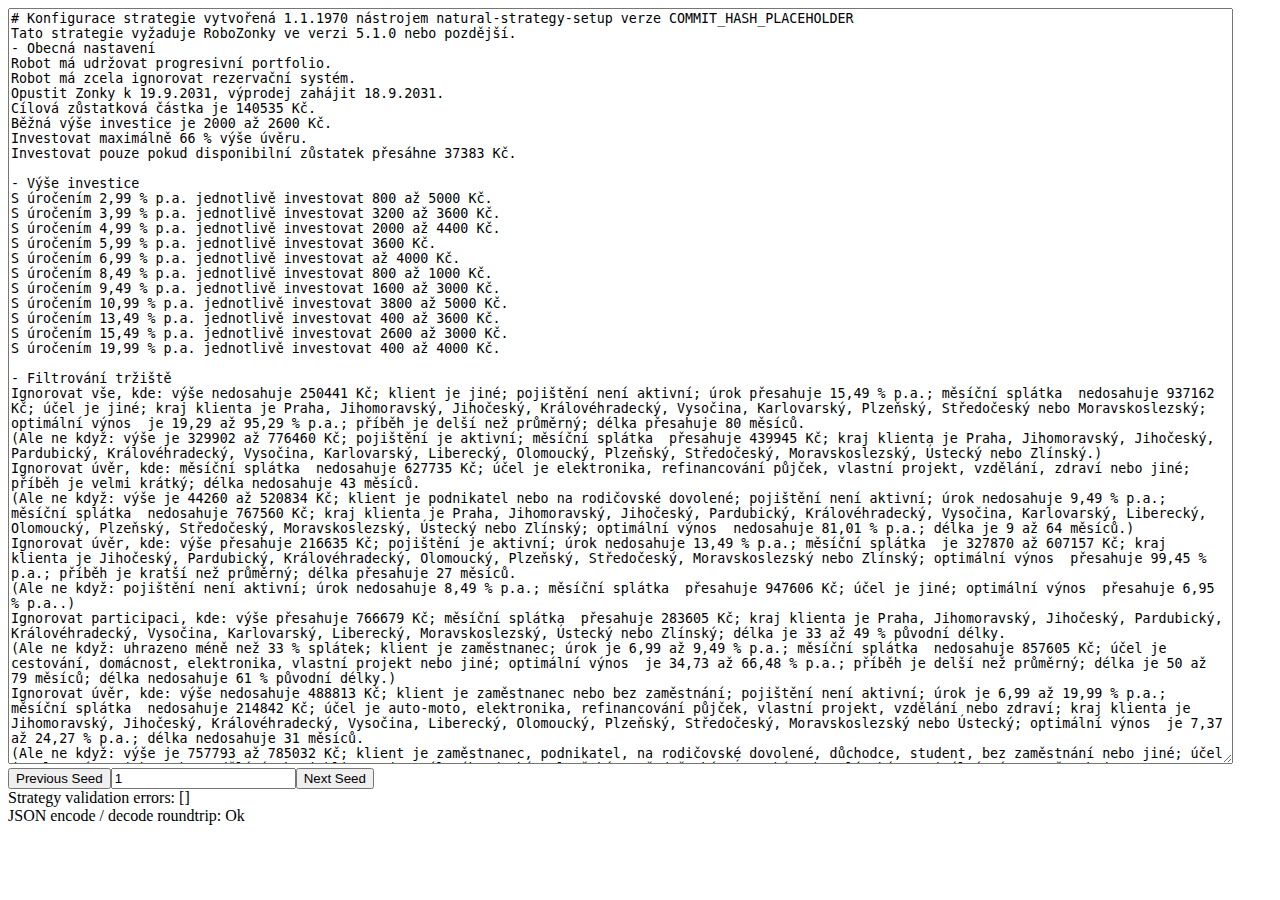
<file: nss-strategy-compat/v2/index.html>
<!DOCTYPE HTML>
<html>
<head>
  <meta charset="UTF-8">
  <title>Test.TestApp</title>
</head>

<body>
<div id="elm-f0111bc4e658d0f98db96260c16f7e49"></div>
<script>
(function(scope){
'use strict';

function F(arity, fun, wrapper) {
  wrapper.a = arity;
  wrapper.f = fun;
  return wrapper;
}

function F2(fun) {
  return F(2, fun, function(a) { return function(b) { return fun(a,b); }; })
}
function F3(fun) {
  return F(3, fun, function(a) {
    return function(b) { return function(c) { return fun(a, b, c); }; };
  });
}
function F4(fun) {
  return F(4, fun, function(a) { return function(b) { return function(c) {
    return function(d) { return fun(a, b, c, d); }; }; };
  });
}
function F5(fun) {
  return F(5, fun, function(a) { return function(b) { return function(c) {
    return function(d) { return function(e) { return fun(a, b, c, d, e); }; }; }; };
  });
}
function F6(fun) {
  return F(6, fun, function(a) { return function(b) { return function(c) {
    return function(d) { return function(e) { return function(f) {
    return fun(a, b, c, d, e, f); }; }; }; }; };
  });
}
function F7(fun) {
  return F(7, fun, function(a) { return function(b) { return function(c) {
    return function(d) { return function(e) { return function(f) {
    return function(g) { return fun(a, b, c, d, e, f, g); }; }; }; }; }; };
  });
}
function F8(fun) {
  return F(8, fun, function(a) { return function(b) { return function(c) {
    return function(d) { return function(e) { return function(f) {
    return function(g) { return function(h) {
    return fun(a, b, c, d, e, f, g, h); }; }; }; }; }; }; };
  });
}
function F9(fun) {
  return F(9, fun, function(a) { return function(b) { return function(c) {
    return function(d) { return function(e) { return function(f) {
    return function(g) { return function(h) { return function(i) {
    return fun(a, b, c, d, e, f, g, h, i); }; }; }; }; }; }; }; };
  });
}

function A2(fun, a, b) {
  return fun.a === 2 ? fun.f(a, b) : fun(a)(b);
}
function A3(fun, a, b, c) {
  return fun.a === 3 ? fun.f(a, b, c) : fun(a)(b)(c);
}
function A4(fun, a, b, c, d) {
  return fun.a === 4 ? fun.f(a, b, c, d) : fun(a)(b)(c)(d);
}
function A5(fun, a, b, c, d, e) {
  return fun.a === 5 ? fun.f(a, b, c, d, e) : fun(a)(b)(c)(d)(e);
}
function A6(fun, a, b, c, d, e, f) {
  return fun.a === 6 ? fun.f(a, b, c, d, e, f) : fun(a)(b)(c)(d)(e)(f);
}
function A7(fun, a, b, c, d, e, f, g) {
  return fun.a === 7 ? fun.f(a, b, c, d, e, f, g) : fun(a)(b)(c)(d)(e)(f)(g);
}
function A8(fun, a, b, c, d, e, f, g, h) {
  return fun.a === 8 ? fun.f(a, b, c, d, e, f, g, h) : fun(a)(b)(c)(d)(e)(f)(g)(h);
}
function A9(fun, a, b, c, d, e, f, g, h, i) {
  return fun.a === 9 ? fun.f(a, b, c, d, e, f, g, h, i) : fun(a)(b)(c)(d)(e)(f)(g)(h)(i);
}




var _List_Nil = { $: 0 };
var _List_Nil_UNUSED = { $: '[]' };

function _List_Cons(hd, tl) { return { $: 1, a: hd, b: tl }; }
function _List_Cons_UNUSED(hd, tl) { return { $: '::', a: hd, b: tl }; }


var _List_cons = F2(_List_Cons);

function _List_fromArray(arr)
{
	var out = _List_Nil;
	for (var i = arr.length; i--; )
	{
		out = _List_Cons(arr[i], out);
	}
	return out;
}

function _List_toArray(xs)
{
	for (var out = []; xs.b; xs = xs.b) // WHILE_CONS
	{
		out.push(xs.a);
	}
	return out;
}

var _List_map2 = F3(function(f, xs, ys)
{
	for (var arr = []; xs.b && ys.b; xs = xs.b, ys = ys.b) // WHILE_CONSES
	{
		arr.push(A2(f, xs.a, ys.a));
	}
	return _List_fromArray(arr);
});

var _List_map3 = F4(function(f, xs, ys, zs)
{
	for (var arr = []; xs.b && ys.b && zs.b; xs = xs.b, ys = ys.b, zs = zs.b) // WHILE_CONSES
	{
		arr.push(A3(f, xs.a, ys.a, zs.a));
	}
	return _List_fromArray(arr);
});

var _List_map4 = F5(function(f, ws, xs, ys, zs)
{
	for (var arr = []; ws.b && xs.b && ys.b && zs.b; ws = ws.b, xs = xs.b, ys = ys.b, zs = zs.b) // WHILE_CONSES
	{
		arr.push(A4(f, ws.a, xs.a, ys.a, zs.a));
	}
	return _List_fromArray(arr);
});

var _List_map5 = F6(function(f, vs, ws, xs, ys, zs)
{
	for (var arr = []; vs.b && ws.b && xs.b && ys.b && zs.b; vs = vs.b, ws = ws.b, xs = xs.b, ys = ys.b, zs = zs.b) // WHILE_CONSES
	{
		arr.push(A5(f, vs.a, ws.a, xs.a, ys.a, zs.a));
	}
	return _List_fromArray(arr);
});

var _List_sortBy = F2(function(f, xs)
{
	return _List_fromArray(_List_toArray(xs).sort(function(a, b) {
		return _Utils_cmp(f(a), f(b));
	}));
});

var _List_sortWith = F2(function(f, xs)
{
	return _List_fromArray(_List_toArray(xs).sort(function(a, b) {
		var ord = A2(f, a, b);
		return ord === elm$core$Basics$EQ ? 0 : ord === elm$core$Basics$LT ? -1 : 1;
	}));
});



// EQUALITY

function _Utils_eq(x, y)
{
	for (
		var pair, stack = [], isEqual = _Utils_eqHelp(x, y, 0, stack);
		isEqual && (pair = stack.pop());
		isEqual = _Utils_eqHelp(pair.a, pair.b, 0, stack)
		)
	{}

	return isEqual;
}

function _Utils_eqHelp(x, y, depth, stack)
{
	if (depth > 100)
	{
		stack.push(_Utils_Tuple2(x,y));
		return true;
	}

	if (x === y)
	{
		return true;
	}

	if (typeof x !== 'object' || x === null || y === null)
	{
		typeof x === 'function' && _Debug_crash(5);
		return false;
	}

	/**_UNUSED/
	if (x.$ === 'Set_elm_builtin')
	{
		x = elm$core$Set$toList(x);
		y = elm$core$Set$toList(y);
	}
	if (x.$ === 'RBNode_elm_builtin' || x.$ === 'RBEmpty_elm_builtin')
	{
		x = elm$core$Dict$toList(x);
		y = elm$core$Dict$toList(y);
	}
	//*/

	/**/
	if (x.$ < 0)
	{
		x = elm$core$Dict$toList(x);
		y = elm$core$Dict$toList(y);
	}
	//*/

	for (var key in x)
	{
		if (!_Utils_eqHelp(x[key], y[key], depth + 1, stack))
		{
			return false;
		}
	}
	return true;
}

var _Utils_equal = F2(_Utils_eq);
var _Utils_notEqual = F2(function(a, b) { return !_Utils_eq(a,b); });



// COMPARISONS

// Code in Generate/JavaScript.hs, Basics.js, and List.js depends on
// the particular integer values assigned to LT, EQ, and GT.

function _Utils_cmp(x, y, ord)
{
	if (typeof x !== 'object')
	{
		return x === y ? /*EQ*/ 0 : x < y ? /*LT*/ -1 : /*GT*/ 1;
	}

	/**_UNUSED/
	if (x instanceof String)
	{
		var a = x.valueOf();
		var b = y.valueOf();
		return a === b ? 0 : a < b ? -1 : 1;
	}
	//*/

	/**/
	if (typeof x.$ === 'undefined')
	//*/
	/**_UNUSED/
	if (x.$[0] === '#')
	//*/
	{
		return (ord = _Utils_cmp(x.a, y.a))
			? ord
			: (ord = _Utils_cmp(x.b, y.b))
				? ord
				: _Utils_cmp(x.c, y.c);
	}

	// traverse conses until end of a list or a mismatch
	for (; x.b && y.b && !(ord = _Utils_cmp(x.a, y.a)); x = x.b, y = y.b) {} // WHILE_CONSES
	return ord || (x.b ? /*GT*/ 1 : y.b ? /*LT*/ -1 : /*EQ*/ 0);
}

var _Utils_lt = F2(function(a, b) { return _Utils_cmp(a, b) < 0; });
var _Utils_le = F2(function(a, b) { return _Utils_cmp(a, b) < 1; });
var _Utils_gt = F2(function(a, b) { return _Utils_cmp(a, b) > 0; });
var _Utils_ge = F2(function(a, b) { return _Utils_cmp(a, b) >= 0; });

var _Utils_compare = F2(function(x, y)
{
	var n = _Utils_cmp(x, y);
	return n < 0 ? elm$core$Basics$LT : n ? elm$core$Basics$GT : elm$core$Basics$EQ;
});


// COMMON VALUES

var _Utils_Tuple0 = 0;
var _Utils_Tuple0_UNUSED = { $: '#0' };

function _Utils_Tuple2(a, b) { return { a: a, b: b }; }
function _Utils_Tuple2_UNUSED(a, b) { return { $: '#2', a: a, b: b }; }

function _Utils_Tuple3(a, b, c) { return { a: a, b: b, c: c }; }
function _Utils_Tuple3_UNUSED(a, b, c) { return { $: '#3', a: a, b: b, c: c }; }

function _Utils_chr(c) { return c; }
function _Utils_chr_UNUSED(c) { return new String(c); }


// RECORDS

function _Utils_update(oldRecord, updatedFields)
{
	var newRecord = {};

	for (var key in oldRecord)
	{
		newRecord[key] = oldRecord[key];
	}

	for (var key in updatedFields)
	{
		newRecord[key] = updatedFields[key];
	}

	return newRecord;
}


// APPEND

var _Utils_append = F2(_Utils_ap);

function _Utils_ap(xs, ys)
{
	// append Strings
	if (typeof xs === 'string')
	{
		return xs + ys;
	}

	// append Lists
	if (!xs.b)
	{
		return ys;
	}
	var root = _List_Cons(xs.a, ys);
	xs = xs.b
	for (var curr = root; xs.b; xs = xs.b) // WHILE_CONS
	{
		curr = curr.b = _List_Cons(xs.a, ys);
	}
	return root;
}



var _JsArray_empty = [];

function _JsArray_singleton(value)
{
    return [value];
}

function _JsArray_length(array)
{
    return array.length;
}

var _JsArray_initialize = F3(function(size, offset, func)
{
    var result = new Array(size);

    for (var i = 0; i < size; i++)
    {
        result[i] = func(offset + i);
    }

    return result;
});

var _JsArray_initializeFromList = F2(function (max, ls)
{
    var result = new Array(max);

    for (var i = 0; i < max && ls.b; i++)
    {
        result[i] = ls.a;
        ls = ls.b;
    }

    result.length = i;
    return _Utils_Tuple2(result, ls);
});

var _JsArray_unsafeGet = F2(function(index, array)
{
    return array[index];
});

var _JsArray_unsafeSet = F3(function(index, value, array)
{
    var length = array.length;
    var result = new Array(length);

    for (var i = 0; i < length; i++)
    {
        result[i] = array[i];
    }

    result[index] = value;
    return result;
});

var _JsArray_push = F2(function(value, array)
{
    var length = array.length;
    var result = new Array(length + 1);

    for (var i = 0; i < length; i++)
    {
        result[i] = array[i];
    }

    result[length] = value;
    return result;
});

var _JsArray_foldl = F3(function(func, acc, array)
{
    var length = array.length;

    for (var i = 0; i < length; i++)
    {
        acc = A2(func, array[i], acc);
    }

    return acc;
});

var _JsArray_foldr = F3(function(func, acc, array)
{
    for (var i = array.length - 1; i >= 0; i--)
    {
        acc = A2(func, array[i], acc);
    }

    return acc;
});

var _JsArray_map = F2(function(func, array)
{
    var length = array.length;
    var result = new Array(length);

    for (var i = 0; i < length; i++)
    {
        result[i] = func(array[i]);
    }

    return result;
});

var _JsArray_indexedMap = F3(function(func, offset, array)
{
    var length = array.length;
    var result = new Array(length);

    for (var i = 0; i < length; i++)
    {
        result[i] = A2(func, offset + i, array[i]);
    }

    return result;
});

var _JsArray_slice = F3(function(from, to, array)
{
    return array.slice(from, to);
});

var _JsArray_appendN = F3(function(n, dest, source)
{
    var destLen = dest.length;
    var itemsToCopy = n - destLen;

    if (itemsToCopy > source.length)
    {
        itemsToCopy = source.length;
    }

    var size = destLen + itemsToCopy;
    var result = new Array(size);

    for (var i = 0; i < destLen; i++)
    {
        result[i] = dest[i];
    }

    for (var i = 0; i < itemsToCopy; i++)
    {
        result[i + destLen] = source[i];
    }

    return result;
});



// LOG

var _Debug_log = F2(function(tag, value)
{
	return value;
});

var _Debug_log_UNUSED = F2(function(tag, value)
{
	console.log(tag + ': ' + _Debug_toString(value));
	return value;
});


// TODOS

function _Debug_todo(moduleName, region)
{
	return function(message) {
		_Debug_crash(8, moduleName, region, message);
	};
}

function _Debug_todoCase(moduleName, region, value)
{
	return function(message) {
		_Debug_crash(9, moduleName, region, value, message);
	};
}


// TO STRING

function _Debug_toString(value)
{
	return '<internals>';
}

function _Debug_toString_UNUSED(value)
{
	return _Debug_toAnsiString(false, value);
}

function _Debug_toAnsiString(ansi, value)
{
	if (typeof value === 'function')
	{
		return _Debug_internalColor(ansi, '<function>');
	}

	if (typeof value === 'boolean')
	{
		return _Debug_ctorColor(ansi, value ? 'True' : 'False');
	}

	if (typeof value === 'number')
	{
		return _Debug_numberColor(ansi, value + '');
	}

	if (value instanceof String)
	{
		return _Debug_charColor(ansi, "'" + _Debug_addSlashes(value, true) + "'");
	}

	if (typeof value === 'string')
	{
		return _Debug_stringColor(ansi, '"' + _Debug_addSlashes(value, false) + '"');
	}

	if (typeof value === 'object' && '$' in value)
	{
		var tag = value.$;

		if (typeof tag === 'number')
		{
			return _Debug_internalColor(ansi, '<internals>');
		}

		if (tag[0] === '#')
		{
			var output = [];
			for (var k in value)
			{
				if (k === '$') continue;
				output.push(_Debug_toAnsiString(ansi, value[k]));
			}
			return '(' + output.join(',') + ')';
		}

		if (tag === 'Set_elm_builtin')
		{
			return _Debug_ctorColor(ansi, 'Set')
				+ _Debug_fadeColor(ansi, '.fromList') + ' '
				+ _Debug_toAnsiString(ansi, elm$core$Set$toList(value));
		}

		if (tag === 'RBNode_elm_builtin' || tag === 'RBEmpty_elm_builtin')
		{
			return _Debug_ctorColor(ansi, 'Dict')
				+ _Debug_fadeColor(ansi, '.fromList') + ' '
				+ _Debug_toAnsiString(ansi, elm$core$Dict$toList(value));
		}

		if (tag === 'Array_elm_builtin')
		{
			return _Debug_ctorColor(ansi, 'Array')
				+ _Debug_fadeColor(ansi, '.fromList') + ' '
				+ _Debug_toAnsiString(ansi, elm$core$Array$toList(value));
		}

		if (tag === '::' || tag === '[]')
		{
			var output = '[';

			value.b && (output += _Debug_toAnsiString(ansi, value.a), value = value.b)

			for (; value.b; value = value.b) // WHILE_CONS
			{
				output += ',' + _Debug_toAnsiString(ansi, value.a);
			}
			return output + ']';
		}

		var output = '';
		for (var i in value)
		{
			if (i === '$') continue;
			var str = _Debug_toAnsiString(ansi, value[i]);
			var c0 = str[0];
			var parenless = c0 === '{' || c0 === '(' || c0 === '[' || c0 === '<' || c0 === '"' || str.indexOf(' ') < 0;
			output += ' ' + (parenless ? str : '(' + str + ')');
		}
		return _Debug_ctorColor(ansi, tag) + output;
	}

	if (typeof DataView === 'function' && value instanceof DataView)
	{
		return _Debug_stringColor(ansi, '<' + value.byteLength + ' bytes>');
	}

	if (typeof File === 'function' && value instanceof File)
	{
		return _Debug_internalColor(ansi, '<' + value.name + '>');
	}

	if (typeof value === 'object')
	{
		var output = [];
		for (var key in value)
		{
			var field = key[0] === '_' ? key.slice(1) : key;
			output.push(_Debug_fadeColor(ansi, field) + ' = ' + _Debug_toAnsiString(ansi, value[key]));
		}
		if (output.length === 0)
		{
			return '{}';
		}
		return '{ ' + output.join(', ') + ' }';
	}

	return _Debug_internalColor(ansi, '<internals>');
}

function _Debug_addSlashes(str, isChar)
{
	var s = str
		.replace(/\\/g, '\\\\')
		.replace(/\n/g, '\\n')
		.replace(/\t/g, '\\t')
		.replace(/\r/g, '\\r')
		.replace(/\v/g, '\\v')
		.replace(/\0/g, '\\0');

	if (isChar)
	{
		return s.replace(/\'/g, '\\\'');
	}
	else
	{
		return s.replace(/\"/g, '\\"');
	}
}

function _Debug_ctorColor(ansi, string)
{
	return ansi ? '\x1b[96m' + string + '\x1b[0m' : string;
}

function _Debug_numberColor(ansi, string)
{
	return ansi ? '\x1b[95m' + string + '\x1b[0m' : string;
}

function _Debug_stringColor(ansi, string)
{
	return ansi ? '\x1b[93m' + string + '\x1b[0m' : string;
}

function _Debug_charColor(ansi, string)
{
	return ansi ? '\x1b[92m' + string + '\x1b[0m' : string;
}

function _Debug_fadeColor(ansi, string)
{
	return ansi ? '\x1b[37m' + string + '\x1b[0m' : string;
}

function _Debug_internalColor(ansi, string)
{
	return ansi ? '\x1b[94m' + string + '\x1b[0m' : string;
}

function _Debug_toHexDigit(n)
{
	return String.fromCharCode(n < 10 ? 48 + n : 55 + n);
}


// CRASH


function _Debug_crash(identifier)
{
	throw new Error('https://github.com/elm/core/blob/1.0.0/hints/' + identifier + '.md');
}


function _Debug_crash_UNUSED(identifier, fact1, fact2, fact3, fact4)
{
	switch(identifier)
	{
		case 0:
			throw new Error('What node should I take over? In JavaScript I need something like:\n\n    Elm.Main.init({\n        node: document.getElementById("elm-node")\n    })\n\nYou need to do this with any Browser.sandbox or Browser.element program.');

		case 1:
			throw new Error('Browser.application programs cannot handle URLs like this:\n\n    ' + document.location.href + '\n\nWhat is the root? The root of your file system? Try looking at this program with `elm reactor` or some other server.');

		case 2:
			var jsonErrorString = fact1;
			throw new Error('Problem with the flags given to your Elm program on initialization.\n\n' + jsonErrorString);

		case 3:
			var portName = fact1;
			throw new Error('There can only be one port named `' + portName + '`, but your program has multiple.');

		case 4:
			var portName = fact1;
			var problem = fact2;
			throw new Error('Trying to send an unexpected type of value through port `' + portName + '`:\n' + problem);

		case 5:
			throw new Error('Trying to use `(==)` on functions.\nThere is no way to know if functions are "the same" in the Elm sense.\nRead more about this at https://package.elm-lang.org/packages/elm/core/latest/Basics#== which describes why it is this way and what the better version will look like.');

		case 6:
			var moduleName = fact1;
			throw new Error('Your page is loading multiple Elm scripts with a module named ' + moduleName + '. Maybe a duplicate script is getting loaded accidentally? If not, rename one of them so I know which is which!');

		case 8:
			var moduleName = fact1;
			var region = fact2;
			var message = fact3;
			throw new Error('TODO in module `' + moduleName + '` ' + _Debug_regionToString(region) + '\n\n' + message);

		case 9:
			var moduleName = fact1;
			var region = fact2;
			var value = fact3;
			var message = fact4;
			throw new Error(
				'TODO in module `' + moduleName + '` from the `case` expression '
				+ _Debug_regionToString(region) + '\n\nIt received the following value:\n\n    '
				+ _Debug_toString(value).replace('\n', '\n    ')
				+ '\n\nBut the branch that handles it says:\n\n    ' + message.replace('\n', '\n    ')
			);

		case 10:
			throw new Error('Bug in https://github.com/elm/virtual-dom/issues');

		case 11:
			throw new Error('Cannot perform mod 0. Division by zero error.');
	}
}

function _Debug_regionToString(region)
{
	if (region.fK.cs === region.gn.cs)
	{
		return 'on line ' + region.fK.cs;
	}
	return 'on lines ' + region.fK.cs + ' through ' + region.gn.cs;
}



// MATH

var _Basics_add = F2(function(a, b) { return a + b; });
var _Basics_sub = F2(function(a, b) { return a - b; });
var _Basics_mul = F2(function(a, b) { return a * b; });
var _Basics_fdiv = F2(function(a, b) { return a / b; });
var _Basics_idiv = F2(function(a, b) { return (a / b) | 0; });
var _Basics_pow = F2(Math.pow);

var _Basics_remainderBy = F2(function(b, a) { return a % b; });

// https://www.microsoft.com/en-us/research/wp-content/uploads/2016/02/divmodnote-letter.pdf
var _Basics_modBy = F2(function(modulus, x)
{
	var answer = x % modulus;
	return modulus === 0
		? _Debug_crash(11)
		:
	((answer > 0 && modulus < 0) || (answer < 0 && modulus > 0))
		? answer + modulus
		: answer;
});


// TRIGONOMETRY

var _Basics_pi = Math.PI;
var _Basics_e = Math.E;
var _Basics_cos = Math.cos;
var _Basics_sin = Math.sin;
var _Basics_tan = Math.tan;
var _Basics_acos = Math.acos;
var _Basics_asin = Math.asin;
var _Basics_atan = Math.atan;
var _Basics_atan2 = F2(Math.atan2);


// MORE MATH

function _Basics_toFloat(x) { return x; }
function _Basics_truncate(n) { return n | 0; }
function _Basics_isInfinite(n) { return n === Infinity || n === -Infinity; }

var _Basics_ceiling = Math.ceil;
var _Basics_floor = Math.floor;
var _Basics_round = Math.round;
var _Basics_sqrt = Math.sqrt;
var _Basics_log = Math.log;
var _Basics_isNaN = isNaN;


// BOOLEANS

function _Basics_not(bool) { return !bool; }
var _Basics_and = F2(function(a, b) { return a && b; });
var _Basics_or  = F2(function(a, b) { return a || b; });
var _Basics_xor = F2(function(a, b) { return a !== b; });



var _String_cons = F2(function(chr, str)
{
	return chr + str;
});

function _String_uncons(string)
{
	var word = string.charCodeAt(0);
	return word
		? elm$core$Maybe$Just(
			0xD800 <= word && word <= 0xDBFF
				? _Utils_Tuple2(_Utils_chr(string[0] + string[1]), string.slice(2))
				: _Utils_Tuple2(_Utils_chr(string[0]), string.slice(1))
		)
		: elm$core$Maybe$Nothing;
}

var _String_append = F2(function(a, b)
{
	return a + b;
});

function _String_length(str)
{
	return str.length;
}

var _String_map = F2(function(func, string)
{
	var len = string.length;
	var array = new Array(len);
	var i = 0;
	while (i < len)
	{
		var word = string.charCodeAt(i);
		if (0xD800 <= word && word <= 0xDBFF)
		{
			array[i] = func(_Utils_chr(string[i] + string[i+1]));
			i += 2;
			continue;
		}
		array[i] = func(_Utils_chr(string[i]));
		i++;
	}
	return array.join('');
});

var _String_filter = F2(function(isGood, str)
{
	var arr = [];
	var len = str.length;
	var i = 0;
	while (i < len)
	{
		var char = str[i];
		var word = str.charCodeAt(i);
		i++;
		if (0xD800 <= word && word <= 0xDBFF)
		{
			char += str[i];
			i++;
		}

		if (isGood(_Utils_chr(char)))
		{
			arr.push(char);
		}
	}
	return arr.join('');
});

function _String_reverse(str)
{
	var len = str.length;
	var arr = new Array(len);
	var i = 0;
	while (i < len)
	{
		var word = str.charCodeAt(i);
		if (0xD800 <= word && word <= 0xDBFF)
		{
			arr[len - i] = str[i + 1];
			i++;
			arr[len - i] = str[i - 1];
			i++;
		}
		else
		{
			arr[len - i] = str[i];
			i++;
		}
	}
	return arr.join('');
}

var _String_foldl = F3(function(func, state, string)
{
	var len = string.length;
	var i = 0;
	while (i < len)
	{
		var char = string[i];
		var word = string.charCodeAt(i);
		i++;
		if (0xD800 <= word && word <= 0xDBFF)
		{
			char += string[i];
			i++;
		}
		state = A2(func, _Utils_chr(char), state);
	}
	return state;
});

var _String_foldr = F3(function(func, state, string)
{
	var i = string.length;
	while (i--)
	{
		var char = string[i];
		var word = string.charCodeAt(i);
		if (0xDC00 <= word && word <= 0xDFFF)
		{
			i--;
			char = string[i] + char;
		}
		state = A2(func, _Utils_chr(char), state);
	}
	return state;
});

var _String_split = F2(function(sep, str)
{
	return str.split(sep);
});

var _String_join = F2(function(sep, strs)
{
	return strs.join(sep);
});

var _String_slice = F3(function(start, end, str) {
	return str.slice(start, end);
});

function _String_trim(str)
{
	return str.trim();
}

function _String_trimLeft(str)
{
	return str.replace(/^\s+/, '');
}

function _String_trimRight(str)
{
	return str.replace(/\s+$/, '');
}

function _String_words(str)
{
	return _List_fromArray(str.trim().split(/\s+/g));
}

function _String_lines(str)
{
	return _List_fromArray(str.split(/\r\n|\r|\n/g));
}

function _String_toUpper(str)
{
	return str.toUpperCase();
}

function _String_toLower(str)
{
	return str.toLowerCase();
}

var _String_any = F2(function(isGood, string)
{
	var i = string.length;
	while (i--)
	{
		var char = string[i];
		var word = string.charCodeAt(i);
		if (0xDC00 <= word && word <= 0xDFFF)
		{
			i--;
			char = string[i] + char;
		}
		if (isGood(_Utils_chr(char)))
		{
			return true;
		}
	}
	return false;
});

var _String_all = F2(function(isGood, string)
{
	var i = string.length;
	while (i--)
	{
		var char = string[i];
		var word = string.charCodeAt(i);
		if (0xDC00 <= word && word <= 0xDFFF)
		{
			i--;
			char = string[i] + char;
		}
		if (!isGood(_Utils_chr(char)))
		{
			return false;
		}
	}
	return true;
});

var _String_contains = F2(function(sub, str)
{
	return str.indexOf(sub) > -1;
});

var _String_startsWith = F2(function(sub, str)
{
	return str.indexOf(sub) === 0;
});

var _String_endsWith = F2(function(sub, str)
{
	return str.length >= sub.length &&
		str.lastIndexOf(sub) === str.length - sub.length;
});

var _String_indexes = F2(function(sub, str)
{
	var subLen = sub.length;

	if (subLen < 1)
	{
		return _List_Nil;
	}

	var i = 0;
	var is = [];

	while ((i = str.indexOf(sub, i)) > -1)
	{
		is.push(i);
		i = i + subLen;
	}

	return _List_fromArray(is);
});


// TO STRING

function _String_fromNumber(number)
{
	return number + '';
}


// INT CONVERSIONS

function _String_toInt(str)
{
	var total = 0;
	var code0 = str.charCodeAt(0);
	var start = code0 == 0x2B /* + */ || code0 == 0x2D /* - */ ? 1 : 0;

	for (var i = start; i < str.length; ++i)
	{
		var code = str.charCodeAt(i);
		if (code < 0x30 || 0x39 < code)
		{
			return elm$core$Maybe$Nothing;
		}
		total = 10 * total + code - 0x30;
	}

	return i == start
		? elm$core$Maybe$Nothing
		: elm$core$Maybe$Just(code0 == 0x2D ? -total : total);
}


// FLOAT CONVERSIONS

function _String_toFloat(s)
{
	// check if it is a hex, octal, or binary number
	if (s.length === 0 || /[\sxbo]/.test(s))
	{
		return elm$core$Maybe$Nothing;
	}
	var n = +s;
	// faster isNaN check
	return n === n ? elm$core$Maybe$Just(n) : elm$core$Maybe$Nothing;
}

function _String_fromList(chars)
{
	return _List_toArray(chars).join('');
}




function _Char_toCode(char)
{
	var code = char.charCodeAt(0);
	if (0xD800 <= code && code <= 0xDBFF)
	{
		return (code - 0xD800) * 0x400 + char.charCodeAt(1) - 0xDC00 + 0x10000
	}
	return code;
}

function _Char_fromCode(code)
{
	return _Utils_chr(
		(code < 0 || 0x10FFFF < code)
			? '\uFFFD'
			:
		(code <= 0xFFFF)
			? String.fromCharCode(code)
			:
		(code -= 0x10000,
			String.fromCharCode(Math.floor(code / 0x400) + 0xD800, code % 0x400 + 0xDC00)
		)
	);
}

function _Char_toUpper(char)
{
	return _Utils_chr(char.toUpperCase());
}

function _Char_toLower(char)
{
	return _Utils_chr(char.toLowerCase());
}

function _Char_toLocaleUpper(char)
{
	return _Utils_chr(char.toLocaleUpperCase());
}

function _Char_toLocaleLower(char)
{
	return _Utils_chr(char.toLocaleLowerCase());
}



var _Bitwise_and = F2(function(a, b)
{
	return a & b;
});

var _Bitwise_or = F2(function(a, b)
{
	return a | b;
});

var _Bitwise_xor = F2(function(a, b)
{
	return a ^ b;
});

function _Bitwise_complement(a)
{
	return ~a;
};

var _Bitwise_shiftLeftBy = F2(function(offset, a)
{
	return a << offset;
});

var _Bitwise_shiftRightBy = F2(function(offset, a)
{
	return a >> offset;
});

var _Bitwise_shiftRightZfBy = F2(function(offset, a)
{
	return a >>> offset;
});



/**_UNUSED/
function _Json_errorToString(error)
{
	return elm$json$Json$Decode$errorToString(error);
}
//*/


// CORE DECODERS

function _Json_succeed(msg)
{
	return {
		$: 0,
		a: msg
	};
}

function _Json_fail(msg)
{
	return {
		$: 1,
		a: msg
	};
}

function _Json_decodePrim(decoder)
{
	return { $: 2, b: decoder };
}

var _Json_decodeInt = _Json_decodePrim(function(value) {
	return (typeof value !== 'number')
		? _Json_expecting('an INT', value)
		:
	(-2147483647 < value && value < 2147483647 && (value | 0) === value)
		? elm$core$Result$Ok(value)
		:
	(isFinite(value) && !(value % 1))
		? elm$core$Result$Ok(value)
		: _Json_expecting('an INT', value);
});

var _Json_decodeBool = _Json_decodePrim(function(value) {
	return (typeof value === 'boolean')
		? elm$core$Result$Ok(value)
		: _Json_expecting('a BOOL', value);
});

var _Json_decodeFloat = _Json_decodePrim(function(value) {
	return (typeof value === 'number')
		? elm$core$Result$Ok(value)
		: _Json_expecting('a FLOAT', value);
});

var _Json_decodeValue = _Json_decodePrim(function(value) {
	return elm$core$Result$Ok(_Json_wrap(value));
});

var _Json_decodeString = _Json_decodePrim(function(value) {
	return (typeof value === 'string')
		? elm$core$Result$Ok(value)
		: (value instanceof String)
			? elm$core$Result$Ok(value + '')
			: _Json_expecting('a STRING', value);
});

function _Json_decodeList(decoder) { return { $: 3, b: decoder }; }
function _Json_decodeArray(decoder) { return { $: 4, b: decoder }; }

function _Json_decodeNull(value) { return { $: 5, c: value }; }

var _Json_decodeField = F2(function(field, decoder)
{
	return {
		$: 6,
		d: field,
		b: decoder
	};
});

var _Json_decodeIndex = F2(function(index, decoder)
{
	return {
		$: 7,
		e: index,
		b: decoder
	};
});

function _Json_decodeKeyValuePairs(decoder)
{
	return {
		$: 8,
		b: decoder
	};
}

function _Json_mapMany(f, decoders)
{
	return {
		$: 9,
		f: f,
		g: decoders
	};
}

var _Json_andThen = F2(function(callback, decoder)
{
	return {
		$: 10,
		b: decoder,
		h: callback
	};
});

function _Json_oneOf(decoders)
{
	return {
		$: 11,
		g: decoders
	};
}


// DECODING OBJECTS

var _Json_map1 = F2(function(f, d1)
{
	return _Json_mapMany(f, [d1]);
});

var _Json_map2 = F3(function(f, d1, d2)
{
	return _Json_mapMany(f, [d1, d2]);
});

var _Json_map3 = F4(function(f, d1, d2, d3)
{
	return _Json_mapMany(f, [d1, d2, d3]);
});

var _Json_map4 = F5(function(f, d1, d2, d3, d4)
{
	return _Json_mapMany(f, [d1, d2, d3, d4]);
});

var _Json_map5 = F6(function(f, d1, d2, d3, d4, d5)
{
	return _Json_mapMany(f, [d1, d2, d3, d4, d5]);
});

var _Json_map6 = F7(function(f, d1, d2, d3, d4, d5, d6)
{
	return _Json_mapMany(f, [d1, d2, d3, d4, d5, d6]);
});

var _Json_map7 = F8(function(f, d1, d2, d3, d4, d5, d6, d7)
{
	return _Json_mapMany(f, [d1, d2, d3, d4, d5, d6, d7]);
});

var _Json_map8 = F9(function(f, d1, d2, d3, d4, d5, d6, d7, d8)
{
	return _Json_mapMany(f, [d1, d2, d3, d4, d5, d6, d7, d8]);
});


// DECODE

var _Json_runOnString = F2(function(decoder, string)
{
	try
	{
		var value = JSON.parse(string);
		return _Json_runHelp(decoder, value);
	}
	catch (e)
	{
		return elm$core$Result$Err(A2(elm$json$Json$Decode$Failure, 'This is not valid JSON! ' + e.message, _Json_wrap(string)));
	}
});

var _Json_run = F2(function(decoder, value)
{
	return _Json_runHelp(decoder, _Json_unwrap(value));
});

function _Json_runHelp(decoder, value)
{
	switch (decoder.$)
	{
		case 2:
			return decoder.b(value);

		case 5:
			return (value === null)
				? elm$core$Result$Ok(decoder.c)
				: _Json_expecting('null', value);

		case 3:
			if (!_Json_isArray(value))
			{
				return _Json_expecting('a LIST', value);
			}
			return _Json_runArrayDecoder(decoder.b, value, _List_fromArray);

		case 4:
			if (!_Json_isArray(value))
			{
				return _Json_expecting('an ARRAY', value);
			}
			return _Json_runArrayDecoder(decoder.b, value, _Json_toElmArray);

		case 6:
			var field = decoder.d;
			if (typeof value !== 'object' || value === null || !(field in value))
			{
				return _Json_expecting('an OBJECT with a field named `' + field + '`', value);
			}
			var result = _Json_runHelp(decoder.b, value[field]);
			return (elm$core$Result$isOk(result)) ? result : elm$core$Result$Err(A2(elm$json$Json$Decode$Field, field, result.a));

		case 7:
			var index = decoder.e;
			if (!_Json_isArray(value))
			{
				return _Json_expecting('an ARRAY', value);
			}
			if (index >= value.length)
			{
				return _Json_expecting('a LONGER array. Need index ' + index + ' but only see ' + value.length + ' entries', value);
			}
			var result = _Json_runHelp(decoder.b, value[index]);
			return (elm$core$Result$isOk(result)) ? result : elm$core$Result$Err(A2(elm$json$Json$Decode$Index, index, result.a));

		case 8:
			if (typeof value !== 'object' || value === null || _Json_isArray(value))
			{
				return _Json_expecting('an OBJECT', value);
			}

			var keyValuePairs = _List_Nil;
			// TODO test perf of Object.keys and switch when support is good enough
			for (var key in value)
			{
				if (value.hasOwnProperty(key))
				{
					var result = _Json_runHelp(decoder.b, value[key]);
					if (!elm$core$Result$isOk(result))
					{
						return elm$core$Result$Err(A2(elm$json$Json$Decode$Field, key, result.a));
					}
					keyValuePairs = _List_Cons(_Utils_Tuple2(key, result.a), keyValuePairs);
				}
			}
			return elm$core$Result$Ok(elm$core$List$reverse(keyValuePairs));

		case 9:
			var answer = decoder.f;
			var decoders = decoder.g;
			for (var i = 0; i < decoders.length; i++)
			{
				var result = _Json_runHelp(decoders[i], value);
				if (!elm$core$Result$isOk(result))
				{
					return result;
				}
				answer = answer(result.a);
			}
			return elm$core$Result$Ok(answer);

		case 10:
			var result = _Json_runHelp(decoder.b, value);
			return (!elm$core$Result$isOk(result))
				? result
				: _Json_runHelp(decoder.h(result.a), value);

		case 11:
			var errors = _List_Nil;
			for (var temp = decoder.g; temp.b; temp = temp.b) // WHILE_CONS
			{
				var result = _Json_runHelp(temp.a, value);
				if (elm$core$Result$isOk(result))
				{
					return result;
				}
				errors = _List_Cons(result.a, errors);
			}
			return elm$core$Result$Err(elm$json$Json$Decode$OneOf(elm$core$List$reverse(errors)));

		case 1:
			return elm$core$Result$Err(A2(elm$json$Json$Decode$Failure, decoder.a, _Json_wrap(value)));

		case 0:
			return elm$core$Result$Ok(decoder.a);
	}
}

function _Json_runArrayDecoder(decoder, value, toElmValue)
{
	var len = value.length;
	var array = new Array(len);
	for (var i = 0; i < len; i++)
	{
		var result = _Json_runHelp(decoder, value[i]);
		if (!elm$core$Result$isOk(result))
		{
			return elm$core$Result$Err(A2(elm$json$Json$Decode$Index, i, result.a));
		}
		array[i] = result.a;
	}
	return elm$core$Result$Ok(toElmValue(array));
}

function _Json_isArray(value)
{
	return Array.isArray(value) || (typeof FileList !== 'undefined' && value instanceof FileList);
}

function _Json_toElmArray(array)
{
	return A2(elm$core$Array$initialize, array.length, function(i) { return array[i]; });
}

function _Json_expecting(type, value)
{
	return elm$core$Result$Err(A2(elm$json$Json$Decode$Failure, 'Expecting ' + type, _Json_wrap(value)));
}


// EQUALITY

function _Json_equality(x, y)
{
	if (x === y)
	{
		return true;
	}

	if (x.$ !== y.$)
	{
		return false;
	}

	switch (x.$)
	{
		case 0:
		case 1:
			return x.a === y.a;

		case 2:
			return x.b === y.b;

		case 5:
			return x.c === y.c;

		case 3:
		case 4:
		case 8:
			return _Json_equality(x.b, y.b);

		case 6:
			return x.d === y.d && _Json_equality(x.b, y.b);

		case 7:
			return x.e === y.e && _Json_equality(x.b, y.b);

		case 9:
			return x.f === y.f && _Json_listEquality(x.g, y.g);

		case 10:
			return x.h === y.h && _Json_equality(x.b, y.b);

		case 11:
			return _Json_listEquality(x.g, y.g);
	}
}

function _Json_listEquality(aDecoders, bDecoders)
{
	var len = aDecoders.length;
	if (len !== bDecoders.length)
	{
		return false;
	}
	for (var i = 0; i < len; i++)
	{
		if (!_Json_equality(aDecoders[i], bDecoders[i]))
		{
			return false;
		}
	}
	return true;
}


// ENCODE

var _Json_encode = F2(function(indentLevel, value)
{
	return JSON.stringify(_Json_unwrap(value), null, indentLevel) + '';
});

function _Json_wrap_UNUSED(value) { return { $: 0, a: value }; }
function _Json_unwrap_UNUSED(value) { return value.a; }

function _Json_wrap(value) { return value; }
function _Json_unwrap(value) { return value; }

function _Json_emptyArray() { return []; }
function _Json_emptyObject() { return {}; }

var _Json_addField = F3(function(key, value, object)
{
	object[key] = _Json_unwrap(value);
	return object;
});

function _Json_addEntry(func)
{
	return F2(function(entry, array)
	{
		array.push(_Json_unwrap(func(entry)));
		return array;
	});
}

var _Json_encodeNull = _Json_wrap(null);


// CREATE

var _Regex_never = /.^/;

var _Regex_fromStringWith = F2(function(options, string)
{
	var flags = 'g';
	if (options.gU) { flags += 'm'; }
	if (options.gb) { flags += 'i'; }

	try
	{
		return elm$core$Maybe$Just(new RegExp(string, flags));
	}
	catch(error)
	{
		return elm$core$Maybe$Nothing;
	}
});


// USE

var _Regex_contains = F2(function(re, string)
{
	return string.match(re) !== null;
});


var _Regex_findAtMost = F3(function(n, re, str)
{
	var out = [];
	var number = 0;
	var string = str;
	var lastIndex = re.lastIndex;
	var prevLastIndex = -1;
	var result;
	while (number++ < n && (result = re.exec(string)))
	{
		if (prevLastIndex == re.lastIndex) break;
		var i = result.length - 1;
		var subs = new Array(i);
		while (i > 0)
		{
			var submatch = result[i];
			subs[--i] = submatch
				? elm$core$Maybe$Just(submatch)
				: elm$core$Maybe$Nothing;
		}
		out.push(A4(elm$regex$Regex$Match, result[0], result.index, number, _List_fromArray(subs)));
		prevLastIndex = re.lastIndex;
	}
	re.lastIndex = lastIndex;
	return _List_fromArray(out);
});


var _Regex_replaceAtMost = F4(function(n, re, replacer, string)
{
	var count = 0;
	function jsReplacer(match)
	{
		if (count++ >= n)
		{
			return match;
		}
		var i = arguments.length - 3;
		var submatches = new Array(i);
		while (i > 0)
		{
			var submatch = arguments[i];
			submatches[--i] = submatch
				? elm$core$Maybe$Just(submatch)
				: elm$core$Maybe$Nothing;
		}
		return replacer(A4(elm$regex$Regex$Match, match, arguments[arguments.length - 2], count, _List_fromArray(submatches)));
	}
	return string.replace(re, jsReplacer);
});

var _Regex_splitAtMost = F3(function(n, re, str)
{
	var string = str;
	var out = [];
	var start = re.lastIndex;
	var restoreLastIndex = re.lastIndex;
	while (n--)
	{
		var result = re.exec(string);
		if (!result) break;
		out.push(string.slice(start, result.index));
		start = re.lastIndex;
	}
	out.push(string.slice(start));
	re.lastIndex = restoreLastIndex;
	return _List_fromArray(out);
});

var _Regex_infinity = Infinity;



// TASKS

function _Scheduler_succeed(value)
{
	return {
		$: 0,
		a: value
	};
}

function _Scheduler_fail(error)
{
	return {
		$: 1,
		a: error
	};
}

function _Scheduler_binding(callback)
{
	return {
		$: 2,
		b: callback,
		c: null
	};
}

var _Scheduler_andThen = F2(function(callback, task)
{
	return {
		$: 3,
		b: callback,
		d: task
	};
});

var _Scheduler_onError = F2(function(callback, task)
{
	return {
		$: 4,
		b: callback,
		d: task
	};
});

function _Scheduler_receive(callback)
{
	return {
		$: 5,
		b: callback
	};
}


// PROCESSES

var _Scheduler_guid = 0;

function _Scheduler_rawSpawn(task)
{
	var proc = {
		$: 0,
		e: _Scheduler_guid++,
		f: task,
		g: null,
		h: []
	};

	_Scheduler_enqueue(proc);

	return proc;
}

function _Scheduler_spawn(task)
{
	return _Scheduler_binding(function(callback) {
		callback(_Scheduler_succeed(_Scheduler_rawSpawn(task)));
	});
}

function _Scheduler_rawSend(proc, msg)
{
	proc.h.push(msg);
	_Scheduler_enqueue(proc);
}

var _Scheduler_send = F2(function(proc, msg)
{
	return _Scheduler_binding(function(callback) {
		_Scheduler_rawSend(proc, msg);
		callback(_Scheduler_succeed(_Utils_Tuple0));
	});
});

function _Scheduler_kill(proc)
{
	return _Scheduler_binding(function(callback) {
		var task = proc.f;
		if (task.$ === 2 && task.c)
		{
			task.c();
		}

		proc.f = null;

		callback(_Scheduler_succeed(_Utils_Tuple0));
	});
}


/* STEP PROCESSES

type alias Process =
  { $ : tag
  , id : unique_id
  , root : Task
  , stack : null | { $: SUCCEED | FAIL, a: callback, b: stack }
  , mailbox : [msg]
  }

*/


var _Scheduler_working = false;
var _Scheduler_queue = [];


function _Scheduler_enqueue(proc)
{
	_Scheduler_queue.push(proc);
	if (_Scheduler_working)
	{
		return;
	}
	_Scheduler_working = true;
	while (proc = _Scheduler_queue.shift())
	{
		_Scheduler_step(proc);
	}
	_Scheduler_working = false;
}


function _Scheduler_step(proc)
{
	while (proc.f)
	{
		var rootTag = proc.f.$;
		if (rootTag === 0 || rootTag === 1)
		{
			while (proc.g && proc.g.$ !== rootTag)
			{
				proc.g = proc.g.i;
			}
			if (!proc.g)
			{
				return;
			}
			proc.f = proc.g.b(proc.f.a);
			proc.g = proc.g.i;
		}
		else if (rootTag === 2)
		{
			proc.f.c = proc.f.b(function(newRoot) {
				proc.f = newRoot;
				_Scheduler_enqueue(proc);
			});
			return;
		}
		else if (rootTag === 5)
		{
			if (proc.h.length === 0)
			{
				return;
			}
			proc.f = proc.f.b(proc.h.shift());
		}
		else // if (rootTag === 3 || rootTag === 4)
		{
			proc.g = {
				$: rootTag === 3 ? 0 : 1,
				b: proc.f.b,
				i: proc.g
			};
			proc.f = proc.f.d;
		}
	}
}



function _Process_sleep(time)
{
	return _Scheduler_binding(function(callback) {
		var id = setTimeout(function() {
			callback(_Scheduler_succeed(_Utils_Tuple0));
		}, time);

		return function() { clearTimeout(id); };
	});
}




// PROGRAMS


var _Platform_worker = F4(function(impl, flagDecoder, debugMetadata, args)
{
	return _Platform_initialize(
		flagDecoder,
		args,
		impl.iA,
		impl.jv,
		impl.jj,
		function() { return function() {} }
	);
});



// INITIALIZE A PROGRAM


function _Platform_initialize(flagDecoder, args, init, update, subscriptions, stepperBuilder)
{
	var result = A2(_Json_run, flagDecoder, _Json_wrap(args ? args['flags'] : undefined));
	elm$core$Result$isOk(result) || _Debug_crash(2 /**_UNUSED/, _Json_errorToString(result.a) /**/);
	var managers = {};
	result = init(result.a);
	var model = result.a;
	var stepper = stepperBuilder(sendToApp, model);
	var ports = _Platform_setupEffects(managers, sendToApp);

	function sendToApp(msg, viewMetadata)
	{
		result = A2(update, msg, model);
		stepper(model = result.a, viewMetadata);
		_Platform_dispatchEffects(managers, result.b, subscriptions(model));
	}

	_Platform_dispatchEffects(managers, result.b, subscriptions(model));

	return ports ? { ports: ports } : {};
}



// TRACK PRELOADS
//
// This is used by code in elm/browser and elm/http
// to register any HTTP requests that are triggered by init.
//


var _Platform_preload;


function _Platform_registerPreload(url)
{
	_Platform_preload.add(url);
}



// EFFECT MANAGERS


var _Platform_effectManagers = {};


function _Platform_setupEffects(managers, sendToApp)
{
	var ports;

	// setup all necessary effect managers
	for (var key in _Platform_effectManagers)
	{
		var manager = _Platform_effectManagers[key];

		if (manager.a)
		{
			ports = ports || {};
			ports[key] = manager.a(key, sendToApp);
		}

		managers[key] = _Platform_instantiateManager(manager, sendToApp);
	}

	return ports;
}


function _Platform_createManager(init, onEffects, onSelfMsg, cmdMap, subMap)
{
	return {
		b: init,
		c: onEffects,
		d: onSelfMsg,
		e: cmdMap,
		f: subMap
	};
}


function _Platform_instantiateManager(info, sendToApp)
{
	var router = {
		g: sendToApp,
		h: undefined
	};

	var onEffects = info.c;
	var onSelfMsg = info.d;
	var cmdMap = info.e;
	var subMap = info.f;

	function loop(state)
	{
		return A2(_Scheduler_andThen, loop, _Scheduler_receive(function(msg)
		{
			var value = msg.a;

			if (msg.$ === 0)
			{
				return A3(onSelfMsg, router, value, state);
			}

			return cmdMap && subMap
				? A4(onEffects, router, value.i, value.j, state)
				: A3(onEffects, router, cmdMap ? value.i : value.j, state);
		}));
	}

	return router.h = _Scheduler_rawSpawn(A2(_Scheduler_andThen, loop, info.b));
}



// ROUTING


var _Platform_sendToApp = F2(function(router, msg)
{
	return _Scheduler_binding(function(callback)
	{
		router.g(msg);
		callback(_Scheduler_succeed(_Utils_Tuple0));
	});
});


var _Platform_sendToSelf = F2(function(router, msg)
{
	return A2(_Scheduler_send, router.h, {
		$: 0,
		a: msg
	});
});



// BAGS


function _Platform_leaf(home)
{
	return function(value)
	{
		return {
			$: 1,
			k: home,
			l: value
		};
	};
}


function _Platform_batch(list)
{
	return {
		$: 2,
		m: list
	};
}


var _Platform_map = F2(function(tagger, bag)
{
	return {
		$: 3,
		n: tagger,
		o: bag
	}
});



// PIPE BAGS INTO EFFECT MANAGERS


function _Platform_dispatchEffects(managers, cmdBag, subBag)
{
	var effectsDict = {};
	_Platform_gatherEffects(true, cmdBag, effectsDict, null);
	_Platform_gatherEffects(false, subBag, effectsDict, null);

	for (var home in managers)
	{
		_Scheduler_rawSend(managers[home], {
			$: 'fx',
			a: effectsDict[home] || { i: _List_Nil, j: _List_Nil }
		});
	}
}


function _Platform_gatherEffects(isCmd, bag, effectsDict, taggers)
{
	switch (bag.$)
	{
		case 1:
			var home = bag.k;
			var effect = _Platform_toEffect(isCmd, home, taggers, bag.l);
			effectsDict[home] = _Platform_insert(isCmd, effect, effectsDict[home]);
			return;

		case 2:
			for (var list = bag.m; list.b; list = list.b) // WHILE_CONS
			{
				_Platform_gatherEffects(isCmd, list.a, effectsDict, taggers);
			}
			return;

		case 3:
			_Platform_gatherEffects(isCmd, bag.o, effectsDict, {
				p: bag.n,
				q: taggers
			});
			return;
	}
}


function _Platform_toEffect(isCmd, home, taggers, value)
{
	function applyTaggers(x)
	{
		for (var temp = taggers; temp; temp = temp.q)
		{
			x = temp.p(x);
		}
		return x;
	}

	var map = isCmd
		? _Platform_effectManagers[home].e
		: _Platform_effectManagers[home].f;

	return A2(map, applyTaggers, value)
}


function _Platform_insert(isCmd, newEffect, effects)
{
	effects = effects || { i: _List_Nil, j: _List_Nil };

	isCmd
		? (effects.i = _List_Cons(newEffect, effects.i))
		: (effects.j = _List_Cons(newEffect, effects.j));

	return effects;
}



// PORTS


function _Platform_checkPortName(name)
{
	if (_Platform_effectManagers[name])
	{
		_Debug_crash(3, name)
	}
}



// OUTGOING PORTS


function _Platform_outgoingPort(name, converter)
{
	_Platform_checkPortName(name);
	_Platform_effectManagers[name] = {
		e: _Platform_outgoingPortMap,
		r: converter,
		a: _Platform_setupOutgoingPort
	};
	return _Platform_leaf(name);
}


var _Platform_outgoingPortMap = F2(function(tagger, value) { return value; });


function _Platform_setupOutgoingPort(name)
{
	var subs = [];
	var converter = _Platform_effectManagers[name].r;

	// CREATE MANAGER

	var init = _Process_sleep(0);

	_Platform_effectManagers[name].b = init;
	_Platform_effectManagers[name].c = F3(function(router, cmdList, state)
	{
		for ( ; cmdList.b; cmdList = cmdList.b) // WHILE_CONS
		{
			// grab a separate reference to subs in case unsubscribe is called
			var currentSubs = subs;
			var value = _Json_unwrap(converter(cmdList.a));
			for (var i = 0; i < currentSubs.length; i++)
			{
				currentSubs[i](value);
			}
		}
		return init;
	});

	// PUBLIC API

	function subscribe(callback)
	{
		subs.push(callback);
	}

	function unsubscribe(callback)
	{
		// copy subs into a new array in case unsubscribe is called within a
		// subscribed callback
		subs = subs.slice();
		var index = subs.indexOf(callback);
		if (index >= 0)
		{
			subs.splice(index, 1);
		}
	}

	return {
		subscribe: subscribe,
		unsubscribe: unsubscribe
	};
}



// INCOMING PORTS


function _Platform_incomingPort(name, converter)
{
	_Platform_checkPortName(name);
	_Platform_effectManagers[name] = {
		f: _Platform_incomingPortMap,
		r: converter,
		a: _Platform_setupIncomingPort
	};
	return _Platform_leaf(name);
}


var _Platform_incomingPortMap = F2(function(tagger, finalTagger)
{
	return function(value)
	{
		return tagger(finalTagger(value));
	};
});


function _Platform_setupIncomingPort(name, sendToApp)
{
	var subs = _List_Nil;
	var converter = _Platform_effectManagers[name].r;

	// CREATE MANAGER

	var init = _Scheduler_succeed(null);

	_Platform_effectManagers[name].b = init;
	_Platform_effectManagers[name].c = F3(function(router, subList, state)
	{
		subs = subList;
		return init;
	});

	// PUBLIC API

	function send(incomingValue)
	{
		var result = A2(_Json_run, converter, _Json_wrap(incomingValue));

		elm$core$Result$isOk(result) || _Debug_crash(4, name, result.a);

		var value = result.a;
		for (var temp = subs; temp.b; temp = temp.b) // WHILE_CONS
		{
			sendToApp(temp.a(value));
		}
	}

	return { send: send };
}



// EXPORT ELM MODULES
//
// Have DEBUG and PROD versions so that we can (1) give nicer errors in
// debug mode and (2) not pay for the bits needed for that in prod mode.
//


function _Platform_export(exports)
{
	scope['Elm']
		? _Platform_mergeExportsProd(scope['Elm'], exports)
		: scope['Elm'] = exports;
}


function _Platform_mergeExportsProd(obj, exports)
{
	for (var name in exports)
	{
		(name in obj)
			? (name == 'init')
				? _Debug_crash(6)
				: _Platform_mergeExportsProd(obj[name], exports[name])
			: (obj[name] = exports[name]);
	}
}


function _Platform_export_UNUSED(exports)
{
	scope['Elm']
		? _Platform_mergeExportsDebug('Elm', scope['Elm'], exports)
		: scope['Elm'] = exports;
}


function _Platform_mergeExportsDebug(moduleName, obj, exports)
{
	for (var name in exports)
	{
		(name in obj)
			? (name == 'init')
				? _Debug_crash(6, moduleName)
				: _Platform_mergeExportsDebug(moduleName + '.' + name, obj[name], exports[name])
			: (obj[name] = exports[name]);
	}
}




// HELPERS


var _VirtualDom_divertHrefToApp;

var _VirtualDom_doc = typeof document !== 'undefined' ? document : {};


function _VirtualDom_appendChild(parent, child)
{
	parent.appendChild(child);
}

var _VirtualDom_init = F4(function(virtualNode, flagDecoder, debugMetadata, args)
{
	// NOTE: this function needs _Platform_export available to work

	/**/
	var node = args['node'];
	//*/
	/**_UNUSED/
	var node = args && args['node'] ? args['node'] : _Debug_crash(0);
	//*/

	node.parentNode.replaceChild(
		_VirtualDom_render(virtualNode, function() {}),
		node
	);

	return {};
});



// TEXT


function _VirtualDom_text(string)
{
	return {
		$: 0,
		a: string
	};
}



// NODE


var _VirtualDom_nodeNS = F2(function(namespace, tag)
{
	return F2(function(factList, kidList)
	{
		for (var kids = [], descendantsCount = 0; kidList.b; kidList = kidList.b) // WHILE_CONS
		{
			var kid = kidList.a;
			descendantsCount += (kid.b || 0);
			kids.push(kid);
		}
		descendantsCount += kids.length;

		return {
			$: 1,
			c: tag,
			d: _VirtualDom_organizeFacts(factList),
			e: kids,
			f: namespace,
			b: descendantsCount
		};
	});
});


var _VirtualDom_node = _VirtualDom_nodeNS(undefined);



// KEYED NODE


var _VirtualDom_keyedNodeNS = F2(function(namespace, tag)
{
	return F2(function(factList, kidList)
	{
		for (var kids = [], descendantsCount = 0; kidList.b; kidList = kidList.b) // WHILE_CONS
		{
			var kid = kidList.a;
			descendantsCount += (kid.b.b || 0);
			kids.push(kid);
		}
		descendantsCount += kids.length;

		return {
			$: 2,
			c: tag,
			d: _VirtualDom_organizeFacts(factList),
			e: kids,
			f: namespace,
			b: descendantsCount
		};
	});
});


var _VirtualDom_keyedNode = _VirtualDom_keyedNodeNS(undefined);



// CUSTOM


function _VirtualDom_custom(factList, model, render, diff)
{
	return {
		$: 3,
		d: _VirtualDom_organizeFacts(factList),
		g: model,
		h: render,
		i: diff
	};
}



// MAP


var _VirtualDom_map = F2(function(tagger, node)
{
	return {
		$: 4,
		j: tagger,
		k: node,
		b: 1 + (node.b || 0)
	};
});



// LAZY


function _VirtualDom_thunk(refs, thunk)
{
	return {
		$: 5,
		l: refs,
		m: thunk,
		k: undefined
	};
}

var _VirtualDom_lazy = F2(function(func, a)
{
	return _VirtualDom_thunk([func, a], function() {
		return func(a);
	});
});

var _VirtualDom_lazy2 = F3(function(func, a, b)
{
	return _VirtualDom_thunk([func, a, b], function() {
		return A2(func, a, b);
	});
});

var _VirtualDom_lazy3 = F4(function(func, a, b, c)
{
	return _VirtualDom_thunk([func, a, b, c], function() {
		return A3(func, a, b, c);
	});
});

var _VirtualDom_lazy4 = F5(function(func, a, b, c, d)
{
	return _VirtualDom_thunk([func, a, b, c, d], function() {
		return A4(func, a, b, c, d);
	});
});

var _VirtualDom_lazy5 = F6(function(func, a, b, c, d, e)
{
	return _VirtualDom_thunk([func, a, b, c, d, e], function() {
		return A5(func, a, b, c, d, e);
	});
});

var _VirtualDom_lazy6 = F7(function(func, a, b, c, d, e, f)
{
	return _VirtualDom_thunk([func, a, b, c, d, e, f], function() {
		return A6(func, a, b, c, d, e, f);
	});
});

var _VirtualDom_lazy7 = F8(function(func, a, b, c, d, e, f, g)
{
	return _VirtualDom_thunk([func, a, b, c, d, e, f, g], function() {
		return A7(func, a, b, c, d, e, f, g);
	});
});

var _VirtualDom_lazy8 = F9(function(func, a, b, c, d, e, f, g, h)
{
	return _VirtualDom_thunk([func, a, b, c, d, e, f, g, h], function() {
		return A8(func, a, b, c, d, e, f, g, h);
	});
});



// FACTS


var _VirtualDom_on = F2(function(key, handler)
{
	return {
		$: 'a0',
		n: key,
		o: handler
	};
});
var _VirtualDom_style = F2(function(key, value)
{
	return {
		$: 'a1',
		n: key,
		o: value
	};
});
var _VirtualDom_property = F2(function(key, value)
{
	return {
		$: 'a2',
		n: key,
		o: value
	};
});
var _VirtualDom_attribute = F2(function(key, value)
{
	return {
		$: 'a3',
		n: key,
		o: value
	};
});
var _VirtualDom_attributeNS = F3(function(namespace, key, value)
{
	return {
		$: 'a4',
		n: key,
		o: { f: namespace, o: value }
	};
});



// XSS ATTACK VECTOR CHECKS


function _VirtualDom_noScript(tag)
{
	return tag == 'script' ? 'p' : tag;
}

function _VirtualDom_noOnOrFormAction(key)
{
	return /^(on|formAction$)/i.test(key) ? 'data-' + key : key;
}

function _VirtualDom_noInnerHtmlOrFormAction(key)
{
	return key == 'innerHTML' || key == 'formAction' ? 'data-' + key : key;
}

function _VirtualDom_noJavaScriptUri(value)
{
	return /^javascript:/i.test(value.replace(/\s/g,'')) ? '' : value;
}

function _VirtualDom_noJavaScriptUri_UNUSED(value)
{
	return /^javascript:/i.test(value.replace(/\s/g,''))
		? 'javascript:alert("This is an XSS vector. Please use ports or web components instead.")'
		: value;
}

function _VirtualDom_noJavaScriptOrHtmlUri(value)
{
	return /^\s*(javascript:|data:text\/html)/i.test(value) ? '' : value;
}

function _VirtualDom_noJavaScriptOrHtmlUri_UNUSED(value)
{
	return /^\s*(javascript:|data:text\/html)/i.test(value)
		? 'javascript:alert("This is an XSS vector. Please use ports or web components instead.")'
		: value;
}



// MAP FACTS


var _VirtualDom_mapAttribute = F2(function(func, attr)
{
	return (attr.$ === 'a0')
		? A2(_VirtualDom_on, attr.n, _VirtualDom_mapHandler(func, attr.o))
		: attr;
});

function _VirtualDom_mapHandler(func, handler)
{
	var tag = elm$virtual_dom$VirtualDom$toHandlerInt(handler);

	// 0 = Normal
	// 1 = MayStopPropagation
	// 2 = MayPreventDefault
	// 3 = Custom

	return {
		$: handler.$,
		a:
			!tag
				? A2(elm$json$Json$Decode$map, func, handler.a)
				:
			A3(elm$json$Json$Decode$map2,
				tag < 3
					? _VirtualDom_mapEventTuple
					: _VirtualDom_mapEventRecord,
				elm$json$Json$Decode$succeed(func),
				handler.a
			)
	};
}

var _VirtualDom_mapEventTuple = F2(function(func, tuple)
{
	return _Utils_Tuple2(func(tuple.a), tuple.b);
});

var _VirtualDom_mapEventRecord = F2(function(func, record)
{
	return {
		aX: func(record.aX),
		fN: record.fN,
		fx: record.fx
	}
});



// ORGANIZE FACTS


function _VirtualDom_organizeFacts(factList)
{
	for (var facts = {}; factList.b; factList = factList.b) // WHILE_CONS
	{
		var entry = factList.a;

		var tag = entry.$;
		var key = entry.n;
		var value = entry.o;

		if (tag === 'a2')
		{
			(key === 'className')
				? _VirtualDom_addClass(facts, key, _Json_unwrap(value))
				: facts[key] = _Json_unwrap(value);

			continue;
		}

		var subFacts = facts[tag] || (facts[tag] = {});
		(tag === 'a3' && key === 'class')
			? _VirtualDom_addClass(subFacts, key, value)
			: subFacts[key] = value;
	}

	return facts;
}

function _VirtualDom_addClass(object, key, newClass)
{
	var classes = object[key];
	object[key] = classes ? classes + ' ' + newClass : newClass;
}



// RENDER


function _VirtualDom_render(vNode, eventNode)
{
	var tag = vNode.$;

	if (tag === 5)
	{
		return _VirtualDom_render(vNode.k || (vNode.k = vNode.m()), eventNode);
	}

	if (tag === 0)
	{
		return _VirtualDom_doc.createTextNode(vNode.a);
	}

	if (tag === 4)
	{
		var subNode = vNode.k;
		var tagger = vNode.j;

		while (subNode.$ === 4)
		{
			typeof tagger !== 'object'
				? tagger = [tagger, subNode.j]
				: tagger.push(subNode.j);

			subNode = subNode.k;
		}

		var subEventRoot = { j: tagger, p: eventNode };
		var domNode = _VirtualDom_render(subNode, subEventRoot);
		domNode.elm_event_node_ref = subEventRoot;
		return domNode;
	}

	if (tag === 3)
	{
		var domNode = vNode.h(vNode.g);
		_VirtualDom_applyFacts(domNode, eventNode, vNode.d);
		return domNode;
	}

	// at this point `tag` must be 1 or 2

	var domNode = vNode.f
		? _VirtualDom_doc.createElementNS(vNode.f, vNode.c)
		: _VirtualDom_doc.createElement(vNode.c);

	if (_VirtualDom_divertHrefToApp && vNode.c == 'a')
	{
		domNode.addEventListener('click', _VirtualDom_divertHrefToApp(domNode));
	}

	_VirtualDom_applyFacts(domNode, eventNode, vNode.d);

	for (var kids = vNode.e, i = 0; i < kids.length; i++)
	{
		_VirtualDom_appendChild(domNode, _VirtualDom_render(tag === 1 ? kids[i] : kids[i].b, eventNode));
	}

	return domNode;
}



// APPLY FACTS


function _VirtualDom_applyFacts(domNode, eventNode, facts)
{
	for (var key in facts)
	{
		var value = facts[key];

		key === 'a1'
			? _VirtualDom_applyStyles(domNode, value)
			:
		key === 'a0'
			? _VirtualDom_applyEvents(domNode, eventNode, value)
			:
		key === 'a3'
			? _VirtualDom_applyAttrs(domNode, value)
			:
		key === 'a4'
			? _VirtualDom_applyAttrsNS(domNode, value)
			:
		((key !== 'value' && key !== 'checked') || domNode[key] !== value) && (domNode[key] = value);
	}
}



// APPLY STYLES


function _VirtualDom_applyStyles(domNode, styles)
{
	var domNodeStyle = domNode.style;

	for (var key in styles)
	{
		domNodeStyle[key] = styles[key];
	}
}



// APPLY ATTRS


function _VirtualDom_applyAttrs(domNode, attrs)
{
	for (var key in attrs)
	{
		var value = attrs[key];
		typeof value !== 'undefined'
			? domNode.setAttribute(key, value)
			: domNode.removeAttribute(key);
	}
}



// APPLY NAMESPACED ATTRS


function _VirtualDom_applyAttrsNS(domNode, nsAttrs)
{
	for (var key in nsAttrs)
	{
		var pair = nsAttrs[key];
		var namespace = pair.f;
		var value = pair.o;

		typeof value !== 'undefined'
			? domNode.setAttributeNS(namespace, key, value)
			: domNode.removeAttributeNS(namespace, key);
	}
}



// APPLY EVENTS


function _VirtualDom_applyEvents(domNode, eventNode, events)
{
	var allCallbacks = domNode.elmFs || (domNode.elmFs = {});

	for (var key in events)
	{
		var newHandler = events[key];
		var oldCallback = allCallbacks[key];

		if (!newHandler)
		{
			domNode.removeEventListener(key, oldCallback);
			allCallbacks[key] = undefined;
			continue;
		}

		if (oldCallback)
		{
			var oldHandler = oldCallback.q;
			if (oldHandler.$ === newHandler.$)
			{
				oldCallback.q = newHandler;
				continue;
			}
			domNode.removeEventListener(key, oldCallback);
		}

		oldCallback = _VirtualDom_makeCallback(eventNode, newHandler);
		domNode.addEventListener(key, oldCallback,
			_VirtualDom_passiveSupported
			&& { passive: elm$virtual_dom$VirtualDom$toHandlerInt(newHandler) < 2 }
		);
		allCallbacks[key] = oldCallback;
	}
}



// PASSIVE EVENTS


var _VirtualDom_passiveSupported;

try
{
	window.addEventListener('t', null, Object.defineProperty({}, 'passive', {
		get: function() { _VirtualDom_passiveSupported = true; }
	}));
}
catch(e) {}



// EVENT HANDLERS


function _VirtualDom_makeCallback(eventNode, initialHandler)
{
	function callback(event)
	{
		var handler = callback.q;
		var result = _Json_runHelp(handler.a, event);

		if (!elm$core$Result$isOk(result))
		{
			return;
		}

		var tag = elm$virtual_dom$VirtualDom$toHandlerInt(handler);

		// 0 = Normal
		// 1 = MayStopPropagation
		// 2 = MayPreventDefault
		// 3 = Custom

		var value = result.a;
		var message = !tag ? value : tag < 3 ? value.a : value.aX;
		var stopPropagation = tag == 1 ? value.b : tag == 3 && value.fN;
		var currentEventNode = (
			stopPropagation && event.stopPropagation(),
			(tag == 2 ? value.b : tag == 3 && value.fx) && event.preventDefault(),
			eventNode
		);
		var tagger;
		var i;
		while (tagger = currentEventNode.j)
		{
			if (typeof tagger == 'function')
			{
				message = tagger(message);
			}
			else
			{
				for (var i = tagger.length; i--; )
				{
					message = tagger[i](message);
				}
			}
			currentEventNode = currentEventNode.p;
		}
		currentEventNode(message, stopPropagation); // stopPropagation implies isSync
	}

	callback.q = initialHandler;

	return callback;
}

function _VirtualDom_equalEvents(x, y)
{
	return x.$ == y.$ && _Json_equality(x.a, y.a);
}



// DIFF


// TODO: Should we do patches like in iOS?
//
// type Patch
//   = At Int Patch
//   | Batch (List Patch)
//   | Change ...
//
// How could it not be better?
//
function _VirtualDom_diff(x, y)
{
	var patches = [];
	_VirtualDom_diffHelp(x, y, patches, 0);
	return patches;
}


function _VirtualDom_pushPatch(patches, type, index, data)
{
	var patch = {
		$: type,
		r: index,
		s: data,
		t: undefined,
		u: undefined
	};
	patches.push(patch);
	return patch;
}


function _VirtualDom_diffHelp(x, y, patches, index)
{
	if (x === y)
	{
		return;
	}

	var xType = x.$;
	var yType = y.$;

	// Bail if you run into different types of nodes. Implies that the
	// structure has changed significantly and it's not worth a diff.
	if (xType !== yType)
	{
		if (xType === 1 && yType === 2)
		{
			y = _VirtualDom_dekey(y);
			yType = 1;
		}
		else
		{
			_VirtualDom_pushPatch(patches, 0, index, y);
			return;
		}
	}

	// Now we know that both nodes are the same $.
	switch (yType)
	{
		case 5:
			var xRefs = x.l;
			var yRefs = y.l;
			var i = xRefs.length;
			var same = i === yRefs.length;
			while (same && i--)
			{
				same = xRefs[i] === yRefs[i];
			}
			if (same)
			{
				y.k = x.k;
				return;
			}
			y.k = y.m();
			var subPatches = [];
			_VirtualDom_diffHelp(x.k, y.k, subPatches, 0);
			subPatches.length > 0 && _VirtualDom_pushPatch(patches, 1, index, subPatches);
			return;

		case 4:
			// gather nested taggers
			var xTaggers = x.j;
			var yTaggers = y.j;
			var nesting = false;

			var xSubNode = x.k;
			while (xSubNode.$ === 4)
			{
				nesting = true;

				typeof xTaggers !== 'object'
					? xTaggers = [xTaggers, xSubNode.j]
					: xTaggers.push(xSubNode.j);

				xSubNode = xSubNode.k;
			}

			var ySubNode = y.k;
			while (ySubNode.$ === 4)
			{
				nesting = true;

				typeof yTaggers !== 'object'
					? yTaggers = [yTaggers, ySubNode.j]
					: yTaggers.push(ySubNode.j);

				ySubNode = ySubNode.k;
			}

			// Just bail if different numbers of taggers. This implies the
			// structure of the virtual DOM has changed.
			if (nesting && xTaggers.length !== yTaggers.length)
			{
				_VirtualDom_pushPatch(patches, 0, index, y);
				return;
			}

			// check if taggers are "the same"
			if (nesting ? !_VirtualDom_pairwiseRefEqual(xTaggers, yTaggers) : xTaggers !== yTaggers)
			{
				_VirtualDom_pushPatch(patches, 2, index, yTaggers);
			}

			// diff everything below the taggers
			_VirtualDom_diffHelp(xSubNode, ySubNode, patches, index + 1);
			return;

		case 0:
			if (x.a !== y.a)
			{
				_VirtualDom_pushPatch(patches, 3, index, y.a);
			}
			return;

		case 1:
			_VirtualDom_diffNodes(x, y, patches, index, _VirtualDom_diffKids);
			return;

		case 2:
			_VirtualDom_diffNodes(x, y, patches, index, _VirtualDom_diffKeyedKids);
			return;

		case 3:
			if (x.h !== y.h)
			{
				_VirtualDom_pushPatch(patches, 0, index, y);
				return;
			}

			var factsDiff = _VirtualDom_diffFacts(x.d, y.d);
			factsDiff && _VirtualDom_pushPatch(patches, 4, index, factsDiff);

			var patch = y.i(x.g, y.g);
			patch && _VirtualDom_pushPatch(patches, 5, index, patch);

			return;
	}
}

// assumes the incoming arrays are the same length
function _VirtualDom_pairwiseRefEqual(as, bs)
{
	for (var i = 0; i < as.length; i++)
	{
		if (as[i] !== bs[i])
		{
			return false;
		}
	}

	return true;
}

function _VirtualDom_diffNodes(x, y, patches, index, diffKids)
{
	// Bail if obvious indicators have changed. Implies more serious
	// structural changes such that it's not worth it to diff.
	if (x.c !== y.c || x.f !== y.f)
	{
		_VirtualDom_pushPatch(patches, 0, index, y);
		return;
	}

	var factsDiff = _VirtualDom_diffFacts(x.d, y.d);
	factsDiff && _VirtualDom_pushPatch(patches, 4, index, factsDiff);

	diffKids(x, y, patches, index);
}



// DIFF FACTS


// TODO Instead of creating a new diff object, it's possible to just test if
// there *is* a diff. During the actual patch, do the diff again and make the
// modifications directly. This way, there's no new allocations. Worth it?
function _VirtualDom_diffFacts(x, y, category)
{
	var diff;

	// look for changes and removals
	for (var xKey in x)
	{
		if (xKey === 'a1' || xKey === 'a0' || xKey === 'a3' || xKey === 'a4')
		{
			var subDiff = _VirtualDom_diffFacts(x[xKey], y[xKey] || {}, xKey);
			if (subDiff)
			{
				diff = diff || {};
				diff[xKey] = subDiff;
			}
			continue;
		}

		// remove if not in the new facts
		if (!(xKey in y))
		{
			diff = diff || {};
			diff[xKey] =
				!category
					? (typeof x[xKey] === 'string' ? '' : null)
					:
				(category === 'a1')
					? ''
					:
				(category === 'a0' || category === 'a3')
					? undefined
					:
				{ f: x[xKey].f, o: undefined };

			continue;
		}

		var xValue = x[xKey];
		var yValue = y[xKey];

		// reference equal, so don't worry about it
		if (xValue === yValue && xKey !== 'value' && xKey !== 'checked'
			|| category === 'a0' && _VirtualDom_equalEvents(xValue, yValue))
		{
			continue;
		}

		diff = diff || {};
		diff[xKey] = yValue;
	}

	// add new stuff
	for (var yKey in y)
	{
		if (!(yKey in x))
		{
			diff = diff || {};
			diff[yKey] = y[yKey];
		}
	}

	return diff;
}



// DIFF KIDS


function _VirtualDom_diffKids(xParent, yParent, patches, index)
{
	var xKids = xParent.e;
	var yKids = yParent.e;

	var xLen = xKids.length;
	var yLen = yKids.length;

	// FIGURE OUT IF THERE ARE INSERTS OR REMOVALS

	if (xLen > yLen)
	{
		_VirtualDom_pushPatch(patches, 6, index, {
			v: yLen,
			i: xLen - yLen
		});
	}
	else if (xLen < yLen)
	{
		_VirtualDom_pushPatch(patches, 7, index, {
			v: xLen,
			e: yKids
		});
	}

	// PAIRWISE DIFF EVERYTHING ELSE

	for (var minLen = xLen < yLen ? xLen : yLen, i = 0; i < minLen; i++)
	{
		var xKid = xKids[i];
		_VirtualDom_diffHelp(xKid, yKids[i], patches, ++index);
		index += xKid.b || 0;
	}
}



// KEYED DIFF


function _VirtualDom_diffKeyedKids(xParent, yParent, patches, rootIndex)
{
	var localPatches = [];

	var changes = {}; // Dict String Entry
	var inserts = []; // Array { index : Int, entry : Entry }
	// type Entry = { tag : String, vnode : VNode, index : Int, data : _ }

	var xKids = xParent.e;
	var yKids = yParent.e;
	var xLen = xKids.length;
	var yLen = yKids.length;
	var xIndex = 0;
	var yIndex = 0;

	var index = rootIndex;

	while (xIndex < xLen && yIndex < yLen)
	{
		var x = xKids[xIndex];
		var y = yKids[yIndex];

		var xKey = x.a;
		var yKey = y.a;
		var xNode = x.b;
		var yNode = y.b;

		var newMatch = undefined;
		var oldMatch = undefined;

		// check if keys match

		if (xKey === yKey)
		{
			index++;
			_VirtualDom_diffHelp(xNode, yNode, localPatches, index);
			index += xNode.b || 0;

			xIndex++;
			yIndex++;
			continue;
		}

		// look ahead 1 to detect insertions and removals.

		var xNext = xKids[xIndex + 1];
		var yNext = yKids[yIndex + 1];

		if (xNext)
		{
			var xNextKey = xNext.a;
			var xNextNode = xNext.b;
			oldMatch = yKey === xNextKey;
		}

		if (yNext)
		{
			var yNextKey = yNext.a;
			var yNextNode = yNext.b;
			newMatch = xKey === yNextKey;
		}


		// swap x and y
		if (newMatch && oldMatch)
		{
			index++;
			_VirtualDom_diffHelp(xNode, yNextNode, localPatches, index);
			_VirtualDom_insertNode(changes, localPatches, xKey, yNode, yIndex, inserts);
			index += xNode.b || 0;

			index++;
			_VirtualDom_removeNode(changes, localPatches, xKey, xNextNode, index);
			index += xNextNode.b || 0;

			xIndex += 2;
			yIndex += 2;
			continue;
		}

		// insert y
		if (newMatch)
		{
			index++;
			_VirtualDom_insertNode(changes, localPatches, yKey, yNode, yIndex, inserts);
			_VirtualDom_diffHelp(xNode, yNextNode, localPatches, index);
			index += xNode.b || 0;

			xIndex += 1;
			yIndex += 2;
			continue;
		}

		// remove x
		if (oldMatch)
		{
			index++;
			_VirtualDom_removeNode(changes, localPatches, xKey, xNode, index);
			index += xNode.b || 0;

			index++;
			_VirtualDom_diffHelp(xNextNode, yNode, localPatches, index);
			index += xNextNode.b || 0;

			xIndex += 2;
			yIndex += 1;
			continue;
		}

		// remove x, insert y
		if (xNext && xNextKey === yNextKey)
		{
			index++;
			_VirtualDom_removeNode(changes, localPatches, xKey, xNode, index);
			_VirtualDom_insertNode(changes, localPatches, yKey, yNode, yIndex, inserts);
			index += xNode.b || 0;

			index++;
			_VirtualDom_diffHelp(xNextNode, yNextNode, localPatches, index);
			index += xNextNode.b || 0;

			xIndex += 2;
			yIndex += 2;
			continue;
		}

		break;
	}

	// eat up any remaining nodes with removeNode and insertNode

	while (xIndex < xLen)
	{
		index++;
		var x = xKids[xIndex];
		var xNode = x.b;
		_VirtualDom_removeNode(changes, localPatches, x.a, xNode, index);
		index += xNode.b || 0;
		xIndex++;
	}

	while (yIndex < yLen)
	{
		var endInserts = endInserts || [];
		var y = yKids[yIndex];
		_VirtualDom_insertNode(changes, localPatches, y.a, y.b, undefined, endInserts);
		yIndex++;
	}

	if (localPatches.length > 0 || inserts.length > 0 || endInserts)
	{
		_VirtualDom_pushPatch(patches, 8, rootIndex, {
			w: localPatches,
			x: inserts,
			y: endInserts
		});
	}
}



// CHANGES FROM KEYED DIFF


var _VirtualDom_POSTFIX = '_elmW6BL';


function _VirtualDom_insertNode(changes, localPatches, key, vnode, yIndex, inserts)
{
	var entry = changes[key];

	// never seen this key before
	if (!entry)
	{
		entry = {
			c: 0,
			z: vnode,
			r: yIndex,
			s: undefined
		};

		inserts.push({ r: yIndex, A: entry });
		changes[key] = entry;

		return;
	}

	// this key was removed earlier, a match!
	if (entry.c === 1)
	{
		inserts.push({ r: yIndex, A: entry });

		entry.c = 2;
		var subPatches = [];
		_VirtualDom_diffHelp(entry.z, vnode, subPatches, entry.r);
		entry.r = yIndex;
		entry.s.s = {
			w: subPatches,
			A: entry
		};

		return;
	}

	// this key has already been inserted or moved, a duplicate!
	_VirtualDom_insertNode(changes, localPatches, key + _VirtualDom_POSTFIX, vnode, yIndex, inserts);
}


function _VirtualDom_removeNode(changes, localPatches, key, vnode, index)
{
	var entry = changes[key];

	// never seen this key before
	if (!entry)
	{
		var patch = _VirtualDom_pushPatch(localPatches, 9, index, undefined);

		changes[key] = {
			c: 1,
			z: vnode,
			r: index,
			s: patch
		};

		return;
	}

	// this key was inserted earlier, a match!
	if (entry.c === 0)
	{
		entry.c = 2;
		var subPatches = [];
		_VirtualDom_diffHelp(vnode, entry.z, subPatches, index);

		_VirtualDom_pushPatch(localPatches, 9, index, {
			w: subPatches,
			A: entry
		});

		return;
	}

	// this key has already been removed or moved, a duplicate!
	_VirtualDom_removeNode(changes, localPatches, key + _VirtualDom_POSTFIX, vnode, index);
}



// ADD DOM NODES
//
// Each DOM node has an "index" assigned in order of traversal. It is important
// to minimize our crawl over the actual DOM, so these indexes (along with the
// descendantsCount of virtual nodes) let us skip touching entire subtrees of
// the DOM if we know there are no patches there.


function _VirtualDom_addDomNodes(domNode, vNode, patches, eventNode)
{
	_VirtualDom_addDomNodesHelp(domNode, vNode, patches, 0, 0, vNode.b, eventNode);
}


// assumes `patches` is non-empty and indexes increase monotonically.
function _VirtualDom_addDomNodesHelp(domNode, vNode, patches, i, low, high, eventNode)
{
	var patch = patches[i];
	var index = patch.r;

	while (index === low)
	{
		var patchType = patch.$;

		if (patchType === 1)
		{
			_VirtualDom_addDomNodes(domNode, vNode.k, patch.s, eventNode);
		}
		else if (patchType === 8)
		{
			patch.t = domNode;
			patch.u = eventNode;

			var subPatches = patch.s.w;
			if (subPatches.length > 0)
			{
				_VirtualDom_addDomNodesHelp(domNode, vNode, subPatches, 0, low, high, eventNode);
			}
		}
		else if (patchType === 9)
		{
			patch.t = domNode;
			patch.u = eventNode;

			var data = patch.s;
			if (data)
			{
				data.A.s = domNode;
				var subPatches = data.w;
				if (subPatches.length > 0)
				{
					_VirtualDom_addDomNodesHelp(domNode, vNode, subPatches, 0, low, high, eventNode);
				}
			}
		}
		else
		{
			patch.t = domNode;
			patch.u = eventNode;
		}

		i++;

		if (!(patch = patches[i]) || (index = patch.r) > high)
		{
			return i;
		}
	}

	var tag = vNode.$;

	if (tag === 4)
	{
		var subNode = vNode.k;

		while (subNode.$ === 4)
		{
			subNode = subNode.k;
		}

		return _VirtualDom_addDomNodesHelp(domNode, subNode, patches, i, low + 1, high, domNode.elm_event_node_ref);
	}

	// tag must be 1 or 2 at this point

	var vKids = vNode.e;
	var childNodes = domNode.childNodes;
	for (var j = 0; j < vKids.length; j++)
	{
		low++;
		var vKid = tag === 1 ? vKids[j] : vKids[j].b;
		var nextLow = low + (vKid.b || 0);
		if (low <= index && index <= nextLow)
		{
			i = _VirtualDom_addDomNodesHelp(childNodes[j], vKid, patches, i, low, nextLow, eventNode);
			if (!(patch = patches[i]) || (index = patch.r) > high)
			{
				return i;
			}
		}
		low = nextLow;
	}
	return i;
}



// APPLY PATCHES


function _VirtualDom_applyPatches(rootDomNode, oldVirtualNode, patches, eventNode)
{
	if (patches.length === 0)
	{
		return rootDomNode;
	}

	_VirtualDom_addDomNodes(rootDomNode, oldVirtualNode, patches, eventNode);
	return _VirtualDom_applyPatchesHelp(rootDomNode, patches);
}

function _VirtualDom_applyPatchesHelp(rootDomNode, patches)
{
	for (var i = 0; i < patches.length; i++)
	{
		var patch = patches[i];
		var localDomNode = patch.t
		var newNode = _VirtualDom_applyPatch(localDomNode, patch);
		if (localDomNode === rootDomNode)
		{
			rootDomNode = newNode;
		}
	}
	return rootDomNode;
}

function _VirtualDom_applyPatch(domNode, patch)
{
	switch (patch.$)
	{
		case 0:
			return _VirtualDom_applyPatchRedraw(domNode, patch.s, patch.u);

		case 4:
			_VirtualDom_applyFacts(domNode, patch.u, patch.s);
			return domNode;

		case 3:
			domNode.replaceData(0, domNode.length, patch.s);
			return domNode;

		case 1:
			return _VirtualDom_applyPatchesHelp(domNode, patch.s);

		case 2:
			if (domNode.elm_event_node_ref)
			{
				domNode.elm_event_node_ref.j = patch.s;
			}
			else
			{
				domNode.elm_event_node_ref = { j: patch.s, p: patch.u };
			}
			return domNode;

		case 6:
			var data = patch.s;
			for (var i = 0; i < data.i; i++)
			{
				domNode.removeChild(domNode.childNodes[data.v]);
			}
			return domNode;

		case 7:
			var data = patch.s;
			var kids = data.e;
			var i = data.v;
			var theEnd = domNode.childNodes[i];
			for (; i < kids.length; i++)
			{
				domNode.insertBefore(_VirtualDom_render(kids[i], patch.u), theEnd);
			}
			return domNode;

		case 9:
			var data = patch.s;
			if (!data)
			{
				domNode.parentNode.removeChild(domNode);
				return domNode;
			}
			var entry = data.A;
			if (typeof entry.r !== 'undefined')
			{
				domNode.parentNode.removeChild(domNode);
			}
			entry.s = _VirtualDom_applyPatchesHelp(domNode, data.w);
			return domNode;

		case 8:
			return _VirtualDom_applyPatchReorder(domNode, patch);

		case 5:
			return patch.s(domNode);

		default:
			_Debug_crash(10); // 'Ran into an unknown patch!'
	}
}


function _VirtualDom_applyPatchRedraw(domNode, vNode, eventNode)
{
	var parentNode = domNode.parentNode;
	var newNode = _VirtualDom_render(vNode, eventNode);

	if (!newNode.elm_event_node_ref)
	{
		newNode.elm_event_node_ref = domNode.elm_event_node_ref;
	}

	if (parentNode && newNode !== domNode)
	{
		parentNode.replaceChild(newNode, domNode);
	}
	return newNode;
}


function _VirtualDom_applyPatchReorder(domNode, patch)
{
	var data = patch.s;

	// remove end inserts
	var frag = _VirtualDom_applyPatchReorderEndInsertsHelp(data.y, patch);

	// removals
	domNode = _VirtualDom_applyPatchesHelp(domNode, data.w);

	// inserts
	var inserts = data.x;
	for (var i = 0; i < inserts.length; i++)
	{
		var insert = inserts[i];
		var entry = insert.A;
		var node = entry.c === 2
			? entry.s
			: _VirtualDom_render(entry.z, patch.u);
		domNode.insertBefore(node, domNode.childNodes[insert.r]);
	}

	// add end inserts
	if (frag)
	{
		_VirtualDom_appendChild(domNode, frag);
	}

	return domNode;
}


function _VirtualDom_applyPatchReorderEndInsertsHelp(endInserts, patch)
{
	if (!endInserts)
	{
		return;
	}

	var frag = _VirtualDom_doc.createDocumentFragment();
	for (var i = 0; i < endInserts.length; i++)
	{
		var insert = endInserts[i];
		var entry = insert.A;
		_VirtualDom_appendChild(frag, entry.c === 2
			? entry.s
			: _VirtualDom_render(entry.z, patch.u)
		);
	}
	return frag;
}


function _VirtualDom_virtualize(node)
{
	// TEXT NODES

	if (node.nodeType === 3)
	{
		return _VirtualDom_text(node.textContent);
	}


	// WEIRD NODES

	if (node.nodeType !== 1)
	{
		return _VirtualDom_text('');
	}


	// ELEMENT NODES

	var attrList = _List_Nil;
	var attrs = node.attributes;
	for (var i = attrs.length; i--; )
	{
		var attr = attrs[i];
		var name = attr.name;
		var value = attr.value;
		attrList = _List_Cons( A2(_VirtualDom_attribute, name, value), attrList );
	}

	var tag = node.tagName.toLowerCase();
	var kidList = _List_Nil;
	var kids = node.childNodes;

	for (var i = kids.length; i--; )
	{
		kidList = _List_Cons(_VirtualDom_virtualize(kids[i]), kidList);
	}
	return A3(_VirtualDom_node, tag, attrList, kidList);
}

function _VirtualDom_dekey(keyedNode)
{
	var keyedKids = keyedNode.e;
	var len = keyedKids.length;
	var kids = new Array(len);
	for (var i = 0; i < len; i++)
	{
		kids[i] = keyedKids[i].b;
	}

	return {
		$: 1,
		c: keyedNode.c,
		d: keyedNode.d,
		e: kids,
		f: keyedNode.f,
		b: keyedNode.b
	};
}




// ELEMENT


var _Debugger_element;

var _Browser_element = _Debugger_element || F4(function(impl, flagDecoder, debugMetadata, args)
{
	return _Platform_initialize(
		flagDecoder,
		args,
		impl.iA,
		impl.jv,
		impl.jj,
		function(sendToApp, initialModel) {
			var view = impl.jz;
			/**/
			var domNode = args['node'];
			//*/
			/**_UNUSED/
			var domNode = args && args['node'] ? args['node'] : _Debug_crash(0);
			//*/
			var currNode = _VirtualDom_virtualize(domNode);

			return _Browser_makeAnimator(initialModel, function(model)
			{
				var nextNode = view(model);
				var patches = _VirtualDom_diff(currNode, nextNode);
				domNode = _VirtualDom_applyPatches(domNode, currNode, patches, sendToApp);
				currNode = nextNode;
			});
		}
	);
});



// DOCUMENT


var _Debugger_document;

var _Browser_document = _Debugger_document || F4(function(impl, flagDecoder, debugMetadata, args)
{
	return _Platform_initialize(
		flagDecoder,
		args,
		impl.iA,
		impl.jv,
		impl.jj,
		function(sendToApp, initialModel) {
			var divertHrefToApp = impl.cB && impl.cB(sendToApp)
			var view = impl.jz;
			var title = _VirtualDom_doc.title;
			var bodyNode = _VirtualDom_doc.body;
			var currNode = _VirtualDom_virtualize(bodyNode);
			return _Browser_makeAnimator(initialModel, function(model)
			{
				_VirtualDom_divertHrefToApp = divertHrefToApp;
				var doc = view(model);
				var nextNode = _VirtualDom_node('body')(_List_Nil)(doc.hT);
				var patches = _VirtualDom_diff(currNode, nextNode);
				bodyNode = _VirtualDom_applyPatches(bodyNode, currNode, patches, sendToApp);
				currNode = nextNode;
				_VirtualDom_divertHrefToApp = 0;
				(title !== doc.jo) && (_VirtualDom_doc.title = title = doc.jo);
			});
		}
	);
});



// ANIMATION


var _Browser_cancelAnimationFrame =
	typeof cancelAnimationFrame !== 'undefined'
		? cancelAnimationFrame
		: function(id) { clearTimeout(id); };

var _Browser_requestAnimationFrame =
	typeof requestAnimationFrame !== 'undefined'
		? requestAnimationFrame
		: function(callback) { return setTimeout(callback, 1000 / 60); };


function _Browser_makeAnimator(model, draw)
{
	draw(model);

	var state = 0;

	function updateIfNeeded()
	{
		state = state === 1
			? 0
			: ( _Browser_requestAnimationFrame(updateIfNeeded), draw(model), 1 );
	}

	return function(nextModel, isSync)
	{
		model = nextModel;

		isSync
			? ( draw(model),
				state === 2 && (state = 1)
				)
			: ( state === 0 && _Browser_requestAnimationFrame(updateIfNeeded),
				state = 2
				);
	};
}



// APPLICATION


function _Browser_application(impl)
{
	var onUrlChange = impl.i0;
	var onUrlRequest = impl.i1;
	var key = function() { key.a(onUrlChange(_Browser_getUrl())); };

	return _Browser_document({
		cB: function(sendToApp)
		{
			key.a = sendToApp;
			_Browser_window.addEventListener('popstate', key);
			_Browser_window.navigator.userAgent.indexOf('Trident') < 0 || _Browser_window.addEventListener('hashchange', key);

			return F2(function(domNode, event)
			{
				if (!event.ctrlKey && !event.metaKey && !event.shiftKey && event.button < 1 && !domNode.target && !domNode.hasAttribute('download'))
				{
					event.preventDefault();
					var href = domNode.href;
					var curr = _Browser_getUrl();
					var next = elm$url$Url$fromString(href).a;
					sendToApp(onUrlRequest(
						(next
							&& curr.g7 === next.g7
							&& curr.gv === next.gv
							&& curr.g2.a === next.g2.a
						)
							? elm$browser$Browser$Internal(next)
							: elm$browser$Browser$External(href)
					));
				}
			});
		},
		iA: function(flags)
		{
			return A3(impl.iA, flags, _Browser_getUrl(), key);
		},
		jz: impl.jz,
		jv: impl.jv,
		jj: impl.jj
	});
}

function _Browser_getUrl()
{
	return elm$url$Url$fromString(_VirtualDom_doc.location.href).a || _Debug_crash(1);
}

var _Browser_go = F2(function(key, n)
{
	return A2(elm$core$Task$perform, elm$core$Basics$never, _Scheduler_binding(function() {
		n && history.go(n);
		key();
	}));
});

var _Browser_pushUrl = F2(function(key, url)
{
	return A2(elm$core$Task$perform, elm$core$Basics$never, _Scheduler_binding(function() {
		history.pushState({}, '', url);
		key();
	}));
});

var _Browser_replaceUrl = F2(function(key, url)
{
	return A2(elm$core$Task$perform, elm$core$Basics$never, _Scheduler_binding(function() {
		history.replaceState({}, '', url);
		key();
	}));
});



// GLOBAL EVENTS


var _Browser_fakeNode = { addEventListener: function() {}, removeEventListener: function() {} };
var _Browser_doc = typeof document !== 'undefined' ? document : _Browser_fakeNode;
var _Browser_window = typeof window !== 'undefined' ? window : _Browser_fakeNode;

var _Browser_on = F3(function(node, eventName, sendToSelf)
{
	return _Scheduler_spawn(_Scheduler_binding(function(callback)
	{
		function handler(event)	{ _Scheduler_rawSpawn(sendToSelf(event)); }
		node.addEventListener(eventName, handler, _VirtualDom_passiveSupported && { passive: true });
		return function() { node.removeEventListener(eventName, handler); };
	}));
});

var _Browser_decodeEvent = F2(function(decoder, event)
{
	var result = _Json_runHelp(decoder, event);
	return elm$core$Result$isOk(result) ? elm$core$Maybe$Just(result.a) : elm$core$Maybe$Nothing;
});



// PAGE VISIBILITY


function _Browser_visibilityInfo()
{
	return (typeof _VirtualDom_doc.hidden !== 'undefined')
		? { is: 'hidden', hY: 'visibilitychange' }
		:
	(typeof _VirtualDom_doc.mozHidden !== 'undefined')
		? { is: 'mozHidden', hY: 'mozvisibilitychange' }
		:
	(typeof _VirtualDom_doc.msHidden !== 'undefined')
		? { is: 'msHidden', hY: 'msvisibilitychange' }
		:
	(typeof _VirtualDom_doc.webkitHidden !== 'undefined')
		? { is: 'webkitHidden', hY: 'webkitvisibilitychange' }
		: { is: 'hidden', hY: 'visibilitychange' };
}



// ANIMATION FRAMES


function _Browser_rAF()
{
	return _Scheduler_binding(function(callback)
	{
		var id = _Browser_requestAnimationFrame(function() {
			callback(_Scheduler_succeed(Date.now()));
		});

		return function() {
			_Browser_cancelAnimationFrame(id);
		};
	});
}


function _Browser_now()
{
	return _Scheduler_binding(function(callback)
	{
		callback(_Scheduler_succeed(Date.now()));
	});
}



// DOM STUFF


function _Browser_withNode(id, doStuff)
{
	return _Scheduler_binding(function(callback)
	{
		_Browser_requestAnimationFrame(function() {
			var node = document.getElementById(id);
			callback(node
				? _Scheduler_succeed(doStuff(node))
				: _Scheduler_fail(elm$browser$Browser$Dom$NotFound(id))
			);
		});
	});
}


function _Browser_withWindow(doStuff)
{
	return _Scheduler_binding(function(callback)
	{
		_Browser_requestAnimationFrame(function() {
			callback(_Scheduler_succeed(doStuff()));
		});
	});
}


// FOCUS and BLUR


var _Browser_call = F2(function(functionName, id)
{
	return _Browser_withNode(id, function(node) {
		node[functionName]();
		return _Utils_Tuple0;
	});
});



// WINDOW VIEWPORT


function _Browser_getViewport()
{
	return {
		hk: _Browser_getScene(),
		hJ: {
			eA: _Browser_window.pageXOffset,
			eB: _Browser_window.pageYOffset,
			b3: _Browser_doc.documentElement.clientWidth,
			bG: _Browser_doc.documentElement.clientHeight
		}
	};
}

function _Browser_getScene()
{
	var body = _Browser_doc.body;
	var elem = _Browser_doc.documentElement;
	return {
		b3: Math.max(body.scrollWidth, body.offsetWidth, elem.scrollWidth, elem.offsetWidth, elem.clientWidth),
		bG: Math.max(body.scrollHeight, body.offsetHeight, elem.scrollHeight, elem.offsetHeight, elem.clientHeight)
	};
}

var _Browser_setViewport = F2(function(x, y)
{
	return _Browser_withWindow(function()
	{
		_Browser_window.scroll(x, y);
		return _Utils_Tuple0;
	});
});



// ELEMENT VIEWPORT


function _Browser_getViewportOf(id)
{
	return _Browser_withNode(id, function(node)
	{
		return {
			hk: {
				b3: node.scrollWidth,
				bG: node.scrollHeight
			},
			hJ: {
				eA: node.scrollLeft,
				eB: node.scrollTop,
				b3: node.clientWidth,
				bG: node.clientHeight
			}
		};
	});
}


var _Browser_setViewportOf = F3(function(id, x, y)
{
	return _Browser_withNode(id, function(node)
	{
		node.scrollLeft = x;
		node.scrollTop = y;
		return _Utils_Tuple0;
	});
});



// ELEMENT


function _Browser_getElement(id)
{
	return _Browser_withNode(id, function(node)
	{
		var rect = node.getBoundingClientRect();
		var x = _Browser_window.pageXOffset;
		var y = _Browser_window.pageYOffset;
		return {
			hk: _Browser_getScene(),
			hJ: {
				eA: x,
				eB: y,
				b3: _Browser_doc.documentElement.clientWidth,
				bG: _Browser_doc.documentElement.clientHeight
			},
			ie: {
				eA: x + rect.left,
				eB: y + rect.top,
				b3: rect.width,
				bG: rect.height
			}
		};
	});
}



// LOAD and RELOAD


function _Browser_reload(skipCache)
{
	return A2(elm$core$Task$perform, elm$core$Basics$never, _Scheduler_binding(function(callback)
	{
		_VirtualDom_doc.location.reload(skipCache);
	}));
}

function _Browser_load(url)
{
	return A2(elm$core$Task$perform, elm$core$Basics$never, _Scheduler_binding(function(callback)
	{
		try
		{
			_Browser_window.location = url;
		}
		catch(err)
		{
			// Only Firefox can throw a NS_ERROR_MALFORMED_URI exception here.
			// Other browsers reload the page, so let's be consistent about that.
			_VirtualDom_doc.location.reload(false);
		}
	}));
}
var elm$core$Basics$EQ = 1;
var elm$core$Basics$GT = 2;
var elm$core$Basics$LT = 0;
var elm$core$Dict$foldr = F3(
	function (func, acc, t) {
		foldr:
		while (true) {
			if (t.$ === -2) {
				return acc;
			} else {
				var key = t.b;
				var value = t.c;
				var left = t.d;
				var right = t.e;
				var $temp$func = func,
					$temp$acc = A3(
					func,
					key,
					value,
					A3(elm$core$Dict$foldr, func, acc, right)),
					$temp$t = left;
				func = $temp$func;
				acc = $temp$acc;
				t = $temp$t;
				continue foldr;
			}
		}
	});
var elm$core$List$cons = _List_cons;
var elm$core$Dict$toList = function (dict) {
	return A3(
		elm$core$Dict$foldr,
		F3(
			function (key, value, list) {
				return A2(
					elm$core$List$cons,
					_Utils_Tuple2(key, value),
					list);
			}),
		_List_Nil,
		dict);
};
var elm$core$Dict$keys = function (dict) {
	return A3(
		elm$core$Dict$foldr,
		F3(
			function (key, value, keyList) {
				return A2(elm$core$List$cons, key, keyList);
			}),
		_List_Nil,
		dict);
};
var elm$core$Set$toList = function (_n0) {
	var dict = _n0;
	return elm$core$Dict$keys(dict);
};
var elm$core$Elm$JsArray$foldr = _JsArray_foldr;
var elm$core$Array$foldr = F3(
	function (func, baseCase, _n0) {
		var tree = _n0.c;
		var tail = _n0.d;
		var helper = F2(
			function (node, acc) {
				if (!node.$) {
					var subTree = node.a;
					return A3(elm$core$Elm$JsArray$foldr, helper, acc, subTree);
				} else {
					var values = node.a;
					return A3(elm$core$Elm$JsArray$foldr, func, acc, values);
				}
			});
		return A3(
			elm$core$Elm$JsArray$foldr,
			helper,
			A3(elm$core$Elm$JsArray$foldr, func, baseCase, tail),
			tree);
	});
var elm$core$Array$toList = function (array) {
	return A3(elm$core$Array$foldr, elm$core$List$cons, _List_Nil, array);
};
var elm$core$Basics$add = _Basics_add;
var elm$core$Basics$apR = F2(
	function (x, f) {
		return f(x);
	});
var elm$core$Basics$sub = _Basics_sub;
var elm$core$Maybe$withDefault = F2(
	function (_default, maybe) {
		if (!maybe.$) {
			var value = maybe.a;
			return value;
		} else {
			return _default;
		}
	});
var elm$core$Maybe$Just = function (a) {
	return {$: 0, a: a};
};
var elm$core$Maybe$Nothing = {$: 1};
var elm$core$String$toInt = _String_toInt;
var author$project$Test$TestApp$update = F2(
	function (msg, curSeed) {
		switch (msg.$) {
			case 0:
				return curSeed - 1;
			case 2:
				return curSeed + 1;
			default:
				var newSeed = msg.a;
				return A2(
					elm$core$Maybe$withDefault,
					0,
					elm$core$String$toInt(newSeed));
		}
	});
var author$project$Data$Filter$filterPrefix = function (item) {
	switch (item) {
		case 0:
			return 'Ignorovat úvěr';
		case 1:
			return 'Ignorovat participaci';
		case 2:
			return 'Ignorovat vše';
		default:
			return 'Prodat participaci';
	}
};
var elm$core$Basics$append = _Utils_append;
var elm$core$Basics$eq = _Utils_equal;
var elm$core$String$isEmpty = function (string) {
	return string === '';
};
var author$project$Data$Filter$addDotIfNotEmptyString = function (s) {
	return _Utils_ap(
		s,
		elm$core$String$isEmpty(s) ? '' : '.');
};
var elm$core$String$fromInt = _String_fromNumber;
var author$project$Data$Filter$Conditions$Amount$amountToString = function (amount) {
	switch (amount.$) {
		case 1:
			var from = amount.a;
			var to = amount.b;
			return 'je ' + (elm$core$String$fromInt(from) + (' až ' + elm$core$String$fromInt(to)));
		case 2:
			var lowerBound = amount.a;
			return 'přesahuje ' + elm$core$String$fromInt(lowerBound);
		default:
			var upperBound = amount.a;
			return 'nedosahuje ' + elm$core$String$fromInt(upperBound);
	}
};
var author$project$Data$Filter$Conditions$Amount$renderCondition = function (_n0) {
	var amount = _n0;
	return 'výše ' + (author$project$Data$Filter$Conditions$Amount$amountToString(amount) + ' Kč');
};
var author$project$Data$Filter$Conditions$ElapsedTermMonths$elapsedTermMonthsToString = function (elapsedTermMonths) {
	switch (elapsedTermMonths.$) {
		case 0:
			var maxBound = elapsedTermMonths.a;
			return 'méně než ' + elm$core$String$fromInt(maxBound);
		case 1:
			var minBound = elapsedTermMonths.a;
			var maxBound = elapsedTermMonths.b;
			return 'je ' + (elm$core$String$fromInt(minBound) + (' až ' + elm$core$String$fromInt(maxBound)));
		default:
			var minBound = elapsedTermMonths.a;
			return 'více než ' + elm$core$String$fromInt(minBound);
	}
};
var author$project$Data$Filter$Conditions$ElapsedTermMonths$renderCondition = function (_n0) {
	var term = _n0;
	return 'uhrazeno ' + (author$project$Data$Filter$Conditions$ElapsedTermMonths$elapsedTermMonthsToString(term) + ' splátek');
};
var author$project$Data$Filter$Conditions$ElapsedTermPercent$elapsedTermPercentToString = function (elapsedTermPercent) {
	switch (elapsedTermPercent.$) {
		case 0:
			var maxBound = elapsedTermPercent.a;
			return 'méně než ' + elm$core$String$fromInt(maxBound);
		case 1:
			var minBound = elapsedTermPercent.a;
			var maxBound = elapsedTermPercent.b;
			return 'je ' + (elm$core$String$fromInt(minBound) + (' až ' + elm$core$String$fromInt(maxBound)));
		default:
			var minBound = elapsedTermPercent.a;
			return 'více než ' + elm$core$String$fromInt(minBound);
	}
};
var author$project$Data$Filter$Conditions$ElapsedTermPercent$renderCondition = function (_n0) {
	var term = _n0;
	return 'uhrazeno ' + (author$project$Data$Filter$Conditions$ElapsedTermPercent$elapsedTermPercentToString(term) + ' % splátek');
};
var author$project$Data$Filter$Conditions$Income$incomeToString = function (income) {
	switch (income) {
		case 0:
			return 'zaměstnanec';
		case 1:
			return 'podnikatel';
		case 2:
			return 'svobodné povolání';
		case 3:
			return 'na rodičovské dovolené';
		case 4:
			return 'důchodce';
		case 5:
			return 'OSVČ';
		case 6:
			return 'student';
		case 7:
			return 'bez zaměstnání';
		default:
			return 'jiné';
	}
};
var author$project$Util$orList = F2(
	function (itemToString, list) {
		if (!list.b) {
			return 'VYBERTE ASPOŇ JEDNU HODNOTU';
		} else {
			if (!list.b.b) {
				var r = list.a;
				return itemToString(r);
			} else {
				if (!list.b.b.b) {
					var r1 = list.a;
					var _n1 = list.b;
					var r2 = _n1.a;
					return itemToString(r1) + (' nebo ' + itemToString(r2));
				} else {
					var r1 = list.a;
					var rest = list.b;
					return itemToString(r1) + (', ' + A2(author$project$Util$orList, itemToString, rest));
				}
			}
		}
	});
var author$project$Data$Filter$Conditions$Income$renderCondition = function (_n0) {
	var list = _n0;
	return 'klient je ' + A2(author$project$Util$orList, author$project$Data$Filter$Conditions$Income$incomeToString, list);
};
var elm$core$String$join = F2(
	function (sep, chunks) {
		return A2(
			_String_join,
			sep,
			_List_toArray(chunks));
	});
var author$project$Data$Filter$Conditions$Insurance$renderCondition = function (_n0) {
	var insurance = _n0;
	var verb = function () {
		if (!insurance) {
			return 'je';
		} else {
			return 'není';
		}
	}();
	return A2(
		elm$core$String$join,
		' ',
		_List_fromArray(
			['pojištění', verb, 'aktivní']));
};
var author$project$Data$Filter$Conditions$Rating$toInterestPercent = function (r) {
	switch (r) {
		case 0:
			return 2.99;
		case 1:
			return 3.99;
		case 2:
			return 4.99;
		case 3:
			return 5.99;
		case 4:
			return 6.99;
		case 5:
			return 8.49;
		case 6:
			return 9.49;
		case 7:
			return 10.99;
		case 8:
			return 13.49;
		case 9:
			return 15.49;
		default:
			return 19.99;
	}
};
var author$project$Util$czechLocale = {h3: ',', h4: 2, iQ: '−', iR: '', i7: '', i8: '', jn: ''};
var cuducos$elm_format_number$Helpers$FormattedNumber = F5(
	function (original, integers, decimals, prefix, suffix) {
		return {h4: decimals, e1: integers, g_: original, dZ: prefix, ek: suffix};
	});
var cuducos$elm_format_number$Helpers$Negative = 2;
var cuducos$elm_format_number$Helpers$Positive = 0;
var cuducos$elm_format_number$Helpers$Zero = 1;
var elm$core$Basics$lt = _Utils_lt;
var elm$core$Basics$gt = _Utils_gt;
var elm$core$List$foldl = F3(
	function (func, acc, list) {
		foldl:
		while (true) {
			if (!list.b) {
				return acc;
			} else {
				var x = list.a;
				var xs = list.b;
				var $temp$func = func,
					$temp$acc = A2(func, x, acc),
					$temp$list = xs;
				func = $temp$func;
				acc = $temp$acc;
				list = $temp$list;
				continue foldl;
			}
		}
	});
var elm$core$List$reverse = function (list) {
	return A3(elm$core$List$foldl, elm$core$List$cons, _List_Nil, list);
};
var elm$core$List$foldrHelper = F4(
	function (fn, acc, ctr, ls) {
		if (!ls.b) {
			return acc;
		} else {
			var a = ls.a;
			var r1 = ls.b;
			if (!r1.b) {
				return A2(fn, a, acc);
			} else {
				var b = r1.a;
				var r2 = r1.b;
				if (!r2.b) {
					return A2(
						fn,
						a,
						A2(fn, b, acc));
				} else {
					var c = r2.a;
					var r3 = r2.b;
					if (!r3.b) {
						return A2(
							fn,
							a,
							A2(
								fn,
								b,
								A2(fn, c, acc)));
					} else {
						var d = r3.a;
						var r4 = r3.b;
						var res = (ctr > 500) ? A3(
							elm$core$List$foldl,
							fn,
							acc,
							elm$core$List$reverse(r4)) : A4(elm$core$List$foldrHelper, fn, acc, ctr + 1, r4);
						return A2(
							fn,
							a,
							A2(
								fn,
								b,
								A2(
									fn,
									c,
									A2(fn, d, res))));
					}
				}
			}
		}
	});
var elm$core$List$foldr = F3(
	function (fn, acc, ls) {
		return A4(elm$core$List$foldrHelper, fn, acc, 0, ls);
	});
var elm$core$List$append = F2(
	function (xs, ys) {
		if (!ys.b) {
			return xs;
		} else {
			return A3(elm$core$List$foldr, elm$core$List$cons, ys, xs);
		}
	});
var elm$core$List$singleton = function (value) {
	return _List_fromArray(
		[value]);
};
var elm$core$String$all = _String_all;
var elm$core$String$concat = function (strings) {
	return A2(elm$core$String$join, '', strings);
};
var cuducos$elm_format_number$Helpers$classify = function (formatted) {
	var onlyZeros = A2(
		elm$core$String$all,
		function (_char) {
			return _char === '0';
		},
		elm$core$String$concat(
			A2(
				elm$core$List$append,
				formatted.e1,
				elm$core$List$singleton(
					A2(elm$core$Maybe$withDefault, '', formatted.h4)))));
	return onlyZeros ? 1 : ((formatted.g_ < 0) ? 2 : 0);
};
var elm$core$Basics$negate = function (n) {
	return -n;
};
var elm$core$String$slice = _String_slice;
var elm$core$String$dropRight = F2(
	function (n, string) {
		return (n < 1) ? string : A3(elm$core$String$slice, 0, -n, string);
	});
var elm$core$String$length = _String_length;
var elm$core$String$right = F2(
	function (n, string) {
		return (n < 1) ? '' : A3(
			elm$core$String$slice,
			-n,
			elm$core$String$length(string),
			string);
	});
var cuducos$elm_format_number$Helpers$splitThousands = function (integers) {
	var reversedSplitThousands = function (value) {
		return (elm$core$String$length(value) > 3) ? A2(
			elm$core$List$cons,
			A2(elm$core$String$right, 3, value),
			reversedSplitThousands(
				A2(elm$core$String$dropRight, 3, value))) : _List_fromArray(
			[value]);
	};
	return elm$core$List$reverse(
		reversedSplitThousands(integers));
};
var elm$core$Basics$and = _Basics_and;
var elm$core$Basics$le = _Utils_le;
var elm$core$Char$toCode = _Char_toCode;
var elm$core$Char$isDigit = function (_char) {
	var code = elm$core$Char$toCode(_char);
	return (code <= 57) && (48 <= code);
};
var elm$core$List$drop = F2(
	function (n, list) {
		drop:
		while (true) {
			if (n <= 0) {
				return list;
			} else {
				if (!list.b) {
					return list;
				} else {
					var x = list.a;
					var xs = list.b;
					var $temp$n = n - 1,
						$temp$list = xs;
					n = $temp$n;
					list = $temp$list;
					continue drop;
				}
			}
		}
	});
var elm$core$List$head = function (list) {
	if (list.b) {
		var x = list.a;
		var xs = list.b;
		return elm$core$Maybe$Just(x);
	} else {
		return elm$core$Maybe$Nothing;
	}
};
var elm$core$String$filter = _String_filter;
var elm$core$String$split = F2(
	function (sep, string) {
		return _List_fromArray(
			A2(_String_split, sep, string));
	});
var elm$core$Basics$False = 1;
var elm$core$Basics$True = 0;
var elm$core$Basics$ge = _Utils_ge;
var elm$core$Basics$not = _Basics_not;
var elm$core$Basics$or = _Basics_or;
var elm$core$String$uncons = _String_uncons;
var elm$core$Basics$abs = function (n) {
	return (n < 0) ? (-n) : n;
};
var elm$core$Basics$isInfinite = _Basics_isInfinite;
var elm$core$Basics$isNaN = _Basics_isNaN;
var elm$core$Basics$max = F2(
	function (x, y) {
		return (_Utils_cmp(x, y) > 0) ? x : y;
	});
var elm$core$Maybe$map = F2(
	function (f, maybe) {
		if (!maybe.$) {
			var value = maybe.a;
			return elm$core$Maybe$Just(
				f(value));
		} else {
			return elm$core$Maybe$Nothing;
		}
	});
var elm$core$String$fromFloat = _String_fromNumber;
var elm$core$String$cons = _String_cons;
var elm$core$String$fromChar = function (_char) {
	return A2(elm$core$String$cons, _char, '');
};
var elm$core$Basics$apL = F2(
	function (f, x) {
		return f(x);
	});
var elm$core$Bitwise$and = _Bitwise_and;
var elm$core$Bitwise$shiftRightBy = _Bitwise_shiftRightBy;
var elm$core$String$repeatHelp = F3(
	function (n, chunk, result) {
		return (n <= 0) ? result : A3(
			elm$core$String$repeatHelp,
			n >> 1,
			_Utils_ap(chunk, chunk),
			(!(n & 1)) ? result : _Utils_ap(result, chunk));
	});
var elm$core$String$repeat = F2(
	function (n, chunk) {
		return A3(elm$core$String$repeatHelp, n, chunk, '');
	});
var elm$core$String$padRight = F3(
	function (n, _char, string) {
		return _Utils_ap(
			string,
			A2(
				elm$core$String$repeat,
				n - elm$core$String$length(string),
				elm$core$String$fromChar(_char)));
	});
var elm$core$String$reverse = _String_reverse;
var elm$core$Basics$neq = _Utils_notEqual;
var elm$core$List$any = F2(
	function (isOkay, list) {
		any:
		while (true) {
			if (!list.b) {
				return false;
			} else {
				var x = list.a;
				var xs = list.b;
				if (isOkay(x)) {
					return true;
				} else {
					var $temp$isOkay = isOkay,
						$temp$list = xs;
					isOkay = $temp$isOkay;
					list = $temp$list;
					continue any;
				}
			}
		}
	});
var elm$core$String$foldr = _String_foldr;
var elm$core$String$toList = function (string) {
	return A3(elm$core$String$foldr, elm$core$List$cons, _List_Nil, string);
};
var myrho$elm_round$Round$addSign = F2(
	function (signed, str) {
		var isNotZero = A2(
			elm$core$List$any,
			function (c) {
				return (c !== '0') && (c !== '.');
			},
			elm$core$String$toList(str));
		return _Utils_ap(
			(signed && isNotZero) ? '-' : '',
			str);
	});
var elm$core$Char$fromCode = _Char_fromCode;
var myrho$elm_round$Round$increaseNum = function (_n0) {
	var head = _n0.a;
	var tail = _n0.b;
	if (head === '9') {
		var _n1 = elm$core$String$uncons(tail);
		if (_n1.$ === 1) {
			return '01';
		} else {
			var headtail = _n1.a;
			return A2(
				elm$core$String$cons,
				'0',
				myrho$elm_round$Round$increaseNum(headtail));
		}
	} else {
		var c = elm$core$Char$toCode(head);
		return ((c >= 48) && (c < 57)) ? A2(
			elm$core$String$cons,
			elm$core$Char$fromCode(c + 1),
			tail) : '0';
	}
};
var myrho$elm_round$Round$splitComma = function (str) {
	var _n0 = A2(elm$core$String$split, '.', str);
	if (_n0.b) {
		if (_n0.b.b) {
			var before = _n0.a;
			var _n1 = _n0.b;
			var after = _n1.a;
			return _Utils_Tuple2(before, after);
		} else {
			var before = _n0.a;
			return _Utils_Tuple2(before, '0');
		}
	} else {
		return _Utils_Tuple2('0', '0');
	}
};
var elm$core$String$dropLeft = F2(
	function (n, string) {
		return (n < 1) ? string : A3(
			elm$core$String$slice,
			n,
			elm$core$String$length(string),
			string);
	});
var elm$core$String$startsWith = _String_startsWith;
var elm$core$Tuple$mapFirst = F2(
	function (func, _n0) {
		var x = _n0.a;
		var y = _n0.b;
		return _Utils_Tuple2(
			func(x),
			y);
	});
var myrho$elm_round$Round$toDecimal = function (fl) {
	var _n0 = A2(
		elm$core$String$split,
		'e',
		elm$core$String$fromFloat(
			elm$core$Basics$abs(fl)));
	if (_n0.b) {
		if (_n0.b.b) {
			var num = _n0.a;
			var _n1 = _n0.b;
			var exp = _n1.a;
			var e = A2(
				elm$core$Maybe$withDefault,
				0,
				elm$core$String$toInt(
					A2(elm$core$String$startsWith, '+', exp) ? A2(elm$core$String$dropLeft, 1, exp) : exp));
			var _n2 = myrho$elm_round$Round$splitComma(num);
			var before = _n2.a;
			var after = _n2.b;
			var total = _Utils_ap(before, after);
			var zeroed = (e < 0) ? A2(
				elm$core$Maybe$withDefault,
				'0',
				A2(
					elm$core$Maybe$map,
					function (_n3) {
						var a = _n3.a;
						var b = _n3.b;
						return a + ('.' + b);
					},
					A2(
						elm$core$Maybe$map,
						elm$core$Tuple$mapFirst(elm$core$String$fromChar),
						elm$core$String$uncons(
							_Utils_ap(
								A2(
									elm$core$String$repeat,
									elm$core$Basics$abs(e),
									'0'),
								total))))) : A3(elm$core$String$padRight, e + 1, '0', total);
			return _Utils_ap(
				(fl < 0) ? '-' : '',
				zeroed);
		} else {
			var num = _n0.a;
			return _Utils_ap(
				(fl < 0) ? '-' : '',
				num);
		}
	} else {
		return '';
	}
};
var myrho$elm_round$Round$roundFun = F3(
	function (functor, s, fl) {
		if (elm$core$Basics$isInfinite(fl) || elm$core$Basics$isNaN(fl)) {
			return elm$core$String$fromFloat(fl);
		} else {
			var signed = fl < 0;
			var _n0 = myrho$elm_round$Round$splitComma(
				myrho$elm_round$Round$toDecimal(
					elm$core$Basics$abs(fl)));
			var before = _n0.a;
			var after = _n0.b;
			var r = elm$core$String$length(before) + s;
			var normalized = _Utils_ap(
				A2(elm$core$String$repeat, (-r) + 1, '0'),
				A3(
					elm$core$String$padRight,
					r,
					'0',
					_Utils_ap(before, after)));
			var totalLen = elm$core$String$length(normalized);
			var roundDigitIndex = A2(elm$core$Basics$max, 1, r);
			var increase = A2(
				functor,
				signed,
				A3(elm$core$String$slice, roundDigitIndex, totalLen, normalized));
			var remains = A3(elm$core$String$slice, 0, roundDigitIndex, normalized);
			var num = increase ? elm$core$String$reverse(
				A2(
					elm$core$Maybe$withDefault,
					'1',
					A2(
						elm$core$Maybe$map,
						myrho$elm_round$Round$increaseNum,
						elm$core$String$uncons(
							elm$core$String$reverse(remains))))) : remains;
			var numLen = elm$core$String$length(num);
			var numZeroed = (num === '0') ? num : ((s <= 0) ? _Utils_ap(
				num,
				A2(
					elm$core$String$repeat,
					elm$core$Basics$abs(s),
					'0')) : ((_Utils_cmp(
				s,
				elm$core$String$length(after)) < 0) ? (A3(elm$core$String$slice, 0, numLen - s, num) + ('.' + A3(elm$core$String$slice, numLen - s, numLen, num))) : _Utils_ap(
				before + '.',
				A3(elm$core$String$padRight, s, '0', after))));
			return A2(myrho$elm_round$Round$addSign, signed, numZeroed);
		}
	});
var myrho$elm_round$Round$round = myrho$elm_round$Round$roundFun(
	F2(
		function (signed, str) {
			var _n0 = elm$core$String$uncons(str);
			if (_n0.$ === 1) {
				return false;
			} else {
				if ('5' === _n0.a.a) {
					if (_n0.a.b === '') {
						var _n1 = _n0.a;
						return !signed;
					} else {
						var _n2 = _n0.a;
						return true;
					}
				} else {
					var _n3 = _n0.a;
					var _int = _n3.a;
					return function (i) {
						return ((i > 53) && signed) || ((i >= 53) && (!signed));
					}(
						elm$core$Char$toCode(_int));
				}
			}
		}));
var cuducos$elm_format_number$Helpers$parse = F2(
	function (locale, original) {
		var parts = A2(
			elm$core$String$split,
			'.',
			A2(myrho$elm_round$Round$round, locale.h4, original));
		var integers = cuducos$elm_format_number$Helpers$splitThousands(
			A2(
				elm$core$String$filter,
				elm$core$Char$isDigit,
				A2(
					elm$core$Maybe$withDefault,
					'0',
					elm$core$List$head(parts))));
		var decimals = elm$core$List$head(
			A2(elm$core$List$drop, 1, parts));
		var partial = A5(cuducos$elm_format_number$Helpers$FormattedNumber, original, integers, decimals, '', '');
		var _n0 = cuducos$elm_format_number$Helpers$classify(partial);
		switch (_n0) {
			case 2:
				return _Utils_update(
					partial,
					{dZ: locale.iQ, ek: locale.iR});
			case 0:
				return _Utils_update(
					partial,
					{dZ: locale.i7, ek: locale.i8});
			default:
				return partial;
		}
	});
var cuducos$elm_format_number$Helpers$stringfy = F2(
	function (locale, formatted) {
		var integers = A2(elm$core$String$join, locale.jn, formatted.e1);
		var decimals = function () {
			var _n0 = formatted.h4;
			if (!_n0.$) {
				var digits = _n0.a;
				return _Utils_ap(locale.h3, digits);
			} else {
				return '';
			}
		}();
		return elm$core$String$concat(
			_List_fromArray(
				[formatted.dZ, integers, decimals, formatted.ek]));
	});
var cuducos$elm_format_number$FormatNumber$format = F2(
	function (locale, number_) {
		return A2(
			cuducos$elm_format_number$Helpers$stringfy,
			locale,
			A2(cuducos$elm_format_number$Helpers$parse, locale, number_));
	});
var author$project$Util$formatPercentage = cuducos$elm_format_number$FormatNumber$format(author$project$Util$czechLocale);
var elm$core$Basics$composeL = F3(
	function (g, f, x) {
		return g(
			f(x));
	});
var author$project$Data$Filter$Conditions$Rating$showInterest = A2(elm$core$Basics$composeL, author$project$Util$formatPercentage, author$project$Data$Filter$Conditions$Rating$toInterestPercent);
var author$project$Data$Filter$Conditions$Rating$showInterestPercent = function (r) {
	return author$project$Data$Filter$Conditions$Rating$showInterest(r) + ' % p.a.';
};
var author$project$Data$Filter$Conditions$Interest$toString = function (interest) {
	switch (interest.$) {
		case 0:
			var maxBound = interest.a;
			return 'nedosahuje ' + author$project$Data$Filter$Conditions$Rating$showInterestPercent(maxBound);
		case 1:
			var minBound = interest.a;
			var maxBound = interest.b;
			return 'je ' + (author$project$Data$Filter$Conditions$Rating$showInterest(minBound) + (' až ' + author$project$Data$Filter$Conditions$Rating$showInterestPercent(maxBound)));
		case 2:
			var minBound = interest.a;
			return 'přesahuje ' + author$project$Data$Filter$Conditions$Rating$showInterestPercent(minBound);
		default:
			var val = interest.a;
			return 'je ' + author$project$Data$Filter$Conditions$Rating$showInterestPercent(val);
	}
};
var author$project$Data$Filter$Conditions$Interest$renderCondition = function (_n0) {
	var interest = _n0;
	return 'úrok ' + author$project$Data$Filter$Conditions$Interest$toString(interest);
};
var author$project$Data$Filter$Conditions$LoanAnnuity$loanAnnuityToString = function (revenueRate) {
	switch (revenueRate.$) {
		case 1:
			var from = revenueRate.a;
			var to = revenueRate.b;
			return 'je ' + (elm$core$String$fromInt(from) + (' až ' + elm$core$String$fromInt(to)));
		case 2:
			var lowerBound = revenueRate.a;
			return 'přesahuje ' + elm$core$String$fromInt(lowerBound);
		default:
			var upperBound = revenueRate.a;
			return 'nedosahuje ' + elm$core$String$fromInt(upperBound);
	}
};
var author$project$Data$Filter$Conditions$LoanAnnuity$renderCondition = function (_n0) {
	var loanAnnuity = _n0;
	return 'měsíční splátka  ' + (author$project$Data$Filter$Conditions$LoanAnnuity$loanAnnuityToString(loanAnnuity) + ' Kč');
};
var author$project$Data$Filter$Conditions$Purpose$purposeToString = function (purpose) {
	switch (purpose) {
		case 0:
			return 'auto-moto';
		case 1:
			return 'cestování';
		case 2:
			return 'domácnost';
		case 3:
			return 'elektronika';
		case 4:
			return 'refinancování půjček';
		case 5:
			return 'vlastní projekt';
		case 6:
			return 'vzdělání';
		case 7:
			return 'zdraví';
		default:
			return 'jiné';
	}
};
var author$project$Data$Filter$Conditions$Purpose$renderPurposeList = author$project$Util$orList(author$project$Data$Filter$Conditions$Purpose$purposeToString);
var author$project$Data$Filter$Conditions$Purpose$renderCondition = function (_n0) {
	var list = _n0;
	return 'účel je ' + author$project$Data$Filter$Conditions$Purpose$renderPurposeList(list);
};
var author$project$Data$Filter$Conditions$Region$regionToString = function (r) {
	switch (r) {
		case 0:
			return 'Praha';
		case 1:
			return 'Jihomoravský';
		case 2:
			return 'Jihočeský';
		case 3:
			return 'Pardubický';
		case 4:
			return 'Královéhradecký';
		case 5:
			return 'Vysočina';
		case 6:
			return 'Karlovarský';
		case 7:
			return 'Liberecký';
		case 8:
			return 'Olomoucký';
		case 9:
			return 'Plzeňský';
		case 10:
			return 'Středočeský';
		case 11:
			return 'Moravskoslezský';
		case 12:
			return 'Ústecký';
		default:
			return 'Zlínský';
	}
};
var author$project$Data$Filter$Conditions$Region$renderRegionList = author$project$Util$orList(author$project$Data$Filter$Conditions$Region$regionToString);
var author$project$Data$Filter$Conditions$Region$renderCondition = function (_n0) {
	var list = _n0;
	return 'kraj klienta je ' + author$project$Data$Filter$Conditions$Region$renderRegionList(list);
};
var author$project$Data$Filter$Conditions$RemainingAmount$remainingAmountToString = function (remainingAmount) {
	switch (remainingAmount.$) {
		case 1:
			var from = remainingAmount.a;
			var to = remainingAmount.b;
			return 'je ' + (elm$core$String$fromInt(from) + (' až ' + elm$core$String$fromInt(to)));
		case 2:
			var lowerBound = remainingAmount.a;
			return 'přesahuje ' + elm$core$String$fromInt(lowerBound);
		default:
			var upperBound = remainingAmount.a;
			return 'nedosahuje ' + elm$core$String$fromInt(upperBound);
	}
};
var author$project$Data$Filter$Conditions$RemainingAmount$renderCondition = function (_n0) {
	var remainingAmount = _n0;
	return 'zbývající jistina ' + (author$project$Data$Filter$Conditions$RemainingAmount$remainingAmountToString(remainingAmount) + ' Kč');
};
var author$project$Data$Filter$Conditions$RevenueRate$revenueRateToString = function (revenueRate) {
	switch (revenueRate.$) {
		case 1:
			var from = revenueRate.a;
			var to = revenueRate.b;
			return 'je ' + (author$project$Util$formatPercentage(from) + (' až ' + author$project$Util$formatPercentage(to)));
		case 2:
			var lowerBound = revenueRate.a;
			return 'přesahuje ' + author$project$Util$formatPercentage(lowerBound);
		default:
			var upperBound = revenueRate.a;
			return 'nedosahuje ' + author$project$Util$formatPercentage(upperBound);
	}
};
var author$project$Data$Filter$Conditions$RevenueRate$renderCondition = function (_n0) {
	var revenueRate = _n0;
	return 'optimální výnos  ' + (author$project$Data$Filter$Conditions$RevenueRate$revenueRateToString(revenueRate) + ' % p.a.');
};
var author$project$Data$Filter$Conditions$SaleFee$renderCondition = function (_n0) {
	var saleFee = _n0;
	var verb = function () {
		if (!saleFee) {
			return 'není';
		} else {
			return 'je';
		}
	}();
	return A2(
		elm$core$String$join,
		' ',
		_List_fromArray(
			['prodej', verb, 'zpoplatněn']));
};
var author$project$Data$Filter$Conditions$Story$storyToString = function (story) {
	switch (story) {
		case 0:
			return 'velmi krátký';
		case 1:
			return 'kratší než průměrný';
		case 2:
			return 'průměrně dlouhý';
		default:
			return 'delší než průměrný';
	}
};
var author$project$Data$Filter$Conditions$Story$renderCondition = function (_n0) {
	var story = _n0;
	return 'příběh je ' + author$project$Data$Filter$Conditions$Story$storyToString(story);
};
var author$project$Data$Filter$Conditions$TermMonths$termMonthsToString = function (termMonths) {
	switch (termMonths.$) {
		case 0:
			var maxBound = termMonths.a;
			return 'nedosahuje ' + elm$core$String$fromInt(maxBound);
		case 1:
			var minBound = termMonths.a;
			var maxBound = termMonths.b;
			return 'je ' + (elm$core$String$fromInt(minBound) + (' až ' + elm$core$String$fromInt(maxBound)));
		default:
			var minBound = termMonths.a;
			return 'přesahuje ' + elm$core$String$fromInt(minBound);
	}
};
var author$project$Data$Filter$Conditions$TermMonths$renderCondition = function (_n0) {
	var term = _n0;
	return 'délka ' + (author$project$Data$Filter$Conditions$TermMonths$termMonthsToString(term) + ' měsíců');
};
var author$project$Data$Filter$Conditions$TermPercent$termPercentToString = function (termPercent) {
	switch (termPercent.$) {
		case 0:
			var maxBound = termPercent.a;
			return 'nedosahuje ' + elm$core$String$fromInt(maxBound);
		case 1:
			var minBound = termPercent.a;
			var maxBound = termPercent.b;
			return 'je ' + (elm$core$String$fromInt(minBound) + (' až ' + elm$core$String$fromInt(maxBound)));
		default:
			var minBound = termPercent.a;
			return 'přesahuje ' + elm$core$String$fromInt(minBound);
	}
};
var author$project$Data$Filter$Conditions$TermPercent$renderCondition = function (_n0) {
	var term = _n0;
	return 'délka ' + (author$project$Data$Filter$Conditions$TermPercent$termPercentToString(term) + ' % původní délky');
};
var author$project$Data$Filter$Conditions$renderCondition = function (condition) {
	switch (condition.$) {
		case 0:
			var c = condition.a;
			return author$project$Data$Filter$Conditions$Amount$renderCondition(c);
		case 1:
			var c = condition.a;
			return author$project$Data$Filter$Conditions$ElapsedTermMonths$renderCondition(c);
		case 2:
			var c = condition.a;
			return author$project$Data$Filter$Conditions$ElapsedTermPercent$renderCondition(c);
		case 3:
			var c = condition.a;
			return author$project$Data$Filter$Conditions$Income$renderCondition(c);
		case 4:
			var c = condition.a;
			return author$project$Data$Filter$Conditions$Insurance$renderCondition(c);
		case 5:
			var c = condition.a;
			return author$project$Data$Filter$Conditions$Interest$renderCondition(c);
		case 6:
			var c = condition.a;
			return author$project$Data$Filter$Conditions$LoanAnnuity$renderCondition(c);
		case 7:
			var c = condition.a;
			return author$project$Data$Filter$Conditions$Purpose$renderCondition(c);
		case 9:
			var c = condition.a;
			return author$project$Data$Filter$Conditions$Region$renderCondition(c);
		case 8:
			var c = condition.a;
			return author$project$Data$Filter$Conditions$RemainingAmount$renderCondition(c);
		case 10:
			var c = condition.a;
			return author$project$Data$Filter$Conditions$RevenueRate$renderCondition(c);
		case 14:
			var c = condition.a;
			return author$project$Data$Filter$Conditions$SaleFee$renderCondition(c);
		case 11:
			var c = condition.a;
			return author$project$Data$Filter$Conditions$Story$renderCondition(c);
		case 12:
			var c = condition.a;
			return author$project$Data$Filter$Conditions$TermMonths$renderCondition(c);
		default:
			var c = condition.a;
			return author$project$Data$Filter$Conditions$TermPercent$renderCondition(c);
	}
};
var elm$core$Basics$composeR = F3(
	function (f, g, x) {
		return g(
			f(x));
	});
var elm$core$List$map = F2(
	function (f, xs) {
		return A3(
			elm$core$List$foldr,
			F2(
				function (x, acc) {
					return A2(
						elm$core$List$cons,
						f(x),
						acc);
				}),
			_List_Nil,
			xs);
	});
var author$project$Data$Filter$renderConditionList = A2(
	elm$core$Basics$composeR,
	elm$core$List$map(author$project$Data$Filter$Conditions$renderCondition),
	A2(
		elm$core$Basics$composeR,
		elm$core$String$join('; '),
		author$project$Data$Filter$addDotIfNotEmptyString));
var author$project$Data$Filter$Conditions$Condition_Amount = function (a) {
	return {$: 0, a: a};
};
var author$project$Data$Filter$Conditions$Condition_Elapsed_Term_Months = function (a) {
	return {$: 1, a: a};
};
var author$project$Data$Filter$Conditions$Condition_Elapsed_Term_Percent = function (a) {
	return {$: 2, a: a};
};
var author$project$Data$Filter$Conditions$Condition_Income = function (a) {
	return {$: 3, a: a};
};
var author$project$Data$Filter$Conditions$Condition_Insurance = function (a) {
	return {$: 4, a: a};
};
var author$project$Data$Filter$Conditions$Condition_Interest = function (a) {
	return {$: 5, a: a};
};
var author$project$Data$Filter$Conditions$Condition_Loan_Annuity = function (a) {
	return {$: 6, a: a};
};
var author$project$Data$Filter$Conditions$Condition_Purpose = function (a) {
	return {$: 7, a: a};
};
var author$project$Data$Filter$Conditions$Condition_Region = function (a) {
	return {$: 9, a: a};
};
var author$project$Data$Filter$Conditions$Condition_Remaining_Amount = function (a) {
	return {$: 8, a: a};
};
var author$project$Data$Filter$Conditions$Condition_Revenue_Rate = function (a) {
	return {$: 10, a: a};
};
var author$project$Data$Filter$Conditions$Condition_Sale_Fee = function (a) {
	return {$: 14, a: a};
};
var author$project$Data$Filter$Conditions$Condition_Story = function (a) {
	return {$: 11, a: a};
};
var author$project$Data$Filter$Conditions$Condition_Term_Months = function (a) {
	return {$: 12, a: a};
};
var author$project$Data$Filter$Conditions$Condition_Term_Percent = function (a) {
	return {$: 13, a: a};
};
var elm$core$List$concat = function (lists) {
	return A3(elm$core$List$foldr, elm$core$List$append, _List_Nil, lists);
};
var author$project$Data$Filter$Conditions$getEnabledConditions = function (cs) {
	var addIfJust = F2(
		function (field, wrap) {
			return A2(
				elm$core$Maybe$withDefault,
				_List_Nil,
				A2(
					elm$core$Maybe$map,
					A2(elm$core$Basics$composeL, elm$core$List$singleton, wrap),
					field(cs)));
		});
	return elm$core$List$concat(
		_List_fromArray(
			[
				A2(
				addIfJust,
				function ($) {
					return $.ak;
				},
				author$project$Data$Filter$Conditions$Condition_Amount),
				A2(
				addIfJust,
				function ($) {
					return $.ao;
				},
				author$project$Data$Filter$Conditions$Condition_Elapsed_Term_Months),
				A2(
				addIfJust,
				function ($) {
					return $.ap;
				},
				author$project$Data$Filter$Conditions$Condition_Elapsed_Term_Percent),
				A2(
				addIfJust,
				function ($) {
					return $.as;
				},
				author$project$Data$Filter$Conditions$Condition_Income),
				A2(
				addIfJust,
				function ($) {
					return $.at;
				},
				author$project$Data$Filter$Conditions$Condition_Insurance),
				A2(
				addIfJust,
				function ($) {
					return $.au;
				},
				author$project$Data$Filter$Conditions$Condition_Interest),
				A2(
				addIfJust,
				function ($) {
					return $.aw;
				},
				author$project$Data$Filter$Conditions$Condition_Loan_Annuity),
				A2(
				addIfJust,
				function ($) {
					return $.az;
				},
				author$project$Data$Filter$Conditions$Condition_Purpose),
				A2(
				addIfJust,
				function ($) {
					return $.aA;
				},
				author$project$Data$Filter$Conditions$Condition_Region),
				A2(
				addIfJust,
				function ($) {
					return $.aB;
				},
				author$project$Data$Filter$Conditions$Condition_Remaining_Amount),
				A2(
				addIfJust,
				function ($) {
					return $.aC;
				},
				author$project$Data$Filter$Conditions$Condition_Revenue_Rate),
				A2(
				addIfJust,
				function ($) {
					return $.aD;
				},
				author$project$Data$Filter$Conditions$Condition_Sale_Fee),
				A2(
				addIfJust,
				function ($) {
					return $.aF;
				},
				author$project$Data$Filter$Conditions$Condition_Story),
				A2(
				addIfJust,
				function ($) {
					return $.aG;
				},
				author$project$Data$Filter$Conditions$Condition_Term_Months),
				A2(
				addIfJust,
				function ($) {
					return $.aH;
				},
				author$project$Data$Filter$Conditions$Condition_Term_Percent)
			]));
};
var author$project$Data$Filter$renderFilter = function (_n0) {
	var whatToFilter = _n0.ab;
	var ignoreWhen = _n0.ar;
	var butNotWhen = _n0.aP;
	var prefix = author$project$Data$Filter$filterPrefix(whatToFilter) + ', kde: ';
	var positivePart = author$project$Data$Filter$renderConditionList(
		author$project$Data$Filter$Conditions$getEnabledConditions(ignoreWhen));
	var negativePart = function () {
		var _n1 = author$project$Data$Filter$Conditions$getEnabledConditions(butNotWhen);
		if (!_n1.b) {
			return '';
		} else {
			var nonEmptyList = _n1;
			return '\n(Ale ne když: ' + (author$project$Data$Filter$renderConditionList(nonEmptyList) + ')');
		}
	}();
	return _Utils_ap(
		prefix,
		_Utils_ap(positivePart, negativePart));
};
var author$project$Data$Filter$Loan = 0;
var author$project$Data$Filter$Loan_And_Participation = 2;
var author$project$Data$Filter$Participation = 1;
var author$project$Data$Filter$renderPrimaryEnablement = function (isEnabled) {
	return isEnabled ? 'Investovat do všech půjček.' : 'Ignorovat všechny půjčky.';
};
var author$project$Data$Filter$renderSecondaryEnablement = function (isEnabled) {
	return isEnabled ? 'Investovat do všech participací.' : 'Ignorovat všechny participace.';
};
var elm$core$List$filter = F2(
	function (isGood, list) {
		return A3(
			elm$core$List$foldr,
			F2(
				function (x, xs) {
					return isGood(x) ? A2(elm$core$List$cons, x, xs) : xs;
				}),
			_List_Nil,
			list);
	});
var author$project$Util$joinNonemptyLines = A2(
	elm$core$Basics$composeL,
	elm$core$String$join('\n'),
	elm$core$List$filter(
		A2(elm$core$Basics$composeL, elm$core$Basics$not, elm$core$String$isEmpty)));
var elm$core$List$isEmpty = function (xs) {
	if (!xs.b) {
		return true;
	} else {
		return false;
	}
};
var author$project$Data$Filter$renderFilters = F4(
	function (heading, _n0, filterRenderer, filters) {
		var primaryEnabled = _n0.D;
		var secondaryEnabled = _n0.E;
		var secondaryFilters = A2(
			elm$core$List$filter,
			function (f) {
				return function ($) {
					return $.ab;
				}(f) === 1;
			},
			filters);
		var primaryFilters = A2(
			elm$core$List$filter,
			function (f) {
				return !function ($) {
					return $.ab;
				}(f);
			},
			filters);
		var bothFilters = A2(
			elm$core$List$filter,
			function (f) {
				return function ($) {
					return $.ab;
				}(f) === 2;
			},
			filters);
		var primaryEmpty = elm$core$List$isEmpty(
			_Utils_ap(primaryFilters, bothFilters));
		var primaryEnablement = primaryEmpty ? author$project$Data$Filter$renderPrimaryEnablement(primaryEnabled) : '';
		var secondaryEmpty = elm$core$List$isEmpty(
			_Utils_ap(secondaryFilters, bothFilters));
		var secondaryEnablement = secondaryEmpty ? author$project$Data$Filter$renderSecondaryEnablement(secondaryEnabled) : '';
		return author$project$Util$joinNonemptyLines(
			A2(
				elm$core$List$cons,
				heading,
				A2(
					elm$core$List$cons,
					primaryEnablement,
					_Utils_ap(
						A2(elm$core$List$map, filterRenderer, filters),
						_List_fromArray(
							[secondaryEnablement])))));
	});
var author$project$Data$Filter$renderBuyingConfiguration = function (buyingConfiguration) {
	switch (buyingConfiguration.$) {
		case 0:
			return 'Investovat do všech půjček a participací.';
		case 1:
			var enablement = buyingConfiguration.a;
			var filters = buyingConfiguration.b;
			return A4(author$project$Data$Filter$renderFilters, '\n- Filtrování tržiště', enablement, author$project$Data$Filter$renderFilter, filters);
		default:
			return 'Ignorovat všechny půjčky i participace.';
	}
};
var author$project$Util$renderNonemptySection = F2(
	function (sectionTitle, list) {
		if (!list.b) {
			return '';
		} else {
			var nonempty = list;
			return author$project$Util$joinNonemptyLines(
				A2(elm$core$List$cons, sectionTitle, nonempty));
		}
	});
var author$project$Data$Filter$renderSellFilters = function (filters) {
	return A2(
		author$project$Util$renderNonemptySection,
		'\n- Prodej participací',
		A2(elm$core$List$map, author$project$Data$Filter$renderFilter, filters));
};
var author$project$Data$Filter$renderSellingConfiguration = function (sellingConfiguration) {
	switch (sellingConfiguration.$) {
		case 0:
			return 'Prodej participací zakázán.';
		case 1:
			return 'Prodávat všechny participace bez poplatku, které odpovídají filtrům tržiště.';
		default:
			var filters = sellingConfiguration.a;
			return author$project$Data$Filter$renderSellFilters(filters);
	}
};
var elm$core$Basics$round = _Basics_round;
var elm$core$Basics$clamp = F3(
	function (low, high, number) {
		return (_Utils_cmp(number, low) < 0) ? low : ((_Utils_cmp(number, high) > 0) ? high : number);
	});
var elm$core$Basics$fdiv = _Basics_fdiv;
var elm$core$Basics$mul = _Basics_mul;
var elm$core$Basics$toFloat = _Basics_toFloat;
var stephenreddek$elm_range_slider$RangeSlider$valueBySteps = F3(
	function (settings, baseValue, normalizedDifference) {
		var _n0 = settings.ej;
		if (!_n0.$) {
			var stepSize = _n0.a;
			return stepSize * elm$core$Basics$round((baseValue + normalizedDifference) / stepSize);
		} else {
			return baseValue + normalizedDifference;
		}
	});
var stephenreddek$elm_range_slider$RangeSlider$getBeginValue = function (_n0) {
	var dragPosition = _n0.an;
	var from = _n0.bb;
	var to = _n0.bm;
	var settings = _n0.m;
	switch (dragPosition.$) {
		case 2:
			return from;
		case 0:
			var start = dragPosition.a.fK;
			var current = dragPosition.a.eL;
			var difference = current.eA - start.eA;
			var normalizedDifference = (difference * (settings.be - settings.aY)) / settings.b3;
			var value = A3(stephenreddek$elm_range_slider$RangeSlider$valueBySteps, settings, from, normalizedDifference);
			return A3(elm$core$Basics$clamp, settings.aY, to, value);
		default:
			return from;
	}
};
var stephenreddek$elm_range_slider$RangeSlider$getEndValue = function (_n0) {
	var dragPosition = _n0.an;
	var from = _n0.bb;
	var to = _n0.bm;
	var settings = _n0.m;
	switch (dragPosition.$) {
		case 2:
			return to;
		case 0:
			return to;
		default:
			var start = dragPosition.a.fK;
			var current = dragPosition.a.eL;
			var difference = current.eA - start.eA;
			var normalizedDifference = (difference * (settings.be - settings.aY)) / settings.b3;
			var value = A3(stephenreddek$elm_range_slider$RangeSlider$valueBySteps, settings, to, normalizedDifference);
			return A3(elm$core$Basics$clamp, from, settings.be, value);
	}
};
var stephenreddek$elm_range_slider$RangeSlider$getValues = function (_n0) {
	var model = _n0;
	return _Utils_Tuple2(
		stephenreddek$elm_range_slider$RangeSlider$getBeginValue(model),
		stephenreddek$elm_range_slider$RangeSlider$getEndValue(model));
};
var author$project$Data$Investment$toIntRange = A2(
	elm$core$Basics$composeR,
	stephenreddek$elm_range_slider$RangeSlider$getValues,
	function (_n0) {
		var a = _n0.a;
		var b = _n0.b;
		return _Utils_Tuple2(
			elm$core$Basics$round(a),
			elm$core$Basics$round(b));
	});
var author$project$Data$Investment$investmentSizeToString = function (size) {
	var _n0 = author$project$Data$Investment$toIntRange(size);
	var mini = _n0.a;
	var maxi = _n0.b;
	return _Utils_eq(mini, maxi) ? (' ' + elm$core$String$fromInt(mini)) : ((!mini) ? (' až ' + elm$core$String$fromInt(maxi)) : (' ' + (elm$core$String$fromInt(mini) + (' až ' + elm$core$String$fromInt(maxi)))));
};
var author$project$Data$Investment$renderInvestment = function (_n0) {
	var rating = _n0.a;
	var size = _n0.b;
	return 'S úročením ' + (author$project$Data$Filter$Conditions$Rating$showInterestPercent(rating) + (' jednotlivě investovat' + (author$project$Data$Investment$investmentSizeToString(size) + ' Kč.')));
};
var elm$core$List$sortBy = _List_sortBy;
var elm$core$Dict$isEmpty = function (dict) {
	if (dict.$ === -2) {
		return true;
	} else {
		return false;
	}
};
var turboMaCk$any_dict$Dict$Any$isEmpty = function (_n0) {
	var dict = _n0.e;
	return elm$core$Dict$isEmpty(dict);
};
var elm$core$Dict$values = function (dict) {
	return A3(
		elm$core$Dict$foldr,
		F3(
			function (key, value, valueList) {
				return A2(elm$core$List$cons, value, valueList);
			}),
		_List_Nil,
		dict);
};
var turboMaCk$any_dict$Dict$Any$toList = function (_n0) {
	var dict = _n0.e;
	return elm$core$Dict$values(dict);
};
var author$project$Data$Investment$renderInvestments = F2(
	function (defaultSize_, investments) {
		return turboMaCk$any_dict$Dict$Any$isEmpty(investments) ? '' : A2(
			author$project$Util$renderNonemptySection,
			'\n- Výše investice',
			A2(
				elm$core$List$map,
				author$project$Data$Investment$renderInvestment,
				A2(
					elm$core$List$filter,
					function (_n1) {
						var invSize = _n1.b;
						return !_Utils_eq(
							author$project$Data$Investment$toIntRange(invSize),
							author$project$Data$Investment$toIntRange(defaultSize_));
					},
					A2(
						elm$core$List$sortBy,
						function (_n0) {
							var rating = _n0.a;
							return author$project$Data$Filter$Conditions$Rating$toInterestPercent(rating);
						},
						turboMaCk$any_dict$Dict$Any$toList(investments)))));
	});
var author$project$Data$PortfolioStructure$toIntRange = A2(
	elm$core$Basics$composeR,
	stephenreddek$elm_range_slider$RangeSlider$getValues,
	function (_n0) {
		var a = _n0.a;
		var b = _n0.b;
		return _Utils_Tuple2(
			elm$core$Basics$round(a),
			elm$core$Basics$round(b));
	});
var author$project$Data$PortfolioStructure$renderShare = function (share) {
	var _n0 = author$project$Data$PortfolioStructure$toIntRange(share);
	var minPercent = _n0.a;
	var maxPercent = _n0.b;
	return _Utils_eq(minPercent, maxPercent) ? elm$core$String$fromInt(minPercent) : (elm$core$String$fromInt(minPercent) + (' až ' + elm$core$String$fromInt(maxPercent)));
};
var author$project$Data$PortfolioStructure$renderPortfolioShare = function (_n0) {
	var rating = _n0.a;
	var share = _n0.b;
	return 'Prostředky úročené ' + (author$project$Data$Filter$Conditions$Rating$showInterestPercent(rating) + (' mají tvořit ' + (author$project$Data$PortfolioStructure$renderShare(share) + ' % aktuální zůstatkové částky.')));
};
var elm$core$Tuple$second = function (_n0) {
	var y = _n0.b;
	return y;
};
var author$project$Data$PortfolioStructure$renderPortfolioShares = F2(
	function (portfolio, shares) {
		if (portfolio === 3) {
			return A2(
				author$project$Util$renderNonemptySection,
				'\n- Úprava struktury portfolia',
				A2(
					elm$core$List$map,
					author$project$Data$PortfolioStructure$renderPortfolioShare,
					A2(
						elm$core$List$filter,
						function (_n2) {
							var share = _n2.b;
							return author$project$Data$PortfolioStructure$toIntRange(share).b > 0;
						},
						A2(
							elm$core$List$sortBy,
							function (_n1) {
								var rating = _n1.a;
								return author$project$Data$Filter$Conditions$Rating$toInterestPercent(rating);
							},
							turboMaCk$any_dict$Dict$Any$toList(shares)))));
		} else {
			return '';
		}
	});
var author$project$Data$Confirmation$render = function (settings) {
	if (!settings.$) {
		return '';
	} else {
		var interestCondition = settings.a;
		return 'Potvrzovat mobilem investice do úvěrů, kde ' + author$project$Data$Filter$Conditions$Interest$renderCondition(interestCondition);
	}
};
var author$project$Data$ExitConfig$render = function (exitConfig) {
	switch (exitConfig.$) {
		case 0:
			return '';
		case 1:
			var exitDateStr = exitConfig.a;
			return 'Opustit Zonky k ' + (exitDateStr + '.');
		default:
			var exitDateStr = exitConfig.a;
			var selloffDateStr = exitConfig.b;
			return 'Opustit Zonky k ' + (exitDateStr + (', výprodej zahájit ' + (selloffDateStr + '.')));
	}
};
var author$project$Data$Investment$renderSize = function (size) {
	return 'Běžná výše investice je' + (author$project$Data$Investment$investmentSizeToString(size) + ' Kč.');
};
var author$project$Data$InvestmentShare$render = function (investmentShare) {
	if (investmentShare.$ === 1) {
		var share = investmentShare.a;
		return 'Investovat maximálně ' + (elm$core$String$fromInt(share) + ' % výše úvěru.');
	} else {
		return '';
	}
};
var author$project$Data$Portfolio$toStrategyString = function (pt) {
	switch (pt) {
		case 0:
			return 'konzervativní';
		case 1:
			return 'balancované';
		case 2:
			return 'progresivní';
		default:
			return 'uživatelem definované';
	}
};
var author$project$Data$Portfolio$render = function (portfolio) {
	return 'Robot má udržovat ' + (author$project$Data$Portfolio$toStrategyString(portfolio) + ' portfolio.');
};
var author$project$Data$ReservationSetting$render = function (rss) {
	if (!rss) {
		return 'Robot má pravidelně kontrolovat rezervační systém a přijímat rezervace půjček odpovídajících této strategii.';
	} else {
		return 'Robot má zcela ignorovat rezervační systém.';
	}
};
var author$project$Data$TargetBalance$render = function (targetBalance) {
	if (targetBalance.$ === 1) {
		var balance = targetBalance.a;
		return 'Investovat pouze pokud disponibilní zůstatek přesáhne ' + (elm$core$String$fromInt(balance) + ' Kč.');
	} else {
		return '';
	}
};
var author$project$Data$TargetPortfolioSize$render = function (targetPortfolioSize) {
	if (targetPortfolioSize.$ === 1) {
		var maxBound = targetPortfolioSize.a;
		return 'Cílová zůstatková částka je ' + (elm$core$String$fromInt(maxBound) + ' Kč.');
	} else {
		return '';
	}
};
var author$project$Data$Strategy$renderGeneralSettings = function (generalSettings) {
	return author$project$Util$joinNonemptyLines(
		_List_fromArray(
			[
				'- Obecná nastavení',
				author$project$Data$Portfolio$render(generalSettings.i5),
				author$project$Data$ReservationSetting$render(generalSettings.cz),
				author$project$Data$ExitConfig$render(generalSettings.ik),
				author$project$Data$TargetPortfolioSize$render(generalSettings.jm),
				author$project$Data$Investment$renderSize(generalSettings.h9),
				author$project$Data$InvestmentShare$render(generalSettings.h8),
				author$project$Data$TargetBalance$render(generalSettings.ib),
				author$project$Data$Confirmation$render(generalSettings.h$)
			]));
};
var author$project$Data$Filter$Participation_To_Sell = 3;
var author$project$Data$Filter$allFilteredItems = _List_fromArray(
	[0, 1, 2, 3]);
var elm$core$Array$branchFactor = 32;
var elm$core$Array$Array_elm_builtin = F4(
	function (a, b, c, d) {
		return {$: 0, a: a, b: b, c: c, d: d};
	});
var elm$core$Basics$ceiling = _Basics_ceiling;
var elm$core$Basics$logBase = F2(
	function (base, number) {
		return _Basics_log(number) / _Basics_log(base);
	});
var elm$core$Array$shiftStep = elm$core$Basics$ceiling(
	A2(elm$core$Basics$logBase, 2, elm$core$Array$branchFactor));
var elm$core$Elm$JsArray$empty = _JsArray_empty;
var elm$core$Array$empty = A4(elm$core$Array$Array_elm_builtin, 0, elm$core$Array$shiftStep, elm$core$Elm$JsArray$empty, elm$core$Elm$JsArray$empty);
var elm$core$Array$Leaf = function (a) {
	return {$: 1, a: a};
};
var elm$core$Array$SubTree = function (a) {
	return {$: 0, a: a};
};
var elm$core$Elm$JsArray$initializeFromList = _JsArray_initializeFromList;
var elm$core$Array$compressNodes = F2(
	function (nodes, acc) {
		compressNodes:
		while (true) {
			var _n0 = A2(elm$core$Elm$JsArray$initializeFromList, elm$core$Array$branchFactor, nodes);
			var node = _n0.a;
			var remainingNodes = _n0.b;
			var newAcc = A2(
				elm$core$List$cons,
				elm$core$Array$SubTree(node),
				acc);
			if (!remainingNodes.b) {
				return elm$core$List$reverse(newAcc);
			} else {
				var $temp$nodes = remainingNodes,
					$temp$acc = newAcc;
				nodes = $temp$nodes;
				acc = $temp$acc;
				continue compressNodes;
			}
		}
	});
var elm$core$Tuple$first = function (_n0) {
	var x = _n0.a;
	return x;
};
var elm$core$Array$treeFromBuilder = F2(
	function (nodeList, nodeListSize) {
		treeFromBuilder:
		while (true) {
			var newNodeSize = elm$core$Basics$ceiling(nodeListSize / elm$core$Array$branchFactor);
			if (newNodeSize === 1) {
				return A2(elm$core$Elm$JsArray$initializeFromList, elm$core$Array$branchFactor, nodeList).a;
			} else {
				var $temp$nodeList = A2(elm$core$Array$compressNodes, nodeList, _List_Nil),
					$temp$nodeListSize = newNodeSize;
				nodeList = $temp$nodeList;
				nodeListSize = $temp$nodeListSize;
				continue treeFromBuilder;
			}
		}
	});
var elm$core$Basics$floor = _Basics_floor;
var elm$core$Elm$JsArray$length = _JsArray_length;
var elm$core$Array$builderToArray = F2(
	function (reverseNodeList, builder) {
		if (!builder.v) {
			return A4(
				elm$core$Array$Array_elm_builtin,
				elm$core$Elm$JsArray$length(builder.y),
				elm$core$Array$shiftStep,
				elm$core$Elm$JsArray$empty,
				builder.y);
		} else {
			var treeLen = builder.v * elm$core$Array$branchFactor;
			var depth = elm$core$Basics$floor(
				A2(elm$core$Basics$logBase, elm$core$Array$branchFactor, treeLen - 1));
			var correctNodeList = reverseNodeList ? elm$core$List$reverse(builder.z) : builder.z;
			var tree = A2(elm$core$Array$treeFromBuilder, correctNodeList, builder.v);
			return A4(
				elm$core$Array$Array_elm_builtin,
				elm$core$Elm$JsArray$length(builder.y) + treeLen,
				A2(elm$core$Basics$max, 5, depth * elm$core$Array$shiftStep),
				tree,
				builder.y);
		}
	});
var elm$core$Basics$idiv = _Basics_idiv;
var elm$core$Elm$JsArray$initialize = _JsArray_initialize;
var elm$core$Array$initializeHelp = F5(
	function (fn, fromIndex, len, nodeList, tail) {
		initializeHelp:
		while (true) {
			if (fromIndex < 0) {
				return A2(
					elm$core$Array$builderToArray,
					false,
					{z: nodeList, v: (len / elm$core$Array$branchFactor) | 0, y: tail});
			} else {
				var leaf = elm$core$Array$Leaf(
					A3(elm$core$Elm$JsArray$initialize, elm$core$Array$branchFactor, fromIndex, fn));
				var $temp$fn = fn,
					$temp$fromIndex = fromIndex - elm$core$Array$branchFactor,
					$temp$len = len,
					$temp$nodeList = A2(elm$core$List$cons, leaf, nodeList),
					$temp$tail = tail;
				fn = $temp$fn;
				fromIndex = $temp$fromIndex;
				len = $temp$len;
				nodeList = $temp$nodeList;
				tail = $temp$tail;
				continue initializeHelp;
			}
		}
	});
var elm$core$Basics$remainderBy = _Basics_remainderBy;
var elm$core$Array$initialize = F2(
	function (len, fn) {
		if (len <= 0) {
			return elm$core$Array$empty;
		} else {
			var tailLen = len % elm$core$Array$branchFactor;
			var tail = A3(elm$core$Elm$JsArray$initialize, tailLen, len - tailLen, fn);
			var initialFromIndex = (len - tailLen) - elm$core$Array$branchFactor;
			return A5(elm$core$Array$initializeHelp, fn, initialFromIndex, len, _List_Nil, tail);
		}
	});
var elm$core$Result$Err = function (a) {
	return {$: 1, a: a};
};
var elm$core$Result$Ok = function (a) {
	return {$: 0, a: a};
};
var elm$core$Result$isOk = function (result) {
	if (!result.$) {
		return true;
	} else {
		return false;
	}
};
var elm$json$Json$Decode$Failure = F2(
	function (a, b) {
		return {$: 3, a: a, b: b};
	});
var elm$json$Json$Decode$Field = F2(
	function (a, b) {
		return {$: 0, a: a, b: b};
	});
var elm$json$Json$Decode$Index = F2(
	function (a, b) {
		return {$: 1, a: a, b: b};
	});
var elm$json$Json$Decode$OneOf = function (a) {
	return {$: 2, a: a};
};
var elm$core$Char$isLower = function (_char) {
	var code = elm$core$Char$toCode(_char);
	return (97 <= code) && (code <= 122);
};
var elm$core$Char$isUpper = function (_char) {
	var code = elm$core$Char$toCode(_char);
	return (code <= 90) && (65 <= code);
};
var elm$core$Char$isAlpha = function (_char) {
	return elm$core$Char$isLower(_char) || elm$core$Char$isUpper(_char);
};
var elm$core$Char$isAlphaNum = function (_char) {
	return elm$core$Char$isLower(_char) || (elm$core$Char$isUpper(_char) || elm$core$Char$isDigit(_char));
};
var elm$core$List$length = function (xs) {
	return A3(
		elm$core$List$foldl,
		F2(
			function (_n0, i) {
				return i + 1;
			}),
		0,
		xs);
};
var elm$core$List$map2 = _List_map2;
var elm$core$List$rangeHelp = F3(
	function (lo, hi, list) {
		rangeHelp:
		while (true) {
			if (_Utils_cmp(lo, hi) < 1) {
				var $temp$lo = lo,
					$temp$hi = hi - 1,
					$temp$list = A2(elm$core$List$cons, hi, list);
				lo = $temp$lo;
				hi = $temp$hi;
				list = $temp$list;
				continue rangeHelp;
			} else {
				return list;
			}
		}
	});
var elm$core$List$range = F2(
	function (lo, hi) {
		return A3(elm$core$List$rangeHelp, lo, hi, _List_Nil);
	});
var elm$core$List$indexedMap = F2(
	function (f, xs) {
		return A3(
			elm$core$List$map2,
			f,
			A2(
				elm$core$List$range,
				0,
				elm$core$List$length(xs) - 1),
			xs);
	});
var elm$json$Json$Decode$indent = function (str) {
	return A2(
		elm$core$String$join,
		'\n    ',
		A2(elm$core$String$split, '\n', str));
};
var elm$json$Json$Encode$encode = _Json_encode;
var elm$json$Json$Decode$errorOneOf = F2(
	function (i, error) {
		return '\n\n(' + (elm$core$String$fromInt(i + 1) + (') ' + elm$json$Json$Decode$indent(
			elm$json$Json$Decode$errorToString(error))));
	});
var elm$json$Json$Decode$errorToString = function (error) {
	return A2(elm$json$Json$Decode$errorToStringHelp, error, _List_Nil);
};
var elm$json$Json$Decode$errorToStringHelp = F2(
	function (error, context) {
		errorToStringHelp:
		while (true) {
			switch (error.$) {
				case 0:
					var f = error.a;
					var err = error.b;
					var isSimple = function () {
						var _n1 = elm$core$String$uncons(f);
						if (_n1.$ === 1) {
							return false;
						} else {
							var _n2 = _n1.a;
							var _char = _n2.a;
							var rest = _n2.b;
							return elm$core$Char$isAlpha(_char) && A2(elm$core$String$all, elm$core$Char$isAlphaNum, rest);
						}
					}();
					var fieldName = isSimple ? ('.' + f) : ('[\'' + (f + '\']'));
					var $temp$error = err,
						$temp$context = A2(elm$core$List$cons, fieldName, context);
					error = $temp$error;
					context = $temp$context;
					continue errorToStringHelp;
				case 1:
					var i = error.a;
					var err = error.b;
					var indexName = '[' + (elm$core$String$fromInt(i) + ']');
					var $temp$error = err,
						$temp$context = A2(elm$core$List$cons, indexName, context);
					error = $temp$error;
					context = $temp$context;
					continue errorToStringHelp;
				case 2:
					var errors = error.a;
					if (!errors.b) {
						return 'Ran into a Json.Decode.oneOf with no possibilities' + function () {
							if (!context.b) {
								return '!';
							} else {
								return ' at json' + A2(
									elm$core$String$join,
									'',
									elm$core$List$reverse(context));
							}
						}();
					} else {
						if (!errors.b.b) {
							var err = errors.a;
							var $temp$error = err,
								$temp$context = context;
							error = $temp$error;
							context = $temp$context;
							continue errorToStringHelp;
						} else {
							var starter = function () {
								if (!context.b) {
									return 'Json.Decode.oneOf';
								} else {
									return 'The Json.Decode.oneOf at json' + A2(
										elm$core$String$join,
										'',
										elm$core$List$reverse(context));
								}
							}();
							var introduction = starter + (' failed in the following ' + (elm$core$String$fromInt(
								elm$core$List$length(errors)) + ' ways:'));
							return A2(
								elm$core$String$join,
								'\n\n',
								A2(
									elm$core$List$cons,
									introduction,
									A2(elm$core$List$indexedMap, elm$json$Json$Decode$errorOneOf, errors)));
						}
					}
				default:
					var msg = error.a;
					var json = error.b;
					var introduction = function () {
						if (!context.b) {
							return 'Problem with the given value:\n\n';
						} else {
							return 'Problem with the value at json' + (A2(
								elm$core$String$join,
								'',
								elm$core$List$reverse(context)) + ':\n\n    ');
						}
					}();
					return introduction + (elm$json$Json$Decode$indent(
						A2(elm$json$Json$Encode$encode, 4, json)) + ('\n\n' + msg));
			}
		}
	});
var elm$json$Json$Encode$int = _Json_wrap;
var elm_community$list_extra$List$Extra$findIndexHelp = F3(
	function (index, predicate, list) {
		findIndexHelp:
		while (true) {
			if (!list.b) {
				return elm$core$Maybe$Nothing;
			} else {
				var x = list.a;
				var xs = list.b;
				if (predicate(x)) {
					return elm$core$Maybe$Just(index);
				} else {
					var $temp$index = index + 1,
						$temp$predicate = predicate,
						$temp$list = xs;
					index = $temp$index;
					predicate = $temp$predicate;
					list = $temp$list;
					continue findIndexHelp;
				}
			}
		}
	});
var elm_community$list_extra$List$Extra$findIndex = elm_community$list_extra$List$Extra$findIndexHelp(0);
var elm_community$list_extra$List$Extra$elemIndex = function (x) {
	return elm_community$list_extra$List$Extra$findIndex(
		elm$core$Basics$eq(x));
};
var author$project$Util$enumEncoder = F2(
	function (allValues, val) {
		return function (maybeIndex) {
			if (!maybeIndex.$) {
				var index = maybeIndex.a;
				return elm$json$Json$Encode$int(index);
			} else {
				return elm$json$Json$Encode$int(-1);
			}
		}(
			A2(elm_community$list_extra$List$Extra$elemIndex, val, allValues));
	});
var author$project$Data$Filter$encodeFilteredItem = author$project$Util$enumEncoder(author$project$Data$Filter$allFilteredItems);
var elm$json$Json$Encode$list = F2(
	function (func, entries) {
		return _Json_wrap(
			A3(
				elm$core$List$foldl,
				_Json_addEntry(func),
				_Json_emptyArray(0),
				entries));
	});
var author$project$Data$Filter$Conditions$Amount$encodeAmount = function (amt) {
	switch (amt.$) {
		case 0:
			var x = amt.a;
			return A2(
				elm$json$Json$Encode$list,
				elm$json$Json$Encode$int,
				_List_fromArray(
					[1, x]));
		case 1:
			var x = amt.a;
			var y = amt.b;
			return A2(
				elm$json$Json$Encode$list,
				elm$json$Json$Encode$int,
				_List_fromArray(
					[2, x, y]));
		default:
			var y = amt.a;
			return A2(
				elm$json$Json$Encode$list,
				elm$json$Json$Encode$int,
				_List_fromArray(
					[3, y]));
	}
};
var author$project$Data$Filter$Conditions$Amount$encodeCondition = function (_n0) {
	var c = _n0;
	return author$project$Data$Filter$Conditions$Amount$encodeAmount(c);
};
var author$project$Data$Filter$Conditions$ElapsedTermMonths$encodeElapsedTermMonths = function (amt) {
	switch (amt.$) {
		case 0:
			var x = amt.a;
			return A2(
				elm$json$Json$Encode$list,
				elm$json$Json$Encode$int,
				_List_fromArray(
					[1, x]));
		case 1:
			var x = amt.a;
			var y = amt.b;
			return A2(
				elm$json$Json$Encode$list,
				elm$json$Json$Encode$int,
				_List_fromArray(
					[2, x, y]));
		default:
			var y = amt.a;
			return A2(
				elm$json$Json$Encode$list,
				elm$json$Json$Encode$int,
				_List_fromArray(
					[3, y]));
	}
};
var author$project$Data$Filter$Conditions$ElapsedTermMonths$encodeCondition = function (_n0) {
	var c = _n0;
	return author$project$Data$Filter$Conditions$ElapsedTermMonths$encodeElapsedTermMonths(c);
};
var author$project$Data$Filter$Conditions$ElapsedTermPercent$encodeElapsedTermPercent = function (amt) {
	switch (amt.$) {
		case 0:
			var x = amt.a;
			return A2(
				elm$json$Json$Encode$list,
				elm$json$Json$Encode$int,
				_List_fromArray(
					[1, x]));
		case 1:
			var x = amt.a;
			var y = amt.b;
			return A2(
				elm$json$Json$Encode$list,
				elm$json$Json$Encode$int,
				_List_fromArray(
					[2, x, y]));
		default:
			var y = amt.a;
			return A2(
				elm$json$Json$Encode$list,
				elm$json$Json$Encode$int,
				_List_fromArray(
					[3, y]));
	}
};
var author$project$Data$Filter$Conditions$ElapsedTermPercent$encodeCondition = function (_n0) {
	var c = _n0;
	return author$project$Data$Filter$Conditions$ElapsedTermPercent$encodeElapsedTermPercent(c);
};
var author$project$Data$Filter$Conditions$Income$EMPLOYMENT = 0;
var author$project$Data$Filter$Conditions$Income$ENTREPRENEUR = 1;
var author$project$Data$Filter$Conditions$Income$LIBERAL_PROFESSION = 2;
var author$project$Data$Filter$Conditions$Income$MATERNITY_LEAVE = 3;
var author$project$Data$Filter$Conditions$Income$OTHER = 8;
var author$project$Data$Filter$Conditions$Income$PENSION = 4;
var author$project$Data$Filter$Conditions$Income$SELF_EMPLOYMENT = 5;
var author$project$Data$Filter$Conditions$Income$STUDENT = 6;
var author$project$Data$Filter$Conditions$Income$UNEMPLOYED = 7;
var author$project$Data$Filter$Conditions$Income$allIncomes = _List_fromArray(
	[0, 1, 2, 3, 4, 5, 6, 7, 8]);
var author$project$Data$Filter$Conditions$Income$encodeIncome = author$project$Util$enumEncoder(author$project$Data$Filter$Conditions$Income$allIncomes);
var author$project$Data$Filter$Conditions$Income$encodeCondition = function (_n0) {
	var mis = _n0;
	return A2(elm$json$Json$Encode$list, author$project$Data$Filter$Conditions$Income$encodeIncome, mis);
};
var elm$json$Json$Encode$bool = _Json_wrap;
var author$project$Data$Filter$Conditions$Insurance$encodeInsurance = function (ins) {
	if (!ins) {
		return elm$json$Json$Encode$bool(true);
	} else {
		return elm$json$Json$Encode$bool(false);
	}
};
var author$project$Data$Filter$Conditions$Insurance$encodeCondition = function (_n0) {
	var c = _n0;
	return author$project$Data$Filter$Conditions$Insurance$encodeInsurance(c);
};
var author$project$Data$Filter$Conditions$Rating$hash = function (rating) {
	switch (rating) {
		case 0:
			return 11;
		case 1:
			return 1;
		case 2:
			return 2;
		case 3:
			return 3;
		case 4:
			return 9;
		case 5:
			return 4;
		case 6:
			return 10;
		case 7:
			return 5;
		case 8:
			return 6;
		case 9:
			return 7;
		default:
			return 8;
	}
};
var author$project$Data$Filter$Conditions$Interest$encodeRating = A2(elm$core$Basics$composeL, elm$json$Json$Encode$int, author$project$Data$Filter$Conditions$Rating$hash);
var elm$json$Json$Encode$object = function (pairs) {
	return _Json_wrap(
		A3(
			elm$core$List$foldl,
			F2(
				function (_n0, obj) {
					var k = _n0.a;
					var v = _n0.b;
					return A3(_Json_addField, k, v, obj);
				}),
			_Json_emptyObject(0),
			pairs));
};
var author$project$Data$Filter$Conditions$Interest$encodeInterest = function (i) {
	switch (i.$) {
		case 0:
			var x = i.a;
			return elm$json$Json$Encode$object(
				_List_fromArray(
					[
						_Utils_Tuple2(
						'v',
						elm$json$Json$Encode$int(1)),
						_Utils_Tuple2(
						'w',
						author$project$Data$Filter$Conditions$Interest$encodeRating(x))
					]));
		case 1:
			var x = i.a;
			var y = i.b;
			return elm$json$Json$Encode$object(
				_List_fromArray(
					[
						_Utils_Tuple2(
						'v',
						elm$json$Json$Encode$int(2)),
						_Utils_Tuple2(
						'x',
						author$project$Data$Filter$Conditions$Interest$encodeRating(x)),
						_Utils_Tuple2(
						'y',
						author$project$Data$Filter$Conditions$Interest$encodeRating(y))
					]));
		case 2:
			var y = i.a;
			return elm$json$Json$Encode$object(
				_List_fromArray(
					[
						_Utils_Tuple2(
						'v',
						elm$json$Json$Encode$int(3)),
						_Utils_Tuple2(
						'w',
						author$project$Data$Filter$Conditions$Interest$encodeRating(y))
					]));
		default:
			var x = i.a;
			return elm$json$Json$Encode$object(
				_List_fromArray(
					[
						_Utils_Tuple2(
						'v',
						elm$json$Json$Encode$int(4)),
						_Utils_Tuple2(
						'w',
						author$project$Data$Filter$Conditions$Interest$encodeRating(x))
					]));
	}
};
var author$project$Data$Filter$Conditions$Interest$encodeCondition = function (_n0) {
	var c = _n0;
	return author$project$Data$Filter$Conditions$Interest$encodeInterest(c);
};
var author$project$Data$Filter$Conditions$LoanAnnuity$encodeLoanAnnuity = function (la) {
	switch (la.$) {
		case 0:
			var x = la.a;
			return A2(
				elm$json$Json$Encode$list,
				elm$json$Json$Encode$int,
				_List_fromArray(
					[1, x]));
		case 1:
			var x = la.a;
			var y = la.b;
			return A2(
				elm$json$Json$Encode$list,
				elm$json$Json$Encode$int,
				_List_fromArray(
					[2, x, y]));
		default:
			var y = la.a;
			return A2(
				elm$json$Json$Encode$list,
				elm$json$Json$Encode$int,
				_List_fromArray(
					[3, y]));
	}
};
var author$project$Data$Filter$Conditions$LoanAnnuity$encodeCondition = function (_n0) {
	var c = _n0;
	return author$project$Data$Filter$Conditions$LoanAnnuity$encodeLoanAnnuity(c);
};
var author$project$Data$Filter$Conditions$Purpose$AUTO_MOTO = 0;
var author$project$Data$Filter$Conditions$Purpose$CESTOVANI = 1;
var author$project$Data$Filter$Conditions$Purpose$DOMACNOST = 2;
var author$project$Data$Filter$Conditions$Purpose$ELEKTRONIKA = 3;
var author$project$Data$Filter$Conditions$Purpose$JINE = 8;
var author$project$Data$Filter$Conditions$Purpose$REFINANCOVANI_PUJCEK = 4;
var author$project$Data$Filter$Conditions$Purpose$VLASTNI_PROJEKT = 5;
var author$project$Data$Filter$Conditions$Purpose$VZDELANI = 6;
var author$project$Data$Filter$Conditions$Purpose$ZDRAVI = 7;
var author$project$Data$Filter$Conditions$Purpose$allPurposes = _List_fromArray(
	[0, 1, 2, 3, 4, 5, 6, 7, 8]);
var author$project$Data$Filter$Conditions$Purpose$encodePurpose = author$project$Util$enumEncoder(author$project$Data$Filter$Conditions$Purpose$allPurposes);
var author$project$Data$Filter$Conditions$Purpose$encodeCondition = function (_n0) {
	var lps = _n0;
	return A2(elm$json$Json$Encode$list, author$project$Data$Filter$Conditions$Purpose$encodePurpose, lps);
};
var author$project$Data$Filter$Conditions$Region$JIHOCESKY = 2;
var author$project$Data$Filter$Conditions$Region$JIHOMORAVSKY = 1;
var author$project$Data$Filter$Conditions$Region$KARLOVARSKY = 6;
var author$project$Data$Filter$Conditions$Region$KRALOVEHRADECKY = 4;
var author$project$Data$Filter$Conditions$Region$LIBERECKY = 7;
var author$project$Data$Filter$Conditions$Region$MORAVSKOSLEZSKY = 11;
var author$project$Data$Filter$Conditions$Region$OLOMOUCKY = 8;
var author$project$Data$Filter$Conditions$Region$PARDUBICKY = 3;
var author$project$Data$Filter$Conditions$Region$PLZENKSY = 9;
var author$project$Data$Filter$Conditions$Region$PRAHA = 0;
var author$project$Data$Filter$Conditions$Region$STREDOCESKY = 10;
var author$project$Data$Filter$Conditions$Region$USTECKY = 12;
var author$project$Data$Filter$Conditions$Region$VYSOCINA = 5;
var author$project$Data$Filter$Conditions$Region$ZLINSKY = 13;
var author$project$Data$Filter$Conditions$Region$allRegions = _List_fromArray(
	[0, 1, 2, 3, 4, 5, 6, 7, 8, 9, 10, 11, 12, 13]);
var author$project$Data$Filter$Conditions$Region$encodeRegion = author$project$Util$enumEncoder(author$project$Data$Filter$Conditions$Region$allRegions);
var author$project$Data$Filter$Conditions$Region$encodeCondition = function (_n0) {
	var rs = _n0;
	return A2(elm$json$Json$Encode$list, author$project$Data$Filter$Conditions$Region$encodeRegion, rs);
};
var author$project$Data$Filter$Conditions$RemainingAmount$encodeAmount = function (amt) {
	switch (amt.$) {
		case 0:
			var x = amt.a;
			return A2(
				elm$json$Json$Encode$list,
				elm$json$Json$Encode$int,
				_List_fromArray(
					[1, x]));
		case 1:
			var x = amt.a;
			var y = amt.b;
			return A2(
				elm$json$Json$Encode$list,
				elm$json$Json$Encode$int,
				_List_fromArray(
					[2, x, y]));
		default:
			var y = amt.a;
			return A2(
				elm$json$Json$Encode$list,
				elm$json$Json$Encode$int,
				_List_fromArray(
					[3, y]));
	}
};
var author$project$Data$Filter$Conditions$RemainingAmount$encodeCondition = function (_n0) {
	var c = _n0;
	return author$project$Data$Filter$Conditions$RemainingAmount$encodeAmount(c);
};
var elm$json$Json$Encode$float = _Json_wrap;
var author$project$Data$Filter$Conditions$RevenueRate$encodeRevenueRate = function (i) {
	switch (i.$) {
		case 0:
			var x = i.a;
			return elm$json$Json$Encode$object(
				_List_fromArray(
					[
						_Utils_Tuple2(
						'a',
						elm$json$Json$Encode$int(1)),
						_Utils_Tuple2(
						'b',
						elm$json$Json$Encode$float(x))
					]));
		case 1:
			var x = i.a;
			var y = i.b;
			return elm$json$Json$Encode$object(
				_List_fromArray(
					[
						_Utils_Tuple2(
						'a',
						elm$json$Json$Encode$int(2)),
						_Utils_Tuple2(
						'b',
						elm$json$Json$Encode$float(x)),
						_Utils_Tuple2(
						'c',
						elm$json$Json$Encode$float(y))
					]));
		default:
			var y = i.a;
			return elm$json$Json$Encode$object(
				_List_fromArray(
					[
						_Utils_Tuple2(
						'a',
						elm$json$Json$Encode$int(3)),
						_Utils_Tuple2(
						'b',
						elm$json$Json$Encode$float(y))
					]));
	}
};
var author$project$Data$Filter$Conditions$RevenueRate$encodeCondition = function (_n0) {
	var c = _n0;
	return author$project$Data$Filter$Conditions$RevenueRate$encodeRevenueRate(c);
};
var author$project$Data$Filter$Conditions$SaleFee$encodeInsurance = function (saleFee) {
	if (!saleFee) {
		return elm$json$Json$Encode$bool(false);
	} else {
		return elm$json$Json$Encode$bool(true);
	}
};
var author$project$Data$Filter$Conditions$SaleFee$encodeCondition = function (_n0) {
	var c = _n0;
	return author$project$Data$Filter$Conditions$SaleFee$encodeInsurance(c);
};
var author$project$Data$Filter$Conditions$Story$ABOVE_AVERAGE = 3;
var author$project$Data$Filter$Conditions$Story$AVERAGE = 2;
var author$project$Data$Filter$Conditions$Story$BELOW_AVERAGE = 1;
var author$project$Data$Filter$Conditions$Story$SHORT = 0;
var author$project$Data$Filter$Conditions$Story$allStories = _List_fromArray(
	[0, 1, 2, 3]);
var author$project$Data$Filter$Conditions$Story$encodeStory = author$project$Util$enumEncoder(author$project$Data$Filter$Conditions$Story$allStories);
var author$project$Data$Filter$Conditions$Story$encodeCondition = function (_n0) {
	var s = _n0;
	return author$project$Data$Filter$Conditions$Story$encodeStory(s);
};
var author$project$Data$Filter$Conditions$TermMonths$encodeTermMonths = function (amt) {
	switch (amt.$) {
		case 0:
			var x = amt.a;
			return A2(
				elm$json$Json$Encode$list,
				elm$json$Json$Encode$int,
				_List_fromArray(
					[1, x]));
		case 1:
			var x = amt.a;
			var y = amt.b;
			return A2(
				elm$json$Json$Encode$list,
				elm$json$Json$Encode$int,
				_List_fromArray(
					[2, x, y]));
		default:
			var y = amt.a;
			return A2(
				elm$json$Json$Encode$list,
				elm$json$Json$Encode$int,
				_List_fromArray(
					[3, y]));
	}
};
var author$project$Data$Filter$Conditions$TermMonths$encodeCondition = function (_n0) {
	var c = _n0;
	return author$project$Data$Filter$Conditions$TermMonths$encodeTermMonths(c);
};
var author$project$Data$Filter$Conditions$TermPercent$encodeTermPercent = function (amt) {
	switch (amt.$) {
		case 0:
			var x = amt.a;
			return A2(
				elm$json$Json$Encode$list,
				elm$json$Json$Encode$int,
				_List_fromArray(
					[1, x]));
		case 1:
			var x = amt.a;
			var y = amt.b;
			return A2(
				elm$json$Json$Encode$list,
				elm$json$Json$Encode$int,
				_List_fromArray(
					[2, x, y]));
		default:
			var y = amt.a;
			return A2(
				elm$json$Json$Encode$list,
				elm$json$Json$Encode$int,
				_List_fromArray(
					[3, y]));
	}
};
var author$project$Data$Filter$Conditions$TermPercent$encodeCondition = function (_n0) {
	var c = _n0;
	return author$project$Data$Filter$Conditions$TermPercent$encodeTermPercent(c);
};
var author$project$Data$Filter$Conditions$encodeCondition = function (condition) {
	switch (condition.$) {
		case 9:
			var c = condition.a;
			return _Utils_Tuple2(
				'A',
				author$project$Data$Filter$Conditions$Region$encodeCondition(c));
		case 3:
			var c = condition.a;
			return _Utils_Tuple2(
				'C',
				author$project$Data$Filter$Conditions$Income$encodeCondition(c));
		case 7:
			var c = condition.a;
			return _Utils_Tuple2(
				'D',
				author$project$Data$Filter$Conditions$Purpose$encodeCondition(c));
		case 11:
			var c = condition.a;
			return _Utils_Tuple2(
				'E',
				author$project$Data$Filter$Conditions$Story$encodeCondition(c));
		case 12:
			var c = condition.a;
			return _Utils_Tuple2(
				'F',
				author$project$Data$Filter$Conditions$TermMonths$encodeCondition(c));
		case 13:
			var c = condition.a;
			return _Utils_Tuple2(
				'G',
				author$project$Data$Filter$Conditions$TermPercent$encodeCondition(c));
		case 1:
			var c = condition.a;
			return _Utils_Tuple2(
				'H',
				author$project$Data$Filter$Conditions$ElapsedTermMonths$encodeCondition(c));
		case 2:
			var c = condition.a;
			return _Utils_Tuple2(
				'I',
				author$project$Data$Filter$Conditions$ElapsedTermPercent$encodeCondition(c));
		case 5:
			var c = condition.a;
			return _Utils_Tuple2(
				'J',
				author$project$Data$Filter$Conditions$Interest$encodeCondition(c));
		case 0:
			var c = condition.a;
			return _Utils_Tuple2(
				'K',
				author$project$Data$Filter$Conditions$Amount$encodeCondition(c));
		case 4:
			var c = condition.a;
			return _Utils_Tuple2(
				'L',
				author$project$Data$Filter$Conditions$Insurance$encodeCondition(c));
		case 8:
			var c = condition.a;
			return _Utils_Tuple2(
				'M',
				author$project$Data$Filter$Conditions$RemainingAmount$encodeCondition(c));
		case 6:
			var c = condition.a;
			return _Utils_Tuple2(
				'N',
				author$project$Data$Filter$Conditions$LoanAnnuity$encodeCondition(c));
		case 10:
			var c = condition.a;
			return _Utils_Tuple2(
				'O',
				author$project$Data$Filter$Conditions$RevenueRate$encodeCondition(c));
		default:
			var c = condition.a;
			return _Utils_Tuple2(
				'P',
				author$project$Data$Filter$Conditions$SaleFee$encodeCondition(c));
	}
};
var author$project$Data$Filter$Conditions$encodeConditions = function (conditions) {
	return elm$json$Json$Encode$object(
		A2(
			elm$core$List$map,
			author$project$Data$Filter$Conditions$encodeCondition,
			author$project$Data$Filter$Conditions$getEnabledConditions(conditions)));
};
var author$project$Data$Filter$encodeMarketplaceFilter = function (_n0) {
	var whatToFilter = _n0.ab;
	var ignoreWhen = _n0.ar;
	var butNotWhen = _n0.aP;
	return elm$json$Json$Encode$object(
		_List_fromArray(
			[
				_Utils_Tuple2(
				's',
				author$project$Data$Filter$encodeFilteredItem(whatToFilter)),
				_Utils_Tuple2(
				't',
				author$project$Data$Filter$Conditions$encodeConditions(ignoreWhen)),
				_Utils_Tuple2(
				'u',
				author$project$Data$Filter$Conditions$encodeConditions(butNotWhen))
			]));
};
var author$project$Data$Filter$encodeBuyingConfiguration = function (buyingConfiguration) {
	switch (buyingConfiguration.$) {
		case 0:
			return elm$json$Json$Encode$object(
				_List_fromArray(
					[
						_Utils_Tuple2(
						'o',
						elm$json$Json$Encode$int(0))
					]));
		case 1:
			var enablement = buyingConfiguration.a;
			var filters = buyingConfiguration.b;
			return elm$json$Json$Encode$object(
				_List_fromArray(
					[
						_Utils_Tuple2(
						'o',
						elm$json$Json$Encode$int(1)),
						_Utils_Tuple2(
						'p',
						elm$json$Json$Encode$bool(enablement.D)),
						_Utils_Tuple2(
						'q',
						elm$json$Json$Encode$bool(enablement.E)),
						_Utils_Tuple2(
						'r',
						A2(elm$json$Json$Encode$list, author$project$Data$Filter$encodeMarketplaceFilter, filters))
					]));
		default:
			return elm$json$Json$Encode$object(
				_List_fromArray(
					[
						_Utils_Tuple2(
						'o',
						elm$json$Json$Encode$int(2))
					]));
	}
};
var author$project$Data$Filter$encodeSellingConfiguration = function (sellingConfiguration) {
	switch (sellingConfiguration.$) {
		case 0:
			return elm$json$Json$Encode$object(
				_List_fromArray(
					[
						_Utils_Tuple2(
						'm',
						elm$json$Json$Encode$int(0))
					]));
		case 2:
			var filters = sellingConfiguration.a;
			return elm$json$Json$Encode$object(
				_List_fromArray(
					[
						_Utils_Tuple2(
						'm',
						elm$json$Json$Encode$int(1)),
						_Utils_Tuple2(
						'n',
						A2(elm$json$Json$Encode$list, author$project$Data$Filter$encodeMarketplaceFilter, filters))
					]));
		default:
			return elm$json$Json$Encode$object(
				_List_fromArray(
					[
						_Utils_Tuple2(
						'm',
						elm$json$Json$Encode$int(2))
					]));
	}
};
var author$project$Data$Investment$encodeSize = function (sz) {
	return function (_n0) {
		var from = _n0.a;
		var to = _n0.b;
		return A2(
			elm$json$Json$Encode$list,
			elm$json$Json$Encode$int,
			_List_fromArray(
				[from, to]));
	}(
		author$project$Data$Investment$toIntRange(sz));
};
var author$project$Data$Filter$Conditions$Rating$ratingDictToList = A2(
	elm$core$Basics$composeR,
	turboMaCk$any_dict$Dict$Any$toList,
	elm$core$List$sortBy(
		A2(elm$core$Basics$composeR, elm$core$Tuple$first, author$project$Data$Filter$Conditions$Rating$toInterestPercent)));
var author$project$Data$SharedJsonStuff$encodeRatingToSliderDict = F2(
	function (sliderEncoder, dict) {
		return A2(
			elm$json$Json$Encode$list,
			function (_n0) {
				var slider = _n0.b;
				return sliderEncoder(slider);
			},
			author$project$Data$Filter$Conditions$Rating$ratingDictToList(dict));
	});
var author$project$Data$Investment$encode = author$project$Data$SharedJsonStuff$encodeRatingToSliderDict(author$project$Data$Investment$encodeSize);
var author$project$Data$PortfolioStructure$encodeShare = function (sz) {
	return function (_n0) {
		var from = _n0.a;
		var to = _n0.b;
		return A2(
			elm$json$Json$Encode$list,
			elm$json$Json$Encode$int,
			_List_fromArray(
				[from, to]));
	}(
		author$project$Data$PortfolioStructure$toIntRange(sz));
};
var author$project$Data$PortfolioStructure$encode = author$project$Data$SharedJsonStuff$encodeRatingToSliderDict(author$project$Data$PortfolioStructure$encodeShare);
var author$project$Data$Confirmation$encode = function (cs) {
	if (!cs.$) {
		return elm$json$Json$Encode$object(
			_List_fromArray(
				[
					_Utils_Tuple2(
					'a',
					elm$json$Json$Encode$int(0))
				]));
	} else {
		var interestCondition = cs.a;
		return elm$json$Json$Encode$object(
			_List_fromArray(
				[
					_Utils_Tuple2(
					'a',
					elm$json$Json$Encode$int(1)),
					_Utils_Tuple2(
					'b',
					author$project$Data$Filter$Conditions$Interest$encodeCondition(interestCondition))
				]));
	}
};
var elm$json$Json$Encode$string = _Json_wrap;
var author$project$Data$ExitConfig$encode = function (exitConfig) {
	switch (exitConfig.$) {
		case 0:
			return A2(
				elm$json$Json$Encode$list,
				elm$json$Json$Encode$string,
				_List_fromArray(
					['0']));
		case 1:
			var date = exitConfig.a;
			return A2(
				elm$json$Json$Encode$list,
				elm$json$Json$Encode$string,
				_List_fromArray(
					['1', date]));
		default:
			var date1 = exitConfig.a;
			var date2 = exitConfig.b;
			return A2(
				elm$json$Json$Encode$list,
				elm$json$Json$Encode$string,
				_List_fromArray(
					['2', date1, date2]));
	}
};
var author$project$Data$InvestmentShare$encode = function (is) {
	if (is.$ === 1) {
		var pct = is.a;
		return A2(
			elm$json$Json$Encode$list,
			elm$json$Json$Encode$int,
			_List_fromArray(
				[1, pct]));
	} else {
		return A2(
			elm$json$Json$Encode$list,
			elm$json$Json$Encode$int,
			_List_fromArray(
				[2]));
	}
};
var author$project$Data$Portfolio$Balanced = 1;
var author$project$Data$Portfolio$Conservative = 0;
var author$project$Data$Portfolio$Progressive = 2;
var author$project$Data$Portfolio$UserDefined = 3;
var author$project$Data$Portfolio$allPortfolios = _List_fromArray(
	[0, 1, 2, 3]);
var author$project$Data$Portfolio$encode = author$project$Util$enumEncoder(author$project$Data$Portfolio$allPortfolios);
var author$project$Data$ReservationSetting$AcceptMatching = 0;
var author$project$Data$ReservationSetting$Ignore = 1;
var author$project$Data$ReservationSetting$allSettings = _List_fromArray(
	[0, 1]);
var author$project$Data$ReservationSetting$encode = author$project$Util$enumEncoder(author$project$Data$ReservationSetting$allSettings);
var author$project$Data$TargetBalance$encode = function (tb) {
	if (!tb.$) {
		return A2(
			elm$json$Json$Encode$list,
			elm$json$Json$Encode$int,
			_List_fromArray(
				[1]));
	} else {
		var pct = tb.a;
		return A2(
			elm$json$Json$Encode$list,
			elm$json$Json$Encode$int,
			_List_fromArray(
				[2, pct]));
	}
};
var author$project$Data$TargetPortfolioSize$encode = function (tps) {
	if (!tps.$) {
		return A2(
			elm$json$Json$Encode$list,
			elm$json$Json$Encode$int,
			_List_fromArray(
				[1]));
	} else {
		var x = tps.a;
		return A2(
			elm$json$Json$Encode$list,
			elm$json$Json$Encode$int,
			_List_fromArray(
				[2, x]));
	}
};
var author$project$Data$Strategy$encodeGeneralSettings = function (_n0) {
	var portfolio = _n0.i5;
	var exitConfig = _n0.ik;
	var targetPortfolioSize = _n0.jm;
	var defaultInvestmentSize = _n0.h9;
	var defaultInvestmentShare = _n0.h8;
	var defaultTargetBalance = _n0.ib;
	var confirmationSettings = _n0.h$;
	var reservationSetting = _n0.cz;
	return elm$json$Json$Encode$object(
		_List_fromArray(
			[
				_Utils_Tuple2(
				'a',
				author$project$Data$Portfolio$encode(portfolio)),
				_Utils_Tuple2(
				'b',
				author$project$Data$ExitConfig$encode(exitConfig)),
				_Utils_Tuple2(
				'c',
				author$project$Data$TargetPortfolioSize$encode(targetPortfolioSize)),
				_Utils_Tuple2(
				'd',
				author$project$Data$Investment$encodeSize(defaultInvestmentSize)),
				_Utils_Tuple2(
				'e',
				author$project$Data$InvestmentShare$encode(defaultInvestmentShare)),
				_Utils_Tuple2(
				'f',
				author$project$Data$TargetBalance$encode(defaultTargetBalance)),
				_Utils_Tuple2(
				'g',
				author$project$Data$Confirmation$encode(confirmationSettings)),
				_Utils_Tuple2(
				'g1',
				author$project$Data$ReservationSetting$encode(reservationSetting))
			]));
};
var author$project$Data$Strategy$encodeStrategy = function (_n0) {
	var generalSettings = _n0.iq;
	var portfolioShares = _n0.i6;
	var investmentSizeOverrides = _n0.iC;
	var buyingConfig = _n0.hW;
	var sellingConfig = _n0.jf;
	var maybePortfolioStructure = function () {
		var _n1 = generalSettings.i5;
		if (_n1 === 3) {
			return _List_fromArray(
				[
					_Utils_Tuple2(
					'i',
					author$project$Data$PortfolioStructure$encode(portfolioShares))
				]);
		} else {
			return _List_Nil;
		}
	}();
	return elm$json$Json$Encode$object(
		_Utils_ap(
			maybePortfolioStructure,
			_List_fromArray(
				[
					_Utils_Tuple2(
					'h',
					author$project$Data$Strategy$encodeGeneralSettings(generalSettings)),
					_Utils_Tuple2(
					'j',
					author$project$Data$Investment$encode(investmentSizeOverrides)),
					_Utils_Tuple2(
					'k',
					author$project$Data$Filter$encodeBuyingConfiguration(buyingConfig)),
					_Utils_Tuple2(
					'l',
					author$project$Data$Filter$encodeSellingConfiguration(sellingConfig))
				])));
};
var elm$core$String$foldl = _String_foldl;
var elm$core$Bitwise$or = _Bitwise_or;
var elm$core$Bitwise$shiftRightZfBy = _Bitwise_shiftRightZfBy;
var elm$core$Bitwise$shiftLeftBy = _Bitwise_shiftLeftBy;
var truqu$elm_base64$Base64$Encode$intToBase64 = function (i) {
	switch (i) {
		case 0:
			return 'A';
		case 1:
			return 'B';
		case 2:
			return 'C';
		case 3:
			return 'D';
		case 4:
			return 'E';
		case 5:
			return 'F';
		case 6:
			return 'G';
		case 7:
			return 'H';
		case 8:
			return 'I';
		case 9:
			return 'J';
		case 10:
			return 'K';
		case 11:
			return 'L';
		case 12:
			return 'M';
		case 13:
			return 'N';
		case 14:
			return 'O';
		case 15:
			return 'P';
		case 16:
			return 'Q';
		case 17:
			return 'R';
		case 18:
			return 'S';
		case 19:
			return 'T';
		case 20:
			return 'U';
		case 21:
			return 'V';
		case 22:
			return 'W';
		case 23:
			return 'X';
		case 24:
			return 'Y';
		case 25:
			return 'Z';
		case 26:
			return 'a';
		case 27:
			return 'b';
		case 28:
			return 'c';
		case 29:
			return 'd';
		case 30:
			return 'e';
		case 31:
			return 'f';
		case 32:
			return 'g';
		case 33:
			return 'h';
		case 34:
			return 'i';
		case 35:
			return 'j';
		case 36:
			return 'k';
		case 37:
			return 'l';
		case 38:
			return 'm';
		case 39:
			return 'n';
		case 40:
			return 'o';
		case 41:
			return 'p';
		case 42:
			return 'q';
		case 43:
			return 'r';
		case 44:
			return 's';
		case 45:
			return 't';
		case 46:
			return 'u';
		case 47:
			return 'v';
		case 48:
			return 'w';
		case 49:
			return 'x';
		case 50:
			return 'y';
		case 51:
			return 'z';
		case 52:
			return '0';
		case 53:
			return '1';
		case 54:
			return '2';
		case 55:
			return '3';
		case 56:
			return '4';
		case 57:
			return '5';
		case 58:
			return '6';
		case 59:
			return '7';
		case 60:
			return '8';
		case 61:
			return '9';
		case 62:
			return '+';
		default:
			return '/';
	}
};
var truqu$elm_base64$Base64$Encode$toBase64 = function (_int) {
	return _Utils_ap(
		truqu$elm_base64$Base64$Encode$intToBase64(63 & (_int >>> 18)),
		_Utils_ap(
			truqu$elm_base64$Base64$Encode$intToBase64(63 & (_int >>> 12)),
			_Utils_ap(
				truqu$elm_base64$Base64$Encode$intToBase64(63 & (_int >>> 6)),
				truqu$elm_base64$Base64$Encode$intToBase64(63 & (_int >>> 0)))));
};
var truqu$elm_base64$Base64$Encode$add = F2(
	function (_char, _n0) {
		var res = _n0.a;
		var count = _n0.b;
		var acc = _n0.c;
		var current = (acc << 8) | _char;
		if (count === 2) {
			return _Utils_Tuple3(
				_Utils_ap(
					res,
					truqu$elm_base64$Base64$Encode$toBase64(current)),
				0,
				0);
		} else {
			return _Utils_Tuple3(res, count + 1, current);
		}
	});
var truqu$elm_base64$Base64$Encode$chomp = F2(
	function (char_, acc) {
		var _char = elm$core$Char$toCode(char_);
		return (_char < 128) ? A2(truqu$elm_base64$Base64$Encode$add, _char, acc) : ((_char < 2048) ? A2(
			truqu$elm_base64$Base64$Encode$add,
			128 | (63 & _char),
			A2(truqu$elm_base64$Base64$Encode$add, 192 | (_char >>> 6), acc)) : (((_char < 55296) || ((_char >= 57344) && (_char <= 65535))) ? A2(
			truqu$elm_base64$Base64$Encode$add,
			128 | (63 & _char),
			A2(
				truqu$elm_base64$Base64$Encode$add,
				128 | (63 & (_char >>> 6)),
				A2(truqu$elm_base64$Base64$Encode$add, 224 | (_char >>> 12), acc))) : A2(
			truqu$elm_base64$Base64$Encode$add,
			128 | (63 & _char),
			A2(
				truqu$elm_base64$Base64$Encode$add,
				128 | (63 & (_char >>> 6)),
				A2(
					truqu$elm_base64$Base64$Encode$add,
					128 | (63 & (_char >>> 12)),
					A2(truqu$elm_base64$Base64$Encode$add, 240 | (_char >>> 18), acc))))));
	});
var truqu$elm_base64$Base64$Encode$initial = _Utils_Tuple3('', 0, 0);
var truqu$elm_base64$Base64$Encode$wrapUp = function (_n0) {
	var res = _n0.a;
	var cnt = _n0.b;
	var acc = _n0.c;
	switch (cnt) {
		case 1:
			return res + (truqu$elm_base64$Base64$Encode$intToBase64(63 & (acc >>> 2)) + (truqu$elm_base64$Base64$Encode$intToBase64(63 & (acc << 4)) + '=='));
		case 2:
			return res + (truqu$elm_base64$Base64$Encode$intToBase64(63 & (acc >>> 10)) + (truqu$elm_base64$Base64$Encode$intToBase64(63 & (acc >>> 4)) + (truqu$elm_base64$Base64$Encode$intToBase64(63 & (acc << 2)) + '=')));
		default:
			return res;
	}
};
var truqu$elm_base64$Base64$Encode$encode = function (input) {
	return truqu$elm_base64$Base64$Encode$wrapUp(
		A3(elm$core$String$foldl, truqu$elm_base64$Base64$Encode$chomp, truqu$elm_base64$Base64$Encode$initial, input));
};
var truqu$elm_base64$Base64$encode = truqu$elm_base64$Base64$Encode$encode;
var author$project$Data$Strategy$strategyToUrlHash = function (strategyConfiguration) {
	return truqu$elm_base64$Base64$encode(
		function (strategyJson) {
			return '2;' + strategyJson;
		}(
			A2(
				elm$json$Json$Encode$encode,
				0,
				author$project$Data$Strategy$encodeStrategy(strategyConfiguration))));
};
var author$project$Data$Strategy$shareableUrlComment = F2(
	function (baseUrl, strategyConfig) {
		var urlHash = author$project$Data$Strategy$strategyToUrlHash(strategyConfig);
		return A2(
			elm$core$String$join,
			'\n',
			_List_fromArray(
				['# ----------------------------------------------------------------------', '# Pro budoucí úpravy této strategie vložte následující URL do prohlížeče', '# ' + (baseUrl + ('#' + (urlHash + '\n')))]));
	});
var author$project$Version$robozonkyVersionStatement = 'Tato strategie vyžaduje RoboZonky ve verzi 5.1.0 nebo pozdější.';
var author$project$Version$commitHash = 'COMMIT_HASH_PLACEHOLDER';
var elm$time$Time$Zone = F2(
	function (a, b) {
		return {$: 0, a: a, b: b};
	});
var elm$time$Time$utc = A2(elm$time$Time$Zone, 0, _List_Nil);
var ryannhg$date_format$DateFormat$DayOfMonthNumber = {$: 5};
var ryannhg$date_format$DateFormat$dayOfMonthNumber = ryannhg$date_format$DateFormat$DayOfMonthNumber;
var elm$core$String$toLower = _String_toLower;
var elm$core$String$toUpper = _String_toUpper;
var elm$core$Basics$modBy = _Basics_modBy;
var elm$time$Time$flooredDiv = F2(
	function (numerator, denominator) {
		return elm$core$Basics$floor(numerator / denominator);
	});
var elm$time$Time$posixToMillis = function (_n0) {
	var millis = _n0;
	return millis;
};
var elm$time$Time$toAdjustedMinutesHelp = F3(
	function (defaultOffset, posixMinutes, eras) {
		toAdjustedMinutesHelp:
		while (true) {
			if (!eras.b) {
				return posixMinutes + defaultOffset;
			} else {
				var era = eras.a;
				var olderEras = eras.b;
				if (_Utils_cmp(era.fK, posixMinutes) < 0) {
					return posixMinutes + era.b;
				} else {
					var $temp$defaultOffset = defaultOffset,
						$temp$posixMinutes = posixMinutes,
						$temp$eras = olderEras;
					defaultOffset = $temp$defaultOffset;
					posixMinutes = $temp$posixMinutes;
					eras = $temp$eras;
					continue toAdjustedMinutesHelp;
				}
			}
		}
	});
var elm$time$Time$toAdjustedMinutes = F2(
	function (_n0, time) {
		var defaultOffset = _n0.a;
		var eras = _n0.b;
		return A3(
			elm$time$Time$toAdjustedMinutesHelp,
			defaultOffset,
			A2(
				elm$time$Time$flooredDiv,
				elm$time$Time$posixToMillis(time),
				60000),
			eras);
	});
var elm$time$Time$toHour = F2(
	function (zone, time) {
		return A2(
			elm$core$Basics$modBy,
			24,
			A2(
				elm$time$Time$flooredDiv,
				A2(elm$time$Time$toAdjustedMinutes, zone, time),
				60));
	});
var elm$time$Time$toMillis = F2(
	function (_n0, time) {
		return A2(
			elm$core$Basics$modBy,
			1000,
			elm$time$Time$posixToMillis(time));
	});
var elm$time$Time$toMinute = F2(
	function (zone, time) {
		return A2(
			elm$core$Basics$modBy,
			60,
			A2(elm$time$Time$toAdjustedMinutes, zone, time));
	});
var elm$time$Time$Apr = 3;
var elm$time$Time$Aug = 7;
var elm$time$Time$Dec = 11;
var elm$time$Time$Feb = 1;
var elm$time$Time$Jan = 0;
var elm$time$Time$Jul = 6;
var elm$time$Time$Jun = 5;
var elm$time$Time$Mar = 2;
var elm$time$Time$May = 4;
var elm$time$Time$Nov = 10;
var elm$time$Time$Oct = 9;
var elm$time$Time$Sep = 8;
var elm$time$Time$toCivil = function (minutes) {
	var rawDay = A2(elm$time$Time$flooredDiv, minutes, 60 * 24) + 719468;
	var era = (((rawDay >= 0) ? rawDay : (rawDay - 146096)) / 146097) | 0;
	var dayOfEra = rawDay - (era * 146097);
	var yearOfEra = ((((dayOfEra - ((dayOfEra / 1460) | 0)) + ((dayOfEra / 36524) | 0)) - ((dayOfEra / 146096) | 0)) / 365) | 0;
	var dayOfYear = dayOfEra - (((365 * yearOfEra) + ((yearOfEra / 4) | 0)) - ((yearOfEra / 100) | 0));
	var mp = (((5 * dayOfYear) + 2) / 153) | 0;
	var month = mp + ((mp < 10) ? 3 : (-9));
	var year = yearOfEra + (era * 400);
	return {
		h2: (dayOfYear - ((((153 * mp) + 2) / 5) | 0)) + 1,
		iN: month,
		jE: year + ((month <= 2) ? 1 : 0)
	};
};
var elm$time$Time$toMonth = F2(
	function (zone, time) {
		var _n0 = elm$time$Time$toCivil(
			A2(elm$time$Time$toAdjustedMinutes, zone, time)).iN;
		switch (_n0) {
			case 1:
				return 0;
			case 2:
				return 1;
			case 3:
				return 2;
			case 4:
				return 3;
			case 5:
				return 4;
			case 6:
				return 5;
			case 7:
				return 6;
			case 8:
				return 7;
			case 9:
				return 8;
			case 10:
				return 9;
			case 11:
				return 10;
			default:
				return 11;
		}
	});
var elm$time$Time$toSecond = F2(
	function (_n0, time) {
		return A2(
			elm$core$Basics$modBy,
			60,
			A2(
				elm$time$Time$flooredDiv,
				elm$time$Time$posixToMillis(time),
				1000));
	});
var elm$time$Time$Fri = 4;
var elm$time$Time$Mon = 0;
var elm$time$Time$Sat = 5;
var elm$time$Time$Sun = 6;
var elm$time$Time$Thu = 3;
var elm$time$Time$Tue = 1;
var elm$time$Time$Wed = 2;
var elm$time$Time$toWeekday = F2(
	function (zone, time) {
		var _n0 = A2(
			elm$core$Basics$modBy,
			7,
			A2(
				elm$time$Time$flooredDiv,
				A2(elm$time$Time$toAdjustedMinutes, zone, time),
				60 * 24));
		switch (_n0) {
			case 0:
				return 3;
			case 1:
				return 4;
			case 2:
				return 5;
			case 3:
				return 6;
			case 4:
				return 0;
			case 5:
				return 1;
			default:
				return 2;
		}
	});
var ryannhg$date_format$DateFormat$amPm = F3(
	function (language, zone, posix) {
		return language.jp(
			A2(elm$time$Time$toHour, zone, posix));
	});
var elm$time$Time$toDay = F2(
	function (zone, time) {
		return elm$time$Time$toCivil(
			A2(elm$time$Time$toAdjustedMinutes, zone, time)).h2;
	});
var ryannhg$date_format$DateFormat$dayOfMonth = elm$time$Time$toDay;
var ryannhg$date_format$DateFormat$days = _List_fromArray(
	[6, 0, 1, 2, 3, 4, 5]);
var ryannhg$date_format$DateFormat$dayOfWeek = F2(
	function (zone, posix) {
		return function (_n1) {
			var i = _n1.a;
			return i;
		}(
			A2(
				elm$core$Maybe$withDefault,
				_Utils_Tuple2(0, 6),
				elm$core$List$head(
					A2(
						elm$core$List$filter,
						function (_n0) {
							var day = _n0.b;
							return _Utils_eq(
								day,
								A2(elm$time$Time$toWeekday, zone, posix));
						},
						A2(
							elm$core$List$indexedMap,
							F2(
								function (i, day) {
									return _Utils_Tuple2(i, day);
								}),
							ryannhg$date_format$DateFormat$days)))));
	});
var elm$core$List$sum = function (numbers) {
	return A3(elm$core$List$foldl, elm$core$Basics$add, 0, numbers);
};
var elm$core$List$takeReverse = F3(
	function (n, list, kept) {
		takeReverse:
		while (true) {
			if (n <= 0) {
				return kept;
			} else {
				if (!list.b) {
					return kept;
				} else {
					var x = list.a;
					var xs = list.b;
					var $temp$n = n - 1,
						$temp$list = xs,
						$temp$kept = A2(elm$core$List$cons, x, kept);
					n = $temp$n;
					list = $temp$list;
					kept = $temp$kept;
					continue takeReverse;
				}
			}
		}
	});
var elm$core$List$takeTailRec = F2(
	function (n, list) {
		return elm$core$List$reverse(
			A3(elm$core$List$takeReverse, n, list, _List_Nil));
	});
var elm$core$List$takeFast = F3(
	function (ctr, n, list) {
		if (n <= 0) {
			return _List_Nil;
		} else {
			var _n0 = _Utils_Tuple2(n, list);
			_n0$1:
			while (true) {
				_n0$5:
				while (true) {
					if (!_n0.b.b) {
						return list;
					} else {
						if (_n0.b.b.b) {
							switch (_n0.a) {
								case 1:
									break _n0$1;
								case 2:
									var _n2 = _n0.b;
									var x = _n2.a;
									var _n3 = _n2.b;
									var y = _n3.a;
									return _List_fromArray(
										[x, y]);
								case 3:
									if (_n0.b.b.b.b) {
										var _n4 = _n0.b;
										var x = _n4.a;
										var _n5 = _n4.b;
										var y = _n5.a;
										var _n6 = _n5.b;
										var z = _n6.a;
										return _List_fromArray(
											[x, y, z]);
									} else {
										break _n0$5;
									}
								default:
									if (_n0.b.b.b.b && _n0.b.b.b.b.b) {
										var _n7 = _n0.b;
										var x = _n7.a;
										var _n8 = _n7.b;
										var y = _n8.a;
										var _n9 = _n8.b;
										var z = _n9.a;
										var _n10 = _n9.b;
										var w = _n10.a;
										var tl = _n10.b;
										return (ctr > 1000) ? A2(
											elm$core$List$cons,
											x,
											A2(
												elm$core$List$cons,
												y,
												A2(
													elm$core$List$cons,
													z,
													A2(
														elm$core$List$cons,
														w,
														A2(elm$core$List$takeTailRec, n - 4, tl))))) : A2(
											elm$core$List$cons,
											x,
											A2(
												elm$core$List$cons,
												y,
												A2(
													elm$core$List$cons,
													z,
													A2(
														elm$core$List$cons,
														w,
														A3(elm$core$List$takeFast, ctr + 1, n - 4, tl)))));
									} else {
										break _n0$5;
									}
							}
						} else {
							if (_n0.a === 1) {
								break _n0$1;
							} else {
								break _n0$5;
							}
						}
					}
				}
				return list;
			}
			var _n1 = _n0.b;
			var x = _n1.a;
			return _List_fromArray(
				[x]);
		}
	});
var elm$core$List$take = F2(
	function (n, list) {
		return A3(elm$core$List$takeFast, 0, n, list);
	});
var elm$time$Time$toYear = F2(
	function (zone, time) {
		return elm$time$Time$toCivil(
			A2(elm$time$Time$toAdjustedMinutes, zone, time)).jE;
	});
var ryannhg$date_format$DateFormat$isLeapYear = function (year_) {
	return A2(elm$core$Basics$modBy, 4, year_) ? false : (A2(elm$core$Basics$modBy, 100, year_) ? true : (A2(elm$core$Basics$modBy, 400, year_) ? false : true));
};
var ryannhg$date_format$DateFormat$daysInMonth = F2(
	function (year_, month) {
		switch (month) {
			case 0:
				return 31;
			case 1:
				return ryannhg$date_format$DateFormat$isLeapYear(year_) ? 29 : 28;
			case 2:
				return 31;
			case 3:
				return 30;
			case 4:
				return 31;
			case 5:
				return 30;
			case 6:
				return 31;
			case 7:
				return 31;
			case 8:
				return 30;
			case 9:
				return 31;
			case 10:
				return 30;
			default:
				return 31;
		}
	});
var ryannhg$date_format$DateFormat$months = _List_fromArray(
	[0, 1, 2, 3, 4, 5, 6, 7, 8, 9, 10, 11]);
var ryannhg$date_format$DateFormat$monthPair = F2(
	function (zone, posix) {
		return A2(
			elm$core$Maybe$withDefault,
			_Utils_Tuple2(0, 0),
			elm$core$List$head(
				A2(
					elm$core$List$filter,
					function (_n0) {
						var i = _n0.a;
						var m = _n0.b;
						return _Utils_eq(
							m,
							A2(elm$time$Time$toMonth, zone, posix));
					},
					A2(
						elm$core$List$indexedMap,
						F2(
							function (a, b) {
								return _Utils_Tuple2(a, b);
							}),
						ryannhg$date_format$DateFormat$months))));
	});
var ryannhg$date_format$DateFormat$monthNumber_ = F2(
	function (zone, posix) {
		return 1 + function (_n0) {
			var i = _n0.a;
			var m = _n0.b;
			return i;
		}(
			A2(ryannhg$date_format$DateFormat$monthPair, zone, posix));
	});
var ryannhg$date_format$DateFormat$dayOfYear = F2(
	function (zone, posix) {
		var monthsBeforeThisOne = A2(
			elm$core$List$take,
			A2(ryannhg$date_format$DateFormat$monthNumber_, zone, posix) - 1,
			ryannhg$date_format$DateFormat$months);
		var daysBeforeThisMonth = elm$core$List$sum(
			A2(
				elm$core$List$map,
				ryannhg$date_format$DateFormat$daysInMonth(
					A2(elm$time$Time$toYear, zone, posix)),
				monthsBeforeThisOne));
		return daysBeforeThisMonth + A2(ryannhg$date_format$DateFormat$dayOfMonth, zone, posix);
	});
var ryannhg$date_format$DateFormat$quarter = F2(
	function (zone, posix) {
		return (A2(ryannhg$date_format$DateFormat$monthNumber_, zone, posix) / 4) | 0;
	});
var ryannhg$date_format$DateFormat$toFixedLength = F2(
	function (totalChars, num) {
		var numStr = elm$core$String$fromInt(num);
		var numZerosNeeded = totalChars - elm$core$String$length(numStr);
		var zeros = A2(
			elm$core$String$join,
			'',
			A2(
				elm$core$List$map,
				function (_n0) {
					return '0';
				},
				A2(elm$core$List$range, 1, numZerosNeeded)));
		return _Utils_ap(zeros, numStr);
	});
var ryannhg$date_format$DateFormat$toNonMilitary = function (num) {
	return (!num) ? 12 : ((num <= 12) ? num : (num - 12));
};
var elm$core$Basics$identity = function (x) {
	return x;
};
var elm$time$Time$Posix = elm$core$Basics$identity;
var elm$time$Time$millisToPosix = elm$core$Basics$identity;
var ryannhg$date_format$DateFormat$millisecondsPerYear = elm$core$Basics$round((((1000 * 60) * 60) * 24) * 365.25);
var ryannhg$date_format$DateFormat$firstDayOfYear = F2(
	function (zone, time) {
		return elm$time$Time$millisToPosix(
			ryannhg$date_format$DateFormat$millisecondsPerYear * A2(elm$time$Time$toYear, zone, time));
	});
var ryannhg$date_format$DateFormat$weekOfYear = F2(
	function (zone, posix) {
		var firstDay = A2(ryannhg$date_format$DateFormat$firstDayOfYear, zone, posix);
		var firstDayOffset = A2(ryannhg$date_format$DateFormat$dayOfWeek, zone, firstDay);
		var daysSoFar = A2(ryannhg$date_format$DateFormat$dayOfYear, zone, posix);
		return (((daysSoFar + firstDayOffset) / 7) | 0) + 1;
	});
var ryannhg$date_format$DateFormat$year = F2(
	function (zone, time) {
		return elm$core$String$fromInt(
			A2(elm$time$Time$toYear, zone, time));
	});
var ryannhg$date_format$DateFormat$piece = F4(
	function (language, zone, posix, token) {
		switch (token.$) {
			case 0:
				return elm$core$String$fromInt(
					A2(ryannhg$date_format$DateFormat$monthNumber_, zone, posix));
			case 1:
				return function (num) {
					return _Utils_ap(
						elm$core$String$fromInt(num),
						language.b0(num));
				}(
					A2(ryannhg$date_format$DateFormat$monthNumber_, zone, posix));
			case 2:
				return A2(
					ryannhg$date_format$DateFormat$toFixedLength,
					2,
					A2(ryannhg$date_format$DateFormat$monthNumber_, zone, posix));
			case 3:
				return language.jq(
					A2(elm$time$Time$toMonth, zone, posix));
			case 4:
				return language.jr(
					A2(elm$time$Time$toMonth, zone, posix));
			case 17:
				return elm$core$String$fromInt(
					1 + A2(ryannhg$date_format$DateFormat$quarter, zone, posix));
			case 18:
				return function (num) {
					return _Utils_ap(
						elm$core$String$fromInt(num),
						language.b0(num));
				}(
					1 + A2(ryannhg$date_format$DateFormat$quarter, zone, posix));
			case 5:
				return elm$core$String$fromInt(
					A2(ryannhg$date_format$DateFormat$dayOfMonth, zone, posix));
			case 6:
				return function (num) {
					return _Utils_ap(
						elm$core$String$fromInt(num),
						language.b0(num));
				}(
					A2(ryannhg$date_format$DateFormat$dayOfMonth, zone, posix));
			case 7:
				return A2(
					ryannhg$date_format$DateFormat$toFixedLength,
					2,
					A2(ryannhg$date_format$DateFormat$dayOfMonth, zone, posix));
			case 8:
				return elm$core$String$fromInt(
					A2(ryannhg$date_format$DateFormat$dayOfYear, zone, posix));
			case 9:
				return function (num) {
					return _Utils_ap(
						elm$core$String$fromInt(num),
						language.b0(num));
				}(
					A2(ryannhg$date_format$DateFormat$dayOfYear, zone, posix));
			case 10:
				return A2(
					ryannhg$date_format$DateFormat$toFixedLength,
					3,
					A2(ryannhg$date_format$DateFormat$dayOfYear, zone, posix));
			case 11:
				return elm$core$String$fromInt(
					A2(ryannhg$date_format$DateFormat$dayOfWeek, zone, posix));
			case 12:
				return function (num) {
					return _Utils_ap(
						elm$core$String$fromInt(num),
						language.b0(num));
				}(
					A2(ryannhg$date_format$DateFormat$dayOfWeek, zone, posix));
			case 13:
				return language.js(
					A2(elm$time$Time$toWeekday, zone, posix));
			case 14:
				return language.jt(
					A2(elm$time$Time$toWeekday, zone, posix));
			case 19:
				return elm$core$String$fromInt(
					A2(ryannhg$date_format$DateFormat$weekOfYear, zone, posix));
			case 20:
				return function (num) {
					return _Utils_ap(
						elm$core$String$fromInt(num),
						language.b0(num));
				}(
					A2(ryannhg$date_format$DateFormat$weekOfYear, zone, posix));
			case 21:
				return A2(
					ryannhg$date_format$DateFormat$toFixedLength,
					2,
					A2(ryannhg$date_format$DateFormat$weekOfYear, zone, posix));
			case 15:
				return A2(
					elm$core$String$right,
					2,
					A2(ryannhg$date_format$DateFormat$year, zone, posix));
			case 16:
				return A2(ryannhg$date_format$DateFormat$year, zone, posix);
			case 22:
				return elm$core$String$toUpper(
					A3(ryannhg$date_format$DateFormat$amPm, language, zone, posix));
			case 23:
				return elm$core$String$toLower(
					A3(ryannhg$date_format$DateFormat$amPm, language, zone, posix));
			case 24:
				return elm$core$String$fromInt(
					A2(elm$time$Time$toHour, zone, posix));
			case 25:
				return A2(
					ryannhg$date_format$DateFormat$toFixedLength,
					2,
					A2(elm$time$Time$toHour, zone, posix));
			case 26:
				return elm$core$String$fromInt(
					ryannhg$date_format$DateFormat$toNonMilitary(
						A2(elm$time$Time$toHour, zone, posix)));
			case 27:
				return A2(
					ryannhg$date_format$DateFormat$toFixedLength,
					2,
					ryannhg$date_format$DateFormat$toNonMilitary(
						A2(elm$time$Time$toHour, zone, posix)));
			case 28:
				return elm$core$String$fromInt(
					1 + A2(elm$time$Time$toHour, zone, posix));
			case 29:
				return A2(
					ryannhg$date_format$DateFormat$toFixedLength,
					2,
					1 + A2(elm$time$Time$toHour, zone, posix));
			case 30:
				return elm$core$String$fromInt(
					A2(elm$time$Time$toMinute, zone, posix));
			case 31:
				return A2(
					ryannhg$date_format$DateFormat$toFixedLength,
					2,
					A2(elm$time$Time$toMinute, zone, posix));
			case 32:
				return elm$core$String$fromInt(
					A2(elm$time$Time$toSecond, zone, posix));
			case 33:
				return A2(
					ryannhg$date_format$DateFormat$toFixedLength,
					2,
					A2(elm$time$Time$toSecond, zone, posix));
			case 34:
				return elm$core$String$fromInt(
					A2(elm$time$Time$toMillis, zone, posix));
			case 35:
				return A2(
					ryannhg$date_format$DateFormat$toFixedLength,
					3,
					A2(elm$time$Time$toMillis, zone, posix));
			default:
				var string = token.a;
				return string;
		}
	});
var ryannhg$date_format$DateFormat$formatWithLanguage = F4(
	function (language, tokens, zone, time) {
		return A2(
			elm$core$String$join,
			'',
			A2(
				elm$core$List$map,
				A3(ryannhg$date_format$DateFormat$piece, language, zone, time),
				tokens));
	});
var elm$core$String$left = F2(
	function (n, string) {
		return (n < 1) ? '' : A3(elm$core$String$slice, 0, n, string);
	});
var ryannhg$date_format$DateFormat$Language$Language = F6(
	function (toMonthName, toMonthAbbreviation, toWeekdayName, toWeekdayAbbreviation, toAmPm, toOrdinalSuffix) {
		return {jp: toAmPm, jq: toMonthAbbreviation, jr: toMonthName, b0: toOrdinalSuffix, js: toWeekdayAbbreviation, jt: toWeekdayName};
	});
var ryannhg$date_format$DateFormat$Language$toEnglishAmPm = function (hour) {
	return (hour > 11) ? 'pm' : 'am';
};
var ryannhg$date_format$DateFormat$Language$toEnglishMonthName = function (month) {
	switch (month) {
		case 0:
			return 'January';
		case 1:
			return 'February';
		case 2:
			return 'March';
		case 3:
			return 'April';
		case 4:
			return 'May';
		case 5:
			return 'June';
		case 6:
			return 'July';
		case 7:
			return 'August';
		case 8:
			return 'September';
		case 9:
			return 'October';
		case 10:
			return 'November';
		default:
			return 'December';
	}
};
var ryannhg$date_format$DateFormat$Language$toEnglishSuffix = function (num) {
	var _n0 = A2(elm$core$Basics$modBy, 100, num);
	switch (_n0) {
		case 11:
			return 'th';
		case 12:
			return 'th';
		case 13:
			return 'th';
		default:
			var _n1 = A2(elm$core$Basics$modBy, 10, num);
			switch (_n1) {
				case 1:
					return 'st';
				case 2:
					return 'nd';
				case 3:
					return 'rd';
				default:
					return 'th';
			}
	}
};
var ryannhg$date_format$DateFormat$Language$toEnglishWeekdayName = function (weekday) {
	switch (weekday) {
		case 0:
			return 'Monday';
		case 1:
			return 'Tuesday';
		case 2:
			return 'Wednesday';
		case 3:
			return 'Thursday';
		case 4:
			return 'Friday';
		case 5:
			return 'Saturday';
		default:
			return 'Sunday';
	}
};
var ryannhg$date_format$DateFormat$Language$english = A6(
	ryannhg$date_format$DateFormat$Language$Language,
	ryannhg$date_format$DateFormat$Language$toEnglishMonthName,
	A2(
		elm$core$Basics$composeR,
		ryannhg$date_format$DateFormat$Language$toEnglishMonthName,
		elm$core$String$left(3)),
	ryannhg$date_format$DateFormat$Language$toEnglishWeekdayName,
	A2(
		elm$core$Basics$composeR,
		ryannhg$date_format$DateFormat$Language$toEnglishWeekdayName,
		elm$core$String$left(3)),
	ryannhg$date_format$DateFormat$Language$toEnglishAmPm,
	ryannhg$date_format$DateFormat$Language$toEnglishSuffix);
var ryannhg$date_format$DateFormat$format = ryannhg$date_format$DateFormat$formatWithLanguage(ryannhg$date_format$DateFormat$Language$english);
var ryannhg$date_format$DateFormat$MonthNumber = {$: 0};
var ryannhg$date_format$DateFormat$monthNumber = ryannhg$date_format$DateFormat$MonthNumber;
var ryannhg$date_format$DateFormat$Text = function (a) {
	return {$: 36, a: a};
};
var ryannhg$date_format$DateFormat$text = ryannhg$date_format$DateFormat$Text;
var ryannhg$date_format$DateFormat$YearNumber = {$: 16};
var ryannhg$date_format$DateFormat$yearNumber = ryannhg$date_format$DateFormat$YearNumber;
var author$project$Version$formatDate = A2(
	ryannhg$date_format$DateFormat$format,
	_List_fromArray(
		[
			ryannhg$date_format$DateFormat$dayOfMonthNumber,
			ryannhg$date_format$DateFormat$text('.'),
			ryannhg$date_format$DateFormat$monthNumber,
			ryannhg$date_format$DateFormat$text('.'),
			ryannhg$date_format$DateFormat$yearNumber
		]),
	elm$time$Time$utc);
var author$project$Version$strategyComment = function (today) {
	return '# Konfigurace strategie vytvořená ' + (author$project$Version$formatDate(today) + (' nástrojem natural-strategy-setup verze ' + author$project$Version$commitHash));
};
var author$project$Data$Strategy$renderStrategyConfiguration = F3(
	function (baseUrl, generatedOn, strategyConfig) {
		var generalSettings = strategyConfig.iq;
		var portfolioShares = strategyConfig.i6;
		var investmentSizeOverrides = strategyConfig.iC;
		var buyingConfig = strategyConfig.hW;
		var sellingConfig = strategyConfig.jf;
		return author$project$Util$joinNonemptyLines(
			_List_fromArray(
				[
					author$project$Version$strategyComment(generatedOn),
					author$project$Version$robozonkyVersionStatement,
					author$project$Data$Strategy$renderGeneralSettings(generalSettings),
					A2(author$project$Data$PortfolioStructure$renderPortfolioShares, generalSettings.i5, portfolioShares),
					A2(author$project$Data$Investment$renderInvestments, generalSettings.h9, investmentSizeOverrides),
					author$project$Data$Filter$renderBuyingConfiguration(buyingConfig),
					author$project$Data$Filter$renderSellingConfiguration(sellingConfig),
					A2(author$project$Data$Strategy$shareableUrlComment, baseUrl, strategyConfig)
				]));
	});
var author$project$Data$Validate$validate = F2(
	function (errorCondition, error) {
		return errorCondition ? _List_fromArray(
			[error]) : _List_Nil;
	});
var author$project$Data$Filter$validateSellingConfiguration = function (sellingConfiguration) {
	switch (sellingConfiguration.$) {
		case 2:
			var filterList = sellingConfiguration.a;
			return A2(
				author$project$Data$Validate$validate,
				elm$core$List$isEmpty(filterList),
				'Seznam pravidel prodeje nesmí být prázdný. Přidejte alespoň jedno pravidlo.');
		case 1:
			return _List_Nil;
		default:
			return _List_Nil;
	}
};
var author$project$Data$PortfolioStructure$getSliderMinimum = A2(elm$core$Basics$composeL, elm$core$Tuple$first, stephenreddek$elm_range_slider$RangeSlider$getValues);
var turboMaCk$any_dict$Dict$Any$foldr = F3(
	function (f, acc, _n0) {
		var dict = _n0.e;
		return A3(
			elm$core$Dict$foldr,
			F2(
				function (_n1, _n2) {
					var k = _n2.a;
					var v = _n2.b;
					return A2(f, k, v);
				}),
			acc,
			dict);
	});
var author$project$Data$PortfolioStructure$validate = function (portfolioShares) {
	var sumOfShareMinimums = elm$core$Basics$round(
		A3(
			turboMaCk$any_dict$Dict$Any$foldr,
			F3(
				function (_n0, sliderState, sumAcc) {
					return sumAcc + author$project$Data$PortfolioStructure$getSliderMinimum(sliderState);
				}),
			0,
			portfolioShares));
	return A2(
		author$project$Data$Validate$validate,
		sumOfShareMinimums !== 100,
		'Součet minim musí být přesně 100% (teď je ' + (elm$core$String$fromInt(sumOfShareMinimums) + '%)'));
};
var author$project$Data$Filter$Conditions$Interest$validateMinLtMax = F2(
	function (minBound, maxBound) {
		return A2(
			author$project$Data$Validate$validate,
			_Utils_cmp(
				author$project$Data$Filter$Conditions$Rating$toInterestPercent(minBound),
				author$project$Data$Filter$Conditions$Rating$toInterestPercent(maxBound)) > -1,
			'Úrok: minimum musí být menší než maximum');
	});
var author$project$Data$Filter$Conditions$Interest$validationErrors = function (_n0) {
	var ic = _n0;
	switch (ic.$) {
		case 1:
			var minBound = ic.a;
			var maxBound = ic.b;
			return A2(author$project$Data$Filter$Conditions$Interest$validateMinLtMax, minBound, maxBound);
		case 0:
			return _List_Nil;
		case 2:
			return _List_Nil;
		default:
			return _List_Nil;
	}
};
var author$project$Data$Confirmation$validate = function (settings) {
	if (!settings.$) {
		return _List_Nil;
	} else {
		var interestCondition = settings.a;
		return A2(
			elm$core$List$map,
			function (err) {
				return 'Potvrzení investic mobilem: ' + err;
			},
			author$project$Data$Filter$Conditions$Interest$validationErrors(interestCondition));
	}
};
var author$project$Data$ExitConfig$isFirstBeforeSecond = F2(
	function (date1, date2) {
		return _Utils_cmp(
			elm$time$Time$posixToMillis(date1),
			elm$time$Time$posixToMillis(date2)) < 0;
	});
var author$project$Data$DateValidation$isLeapYear = function (y) {
	return (!A2(elm$core$Basics$modBy, 400, y)) || (A2(elm$core$Basics$modBy, 100, y) && (!A2(elm$core$Basics$modBy, 4, y)));
};
var author$project$Data$DateValidation$daysInMonth = F2(
	function (y, m) {
		return (m === 1) ? elm$core$Maybe$Just(31) : (((m === 2) && author$project$Data$DateValidation$isLeapYear(y)) ? elm$core$Maybe$Just(29) : ((m === 2) ? elm$core$Maybe$Just(28) : ((m === 3) ? elm$core$Maybe$Just(31) : ((m === 4) ? elm$core$Maybe$Just(30) : ((m === 5) ? elm$core$Maybe$Just(31) : ((m === 6) ? elm$core$Maybe$Just(30) : ((m === 7) ? elm$core$Maybe$Just(31) : ((m === 8) ? elm$core$Maybe$Just(31) : ((m === 9) ? elm$core$Maybe$Just(30) : ((m === 10) ? elm$core$Maybe$Just(31) : ((m === 11) ? elm$core$Maybe$Just(30) : ((m === 12) ? elm$core$Maybe$Just(31) : elm$core$Maybe$Nothing))))))))))));
	});
var author$project$Data$DateValidation$isValidDate = F3(
	function (year, month, day) {
		return A2(
			elm$core$Maybe$withDefault,
			false,
			A2(
				elm$core$Maybe$map,
				function (days) {
					return (day >= 1) && (_Utils_cmp(day, days) < 1);
				},
				A2(author$project$Data$DateValidation$daysInMonth, year, month)));
	});
var author$project$Data$ExitConfig$intToMonth = function (monthNum) {
	switch (monthNum) {
		case 1:
			return elm$core$Maybe$Just(0);
		case 2:
			return elm$core$Maybe$Just(1);
		case 3:
			return elm$core$Maybe$Just(2);
		case 4:
			return elm$core$Maybe$Just(3);
		case 5:
			return elm$core$Maybe$Just(4);
		case 6:
			return elm$core$Maybe$Just(5);
		case 7:
			return elm$core$Maybe$Just(6);
		case 8:
			return elm$core$Maybe$Just(7);
		case 9:
			return elm$core$Maybe$Just(8);
		case 10:
			return elm$core$Maybe$Just(9);
		case 11:
			return elm$core$Maybe$Just(10);
		case 12:
			return elm$core$Maybe$Just(11);
		default:
			return elm$core$Maybe$Nothing;
	}
};
var justinmimbs$date$Date$RD = elm$core$Basics$identity;
var justinmimbs$date$Date$isLeapYear = function (y) {
	return ((!A2(elm$core$Basics$modBy, 4, y)) && A2(elm$core$Basics$modBy, 100, y)) || (!A2(elm$core$Basics$modBy, 400, y));
};
var justinmimbs$date$Date$daysBeforeMonth = F2(
	function (y, m) {
		var leapDays = justinmimbs$date$Date$isLeapYear(y) ? 1 : 0;
		switch (m) {
			case 0:
				return 0;
			case 1:
				return 31;
			case 2:
				return 59 + leapDays;
			case 3:
				return 90 + leapDays;
			case 4:
				return 120 + leapDays;
			case 5:
				return 151 + leapDays;
			case 6:
				return 181 + leapDays;
			case 7:
				return 212 + leapDays;
			case 8:
				return 243 + leapDays;
			case 9:
				return 273 + leapDays;
			case 10:
				return 304 + leapDays;
			default:
				return 334 + leapDays;
		}
	});
var justinmimbs$date$Date$floorDiv = F2(
	function (a, b) {
		return elm$core$Basics$floor(a / b);
	});
var justinmimbs$date$Date$daysBeforeYear = function (y1) {
	var y = y1 - 1;
	var leapYears = (A2(justinmimbs$date$Date$floorDiv, y, 4) - A2(justinmimbs$date$Date$floorDiv, y, 100)) + A2(justinmimbs$date$Date$floorDiv, y, 400);
	return (365 * y) + leapYears;
};
var justinmimbs$date$Date$daysInMonth = F2(
	function (y, m) {
		switch (m) {
			case 0:
				return 31;
			case 1:
				return justinmimbs$date$Date$isLeapYear(y) ? 29 : 28;
			case 2:
				return 31;
			case 3:
				return 30;
			case 4:
				return 31;
			case 5:
				return 30;
			case 6:
				return 31;
			case 7:
				return 31;
			case 8:
				return 30;
			case 9:
				return 31;
			case 10:
				return 30;
			default:
				return 31;
		}
	});
var justinmimbs$date$Date$fromCalendarDate = F3(
	function (y, m, d) {
		return (justinmimbs$date$Date$daysBeforeYear(y) + A2(justinmimbs$date$Date$daysBeforeMonth, y, m)) + A3(
			elm$core$Basics$clamp,
			1,
			A2(justinmimbs$date$Date$daysInMonth, y, m),
			d);
	});
var justinmimbs$date$Date$toRataDie = function (_n0) {
	var rd = _n0;
	return rd;
};
var justinmimbs$time_extra$Time$Extra$dateToMillis = function (date) {
	var daysSinceEpoch = justinmimbs$date$Date$toRataDie(date) - 719163;
	return daysSinceEpoch * 86400000;
};
var justinmimbs$date$Date$fromPosix = F2(
	function (zone, posix) {
		return A3(
			justinmimbs$date$Date$fromCalendarDate,
			A2(elm$time$Time$toYear, zone, posix),
			A2(elm$time$Time$toMonth, zone, posix),
			A2(elm$time$Time$toDay, zone, posix));
	});
var justinmimbs$time_extra$Time$Extra$timeFromClock = F4(
	function (hour, minute, second, millisecond) {
		return (((hour * 3600000) + (minute * 60000)) + (second * 1000)) + millisecond;
	});
var justinmimbs$time_extra$Time$Extra$timeFromPosix = F2(
	function (zone, posix) {
		return A4(
			justinmimbs$time_extra$Time$Extra$timeFromClock,
			A2(elm$time$Time$toHour, zone, posix),
			A2(elm$time$Time$toMinute, zone, posix),
			A2(elm$time$Time$toSecond, zone, posix),
			A2(elm$time$Time$toMillis, zone, posix));
	});
var justinmimbs$time_extra$Time$Extra$toOffset = F2(
	function (zone, posix) {
		var millis = elm$time$Time$posixToMillis(posix);
		var localMillis = justinmimbs$time_extra$Time$Extra$dateToMillis(
			A2(justinmimbs$date$Date$fromPosix, zone, posix)) + A2(justinmimbs$time_extra$Time$Extra$timeFromPosix, zone, posix);
		return ((localMillis - millis) / 60000) | 0;
	});
var justinmimbs$time_extra$Time$Extra$posixFromDateTime = F3(
	function (zone, date, time) {
		var millis = justinmimbs$time_extra$Time$Extra$dateToMillis(date) + time;
		var offset0 = A2(
			justinmimbs$time_extra$Time$Extra$toOffset,
			zone,
			elm$time$Time$millisToPosix(millis));
		var posix1 = elm$time$Time$millisToPosix(millis - (offset0 * 60000));
		var offset1 = A2(justinmimbs$time_extra$Time$Extra$toOffset, zone, posix1);
		if (_Utils_eq(offset0, offset1)) {
			return posix1;
		} else {
			var posix2 = elm$time$Time$millisToPosix(millis - (offset1 * 60000));
			var offset2 = A2(justinmimbs$time_extra$Time$Extra$toOffset, zone, posix2);
			return _Utils_eq(offset1, offset2) ? posix2 : posix1;
		}
	});
var justinmimbs$time_extra$Time$Extra$partsToPosix = F2(
	function (zone, _n0) {
		var year = _n0.jE;
		var month = _n0.iN;
		var day = _n0.h2;
		var hour = _n0.it;
		var minute = _n0.iL;
		var second = _n0.je;
		var millisecond = _n0.iJ;
		return A3(
			justinmimbs$time_extra$Time$Extra$posixFromDateTime,
			zone,
			A3(justinmimbs$date$Date$fromCalendarDate, year, month, day),
			A4(
				justinmimbs$time_extra$Time$Extra$timeFromClock,
				A3(elm$core$Basics$clamp, 0, 23, hour),
				A3(elm$core$Basics$clamp, 0, 59, minute),
				A3(elm$core$Basics$clamp, 0, 59, second),
				A3(elm$core$Basics$clamp, 0, 999, millisecond)));
	});
var author$project$Data$ExitConfig$toPosix = F3(
	function (day, month, year) {
		return A2(
			justinmimbs$time_extra$Time$Extra$partsToPosix,
			elm$time$Time$utc,
			{h2: day, it: 0, iJ: 0, iL: 0, iN: month, je: 0, jE: year});
	});
var author$project$Data$ExitConfig$posixFromDayMonthYear = F3(
	function (day, monthNum, year) {
		var error = elm$core$String$fromInt(day) + ('.' + (elm$core$String$fromInt(monthNum) + ('.' + (elm$core$String$fromInt(year) + ' neexistuje v kalendáři'))));
		if (A3(author$project$Data$DateValidation$isValidDate, year, monthNum, day)) {
			var _n0 = author$project$Data$ExitConfig$intToMonth(monthNum);
			if (!_n0.$) {
				var month = _n0.a;
				return elm$core$Result$Ok(
					A3(author$project$Data$ExitConfig$toPosix, day, month, year));
			} else {
				return elm$core$Result$Err(error);
			}
		} else {
			return elm$core$Result$Err(error);
		}
	});
var elm$core$Maybe$map3 = F4(
	function (func, ma, mb, mc) {
		if (ma.$ === 1) {
			return elm$core$Maybe$Nothing;
		} else {
			var a = ma.a;
			if (mb.$ === 1) {
				return elm$core$Maybe$Nothing;
			} else {
				var b = mb.a;
				if (mc.$ === 1) {
					return elm$core$Maybe$Nothing;
				} else {
					var c = mc.a;
					return elm$core$Maybe$Just(
						A3(func, a, b, c));
				}
			}
		}
	});
var author$project$Data$ExitConfig$parseDateString = function (input) {
	var _n0 = A2(
		elm$core$List$map,
		elm$core$String$toInt,
		A2(elm$core$String$split, '.', input));
	if (((_n0.b && _n0.b.b) && _n0.b.b.b) && (!_n0.b.b.b.b)) {
		var mayDay = _n0.a;
		var _n1 = _n0.b;
		var mayMonth = _n1.a;
		var _n2 = _n1.b;
		var mayYear = _n2.a;
		return A2(
			elm$core$Maybe$withDefault,
			elm$core$Result$Err('- den, měsíc i rok musí být čísla'),
			A4(elm$core$Maybe$map3, author$project$Data$ExitConfig$posixFromDayMonthYear, mayDay, mayMonth, mayYear));
	} else {
		return elm$core$Result$Err('musí mít formát den.měsíc.rok');
	}
};
var author$project$Data$ExitConfig$validateDateString = F2(
	function (errorPrefix, dateString) {
		var _n0 = author$project$Data$ExitConfig$parseDateString(dateString);
		if (_n0.$ === 1) {
			var err = _n0.a;
			return _List_fromArray(
				[
					_Utils_ap(errorPrefix, err)
				]);
		} else {
			return _List_Nil;
		}
	});
var elm$core$Result$map2 = F3(
	function (func, ra, rb) {
		if (ra.$ === 1) {
			var x = ra.a;
			return elm$core$Result$Err(x);
		} else {
			var a = ra.a;
			if (rb.$ === 1) {
				var x = rb.a;
				return elm$core$Result$Err(x);
			} else {
				var b = rb.a;
				return elm$core$Result$Ok(
					A2(func, a, b));
			}
		}
	});
var author$project$Data$ExitConfig$validate = function (exitConfig) {
	switch (exitConfig.$) {
		case 0:
			return _List_Nil;
		case 1:
			var exitDateStr = exitConfig.a;
			return A2(author$project$Data$ExitConfig$validateDateString, 'Datum opuštění ', exitDateStr);
		default:
			var exitDateStr = exitConfig.a;
			var selloffDateStr = exitConfig.b;
			var _n1 = A3(
				elm$core$Result$map2,
				F2(
					function (a, b) {
						return _Utils_Tuple2(a, b);
					}),
				author$project$Data$ExitConfig$parseDateString(exitDateStr),
				author$project$Data$ExitConfig$parseDateString(selloffDateStr));
			if (!_n1.$) {
				var _n2 = _n1.a;
				var exitDate = _n2.a;
				var selloffDate = _n2.b;
				return A2(author$project$Data$ExitConfig$isFirstBeforeSecond, exitDate, selloffDate) ? _List_fromArray(
					['Datum zahájení výprodeje musí být před datem opuštění']) : _List_Nil;
			} else {
				return _Utils_ap(
					A2(author$project$Data$ExitConfig$validateDateString, 'Datum opuštění ', exitDateStr),
					A2(author$project$Data$ExitConfig$validateDateString, 'Datum zahájení výprodeje ', selloffDateStr));
			}
	}
};
var author$project$Data$Validate$intInRange = F4(
	function (what, minValid, maxValid, x) {
		return A2(
			author$project$Data$Validate$validate,
			(_Utils_cmp(x, minValid) < 0) || (_Utils_cmp(maxValid, x) < 0),
			what + (': musí být v rozmezí ' + (elm$core$String$fromInt(minValid) + (' až ' + elm$core$String$fromInt(maxValid)))));
	});
var author$project$Data$InvestmentShare$validate = function (s) {
	if (s.$ === 1) {
		var pct = s.a;
		return A4(author$project$Data$Validate$intInRange, 'Podíl výše úvěru v procentech', 1, 100, pct);
	} else {
		return _List_Nil;
	}
};
var author$project$Data$TargetBalance$validate = function (tb) {
	if (!tb.$) {
		return _List_Nil;
	} else {
		var val = tb.a;
		return A2(author$project$Data$Validate$validate, val < 0, 'Disponibilní zůstatek nesmí být záporný');
	}
};
var author$project$Data$TargetPortfolioSize$validate = function (tb) {
	if (!tb.$) {
		return _List_Nil;
	} else {
		var val = tb.a;
		return A2(author$project$Data$Validate$validate, val < 0, 'Cílová zůstatková částka nesmí být záporná.');
	}
};
var author$project$Data$Strategy$validateGeneralSettings = function (generalSettings) {
	return elm$core$List$concat(
		_List_fromArray(
			[
				author$project$Data$ExitConfig$validate(generalSettings.ik),
				author$project$Data$Confirmation$validate(generalSettings.h$),
				author$project$Data$TargetPortfolioSize$validate(generalSettings.jm),
				author$project$Data$InvestmentShare$validate(generalSettings.h8),
				author$project$Data$TargetBalance$validate(generalSettings.ib)
			]));
};
var author$project$Data$Strategy$validateStrategyConfiguration = function (strategyConfig) {
	return elm$core$List$concat(
		_List_fromArray(
			[
				author$project$Data$Strategy$validateGeneralSettings(strategyConfig.iq),
				author$project$Data$PortfolioStructure$validate(strategyConfig.i6),
				author$project$Data$Filter$validateSellingConfiguration(strategyConfig.jf)
			]));
};
var author$project$Data$Strategy$StrategyConfiguration = F5(
	function (generalSettings, portfolioShares, investmentSizeOverrides, buyingConfig, sellingConfig) {
		return {hW: buyingConfig, iq: generalSettings, iC: investmentSizeOverrides, i6: portfolioShares, jf: sellingConfig};
	});
var author$project$Data$Filter$InvestEverything = {$: 0};
var author$project$Data$Filter$InvestNothing = {$: 2};
var author$project$Data$Filter$InvestSomething = F2(
	function (a, b) {
		return {$: 1, a: a, b: b};
	});
var author$project$Data$Filter$Conditions$addCondition = F2(
	function (condition, cs) {
		switch (condition.$) {
			case 0:
				var c = condition.a;
				return _Utils_update(
					cs,
					{
						ak: elm$core$Maybe$Just(c)
					});
			case 1:
				var c = condition.a;
				return _Utils_update(
					cs,
					{
						ao: elm$core$Maybe$Just(c)
					});
			case 2:
				var c = condition.a;
				return _Utils_update(
					cs,
					{
						ap: elm$core$Maybe$Just(c)
					});
			case 3:
				var c = condition.a;
				return _Utils_update(
					cs,
					{
						as: elm$core$Maybe$Just(c)
					});
			case 4:
				var c = condition.a;
				return _Utils_update(
					cs,
					{
						at: elm$core$Maybe$Just(c)
					});
			case 5:
				var c = condition.a;
				return _Utils_update(
					cs,
					{
						au: elm$core$Maybe$Just(c)
					});
			case 6:
				var c = condition.a;
				return _Utils_update(
					cs,
					{
						aw: elm$core$Maybe$Just(c)
					});
			case 7:
				var c = condition.a;
				return _Utils_update(
					cs,
					{
						az: elm$core$Maybe$Just(c)
					});
			case 8:
				var c = condition.a;
				return _Utils_update(
					cs,
					{
						aB: elm$core$Maybe$Just(c)
					});
			case 9:
				var c = condition.a;
				return _Utils_update(
					cs,
					{
						aA: elm$core$Maybe$Just(c)
					});
			case 10:
				var c = condition.a;
				return _Utils_update(
					cs,
					{
						aC: elm$core$Maybe$Just(c)
					});
			case 14:
				var c = condition.a;
				return _Utils_update(
					cs,
					{
						aD: elm$core$Maybe$Just(c)
					});
			case 11:
				var c = condition.a;
				return _Utils_update(
					cs,
					{
						aF: elm$core$Maybe$Just(c)
					});
			case 12:
				var c = condition.a;
				return _Utils_update(
					cs,
					{
						aG: elm$core$Maybe$Just(c)
					});
			default:
				var c = condition.a;
				return _Utils_update(
					cs,
					{
						aH: elm$core$Maybe$Just(c)
					});
		}
	});
var author$project$Data$Filter$Conditions$emptyConditions = {ak: elm$core$Maybe$Nothing, ao: elm$core$Maybe$Nothing, ap: elm$core$Maybe$Nothing, as: elm$core$Maybe$Nothing, at: elm$core$Maybe$Nothing, au: elm$core$Maybe$Nothing, aw: elm$core$Maybe$Nothing, az: elm$core$Maybe$Nothing, aA: elm$core$Maybe$Nothing, aB: elm$core$Maybe$Nothing, aC: elm$core$Maybe$Nothing, aD: elm$core$Maybe$Nothing, aF: elm$core$Maybe$Nothing, aG: elm$core$Maybe$Nothing, aH: elm$core$Maybe$Nothing};
var elm$core$List$maybeCons = F3(
	function (f, mx, xs) {
		var _n0 = f(mx);
		if (!_n0.$) {
			var x = _n0.a;
			return A2(elm$core$List$cons, x, xs);
		} else {
			return xs;
		}
	});
var elm$core$List$filterMap = F2(
	function (f, xs) {
		return A3(
			elm$core$List$foldr,
			elm$core$List$maybeCons(f),
			_List_Nil,
			xs);
	});
var elm$core$List$repeatHelp = F3(
	function (result, n, value) {
		repeatHelp:
		while (true) {
			if (n <= 0) {
				return result;
			} else {
				var $temp$result = A2(elm$core$List$cons, value, result),
					$temp$n = n - 1,
					$temp$value = value;
				result = $temp$result;
				n = $temp$n;
				value = $temp$value;
				continue repeatHelp;
			}
		}
	});
var elm$core$List$repeat = F2(
	function (n, value) {
		return A3(elm$core$List$repeatHelp, _List_Nil, n, value);
	});
var elm$random$Random$Generator = elm$core$Basics$identity;
var elm$random$Random$andThen = F2(
	function (callback, _n0) {
		var genA = _n0;
		return function (seed) {
			var _n1 = genA(seed);
			var result = _n1.a;
			var newSeed = _n1.b;
			var _n2 = callback(result);
			var genB = _n2;
			return genB(newSeed);
		};
	});
var elm$random$Random$Seed = F2(
	function (a, b) {
		return {$: 0, a: a, b: b};
	});
var elm$random$Random$next = function (_n0) {
	var state0 = _n0.a;
	var incr = _n0.b;
	return A2(elm$random$Random$Seed, ((state0 * 1664525) + incr) >>> 0, incr);
};
var elm$core$Bitwise$xor = _Bitwise_xor;
var elm$random$Random$peel = function (_n0) {
	var state = _n0.a;
	var word = (state ^ (state >>> ((state >>> 28) + 4))) * 277803737;
	return ((word >>> 22) ^ word) >>> 0;
};
var elm$random$Random$int = F2(
	function (a, b) {
		return function (seed0) {
			var _n0 = (_Utils_cmp(a, b) < 0) ? _Utils_Tuple2(a, b) : _Utils_Tuple2(b, a);
			var lo = _n0.a;
			var hi = _n0.b;
			var range = (hi - lo) + 1;
			if (!((range - 1) & range)) {
				return _Utils_Tuple2(
					(((range - 1) & elm$random$Random$peel(seed0)) >>> 0) + lo,
					elm$random$Random$next(seed0));
			} else {
				var threshhold = (((-range) >>> 0) % range) >>> 0;
				var accountForBias = function (seed) {
					accountForBias:
					while (true) {
						var x = elm$random$Random$peel(seed);
						var seedN = elm$random$Random$next(seed);
						if (_Utils_cmp(x, threshhold) < 0) {
							var $temp$seed = seedN;
							seed = $temp$seed;
							continue accountForBias;
						} else {
							return _Utils_Tuple2((x % range) + lo, seedN);
						}
					}
				};
				return accountForBias(seed0);
			}
		};
	});
var elm$random$Random$map = F2(
	function (func, _n0) {
		var genA = _n0;
		return function (seed0) {
			var _n1 = genA(seed0);
			var a = _n1.a;
			var seed1 = _n1.b;
			return _Utils_Tuple2(
				func(a),
				seed1);
		};
	});
var elm$core$Array$fromListHelp = F3(
	function (list, nodeList, nodeListSize) {
		fromListHelp:
		while (true) {
			var _n0 = A2(elm$core$Elm$JsArray$initializeFromList, elm$core$Array$branchFactor, list);
			var jsArray = _n0.a;
			var remainingItems = _n0.b;
			if (_Utils_cmp(
				elm$core$Elm$JsArray$length(jsArray),
				elm$core$Array$branchFactor) < 0) {
				return A2(
					elm$core$Array$builderToArray,
					true,
					{z: nodeList, v: nodeListSize, y: jsArray});
			} else {
				var $temp$list = remainingItems,
					$temp$nodeList = A2(
					elm$core$List$cons,
					elm$core$Array$Leaf(jsArray),
					nodeList),
					$temp$nodeListSize = nodeListSize + 1;
				list = $temp$list;
				nodeList = $temp$nodeList;
				nodeListSize = $temp$nodeListSize;
				continue fromListHelp;
			}
		}
	});
var elm$core$Array$fromList = function (list) {
	if (!list.b) {
		return elm$core$Array$empty;
	} else {
		return A3(elm$core$Array$fromListHelp, list, _List_Nil, 0);
	}
};
var elm$core$Array$length = function (_n0) {
	var len = _n0.a;
	return len;
};
var elm$random$Random$listHelp = F4(
	function (revList, n, gen, seed) {
		listHelp:
		while (true) {
			if (n < 1) {
				return _Utils_Tuple2(revList, seed);
			} else {
				var _n0 = gen(seed);
				var value = _n0.a;
				var newSeed = _n0.b;
				var $temp$revList = A2(elm$core$List$cons, value, revList),
					$temp$n = n - 1,
					$temp$gen = gen,
					$temp$seed = newSeed;
				revList = $temp$revList;
				n = $temp$n;
				gen = $temp$gen;
				seed = $temp$seed;
				continue listHelp;
			}
		}
	});
var elm$random$Random$list = F2(
	function (n, _n0) {
		var gen = _n0;
		return function (seed) {
			return A4(elm$random$Random$listHelp, _List_Nil, n, gen, seed);
		};
	});
var elm$core$Array$bitMask = 4294967295 >>> (32 - elm$core$Array$shiftStep);
var elm$core$Elm$JsArray$unsafeGet = _JsArray_unsafeGet;
var elm$core$Array$getHelp = F3(
	function (shift, index, tree) {
		getHelp:
		while (true) {
			var pos = elm$core$Array$bitMask & (index >>> shift);
			var _n0 = A2(elm$core$Elm$JsArray$unsafeGet, pos, tree);
			if (!_n0.$) {
				var subTree = _n0.a;
				var $temp$shift = shift - elm$core$Array$shiftStep,
					$temp$index = index,
					$temp$tree = subTree;
				shift = $temp$shift;
				index = $temp$index;
				tree = $temp$tree;
				continue getHelp;
			} else {
				var values = _n0.a;
				return A2(elm$core$Elm$JsArray$unsafeGet, elm$core$Array$bitMask & index, values);
			}
		}
	});
var elm$core$Array$tailIndex = function (len) {
	return (len >>> 5) << 5;
};
var elm$core$Array$get = F2(
	function (index, _n0) {
		var len = _n0.a;
		var startShift = _n0.b;
		var tree = _n0.c;
		var tail = _n0.d;
		return ((index < 0) || (_Utils_cmp(index, len) > -1)) ? elm$core$Maybe$Nothing : ((_Utils_cmp(
			index,
			elm$core$Array$tailIndex(len)) > -1) ? elm$core$Maybe$Just(
			A2(elm$core$Elm$JsArray$unsafeGet, elm$core$Array$bitMask & index, tail)) : elm$core$Maybe$Just(
			A3(elm$core$Array$getHelp, startShift, index, tree)));
	});
var elm$core$Array$isEmpty = function (_n0) {
	var len = _n0.a;
	return !len;
};
var elm$core$Basics$compare = _Utils_compare;
var elm$core$Dict$get = F2(
	function (targetKey, dict) {
		get:
		while (true) {
			if (dict.$ === -2) {
				return elm$core$Maybe$Nothing;
			} else {
				var key = dict.b;
				var value = dict.c;
				var left = dict.d;
				var right = dict.e;
				var _n1 = A2(elm$core$Basics$compare, targetKey, key);
				switch (_n1) {
					case 0:
						var $temp$targetKey = targetKey,
							$temp$dict = left;
						targetKey = $temp$targetKey;
						dict = $temp$dict;
						continue get;
					case 1:
						return elm$core$Maybe$Just(value);
					default:
						var $temp$targetKey = targetKey,
							$temp$dict = right;
						targetKey = $temp$targetKey;
						dict = $temp$dict;
						continue get;
				}
			}
		}
	});
var owanturist$elm_union_find$UnionFind$findFast = F2(
	function (id, dict) {
		findFast:
		while (true) {
			var _n0 = A2(elm$core$Dict$get, id, dict);
			if (_n0.$ === 1) {
				return id;
			} else {
				var cursor = _n0.a;
				if (_Utils_eq(id, cursor)) {
					return id;
				} else {
					var $temp$id = cursor,
						$temp$dict = dict;
					id = $temp$id;
					dict = $temp$dict;
					continue findFast;
				}
			}
		}
	});
var owanturist$elm_union_find$UnionFind$find = F2(
	function (id, _n0) {
		var dict = _n0.b;
		return A2(owanturist$elm_union_find$UnionFind$findFast, id, dict);
	});
var elm$core$Dict$RBEmpty_elm_builtin = {$: -2};
var elm$core$Dict$empty = elm$core$Dict$RBEmpty_elm_builtin;
var owanturist$elm_union_find$UnionFind$QuickUnionPathCompression = F2(
	function (a, b) {
		return {$: 0, a: a, b: b};
	});
var owanturist$elm_union_find$UnionFind$quickUnionPathCompression = A2(owanturist$elm_union_find$UnionFind$QuickUnionPathCompression, 0, elm$core$Dict$empty);
var elm$core$Dict$Black = 1;
var elm$core$Dict$RBNode_elm_builtin = F5(
	function (a, b, c, d, e) {
		return {$: -1, a: a, b: b, c: c, d: d, e: e};
	});
var elm$core$Dict$Red = 0;
var elm$core$Dict$balance = F5(
	function (color, key, value, left, right) {
		if ((right.$ === -1) && (!right.a)) {
			var _n1 = right.a;
			var rK = right.b;
			var rV = right.c;
			var rLeft = right.d;
			var rRight = right.e;
			if ((left.$ === -1) && (!left.a)) {
				var _n3 = left.a;
				var lK = left.b;
				var lV = left.c;
				var lLeft = left.d;
				var lRight = left.e;
				return A5(
					elm$core$Dict$RBNode_elm_builtin,
					0,
					key,
					value,
					A5(elm$core$Dict$RBNode_elm_builtin, 1, lK, lV, lLeft, lRight),
					A5(elm$core$Dict$RBNode_elm_builtin, 1, rK, rV, rLeft, rRight));
			} else {
				return A5(
					elm$core$Dict$RBNode_elm_builtin,
					color,
					rK,
					rV,
					A5(elm$core$Dict$RBNode_elm_builtin, 0, key, value, left, rLeft),
					rRight);
			}
		} else {
			if ((((left.$ === -1) && (!left.a)) && (left.d.$ === -1)) && (!left.d.a)) {
				var _n5 = left.a;
				var lK = left.b;
				var lV = left.c;
				var _n6 = left.d;
				var _n7 = _n6.a;
				var llK = _n6.b;
				var llV = _n6.c;
				var llLeft = _n6.d;
				var llRight = _n6.e;
				var lRight = left.e;
				return A5(
					elm$core$Dict$RBNode_elm_builtin,
					0,
					lK,
					lV,
					A5(elm$core$Dict$RBNode_elm_builtin, 1, llK, llV, llLeft, llRight),
					A5(elm$core$Dict$RBNode_elm_builtin, 1, key, value, lRight, right));
			} else {
				return A5(elm$core$Dict$RBNode_elm_builtin, color, key, value, left, right);
			}
		}
	});
var elm$core$Dict$insertHelp = F3(
	function (key, value, dict) {
		if (dict.$ === -2) {
			return A5(elm$core$Dict$RBNode_elm_builtin, 0, key, value, elm$core$Dict$RBEmpty_elm_builtin, elm$core$Dict$RBEmpty_elm_builtin);
		} else {
			var nColor = dict.a;
			var nKey = dict.b;
			var nValue = dict.c;
			var nLeft = dict.d;
			var nRight = dict.e;
			var _n1 = A2(elm$core$Basics$compare, key, nKey);
			switch (_n1) {
				case 0:
					return A5(
						elm$core$Dict$balance,
						nColor,
						nKey,
						nValue,
						A3(elm$core$Dict$insertHelp, key, value, nLeft),
						nRight);
				case 1:
					return A5(elm$core$Dict$RBNode_elm_builtin, nColor, nKey, value, nLeft, nRight);
				default:
					return A5(
						elm$core$Dict$balance,
						nColor,
						nKey,
						nValue,
						nLeft,
						A3(elm$core$Dict$insertHelp, key, value, nRight));
			}
		}
	});
var elm$core$Dict$insert = F3(
	function (key, value, dict) {
		var _n0 = A3(elm$core$Dict$insertHelp, key, value, dict);
		if ((_n0.$ === -1) && (!_n0.a)) {
			var _n1 = _n0.a;
			var k = _n0.b;
			var v = _n0.c;
			var l = _n0.d;
			var r = _n0.e;
			return A5(elm$core$Dict$RBNode_elm_builtin, 1, k, v, l, r);
		} else {
			var x = _n0;
			return x;
		}
	});
var owanturist$elm_union_find$UnionFind$findCompressed = F2(
	function (id, dict) {
		var _n0 = A2(elm$core$Dict$get, id, dict);
		if (_n0.$ === 1) {
			return _Utils_Tuple2(
				id,
				A3(elm$core$Dict$insert, id, id, dict));
		} else {
			var cursor = _n0.a;
			if (_Utils_eq(id, cursor)) {
				return _Utils_Tuple2(id, dict);
			} else {
				var _n1 = A2(owanturist$elm_union_find$UnionFind$findCompressed, cursor, dict);
				var parent = _n1.a;
				var nextDict = _n1.b;
				return _Utils_Tuple2(
					parent,
					A3(elm$core$Dict$insert, id, parent, nextDict));
			}
		}
	});
var owanturist$elm_union_find$UnionFind$union = F3(
	function (left, right, _n0) {
		var count_ = _n0.a;
		var dict = _n0.b;
		var _n1 = A2(owanturist$elm_union_find$UnionFind$findCompressed, left, dict);
		var leftRoot = _n1.a;
		var leftDict = _n1.b;
		var _n2 = A2(owanturist$elm_union_find$UnionFind$findCompressed, right, leftDict);
		var rightRoot = _n2.a;
		var rightDict = _n2.b;
		return _Utils_eq(leftRoot, rightRoot) ? A2(owanturist$elm_union_find$UnionFind$QuickUnionPathCompression, count_, rightDict) : A2(
			owanturist$elm_union_find$UnionFind$QuickUnionPathCompression,
			count_ + 1,
			A3(elm$core$Dict$insert, leftRoot, rightRoot, rightDict));
	});
var elm_community$random_extra$Utils$selectUniqByIndexes = F2(
	function (values, randomIndexes) {
		var modByLength = elm$core$Basics$modBy(
			elm$core$Array$length(values));
		var step = F2(
			function (randomIndex, _n1) {
				var uf = _n1.a;
				var acc = _n1.b;
				var leaderOfElement = A2(owanturist$elm_union_find$UnionFind$find, randomIndex, uf);
				var leaderOfNextElement = A2(
					owanturist$elm_union_find$UnionFind$find,
					modByLength(leaderOfElement + 1),
					uf);
				var _n0 = A2(elm$core$Array$get, leaderOfElement, values);
				if (_n0.$ === 1) {
					return _Utils_Tuple2(uf, acc);
				} else {
					var value = _n0.a;
					return _Utils_Tuple2(
						A3(owanturist$elm_union_find$UnionFind$union, leaderOfElement, leaderOfNextElement, uf),
						A2(elm$core$List$cons, value, acc));
				}
			});
		return elm$core$Array$isEmpty(values) ? _List_Nil : A3(
			elm$core$List$foldr,
			step,
			_Utils_Tuple2(owanturist$elm_union_find$UnionFind$quickUnionPathCompression, _List_Nil),
			randomIndexes).b;
	});
var elm_community$random_extra$Random$List$shuffle = function (list) {
	var values = elm$core$Array$fromList(list);
	var length = elm$core$Array$length(values);
	return A2(
		elm$random$Random$map,
		elm_community$random_extra$Utils$selectUniqByIndexes(values),
		A2(
			elm$random$Random$list,
			length,
			A2(elm$random$Random$int, 0, length - 1)));
};
var author$project$Test$RandomStrategy$subset = F2(
	function (minimumElements, whatToSampleFrom) {
		var totalElemCount = elm$core$List$length(whatToSampleFrom);
		return A2(
			elm$random$Random$map,
			function (bools) {
				return A2(
					elm$core$List$filterMap,
					function (_n0) {
						var flag = _n0.a;
						var thing = _n0.b;
						return flag ? elm$core$Maybe$Just(thing) : elm$core$Maybe$Nothing;
					},
					A3(
						elm$core$List$map2,
						F2(
							function (a, b) {
								return _Utils_Tuple2(a, b);
							}),
						bools,
						whatToSampleFrom));
			},
			A2(
				elm$random$Random$andThen,
				function (bools) {
					return elm_community$random_extra$Random$List$shuffle(bools);
				},
				A2(
					elm$random$Random$map,
					function (selectedElemCount) {
						return _Utils_ap(
							A2(elm$core$List$repeat, selectedElemCount, true),
							A2(elm$core$List$repeat, totalElemCount - selectedElemCount, false));
					},
					A2(elm$random$Random$int, minimumElements, totalElemCount))));
	});
var elm$random$Random$constant = function (value) {
	return function (seed) {
		return _Utils_Tuple2(value, seed);
	};
};
var elm$random$Random$map2 = F3(
	function (func, _n0, _n1) {
		var genA = _n0;
		var genB = _n1;
		return function (seed0) {
			var _n2 = genA(seed0);
			var a = _n2.a;
			var seed1 = _n2.b;
			var _n3 = genB(seed1);
			var b = _n3.a;
			var seed2 = _n3.b;
			return _Utils_Tuple2(
				A2(func, a, b),
				seed2);
		};
	});
var elm_community$random_extra$Random$Extra$combine = function (generators) {
	if (!generators.b) {
		return elm$random$Random$constant(_List_Nil);
	} else {
		var g = generators.a;
		var gs = generators.b;
		return A3(
			elm$random$Random$map2,
			elm$core$List$cons,
			g,
			elm_community$random_extra$Random$Extra$combine(gs));
	}
};
var author$project$Test$RandomStrategy$conditionSubsetGen = F2(
	function (minimumConditions, conditionsToPick) {
		return A2(
			elm$random$Random$andThen,
			A2(
				elm$core$Basics$composeR,
				elm_community$random_extra$Random$Extra$combine,
				elm$random$Random$map(
					A2(elm$core$List$foldl, author$project$Data$Filter$Conditions$addCondition, author$project$Data$Filter$Conditions$emptyConditions))),
			A2(author$project$Test$RandomStrategy$subset, minimumConditions, conditionsToPick));
	});
var author$project$Data$Filter$Conditions$Amount$AmountCondition = elm$core$Basics$identity;
var author$project$Data$Filter$Conditions$Amount$Between = F2(
	function (a, b) {
		return {$: 1, a: a, b: b};
	});
var author$project$Data$Filter$Conditions$Amount$LessThan = function (a) {
	return {$: 0, a: a};
};
var author$project$Data$Filter$Conditions$Amount$MoreThan = function (a) {
	return {$: 2, a: a};
};
var author$project$Test$RandomStrategy$randomRangeGen = F2(
	function (mi, ma) {
		return A2(
			elm$random$Random$andThen,
			function (generatedMin) {
				return A2(
					elm$random$Random$map,
					function (generatedMax) {
						return _Utils_Tuple2(generatedMin, generatedMax);
					},
					A2(elm$random$Random$int, generatedMin, ma));
			},
			A2(elm$random$Random$int, mi, ma));
	});
var elm$random$Random$float = F2(
	function (a, b) {
		return function (seed0) {
			var seed1 = elm$random$Random$next(seed0);
			var range = elm$core$Basics$abs(b - a);
			var n1 = elm$random$Random$peel(seed1);
			var n0 = elm$random$Random$peel(seed0);
			var lo = (134217727 & n1) * 1.0;
			var hi = (67108863 & n0) * 1.0;
			var val = ((hi * 1.34217728e8) + lo) / 9.007199254740992e15;
			var scaled = (val * range) + a;
			return _Utils_Tuple2(
				scaled,
				elm$random$Random$next(seed1));
		};
	});
var elm_community$random_extra$Random$Extra$frequency = F2(
	function (head, pairs) {
		var total = elm$core$List$sum(
			A2(
				elm$core$List$map,
				A2(elm$core$Basics$composeL, elm$core$Basics$abs, elm$core$Tuple$first),
				A2(elm$core$List$cons, head, pairs)));
		var pick = F2(
			function (someChoices, n) {
				pick:
				while (true) {
					if (someChoices.b) {
						var _n1 = someChoices.a;
						var k = _n1.a;
						var g = _n1.b;
						var rest = someChoices.b;
						if (_Utils_cmp(n, k) < 1) {
							return g;
						} else {
							var $temp$someChoices = rest,
								$temp$n = n - k;
							someChoices = $temp$someChoices;
							n = $temp$n;
							continue pick;
						}
					} else {
						return head.b;
					}
				}
			});
		return A2(
			elm$random$Random$andThen,
			pick(
				A2(elm$core$List$cons, head, pairs)),
			A2(elm$random$Random$float, 0, total));
	});
var elm_community$random_extra$Random$Extra$choices = F2(
	function (hd, gens) {
		return A2(
			elm_community$random_extra$Random$Extra$frequency,
			_Utils_Tuple2(1, hd),
			A2(
				elm$core$List$map,
				function (g) {
					return _Utils_Tuple2(1, g);
				},
				gens));
	});
var author$project$Test$RandomStrategy$amountConditionGen = function () {
	var maxAmount = 1000000;
	return A2(
		elm$random$Random$map,
		elm$core$Basics$identity,
		A2(
			elm_community$random_extra$Random$Extra$choices,
			A2(
				elm$random$Random$map,
				author$project$Data$Filter$Conditions$Amount$LessThan,
				A2(elm$random$Random$int, 0, maxAmount)),
			_List_fromArray(
				[
					A2(
					elm$random$Random$map,
					function (_n0) {
						var mi = _n0.a;
						var mx = _n0.b;
						return A2(author$project$Data$Filter$Conditions$Amount$Between, mi, mx);
					},
					A2(author$project$Test$RandomStrategy$randomRangeGen, 0, maxAmount)),
					A2(
					elm$random$Random$map,
					author$project$Data$Filter$Conditions$Amount$MoreThan,
					A2(elm$random$Random$int, 0, maxAmount))
				])));
}();
var author$project$Data$Filter$Conditions$Income$IncomeList = elm$core$Basics$identity;
var author$project$Test$RandomStrategy$nonemptySubset = author$project$Test$RandomStrategy$subset(1);
var author$project$Test$RandomStrategy$incomeConditionGen = A2(
	elm$random$Random$map,
	elm$core$Basics$identity,
	author$project$Test$RandomStrategy$nonemptySubset(author$project$Data$Filter$Conditions$Income$allIncomes));
var author$project$Data$Filter$Conditions$Insurance$Active = 0;
var author$project$Data$Filter$Conditions$Insurance$Inactive = 1;
var author$project$Data$Filter$Conditions$Insurance$InsuranceCondition = elm$core$Basics$identity;
var elm_community$random_extra$Random$Extra$sample = function () {
	var find = F2(
		function (k, ys) {
			find:
			while (true) {
				if (!ys.b) {
					return elm$core$Maybe$Nothing;
				} else {
					var z = ys.a;
					var zs = ys.b;
					if (!k) {
						return elm$core$Maybe$Just(z);
					} else {
						var $temp$k = k - 1,
							$temp$ys = zs;
						k = $temp$k;
						ys = $temp$ys;
						continue find;
					}
				}
			}
		});
	return function (xs) {
		return A2(
			elm$random$Random$map,
			function (i) {
				return A2(find, i, xs);
			},
			A2(
				elm$random$Random$int,
				0,
				elm$core$List$length(xs) - 1));
	};
}();
var author$project$Test$RandomStrategy$insuranceConditionGen = A2(
	elm$random$Random$map,
	A2(
		elm$core$Basics$composeR,
		elm$core$Maybe$withDefault(0),
		elm$core$Basics$identity),
	elm_community$random_extra$Random$Extra$sample(
		_List_fromArray(
			[0, 1])));
var author$project$Data$Filter$Conditions$Interest$Between = F2(
	function (a, b) {
		return {$: 1, a: a, b: b};
	});
var author$project$Data$Filter$Conditions$Interest$Exactly = function (a) {
	return {$: 3, a: a};
};
var author$project$Data$Filter$Conditions$Interest$InterestCondition = elm$core$Basics$identity;
var author$project$Data$Filter$Conditions$Interest$LessThan = function (a) {
	return {$: 0, a: a};
};
var author$project$Data$Filter$Conditions$Interest$MoreThan = function (a) {
	return {$: 2, a: a};
};
var author$project$Data$Filter$Conditions$Rating$D = 10;
var author$project$Data$Filter$Conditions$Rating$A = 7;
var author$project$Data$Filter$Conditions$Rating$AA = 5;
var author$project$Data$Filter$Conditions$Rating$AAA = 3;
var author$project$Data$Filter$Conditions$Rating$AAAA = 2;
var author$project$Data$Filter$Conditions$Rating$AAAAA = 1;
var author$project$Data$Filter$Conditions$Rating$AAAAAA = 0;
var author$project$Data$Filter$Conditions$Rating$AAE = 4;
var author$project$Data$Filter$Conditions$Rating$AE = 6;
var author$project$Data$Filter$Conditions$Rating$B = 8;
var author$project$Data$Filter$Conditions$Rating$C = 9;
var author$project$Data$Filter$Conditions$Rating$allRatings = _List_fromArray(
	[0, 1, 2, 3, 4, 5, 6, 7, 8, 9, 10]);
var author$project$Test$RandomStrategy$ratingGen = A2(
	elm$random$Random$map,
	elm$core$Maybe$withDefault(10),
	elm_community$random_extra$Random$Extra$sample(author$project$Data$Filter$Conditions$Rating$allRatings));
var author$project$Test$RandomStrategy$randomRangeGtGen = F2(
	function (mi, ma) {
		return A2(
			elm$random$Random$andThen,
			function (generatedMin) {
				return A2(
					elm$random$Random$map,
					function (generatedMax) {
						return _Utils_Tuple2(generatedMin, generatedMax);
					},
					A2(elm$random$Random$int, generatedMin + 1, ma));
			},
			A2(elm$random$Random$int, mi, ma - 1));
	});
var elm$core$Maybe$map2 = F3(
	function (func, ma, mb) {
		if (ma.$ === 1) {
			return elm$core$Maybe$Nothing;
		} else {
			var a = ma.a;
			if (mb.$ === 1) {
				return elm$core$Maybe$Nothing;
			} else {
				var b = mb.a;
				return elm$core$Maybe$Just(
					A2(func, a, b));
			}
		}
	});
var elm$core$Tuple$pair = F2(
	function (a, b) {
		return _Utils_Tuple2(a, b);
	});
var author$project$Test$RandomStrategy$ratingRangeGen = function () {
	var rtgs = elm$core$Array$fromList(author$project$Data$Filter$Conditions$Rating$allRatings);
	return A2(
		elm$random$Random$map,
		function (_n0) {
			var i = _n0.a;
			var j = _n0.b;
			return A2(
				elm$core$Maybe$withDefault,
				_Utils_Tuple2(10, 10),
				A3(
					elm$core$Maybe$map2,
					elm$core$Tuple$pair,
					A2(elm$core$Array$get, i, rtgs),
					A2(elm$core$Array$get, j, rtgs)));
		},
		A2(
			author$project$Test$RandomStrategy$randomRangeGtGen,
			0,
			elm$core$List$length(author$project$Data$Filter$Conditions$Rating$allRatings) - 1));
}();
var author$project$Test$RandomStrategy$interestConditionGen = A2(
	elm$random$Random$map,
	elm$core$Basics$identity,
	A2(
		elm_community$random_extra$Random$Extra$choices,
		A2(elm$random$Random$map, author$project$Data$Filter$Conditions$Interest$LessThan, author$project$Test$RandomStrategy$ratingGen),
		_List_fromArray(
			[
				A2(
				elm$random$Random$map,
				function (_n0) {
					var r1 = _n0.a;
					var r2 = _n0.b;
					return A2(author$project$Data$Filter$Conditions$Interest$Between, r1, r2);
				},
				author$project$Test$RandomStrategy$ratingRangeGen),
				A2(elm$random$Random$map, author$project$Data$Filter$Conditions$Interest$MoreThan, author$project$Test$RandomStrategy$ratingGen),
				A2(elm$random$Random$map, author$project$Data$Filter$Conditions$Interest$Exactly, author$project$Test$RandomStrategy$ratingGen)
			])));
var author$project$Data$Filter$Conditions$LoanAnnuity$Between = F2(
	function (a, b) {
		return {$: 1, a: a, b: b};
	});
var author$project$Data$Filter$Conditions$LoanAnnuity$LessThan = function (a) {
	return {$: 0, a: a};
};
var author$project$Data$Filter$Conditions$LoanAnnuity$LoanAnnuityCondition = elm$core$Basics$identity;
var author$project$Data$Filter$Conditions$LoanAnnuity$MoreThan = function (a) {
	return {$: 2, a: a};
};
var author$project$Test$RandomStrategy$loanAnnuityConditionGen = function () {
	var maxAmount = 1000000;
	return A2(
		elm$random$Random$map,
		elm$core$Basics$identity,
		A2(
			elm_community$random_extra$Random$Extra$choices,
			A2(
				elm$random$Random$map,
				author$project$Data$Filter$Conditions$LoanAnnuity$LessThan,
				A2(elm$random$Random$int, 0, maxAmount)),
			_List_fromArray(
				[
					A2(
					elm$random$Random$map,
					function (_n0) {
						var mi = _n0.a;
						var mx = _n0.b;
						return A2(author$project$Data$Filter$Conditions$LoanAnnuity$Between, mi, mx);
					},
					A2(author$project$Test$RandomStrategy$randomRangeGen, 0, maxAmount)),
					A2(
					elm$random$Random$map,
					author$project$Data$Filter$Conditions$LoanAnnuity$MoreThan,
					A2(elm$random$Random$int, 0, maxAmount))
				])));
}();
var author$project$Data$Filter$Conditions$Purpose$PurposeList = elm$core$Basics$identity;
var author$project$Test$RandomStrategy$purposeConditionGen = A2(
	elm$random$Random$map,
	elm$core$Basics$identity,
	author$project$Test$RandomStrategy$nonemptySubset(author$project$Data$Filter$Conditions$Purpose$allPurposes));
var author$project$Data$Filter$Conditions$Region$RegionList = elm$core$Basics$identity;
var author$project$Test$RandomStrategy$regionConditionGen = A2(
	elm$random$Random$map,
	elm$core$Basics$identity,
	author$project$Test$RandomStrategy$nonemptySubset(author$project$Data$Filter$Conditions$Region$allRegions));
var author$project$Data$Filter$Conditions$RevenueRate$Between = F2(
	function (a, b) {
		return {$: 1, a: a, b: b};
	});
var author$project$Data$Filter$Conditions$RevenueRate$LessThan = function (a) {
	return {$: 0, a: a};
};
var author$project$Data$Filter$Conditions$RevenueRate$MoreThan = function (a) {
	return {$: 2, a: a};
};
var author$project$Data$Filter$Conditions$RevenueRate$RevenueRateCondition = elm$core$Basics$identity;
var author$project$Test$RandomStrategy$randomFloatRangeGen = F2(
	function (mi, ma) {
		return A2(
			elm$random$Random$andThen,
			function (generatedMin) {
				return A2(
					elm$random$Random$map,
					function (generatedMax) {
						return _Utils_Tuple2(generatedMin, generatedMax);
					},
					A2(elm$random$Random$float, generatedMin, ma));
			},
			A2(elm$random$Random$float, mi, ma));
	});
var author$project$Test$RandomStrategy$revenueRateConditionGen = function () {
	var minAmount = 1.0e-2;
	var maxAmount = 100;
	return A2(
		elm$random$Random$map,
		elm$core$Basics$identity,
		A2(
			elm_community$random_extra$Random$Extra$choices,
			A2(
				elm$random$Random$map,
				author$project$Data$Filter$Conditions$RevenueRate$LessThan,
				A2(elm$random$Random$float, minAmount, maxAmount)),
			_List_fromArray(
				[
					A2(
					elm$random$Random$map,
					function (_n0) {
						var mi = _n0.a;
						var mx = _n0.b;
						return A2(author$project$Data$Filter$Conditions$RevenueRate$Between, mi, mx);
					},
					A2(author$project$Test$RandomStrategy$randomFloatRangeGen, minAmount, maxAmount)),
					A2(
					elm$random$Random$map,
					author$project$Data$Filter$Conditions$RevenueRate$MoreThan,
					A2(elm$random$Random$float, minAmount, maxAmount))
				])));
}();
var author$project$Data$Filter$Conditions$Story$StoryCondition = elm$core$Basics$identity;
var author$project$Test$RandomStrategy$storyConditionGen = A2(
	elm$random$Random$map,
	A2(
		elm$core$Basics$composeR,
		elm$core$Maybe$withDefault(0),
		elm$core$Basics$identity),
	elm_community$random_extra$Random$Extra$sample(
		_List_fromArray(
			[0, 1, 2, 3])));
var author$project$Data$Filter$Conditions$TermMonths$Between = F2(
	function (a, b) {
		return {$: 1, a: a, b: b};
	});
var author$project$Data$Filter$Conditions$TermMonths$LessThan = function (a) {
	return {$: 0, a: a};
};
var author$project$Data$Filter$Conditions$TermMonths$MoreThan = function (a) {
	return {$: 2, a: a};
};
var author$project$Data$Filter$Conditions$TermMonths$TermMonthsCondition = elm$core$Basics$identity;
var author$project$Test$RandomStrategy$termMonthsConditionGen = function () {
	var minTermMonths = 0;
	var maxTermMonths = 84;
	return A2(
		elm$random$Random$map,
		elm$core$Basics$identity,
		A2(
			elm_community$random_extra$Random$Extra$choices,
			A2(
				elm$random$Random$map,
				author$project$Data$Filter$Conditions$TermMonths$LessThan,
				A2(elm$random$Random$int, minTermMonths, maxTermMonths)),
			_List_fromArray(
				[
					A2(
					elm$random$Random$map,
					function (_n0) {
						var mi = _n0.a;
						var mx = _n0.b;
						return A2(author$project$Data$Filter$Conditions$TermMonths$Between, mi, mx);
					},
					A2(author$project$Test$RandomStrategy$randomRangeGen, minTermMonths, maxTermMonths)),
					A2(
					elm$random$Random$map,
					author$project$Data$Filter$Conditions$TermMonths$MoreThan,
					A2(elm$random$Random$int, minTermMonths, maxTermMonths))
				])));
}();
var author$project$Test$RandomStrategy$conditionsSharedByAllFilteredItems = _List_fromArray(
	[
		A2(elm$random$Random$map, author$project$Data$Filter$Conditions$Condition_Amount, author$project$Test$RandomStrategy$amountConditionGen),
		A2(elm$random$Random$map, author$project$Data$Filter$Conditions$Condition_Region, author$project$Test$RandomStrategy$regionConditionGen),
		A2(elm$random$Random$map, author$project$Data$Filter$Conditions$Condition_Income, author$project$Test$RandomStrategy$incomeConditionGen),
		A2(elm$random$Random$map, author$project$Data$Filter$Conditions$Condition_Purpose, author$project$Test$RandomStrategy$purposeConditionGen),
		A2(elm$random$Random$map, author$project$Data$Filter$Conditions$Condition_Story, author$project$Test$RandomStrategy$storyConditionGen),
		A2(elm$random$Random$map, author$project$Data$Filter$Conditions$Condition_Term_Months, author$project$Test$RandomStrategy$termMonthsConditionGen),
		A2(elm$random$Random$map, author$project$Data$Filter$Conditions$Condition_Interest, author$project$Test$RandomStrategy$interestConditionGen),
		A2(elm$random$Random$map, author$project$Data$Filter$Conditions$Condition_Insurance, author$project$Test$RandomStrategy$insuranceConditionGen),
		A2(elm$random$Random$map, author$project$Data$Filter$Conditions$Condition_Loan_Annuity, author$project$Test$RandomStrategy$loanAnnuityConditionGen),
		A2(elm$random$Random$map, author$project$Data$Filter$Conditions$Condition_Revenue_Rate, author$project$Test$RandomStrategy$revenueRateConditionGen)
	]);
var author$project$Data$Filter$Conditions$ElapsedTermMonths$Between = F2(
	function (a, b) {
		return {$: 1, a: a, b: b};
	});
var author$project$Data$Filter$Conditions$ElapsedTermMonths$ElapsedTermMonthsCondition = elm$core$Basics$identity;
var author$project$Data$Filter$Conditions$ElapsedTermMonths$LessThan = function (a) {
	return {$: 0, a: a};
};
var author$project$Data$Filter$Conditions$ElapsedTermMonths$MoreThan = function (a) {
	return {$: 2, a: a};
};
var author$project$Test$RandomStrategy$elapsedTermMonthsConditionGen = function () {
	var minTermMonths = 0;
	var maxTermMonths = 84;
	return A2(
		elm$random$Random$map,
		elm$core$Basics$identity,
		A2(
			elm_community$random_extra$Random$Extra$choices,
			A2(
				elm$random$Random$map,
				author$project$Data$Filter$Conditions$ElapsedTermMonths$LessThan,
				A2(elm$random$Random$int, minTermMonths, maxTermMonths)),
			_List_fromArray(
				[
					A2(
					elm$random$Random$map,
					function (_n0) {
						var mi = _n0.a;
						var mx = _n0.b;
						return A2(author$project$Data$Filter$Conditions$ElapsedTermMonths$Between, mi, mx);
					},
					A2(author$project$Test$RandomStrategy$randomRangeGen, minTermMonths, maxTermMonths)),
					A2(
					elm$random$Random$map,
					author$project$Data$Filter$Conditions$ElapsedTermMonths$MoreThan,
					A2(elm$random$Random$int, minTermMonths, maxTermMonths))
				])));
}();
var author$project$Data$Filter$Conditions$ElapsedTermPercent$Between = F2(
	function (a, b) {
		return {$: 1, a: a, b: b};
	});
var author$project$Data$Filter$Conditions$ElapsedTermPercent$ElapsedTermPercentCondition = elm$core$Basics$identity;
var author$project$Data$Filter$Conditions$ElapsedTermPercent$LessThan = function (a) {
	return {$: 0, a: a};
};
var author$project$Data$Filter$Conditions$ElapsedTermPercent$MoreThan = function (a) {
	return {$: 2, a: a};
};
var author$project$Test$RandomStrategy$percentRangeGen = A2(author$project$Test$RandomStrategy$randomRangeGen, 0, 100);
var author$project$Test$RandomStrategy$elapsedTermPercentConditionGen = function () {
	var minTermPercent = 0;
	var maxTermPercent = 100;
	return A2(
		elm$random$Random$map,
		elm$core$Basics$identity,
		A2(
			elm_community$random_extra$Random$Extra$choices,
			A2(
				elm$random$Random$map,
				author$project$Data$Filter$Conditions$ElapsedTermPercent$LessThan,
				A2(elm$random$Random$int, minTermPercent, maxTermPercent)),
			_List_fromArray(
				[
					A2(
					elm$random$Random$map,
					function (_n0) {
						var mi = _n0.a;
						var mx = _n0.b;
						return A2(author$project$Data$Filter$Conditions$ElapsedTermPercent$Between, mi, mx);
					},
					author$project$Test$RandomStrategy$percentRangeGen),
					A2(
					elm$random$Random$map,
					author$project$Data$Filter$Conditions$ElapsedTermPercent$MoreThan,
					A2(elm$random$Random$int, minTermPercent, maxTermPercent))
				])));
}();
var author$project$Data$Filter$Conditions$RemainingAmount$Between = F2(
	function (a, b) {
		return {$: 1, a: a, b: b};
	});
var author$project$Data$Filter$Conditions$RemainingAmount$LessThan = function (a) {
	return {$: 0, a: a};
};
var author$project$Data$Filter$Conditions$RemainingAmount$MoreThan = function (a) {
	return {$: 2, a: a};
};
var author$project$Data$Filter$Conditions$RemainingAmount$RemainingAmountCondition = elm$core$Basics$identity;
var author$project$Test$RandomStrategy$remainingAmountConditionGen = function () {
	var maxRemainingAmount = 1000000;
	return A2(
		elm$random$Random$map,
		elm$core$Basics$identity,
		A2(
			elm_community$random_extra$Random$Extra$choices,
			A2(
				elm$random$Random$map,
				author$project$Data$Filter$Conditions$RemainingAmount$LessThan,
				A2(elm$random$Random$int, 0, maxRemainingAmount)),
			_List_fromArray(
				[
					A2(
					elm$random$Random$map,
					function (_n0) {
						var mi = _n0.a;
						var mx = _n0.b;
						return A2(author$project$Data$Filter$Conditions$RemainingAmount$Between, mi, mx);
					},
					A2(author$project$Test$RandomStrategy$randomRangeGen, 0, maxRemainingAmount)),
					A2(
					elm$random$Random$map,
					author$project$Data$Filter$Conditions$RemainingAmount$MoreThan,
					A2(elm$random$Random$int, 0, maxRemainingAmount))
				])));
}();
var author$project$Data$Filter$Conditions$TermPercent$Between = F2(
	function (a, b) {
		return {$: 1, a: a, b: b};
	});
var author$project$Data$Filter$Conditions$TermPercent$LessThan = function (a) {
	return {$: 0, a: a};
};
var author$project$Data$Filter$Conditions$TermPercent$MoreThan = function (a) {
	return {$: 2, a: a};
};
var author$project$Data$Filter$Conditions$TermPercent$TermPercentCondition = elm$core$Basics$identity;
var author$project$Test$RandomStrategy$termPercentConditionGen = function () {
	var minTermPercent = 0;
	var maxTermPercent = 100;
	return A2(
		elm$random$Random$map,
		elm$core$Basics$identity,
		A2(
			elm_community$random_extra$Random$Extra$choices,
			A2(
				elm$random$Random$map,
				author$project$Data$Filter$Conditions$TermPercent$LessThan,
				A2(elm$random$Random$int, minTermPercent, maxTermPercent)),
			_List_fromArray(
				[
					A2(
					elm$random$Random$map,
					function (_n0) {
						var mi = _n0.a;
						var mx = _n0.b;
						return A2(author$project$Data$Filter$Conditions$TermPercent$Between, mi, mx);
					},
					author$project$Test$RandomStrategy$percentRangeGen),
					A2(
					elm$random$Random$map,
					author$project$Data$Filter$Conditions$TermPercent$MoreThan,
					A2(elm$random$Random$int, minTermPercent, maxTermPercent))
				])));
}();
var author$project$Test$RandomStrategy$participationSpecificConditions = _List_fromArray(
	[
		A2(elm$random$Random$map, author$project$Data$Filter$Conditions$Condition_Term_Percent, author$project$Test$RandomStrategy$termPercentConditionGen),
		A2(elm$random$Random$map, author$project$Data$Filter$Conditions$Condition_Elapsed_Term_Months, author$project$Test$RandomStrategy$elapsedTermMonthsConditionGen),
		A2(elm$random$Random$map, author$project$Data$Filter$Conditions$Condition_Elapsed_Term_Percent, author$project$Test$RandomStrategy$elapsedTermPercentConditionGen),
		A2(elm$random$Random$map, author$project$Data$Filter$Conditions$Condition_Remaining_Amount, author$project$Test$RandomStrategy$remainingAmountConditionGen)
	]);
var author$project$Data$Filter$Conditions$SaleFee$NoFee = 0;
var author$project$Data$Filter$Conditions$SaleFee$SaleFeeCondition = elm$core$Basics$identity;
var author$project$Data$Filter$Conditions$SaleFee$WithFee = 1;
var author$project$Test$RandomStrategy$saleFeeConditionGen = A2(
	elm$random$Random$map,
	A2(
		elm$core$Basics$composeR,
		elm$core$Maybe$withDefault(0),
		elm$core$Basics$identity),
	elm_community$random_extra$Random$Extra$sample(
		_List_fromArray(
			[1, 0])));
var author$project$Test$RandomStrategy$participationToSellSpecificCondition = A2(elm$random$Random$map, author$project$Data$Filter$Conditions$Condition_Sale_Fee, author$project$Test$RandomStrategy$saleFeeConditionGen);
var author$project$Test$RandomStrategy$conditionsGen = F2(
	function (minConditions, filteredItem) {
		var extraConditions = function () {
			switch (filteredItem) {
				case 1:
					return author$project$Test$RandomStrategy$participationSpecificConditions;
				case 3:
					return A2(elm$core$List$cons, author$project$Test$RandomStrategy$participationToSellSpecificCondition, author$project$Test$RandomStrategy$participationSpecificConditions);
				case 2:
					return _List_Nil;
				default:
					return _List_Nil;
			}
		}();
		return A2(
			author$project$Test$RandomStrategy$conditionSubsetGen,
			minConditions,
			_Utils_ap(author$project$Test$RandomStrategy$conditionsSharedByAllFilteredItems, extraConditions));
	});
var author$project$Test$RandomStrategy$filterGen = function (filteredItem) {
	return A3(
		elm$random$Random$map2,
		F2(
			function (pos, neg) {
				return {aP: neg, ar: pos, ab: filteredItem};
			}),
		A2(author$project$Test$RandomStrategy$conditionsGen, 1, filteredItem),
		A2(author$project$Test$RandomStrategy$conditionsGen, 0, filteredItem));
};
var author$project$Test$RandomStrategy$filteredItemGen = A2(
	elm$random$Random$map,
	elm$core$Maybe$withDefault(0),
	elm_community$random_extra$Random$Extra$sample(
		_List_fromArray(
			[0, 1, 2])));
var author$project$Test$RandomStrategy$buyFilterGen = A2(elm$random$Random$andThen, author$project$Test$RandomStrategy$filterGen, author$project$Test$RandomStrategy$filteredItemGen);
var author$project$Data$Filter$MarketplaceEnablement = F2(
	function (primaryEnabled, secondaryEnabled) {
		return {D: primaryEnabled, E: secondaryEnabled};
	});
var elm$random$Random$addOne = function (value) {
	return _Utils_Tuple2(1, value);
};
var elm$random$Random$getByWeight = F3(
	function (_n0, others, countdown) {
		getByWeight:
		while (true) {
			var weight = _n0.a;
			var value = _n0.b;
			if (!others.b) {
				return value;
			} else {
				var second = others.a;
				var otherOthers = others.b;
				if (_Utils_cmp(
					countdown,
					elm$core$Basics$abs(weight)) < 1) {
					return value;
				} else {
					var $temp$_n0 = second,
						$temp$others = otherOthers,
						$temp$countdown = countdown - elm$core$Basics$abs(weight);
					_n0 = $temp$_n0;
					others = $temp$others;
					countdown = $temp$countdown;
					continue getByWeight;
				}
			}
		}
	});
var elm$random$Random$weighted = F2(
	function (first, others) {
		var normalize = function (_n0) {
			var weight = _n0.a;
			return elm$core$Basics$abs(weight);
		};
		var total = normalize(first) + elm$core$List$sum(
			A2(elm$core$List$map, normalize, others));
		return A2(
			elm$random$Random$map,
			A2(elm$random$Random$getByWeight, first, others),
			A2(elm$random$Random$float, 0, total));
	});
var elm$random$Random$uniform = F2(
	function (value, valueList) {
		return A2(
			elm$random$Random$weighted,
			elm$random$Random$addOne(value),
			A2(elm$core$List$map, elm$random$Random$addOne, valueList));
	});
var elm_community$random_extra$Random$Extra$bool = A2(
	elm$random$Random$uniform,
	true,
	_List_fromArray(
		[false]));
var author$project$Test$RandomStrategy$marketplaceEnablementGen = A3(elm$random$Random$map2, author$project$Data$Filter$MarketplaceEnablement, elm_community$random_extra$Random$Extra$bool, elm_community$random_extra$Random$Extra$bool);
var elm_community$random_extra$Random$Extra$rangeLengthList = F3(
	function (minLength, maxLength, generator) {
		return A2(
			elm$random$Random$andThen,
			function (len) {
				return A2(elm$random$Random$list, len, generator);
			},
			A2(elm$random$Random$int, minLength, maxLength));
	});
var author$project$Test$RandomStrategy$buyingConfigGen = A2(
	elm_community$random_extra$Random$Extra$frequency,
	_Utils_Tuple2(
		1,
		elm$random$Random$constant(author$project$Data$Filter$InvestNothing)),
	_List_fromArray(
		[
			_Utils_Tuple2(
			2,
			A3(
				elm$random$Random$map2,
				author$project$Data$Filter$InvestSomething,
				author$project$Test$RandomStrategy$marketplaceEnablementGen,
				A3(elm_community$random_extra$Random$Extra$rangeLengthList, 0, 10, author$project$Test$RandomStrategy$buyFilterGen))),
			_Utils_Tuple2(
			1,
			elm$random$Random$constant(author$project$Data$Filter$InvestEverything))
		]));
var author$project$Data$Strategy$GeneralSettings = F8(
	function (portfolio, exitConfig, targetPortfolioSize, defaultInvestmentSize, defaultInvestmentShare, defaultTargetBalance, confirmationSettings, reservationSetting) {
		return {h$: confirmationSettings, h8: defaultInvestmentShare, h9: defaultInvestmentSize, ib: defaultTargetBalance, ik: exitConfig, i5: portfolio, cz: reservationSetting, jm: targetPortfolioSize};
	});
var author$project$Data$Confirmation$Confirm = function (a) {
	return {$: 1, a: a};
};
var author$project$Data$Confirmation$NoConfirmation = {$: 0};
var author$project$Test$RandomStrategy$confirmationSettingsGen = A2(
	elm_community$random_extra$Random$Extra$frequency,
	_Utils_Tuple2(
		1,
		elm$random$Random$constant(author$project$Data$Confirmation$NoConfirmation)),
	_List_fromArray(
		[
			_Utils_Tuple2(
			1,
			A2(elm$random$Random$map, author$project$Data$Confirmation$Confirm, author$project$Test$RandomStrategy$interestConditionGen))
		]));
var author$project$Data$ExitConfig$DontExit = {$: 0};
var author$project$Data$ExitConfig$ExitBy = function (a) {
	return {$: 1, a: a};
};
var author$project$Data$ExitConfig$ExitByWithSelloff = F2(
	function (a, b) {
		return {$: 2, a: a, b: b};
	});
var elm$random$Random$map3 = F4(
	function (func, _n0, _n1, _n2) {
		var genA = _n0;
		var genB = _n1;
		var genC = _n2;
		return function (seed0) {
			var _n3 = genA(seed0);
			var a = _n3.a;
			var seed1 = _n3.b;
			var _n4 = genB(seed1);
			var b = _n4.a;
			var seed2 = _n4.b;
			var _n5 = genC(seed2);
			var c = _n5.a;
			var seed3 = _n5.b;
			return _Utils_Tuple2(
				A3(func, a, b, c),
				seed3);
		};
	});
var author$project$Test$RandomStrategy$dateGen = A4(
	elm$random$Random$map3,
	F3(
		function (a, b, c) {
			return _Utils_Tuple3(a, b, c);
		}),
	A2(elm$random$Random$int, 1, 27),
	A2(elm$random$Random$int, 1, 12),
	A2(elm$random$Random$int, 1970, 2100));
var author$project$Test$RandomStrategy$dateToString = function (_n0) {
	var day = _n0.a;
	var month = _n0.b;
	var year = _n0.c;
	return A2(
		elm$core$String$join,
		'.',
		A2(
			elm$core$List$map,
			elm$core$String$fromInt,
			_List_fromArray(
				[day, month, year])));
};
var author$project$Test$RandomStrategy$exitConfigGen = function () {
	var exitByWithSelloffGen = A2(
		elm$random$Random$map,
		function (_n0) {
			var d = _n0.a;
			var m = _n0.b;
			var y = _n0.c;
			return A2(
				author$project$Data$ExitConfig$ExitByWithSelloff,
				author$project$Test$RandomStrategy$dateToString(
					_Utils_Tuple3(d + 1, m, y)),
				author$project$Test$RandomStrategy$dateToString(
					_Utils_Tuple3(d, m, y)));
		},
		author$project$Test$RandomStrategy$dateGen);
	return A2(
		elm_community$random_extra$Random$Extra$frequency,
		_Utils_Tuple2(
			1,
			elm$random$Random$constant(author$project$Data$ExitConfig$DontExit)),
		_List_fromArray(
			[
				_Utils_Tuple2(
				2,
				A2(
					elm$random$Random$map,
					A2(elm$core$Basics$composeL, author$project$Data$ExitConfig$ExitBy, author$project$Test$RandomStrategy$dateToString),
					author$project$Test$RandomStrategy$dateGen)),
				_Utils_Tuple2(3, exitByWithSelloffGen)
			]));
}();
var author$project$Data$InvestmentShare$NotSpecified = {$: 0};
var author$project$Data$InvestmentShare$Percent = function (a) {
	return {$: 1, a: a};
};
var author$project$Test$RandomStrategy$investmentShareGen = A2(
	elm_community$random_extra$Random$Extra$frequency,
	_Utils_Tuple2(
		1,
		elm$random$Random$constant(author$project$Data$InvestmentShare$NotSpecified)),
	_List_fromArray(
		[
			_Utils_Tuple2(
			2,
			A2(
				elm$random$Random$map,
				author$project$Data$InvestmentShare$Percent,
				A2(elm$random$Random$int, 1, 100)))
		]));
var stephenreddek$elm_range_slider$RangeSlider$None = {$: 2};
var stephenreddek$elm_range_slider$RangeSlider$RangeSlider = elm$core$Basics$identity;
var stephenreddek$elm_range_slider$RangeSlider$init = function () {
	var minValue = 0.0;
	var maxValue = 100.0;
	var defaultSettings = {b5: _List_Nil, ci: elm$core$String$fromFloat, bG: 75.0, be: maxValue, aY: minValue, ej: elm$core$Maybe$Nothing, b3: 200.0};
	var model = {an: stephenreddek$elm_range_slider$RangeSlider$None, bb: 40.0, m: defaultSettings, bm: 0.0};
	return model;
}();
var stephenreddek$elm_range_slider$RangeSlider$setDimensions = F3(
	function (width, height, _n0) {
		var model = _n0;
		var settings = model.m;
		return _Utils_update(
			model,
			{
				m: _Utils_update(
					settings,
					{bG: height, b3: width})
			});
	});
var stephenreddek$elm_range_slider$RangeSlider$setExtents = F3(
	function (min, max, _n0) {
		var model = _n0;
		var settings = model.m;
		return _Utils_update(
			model,
			{
				m: _Utils_update(
					settings,
					{be: max, aY: min})
			});
	});
var stephenreddek$elm_range_slider$RangeSlider$setFormatter = F2(
	function (formatter, _n0) {
		var model = _n0;
		var settings = model.m;
		return _Utils_update(
			model,
			{
				m: _Utils_update(
					settings,
					{ci: formatter})
			});
	});
var stephenreddek$elm_range_slider$RangeSlider$setStepSize = F2(
	function (stepSize, _n0) {
		var model = _n0;
		var settings = model.m;
		return _Utils_update(
			model,
			{
				m: _Utils_update(
					settings,
					{ej: stepSize})
			});
	});
var stephenreddek$elm_range_slider$RangeSlider$setValues = F3(
	function (from, to, _n0) {
		var model = _n0;
		return _Utils_update(
			model,
			{bb: from, bm: to});
	});
var author$project$Data$Investment$mkSize = F2(
	function (from, to) {
		return A3(
			stephenreddek$elm_range_slider$RangeSlider$setValues,
			from,
			to,
			A3(
				stephenreddek$elm_range_slider$RangeSlider$setExtents,
				0,
				20000,
				A3(
					stephenreddek$elm_range_slider$RangeSlider$setDimensions,
					300,
					57,
					A2(
						stephenreddek$elm_range_slider$RangeSlider$setFormatter,
						function (value) {
							return elm$core$String$fromFloat(value) + 'Kč';
						},
						A2(
							stephenreddek$elm_range_slider$RangeSlider$setStepSize,
							elm$core$Maybe$Just(200),
							stephenreddek$elm_range_slider$RangeSlider$init)))));
	});
var author$project$Test$RandomStrategy$investment0to5kRange = A2(
	elm$random$Random$map,
	function (_n0) {
		var from = _n0.a;
		var to = _n0.b;
		return A2(author$project$Data$Investment$mkSize, 200 * from, 200 * to);
	},
	A2(author$project$Test$RandomStrategy$randomRangeGen, 0, 25));
var author$project$Test$RandomStrategy$investmentSizeGen = author$project$Test$RandomStrategy$investment0to5kRange;
var author$project$Test$RandomStrategy$portfolioGen = A2(
	elm$random$Random$map,
	elm$core$Maybe$withDefault(0),
	elm_community$random_extra$Random$Extra$sample(
		_List_fromArray(
			[0, 1, 2, 3])));
var author$project$Test$RandomStrategy$reservationSettingGen = A2(
	elm_community$random_extra$Random$Extra$choices,
	elm$random$Random$constant(0),
	_List_fromArray(
		[
			elm$random$Random$constant(1)
		]));
var author$project$Data$TargetBalance$NotSpecified = {$: 0};
var author$project$Data$TargetBalance$TargetBalance = function (a) {
	return {$: 1, a: a};
};
var author$project$Test$RandomStrategy$targetBalanceGen = A2(
	elm_community$random_extra$Random$Extra$frequency,
	_Utils_Tuple2(
		1,
		elm$random$Random$constant(author$project$Data$TargetBalance$NotSpecified)),
	_List_fromArray(
		[
			_Utils_Tuple2(
			2,
			A2(
				elm$random$Random$map,
				author$project$Data$TargetBalance$TargetBalance,
				A2(elm$random$Random$int, 0, 100000)))
		]));
var author$project$Data$TargetPortfolioSize$NotSpecified = {$: 0};
var author$project$Data$TargetPortfolioSize$TargetPortfolioSize = function (a) {
	return {$: 1, a: a};
};
var author$project$Test$RandomStrategy$targetPortfolioSizeGen = A2(
	elm_community$random_extra$Random$Extra$frequency,
	_Utils_Tuple2(
		1,
		elm$random$Random$constant(author$project$Data$TargetPortfolioSize$NotSpecified)),
	_List_fromArray(
		[
			_Utils_Tuple2(
			2,
			A2(
				elm$random$Random$map,
				author$project$Data$TargetPortfolioSize$TargetPortfolioSize,
				A2(elm$random$Random$int, 0, 1000000)))
		]));
var elm_community$random_extra$Random$Extra$andMap = elm$random$Random$map2(elm$core$Basics$apR);
var author$project$Test$RandomStrategy$generalSettingsGen = A2(
	elm_community$random_extra$Random$Extra$andMap,
	author$project$Test$RandomStrategy$reservationSettingGen,
	A2(
		elm_community$random_extra$Random$Extra$andMap,
		author$project$Test$RandomStrategy$confirmationSettingsGen,
		A2(
			elm_community$random_extra$Random$Extra$andMap,
			author$project$Test$RandomStrategy$targetBalanceGen,
			A2(
				elm_community$random_extra$Random$Extra$andMap,
				author$project$Test$RandomStrategy$investmentShareGen,
				A2(
					elm_community$random_extra$Random$Extra$andMap,
					author$project$Test$RandomStrategy$investmentSizeGen,
					A2(
						elm_community$random_extra$Random$Extra$andMap,
						author$project$Test$RandomStrategy$targetPortfolioSizeGen,
						A2(
							elm_community$random_extra$Random$Extra$andMap,
							author$project$Test$RandomStrategy$exitConfigGen,
							A2(elm$random$Random$map, author$project$Data$Strategy$GeneralSettings, author$project$Test$RandomStrategy$portfolioGen))))))));
var elm$core$Dict$fromList = function (assocs) {
	return A3(
		elm$core$List$foldl,
		F2(
			function (_n0, dict) {
				var key = _n0.a;
				var value = _n0.b;
				return A3(elm$core$Dict$insert, key, value, dict);
			}),
		elm$core$Dict$empty,
		assocs);
};
var turboMaCk$any_dict$Dict$Any$AnyDict = elm$core$Basics$identity;
var turboMaCk$any_dict$Dict$Any$fromList = F2(
	function (f, xs) {
		return {
			e: elm$core$Dict$fromList(
				A2(
					elm$core$List$map,
					function (_n0) {
						var k = _n0.a;
						var v = _n0.b;
						return _Utils_Tuple2(
							f(k),
							_Utils_Tuple2(k, v));
					},
					xs)),
			aI: f
		};
	});
var author$project$Data$Filter$Conditions$Rating$initRatingDict = turboMaCk$any_dict$Dict$Any$fromList(author$project$Data$Filter$Conditions$Rating$hash);
var author$project$Test$RandomStrategy$investmentsPerRatingGen = A2(
	elm$random$Random$map,
	function (investmentSizes) {
		return author$project$Data$Filter$Conditions$Rating$initRatingDict(
			A3(
				elm$core$List$map2,
				F2(
					function (rtg, sz) {
						return _Utils_Tuple2(rtg, sz);
					}),
				author$project$Data$Filter$Conditions$Rating$allRatings,
				investmentSizes));
	},
	A2(
		elm$random$Random$list,
		elm$core$List$length(author$project$Data$Filter$Conditions$Rating$allRatings),
		author$project$Test$RandomStrategy$investment0to5kRange));
var author$project$Data$PortfolioStructure$percentageShare = F2(
	function (from, to) {
		return A3(
			stephenreddek$elm_range_slider$RangeSlider$setValues,
			from,
			to,
			A3(
				stephenreddek$elm_range_slider$RangeSlider$setExtents,
				0,
				100,
				A3(
					stephenreddek$elm_range_slider$RangeSlider$setDimensions,
					300,
					57,
					A2(
						stephenreddek$elm_range_slider$RangeSlider$setFormatter,
						function (value) {
							return elm$core$String$fromFloat(value) + '%';
						},
						A2(
							stephenreddek$elm_range_slider$RangeSlider$setStepSize,
							elm$core$Maybe$Just(1.0),
							stephenreddek$elm_range_slider$RangeSlider$init)))));
	});
var author$project$Data$PortfolioStructure$PredefinedShares$initShares = A2(
	elm$core$Basics$composeR,
	elm$core$List$map(
		function (_n0) {
			var rtg = _n0.a;
			var x = _n0.b;
			return _Utils_Tuple2(
				rtg,
				A2(author$project$Data$PortfolioStructure$percentageShare, x, x));
		}),
	author$project$Data$Filter$Conditions$Rating$initRatingDict);
var author$project$Data$PortfolioStructure$PredefinedShares$balanced = author$project$Data$PortfolioStructure$PredefinedShares$initShares(
	_List_fromArray(
		[
			_Utils_Tuple2(0, 2),
			_Utils_Tuple2(1, 6),
			_Utils_Tuple2(2, 14),
			_Utils_Tuple2(3, 16),
			_Utils_Tuple2(4, 18),
			_Utils_Tuple2(5, 15),
			_Utils_Tuple2(6, 12),
			_Utils_Tuple2(7, 9),
			_Utils_Tuple2(8, 5),
			_Utils_Tuple2(9, 2),
			_Utils_Tuple2(10, 1)
		]));
var author$project$Data$PortfolioStructure$PredefinedShares$conservative = author$project$Data$PortfolioStructure$PredefinedShares$initShares(
	_List_fromArray(
		[
			_Utils_Tuple2(0, 3),
			_Utils_Tuple2(1, 13),
			_Utils_Tuple2(2, 19),
			_Utils_Tuple2(3, 21),
			_Utils_Tuple2(4, 19),
			_Utils_Tuple2(5, 11),
			_Utils_Tuple2(6, 7),
			_Utils_Tuple2(7, 5),
			_Utils_Tuple2(8, 1.5),
			_Utils_Tuple2(9, 0.5),
			_Utils_Tuple2(10, 0)
		]));
var author$project$Data$PortfolioStructure$PredefinedShares$progressive = author$project$Data$PortfolioStructure$PredefinedShares$initShares(
	_List_fromArray(
		[
			_Utils_Tuple2(0, 1),
			_Utils_Tuple2(1, 2),
			_Utils_Tuple2(2, 7),
			_Utils_Tuple2(3, 10),
			_Utils_Tuple2(4, 14),
			_Utils_Tuple2(5, 15),
			_Utils_Tuple2(6, 17),
			_Utils_Tuple2(7, 15),
			_Utils_Tuple2(8, 10),
			_Utils_Tuple2(9, 6),
			_Utils_Tuple2(10, 3)
		]));
var elm$core$List$sort = function (xs) {
	return A2(elm$core$List$sortBy, elm$core$Basics$identity, xs);
};
var author$project$Test$RandomStrategy$elevenIntsThatAddUpTo100 = A2(
	elm$random$Random$map,
	function (nineBoundaries) {
		var sortedBoundaries = elm$core$List$sort(nineBoundaries);
		var upper = _Utils_ap(
			sortedBoundaries,
			_List_fromArray(
				[100]));
		var lower = A2(elm$core$List$cons, 0, sortedBoundaries);
		return A3(
			elm$core$List$map2,
			F2(
				function (bigger, smaller) {
					return bigger - smaller;
				}),
			upper,
			lower);
	},
	A2(
		elm$random$Random$list,
		10,
		A2(elm$random$Random$int, 0, 100)));
var author$project$Test$RandomStrategy$percentageFrom = function (from) {
	return A2(
		elm$random$Random$map,
		function (to) {
			return _Utils_Tuple2(from, to);
		},
		A2(elm$random$Random$int, from, 100));
};
var author$project$Test$RandomStrategy$portfolioSharesGen = function (portfolio) {
	switch (portfolio) {
		case 0:
			return elm$random$Random$constant(author$project$Data$PortfolioStructure$PredefinedShares$conservative);
		case 1:
			return elm$random$Random$constant(author$project$Data$PortfolioStructure$PredefinedShares$balanced);
		case 2:
			return elm$random$Random$constant(author$project$Data$PortfolioStructure$PredefinedShares$progressive);
		default:
			return A2(
				elm$random$Random$map,
				function (sharesList) {
					return author$project$Data$Filter$Conditions$Rating$initRatingDict(
						A3(
							elm$core$List$map2,
							F2(
								function (rtg, _n1) {
									var from = _n1.a;
									var to = _n1.b;
									return _Utils_Tuple2(
										rtg,
										A2(author$project$Data$PortfolioStructure$percentageShare, from, to));
								}),
							author$project$Data$Filter$Conditions$Rating$allRatings,
							sharesList));
				},
				A2(
					elm$random$Random$andThen,
					function (minimumShares) {
						return elm_community$random_extra$Random$Extra$combine(
							A2(
								elm$core$List$map,
								function (from) {
									return author$project$Test$RandomStrategy$percentageFrom(from);
								},
								minimumShares));
					},
					author$project$Test$RandomStrategy$elevenIntsThatAddUpTo100));
	}
};
var author$project$Data$Filter$SellNothing = {$: 0};
var author$project$Data$Filter$SellSomething = function (a) {
	return {$: 2, a: a};
};
var author$project$Data$Filter$SellWithoutCharge = {$: 1};
var author$project$Test$RandomStrategy$sellFilterGen = author$project$Test$RandomStrategy$filterGen(3);
var author$project$Test$RandomStrategy$sellingConfigGen = A2(
	elm_community$random_extra$Random$Extra$frequency,
	_Utils_Tuple2(
		1,
		elm$random$Random$constant(author$project$Data$Filter$SellNothing)),
	_List_fromArray(
		[
			_Utils_Tuple2(
			1,
			elm$random$Random$constant(author$project$Data$Filter$SellWithoutCharge)),
			_Utils_Tuple2(
			3,
			A2(
				elm$random$Random$map,
				author$project$Data$Filter$SellSomething,
				A3(elm_community$random_extra$Random$Extra$rangeLengthList, 1, 10, author$project$Test$RandomStrategy$sellFilterGen)))
		]));
var elm$random$Random$map4 = F5(
	function (func, _n0, _n1, _n2, _n3) {
		var genA = _n0;
		var genB = _n1;
		var genC = _n2;
		var genD = _n3;
		return function (seed0) {
			var _n4 = genA(seed0);
			var a = _n4.a;
			var seed1 = _n4.b;
			var _n5 = genB(seed1);
			var b = _n5.a;
			var seed2 = _n5.b;
			var _n6 = genC(seed2);
			var c = _n6.a;
			var seed3 = _n6.b;
			var _n7 = genD(seed3);
			var d = _n7.a;
			var seed4 = _n7.b;
			return _Utils_Tuple2(
				A4(func, a, b, c, d),
				seed4);
		};
	});
var author$project$Test$RandomStrategy$strategyConfigurationGen = A2(
	elm$random$Random$andThen,
	function (generalSettings) {
		return A5(
			elm$random$Random$map4,
			author$project$Data$Strategy$StrategyConfiguration(generalSettings),
			author$project$Test$RandomStrategy$portfolioSharesGen(generalSettings.i5),
			author$project$Test$RandomStrategy$investmentsPerRatingGen,
			author$project$Test$RandomStrategy$buyingConfigGen,
			author$project$Test$RandomStrategy$sellingConfigGen);
	},
	author$project$Test$RandomStrategy$generalSettingsGen);
var author$project$Test$TestApp$NextSeed = {$: 2};
var author$project$Test$TestApp$PrevSeed = {$: 0};
var author$project$Test$TestApp$SetSeed = function (a) {
	return {$: 1, a: a};
};
var turboMaCk$any_dict$Dict$Any$values = A2(
	elm$core$Basics$composeL,
	elm$core$List$map(elm$core$Tuple$second),
	turboMaCk$any_dict$Dict$Any$toList);
var author$project$Data$Investment$investmentsPerRatingEqual = F2(
	function (ipr1, ipr2) {
		var getSliderValues = A2(
			elm$core$Basics$composeR,
			turboMaCk$any_dict$Dict$Any$values,
			elm$core$List$map(stephenreddek$elm_range_slider$RangeSlider$getValues));
		return _Utils_eq(
			getSliderValues(ipr1),
			getSliderValues(ipr2));
	});
var author$project$Data$PortfolioStructure$portfolioSharesEqual = F2(
	function (ps1, ps2) {
		var getSliderValues = A2(
			elm$core$Basics$composeR,
			turboMaCk$any_dict$Dict$Any$values,
			elm$core$List$map(stephenreddek$elm_range_slider$RangeSlider$getValues));
		return _Utils_eq(
			getSliderValues(ps1),
			getSliderValues(ps2));
	});
var author$project$Data$Confirmation$equal = F2(
	function (cs1, cs2) {
		return _Utils_eq(cs1, cs2);
	});
var author$project$Data$Investment$investmentSizeEqual = F2(
	function (s1, s2) {
		return _Utils_eq(
			stephenreddek$elm_range_slider$RangeSlider$getValues(s1),
			stephenreddek$elm_range_slider$RangeSlider$getValues(s2));
	});
var elm$core$List$all = F2(
	function (isOkay, list) {
		return !A2(
			elm$core$List$any,
			A2(elm$core$Basics$composeL, elm$core$Basics$not, isOkay),
			list);
	});
var author$project$Util$and = elm$core$List$all(elm$core$Basics$identity);
var author$project$Data$Strategy$generalSettingsEqual = F2(
	function (gs1, gs2) {
		return author$project$Util$and(
			_List_fromArray(
				[
					_Utils_eq(gs1.i5, gs2.i5),
					_Utils_eq(gs1.ik, gs2.ik),
					_Utils_eq(gs1.jm, gs2.jm),
					A2(author$project$Data$Investment$investmentSizeEqual, gs1.h9, gs2.h9),
					_Utils_eq(gs1.h8, gs2.h8),
					_Utils_eq(gs1.ib, gs2.ib),
					A2(author$project$Data$Confirmation$equal, gs1.h$, gs2.h$)
				]));
	});
var author$project$Data$Strategy$strategyEqual = F2(
	function (s1, s2) {
		return author$project$Util$and(
			_List_fromArray(
				[
					A2(author$project$Data$Strategy$generalSettingsEqual, s1.iq, s2.iq),
					A2(author$project$Data$PortfolioStructure$portfolioSharesEqual, s1.i6, s2.i6),
					A2(author$project$Data$Investment$investmentsPerRatingEqual, s1.iC, s2.iC),
					_Utils_eq(s1.hW, s2.hW),
					_Utils_eq(s1.jf, s2.jf)
				]));
	});
var author$project$Data$Filter$Conditions$Rating$RatingList = elm$core$Basics$identity;
var author$project$Data$Filter$Conditions$Rating$defaultCondition = _List_Nil;
var author$project$Data$VersionedStrategy$pluralizeRules = function (x) {
	return _Utils_ap(
		elm$core$String$fromInt(x),
		(x === 1) ? ' pravidlo' : (((2 <= x) && (x <= 4)) ? ' pravidla' : ' pravidel'));
};
var author$project$Data$VersionedStrategy$removeLegacyConfirmation = function (old) {
	var removeLegacyConfirmation_ = function (gs) {
		return {h$: author$project$Data$Confirmation$NoConfirmation, h8: gs.h8, h9: gs.h9, ib: gs.ib, ik: gs.ik, i5: gs.i5, cz: 1, jm: gs.jm};
	};
	return {
		hW: old.hW,
		iq: removeLegacyConfirmation_(old.iq),
		iC: old.iC,
		i6: old.i6,
		jf: old.jf
	};
};
var author$project$Data$VersionedStrategy$migrate_v1_to_v2 = function (_n0) {
	var strategyConfig = _n0.hr;
	var removedBuyFilterCount = _n0.hc;
	var removedSellFilterCount = _n0.hd;
	var v2Strategy = author$project$Data$VersionedStrategy$removeLegacyConfirmation(strategyConfig);
	var shouldWarnAboutRemovedConfirmation = !_Utils_eq(strategyConfig.iq.h$, author$project$Data$Filter$Conditions$Rating$defaultCondition);
	var removedSellFiltersWarning = (removedSellFilterCount > 0) ? _List_fromArray(
		[
			author$project$Data$VersionedStrategy$pluralizeRules(removedSellFilterCount) + ' prodeje odstraněno, protože obsahovaly zpětně nekompatibilní podmínky'
		]) : _List_Nil;
	var removedConfirmationWarning = shouldWarnAboutRemovedConfirmation ? _List_fromArray(
		['Vaše strategie měla nastaveno Potvrzení investic mobilem, které muselo být odstraněno.']) : _List_Nil;
	var removedBuyFiltersWarning = (removedBuyFilterCount > 0) ? _List_fromArray(
		[
			author$project$Data$VersionedStrategy$pluralizeRules(removedBuyFilterCount) + ' nákupu odstraněno, protože obsahovaly zpětně nekompatibilní podmínky'
		]) : _List_Nil;
	return _Utils_Tuple2(
		v2Strategy,
		_Utils_ap(
			removedConfirmationWarning,
			_Utils_ap(removedBuyFiltersWarning, removedSellFiltersWarning)));
};
var author$project$Data$Investment$defaultSize = A2(author$project$Data$Investment$mkSize, 0, 200);
var elm$json$Json$Decode$int = _Json_decodeInt;
var elm$json$Json$Decode$list = _Json_decodeList;
var elm$json$Json$Decode$map = _Json_map1;
var author$project$Data$Investment$sizeDecoder = A2(
	elm$json$Json$Decode$map,
	function (xs) {
		if ((xs.b && xs.b.b) && (!xs.b.b.b)) {
			var from = xs.a;
			var _n1 = xs.b;
			var to = _n1.a;
			return A2(author$project$Data$Investment$mkSize, from, to);
		} else {
			return author$project$Data$Investment$defaultSize;
		}
	},
	elm$json$Json$Decode$list(elm$json$Json$Decode$int));
var elm$json$Json$Decode$andThen = _Json_andThen;
var elm$json$Json$Decode$fail = _Json_fail;
var elm$json$Json$Decode$succeed = _Json_succeed;
var author$project$Data$SharedJsonStuff$ratingToSliderDictDecoder = F2(
	function (defaultSliderState, sliderStateDecoder) {
		return A2(
			elm$json$Json$Decode$andThen,
			function (sliderStates) {
				_n0$3:
				while (true) {
					if (((((((sliderStates.b && sliderStates.b.b) && sliderStates.b.b.b) && sliderStates.b.b.b.b) && sliderStates.b.b.b.b.b) && sliderStates.b.b.b.b.b.b) && sliderStates.b.b.b.b.b.b.b) && sliderStates.b.b.b.b.b.b.b.b) {
						if (sliderStates.b.b.b.b.b.b.b.b.b) {
							if (sliderStates.b.b.b.b.b.b.b.b.b.b) {
								if (sliderStates.b.b.b.b.b.b.b.b.b.b.b) {
									if (!sliderStates.b.b.b.b.b.b.b.b.b.b.b.b) {
										var _n1 = sliderStates.b;
										var _n2 = _n1.b;
										var _n3 = _n2.b;
										var _n4 = _n3.b;
										var _n5 = _n4.b;
										var _n6 = _n5.b;
										var _n7 = _n6.b;
										var _n8 = _n7.b;
										var _n9 = _n8.b;
										var _n10 = _n9.b;
										return elm$json$Json$Decode$succeed(
											author$project$Data$Filter$Conditions$Rating$initRatingDict(
												A3(elm$core$List$map2, elm$core$Tuple$pair, author$project$Data$Filter$Conditions$Rating$allRatings, sliderStates)));
									} else {
										break _n0$3;
									}
								} else {
									var aaaaa = sliderStates.a;
									var _n11 = sliderStates.b;
									var aaaa = _n11.a;
									var _n12 = _n11.b;
									var aaa = _n12.a;
									var _n13 = _n12.b;
									var aae = _n13.a;
									var _n14 = _n13.b;
									var aa = _n14.a;
									var _n15 = _n14.b;
									var ae = _n15.a;
									var _n16 = _n15.b;
									var a = _n16.a;
									var _n17 = _n16.b;
									var b = _n17.a;
									var _n18 = _n17.b;
									var c = _n18.a;
									var _n19 = _n18.b;
									var d = _n19.a;
									return elm$json$Json$Decode$succeed(
										author$project$Data$Filter$Conditions$Rating$initRatingDict(
											A3(
												elm$core$List$map2,
												elm$core$Tuple$pair,
												author$project$Data$Filter$Conditions$Rating$allRatings,
												_List_fromArray(
													[defaultSliderState, aaaaa, aaaa, aaa, aae, aa, ae, a, b, c, d]))));
								}
							} else {
								break _n0$3;
							}
						} else {
							var aaaaa = sliderStates.a;
							var _n20 = sliderStates.b;
							var aaaa = _n20.a;
							var _n21 = _n20.b;
							var aaa = _n21.a;
							var _n22 = _n21.b;
							var aa = _n22.a;
							var _n23 = _n22.b;
							var a = _n23.a;
							var _n24 = _n23.b;
							var b = _n24.a;
							var _n25 = _n24.b;
							var c = _n25.a;
							var _n26 = _n25.b;
							var d = _n26.a;
							return elm$json$Json$Decode$succeed(
								author$project$Data$Filter$Conditions$Rating$initRatingDict(
									A3(
										elm$core$List$map2,
										elm$core$Tuple$pair,
										author$project$Data$Filter$Conditions$Rating$allRatings,
										_List_fromArray(
											[defaultSliderState, aaaaa, aaaa, aaa, defaultSliderState, aa, defaultSliderState, a, b, c, d]))));
						}
					} else {
						break _n0$3;
					}
				}
				return elm$json$Json$Decode$fail(
					'Unexpected number of ratings when decoding range sliders: ' + elm$core$String$fromInt(
						elm$core$List$length(sliderStates)));
			},
			elm$json$Json$Decode$list(sliderStateDecoder));
	});
var author$project$Data$Investment$decoder = A2(author$project$Data$SharedJsonStuff$ratingToSliderDictDecoder, author$project$Data$Investment$defaultSize, author$project$Data$Investment$sizeDecoder);
var author$project$Data$Migration$StrategyV1$StrategyConfiguration = F5(
	function (generalSettings, portfolioShares, investmentSizeOverrides, buyingConfig, sellingConfig) {
		return {hW: buyingConfig, iq: generalSettings, iC: investmentSizeOverrides, i6: portfolioShares, jf: sellingConfig};
	});
var elm$json$Json$Decode$bool = _Json_decodeBool;
var elm$json$Json$Decode$field = _Json_decodeField;
var elm$json$Json$Decode$map2 = _Json_map2;
var author$project$Data$Migration$StrategyV1$decodeMarketplaceEnablement = A3(
	elm$json$Json$Decode$map2,
	author$project$Data$Filter$MarketplaceEnablement,
	A2(elm$json$Json$Decode$field, 'p', elm$json$Json$Decode$bool),
	A2(elm$json$Json$Decode$field, 'q', elm$json$Json$Decode$bool));
var author$project$Data$Filter$MarketplaceFilter = F3(
	function (whatToFilter, ignoreWhen, butNotWhen) {
		return {aP: butNotWhen, ar: ignoreWhen, ab: whatToFilter};
	});
var elm_community$list_extra$List$Extra$getAt = F2(
	function (idx, xs) {
		return (idx < 0) ? elm$core$Maybe$Nothing : elm$core$List$head(
			A2(elm$core$List$drop, idx, xs));
	});
var author$project$Util$enumDecoder = F2(
	function (nameOfDecodedThing, allValues) {
		return A2(
			elm$json$Json$Decode$andThen,
			function (index) {
				return function (maybeVal) {
					if (!maybeVal.$) {
						var val = maybeVal.a;
						return elm$json$Json$Decode$succeed(val);
					} else {
						return elm$json$Json$Decode$fail(
							'Invalid index ' + (elm$core$String$fromInt(index) + (' when trying to decode ' + nameOfDecodedThing)));
					}
				}(
					A2(elm_community$list_extra$List$Extra$getAt, index, allValues));
			},
			elm$json$Json$Decode$int);
	});
var author$project$Data$Filter$filteredItemDecoder = A2(author$project$Util$enumDecoder, 'FilteredItem', author$project$Data$Filter$allFilteredItems);
var author$project$Data$Filter$Conditions$Conditions = function (region) {
	return function (income) {
		return function (purpose) {
			return function (story) {
				return function (termMonths) {
					return function (termPercent) {
						return function (elapsedTermMonths) {
							return function (elapsedTermPercent) {
								return function (interest) {
									return function (amount) {
										return function (insurance) {
											return function (remainingAmount) {
												return function (loanAnnuity) {
													return function (revenueRate) {
														return function (saleFee) {
															return {ak: amount, ao: elapsedTermMonths, ap: elapsedTermPercent, as: income, at: insurance, au: interest, aw: loanAnnuity, az: purpose, aA: region, aB: remainingAmount, aC: revenueRate, aD: saleFee, aF: story, aG: termMonths, aH: termPercent};
														};
													};
												};
											};
										};
									};
								};
							};
						};
					};
				};
			};
		};
	};
};
var author$project$Util$stringListToString = function (xs) {
	return '[' + (A2(elm$core$String$join, ',', xs) + ']');
};
var author$project$Util$intListToString = A2(
	elm$core$Basics$composeL,
	author$project$Util$stringListToString,
	elm$core$List$map(elm$core$String$fromInt));
var author$project$Data$Filter$Conditions$Amount$amountDecoder = A2(
	elm$json$Json$Decode$andThen,
	function (ints) {
		_n0$3:
		while (true) {
			if (ints.b && ints.b.b) {
				if (ints.b.b.b) {
					if ((ints.a === 2) && (!ints.b.b.b.b)) {
						var _n2 = ints.b;
						var x = _n2.a;
						var _n3 = _n2.b;
						var y = _n3.a;
						return elm$json$Json$Decode$succeed(
							A2(author$project$Data$Filter$Conditions$Amount$Between, x, y));
					} else {
						break _n0$3;
					}
				} else {
					switch (ints.a) {
						case 1:
							var _n1 = ints.b;
							var x = _n1.a;
							return elm$json$Json$Decode$succeed(
								author$project$Data$Filter$Conditions$Amount$LessThan(x));
						case 3:
							var _n4 = ints.b;
							var y = _n4.a;
							return elm$json$Json$Decode$succeed(
								author$project$Data$Filter$Conditions$Amount$MoreThan(y));
						default:
							break _n0$3;
					}
				}
			} else {
				break _n0$3;
			}
		}
		return elm$json$Json$Decode$fail(
			'Unable to decode Amount from ' + author$project$Util$intListToString(ints));
	},
	elm$json$Json$Decode$list(elm$json$Json$Decode$int));
var author$project$Data$Filter$Conditions$Amount$conditionDecoder = A2(elm$json$Json$Decode$map, elm$core$Basics$identity, author$project$Data$Filter$Conditions$Amount$amountDecoder);
var author$project$Data$Filter$Conditions$ElapsedTermMonths$elapsedTermMonthsDecoder = A2(
	elm$json$Json$Decode$andThen,
	function (ints) {
		_n0$3:
		while (true) {
			if (ints.b && ints.b.b) {
				if (ints.b.b.b) {
					if ((ints.a === 2) && (!ints.b.b.b.b)) {
						var _n2 = ints.b;
						var x = _n2.a;
						var _n3 = _n2.b;
						var y = _n3.a;
						return elm$json$Json$Decode$succeed(
							A2(author$project$Data$Filter$Conditions$ElapsedTermMonths$Between, x, y));
					} else {
						break _n0$3;
					}
				} else {
					switch (ints.a) {
						case 1:
							var _n1 = ints.b;
							var x = _n1.a;
							return elm$json$Json$Decode$succeed(
								author$project$Data$Filter$Conditions$ElapsedTermMonths$LessThan(x));
						case 3:
							var _n4 = ints.b;
							var y = _n4.a;
							return elm$json$Json$Decode$succeed(
								author$project$Data$Filter$Conditions$ElapsedTermMonths$MoreThan(y));
						default:
							break _n0$3;
					}
				}
			} else {
				break _n0$3;
			}
		}
		return elm$json$Json$Decode$fail(
			'Unable to decode ElapsedTermMonths from ' + author$project$Util$intListToString(ints));
	},
	elm$json$Json$Decode$list(elm$json$Json$Decode$int));
var author$project$Data$Filter$Conditions$ElapsedTermMonths$conditionDecoder = A2(elm$json$Json$Decode$map, elm$core$Basics$identity, author$project$Data$Filter$Conditions$ElapsedTermMonths$elapsedTermMonthsDecoder);
var author$project$Data$Filter$Conditions$ElapsedTermPercent$elapsedTermPercentDecoder = A2(
	elm$json$Json$Decode$andThen,
	function (ints) {
		_n0$3:
		while (true) {
			if (ints.b && ints.b.b) {
				if (ints.b.b.b) {
					if ((ints.a === 2) && (!ints.b.b.b.b)) {
						var _n2 = ints.b;
						var x = _n2.a;
						var _n3 = _n2.b;
						var y = _n3.a;
						return elm$json$Json$Decode$succeed(
							A2(author$project$Data$Filter$Conditions$ElapsedTermPercent$Between, x, y));
					} else {
						break _n0$3;
					}
				} else {
					switch (ints.a) {
						case 1:
							var _n1 = ints.b;
							var x = _n1.a;
							return elm$json$Json$Decode$succeed(
								author$project$Data$Filter$Conditions$ElapsedTermPercent$LessThan(x));
						case 3:
							var _n4 = ints.b;
							var y = _n4.a;
							return elm$json$Json$Decode$succeed(
								author$project$Data$Filter$Conditions$ElapsedTermPercent$MoreThan(y));
						default:
							break _n0$3;
					}
				}
			} else {
				break _n0$3;
			}
		}
		return elm$json$Json$Decode$fail(
			'Unable to decode ElapsedTermPercent from ' + author$project$Util$intListToString(ints));
	},
	elm$json$Json$Decode$list(elm$json$Json$Decode$int));
var author$project$Data$Filter$Conditions$ElapsedTermPercent$conditionDecoder = A2(elm$json$Json$Decode$map, elm$core$Basics$identity, author$project$Data$Filter$Conditions$ElapsedTermPercent$elapsedTermPercentDecoder);
var author$project$Data$Filter$Conditions$Income$incomeDecoder = A2(author$project$Util$enumDecoder, 'Income', author$project$Data$Filter$Conditions$Income$allIncomes);
var author$project$Data$Filter$Conditions$Income$conditionDecoder = A2(
	elm$json$Json$Decode$map,
	elm$core$Basics$identity,
	elm$json$Json$Decode$list(author$project$Data$Filter$Conditions$Income$incomeDecoder));
var author$project$Data$Filter$Conditions$Insurance$insuranceDecoder = A2(
	elm$json$Json$Decode$map,
	function (b) {
		return b ? 0 : 1;
	},
	elm$json$Json$Decode$bool);
var author$project$Data$Filter$Conditions$Insurance$conditionDecoder = A2(elm$json$Json$Decode$map, elm$core$Basics$identity, author$project$Data$Filter$Conditions$Insurance$insuranceDecoder);
var author$project$Data$Filter$Conditions$Purpose$purposeDecoder = A2(author$project$Util$enumDecoder, 'Purpose', author$project$Data$Filter$Conditions$Purpose$allPurposes);
var author$project$Data$Filter$Conditions$Purpose$conditionDecoder = A2(
	elm$json$Json$Decode$map,
	elm$core$Basics$identity,
	elm$json$Json$Decode$list(author$project$Data$Filter$Conditions$Purpose$purposeDecoder));
var author$project$Data$Filter$Conditions$Region$regionDecoder = A2(author$project$Util$enumDecoder, 'Region', author$project$Data$Filter$Conditions$Region$allRegions);
var author$project$Data$Filter$Conditions$Region$conditionDecoder = A2(
	elm$json$Json$Decode$map,
	elm$core$Basics$identity,
	elm$json$Json$Decode$list(author$project$Data$Filter$Conditions$Region$regionDecoder));
var author$project$Data$Filter$Conditions$RemainingAmount$remainingAmountDecoder = A2(
	elm$json$Json$Decode$andThen,
	function (ints) {
		_n0$3:
		while (true) {
			if (ints.b && ints.b.b) {
				if (ints.b.b.b) {
					if ((ints.a === 2) && (!ints.b.b.b.b)) {
						var _n2 = ints.b;
						var x = _n2.a;
						var _n3 = _n2.b;
						var y = _n3.a;
						return elm$json$Json$Decode$succeed(
							A2(author$project$Data$Filter$Conditions$RemainingAmount$Between, x, y));
					} else {
						break _n0$3;
					}
				} else {
					switch (ints.a) {
						case 1:
							var _n1 = ints.b;
							var x = _n1.a;
							return elm$json$Json$Decode$succeed(
								author$project$Data$Filter$Conditions$RemainingAmount$LessThan(x));
						case 3:
							var _n4 = ints.b;
							var y = _n4.a;
							return elm$json$Json$Decode$succeed(
								author$project$Data$Filter$Conditions$RemainingAmount$MoreThan(y));
						default:
							break _n0$3;
					}
				}
			} else {
				break _n0$3;
			}
		}
		return elm$json$Json$Decode$fail(
			'Unable to decode RemainingAmount from ' + author$project$Util$intListToString(ints));
	},
	elm$json$Json$Decode$list(elm$json$Json$Decode$int));
var author$project$Data$Filter$Conditions$RemainingAmount$conditionDecoder = A2(elm$json$Json$Decode$map, elm$core$Basics$identity, author$project$Data$Filter$Conditions$RemainingAmount$remainingAmountDecoder);
var author$project$Data$Filter$Conditions$Story$storyDecoder = A2(author$project$Util$enumDecoder, 'Story', author$project$Data$Filter$Conditions$Story$allStories);
var author$project$Data$Filter$Conditions$Story$conditionDecoder = A2(elm$json$Json$Decode$map, elm$core$Basics$identity, author$project$Data$Filter$Conditions$Story$storyDecoder);
var author$project$Data$Filter$Conditions$TermMonths$termMonthsDecoder = A2(
	elm$json$Json$Decode$andThen,
	function (ints) {
		_n0$3:
		while (true) {
			if (ints.b && ints.b.b) {
				if (ints.b.b.b) {
					if ((ints.a === 2) && (!ints.b.b.b.b)) {
						var _n2 = ints.b;
						var x = _n2.a;
						var _n3 = _n2.b;
						var y = _n3.a;
						return elm$json$Json$Decode$succeed(
							A2(author$project$Data$Filter$Conditions$TermMonths$Between, x, y));
					} else {
						break _n0$3;
					}
				} else {
					switch (ints.a) {
						case 1:
							var _n1 = ints.b;
							var x = _n1.a;
							return elm$json$Json$Decode$succeed(
								author$project$Data$Filter$Conditions$TermMonths$LessThan(x));
						case 3:
							var _n4 = ints.b;
							var y = _n4.a;
							return elm$json$Json$Decode$succeed(
								author$project$Data$Filter$Conditions$TermMonths$MoreThan(y));
						default:
							break _n0$3;
					}
				}
			} else {
				break _n0$3;
			}
		}
		return elm$json$Json$Decode$fail(
			'Unable to decode TermMonths from ' + author$project$Util$intListToString(ints));
	},
	elm$json$Json$Decode$list(elm$json$Json$Decode$int));
var author$project$Data$Filter$Conditions$TermMonths$conditionDecoder = A2(elm$json$Json$Decode$map, elm$core$Basics$identity, author$project$Data$Filter$Conditions$TermMonths$termMonthsDecoder);
var author$project$Data$Filter$Conditions$TermPercent$termPercentDecoder = A2(
	elm$json$Json$Decode$andThen,
	function (ints) {
		_n0$3:
		while (true) {
			if (ints.b && ints.b.b) {
				if (ints.b.b.b) {
					if ((ints.a === 2) && (!ints.b.b.b.b)) {
						var _n2 = ints.b;
						var x = _n2.a;
						var _n3 = _n2.b;
						var y = _n3.a;
						return elm$json$Json$Decode$succeed(
							A2(author$project$Data$Filter$Conditions$TermPercent$Between, x, y));
					} else {
						break _n0$3;
					}
				} else {
					switch (ints.a) {
						case 1:
							var _n1 = ints.b;
							var x = _n1.a;
							return elm$json$Json$Decode$succeed(
								author$project$Data$Filter$Conditions$TermPercent$LessThan(x));
						case 3:
							var _n4 = ints.b;
							var y = _n4.a;
							return elm$json$Json$Decode$succeed(
								author$project$Data$Filter$Conditions$TermPercent$MoreThan(y));
						default:
							break _n0$3;
					}
				}
			} else {
				break _n0$3;
			}
		}
		return elm$json$Json$Decode$fail(
			'Unable to decode TermPercent from ' + author$project$Util$intListToString(ints));
	},
	elm$json$Json$Decode$list(elm$json$Json$Decode$int));
var author$project$Data$Filter$Conditions$TermPercent$conditionDecoder = A2(elm$json$Json$Decode$map, elm$core$Basics$identity, author$project$Data$Filter$Conditions$TermPercent$termPercentDecoder);
var elm$core$List$member = F2(
	function (x, xs) {
		return A2(
			elm$core$List$any,
			function (a) {
				return _Utils_eq(a, x);
			},
			xs);
	});
var elm_community$json_extra$Json$Decode$Extra$andMap = elm$json$Json$Decode$map2(elm$core$Basics$apR);
var elm$json$Json$Decode$keyValuePairs = _Json_decodeKeyValuePairs;
var elm_community$json_extra$Json$Decode$Extra$keys = A2(
	elm$json$Json$Decode$map,
	elm$core$List$map(elm$core$Tuple$first),
	elm$json$Json$Decode$keyValuePairs(
		elm$json$Json$Decode$succeed(0)));
var elm$json$Json$Decode$decodeValue = _Json_run;
var elm$json$Json$Decode$value = _Json_decodeValue;
var elm_community$json_extra$Json$Decode$Extra$optionalField = F2(
	function (fieldName, decoder) {
		var finishDecoding = function (json) {
			var _n0 = A2(
				elm$json$Json$Decode$decodeValue,
				A2(elm$json$Json$Decode$field, fieldName, elm$json$Json$Decode$value),
				json);
			if (!_n0.$) {
				var val = _n0.a;
				return A2(
					elm$json$Json$Decode$map,
					elm$core$Maybe$Just,
					A2(elm$json$Json$Decode$field, fieldName, decoder));
			} else {
				return elm$json$Json$Decode$succeed(elm$core$Maybe$Nothing);
			}
		};
		return A2(elm$json$Json$Decode$andThen, finishDecoding, elm$json$Json$Decode$value);
	});
var author$project$Data$Migration$StrategyV1$conditionsDecoder = A2(
	elm$json$Json$Decode$andThen,
	function (keys) {
		var containsLegacyConditions = A2(elm$core$List$member, 'B', keys) || A2(elm$core$List$member, 'J', keys);
		return containsLegacyConditions ? elm$json$Json$Decode$succeed(elm$core$Maybe$Nothing) : A2(
			elm$json$Json$Decode$map,
			elm$core$Maybe$Just,
			A2(
				elm_community$json_extra$Json$Decode$Extra$andMap,
				elm$json$Json$Decode$succeed(elm$core$Maybe$Nothing),
				A2(
					elm_community$json_extra$Json$Decode$Extra$andMap,
					elm$json$Json$Decode$succeed(elm$core$Maybe$Nothing),
					A2(
						elm_community$json_extra$Json$Decode$Extra$andMap,
						elm$json$Json$Decode$succeed(elm$core$Maybe$Nothing),
						A2(
							elm_community$json_extra$Json$Decode$Extra$andMap,
							A2(elm_community$json_extra$Json$Decode$Extra$optionalField, 'M', author$project$Data$Filter$Conditions$RemainingAmount$conditionDecoder),
							A2(
								elm_community$json_extra$Json$Decode$Extra$andMap,
								A2(elm_community$json_extra$Json$Decode$Extra$optionalField, 'L', author$project$Data$Filter$Conditions$Insurance$conditionDecoder),
								A2(
									elm_community$json_extra$Json$Decode$Extra$andMap,
									A2(elm_community$json_extra$Json$Decode$Extra$optionalField, 'K', author$project$Data$Filter$Conditions$Amount$conditionDecoder),
									A2(
										elm_community$json_extra$Json$Decode$Extra$andMap,
										elm$json$Json$Decode$succeed(elm$core$Maybe$Nothing),
										A2(
											elm_community$json_extra$Json$Decode$Extra$andMap,
											A2(elm_community$json_extra$Json$Decode$Extra$optionalField, 'I', author$project$Data$Filter$Conditions$ElapsedTermPercent$conditionDecoder),
											A2(
												elm_community$json_extra$Json$Decode$Extra$andMap,
												A2(elm_community$json_extra$Json$Decode$Extra$optionalField, 'H', author$project$Data$Filter$Conditions$ElapsedTermMonths$conditionDecoder),
												A2(
													elm_community$json_extra$Json$Decode$Extra$andMap,
													A2(elm_community$json_extra$Json$Decode$Extra$optionalField, 'G', author$project$Data$Filter$Conditions$TermPercent$conditionDecoder),
													A2(
														elm_community$json_extra$Json$Decode$Extra$andMap,
														A2(elm_community$json_extra$Json$Decode$Extra$optionalField, 'F', author$project$Data$Filter$Conditions$TermMonths$conditionDecoder),
														A2(
															elm_community$json_extra$Json$Decode$Extra$andMap,
															A2(elm_community$json_extra$Json$Decode$Extra$optionalField, 'E', author$project$Data$Filter$Conditions$Story$conditionDecoder),
															A2(
																elm_community$json_extra$Json$Decode$Extra$andMap,
																A2(elm_community$json_extra$Json$Decode$Extra$optionalField, 'D', author$project$Data$Filter$Conditions$Purpose$conditionDecoder),
																A2(
																	elm_community$json_extra$Json$Decode$Extra$andMap,
																	A2(elm_community$json_extra$Json$Decode$Extra$optionalField, 'C', author$project$Data$Filter$Conditions$Income$conditionDecoder),
																	A2(
																		elm_community$json_extra$Json$Decode$Extra$andMap,
																		A2(elm_community$json_extra$Json$Decode$Extra$optionalField, 'A', author$project$Data$Filter$Conditions$Region$conditionDecoder),
																		elm$json$Json$Decode$succeed(author$project$Data$Filter$Conditions$Conditions)))))))))))))))));
	},
	elm_community$json_extra$Json$Decode$Extra$keys);
var author$project$Data$Migration$StrategyV1$maybeMarketplaceFilterDecoder = A2(
	elm$json$Json$Decode$andThen,
	function (_n0) {
		var mIgnoreWhen = _n0.a;
		var mButNotWhen = _n0.b;
		var _n1 = _Utils_Tuple2(mIgnoreWhen, mButNotWhen);
		if ((!_n1.a.$) && (!_n1.b.$)) {
			var ignoreWhen = _n1.a.a;
			var butNotWhen = _n1.b.a;
			return A2(
				elm$json$Json$Decode$map,
				function (filteredItem) {
					return elm$core$Maybe$Just(
						A3(author$project$Data$Filter$MarketplaceFilter, filteredItem, ignoreWhen, butNotWhen));
				},
				A2(elm$json$Json$Decode$field, 's', author$project$Data$Filter$filteredItemDecoder));
		} else {
			return elm$json$Json$Decode$succeed(elm$core$Maybe$Nothing);
		}
	},
	A3(
		elm$json$Json$Decode$map2,
		elm$core$Tuple$pair,
		A2(elm$json$Json$Decode$field, 't', author$project$Data$Migration$StrategyV1$conditionsDecoder),
		A2(elm$json$Json$Decode$field, 'u', author$project$Data$Migration$StrategyV1$conditionsDecoder)));
var author$project$Data$Migration$StrategyV1$partitionMaybeFilters = A2(
	elm$core$List$foldl,
	F2(
		function (mFilter, _n0) {
			var fs = _n0.a;
			var invalidCount = _n0.b;
			if (mFilter.$ === 1) {
				return _Utils_Tuple2(fs, invalidCount + 1);
			} else {
				var f = mFilter.a;
				return _Utils_Tuple2(
					_Utils_ap(
						fs,
						_List_fromArray(
							[f])),
					invalidCount);
			}
		}),
	_Utils_Tuple2(_List_Nil, 0));
var author$project$Data$Migration$StrategyV1$decodeBuyingConfiguration = A2(
	elm$json$Json$Decode$andThen,
	function (x) {
		switch (x) {
			case 0:
				return elm$json$Json$Decode$succeed(
					_Utils_Tuple2(author$project$Data$Filter$InvestEverything, 0));
			case 1:
				return A2(
					elm$json$Json$Decode$andThen,
					function (_n1) {
						var filters = _n1.a;
						var invalidFilterCount = _n1.b;
						return A2(
							elm$json$Json$Decode$andThen,
							function (marketplaceEnablement) {
								return elm$json$Json$Decode$succeed(
									_Utils_Tuple2(
										A2(author$project$Data$Filter$InvestSomething, marketplaceEnablement, filters),
										invalidFilterCount));
							},
							author$project$Data$Migration$StrategyV1$decodeMarketplaceEnablement);
					},
					A2(
						elm$json$Json$Decode$map,
						author$project$Data$Migration$StrategyV1$partitionMaybeFilters,
						A2(
							elm$json$Json$Decode$field,
							'r',
							elm$json$Json$Decode$list(author$project$Data$Migration$StrategyV1$maybeMarketplaceFilterDecoder))));
			case 2:
				return elm$json$Json$Decode$succeed(
					_Utils_Tuple2(author$project$Data$Filter$InvestNothing, 0));
			default:
				return elm$json$Json$Decode$fail(
					'Unable to decode BuyingConfiguration from ' + elm$core$String$fromInt(x));
		}
	},
	A2(elm$json$Json$Decode$field, 'o', elm$json$Json$Decode$int));
var author$project$Data$Migration$StrategyV1$decodeSellingConfiguration = A2(
	elm$json$Json$Decode$andThen,
	function (x) {
		switch (x) {
			case 0:
				return elm$json$Json$Decode$succeed(
					_Utils_Tuple2(author$project$Data$Filter$SellNothing, 0));
			case 1:
				return A2(
					elm$json$Json$Decode$andThen,
					function (_n1) {
						var filters = _n1.a;
						var invalidFilterCount = _n1.b;
						return elm$core$List$isEmpty(filters) ? elm$json$Json$Decode$succeed(
							_Utils_Tuple2(author$project$Data$Filter$SellNothing, invalidFilterCount)) : elm$json$Json$Decode$succeed(
							_Utils_Tuple2(
								author$project$Data$Filter$SellSomething(filters),
								invalidFilterCount));
					},
					A2(
						elm$json$Json$Decode$map,
						author$project$Data$Migration$StrategyV1$partitionMaybeFilters,
						A2(
							elm$json$Json$Decode$field,
							'n',
							elm$json$Json$Decode$list(author$project$Data$Migration$StrategyV1$maybeMarketplaceFilterDecoder))));
			default:
				return elm$json$Json$Decode$fail(
					'Unable to decode SellingConfiguration from ' + elm$core$String$fromInt(x));
		}
	},
	A2(elm$json$Json$Decode$field, 'm', elm$json$Json$Decode$int));
var elm$json$Json$Decode$string = _Json_decodeString;
var author$project$Data$ExitConfig$decoder = A2(
	elm$json$Json$Decode$andThen,
	function (listOfStrings) {
		_n0$3:
		while (true) {
			if (listOfStrings.b) {
				if (!listOfStrings.b.b) {
					if (listOfStrings.a === '0') {
						return elm$json$Json$Decode$succeed(author$project$Data$ExitConfig$DontExit);
					} else {
						break _n0$3;
					}
				} else {
					if (!listOfStrings.b.b.b) {
						if (listOfStrings.a === '1') {
							var _n1 = listOfStrings.b;
							var date = _n1.a;
							return elm$json$Json$Decode$succeed(
								author$project$Data$ExitConfig$ExitBy(date));
						} else {
							break _n0$3;
						}
					} else {
						if ((listOfStrings.a === '2') && (!listOfStrings.b.b.b.b)) {
							var _n2 = listOfStrings.b;
							var date1 = _n2.a;
							var _n3 = _n2.b;
							var date2 = _n3.a;
							return elm$json$Json$Decode$succeed(
								A2(author$project$Data$ExitConfig$ExitByWithSelloff, date1, date2));
						} else {
							break _n0$3;
						}
					}
				}
			} else {
				break _n0$3;
			}
		}
		return elm$json$Json$Decode$fail(
			'Unable to decode ExitConfig from ' + author$project$Util$stringListToString(listOfStrings));
	},
	elm$json$Json$Decode$list(elm$json$Json$Decode$string));
var author$project$Data$Filter$Conditions$Rating$ratingDecoder = A2(author$project$Util$enumDecoder, 'Rating', author$project$Data$Filter$Conditions$Rating$allRatings);
var author$project$Data$Filter$Conditions$Rating$conditionDecoder = A2(
	elm$json$Json$Decode$map,
	elm$core$Basics$identity,
	elm$json$Json$Decode$list(author$project$Data$Filter$Conditions$Rating$ratingDecoder));
var author$project$Data$InvestmentShare$decoder = A2(
	elm$json$Json$Decode$andThen,
	function (ints) {
		_n0$2:
		while (true) {
			if (ints.b) {
				if (ints.b.b) {
					if ((ints.a === 1) && (!ints.b.b.b)) {
						var _n1 = ints.b;
						var pct = _n1.a;
						return elm$json$Json$Decode$succeed(
							author$project$Data$InvestmentShare$Percent(pct));
					} else {
						break _n0$2;
					}
				} else {
					if (ints.a === 2) {
						return elm$json$Json$Decode$succeed(author$project$Data$InvestmentShare$NotSpecified);
					} else {
						break _n0$2;
					}
				}
			} else {
				break _n0$2;
			}
		}
		return elm$json$Json$Decode$fail(
			'Unable to decode InvestmentShare from ' + author$project$Util$intListToString(ints));
	},
	elm$json$Json$Decode$list(elm$json$Json$Decode$int));
var author$project$Data$Migration$StrategyV1$GeneralSettings = F7(
	function (portfolio, exitConfig, targetPortfolioSize, defaultInvestmentSize, defaultInvestmentShare, defaultTargetBalance, confirmationSettings) {
		return {h$: confirmationSettings, h8: defaultInvestmentShare, h9: defaultInvestmentSize, ib: defaultTargetBalance, ik: exitConfig, i5: portfolio, jm: targetPortfolioSize};
	});
var author$project$Data$Portfolio$decoder = A2(author$project$Util$enumDecoder, 'Portfolio', author$project$Data$Portfolio$allPortfolios);
var author$project$Data$TargetBalance$decoder = A2(
	elm$json$Json$Decode$andThen,
	function (ints) {
		_n0$2:
		while (true) {
			if (ints.b) {
				if (!ints.b.b) {
					if (ints.a === 1) {
						return elm$json$Json$Decode$succeed(author$project$Data$TargetBalance$NotSpecified);
					} else {
						break _n0$2;
					}
				} else {
					if ((ints.a === 2) && (!ints.b.b.b)) {
						var _n1 = ints.b;
						var pct = _n1.a;
						return elm$json$Json$Decode$succeed(
							author$project$Data$TargetBalance$TargetBalance(pct));
					} else {
						break _n0$2;
					}
				}
			} else {
				break _n0$2;
			}
		}
		return elm$json$Json$Decode$fail(
			'Unable to decode TargetBalance from ' + author$project$Util$intListToString(ints));
	},
	elm$json$Json$Decode$list(elm$json$Json$Decode$int));
var author$project$Data$TargetPortfolioSize$decoder = A2(
	elm$json$Json$Decode$andThen,
	function (ints) {
		_n0$2:
		while (true) {
			if (ints.b) {
				if (ints.b.b) {
					if ((ints.a === 2) && (!ints.b.b.b)) {
						var _n1 = ints.b;
						var x = _n1.a;
						return elm$json$Json$Decode$succeed(
							author$project$Data$TargetPortfolioSize$TargetPortfolioSize(x));
					} else {
						break _n0$2;
					}
				} else {
					if (ints.a === 1) {
						return elm$json$Json$Decode$succeed(author$project$Data$TargetPortfolioSize$NotSpecified);
					} else {
						break _n0$2;
					}
				}
			} else {
				break _n0$2;
			}
		}
		return elm$json$Json$Decode$fail(
			'Unable to decode TargetPortfolioSize from ' + author$project$Util$intListToString(ints));
	},
	elm$json$Json$Decode$list(elm$json$Json$Decode$int));
var elm$json$Json$Decode$map7 = _Json_map7;
var author$project$Data$Migration$StrategyV1$generalSettingsDecoder = A8(
	elm$json$Json$Decode$map7,
	author$project$Data$Migration$StrategyV1$GeneralSettings,
	A2(elm$json$Json$Decode$field, 'a', author$project$Data$Portfolio$decoder),
	A2(elm$json$Json$Decode$field, 'b', author$project$Data$ExitConfig$decoder),
	A2(elm$json$Json$Decode$field, 'c', author$project$Data$TargetPortfolioSize$decoder),
	A2(elm$json$Json$Decode$field, 'd', author$project$Data$Investment$sizeDecoder),
	A2(elm$json$Json$Decode$field, 'e', author$project$Data$InvestmentShare$decoder),
	A2(elm$json$Json$Decode$field, 'f', author$project$Data$TargetBalance$decoder),
	A2(elm$json$Json$Decode$field, 'g', author$project$Data$Filter$Conditions$Rating$conditionDecoder));
var author$project$Data$PortfolioStructure$defaultShare = A2(author$project$Data$PortfolioStructure$percentageShare, 0, 0);
var author$project$Data$PortfolioStructure$shareDecoder = A2(
	elm$json$Json$Decode$map,
	function (xs) {
		if ((xs.b && xs.b.b) && (!xs.b.b.b)) {
			var from = xs.a;
			var _n1 = xs.b;
			var to = _n1.a;
			return A2(author$project$Data$PortfolioStructure$percentageShare, from, to);
		} else {
			return author$project$Data$PortfolioStructure$defaultShare;
		}
	},
	elm$json$Json$Decode$list(elm$json$Json$Decode$int));
var author$project$Data$PortfolioStructure$decoder = A2(author$project$Data$SharedJsonStuff$ratingToSliderDictDecoder, author$project$Data$PortfolioStructure$defaultShare, author$project$Data$PortfolioStructure$shareDecoder);
var elm$json$Json$Decode$map3 = _Json_map3;
var author$project$Data$Migration$StrategyV1$strategyDecoder = A2(
	elm$json$Json$Decode$andThen,
	function (_n0) {
		var buyingConfig = _n0.a;
		var removedBuyFilterCount = _n0.b;
		return A2(
			elm$json$Json$Decode$andThen,
			function (_n1) {
				var sellingConfig = _n1.a;
				var removedSellFilterCount = _n1.b;
				return A2(
					elm$json$Json$Decode$map,
					function (sc) {
						return {
							hc: removedBuyFilterCount,
							hd: removedSellFilterCount,
							hr: A2(sc, buyingConfig, sellingConfig)
						};
					},
					A4(
						elm$json$Json$Decode$map3,
						author$project$Data$Migration$StrategyV1$StrategyConfiguration,
						A2(elm$json$Json$Decode$field, 'h', author$project$Data$Migration$StrategyV1$generalSettingsDecoder),
						A2(elm$json$Json$Decode$field, 'i', author$project$Data$PortfolioStructure$decoder),
						A2(elm$json$Json$Decode$field, 'j', author$project$Data$Investment$decoder)));
			},
			A2(elm$json$Json$Decode$field, 'l', author$project$Data$Migration$StrategyV1$decodeSellingConfiguration));
	},
	A2(elm$json$Json$Decode$field, 'k', author$project$Data$Migration$StrategyV1$decodeBuyingConfiguration));
var author$project$Data$Filter$Conditions$Rating$fromHash = function (h) {
	switch (h) {
		case 11:
			return elm$core$Maybe$Just(0);
		case 1:
			return elm$core$Maybe$Just(1);
		case 2:
			return elm$core$Maybe$Just(2);
		case 3:
			return elm$core$Maybe$Just(3);
		case 9:
			return elm$core$Maybe$Just(4);
		case 4:
			return elm$core$Maybe$Just(5);
		case 10:
			return elm$core$Maybe$Just(6);
		case 5:
			return elm$core$Maybe$Just(7);
		case 6:
			return elm$core$Maybe$Just(8);
		case 7:
			return elm$core$Maybe$Just(9);
		case 8:
			return elm$core$Maybe$Just(10);
		default:
			return elm$core$Maybe$Nothing;
	}
};
var author$project$Data$Filter$Conditions$Interest$ratingDecoder = function (hash) {
	var _n0 = author$project$Data$Filter$Conditions$Rating$fromHash(hash);
	if (_n0.$ === 1) {
		return elm$json$Json$Decode$fail(
			'Invalid Rating hash when decoding interest: ' + elm$core$String$fromInt(hash));
	} else {
		var r = _n0.a;
		return elm$json$Json$Decode$succeed(r);
	}
};
var author$project$Data$Filter$Conditions$Interest$interestDecoder = A2(
	elm$json$Json$Decode$andThen,
	function (typ) {
		switch (typ) {
			case 1:
				return A2(
					elm$json$Json$Decode$map,
					author$project$Data$Filter$Conditions$Interest$LessThan,
					A2(
						elm$json$Json$Decode$andThen,
						author$project$Data$Filter$Conditions$Interest$ratingDecoder,
						A2(elm$json$Json$Decode$field, 'w', elm$json$Json$Decode$int)));
			case 2:
				return A3(
					elm$json$Json$Decode$map2,
					author$project$Data$Filter$Conditions$Interest$Between,
					A2(
						elm$json$Json$Decode$andThen,
						author$project$Data$Filter$Conditions$Interest$ratingDecoder,
						A2(elm$json$Json$Decode$field, 'x', elm$json$Json$Decode$int)),
					A2(
						elm$json$Json$Decode$andThen,
						author$project$Data$Filter$Conditions$Interest$ratingDecoder,
						A2(elm$json$Json$Decode$field, 'y', elm$json$Json$Decode$int)));
			case 3:
				return A2(
					elm$json$Json$Decode$map,
					author$project$Data$Filter$Conditions$Interest$MoreThan,
					A2(
						elm$json$Json$Decode$andThen,
						author$project$Data$Filter$Conditions$Interest$ratingDecoder,
						A2(elm$json$Json$Decode$field, 'w', elm$json$Json$Decode$int)));
			case 4:
				return A2(
					elm$json$Json$Decode$map,
					author$project$Data$Filter$Conditions$Interest$Exactly,
					A2(
						elm$json$Json$Decode$andThen,
						author$project$Data$Filter$Conditions$Interest$ratingDecoder,
						A2(elm$json$Json$Decode$field, 'w', elm$json$Json$Decode$int)));
			default:
				return elm$json$Json$Decode$fail(
					'Invalid interest type ' + elm$core$String$fromInt(typ));
		}
	},
	A2(elm$json$Json$Decode$field, 'v', elm$json$Json$Decode$int));
var author$project$Data$Filter$Conditions$Interest$conditionDecoder = A2(elm$json$Json$Decode$map, elm$core$Basics$identity, author$project$Data$Filter$Conditions$Interest$interestDecoder);
var author$project$Data$Filter$Conditions$LoanAnnuity$loanAnnuityDecoder = A2(
	elm$json$Json$Decode$andThen,
	function (ints) {
		_n0$3:
		while (true) {
			if (ints.b && ints.b.b) {
				if (ints.b.b.b) {
					if ((ints.a === 2) && (!ints.b.b.b.b)) {
						var _n2 = ints.b;
						var x = _n2.a;
						var _n3 = _n2.b;
						var y = _n3.a;
						return elm$json$Json$Decode$succeed(
							A2(author$project$Data$Filter$Conditions$LoanAnnuity$Between, x, y));
					} else {
						break _n0$3;
					}
				} else {
					switch (ints.a) {
						case 1:
							var _n1 = ints.b;
							var x = _n1.a;
							return elm$json$Json$Decode$succeed(
								author$project$Data$Filter$Conditions$LoanAnnuity$LessThan(x));
						case 3:
							var _n4 = ints.b;
							var y = _n4.a;
							return elm$json$Json$Decode$succeed(
								author$project$Data$Filter$Conditions$LoanAnnuity$MoreThan(y));
						default:
							break _n0$3;
					}
				}
			} else {
				break _n0$3;
			}
		}
		return elm$json$Json$Decode$fail(
			'Unable to decode LoanAnuity from ' + author$project$Util$intListToString(ints));
	},
	elm$json$Json$Decode$list(elm$json$Json$Decode$int));
var author$project$Data$Filter$Conditions$LoanAnnuity$conditionDecoder = A2(elm$json$Json$Decode$map, elm$core$Basics$identity, author$project$Data$Filter$Conditions$LoanAnnuity$loanAnnuityDecoder);
var elm$json$Json$Decode$float = _Json_decodeFloat;
var author$project$Data$Filter$Conditions$RevenueRate$revenueRateDecoder = A2(
	elm$json$Json$Decode$andThen,
	function (typ) {
		switch (typ) {
			case 1:
				return A2(
					elm$json$Json$Decode$map,
					author$project$Data$Filter$Conditions$RevenueRate$LessThan,
					A2(elm$json$Json$Decode$field, 'b', elm$json$Json$Decode$float));
			case 2:
				return A3(
					elm$json$Json$Decode$map2,
					author$project$Data$Filter$Conditions$RevenueRate$Between,
					A2(elm$json$Json$Decode$field, 'b', elm$json$Json$Decode$float),
					A2(elm$json$Json$Decode$field, 'c', elm$json$Json$Decode$float));
			case 3:
				return A2(
					elm$json$Json$Decode$map,
					author$project$Data$Filter$Conditions$RevenueRate$MoreThan,
					A2(elm$json$Json$Decode$field, 'b', elm$json$Json$Decode$float));
			default:
				return elm$json$Json$Decode$fail(
					'Invalid RevenueRate type ' + elm$core$String$fromInt(typ));
		}
	},
	A2(elm$json$Json$Decode$field, 'a', elm$json$Json$Decode$int));
var author$project$Data$Filter$Conditions$RevenueRate$conditionDecoder = A2(elm$json$Json$Decode$map, elm$core$Basics$identity, author$project$Data$Filter$Conditions$RevenueRate$revenueRateDecoder);
var author$project$Data$Filter$Conditions$SaleFee$insuranceDecoder = A2(
	elm$json$Json$Decode$map,
	function (b) {
		return b ? 1 : 0;
	},
	elm$json$Json$Decode$bool);
var author$project$Data$Filter$Conditions$SaleFee$conditionDecoder = A2(elm$json$Json$Decode$map, elm$core$Basics$identity, author$project$Data$Filter$Conditions$SaleFee$insuranceDecoder);
var author$project$Data$Filter$Conditions$conditionsDecoder = A2(
	elm_community$json_extra$Json$Decode$Extra$andMap,
	A2(elm_community$json_extra$Json$Decode$Extra$optionalField, 'P', author$project$Data$Filter$Conditions$SaleFee$conditionDecoder),
	A2(
		elm_community$json_extra$Json$Decode$Extra$andMap,
		A2(elm_community$json_extra$Json$Decode$Extra$optionalField, 'O', author$project$Data$Filter$Conditions$RevenueRate$conditionDecoder),
		A2(
			elm_community$json_extra$Json$Decode$Extra$andMap,
			A2(elm_community$json_extra$Json$Decode$Extra$optionalField, 'N', author$project$Data$Filter$Conditions$LoanAnnuity$conditionDecoder),
			A2(
				elm_community$json_extra$Json$Decode$Extra$andMap,
				A2(elm_community$json_extra$Json$Decode$Extra$optionalField, 'M', author$project$Data$Filter$Conditions$RemainingAmount$conditionDecoder),
				A2(
					elm_community$json_extra$Json$Decode$Extra$andMap,
					A2(elm_community$json_extra$Json$Decode$Extra$optionalField, 'L', author$project$Data$Filter$Conditions$Insurance$conditionDecoder),
					A2(
						elm_community$json_extra$Json$Decode$Extra$andMap,
						A2(elm_community$json_extra$Json$Decode$Extra$optionalField, 'K', author$project$Data$Filter$Conditions$Amount$conditionDecoder),
						A2(
							elm_community$json_extra$Json$Decode$Extra$andMap,
							A2(elm_community$json_extra$Json$Decode$Extra$optionalField, 'J', author$project$Data$Filter$Conditions$Interest$conditionDecoder),
							A2(
								elm_community$json_extra$Json$Decode$Extra$andMap,
								A2(elm_community$json_extra$Json$Decode$Extra$optionalField, 'I', author$project$Data$Filter$Conditions$ElapsedTermPercent$conditionDecoder),
								A2(
									elm_community$json_extra$Json$Decode$Extra$andMap,
									A2(elm_community$json_extra$Json$Decode$Extra$optionalField, 'H', author$project$Data$Filter$Conditions$ElapsedTermMonths$conditionDecoder),
									A2(
										elm_community$json_extra$Json$Decode$Extra$andMap,
										A2(elm_community$json_extra$Json$Decode$Extra$optionalField, 'G', author$project$Data$Filter$Conditions$TermPercent$conditionDecoder),
										A2(
											elm_community$json_extra$Json$Decode$Extra$andMap,
											A2(elm_community$json_extra$Json$Decode$Extra$optionalField, 'F', author$project$Data$Filter$Conditions$TermMonths$conditionDecoder),
											A2(
												elm_community$json_extra$Json$Decode$Extra$andMap,
												A2(elm_community$json_extra$Json$Decode$Extra$optionalField, 'E', author$project$Data$Filter$Conditions$Story$conditionDecoder),
												A2(
													elm_community$json_extra$Json$Decode$Extra$andMap,
													A2(elm_community$json_extra$Json$Decode$Extra$optionalField, 'D', author$project$Data$Filter$Conditions$Purpose$conditionDecoder),
													A2(
														elm_community$json_extra$Json$Decode$Extra$andMap,
														A2(elm_community$json_extra$Json$Decode$Extra$optionalField, 'C', author$project$Data$Filter$Conditions$Income$conditionDecoder),
														A2(
															elm_community$json_extra$Json$Decode$Extra$andMap,
															A2(elm_community$json_extra$Json$Decode$Extra$optionalField, 'A', author$project$Data$Filter$Conditions$Region$conditionDecoder),
															elm$json$Json$Decode$succeed(author$project$Data$Filter$Conditions$Conditions))))))))))))))));
var author$project$Data$Filter$marketplaceFilterDecoder = A4(
	elm$json$Json$Decode$map3,
	author$project$Data$Filter$MarketplaceFilter,
	A2(elm$json$Json$Decode$field, 's', author$project$Data$Filter$filteredItemDecoder),
	A2(elm$json$Json$Decode$field, 't', author$project$Data$Filter$Conditions$conditionsDecoder),
	A2(elm$json$Json$Decode$field, 'u', author$project$Data$Filter$Conditions$conditionsDecoder));
var author$project$Data$Filter$decodeBuyingConfiguration = A2(
	elm$json$Json$Decode$andThen,
	function (x) {
		switch (x) {
			case 0:
				return elm$json$Json$Decode$succeed(author$project$Data$Filter$InvestEverything);
			case 1:
				return A3(
					elm$json$Json$Decode$map2,
					author$project$Data$Filter$InvestSomething,
					A3(
						elm$json$Json$Decode$map2,
						author$project$Data$Filter$MarketplaceEnablement,
						A2(elm$json$Json$Decode$field, 'p', elm$json$Json$Decode$bool),
						A2(elm$json$Json$Decode$field, 'q', elm$json$Json$Decode$bool)),
					A2(
						elm$json$Json$Decode$field,
						'r',
						elm$json$Json$Decode$list(author$project$Data$Filter$marketplaceFilterDecoder)));
			case 2:
				return elm$json$Json$Decode$succeed(author$project$Data$Filter$InvestNothing);
			default:
				return elm$json$Json$Decode$fail(
					'Unable to decode BuyingConfiguration from ' + elm$core$String$fromInt(x));
		}
	},
	A2(elm$json$Json$Decode$field, 'o', elm$json$Json$Decode$int));
var author$project$Data$Filter$decodeSellingConfiguration = A2(
	elm$json$Json$Decode$andThen,
	function (x) {
		switch (x) {
			case 0:
				return elm$json$Json$Decode$succeed(author$project$Data$Filter$SellNothing);
			case 1:
				return A2(
					elm$json$Json$Decode$map,
					author$project$Data$Filter$SellSomething,
					A2(
						elm$json$Json$Decode$field,
						'n',
						elm$json$Json$Decode$list(author$project$Data$Filter$marketplaceFilterDecoder)));
			case 2:
				return elm$json$Json$Decode$succeed(author$project$Data$Filter$SellWithoutCharge);
			default:
				return elm$json$Json$Decode$fail(
					'Unable to decode SellingConfiguration from ' + elm$core$String$fromInt(x));
		}
	},
	A2(elm$json$Json$Decode$field, 'm', elm$json$Json$Decode$int));
var author$project$Data$Confirmation$decoder = A2(
	elm$json$Json$Decode$andThen,
	function (x) {
		switch (x) {
			case 0:
				return elm$json$Json$Decode$succeed(author$project$Data$Confirmation$NoConfirmation);
			case 1:
				return A2(
					elm$json$Json$Decode$map,
					author$project$Data$Confirmation$Confirm,
					A2(elm$json$Json$Decode$field, 'b', author$project$Data$Filter$Conditions$Interest$conditionDecoder));
			default:
				var other = x;
				return elm$json$Json$Decode$fail(
					'Failed to decode ConfirmationSettings. Was expecting 0 or 1, but got ' + elm$core$String$fromInt(other));
		}
	},
	A2(elm$json$Json$Decode$field, 'a', elm$json$Json$Decode$int));
var author$project$Data$ReservationSetting$decoder = A2(author$project$Util$enumDecoder, 'ReservationSetting', author$project$Data$ReservationSetting$allSettings);
var elm$json$Json$Decode$map8 = _Json_map8;
var author$project$Data$Strategy$generalSettingsDecoder = A9(
	elm$json$Json$Decode$map8,
	author$project$Data$Strategy$GeneralSettings,
	A2(elm$json$Json$Decode$field, 'a', author$project$Data$Portfolio$decoder),
	A2(elm$json$Json$Decode$field, 'b', author$project$Data$ExitConfig$decoder),
	A2(elm$json$Json$Decode$field, 'c', author$project$Data$TargetPortfolioSize$decoder),
	A2(elm$json$Json$Decode$field, 'd', author$project$Data$Investment$sizeDecoder),
	A2(elm$json$Json$Decode$field, 'e', author$project$Data$InvestmentShare$decoder),
	A2(elm$json$Json$Decode$field, 'f', author$project$Data$TargetBalance$decoder),
	A2(elm$json$Json$Decode$field, 'g', author$project$Data$Confirmation$decoder),
	A2(elm$json$Json$Decode$field, 'g1', author$project$Data$ReservationSetting$decoder));
var elm$json$Json$Decode$map4 = _Json_map4;
var author$project$Data$Strategy$strategyDecoder = function () {
	var portfolioStructureDecoder = function (portfolio) {
		switch (portfolio) {
			case 0:
				return elm$json$Json$Decode$succeed(author$project$Data$PortfolioStructure$PredefinedShares$conservative);
			case 1:
				return elm$json$Json$Decode$succeed(author$project$Data$PortfolioStructure$PredefinedShares$balanced);
			case 2:
				return elm$json$Json$Decode$succeed(author$project$Data$PortfolioStructure$PredefinedShares$progressive);
			default:
				return A2(elm$json$Json$Decode$field, 'i', author$project$Data$PortfolioStructure$decoder);
		}
	};
	return A2(
		elm$json$Json$Decode$andThen,
		function (generalSettings) {
			return A5(
				elm$json$Json$Decode$map4,
				author$project$Data$Strategy$StrategyConfiguration(generalSettings),
				portfolioStructureDecoder(generalSettings.i5),
				A2(elm$json$Json$Decode$field, 'j', author$project$Data$Investment$decoder),
				A2(elm$json$Json$Decode$field, 'k', author$project$Data$Filter$decodeBuyingConfiguration),
				A2(elm$json$Json$Decode$field, 'l', author$project$Data$Filter$decodeSellingConfiguration));
		},
		A2(elm$json$Json$Decode$field, 'h', author$project$Data$Strategy$generalSettingsDecoder));
}();
var author$project$Data$VersionedStrategy$V1 = function (a) {
	return {$: 0, a: a};
};
var author$project$Data$VersionedStrategy$V2 = function (a) {
	return {$: 1, a: a};
};
var elm$core$Result$map = F2(
	function (func, ra) {
		if (!ra.$) {
			var a = ra.a;
			return elm$core$Result$Ok(
				func(a));
		} else {
			var e = ra.a;
			return elm$core$Result$Err(e);
		}
	});
var elm$core$Result$mapError = F2(
	function (f, result) {
		if (!result.$) {
			var v = result.a;
			return elm$core$Result$Ok(v);
		} else {
			var e = result.a;
			return elm$core$Result$Err(
				f(e));
		}
	});
var elm$json$Json$Decode$decodeString = _Json_runOnString;
var author$project$Data$VersionedStrategy$decodeStrategy = F2(
	function (version, strategyJson) {
		switch (version) {
			case 1:
				return A2(
					elm$core$Result$map,
					author$project$Data$VersionedStrategy$V1,
					A2(
						elm$core$Result$mapError,
						elm$json$Json$Decode$errorToString,
						A2(elm$json$Json$Decode$decodeString, author$project$Data$Migration$StrategyV1$strategyDecoder, strategyJson)));
			case 2:
				return A2(
					elm$core$Result$map,
					author$project$Data$VersionedStrategy$V2,
					A2(
						elm$core$Result$mapError,
						elm$json$Json$Decode$errorToString,
						A2(elm$json$Json$Decode$decodeString, author$project$Data$Strategy$strategyDecoder, strategyJson)));
			default:
				return elm$core$Result$Err(
					'Unsupported strategy version ' + elm$core$String$fromInt(version));
		}
	});
var elm$core$Result$andThen = F2(
	function (callback, result) {
		if (!result.$) {
			var value = result.a;
			return callback(value);
		} else {
			var msg = result.a;
			return elm$core$Result$Err(msg);
		}
	});
var truqu$elm_base64$Base64$Decode$pad = function (input) {
	var _n0 = elm$core$String$length(input) % 4;
	switch (_n0) {
		case 3:
			return input + '=';
		case 2:
			return input + '==';
		default:
			return input;
	}
};
var truqu$elm_base64$Base64$Decode$charToInt = function (_char) {
	switch (_char) {
		case 'A':
			return 0;
		case 'B':
			return 1;
		case 'C':
			return 2;
		case 'D':
			return 3;
		case 'E':
			return 4;
		case 'F':
			return 5;
		case 'G':
			return 6;
		case 'H':
			return 7;
		case 'I':
			return 8;
		case 'J':
			return 9;
		case 'K':
			return 10;
		case 'L':
			return 11;
		case 'M':
			return 12;
		case 'N':
			return 13;
		case 'O':
			return 14;
		case 'P':
			return 15;
		case 'Q':
			return 16;
		case 'R':
			return 17;
		case 'S':
			return 18;
		case 'T':
			return 19;
		case 'U':
			return 20;
		case 'V':
			return 21;
		case 'W':
			return 22;
		case 'X':
			return 23;
		case 'Y':
			return 24;
		case 'Z':
			return 25;
		case 'a':
			return 26;
		case 'b':
			return 27;
		case 'c':
			return 28;
		case 'd':
			return 29;
		case 'e':
			return 30;
		case 'f':
			return 31;
		case 'g':
			return 32;
		case 'h':
			return 33;
		case 'i':
			return 34;
		case 'j':
			return 35;
		case 'k':
			return 36;
		case 'l':
			return 37;
		case 'm':
			return 38;
		case 'n':
			return 39;
		case 'o':
			return 40;
		case 'p':
			return 41;
		case 'q':
			return 42;
		case 'r':
			return 43;
		case 's':
			return 44;
		case 't':
			return 45;
		case 'u':
			return 46;
		case 'v':
			return 47;
		case 'w':
			return 48;
		case 'x':
			return 49;
		case 'y':
			return 50;
		case 'z':
			return 51;
		case '0':
			return 52;
		case '1':
			return 53;
		case '2':
			return 54;
		case '3':
			return 55;
		case '4':
			return 56;
		case '5':
			return 57;
		case '6':
			return 58;
		case '7':
			return 59;
		case '8':
			return 60;
		case '9':
			return 61;
		case '+':
			return 62;
		case '/':
			return 63;
		default:
			return 0;
	}
};
var truqu$elm_base64$Base64$Decode$intToString = A2(elm$core$Basics$composeR, elm$core$Char$fromCode, elm$core$String$fromChar);
var truqu$elm_base64$Base64$Decode$add = F2(
	function (_char, _n0) {
		var curr = _n0.a;
		var need = _n0.b;
		var res = _n0.c;
		var shiftAndAdd = function (_int) {
			return (63 & _int) | (curr << 6);
		};
		return (!need) ? ((!(128 & _char)) ? _Utils_Tuple3(
			0,
			0,
			_Utils_ap(
				res,
				truqu$elm_base64$Base64$Decode$intToString(_char))) : (((224 & _char) === 192) ? _Utils_Tuple3(31 & _char, 1, res) : (((240 & _char) === 224) ? _Utils_Tuple3(15 & _char, 2, res) : _Utils_Tuple3(7 & _char, 3, res)))) : ((need === 1) ? _Utils_Tuple3(
			0,
			0,
			_Utils_ap(
				res,
				truqu$elm_base64$Base64$Decode$intToString(
					shiftAndAdd(_char)))) : _Utils_Tuple3(
			shiftAndAdd(_char),
			need - 1,
			res));
	});
var truqu$elm_base64$Base64$Decode$toUTF16 = F2(
	function (_char, acc) {
		return _Utils_Tuple3(
			0,
			0,
			A2(
				truqu$elm_base64$Base64$Decode$add,
				255 & (_char >>> 0),
				A2(
					truqu$elm_base64$Base64$Decode$add,
					255 & (_char >>> 8),
					A2(truqu$elm_base64$Base64$Decode$add, 255 & (_char >>> 16), acc))));
	});
var truqu$elm_base64$Base64$Decode$chomp = F2(
	function (char_, _n0) {
		var curr = _n0.a;
		var cnt = _n0.b;
		var utf8ToUtf16 = _n0.c;
		var _char = truqu$elm_base64$Base64$Decode$charToInt(char_);
		if (cnt === 3) {
			return A2(truqu$elm_base64$Base64$Decode$toUTF16, curr | _char, utf8ToUtf16);
		} else {
			return _Utils_Tuple3((_char << ((3 - cnt) * 6)) | curr, cnt + 1, utf8ToUtf16);
		}
	});
var truqu$elm_base64$Base64$Decode$initial = _Utils_Tuple3(
	0,
	0,
	_Utils_Tuple3(0, 0, ''));
var elm$core$String$endsWith = _String_endsWith;
var truqu$elm_base64$Base64$Decode$stripNulls = F2(
	function (input, output) {
		return A2(elm$core$String$endsWith, '==', input) ? A2(elm$core$String$dropRight, 2, output) : (A2(elm$core$String$endsWith, '=', input) ? A2(elm$core$String$dropRight, 1, output) : output);
	});
var elm$regex$Regex$Match = F4(
	function (match, index, number, submatches) {
		return {iz: index, iG: match, i$: number, ji: submatches};
	});
var elm$regex$Regex$contains = _Regex_contains;
var elm$regex$Regex$fromStringWith = _Regex_fromStringWith;
var elm$regex$Regex$fromString = function (string) {
	return A2(
		elm$regex$Regex$fromStringWith,
		{gb: false, gU: false},
		string);
};
var elm$regex$Regex$never = _Regex_never;
var truqu$elm_base64$Base64$Decode$validBase64Regex = A2(
	elm$core$Maybe$withDefault,
	elm$regex$Regex$never,
	elm$regex$Regex$fromString('^([A-Za-z0-9\\/+]{4})*([A-Za-z0-9\\/+]{2}[A-Za-z0-9\\/+=]{2})?$'));
var truqu$elm_base64$Base64$Decode$validate = function (input) {
	return A2(elm$regex$Regex$contains, truqu$elm_base64$Base64$Decode$validBase64Regex, input) ? elm$core$Result$Ok(input) : elm$core$Result$Err('Invalid base64');
};
var truqu$elm_base64$Base64$Decode$wrapUp = function (_n0) {
	var _n1 = _n0.c;
	var need = _n1.b;
	var res = _n1.c;
	return (need > 0) ? elm$core$Result$Err('Invalid UTF-16') : elm$core$Result$Ok(res);
};
var truqu$elm_base64$Base64$Decode$validateAndDecode = function (input) {
	return A2(
		elm$core$Result$map,
		truqu$elm_base64$Base64$Decode$stripNulls(input),
		A2(
			elm$core$Result$andThen,
			A2(
				elm$core$Basics$composeR,
				A2(elm$core$String$foldl, truqu$elm_base64$Base64$Decode$chomp, truqu$elm_base64$Base64$Decode$initial),
				truqu$elm_base64$Base64$Decode$wrapUp),
			truqu$elm_base64$Base64$Decode$validate(input)));
};
var truqu$elm_base64$Base64$Decode$decode = A2(elm$core$Basics$composeR, truqu$elm_base64$Base64$Decode$pad, truqu$elm_base64$Base64$Decode$validateAndDecode);
var truqu$elm_base64$Base64$decode = truqu$elm_base64$Base64$Decode$decode;
var author$project$Data$VersionedStrategy$versionedStrategyFromUrlHash = function (hash) {
	return A2(
		elm$core$Result$andThen,
		function (versionSemicolonStrategyJson) {
			return function (pieces) {
				if ((pieces.b && pieces.b.b) && (!pieces.b.b.b)) {
					var versionStr = pieces.a;
					var _n1 = pieces.b;
					var strategyJson = _n1.a;
					var _n2 = elm$core$String$toInt(versionStr);
					if (!_n2.$) {
						var version = _n2.a;
						return A2(author$project$Data$VersionedStrategy$decodeStrategy, version, strategyJson);
					} else {
						return elm$core$Result$Err('Failed to read strategy version from ' + versionStr);
					}
				} else {
					return elm$core$Result$Err('Unexpected number of semicolon separated things in ' + versionSemicolonStrategyJson);
				}
			}(
				A2(elm$core$String$split, ';', versionSemicolonStrategyJson));
		},
		truqu$elm_base64$Base64$decode(hash));
};
var author$project$Data$VersionedStrategy$loadStrategy = function (hash) {
	var _n0 = author$project$Data$VersionedStrategy$versionedStrategyFromUrlHash(hash);
	if (!_n0.$) {
		if (!_n0.a.$) {
			var decodedStrategy = _n0.a.a;
			return elm$core$Result$Ok(
				author$project$Data$VersionedStrategy$migrate_v1_to_v2(decodedStrategy));
		} else {
			var stategyCofig = _n0.a.a;
			return elm$core$Result$Ok(
				_Utils_Tuple2(stategyCofig, _List_Nil));
		}
	} else {
		var e = _n0.a;
		return elm$core$Result$Err(e);
	}
};
var author$project$Test$TestApp$encodeDecodeStrategy = function (strategy) {
	return A2(
		elm$core$Result$map,
		elm$core$Tuple$first,
		author$project$Data$VersionedStrategy$loadStrategy(
			author$project$Data$Strategy$strategyToUrlHash(strategy)));
};
var author$project$Test$TestApp$epoch = elm$time$Time$millisToPosix(0);
var author$project$Test$TestApp$showStrategy = A2(author$project$Data$Strategy$renderStrategyConfiguration, 'DUMMY_URL', author$project$Test$TestApp$epoch);
var author$project$Test$TestApp$testEncodeDecodeDoesntChangeStrategy = function (original) {
	var _n0 = author$project$Test$TestApp$encodeDecodeStrategy(original);
	if (!_n0.$) {
		var decoded = _n0.a;
		return A2(author$project$Data$Strategy$strategyEqual, original, decoded) ? 'Ok' : A2(
			elm$core$String$join,
			'\n',
			_List_fromArray(
				[
					'Decoded strategy is different from original',
					'---------- ORIGINAL ----------',
					author$project$Test$TestApp$showStrategy(original),
					'---------- DECODED ----------',
					author$project$Test$TestApp$showStrategy(decoded)
				]));
	} else {
		var e = _n0.a;
		return 'Failed to decode strategy : ' + e;
	}
};
var elm$virtual_dom$VirtualDom$toHandlerInt = function (handler) {
	switch (handler.$) {
		case 0:
			return 0;
		case 1:
			return 1;
		case 2:
			return 2;
		default:
			return 3;
	}
};
var elm$html$Html$button = _VirtualDom_node('button');
var elm$html$Html$div = _VirtualDom_node('div');
var elm$html$Html$input = _VirtualDom_node('input');
var elm$html$Html$span = _VirtualDom_node('span');
var elm$virtual_dom$VirtualDom$text = _VirtualDom_text;
var elm$html$Html$text = elm$virtual_dom$VirtualDom$text;
var elm$html$Html$textarea = _VirtualDom_node('textarea');
var elm$html$Html$Attributes$cols = function (n) {
	return A2(
		_VirtualDom_attribute,
		'cols',
		elm$core$String$fromInt(n));
};
var elm$html$Html$Attributes$stringProperty = F2(
	function (key, string) {
		return A2(
			_VirtualDom_property,
			key,
			elm$json$Json$Encode$string(string));
	});
var elm$html$Html$Attributes$id = elm$html$Html$Attributes$stringProperty('id');
var elm$html$Html$Attributes$boolProperty = F2(
	function (key, bool) {
		return A2(
			_VirtualDom_property,
			key,
			elm$json$Json$Encode$bool(bool));
	});
var elm$html$Html$Attributes$readonly = elm$html$Html$Attributes$boolProperty('readOnly');
var elm$html$Html$Attributes$rows = function (n) {
	return A2(
		_VirtualDom_attribute,
		'rows',
		elm$core$String$fromInt(n));
};
var elm$html$Html$Attributes$type_ = elm$html$Html$Attributes$stringProperty('type');
var elm$html$Html$Attributes$value = elm$html$Html$Attributes$stringProperty('value');
var elm$virtual_dom$VirtualDom$Normal = function (a) {
	return {$: 0, a: a};
};
var elm$virtual_dom$VirtualDom$on = _VirtualDom_on;
var elm$html$Html$Events$on = F2(
	function (event, decoder) {
		return A2(
			elm$virtual_dom$VirtualDom$on,
			event,
			elm$virtual_dom$VirtualDom$Normal(decoder));
	});
var elm$html$Html$Events$onClick = function (msg) {
	return A2(
		elm$html$Html$Events$on,
		'click',
		elm$json$Json$Decode$succeed(msg));
};
var elm$html$Html$Events$alwaysStop = function (x) {
	return _Utils_Tuple2(x, true);
};
var elm$virtual_dom$VirtualDom$MayStopPropagation = function (a) {
	return {$: 1, a: a};
};
var elm$html$Html$Events$stopPropagationOn = F2(
	function (event, decoder) {
		return A2(
			elm$virtual_dom$VirtualDom$on,
			event,
			elm$virtual_dom$VirtualDom$MayStopPropagation(decoder));
	});
var elm$json$Json$Decode$at = F2(
	function (fields, decoder) {
		return A3(elm$core$List$foldr, elm$json$Json$Decode$field, decoder, fields);
	});
var elm$html$Html$Events$targetValue = A2(
	elm$json$Json$Decode$at,
	_List_fromArray(
		['target', 'value']),
	elm$json$Json$Decode$string);
var elm$html$Html$Events$onInput = function (tagger) {
	return A2(
		elm$html$Html$Events$stopPropagationOn,
		'input',
		A2(
			elm$json$Json$Decode$map,
			elm$html$Html$Events$alwaysStop,
			A2(elm$json$Json$Decode$map, tagger, elm$html$Html$Events$targetValue)));
};
var elm$random$Random$initialSeed = function (x) {
	var _n0 = elm$random$Random$next(
		A2(elm$random$Random$Seed, 0, 1013904223));
	var state1 = _n0.a;
	var incr = _n0.b;
	var state2 = (state1 + x) >>> 0;
	return elm$random$Random$next(
		A2(elm$random$Random$Seed, state2, incr));
};
var elm$random$Random$step = F2(
	function (_n0, seed) {
		var generator = _n0;
		return generator(seed);
	});
var author$project$Test$TestApp$view = function (seed) {
	var dummyGeneratedOn = elm$time$Time$millisToPosix(0);
	var _n0 = A2(
		elm$random$Random$step,
		author$project$Test$RandomStrategy$strategyConfigurationGen,
		elm$random$Random$initialSeed(seed));
	var randomStrategyConfig = _n0.a;
	var strategyString = A3(author$project$Data$Strategy$renderStrategyConfiguration, 'dummy', dummyGeneratedOn, randomStrategyConfig);
	return A2(
		elm$html$Html$div,
		_List_Nil,
		_List_fromArray(
			[
				A2(
				elm$html$Html$textarea,
				_List_fromArray(
					[
						elm$html$Html$Attributes$value(strategyString),
						elm$html$Html$Attributes$readonly(true),
						elm$html$Html$Attributes$rows(50),
						elm$html$Html$Attributes$cols(150),
						elm$html$Html$Attributes$id('renderedStrategy')
					]),
				_List_Nil),
				A2(
				elm$html$Html$div,
				_List_Nil,
				_List_fromArray(
					[
						A2(
						elm$html$Html$button,
						_List_fromArray(
							[
								elm$html$Html$Events$onClick(author$project$Test$TestApp$PrevSeed)
							]),
						_List_fromArray(
							[
								elm$html$Html$text('Previous Seed')
							])),
						A2(
						elm$html$Html$input,
						_List_fromArray(
							[
								elm$html$Html$Events$onInput(author$project$Test$TestApp$SetSeed),
								elm$html$Html$Attributes$type_('text'),
								elm$html$Html$Attributes$value(
								elm$core$String$fromInt(seed)),
								elm$html$Html$Attributes$id('seed')
							]),
						_List_Nil),
						A2(
						elm$html$Html$button,
						_List_fromArray(
							[
								elm$html$Html$Events$onClick(author$project$Test$TestApp$NextSeed),
								elm$html$Html$Attributes$id('nextSeedButton')
							]),
						_List_fromArray(
							[
								elm$html$Html$text('Next Seed')
							]))
					])),
				A2(
				elm$html$Html$div,
				_List_Nil,
				_List_fromArray(
					[
						elm$html$Html$text('Strategy validation errors: '),
						A2(
						elm$html$Html$span,
						_List_fromArray(
							[
								elm$html$Html$Attributes$id('validationErrors')
							]),
						_List_fromArray(
							[
								elm$html$Html$text(
								author$project$Util$stringListToString(
									author$project$Data$Strategy$validateStrategyConfiguration(randomStrategyConfig)))
							]))
					])),
				A2(
				elm$html$Html$div,
				_List_Nil,
				_List_fromArray(
					[
						elm$html$Html$text('JSON encode / decode roundtrip: '),
						A2(
						elm$html$Html$span,
						_List_fromArray(
							[
								elm$html$Html$Attributes$id('encodingDecodingResult')
							]),
						_List_fromArray(
							[
								elm$html$Html$text(
								author$project$Test$TestApp$testEncodeDecodeDoesntChangeStrategy(randomStrategyConfig))
							]))
					]))
			]));
};
var elm$core$Platform$Cmd$batch = _Platform_batch;
var elm$core$Platform$Cmd$none = elm$core$Platform$Cmd$batch(_List_Nil);
var elm$core$Platform$Sub$batch = _Platform_batch;
var elm$core$Platform$Sub$none = elm$core$Platform$Sub$batch(_List_Nil);
var elm$browser$Browser$External = function (a) {
	return {$: 1, a: a};
};
var elm$browser$Browser$Internal = function (a) {
	return {$: 0, a: a};
};
var elm$browser$Browser$Dom$NotFound = elm$core$Basics$identity;
var elm$core$Basics$never = function (_n0) {
	never:
	while (true) {
		var nvr = _n0;
		var $temp$_n0 = nvr;
		_n0 = $temp$_n0;
		continue never;
	}
};
var elm$core$Task$Perform = elm$core$Basics$identity;
var elm$core$Task$succeed = _Scheduler_succeed;
var elm$core$Task$init = elm$core$Task$succeed(0);
var elm$core$Task$andThen = _Scheduler_andThen;
var elm$core$Task$map = F2(
	function (func, taskA) {
		return A2(
			elm$core$Task$andThen,
			function (a) {
				return elm$core$Task$succeed(
					func(a));
			},
			taskA);
	});
var elm$core$Task$map2 = F3(
	function (func, taskA, taskB) {
		return A2(
			elm$core$Task$andThen,
			function (a) {
				return A2(
					elm$core$Task$andThen,
					function (b) {
						return elm$core$Task$succeed(
							A2(func, a, b));
					},
					taskB);
			},
			taskA);
	});
var elm$core$Task$sequence = function (tasks) {
	return A3(
		elm$core$List$foldr,
		elm$core$Task$map2(elm$core$List$cons),
		elm$core$Task$succeed(_List_Nil),
		tasks);
};
var elm$core$Platform$sendToApp = _Platform_sendToApp;
var elm$core$Task$spawnCmd = F2(
	function (router, _n0) {
		var task = _n0;
		return _Scheduler_spawn(
			A2(
				elm$core$Task$andThen,
				elm$core$Platform$sendToApp(router),
				task));
	});
var elm$core$Task$onEffects = F3(
	function (router, commands, state) {
		return A2(
			elm$core$Task$map,
			function (_n0) {
				return 0;
			},
			elm$core$Task$sequence(
				A2(
					elm$core$List$map,
					elm$core$Task$spawnCmd(router),
					commands)));
	});
var elm$core$Task$onSelfMsg = F3(
	function (_n0, _n1, _n2) {
		return elm$core$Task$succeed(0);
	});
var elm$core$Task$cmdMap = F2(
	function (tagger, _n0) {
		var task = _n0;
		return A2(elm$core$Task$map, tagger, task);
	});
_Platform_effectManagers['Task'] = _Platform_createManager(elm$core$Task$init, elm$core$Task$onEffects, elm$core$Task$onSelfMsg, elm$core$Task$cmdMap);
var elm$core$Task$command = _Platform_leaf('Task');
var elm$core$Task$perform = F2(
	function (toMessage, task) {
		return elm$core$Task$command(
			A2(elm$core$Task$map, toMessage, task));
	});
var elm$url$Url$Http = 0;
var elm$url$Url$Https = 1;
var elm$core$String$indexes = _String_indexes;
var elm$core$String$contains = _String_contains;
var elm$url$Url$Url = F6(
	function (protocol, host, port_, path, query, fragment) {
		return {gs: fragment, gv: host, g0: path, g2: port_, g7: protocol, g8: query};
	});
var elm$url$Url$chompBeforePath = F5(
	function (protocol, path, params, frag, str) {
		if (elm$core$String$isEmpty(str) || A2(elm$core$String$contains, '@', str)) {
			return elm$core$Maybe$Nothing;
		} else {
			var _n0 = A2(elm$core$String$indexes, ':', str);
			if (!_n0.b) {
				return elm$core$Maybe$Just(
					A6(elm$url$Url$Url, protocol, str, elm$core$Maybe$Nothing, path, params, frag));
			} else {
				if (!_n0.b.b) {
					var i = _n0.a;
					var _n1 = elm$core$String$toInt(
						A2(elm$core$String$dropLeft, i + 1, str));
					if (_n1.$ === 1) {
						return elm$core$Maybe$Nothing;
					} else {
						var port_ = _n1;
						return elm$core$Maybe$Just(
							A6(
								elm$url$Url$Url,
								protocol,
								A2(elm$core$String$left, i, str),
								port_,
								path,
								params,
								frag));
					}
				} else {
					return elm$core$Maybe$Nothing;
				}
			}
		}
	});
var elm$url$Url$chompBeforeQuery = F4(
	function (protocol, params, frag, str) {
		if (elm$core$String$isEmpty(str)) {
			return elm$core$Maybe$Nothing;
		} else {
			var _n0 = A2(elm$core$String$indexes, '/', str);
			if (!_n0.b) {
				return A5(elm$url$Url$chompBeforePath, protocol, '/', params, frag, str);
			} else {
				var i = _n0.a;
				return A5(
					elm$url$Url$chompBeforePath,
					protocol,
					A2(elm$core$String$dropLeft, i, str),
					params,
					frag,
					A2(elm$core$String$left, i, str));
			}
		}
	});
var elm$url$Url$chompBeforeFragment = F3(
	function (protocol, frag, str) {
		if (elm$core$String$isEmpty(str)) {
			return elm$core$Maybe$Nothing;
		} else {
			var _n0 = A2(elm$core$String$indexes, '?', str);
			if (!_n0.b) {
				return A4(elm$url$Url$chompBeforeQuery, protocol, elm$core$Maybe$Nothing, frag, str);
			} else {
				var i = _n0.a;
				return A4(
					elm$url$Url$chompBeforeQuery,
					protocol,
					elm$core$Maybe$Just(
						A2(elm$core$String$dropLeft, i + 1, str)),
					frag,
					A2(elm$core$String$left, i, str));
			}
		}
	});
var elm$url$Url$chompAfterProtocol = F2(
	function (protocol, str) {
		if (elm$core$String$isEmpty(str)) {
			return elm$core$Maybe$Nothing;
		} else {
			var _n0 = A2(elm$core$String$indexes, '#', str);
			if (!_n0.b) {
				return A3(elm$url$Url$chompBeforeFragment, protocol, elm$core$Maybe$Nothing, str);
			} else {
				var i = _n0.a;
				return A3(
					elm$url$Url$chompBeforeFragment,
					protocol,
					elm$core$Maybe$Just(
						A2(elm$core$String$dropLeft, i + 1, str)),
					A2(elm$core$String$left, i, str));
			}
		}
	});
var elm$url$Url$fromString = function (str) {
	return A2(elm$core$String$startsWith, 'http://', str) ? A2(
		elm$url$Url$chompAfterProtocol,
		0,
		A2(elm$core$String$dropLeft, 7, str)) : (A2(elm$core$String$startsWith, 'https://', str) ? A2(
		elm$url$Url$chompAfterProtocol,
		1,
		A2(elm$core$String$dropLeft, 8, str)) : elm$core$Maybe$Nothing);
};
var elm$browser$Browser$sandbox = function (impl) {
	return _Browser_element(
		{
			iA: function (_n0) {
				return _Utils_Tuple2(impl.iA, elm$core$Platform$Cmd$none);
			},
			jj: function (_n1) {
				return elm$core$Platform$Sub$none;
			},
			jv: F2(
				function (msg, model) {
					return _Utils_Tuple2(
						A2(impl.jv, msg, model),
						elm$core$Platform$Cmd$none);
				}),
			jz: impl.jz
		});
};
var author$project$Test$TestApp$main = elm$browser$Browser$sandbox(
	{iA: 1, jv: author$project$Test$TestApp$update, jz: author$project$Test$TestApp$view});
_Platform_export({'Test':{'TestApp':{'init':author$project$Test$TestApp$main(
	elm$json$Json$Decode$succeed(0))(0)}}});}(this));

var app = Elm.Test.TestApp.init({ node: document.getElementById("elm-f0111bc4e658d0f98db96260c16f7e49") });
if (document.getElementById("elm-f0111bc4e658d0f98db96260c16f7e49"))
{
  document.getElementById("elm-f0111bc4e658d0f98db96260c16f7e49").innerText = 'This is a headless program, meaning there is nothing to show here.\n\nI started the program anyway though, and you can access it as `app` in the developer console.';
}
</script>
</body>
</html>
</file>
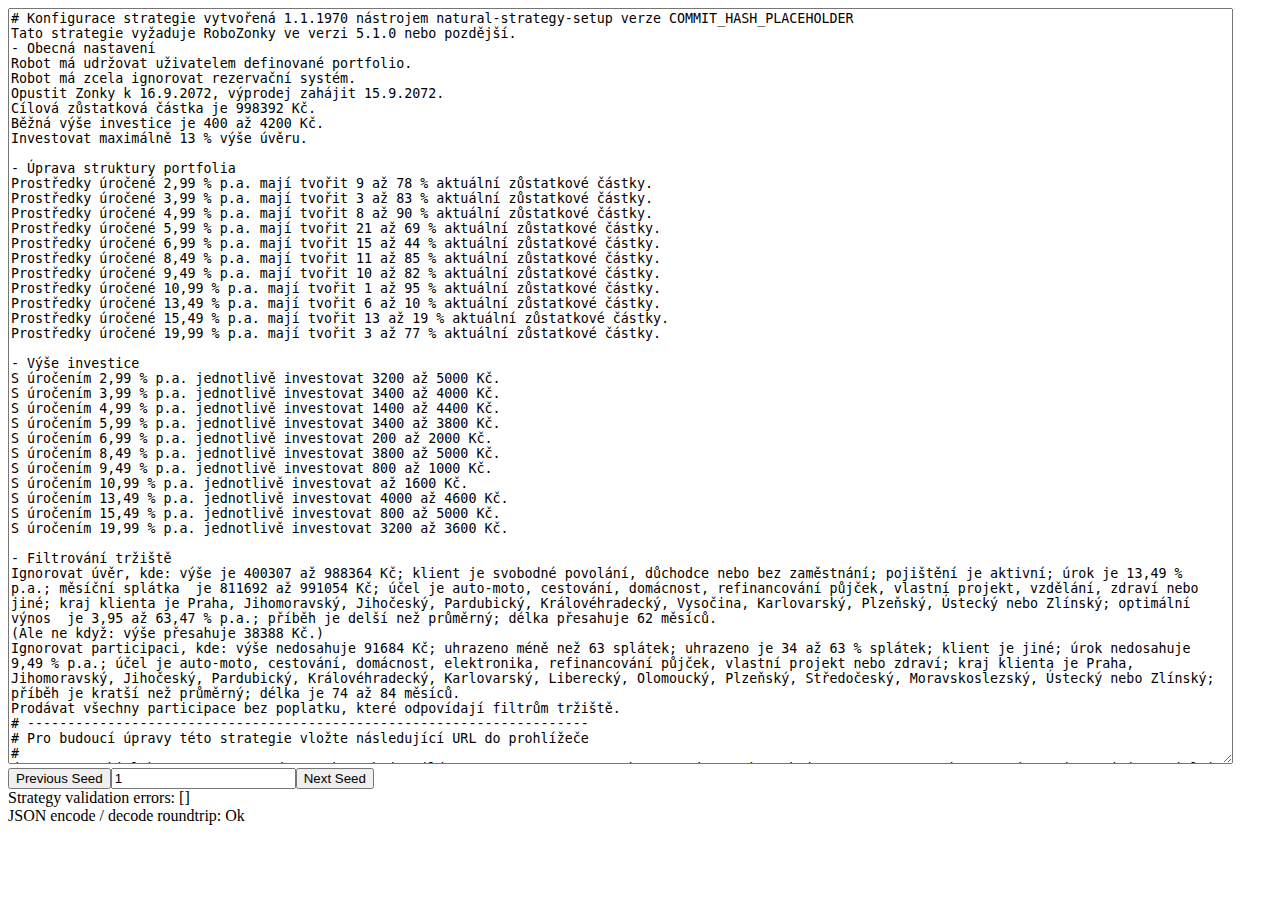
<file: nss-strategy-compat/v3/index.html>
<!DOCTYPE HTML>
<html>
<head>
  <meta charset="UTF-8">
  <title>Test.TestApp</title>
</head>

<body>
<div id="elm-f0111bc4e658d0f98db96260c16f7e49"></div>
<script>
(function(scope){
'use strict';

function F(arity, fun, wrapper) {
  wrapper.a = arity;
  wrapper.f = fun;
  return wrapper;
}

function F2(fun) {
  return F(2, fun, function(a) { return function(b) { return fun(a,b); }; })
}
function F3(fun) {
  return F(3, fun, function(a) {
    return function(b) { return function(c) { return fun(a, b, c); }; };
  });
}
function F4(fun) {
  return F(4, fun, function(a) { return function(b) { return function(c) {
    return function(d) { return fun(a, b, c, d); }; }; };
  });
}
function F5(fun) {
  return F(5, fun, function(a) { return function(b) { return function(c) {
    return function(d) { return function(e) { return fun(a, b, c, d, e); }; }; }; };
  });
}
function F6(fun) {
  return F(6, fun, function(a) { return function(b) { return function(c) {
    return function(d) { return function(e) { return function(f) {
    return fun(a, b, c, d, e, f); }; }; }; }; };
  });
}
function F7(fun) {
  return F(7, fun, function(a) { return function(b) { return function(c) {
    return function(d) { return function(e) { return function(f) {
    return function(g) { return fun(a, b, c, d, e, f, g); }; }; }; }; }; };
  });
}
function F8(fun) {
  return F(8, fun, function(a) { return function(b) { return function(c) {
    return function(d) { return function(e) { return function(f) {
    return function(g) { return function(h) {
    return fun(a, b, c, d, e, f, g, h); }; }; }; }; }; }; };
  });
}
function F9(fun) {
  return F(9, fun, function(a) { return function(b) { return function(c) {
    return function(d) { return function(e) { return function(f) {
    return function(g) { return function(h) { return function(i) {
    return fun(a, b, c, d, e, f, g, h, i); }; }; }; }; }; }; }; };
  });
}

function A2(fun, a, b) {
  return fun.a === 2 ? fun.f(a, b) : fun(a)(b);
}
function A3(fun, a, b, c) {
  return fun.a === 3 ? fun.f(a, b, c) : fun(a)(b)(c);
}
function A4(fun, a, b, c, d) {
  return fun.a === 4 ? fun.f(a, b, c, d) : fun(a)(b)(c)(d);
}
function A5(fun, a, b, c, d, e) {
  return fun.a === 5 ? fun.f(a, b, c, d, e) : fun(a)(b)(c)(d)(e);
}
function A6(fun, a, b, c, d, e, f) {
  return fun.a === 6 ? fun.f(a, b, c, d, e, f) : fun(a)(b)(c)(d)(e)(f);
}
function A7(fun, a, b, c, d, e, f, g) {
  return fun.a === 7 ? fun.f(a, b, c, d, e, f, g) : fun(a)(b)(c)(d)(e)(f)(g);
}
function A8(fun, a, b, c, d, e, f, g, h) {
  return fun.a === 8 ? fun.f(a, b, c, d, e, f, g, h) : fun(a)(b)(c)(d)(e)(f)(g)(h);
}
function A9(fun, a, b, c, d, e, f, g, h, i) {
  return fun.a === 9 ? fun.f(a, b, c, d, e, f, g, h, i) : fun(a)(b)(c)(d)(e)(f)(g)(h)(i);
}




var _List_Nil = { $: 0 };
var _List_Nil_UNUSED = { $: '[]' };

function _List_Cons(hd, tl) { return { $: 1, a: hd, b: tl }; }
function _List_Cons_UNUSED(hd, tl) { return { $: '::', a: hd, b: tl }; }


var _List_cons = F2(_List_Cons);

function _List_fromArray(arr)
{
	var out = _List_Nil;
	for (var i = arr.length; i--; )
	{
		out = _List_Cons(arr[i], out);
	}
	return out;
}

function _List_toArray(xs)
{
	for (var out = []; xs.b; xs = xs.b) // WHILE_CONS
	{
		out.push(xs.a);
	}
	return out;
}

var _List_map2 = F3(function(f, xs, ys)
{
	for (var arr = []; xs.b && ys.b; xs = xs.b, ys = ys.b) // WHILE_CONSES
	{
		arr.push(A2(f, xs.a, ys.a));
	}
	return _List_fromArray(arr);
});

var _List_map3 = F4(function(f, xs, ys, zs)
{
	for (var arr = []; xs.b && ys.b && zs.b; xs = xs.b, ys = ys.b, zs = zs.b) // WHILE_CONSES
	{
		arr.push(A3(f, xs.a, ys.a, zs.a));
	}
	return _List_fromArray(arr);
});

var _List_map4 = F5(function(f, ws, xs, ys, zs)
{
	for (var arr = []; ws.b && xs.b && ys.b && zs.b; ws = ws.b, xs = xs.b, ys = ys.b, zs = zs.b) // WHILE_CONSES
	{
		arr.push(A4(f, ws.a, xs.a, ys.a, zs.a));
	}
	return _List_fromArray(arr);
});

var _List_map5 = F6(function(f, vs, ws, xs, ys, zs)
{
	for (var arr = []; vs.b && ws.b && xs.b && ys.b && zs.b; vs = vs.b, ws = ws.b, xs = xs.b, ys = ys.b, zs = zs.b) // WHILE_CONSES
	{
		arr.push(A5(f, vs.a, ws.a, xs.a, ys.a, zs.a));
	}
	return _List_fromArray(arr);
});

var _List_sortBy = F2(function(f, xs)
{
	return _List_fromArray(_List_toArray(xs).sort(function(a, b) {
		return _Utils_cmp(f(a), f(b));
	}));
});

var _List_sortWith = F2(function(f, xs)
{
	return _List_fromArray(_List_toArray(xs).sort(function(a, b) {
		var ord = A2(f, a, b);
		return ord === elm$core$Basics$EQ ? 0 : ord === elm$core$Basics$LT ? -1 : 1;
	}));
});



// EQUALITY

function _Utils_eq(x, y)
{
	for (
		var pair, stack = [], isEqual = _Utils_eqHelp(x, y, 0, stack);
		isEqual && (pair = stack.pop());
		isEqual = _Utils_eqHelp(pair.a, pair.b, 0, stack)
		)
	{}

	return isEqual;
}

function _Utils_eqHelp(x, y, depth, stack)
{
	if (depth > 100)
	{
		stack.push(_Utils_Tuple2(x,y));
		return true;
	}

	if (x === y)
	{
		return true;
	}

	if (typeof x !== 'object' || x === null || y === null)
	{
		typeof x === 'function' && _Debug_crash(5);
		return false;
	}

	/**_UNUSED/
	if (x.$ === 'Set_elm_builtin')
	{
		x = elm$core$Set$toList(x);
		y = elm$core$Set$toList(y);
	}
	if (x.$ === 'RBNode_elm_builtin' || x.$ === 'RBEmpty_elm_builtin')
	{
		x = elm$core$Dict$toList(x);
		y = elm$core$Dict$toList(y);
	}
	//*/

	/**/
	if (x.$ < 0)
	{
		x = elm$core$Dict$toList(x);
		y = elm$core$Dict$toList(y);
	}
	//*/

	for (var key in x)
	{
		if (!_Utils_eqHelp(x[key], y[key], depth + 1, stack))
		{
			return false;
		}
	}
	return true;
}

var _Utils_equal = F2(_Utils_eq);
var _Utils_notEqual = F2(function(a, b) { return !_Utils_eq(a,b); });



// COMPARISONS

// Code in Generate/JavaScript.hs, Basics.js, and List.js depends on
// the particular integer values assigned to LT, EQ, and GT.

function _Utils_cmp(x, y, ord)
{
	if (typeof x !== 'object')
	{
		return x === y ? /*EQ*/ 0 : x < y ? /*LT*/ -1 : /*GT*/ 1;
	}

	/**_UNUSED/
	if (x instanceof String)
	{
		var a = x.valueOf();
		var b = y.valueOf();
		return a === b ? 0 : a < b ? -1 : 1;
	}
	//*/

	/**/
	if (typeof x.$ === 'undefined')
	//*/
	/**_UNUSED/
	if (x.$[0] === '#')
	//*/
	{
		return (ord = _Utils_cmp(x.a, y.a))
			? ord
			: (ord = _Utils_cmp(x.b, y.b))
				? ord
				: _Utils_cmp(x.c, y.c);
	}

	// traverse conses until end of a list or a mismatch
	for (; x.b && y.b && !(ord = _Utils_cmp(x.a, y.a)); x = x.b, y = y.b) {} // WHILE_CONSES
	return ord || (x.b ? /*GT*/ 1 : y.b ? /*LT*/ -1 : /*EQ*/ 0);
}

var _Utils_lt = F2(function(a, b) { return _Utils_cmp(a, b) < 0; });
var _Utils_le = F2(function(a, b) { return _Utils_cmp(a, b) < 1; });
var _Utils_gt = F2(function(a, b) { return _Utils_cmp(a, b) > 0; });
var _Utils_ge = F2(function(a, b) { return _Utils_cmp(a, b) >= 0; });

var _Utils_compare = F2(function(x, y)
{
	var n = _Utils_cmp(x, y);
	return n < 0 ? elm$core$Basics$LT : n ? elm$core$Basics$GT : elm$core$Basics$EQ;
});


// COMMON VALUES

var _Utils_Tuple0 = 0;
var _Utils_Tuple0_UNUSED = { $: '#0' };

function _Utils_Tuple2(a, b) { return { a: a, b: b }; }
function _Utils_Tuple2_UNUSED(a, b) { return { $: '#2', a: a, b: b }; }

function _Utils_Tuple3(a, b, c) { return { a: a, b: b, c: c }; }
function _Utils_Tuple3_UNUSED(a, b, c) { return { $: '#3', a: a, b: b, c: c }; }

function _Utils_chr(c) { return c; }
function _Utils_chr_UNUSED(c) { return new String(c); }


// RECORDS

function _Utils_update(oldRecord, updatedFields)
{
	var newRecord = {};

	for (var key in oldRecord)
	{
		newRecord[key] = oldRecord[key];
	}

	for (var key in updatedFields)
	{
		newRecord[key] = updatedFields[key];
	}

	return newRecord;
}


// APPEND

var _Utils_append = F2(_Utils_ap);

function _Utils_ap(xs, ys)
{
	// append Strings
	if (typeof xs === 'string')
	{
		return xs + ys;
	}

	// append Lists
	if (!xs.b)
	{
		return ys;
	}
	var root = _List_Cons(xs.a, ys);
	xs = xs.b
	for (var curr = root; xs.b; xs = xs.b) // WHILE_CONS
	{
		curr = curr.b = _List_Cons(xs.a, ys);
	}
	return root;
}



var _JsArray_empty = [];

function _JsArray_singleton(value)
{
    return [value];
}

function _JsArray_length(array)
{
    return array.length;
}

var _JsArray_initialize = F3(function(size, offset, func)
{
    var result = new Array(size);

    for (var i = 0; i < size; i++)
    {
        result[i] = func(offset + i);
    }

    return result;
});

var _JsArray_initializeFromList = F2(function (max, ls)
{
    var result = new Array(max);

    for (var i = 0; i < max && ls.b; i++)
    {
        result[i] = ls.a;
        ls = ls.b;
    }

    result.length = i;
    return _Utils_Tuple2(result, ls);
});

var _JsArray_unsafeGet = F2(function(index, array)
{
    return array[index];
});

var _JsArray_unsafeSet = F3(function(index, value, array)
{
    var length = array.length;
    var result = new Array(length);

    for (var i = 0; i < length; i++)
    {
        result[i] = array[i];
    }

    result[index] = value;
    return result;
});

var _JsArray_push = F2(function(value, array)
{
    var length = array.length;
    var result = new Array(length + 1);

    for (var i = 0; i < length; i++)
    {
        result[i] = array[i];
    }

    result[length] = value;
    return result;
});

var _JsArray_foldl = F3(function(func, acc, array)
{
    var length = array.length;

    for (var i = 0; i < length; i++)
    {
        acc = A2(func, array[i], acc);
    }

    return acc;
});

var _JsArray_foldr = F3(function(func, acc, array)
{
    for (var i = array.length - 1; i >= 0; i--)
    {
        acc = A2(func, array[i], acc);
    }

    return acc;
});

var _JsArray_map = F2(function(func, array)
{
    var length = array.length;
    var result = new Array(length);

    for (var i = 0; i < length; i++)
    {
        result[i] = func(array[i]);
    }

    return result;
});

var _JsArray_indexedMap = F3(function(func, offset, array)
{
    var length = array.length;
    var result = new Array(length);

    for (var i = 0; i < length; i++)
    {
        result[i] = A2(func, offset + i, array[i]);
    }

    return result;
});

var _JsArray_slice = F3(function(from, to, array)
{
    return array.slice(from, to);
});

var _JsArray_appendN = F3(function(n, dest, source)
{
    var destLen = dest.length;
    var itemsToCopy = n - destLen;

    if (itemsToCopy > source.length)
    {
        itemsToCopy = source.length;
    }

    var size = destLen + itemsToCopy;
    var result = new Array(size);

    for (var i = 0; i < destLen; i++)
    {
        result[i] = dest[i];
    }

    for (var i = 0; i < itemsToCopy; i++)
    {
        result[i + destLen] = source[i];
    }

    return result;
});



// LOG

var _Debug_log = F2(function(tag, value)
{
	return value;
});

var _Debug_log_UNUSED = F2(function(tag, value)
{
	console.log(tag + ': ' + _Debug_toString(value));
	return value;
});


// TODOS

function _Debug_todo(moduleName, region)
{
	return function(message) {
		_Debug_crash(8, moduleName, region, message);
	};
}

function _Debug_todoCase(moduleName, region, value)
{
	return function(message) {
		_Debug_crash(9, moduleName, region, value, message);
	};
}


// TO STRING

function _Debug_toString(value)
{
	return '<internals>';
}

function _Debug_toString_UNUSED(value)
{
	return _Debug_toAnsiString(false, value);
}

function _Debug_toAnsiString(ansi, value)
{
	if (typeof value === 'function')
	{
		return _Debug_internalColor(ansi, '<function>');
	}

	if (typeof value === 'boolean')
	{
		return _Debug_ctorColor(ansi, value ? 'True' : 'False');
	}

	if (typeof value === 'number')
	{
		return _Debug_numberColor(ansi, value + '');
	}

	if (value instanceof String)
	{
		return _Debug_charColor(ansi, "'" + _Debug_addSlashes(value, true) + "'");
	}

	if (typeof value === 'string')
	{
		return _Debug_stringColor(ansi, '"' + _Debug_addSlashes(value, false) + '"');
	}

	if (typeof value === 'object' && '$' in value)
	{
		var tag = value.$;

		if (typeof tag === 'number')
		{
			return _Debug_internalColor(ansi, '<internals>');
		}

		if (tag[0] === '#')
		{
			var output = [];
			for (var k in value)
			{
				if (k === '$') continue;
				output.push(_Debug_toAnsiString(ansi, value[k]));
			}
			return '(' + output.join(',') + ')';
		}

		if (tag === 'Set_elm_builtin')
		{
			return _Debug_ctorColor(ansi, 'Set')
				+ _Debug_fadeColor(ansi, '.fromList') + ' '
				+ _Debug_toAnsiString(ansi, elm$core$Set$toList(value));
		}

		if (tag === 'RBNode_elm_builtin' || tag === 'RBEmpty_elm_builtin')
		{
			return _Debug_ctorColor(ansi, 'Dict')
				+ _Debug_fadeColor(ansi, '.fromList') + ' '
				+ _Debug_toAnsiString(ansi, elm$core$Dict$toList(value));
		}

		if (tag === 'Array_elm_builtin')
		{
			return _Debug_ctorColor(ansi, 'Array')
				+ _Debug_fadeColor(ansi, '.fromList') + ' '
				+ _Debug_toAnsiString(ansi, elm$core$Array$toList(value));
		}

		if (tag === '::' || tag === '[]')
		{
			var output = '[';

			value.b && (output += _Debug_toAnsiString(ansi, value.a), value = value.b)

			for (; value.b; value = value.b) // WHILE_CONS
			{
				output += ',' + _Debug_toAnsiString(ansi, value.a);
			}
			return output + ']';
		}

		var output = '';
		for (var i in value)
		{
			if (i === '$') continue;
			var str = _Debug_toAnsiString(ansi, value[i]);
			var c0 = str[0];
			var parenless = c0 === '{' || c0 === '(' || c0 === '[' || c0 === '<' || c0 === '"' || str.indexOf(' ') < 0;
			output += ' ' + (parenless ? str : '(' + str + ')');
		}
		return _Debug_ctorColor(ansi, tag) + output;
	}

	if (typeof DataView === 'function' && value instanceof DataView)
	{
		return _Debug_stringColor(ansi, '<' + value.byteLength + ' bytes>');
	}

	if (typeof File === 'function' && value instanceof File)
	{
		return _Debug_internalColor(ansi, '<' + value.name + '>');
	}

	if (typeof value === 'object')
	{
		var output = [];
		for (var key in value)
		{
			var field = key[0] === '_' ? key.slice(1) : key;
			output.push(_Debug_fadeColor(ansi, field) + ' = ' + _Debug_toAnsiString(ansi, value[key]));
		}
		if (output.length === 0)
		{
			return '{}';
		}
		return '{ ' + output.join(', ') + ' }';
	}

	return _Debug_internalColor(ansi, '<internals>');
}

function _Debug_addSlashes(str, isChar)
{
	var s = str
		.replace(/\\/g, '\\\\')
		.replace(/\n/g, '\\n')
		.replace(/\t/g, '\\t')
		.replace(/\r/g, '\\r')
		.replace(/\v/g, '\\v')
		.replace(/\0/g, '\\0');

	if (isChar)
	{
		return s.replace(/\'/g, '\\\'');
	}
	else
	{
		return s.replace(/\"/g, '\\"');
	}
}

function _Debug_ctorColor(ansi, string)
{
	return ansi ? '\x1b[96m' + string + '\x1b[0m' : string;
}

function _Debug_numberColor(ansi, string)
{
	return ansi ? '\x1b[95m' + string + '\x1b[0m' : string;
}

function _Debug_stringColor(ansi, string)
{
	return ansi ? '\x1b[93m' + string + '\x1b[0m' : string;
}

function _Debug_charColor(ansi, string)
{
	return ansi ? '\x1b[92m' + string + '\x1b[0m' : string;
}

function _Debug_fadeColor(ansi, string)
{
	return ansi ? '\x1b[37m' + string + '\x1b[0m' : string;
}

function _Debug_internalColor(ansi, string)
{
	return ansi ? '\x1b[94m' + string + '\x1b[0m' : string;
}

function _Debug_toHexDigit(n)
{
	return String.fromCharCode(n < 10 ? 48 + n : 55 + n);
}


// CRASH


function _Debug_crash(identifier)
{
	throw new Error('https://github.com/elm/core/blob/1.0.0/hints/' + identifier + '.md');
}


function _Debug_crash_UNUSED(identifier, fact1, fact2, fact3, fact4)
{
	switch(identifier)
	{
		case 0:
			throw new Error('What node should I take over? In JavaScript I need something like:\n\n    Elm.Main.init({\n        node: document.getElementById("elm-node")\n    })\n\nYou need to do this with any Browser.sandbox or Browser.element program.');

		case 1:
			throw new Error('Browser.application programs cannot handle URLs like this:\n\n    ' + document.location.href + '\n\nWhat is the root? The root of your file system? Try looking at this program with `elm reactor` or some other server.');

		case 2:
			var jsonErrorString = fact1;
			throw new Error('Problem with the flags given to your Elm program on initialization.\n\n' + jsonErrorString);

		case 3:
			var portName = fact1;
			throw new Error('There can only be one port named `' + portName + '`, but your program has multiple.');

		case 4:
			var portName = fact1;
			var problem = fact2;
			throw new Error('Trying to send an unexpected type of value through port `' + portName + '`:\n' + problem);

		case 5:
			throw new Error('Trying to use `(==)` on functions.\nThere is no way to know if functions are "the same" in the Elm sense.\nRead more about this at https://package.elm-lang.org/packages/elm/core/latest/Basics#== which describes why it is this way and what the better version will look like.');

		case 6:
			var moduleName = fact1;
			throw new Error('Your page is loading multiple Elm scripts with a module named ' + moduleName + '. Maybe a duplicate script is getting loaded accidentally? If not, rename one of them so I know which is which!');

		case 8:
			var moduleName = fact1;
			var region = fact2;
			var message = fact3;
			throw new Error('TODO in module `' + moduleName + '` ' + _Debug_regionToString(region) + '\n\n' + message);

		case 9:
			var moduleName = fact1;
			var region = fact2;
			var value = fact3;
			var message = fact4;
			throw new Error(
				'TODO in module `' + moduleName + '` from the `case` expression '
				+ _Debug_regionToString(region) + '\n\nIt received the following value:\n\n    '
				+ _Debug_toString(value).replace('\n', '\n    ')
				+ '\n\nBut the branch that handles it says:\n\n    ' + message.replace('\n', '\n    ')
			);

		case 10:
			throw new Error('Bug in https://github.com/elm/virtual-dom/issues');

		case 11:
			throw new Error('Cannot perform mod 0. Division by zero error.');
	}
}

function _Debug_regionToString(region)
{
	if (region.fJ.cs === region.gm.cs)
	{
		return 'on line ' + region.fJ.cs;
	}
	return 'on lines ' + region.fJ.cs + ' through ' + region.gm.cs;
}



// MATH

var _Basics_add = F2(function(a, b) { return a + b; });
var _Basics_sub = F2(function(a, b) { return a - b; });
var _Basics_mul = F2(function(a, b) { return a * b; });
var _Basics_fdiv = F2(function(a, b) { return a / b; });
var _Basics_idiv = F2(function(a, b) { return (a / b) | 0; });
var _Basics_pow = F2(Math.pow);

var _Basics_remainderBy = F2(function(b, a) { return a % b; });

// https://www.microsoft.com/en-us/research/wp-content/uploads/2016/02/divmodnote-letter.pdf
var _Basics_modBy = F2(function(modulus, x)
{
	var answer = x % modulus;
	return modulus === 0
		? _Debug_crash(11)
		:
	((answer > 0 && modulus < 0) || (answer < 0 && modulus > 0))
		? answer + modulus
		: answer;
});


// TRIGONOMETRY

var _Basics_pi = Math.PI;
var _Basics_e = Math.E;
var _Basics_cos = Math.cos;
var _Basics_sin = Math.sin;
var _Basics_tan = Math.tan;
var _Basics_acos = Math.acos;
var _Basics_asin = Math.asin;
var _Basics_atan = Math.atan;
var _Basics_atan2 = F2(Math.atan2);


// MORE MATH

function _Basics_toFloat(x) { return x; }
function _Basics_truncate(n) { return n | 0; }
function _Basics_isInfinite(n) { return n === Infinity || n === -Infinity; }

var _Basics_ceiling = Math.ceil;
var _Basics_floor = Math.floor;
var _Basics_round = Math.round;
var _Basics_sqrt = Math.sqrt;
var _Basics_log = Math.log;
var _Basics_isNaN = isNaN;


// BOOLEANS

function _Basics_not(bool) { return !bool; }
var _Basics_and = F2(function(a, b) { return a && b; });
var _Basics_or  = F2(function(a, b) { return a || b; });
var _Basics_xor = F2(function(a, b) { return a !== b; });



var _String_cons = F2(function(chr, str)
{
	return chr + str;
});

function _String_uncons(string)
{
	var word = string.charCodeAt(0);
	return word
		? elm$core$Maybe$Just(
			0xD800 <= word && word <= 0xDBFF
				? _Utils_Tuple2(_Utils_chr(string[0] + string[1]), string.slice(2))
				: _Utils_Tuple2(_Utils_chr(string[0]), string.slice(1))
		)
		: elm$core$Maybe$Nothing;
}

var _String_append = F2(function(a, b)
{
	return a + b;
});

function _String_length(str)
{
	return str.length;
}

var _String_map = F2(function(func, string)
{
	var len = string.length;
	var array = new Array(len);
	var i = 0;
	while (i < len)
	{
		var word = string.charCodeAt(i);
		if (0xD800 <= word && word <= 0xDBFF)
		{
			array[i] = func(_Utils_chr(string[i] + string[i+1]));
			i += 2;
			continue;
		}
		array[i] = func(_Utils_chr(string[i]));
		i++;
	}
	return array.join('');
});

var _String_filter = F2(function(isGood, str)
{
	var arr = [];
	var len = str.length;
	var i = 0;
	while (i < len)
	{
		var char = str[i];
		var word = str.charCodeAt(i);
		i++;
		if (0xD800 <= word && word <= 0xDBFF)
		{
			char += str[i];
			i++;
		}

		if (isGood(_Utils_chr(char)))
		{
			arr.push(char);
		}
	}
	return arr.join('');
});

function _String_reverse(str)
{
	var len = str.length;
	var arr = new Array(len);
	var i = 0;
	while (i < len)
	{
		var word = str.charCodeAt(i);
		if (0xD800 <= word && word <= 0xDBFF)
		{
			arr[len - i] = str[i + 1];
			i++;
			arr[len - i] = str[i - 1];
			i++;
		}
		else
		{
			arr[len - i] = str[i];
			i++;
		}
	}
	return arr.join('');
}

var _String_foldl = F3(function(func, state, string)
{
	var len = string.length;
	var i = 0;
	while (i < len)
	{
		var char = string[i];
		var word = string.charCodeAt(i);
		i++;
		if (0xD800 <= word && word <= 0xDBFF)
		{
			char += string[i];
			i++;
		}
		state = A2(func, _Utils_chr(char), state);
	}
	return state;
});

var _String_foldr = F3(function(func, state, string)
{
	var i = string.length;
	while (i--)
	{
		var char = string[i];
		var word = string.charCodeAt(i);
		if (0xDC00 <= word && word <= 0xDFFF)
		{
			i--;
			char = string[i] + char;
		}
		state = A2(func, _Utils_chr(char), state);
	}
	return state;
});

var _String_split = F2(function(sep, str)
{
	return str.split(sep);
});

var _String_join = F2(function(sep, strs)
{
	return strs.join(sep);
});

var _String_slice = F3(function(start, end, str) {
	return str.slice(start, end);
});

function _String_trim(str)
{
	return str.trim();
}

function _String_trimLeft(str)
{
	return str.replace(/^\s+/, '');
}

function _String_trimRight(str)
{
	return str.replace(/\s+$/, '');
}

function _String_words(str)
{
	return _List_fromArray(str.trim().split(/\s+/g));
}

function _String_lines(str)
{
	return _List_fromArray(str.split(/\r\n|\r|\n/g));
}

function _String_toUpper(str)
{
	return str.toUpperCase();
}

function _String_toLower(str)
{
	return str.toLowerCase();
}

var _String_any = F2(function(isGood, string)
{
	var i = string.length;
	while (i--)
	{
		var char = string[i];
		var word = string.charCodeAt(i);
		if (0xDC00 <= word && word <= 0xDFFF)
		{
			i--;
			char = string[i] + char;
		}
		if (isGood(_Utils_chr(char)))
		{
			return true;
		}
	}
	return false;
});

var _String_all = F2(function(isGood, string)
{
	var i = string.length;
	while (i--)
	{
		var char = string[i];
		var word = string.charCodeAt(i);
		if (0xDC00 <= word && word <= 0xDFFF)
		{
			i--;
			char = string[i] + char;
		}
		if (!isGood(_Utils_chr(char)))
		{
			return false;
		}
	}
	return true;
});

var _String_contains = F2(function(sub, str)
{
	return str.indexOf(sub) > -1;
});

var _String_startsWith = F2(function(sub, str)
{
	return str.indexOf(sub) === 0;
});

var _String_endsWith = F2(function(sub, str)
{
	return str.length >= sub.length &&
		str.lastIndexOf(sub) === str.length - sub.length;
});

var _String_indexes = F2(function(sub, str)
{
	var subLen = sub.length;

	if (subLen < 1)
	{
		return _List_Nil;
	}

	var i = 0;
	var is = [];

	while ((i = str.indexOf(sub, i)) > -1)
	{
		is.push(i);
		i = i + subLen;
	}

	return _List_fromArray(is);
});


// TO STRING

function _String_fromNumber(number)
{
	return number + '';
}


// INT CONVERSIONS

function _String_toInt(str)
{
	var total = 0;
	var code0 = str.charCodeAt(0);
	var start = code0 == 0x2B /* + */ || code0 == 0x2D /* - */ ? 1 : 0;

	for (var i = start; i < str.length; ++i)
	{
		var code = str.charCodeAt(i);
		if (code < 0x30 || 0x39 < code)
		{
			return elm$core$Maybe$Nothing;
		}
		total = 10 * total + code - 0x30;
	}

	return i == start
		? elm$core$Maybe$Nothing
		: elm$core$Maybe$Just(code0 == 0x2D ? -total : total);
}


// FLOAT CONVERSIONS

function _String_toFloat(s)
{
	// check if it is a hex, octal, or binary number
	if (s.length === 0 || /[\sxbo]/.test(s))
	{
		return elm$core$Maybe$Nothing;
	}
	var n = +s;
	// faster isNaN check
	return n === n ? elm$core$Maybe$Just(n) : elm$core$Maybe$Nothing;
}

function _String_fromList(chars)
{
	return _List_toArray(chars).join('');
}




function _Char_toCode(char)
{
	var code = char.charCodeAt(0);
	if (0xD800 <= code && code <= 0xDBFF)
	{
		return (code - 0xD800) * 0x400 + char.charCodeAt(1) - 0xDC00 + 0x10000
	}
	return code;
}

function _Char_fromCode(code)
{
	return _Utils_chr(
		(code < 0 || 0x10FFFF < code)
			? '\uFFFD'
			:
		(code <= 0xFFFF)
			? String.fromCharCode(code)
			:
		(code -= 0x10000,
			String.fromCharCode(Math.floor(code / 0x400) + 0xD800, code % 0x400 + 0xDC00)
		)
	);
}

function _Char_toUpper(char)
{
	return _Utils_chr(char.toUpperCase());
}

function _Char_toLower(char)
{
	return _Utils_chr(char.toLowerCase());
}

function _Char_toLocaleUpper(char)
{
	return _Utils_chr(char.toLocaleUpperCase());
}

function _Char_toLocaleLower(char)
{
	return _Utils_chr(char.toLocaleLowerCase());
}



var _Bitwise_and = F2(function(a, b)
{
	return a & b;
});

var _Bitwise_or = F2(function(a, b)
{
	return a | b;
});

var _Bitwise_xor = F2(function(a, b)
{
	return a ^ b;
});

function _Bitwise_complement(a)
{
	return ~a;
};

var _Bitwise_shiftLeftBy = F2(function(offset, a)
{
	return a << offset;
});

var _Bitwise_shiftRightBy = F2(function(offset, a)
{
	return a >> offset;
});

var _Bitwise_shiftRightZfBy = F2(function(offset, a)
{
	return a >>> offset;
});



/**_UNUSED/
function _Json_errorToString(error)
{
	return elm$json$Json$Decode$errorToString(error);
}
//*/


// CORE DECODERS

function _Json_succeed(msg)
{
	return {
		$: 0,
		a: msg
	};
}

function _Json_fail(msg)
{
	return {
		$: 1,
		a: msg
	};
}

function _Json_decodePrim(decoder)
{
	return { $: 2, b: decoder };
}

var _Json_decodeInt = _Json_decodePrim(function(value) {
	return (typeof value !== 'number')
		? _Json_expecting('an INT', value)
		:
	(-2147483647 < value && value < 2147483647 && (value | 0) === value)
		? elm$core$Result$Ok(value)
		:
	(isFinite(value) && !(value % 1))
		? elm$core$Result$Ok(value)
		: _Json_expecting('an INT', value);
});

var _Json_decodeBool = _Json_decodePrim(function(value) {
	return (typeof value === 'boolean')
		? elm$core$Result$Ok(value)
		: _Json_expecting('a BOOL', value);
});

var _Json_decodeFloat = _Json_decodePrim(function(value) {
	return (typeof value === 'number')
		? elm$core$Result$Ok(value)
		: _Json_expecting('a FLOAT', value);
});

var _Json_decodeValue = _Json_decodePrim(function(value) {
	return elm$core$Result$Ok(_Json_wrap(value));
});

var _Json_decodeString = _Json_decodePrim(function(value) {
	return (typeof value === 'string')
		? elm$core$Result$Ok(value)
		: (value instanceof String)
			? elm$core$Result$Ok(value + '')
			: _Json_expecting('a STRING', value);
});

function _Json_decodeList(decoder) { return { $: 3, b: decoder }; }
function _Json_decodeArray(decoder) { return { $: 4, b: decoder }; }

function _Json_decodeNull(value) { return { $: 5, c: value }; }

var _Json_decodeField = F2(function(field, decoder)
{
	return {
		$: 6,
		d: field,
		b: decoder
	};
});

var _Json_decodeIndex = F2(function(index, decoder)
{
	return {
		$: 7,
		e: index,
		b: decoder
	};
});

function _Json_decodeKeyValuePairs(decoder)
{
	return {
		$: 8,
		b: decoder
	};
}

function _Json_mapMany(f, decoders)
{
	return {
		$: 9,
		f: f,
		g: decoders
	};
}

var _Json_andThen = F2(function(callback, decoder)
{
	return {
		$: 10,
		b: decoder,
		h: callback
	};
});

function _Json_oneOf(decoders)
{
	return {
		$: 11,
		g: decoders
	};
}


// DECODING OBJECTS

var _Json_map1 = F2(function(f, d1)
{
	return _Json_mapMany(f, [d1]);
});

var _Json_map2 = F3(function(f, d1, d2)
{
	return _Json_mapMany(f, [d1, d2]);
});

var _Json_map3 = F4(function(f, d1, d2, d3)
{
	return _Json_mapMany(f, [d1, d2, d3]);
});

var _Json_map4 = F5(function(f, d1, d2, d3, d4)
{
	return _Json_mapMany(f, [d1, d2, d3, d4]);
});

var _Json_map5 = F6(function(f, d1, d2, d3, d4, d5)
{
	return _Json_mapMany(f, [d1, d2, d3, d4, d5]);
});

var _Json_map6 = F7(function(f, d1, d2, d3, d4, d5, d6)
{
	return _Json_mapMany(f, [d1, d2, d3, d4, d5, d6]);
});

var _Json_map7 = F8(function(f, d1, d2, d3, d4, d5, d6, d7)
{
	return _Json_mapMany(f, [d1, d2, d3, d4, d5, d6, d7]);
});

var _Json_map8 = F9(function(f, d1, d2, d3, d4, d5, d6, d7, d8)
{
	return _Json_mapMany(f, [d1, d2, d3, d4, d5, d6, d7, d8]);
});


// DECODE

var _Json_runOnString = F2(function(decoder, string)
{
	try
	{
		var value = JSON.parse(string);
		return _Json_runHelp(decoder, value);
	}
	catch (e)
	{
		return elm$core$Result$Err(A2(elm$json$Json$Decode$Failure, 'This is not valid JSON! ' + e.message, _Json_wrap(string)));
	}
});

var _Json_run = F2(function(decoder, value)
{
	return _Json_runHelp(decoder, _Json_unwrap(value));
});

function _Json_runHelp(decoder, value)
{
	switch (decoder.$)
	{
		case 2:
			return decoder.b(value);

		case 5:
			return (value === null)
				? elm$core$Result$Ok(decoder.c)
				: _Json_expecting('null', value);

		case 3:
			if (!_Json_isArray(value))
			{
				return _Json_expecting('a LIST', value);
			}
			return _Json_runArrayDecoder(decoder.b, value, _List_fromArray);

		case 4:
			if (!_Json_isArray(value))
			{
				return _Json_expecting('an ARRAY', value);
			}
			return _Json_runArrayDecoder(decoder.b, value, _Json_toElmArray);

		case 6:
			var field = decoder.d;
			if (typeof value !== 'object' || value === null || !(field in value))
			{
				return _Json_expecting('an OBJECT with a field named `' + field + '`', value);
			}
			var result = _Json_runHelp(decoder.b, value[field]);
			return (elm$core$Result$isOk(result)) ? result : elm$core$Result$Err(A2(elm$json$Json$Decode$Field, field, result.a));

		case 7:
			var index = decoder.e;
			if (!_Json_isArray(value))
			{
				return _Json_expecting('an ARRAY', value);
			}
			if (index >= value.length)
			{
				return _Json_expecting('a LONGER array. Need index ' + index + ' but only see ' + value.length + ' entries', value);
			}
			var result = _Json_runHelp(decoder.b, value[index]);
			return (elm$core$Result$isOk(result)) ? result : elm$core$Result$Err(A2(elm$json$Json$Decode$Index, index, result.a));

		case 8:
			if (typeof value !== 'object' || value === null || _Json_isArray(value))
			{
				return _Json_expecting('an OBJECT', value);
			}

			var keyValuePairs = _List_Nil;
			// TODO test perf of Object.keys and switch when support is good enough
			for (var key in value)
			{
				if (value.hasOwnProperty(key))
				{
					var result = _Json_runHelp(decoder.b, value[key]);
					if (!elm$core$Result$isOk(result))
					{
						return elm$core$Result$Err(A2(elm$json$Json$Decode$Field, key, result.a));
					}
					keyValuePairs = _List_Cons(_Utils_Tuple2(key, result.a), keyValuePairs);
				}
			}
			return elm$core$Result$Ok(elm$core$List$reverse(keyValuePairs));

		case 9:
			var answer = decoder.f;
			var decoders = decoder.g;
			for (var i = 0; i < decoders.length; i++)
			{
				var result = _Json_runHelp(decoders[i], value);
				if (!elm$core$Result$isOk(result))
				{
					return result;
				}
				answer = answer(result.a);
			}
			return elm$core$Result$Ok(answer);

		case 10:
			var result = _Json_runHelp(decoder.b, value);
			return (!elm$core$Result$isOk(result))
				? result
				: _Json_runHelp(decoder.h(result.a), value);

		case 11:
			var errors = _List_Nil;
			for (var temp = decoder.g; temp.b; temp = temp.b) // WHILE_CONS
			{
				var result = _Json_runHelp(temp.a, value);
				if (elm$core$Result$isOk(result))
				{
					return result;
				}
				errors = _List_Cons(result.a, errors);
			}
			return elm$core$Result$Err(elm$json$Json$Decode$OneOf(elm$core$List$reverse(errors)));

		case 1:
			return elm$core$Result$Err(A2(elm$json$Json$Decode$Failure, decoder.a, _Json_wrap(value)));

		case 0:
			return elm$core$Result$Ok(decoder.a);
	}
}

function _Json_runArrayDecoder(decoder, value, toElmValue)
{
	var len = value.length;
	var array = new Array(len);
	for (var i = 0; i < len; i++)
	{
		var result = _Json_runHelp(decoder, value[i]);
		if (!elm$core$Result$isOk(result))
		{
			return elm$core$Result$Err(A2(elm$json$Json$Decode$Index, i, result.a));
		}
		array[i] = result.a;
	}
	return elm$core$Result$Ok(toElmValue(array));
}

function _Json_isArray(value)
{
	return Array.isArray(value) || (typeof FileList !== 'undefined' && value instanceof FileList);
}

function _Json_toElmArray(array)
{
	return A2(elm$core$Array$initialize, array.length, function(i) { return array[i]; });
}

function _Json_expecting(type, value)
{
	return elm$core$Result$Err(A2(elm$json$Json$Decode$Failure, 'Expecting ' + type, _Json_wrap(value)));
}


// EQUALITY

function _Json_equality(x, y)
{
	if (x === y)
	{
		return true;
	}

	if (x.$ !== y.$)
	{
		return false;
	}

	switch (x.$)
	{
		case 0:
		case 1:
			return x.a === y.a;

		case 2:
			return x.b === y.b;

		case 5:
			return x.c === y.c;

		case 3:
		case 4:
		case 8:
			return _Json_equality(x.b, y.b);

		case 6:
			return x.d === y.d && _Json_equality(x.b, y.b);

		case 7:
			return x.e === y.e && _Json_equality(x.b, y.b);

		case 9:
			return x.f === y.f && _Json_listEquality(x.g, y.g);

		case 10:
			return x.h === y.h && _Json_equality(x.b, y.b);

		case 11:
			return _Json_listEquality(x.g, y.g);
	}
}

function _Json_listEquality(aDecoders, bDecoders)
{
	var len = aDecoders.length;
	if (len !== bDecoders.length)
	{
		return false;
	}
	for (var i = 0; i < len; i++)
	{
		if (!_Json_equality(aDecoders[i], bDecoders[i]))
		{
			return false;
		}
	}
	return true;
}


// ENCODE

var _Json_encode = F2(function(indentLevel, value)
{
	return JSON.stringify(_Json_unwrap(value), null, indentLevel) + '';
});

function _Json_wrap_UNUSED(value) { return { $: 0, a: value }; }
function _Json_unwrap_UNUSED(value) { return value.a; }

function _Json_wrap(value) { return value; }
function _Json_unwrap(value) { return value; }

function _Json_emptyArray() { return []; }
function _Json_emptyObject() { return {}; }

var _Json_addField = F3(function(key, value, object)
{
	object[key] = _Json_unwrap(value);
	return object;
});

function _Json_addEntry(func)
{
	return F2(function(entry, array)
	{
		array.push(_Json_unwrap(func(entry)));
		return array;
	});
}

var _Json_encodeNull = _Json_wrap(null);


// CREATE

var _Regex_never = /.^/;

var _Regex_fromStringWith = F2(function(options, string)
{
	var flags = 'g';
	if (options.gT) { flags += 'm'; }
	if (options.ga) { flags += 'i'; }

	try
	{
		return elm$core$Maybe$Just(new RegExp(string, flags));
	}
	catch(error)
	{
		return elm$core$Maybe$Nothing;
	}
});


// USE

var _Regex_contains = F2(function(re, string)
{
	return string.match(re) !== null;
});


var _Regex_findAtMost = F3(function(n, re, str)
{
	var out = [];
	var number = 0;
	var string = str;
	var lastIndex = re.lastIndex;
	var prevLastIndex = -1;
	var result;
	while (number++ < n && (result = re.exec(string)))
	{
		if (prevLastIndex == re.lastIndex) break;
		var i = result.length - 1;
		var subs = new Array(i);
		while (i > 0)
		{
			var submatch = result[i];
			subs[--i] = submatch
				? elm$core$Maybe$Just(submatch)
				: elm$core$Maybe$Nothing;
		}
		out.push(A4(elm$regex$Regex$Match, result[0], result.index, number, _List_fromArray(subs)));
		prevLastIndex = re.lastIndex;
	}
	re.lastIndex = lastIndex;
	return _List_fromArray(out);
});


var _Regex_replaceAtMost = F4(function(n, re, replacer, string)
{
	var count = 0;
	function jsReplacer(match)
	{
		if (count++ >= n)
		{
			return match;
		}
		var i = arguments.length - 3;
		var submatches = new Array(i);
		while (i > 0)
		{
			var submatch = arguments[i];
			submatches[--i] = submatch
				? elm$core$Maybe$Just(submatch)
				: elm$core$Maybe$Nothing;
		}
		return replacer(A4(elm$regex$Regex$Match, match, arguments[arguments.length - 2], count, _List_fromArray(submatches)));
	}
	return string.replace(re, jsReplacer);
});

var _Regex_splitAtMost = F3(function(n, re, str)
{
	var string = str;
	var out = [];
	var start = re.lastIndex;
	var restoreLastIndex = re.lastIndex;
	while (n--)
	{
		var result = re.exec(string);
		if (!result) break;
		out.push(string.slice(start, result.index));
		start = re.lastIndex;
	}
	out.push(string.slice(start));
	re.lastIndex = restoreLastIndex;
	return _List_fromArray(out);
});

var _Regex_infinity = Infinity;



// TASKS

function _Scheduler_succeed(value)
{
	return {
		$: 0,
		a: value
	};
}

function _Scheduler_fail(error)
{
	return {
		$: 1,
		a: error
	};
}

function _Scheduler_binding(callback)
{
	return {
		$: 2,
		b: callback,
		c: null
	};
}

var _Scheduler_andThen = F2(function(callback, task)
{
	return {
		$: 3,
		b: callback,
		d: task
	};
});

var _Scheduler_onError = F2(function(callback, task)
{
	return {
		$: 4,
		b: callback,
		d: task
	};
});

function _Scheduler_receive(callback)
{
	return {
		$: 5,
		b: callback
	};
}


// PROCESSES

var _Scheduler_guid = 0;

function _Scheduler_rawSpawn(task)
{
	var proc = {
		$: 0,
		e: _Scheduler_guid++,
		f: task,
		g: null,
		h: []
	};

	_Scheduler_enqueue(proc);

	return proc;
}

function _Scheduler_spawn(task)
{
	return _Scheduler_binding(function(callback) {
		callback(_Scheduler_succeed(_Scheduler_rawSpawn(task)));
	});
}

function _Scheduler_rawSend(proc, msg)
{
	proc.h.push(msg);
	_Scheduler_enqueue(proc);
}

var _Scheduler_send = F2(function(proc, msg)
{
	return _Scheduler_binding(function(callback) {
		_Scheduler_rawSend(proc, msg);
		callback(_Scheduler_succeed(_Utils_Tuple0));
	});
});

function _Scheduler_kill(proc)
{
	return _Scheduler_binding(function(callback) {
		var task = proc.f;
		if (task.$ === 2 && task.c)
		{
			task.c();
		}

		proc.f = null;

		callback(_Scheduler_succeed(_Utils_Tuple0));
	});
}


/* STEP PROCESSES

type alias Process =
  { $ : tag
  , id : unique_id
  , root : Task
  , stack : null | { $: SUCCEED | FAIL, a: callback, b: stack }
  , mailbox : [msg]
  }

*/


var _Scheduler_working = false;
var _Scheduler_queue = [];


function _Scheduler_enqueue(proc)
{
	_Scheduler_queue.push(proc);
	if (_Scheduler_working)
	{
		return;
	}
	_Scheduler_working = true;
	while (proc = _Scheduler_queue.shift())
	{
		_Scheduler_step(proc);
	}
	_Scheduler_working = false;
}


function _Scheduler_step(proc)
{
	while (proc.f)
	{
		var rootTag = proc.f.$;
		if (rootTag === 0 || rootTag === 1)
		{
			while (proc.g && proc.g.$ !== rootTag)
			{
				proc.g = proc.g.i;
			}
			if (!proc.g)
			{
				return;
			}
			proc.f = proc.g.b(proc.f.a);
			proc.g = proc.g.i;
		}
		else if (rootTag === 2)
		{
			proc.f.c = proc.f.b(function(newRoot) {
				proc.f = newRoot;
				_Scheduler_enqueue(proc);
			});
			return;
		}
		else if (rootTag === 5)
		{
			if (proc.h.length === 0)
			{
				return;
			}
			proc.f = proc.f.b(proc.h.shift());
		}
		else // if (rootTag === 3 || rootTag === 4)
		{
			proc.g = {
				$: rootTag === 3 ? 0 : 1,
				b: proc.f.b,
				i: proc.g
			};
			proc.f = proc.f.d;
		}
	}
}



function _Process_sleep(time)
{
	return _Scheduler_binding(function(callback) {
		var id = setTimeout(function() {
			callback(_Scheduler_succeed(_Utils_Tuple0));
		}, time);

		return function() { clearTimeout(id); };
	});
}




// PROGRAMS


var _Platform_worker = F4(function(impl, flagDecoder, debugMetadata, args)
{
	return _Platform_initialize(
		flagDecoder,
		args,
		impl.iA,
		impl.jv,
		impl.jj,
		function() { return function() {} }
	);
});



// INITIALIZE A PROGRAM


function _Platform_initialize(flagDecoder, args, init, update, subscriptions, stepperBuilder)
{
	var result = A2(_Json_run, flagDecoder, _Json_wrap(args ? args['flags'] : undefined));
	elm$core$Result$isOk(result) || _Debug_crash(2 /**_UNUSED/, _Json_errorToString(result.a) /**/);
	var managers = {};
	result = init(result.a);
	var model = result.a;
	var stepper = stepperBuilder(sendToApp, model);
	var ports = _Platform_setupEffects(managers, sendToApp);

	function sendToApp(msg, viewMetadata)
	{
		result = A2(update, msg, model);
		stepper(model = result.a, viewMetadata);
		_Platform_dispatchEffects(managers, result.b, subscriptions(model));
	}

	_Platform_dispatchEffects(managers, result.b, subscriptions(model));

	return ports ? { ports: ports } : {};
}



// TRACK PRELOADS
//
// This is used by code in elm/browser and elm/http
// to register any HTTP requests that are triggered by init.
//


var _Platform_preload;


function _Platform_registerPreload(url)
{
	_Platform_preload.add(url);
}



// EFFECT MANAGERS


var _Platform_effectManagers = {};


function _Platform_setupEffects(managers, sendToApp)
{
	var ports;

	// setup all necessary effect managers
	for (var key in _Platform_effectManagers)
	{
		var manager = _Platform_effectManagers[key];

		if (manager.a)
		{
			ports = ports || {};
			ports[key] = manager.a(key, sendToApp);
		}

		managers[key] = _Platform_instantiateManager(manager, sendToApp);
	}

	return ports;
}


function _Platform_createManager(init, onEffects, onSelfMsg, cmdMap, subMap)
{
	return {
		b: init,
		c: onEffects,
		d: onSelfMsg,
		e: cmdMap,
		f: subMap
	};
}


function _Platform_instantiateManager(info, sendToApp)
{
	var router = {
		g: sendToApp,
		h: undefined
	};

	var onEffects = info.c;
	var onSelfMsg = info.d;
	var cmdMap = info.e;
	var subMap = info.f;

	function loop(state)
	{
		return A2(_Scheduler_andThen, loop, _Scheduler_receive(function(msg)
		{
			var value = msg.a;

			if (msg.$ === 0)
			{
				return A3(onSelfMsg, router, value, state);
			}

			return cmdMap && subMap
				? A4(onEffects, router, value.i, value.j, state)
				: A3(onEffects, router, cmdMap ? value.i : value.j, state);
		}));
	}

	return router.h = _Scheduler_rawSpawn(A2(_Scheduler_andThen, loop, info.b));
}



// ROUTING


var _Platform_sendToApp = F2(function(router, msg)
{
	return _Scheduler_binding(function(callback)
	{
		router.g(msg);
		callback(_Scheduler_succeed(_Utils_Tuple0));
	});
});


var _Platform_sendToSelf = F2(function(router, msg)
{
	return A2(_Scheduler_send, router.h, {
		$: 0,
		a: msg
	});
});



// BAGS


function _Platform_leaf(home)
{
	return function(value)
	{
		return {
			$: 1,
			k: home,
			l: value
		};
	};
}


function _Platform_batch(list)
{
	return {
		$: 2,
		m: list
	};
}


var _Platform_map = F2(function(tagger, bag)
{
	return {
		$: 3,
		n: tagger,
		o: bag
	}
});



// PIPE BAGS INTO EFFECT MANAGERS


function _Platform_dispatchEffects(managers, cmdBag, subBag)
{
	var effectsDict = {};
	_Platform_gatherEffects(true, cmdBag, effectsDict, null);
	_Platform_gatherEffects(false, subBag, effectsDict, null);

	for (var home in managers)
	{
		_Scheduler_rawSend(managers[home], {
			$: 'fx',
			a: effectsDict[home] || { i: _List_Nil, j: _List_Nil }
		});
	}
}


function _Platform_gatherEffects(isCmd, bag, effectsDict, taggers)
{
	switch (bag.$)
	{
		case 1:
			var home = bag.k;
			var effect = _Platform_toEffect(isCmd, home, taggers, bag.l);
			effectsDict[home] = _Platform_insert(isCmd, effect, effectsDict[home]);
			return;

		case 2:
			for (var list = bag.m; list.b; list = list.b) // WHILE_CONS
			{
				_Platform_gatherEffects(isCmd, list.a, effectsDict, taggers);
			}
			return;

		case 3:
			_Platform_gatherEffects(isCmd, bag.o, effectsDict, {
				p: bag.n,
				q: taggers
			});
			return;
	}
}


function _Platform_toEffect(isCmd, home, taggers, value)
{
	function applyTaggers(x)
	{
		for (var temp = taggers; temp; temp = temp.q)
		{
			x = temp.p(x);
		}
		return x;
	}

	var map = isCmd
		? _Platform_effectManagers[home].e
		: _Platform_effectManagers[home].f;

	return A2(map, applyTaggers, value)
}


function _Platform_insert(isCmd, newEffect, effects)
{
	effects = effects || { i: _List_Nil, j: _List_Nil };

	isCmd
		? (effects.i = _List_Cons(newEffect, effects.i))
		: (effects.j = _List_Cons(newEffect, effects.j));

	return effects;
}



// PORTS


function _Platform_checkPortName(name)
{
	if (_Platform_effectManagers[name])
	{
		_Debug_crash(3, name)
	}
}



// OUTGOING PORTS


function _Platform_outgoingPort(name, converter)
{
	_Platform_checkPortName(name);
	_Platform_effectManagers[name] = {
		e: _Platform_outgoingPortMap,
		r: converter,
		a: _Platform_setupOutgoingPort
	};
	return _Platform_leaf(name);
}


var _Platform_outgoingPortMap = F2(function(tagger, value) { return value; });


function _Platform_setupOutgoingPort(name)
{
	var subs = [];
	var converter = _Platform_effectManagers[name].r;

	// CREATE MANAGER

	var init = _Process_sleep(0);

	_Platform_effectManagers[name].b = init;
	_Platform_effectManagers[name].c = F3(function(router, cmdList, state)
	{
		for ( ; cmdList.b; cmdList = cmdList.b) // WHILE_CONS
		{
			// grab a separate reference to subs in case unsubscribe is called
			var currentSubs = subs;
			var value = _Json_unwrap(converter(cmdList.a));
			for (var i = 0; i < currentSubs.length; i++)
			{
				currentSubs[i](value);
			}
		}
		return init;
	});

	// PUBLIC API

	function subscribe(callback)
	{
		subs.push(callback);
	}

	function unsubscribe(callback)
	{
		// copy subs into a new array in case unsubscribe is called within a
		// subscribed callback
		subs = subs.slice();
		var index = subs.indexOf(callback);
		if (index >= 0)
		{
			subs.splice(index, 1);
		}
	}

	return {
		subscribe: subscribe,
		unsubscribe: unsubscribe
	};
}



// INCOMING PORTS


function _Platform_incomingPort(name, converter)
{
	_Platform_checkPortName(name);
	_Platform_effectManagers[name] = {
		f: _Platform_incomingPortMap,
		r: converter,
		a: _Platform_setupIncomingPort
	};
	return _Platform_leaf(name);
}


var _Platform_incomingPortMap = F2(function(tagger, finalTagger)
{
	return function(value)
	{
		return tagger(finalTagger(value));
	};
});


function _Platform_setupIncomingPort(name, sendToApp)
{
	var subs = _List_Nil;
	var converter = _Platform_effectManagers[name].r;

	// CREATE MANAGER

	var init = _Scheduler_succeed(null);

	_Platform_effectManagers[name].b = init;
	_Platform_effectManagers[name].c = F3(function(router, subList, state)
	{
		subs = subList;
		return init;
	});

	// PUBLIC API

	function send(incomingValue)
	{
		var result = A2(_Json_run, converter, _Json_wrap(incomingValue));

		elm$core$Result$isOk(result) || _Debug_crash(4, name, result.a);

		var value = result.a;
		for (var temp = subs; temp.b; temp = temp.b) // WHILE_CONS
		{
			sendToApp(temp.a(value));
		}
	}

	return { send: send };
}



// EXPORT ELM MODULES
//
// Have DEBUG and PROD versions so that we can (1) give nicer errors in
// debug mode and (2) not pay for the bits needed for that in prod mode.
//


function _Platform_export(exports)
{
	scope['Elm']
		? _Platform_mergeExportsProd(scope['Elm'], exports)
		: scope['Elm'] = exports;
}


function _Platform_mergeExportsProd(obj, exports)
{
	for (var name in exports)
	{
		(name in obj)
			? (name == 'init')
				? _Debug_crash(6)
				: _Platform_mergeExportsProd(obj[name], exports[name])
			: (obj[name] = exports[name]);
	}
}


function _Platform_export_UNUSED(exports)
{
	scope['Elm']
		? _Platform_mergeExportsDebug('Elm', scope['Elm'], exports)
		: scope['Elm'] = exports;
}


function _Platform_mergeExportsDebug(moduleName, obj, exports)
{
	for (var name in exports)
	{
		(name in obj)
			? (name == 'init')
				? _Debug_crash(6, moduleName)
				: _Platform_mergeExportsDebug(moduleName + '.' + name, obj[name], exports[name])
			: (obj[name] = exports[name]);
	}
}




// HELPERS


var _VirtualDom_divertHrefToApp;

var _VirtualDom_doc = typeof document !== 'undefined' ? document : {};


function _VirtualDom_appendChild(parent, child)
{
	parent.appendChild(child);
}

var _VirtualDom_init = F4(function(virtualNode, flagDecoder, debugMetadata, args)
{
	// NOTE: this function needs _Platform_export available to work

	/**/
	var node = args['node'];
	//*/
	/**_UNUSED/
	var node = args && args['node'] ? args['node'] : _Debug_crash(0);
	//*/

	node.parentNode.replaceChild(
		_VirtualDom_render(virtualNode, function() {}),
		node
	);

	return {};
});



// TEXT


function _VirtualDom_text(string)
{
	return {
		$: 0,
		a: string
	};
}



// NODE


var _VirtualDom_nodeNS = F2(function(namespace, tag)
{
	return F2(function(factList, kidList)
	{
		for (var kids = [], descendantsCount = 0; kidList.b; kidList = kidList.b) // WHILE_CONS
		{
			var kid = kidList.a;
			descendantsCount += (kid.b || 0);
			kids.push(kid);
		}
		descendantsCount += kids.length;

		return {
			$: 1,
			c: tag,
			d: _VirtualDom_organizeFacts(factList),
			e: kids,
			f: namespace,
			b: descendantsCount
		};
	});
});


var _VirtualDom_node = _VirtualDom_nodeNS(undefined);



// KEYED NODE


var _VirtualDom_keyedNodeNS = F2(function(namespace, tag)
{
	return F2(function(factList, kidList)
	{
		for (var kids = [], descendantsCount = 0; kidList.b; kidList = kidList.b) // WHILE_CONS
		{
			var kid = kidList.a;
			descendantsCount += (kid.b.b || 0);
			kids.push(kid);
		}
		descendantsCount += kids.length;

		return {
			$: 2,
			c: tag,
			d: _VirtualDom_organizeFacts(factList),
			e: kids,
			f: namespace,
			b: descendantsCount
		};
	});
});


var _VirtualDom_keyedNode = _VirtualDom_keyedNodeNS(undefined);



// CUSTOM


function _VirtualDom_custom(factList, model, render, diff)
{
	return {
		$: 3,
		d: _VirtualDom_organizeFacts(factList),
		g: model,
		h: render,
		i: diff
	};
}



// MAP


var _VirtualDom_map = F2(function(tagger, node)
{
	return {
		$: 4,
		j: tagger,
		k: node,
		b: 1 + (node.b || 0)
	};
});



// LAZY


function _VirtualDom_thunk(refs, thunk)
{
	return {
		$: 5,
		l: refs,
		m: thunk,
		k: undefined
	};
}

var _VirtualDom_lazy = F2(function(func, a)
{
	return _VirtualDom_thunk([func, a], function() {
		return func(a);
	});
});

var _VirtualDom_lazy2 = F3(function(func, a, b)
{
	return _VirtualDom_thunk([func, a, b], function() {
		return A2(func, a, b);
	});
});

var _VirtualDom_lazy3 = F4(function(func, a, b, c)
{
	return _VirtualDom_thunk([func, a, b, c], function() {
		return A3(func, a, b, c);
	});
});

var _VirtualDom_lazy4 = F5(function(func, a, b, c, d)
{
	return _VirtualDom_thunk([func, a, b, c, d], function() {
		return A4(func, a, b, c, d);
	});
});

var _VirtualDom_lazy5 = F6(function(func, a, b, c, d, e)
{
	return _VirtualDom_thunk([func, a, b, c, d, e], function() {
		return A5(func, a, b, c, d, e);
	});
});

var _VirtualDom_lazy6 = F7(function(func, a, b, c, d, e, f)
{
	return _VirtualDom_thunk([func, a, b, c, d, e, f], function() {
		return A6(func, a, b, c, d, e, f);
	});
});

var _VirtualDom_lazy7 = F8(function(func, a, b, c, d, e, f, g)
{
	return _VirtualDom_thunk([func, a, b, c, d, e, f, g], function() {
		return A7(func, a, b, c, d, e, f, g);
	});
});

var _VirtualDom_lazy8 = F9(function(func, a, b, c, d, e, f, g, h)
{
	return _VirtualDom_thunk([func, a, b, c, d, e, f, g, h], function() {
		return A8(func, a, b, c, d, e, f, g, h);
	});
});



// FACTS


var _VirtualDom_on = F2(function(key, handler)
{
	return {
		$: 'a0',
		n: key,
		o: handler
	};
});
var _VirtualDom_style = F2(function(key, value)
{
	return {
		$: 'a1',
		n: key,
		o: value
	};
});
var _VirtualDom_property = F2(function(key, value)
{
	return {
		$: 'a2',
		n: key,
		o: value
	};
});
var _VirtualDom_attribute = F2(function(key, value)
{
	return {
		$: 'a3',
		n: key,
		o: value
	};
});
var _VirtualDom_attributeNS = F3(function(namespace, key, value)
{
	return {
		$: 'a4',
		n: key,
		o: { f: namespace, o: value }
	};
});



// XSS ATTACK VECTOR CHECKS


function _VirtualDom_noScript(tag)
{
	return tag == 'script' ? 'p' : tag;
}

function _VirtualDom_noOnOrFormAction(key)
{
	return /^(on|formAction$)/i.test(key) ? 'data-' + key : key;
}

function _VirtualDom_noInnerHtmlOrFormAction(key)
{
	return key == 'innerHTML' || key == 'formAction' ? 'data-' + key : key;
}

function _VirtualDom_noJavaScriptUri(value)
{
	return /^javascript:/i.test(value.replace(/\s/g,'')) ? '' : value;
}

function _VirtualDom_noJavaScriptUri_UNUSED(value)
{
	return /^javascript:/i.test(value.replace(/\s/g,''))
		? 'javascript:alert("This is an XSS vector. Please use ports or web components instead.")'
		: value;
}

function _VirtualDom_noJavaScriptOrHtmlUri(value)
{
	return /^\s*(javascript:|data:text\/html)/i.test(value) ? '' : value;
}

function _VirtualDom_noJavaScriptOrHtmlUri_UNUSED(value)
{
	return /^\s*(javascript:|data:text\/html)/i.test(value)
		? 'javascript:alert("This is an XSS vector. Please use ports or web components instead.")'
		: value;
}



// MAP FACTS


var _VirtualDom_mapAttribute = F2(function(func, attr)
{
	return (attr.$ === 'a0')
		? A2(_VirtualDom_on, attr.n, _VirtualDom_mapHandler(func, attr.o))
		: attr;
});

function _VirtualDom_mapHandler(func, handler)
{
	var tag = elm$virtual_dom$VirtualDom$toHandlerInt(handler);

	// 0 = Normal
	// 1 = MayStopPropagation
	// 2 = MayPreventDefault
	// 3 = Custom

	return {
		$: handler.$,
		a:
			!tag
				? A2(elm$json$Json$Decode$map, func, handler.a)
				:
			A3(elm$json$Json$Decode$map2,
				tag < 3
					? _VirtualDom_mapEventTuple
					: _VirtualDom_mapEventRecord,
				elm$json$Json$Decode$succeed(func),
				handler.a
			)
	};
}

var _VirtualDom_mapEventTuple = F2(function(func, tuple)
{
	return _Utils_Tuple2(func(tuple.a), tuple.b);
});

var _VirtualDom_mapEventRecord = F2(function(func, record)
{
	return {
		aX: func(record.aX),
		fM: record.fM,
		fw: record.fw
	}
});



// ORGANIZE FACTS


function _VirtualDom_organizeFacts(factList)
{
	for (var facts = {}; factList.b; factList = factList.b) // WHILE_CONS
	{
		var entry = factList.a;

		var tag = entry.$;
		var key = entry.n;
		var value = entry.o;

		if (tag === 'a2')
		{
			(key === 'className')
				? _VirtualDom_addClass(facts, key, _Json_unwrap(value))
				: facts[key] = _Json_unwrap(value);

			continue;
		}

		var subFacts = facts[tag] || (facts[tag] = {});
		(tag === 'a3' && key === 'class')
			? _VirtualDom_addClass(subFacts, key, value)
			: subFacts[key] = value;
	}

	return facts;
}

function _VirtualDom_addClass(object, key, newClass)
{
	var classes = object[key];
	object[key] = classes ? classes + ' ' + newClass : newClass;
}



// RENDER


function _VirtualDom_render(vNode, eventNode)
{
	var tag = vNode.$;

	if (tag === 5)
	{
		return _VirtualDom_render(vNode.k || (vNode.k = vNode.m()), eventNode);
	}

	if (tag === 0)
	{
		return _VirtualDom_doc.createTextNode(vNode.a);
	}

	if (tag === 4)
	{
		var subNode = vNode.k;
		var tagger = vNode.j;

		while (subNode.$ === 4)
		{
			typeof tagger !== 'object'
				? tagger = [tagger, subNode.j]
				: tagger.push(subNode.j);

			subNode = subNode.k;
		}

		var subEventRoot = { j: tagger, p: eventNode };
		var domNode = _VirtualDom_render(subNode, subEventRoot);
		domNode.elm_event_node_ref = subEventRoot;
		return domNode;
	}

	if (tag === 3)
	{
		var domNode = vNode.h(vNode.g);
		_VirtualDom_applyFacts(domNode, eventNode, vNode.d);
		return domNode;
	}

	// at this point `tag` must be 1 or 2

	var domNode = vNode.f
		? _VirtualDom_doc.createElementNS(vNode.f, vNode.c)
		: _VirtualDom_doc.createElement(vNode.c);

	if (_VirtualDom_divertHrefToApp && vNode.c == 'a')
	{
		domNode.addEventListener('click', _VirtualDom_divertHrefToApp(domNode));
	}

	_VirtualDom_applyFacts(domNode, eventNode, vNode.d);

	for (var kids = vNode.e, i = 0; i < kids.length; i++)
	{
		_VirtualDom_appendChild(domNode, _VirtualDom_render(tag === 1 ? kids[i] : kids[i].b, eventNode));
	}

	return domNode;
}



// APPLY FACTS


function _VirtualDom_applyFacts(domNode, eventNode, facts)
{
	for (var key in facts)
	{
		var value = facts[key];

		key === 'a1'
			? _VirtualDom_applyStyles(domNode, value)
			:
		key === 'a0'
			? _VirtualDom_applyEvents(domNode, eventNode, value)
			:
		key === 'a3'
			? _VirtualDom_applyAttrs(domNode, value)
			:
		key === 'a4'
			? _VirtualDom_applyAttrsNS(domNode, value)
			:
		((key !== 'value' && key !== 'checked') || domNode[key] !== value) && (domNode[key] = value);
	}
}



// APPLY STYLES


function _VirtualDom_applyStyles(domNode, styles)
{
	var domNodeStyle = domNode.style;

	for (var key in styles)
	{
		domNodeStyle[key] = styles[key];
	}
}



// APPLY ATTRS


function _VirtualDom_applyAttrs(domNode, attrs)
{
	for (var key in attrs)
	{
		var value = attrs[key];
		typeof value !== 'undefined'
			? domNode.setAttribute(key, value)
			: domNode.removeAttribute(key);
	}
}



// APPLY NAMESPACED ATTRS


function _VirtualDom_applyAttrsNS(domNode, nsAttrs)
{
	for (var key in nsAttrs)
	{
		var pair = nsAttrs[key];
		var namespace = pair.f;
		var value = pair.o;

		typeof value !== 'undefined'
			? domNode.setAttributeNS(namespace, key, value)
			: domNode.removeAttributeNS(namespace, key);
	}
}



// APPLY EVENTS


function _VirtualDom_applyEvents(domNode, eventNode, events)
{
	var allCallbacks = domNode.elmFs || (domNode.elmFs = {});

	for (var key in events)
	{
		var newHandler = events[key];
		var oldCallback = allCallbacks[key];

		if (!newHandler)
		{
			domNode.removeEventListener(key, oldCallback);
			allCallbacks[key] = undefined;
			continue;
		}

		if (oldCallback)
		{
			var oldHandler = oldCallback.q;
			if (oldHandler.$ === newHandler.$)
			{
				oldCallback.q = newHandler;
				continue;
			}
			domNode.removeEventListener(key, oldCallback);
		}

		oldCallback = _VirtualDom_makeCallback(eventNode, newHandler);
		domNode.addEventListener(key, oldCallback,
			_VirtualDom_passiveSupported
			&& { passive: elm$virtual_dom$VirtualDom$toHandlerInt(newHandler) < 2 }
		);
		allCallbacks[key] = oldCallback;
	}
}



// PASSIVE EVENTS


var _VirtualDom_passiveSupported;

try
{
	window.addEventListener('t', null, Object.defineProperty({}, 'passive', {
		get: function() { _VirtualDom_passiveSupported = true; }
	}));
}
catch(e) {}



// EVENT HANDLERS


function _VirtualDom_makeCallback(eventNode, initialHandler)
{
	function callback(event)
	{
		var handler = callback.q;
		var result = _Json_runHelp(handler.a, event);

		if (!elm$core$Result$isOk(result))
		{
			return;
		}

		var tag = elm$virtual_dom$VirtualDom$toHandlerInt(handler);

		// 0 = Normal
		// 1 = MayStopPropagation
		// 2 = MayPreventDefault
		// 3 = Custom

		var value = result.a;
		var message = !tag ? value : tag < 3 ? value.a : value.aX;
		var stopPropagation = tag == 1 ? value.b : tag == 3 && value.fM;
		var currentEventNode = (
			stopPropagation && event.stopPropagation(),
			(tag == 2 ? value.b : tag == 3 && value.fw) && event.preventDefault(),
			eventNode
		);
		var tagger;
		var i;
		while (tagger = currentEventNode.j)
		{
			if (typeof tagger == 'function')
			{
				message = tagger(message);
			}
			else
			{
				for (var i = tagger.length; i--; )
				{
					message = tagger[i](message);
				}
			}
			currentEventNode = currentEventNode.p;
		}
		currentEventNode(message, stopPropagation); // stopPropagation implies isSync
	}

	callback.q = initialHandler;

	return callback;
}

function _VirtualDom_equalEvents(x, y)
{
	return x.$ == y.$ && _Json_equality(x.a, y.a);
}



// DIFF


// TODO: Should we do patches like in iOS?
//
// type Patch
//   = At Int Patch
//   | Batch (List Patch)
//   | Change ...
//
// How could it not be better?
//
function _VirtualDom_diff(x, y)
{
	var patches = [];
	_VirtualDom_diffHelp(x, y, patches, 0);
	return patches;
}


function _VirtualDom_pushPatch(patches, type, index, data)
{
	var patch = {
		$: type,
		r: index,
		s: data,
		t: undefined,
		u: undefined
	};
	patches.push(patch);
	return patch;
}


function _VirtualDom_diffHelp(x, y, patches, index)
{
	if (x === y)
	{
		return;
	}

	var xType = x.$;
	var yType = y.$;

	// Bail if you run into different types of nodes. Implies that the
	// structure has changed significantly and it's not worth a diff.
	if (xType !== yType)
	{
		if (xType === 1 && yType === 2)
		{
			y = _VirtualDom_dekey(y);
			yType = 1;
		}
		else
		{
			_VirtualDom_pushPatch(patches, 0, index, y);
			return;
		}
	}

	// Now we know that both nodes are the same $.
	switch (yType)
	{
		case 5:
			var xRefs = x.l;
			var yRefs = y.l;
			var i = xRefs.length;
			var same = i === yRefs.length;
			while (same && i--)
			{
				same = xRefs[i] === yRefs[i];
			}
			if (same)
			{
				y.k = x.k;
				return;
			}
			y.k = y.m();
			var subPatches = [];
			_VirtualDom_diffHelp(x.k, y.k, subPatches, 0);
			subPatches.length > 0 && _VirtualDom_pushPatch(patches, 1, index, subPatches);
			return;

		case 4:
			// gather nested taggers
			var xTaggers = x.j;
			var yTaggers = y.j;
			var nesting = false;

			var xSubNode = x.k;
			while (xSubNode.$ === 4)
			{
				nesting = true;

				typeof xTaggers !== 'object'
					? xTaggers = [xTaggers, xSubNode.j]
					: xTaggers.push(xSubNode.j);

				xSubNode = xSubNode.k;
			}

			var ySubNode = y.k;
			while (ySubNode.$ === 4)
			{
				nesting = true;

				typeof yTaggers !== 'object'
					? yTaggers = [yTaggers, ySubNode.j]
					: yTaggers.push(ySubNode.j);

				ySubNode = ySubNode.k;
			}

			// Just bail if different numbers of taggers. This implies the
			// structure of the virtual DOM has changed.
			if (nesting && xTaggers.length !== yTaggers.length)
			{
				_VirtualDom_pushPatch(patches, 0, index, y);
				return;
			}

			// check if taggers are "the same"
			if (nesting ? !_VirtualDom_pairwiseRefEqual(xTaggers, yTaggers) : xTaggers !== yTaggers)
			{
				_VirtualDom_pushPatch(patches, 2, index, yTaggers);
			}

			// diff everything below the taggers
			_VirtualDom_diffHelp(xSubNode, ySubNode, patches, index + 1);
			return;

		case 0:
			if (x.a !== y.a)
			{
				_VirtualDom_pushPatch(patches, 3, index, y.a);
			}
			return;

		case 1:
			_VirtualDom_diffNodes(x, y, patches, index, _VirtualDom_diffKids);
			return;

		case 2:
			_VirtualDom_diffNodes(x, y, patches, index, _VirtualDom_diffKeyedKids);
			return;

		case 3:
			if (x.h !== y.h)
			{
				_VirtualDom_pushPatch(patches, 0, index, y);
				return;
			}

			var factsDiff = _VirtualDom_diffFacts(x.d, y.d);
			factsDiff && _VirtualDom_pushPatch(patches, 4, index, factsDiff);

			var patch = y.i(x.g, y.g);
			patch && _VirtualDom_pushPatch(patches, 5, index, patch);

			return;
	}
}

// assumes the incoming arrays are the same length
function _VirtualDom_pairwiseRefEqual(as, bs)
{
	for (var i = 0; i < as.length; i++)
	{
		if (as[i] !== bs[i])
		{
			return false;
		}
	}

	return true;
}

function _VirtualDom_diffNodes(x, y, patches, index, diffKids)
{
	// Bail if obvious indicators have changed. Implies more serious
	// structural changes such that it's not worth it to diff.
	if (x.c !== y.c || x.f !== y.f)
	{
		_VirtualDom_pushPatch(patches, 0, index, y);
		return;
	}

	var factsDiff = _VirtualDom_diffFacts(x.d, y.d);
	factsDiff && _VirtualDom_pushPatch(patches, 4, index, factsDiff);

	diffKids(x, y, patches, index);
}



// DIFF FACTS


// TODO Instead of creating a new diff object, it's possible to just test if
// there *is* a diff. During the actual patch, do the diff again and make the
// modifications directly. This way, there's no new allocations. Worth it?
function _VirtualDom_diffFacts(x, y, category)
{
	var diff;

	// look for changes and removals
	for (var xKey in x)
	{
		if (xKey === 'a1' || xKey === 'a0' || xKey === 'a3' || xKey === 'a4')
		{
			var subDiff = _VirtualDom_diffFacts(x[xKey], y[xKey] || {}, xKey);
			if (subDiff)
			{
				diff = diff || {};
				diff[xKey] = subDiff;
			}
			continue;
		}

		// remove if not in the new facts
		if (!(xKey in y))
		{
			diff = diff || {};
			diff[xKey] =
				!category
					? (typeof x[xKey] === 'string' ? '' : null)
					:
				(category === 'a1')
					? ''
					:
				(category === 'a0' || category === 'a3')
					? undefined
					:
				{ f: x[xKey].f, o: undefined };

			continue;
		}

		var xValue = x[xKey];
		var yValue = y[xKey];

		// reference equal, so don't worry about it
		if (xValue === yValue && xKey !== 'value' && xKey !== 'checked'
			|| category === 'a0' && _VirtualDom_equalEvents(xValue, yValue))
		{
			continue;
		}

		diff = diff || {};
		diff[xKey] = yValue;
	}

	// add new stuff
	for (var yKey in y)
	{
		if (!(yKey in x))
		{
			diff = diff || {};
			diff[yKey] = y[yKey];
		}
	}

	return diff;
}



// DIFF KIDS


function _VirtualDom_diffKids(xParent, yParent, patches, index)
{
	var xKids = xParent.e;
	var yKids = yParent.e;

	var xLen = xKids.length;
	var yLen = yKids.length;

	// FIGURE OUT IF THERE ARE INSERTS OR REMOVALS

	if (xLen > yLen)
	{
		_VirtualDom_pushPatch(patches, 6, index, {
			v: yLen,
			i: xLen - yLen
		});
	}
	else if (xLen < yLen)
	{
		_VirtualDom_pushPatch(patches, 7, index, {
			v: xLen,
			e: yKids
		});
	}

	// PAIRWISE DIFF EVERYTHING ELSE

	for (var minLen = xLen < yLen ? xLen : yLen, i = 0; i < minLen; i++)
	{
		var xKid = xKids[i];
		_VirtualDom_diffHelp(xKid, yKids[i], patches, ++index);
		index += xKid.b || 0;
	}
}



// KEYED DIFF


function _VirtualDom_diffKeyedKids(xParent, yParent, patches, rootIndex)
{
	var localPatches = [];

	var changes = {}; // Dict String Entry
	var inserts = []; // Array { index : Int, entry : Entry }
	// type Entry = { tag : String, vnode : VNode, index : Int, data : _ }

	var xKids = xParent.e;
	var yKids = yParent.e;
	var xLen = xKids.length;
	var yLen = yKids.length;
	var xIndex = 0;
	var yIndex = 0;

	var index = rootIndex;

	while (xIndex < xLen && yIndex < yLen)
	{
		var x = xKids[xIndex];
		var y = yKids[yIndex];

		var xKey = x.a;
		var yKey = y.a;
		var xNode = x.b;
		var yNode = y.b;

		var newMatch = undefined;
		var oldMatch = undefined;

		// check if keys match

		if (xKey === yKey)
		{
			index++;
			_VirtualDom_diffHelp(xNode, yNode, localPatches, index);
			index += xNode.b || 0;

			xIndex++;
			yIndex++;
			continue;
		}

		// look ahead 1 to detect insertions and removals.

		var xNext = xKids[xIndex + 1];
		var yNext = yKids[yIndex + 1];

		if (xNext)
		{
			var xNextKey = xNext.a;
			var xNextNode = xNext.b;
			oldMatch = yKey === xNextKey;
		}

		if (yNext)
		{
			var yNextKey = yNext.a;
			var yNextNode = yNext.b;
			newMatch = xKey === yNextKey;
		}


		// swap x and y
		if (newMatch && oldMatch)
		{
			index++;
			_VirtualDom_diffHelp(xNode, yNextNode, localPatches, index);
			_VirtualDom_insertNode(changes, localPatches, xKey, yNode, yIndex, inserts);
			index += xNode.b || 0;

			index++;
			_VirtualDom_removeNode(changes, localPatches, xKey, xNextNode, index);
			index += xNextNode.b || 0;

			xIndex += 2;
			yIndex += 2;
			continue;
		}

		// insert y
		if (newMatch)
		{
			index++;
			_VirtualDom_insertNode(changes, localPatches, yKey, yNode, yIndex, inserts);
			_VirtualDom_diffHelp(xNode, yNextNode, localPatches, index);
			index += xNode.b || 0;

			xIndex += 1;
			yIndex += 2;
			continue;
		}

		// remove x
		if (oldMatch)
		{
			index++;
			_VirtualDom_removeNode(changes, localPatches, xKey, xNode, index);
			index += xNode.b || 0;

			index++;
			_VirtualDom_diffHelp(xNextNode, yNode, localPatches, index);
			index += xNextNode.b || 0;

			xIndex += 2;
			yIndex += 1;
			continue;
		}

		// remove x, insert y
		if (xNext && xNextKey === yNextKey)
		{
			index++;
			_VirtualDom_removeNode(changes, localPatches, xKey, xNode, index);
			_VirtualDom_insertNode(changes, localPatches, yKey, yNode, yIndex, inserts);
			index += xNode.b || 0;

			index++;
			_VirtualDom_diffHelp(xNextNode, yNextNode, localPatches, index);
			index += xNextNode.b || 0;

			xIndex += 2;
			yIndex += 2;
			continue;
		}

		break;
	}

	// eat up any remaining nodes with removeNode and insertNode

	while (xIndex < xLen)
	{
		index++;
		var x = xKids[xIndex];
		var xNode = x.b;
		_VirtualDom_removeNode(changes, localPatches, x.a, xNode, index);
		index += xNode.b || 0;
		xIndex++;
	}

	while (yIndex < yLen)
	{
		var endInserts = endInserts || [];
		var y = yKids[yIndex];
		_VirtualDom_insertNode(changes, localPatches, y.a, y.b, undefined, endInserts);
		yIndex++;
	}

	if (localPatches.length > 0 || inserts.length > 0 || endInserts)
	{
		_VirtualDom_pushPatch(patches, 8, rootIndex, {
			w: localPatches,
			x: inserts,
			y: endInserts
		});
	}
}



// CHANGES FROM KEYED DIFF


var _VirtualDom_POSTFIX = '_elmW6BL';


function _VirtualDom_insertNode(changes, localPatches, key, vnode, yIndex, inserts)
{
	var entry = changes[key];

	// never seen this key before
	if (!entry)
	{
		entry = {
			c: 0,
			z: vnode,
			r: yIndex,
			s: undefined
		};

		inserts.push({ r: yIndex, A: entry });
		changes[key] = entry;

		return;
	}

	// this key was removed earlier, a match!
	if (entry.c === 1)
	{
		inserts.push({ r: yIndex, A: entry });

		entry.c = 2;
		var subPatches = [];
		_VirtualDom_diffHelp(entry.z, vnode, subPatches, entry.r);
		entry.r = yIndex;
		entry.s.s = {
			w: subPatches,
			A: entry
		};

		return;
	}

	// this key has already been inserted or moved, a duplicate!
	_VirtualDom_insertNode(changes, localPatches, key + _VirtualDom_POSTFIX, vnode, yIndex, inserts);
}


function _VirtualDom_removeNode(changes, localPatches, key, vnode, index)
{
	var entry = changes[key];

	// never seen this key before
	if (!entry)
	{
		var patch = _VirtualDom_pushPatch(localPatches, 9, index, undefined);

		changes[key] = {
			c: 1,
			z: vnode,
			r: index,
			s: patch
		};

		return;
	}

	// this key was inserted earlier, a match!
	if (entry.c === 0)
	{
		entry.c = 2;
		var subPatches = [];
		_VirtualDom_diffHelp(vnode, entry.z, subPatches, index);

		_VirtualDom_pushPatch(localPatches, 9, index, {
			w: subPatches,
			A: entry
		});

		return;
	}

	// this key has already been removed or moved, a duplicate!
	_VirtualDom_removeNode(changes, localPatches, key + _VirtualDom_POSTFIX, vnode, index);
}



// ADD DOM NODES
//
// Each DOM node has an "index" assigned in order of traversal. It is important
// to minimize our crawl over the actual DOM, so these indexes (along with the
// descendantsCount of virtual nodes) let us skip touching entire subtrees of
// the DOM if we know there are no patches there.


function _VirtualDom_addDomNodes(domNode, vNode, patches, eventNode)
{
	_VirtualDom_addDomNodesHelp(domNode, vNode, patches, 0, 0, vNode.b, eventNode);
}


// assumes `patches` is non-empty and indexes increase monotonically.
function _VirtualDom_addDomNodesHelp(domNode, vNode, patches, i, low, high, eventNode)
{
	var patch = patches[i];
	var index = patch.r;

	while (index === low)
	{
		var patchType = patch.$;

		if (patchType === 1)
		{
			_VirtualDom_addDomNodes(domNode, vNode.k, patch.s, eventNode);
		}
		else if (patchType === 8)
		{
			patch.t = domNode;
			patch.u = eventNode;

			var subPatches = patch.s.w;
			if (subPatches.length > 0)
			{
				_VirtualDom_addDomNodesHelp(domNode, vNode, subPatches, 0, low, high, eventNode);
			}
		}
		else if (patchType === 9)
		{
			patch.t = domNode;
			patch.u = eventNode;

			var data = patch.s;
			if (data)
			{
				data.A.s = domNode;
				var subPatches = data.w;
				if (subPatches.length > 0)
				{
					_VirtualDom_addDomNodesHelp(domNode, vNode, subPatches, 0, low, high, eventNode);
				}
			}
		}
		else
		{
			patch.t = domNode;
			patch.u = eventNode;
		}

		i++;

		if (!(patch = patches[i]) || (index = patch.r) > high)
		{
			return i;
		}
	}

	var tag = vNode.$;

	if (tag === 4)
	{
		var subNode = vNode.k;

		while (subNode.$ === 4)
		{
			subNode = subNode.k;
		}

		return _VirtualDom_addDomNodesHelp(domNode, subNode, patches, i, low + 1, high, domNode.elm_event_node_ref);
	}

	// tag must be 1 or 2 at this point

	var vKids = vNode.e;
	var childNodes = domNode.childNodes;
	for (var j = 0; j < vKids.length; j++)
	{
		low++;
		var vKid = tag === 1 ? vKids[j] : vKids[j].b;
		var nextLow = low + (vKid.b || 0);
		if (low <= index && index <= nextLow)
		{
			i = _VirtualDom_addDomNodesHelp(childNodes[j], vKid, patches, i, low, nextLow, eventNode);
			if (!(patch = patches[i]) || (index = patch.r) > high)
			{
				return i;
			}
		}
		low = nextLow;
	}
	return i;
}



// APPLY PATCHES


function _VirtualDom_applyPatches(rootDomNode, oldVirtualNode, patches, eventNode)
{
	if (patches.length === 0)
	{
		return rootDomNode;
	}

	_VirtualDom_addDomNodes(rootDomNode, oldVirtualNode, patches, eventNode);
	return _VirtualDom_applyPatchesHelp(rootDomNode, patches);
}

function _VirtualDom_applyPatchesHelp(rootDomNode, patches)
{
	for (var i = 0; i < patches.length; i++)
	{
		var patch = patches[i];
		var localDomNode = patch.t
		var newNode = _VirtualDom_applyPatch(localDomNode, patch);
		if (localDomNode === rootDomNode)
		{
			rootDomNode = newNode;
		}
	}
	return rootDomNode;
}

function _VirtualDom_applyPatch(domNode, patch)
{
	switch (patch.$)
	{
		case 0:
			return _VirtualDom_applyPatchRedraw(domNode, patch.s, patch.u);

		case 4:
			_VirtualDom_applyFacts(domNode, patch.u, patch.s);
			return domNode;

		case 3:
			domNode.replaceData(0, domNode.length, patch.s);
			return domNode;

		case 1:
			return _VirtualDom_applyPatchesHelp(domNode, patch.s);

		case 2:
			if (domNode.elm_event_node_ref)
			{
				domNode.elm_event_node_ref.j = patch.s;
			}
			else
			{
				domNode.elm_event_node_ref = { j: patch.s, p: patch.u };
			}
			return domNode;

		case 6:
			var data = patch.s;
			for (var i = 0; i < data.i; i++)
			{
				domNode.removeChild(domNode.childNodes[data.v]);
			}
			return domNode;

		case 7:
			var data = patch.s;
			var kids = data.e;
			var i = data.v;
			var theEnd = domNode.childNodes[i];
			for (; i < kids.length; i++)
			{
				domNode.insertBefore(_VirtualDom_render(kids[i], patch.u), theEnd);
			}
			return domNode;

		case 9:
			var data = patch.s;
			if (!data)
			{
				domNode.parentNode.removeChild(domNode);
				return domNode;
			}
			var entry = data.A;
			if (typeof entry.r !== 'undefined')
			{
				domNode.parentNode.removeChild(domNode);
			}
			entry.s = _VirtualDom_applyPatchesHelp(domNode, data.w);
			return domNode;

		case 8:
			return _VirtualDom_applyPatchReorder(domNode, patch);

		case 5:
			return patch.s(domNode);

		default:
			_Debug_crash(10); // 'Ran into an unknown patch!'
	}
}


function _VirtualDom_applyPatchRedraw(domNode, vNode, eventNode)
{
	var parentNode = domNode.parentNode;
	var newNode = _VirtualDom_render(vNode, eventNode);

	if (!newNode.elm_event_node_ref)
	{
		newNode.elm_event_node_ref = domNode.elm_event_node_ref;
	}

	if (parentNode && newNode !== domNode)
	{
		parentNode.replaceChild(newNode, domNode);
	}
	return newNode;
}


function _VirtualDom_applyPatchReorder(domNode, patch)
{
	var data = patch.s;

	// remove end inserts
	var frag = _VirtualDom_applyPatchReorderEndInsertsHelp(data.y, patch);

	// removals
	domNode = _VirtualDom_applyPatchesHelp(domNode, data.w);

	// inserts
	var inserts = data.x;
	for (var i = 0; i < inserts.length; i++)
	{
		var insert = inserts[i];
		var entry = insert.A;
		var node = entry.c === 2
			? entry.s
			: _VirtualDom_render(entry.z, patch.u);
		domNode.insertBefore(node, domNode.childNodes[insert.r]);
	}

	// add end inserts
	if (frag)
	{
		_VirtualDom_appendChild(domNode, frag);
	}

	return domNode;
}


function _VirtualDom_applyPatchReorderEndInsertsHelp(endInserts, patch)
{
	if (!endInserts)
	{
		return;
	}

	var frag = _VirtualDom_doc.createDocumentFragment();
	for (var i = 0; i < endInserts.length; i++)
	{
		var insert = endInserts[i];
		var entry = insert.A;
		_VirtualDom_appendChild(frag, entry.c === 2
			? entry.s
			: _VirtualDom_render(entry.z, patch.u)
		);
	}
	return frag;
}


function _VirtualDom_virtualize(node)
{
	// TEXT NODES

	if (node.nodeType === 3)
	{
		return _VirtualDom_text(node.textContent);
	}


	// WEIRD NODES

	if (node.nodeType !== 1)
	{
		return _VirtualDom_text('');
	}


	// ELEMENT NODES

	var attrList = _List_Nil;
	var attrs = node.attributes;
	for (var i = attrs.length; i--; )
	{
		var attr = attrs[i];
		var name = attr.name;
		var value = attr.value;
		attrList = _List_Cons( A2(_VirtualDom_attribute, name, value), attrList );
	}

	var tag = node.tagName.toLowerCase();
	var kidList = _List_Nil;
	var kids = node.childNodes;

	for (var i = kids.length; i--; )
	{
		kidList = _List_Cons(_VirtualDom_virtualize(kids[i]), kidList);
	}
	return A3(_VirtualDom_node, tag, attrList, kidList);
}

function _VirtualDom_dekey(keyedNode)
{
	var keyedKids = keyedNode.e;
	var len = keyedKids.length;
	var kids = new Array(len);
	for (var i = 0; i < len; i++)
	{
		kids[i] = keyedKids[i].b;
	}

	return {
		$: 1,
		c: keyedNode.c,
		d: keyedNode.d,
		e: kids,
		f: keyedNode.f,
		b: keyedNode.b
	};
}




// ELEMENT


var _Debugger_element;

var _Browser_element = _Debugger_element || F4(function(impl, flagDecoder, debugMetadata, args)
{
	return _Platform_initialize(
		flagDecoder,
		args,
		impl.iA,
		impl.jv,
		impl.jj,
		function(sendToApp, initialModel) {
			var view = impl.jz;
			/**/
			var domNode = args['node'];
			//*/
			/**_UNUSED/
			var domNode = args && args['node'] ? args['node'] : _Debug_crash(0);
			//*/
			var currNode = _VirtualDom_virtualize(domNode);

			return _Browser_makeAnimator(initialModel, function(model)
			{
				var nextNode = view(model);
				var patches = _VirtualDom_diff(currNode, nextNode);
				domNode = _VirtualDom_applyPatches(domNode, currNode, patches, sendToApp);
				currNode = nextNode;
			});
		}
	);
});



// DOCUMENT


var _Debugger_document;

var _Browser_document = _Debugger_document || F4(function(impl, flagDecoder, debugMetadata, args)
{
	return _Platform_initialize(
		flagDecoder,
		args,
		impl.iA,
		impl.jv,
		impl.jj,
		function(sendToApp, initialModel) {
			var divertHrefToApp = impl.cA && impl.cA(sendToApp)
			var view = impl.jz;
			var title = _VirtualDom_doc.title;
			var bodyNode = _VirtualDom_doc.body;
			var currNode = _VirtualDom_virtualize(bodyNode);
			return _Browser_makeAnimator(initialModel, function(model)
			{
				_VirtualDom_divertHrefToApp = divertHrefToApp;
				var doc = view(model);
				var nextNode = _VirtualDom_node('body')(_List_Nil)(doc.hT);
				var patches = _VirtualDom_diff(currNode, nextNode);
				bodyNode = _VirtualDom_applyPatches(bodyNode, currNode, patches, sendToApp);
				currNode = nextNode;
				_VirtualDom_divertHrefToApp = 0;
				(title !== doc.jo) && (_VirtualDom_doc.title = title = doc.jo);
			});
		}
	);
});



// ANIMATION


var _Browser_cancelAnimationFrame =
	typeof cancelAnimationFrame !== 'undefined'
		? cancelAnimationFrame
		: function(id) { clearTimeout(id); };

var _Browser_requestAnimationFrame =
	typeof requestAnimationFrame !== 'undefined'
		? requestAnimationFrame
		: function(callback) { return setTimeout(callback, 1000 / 60); };


function _Browser_makeAnimator(model, draw)
{
	draw(model);

	var state = 0;

	function updateIfNeeded()
	{
		state = state === 1
			? 0
			: ( _Browser_requestAnimationFrame(updateIfNeeded), draw(model), 1 );
	}

	return function(nextModel, isSync)
	{
		model = nextModel;

		isSync
			? ( draw(model),
				state === 2 && (state = 1)
				)
			: ( state === 0 && _Browser_requestAnimationFrame(updateIfNeeded),
				state = 2
				);
	};
}



// APPLICATION


function _Browser_application(impl)
{
	var onUrlChange = impl.i0;
	var onUrlRequest = impl.i1;
	var key = function() { key.a(onUrlChange(_Browser_getUrl())); };

	return _Browser_document({
		cA: function(sendToApp)
		{
			key.a = sendToApp;
			_Browser_window.addEventListener('popstate', key);
			_Browser_window.navigator.userAgent.indexOf('Trident') < 0 || _Browser_window.addEventListener('hashchange', key);

			return F2(function(domNode, event)
			{
				if (!event.ctrlKey && !event.metaKey && !event.shiftKey && event.button < 1 && !domNode.target && !domNode.hasAttribute('download'))
				{
					event.preventDefault();
					var href = domNode.href;
					var curr = _Browser_getUrl();
					var next = elm$url$Url$fromString(href).a;
					sendToApp(onUrlRequest(
						(next
							&& curr.g6 === next.g6
							&& curr.gu === next.gu
							&& curr.g1.a === next.g1.a
						)
							? elm$browser$Browser$Internal(next)
							: elm$browser$Browser$External(href)
					));
				}
			});
		},
		iA: function(flags)
		{
			return A3(impl.iA, flags, _Browser_getUrl(), key);
		},
		jz: impl.jz,
		jv: impl.jv,
		jj: impl.jj
	});
}

function _Browser_getUrl()
{
	return elm$url$Url$fromString(_VirtualDom_doc.location.href).a || _Debug_crash(1);
}

var _Browser_go = F2(function(key, n)
{
	return A2(elm$core$Task$perform, elm$core$Basics$never, _Scheduler_binding(function() {
		n && history.go(n);
		key();
	}));
});

var _Browser_pushUrl = F2(function(key, url)
{
	return A2(elm$core$Task$perform, elm$core$Basics$never, _Scheduler_binding(function() {
		history.pushState({}, '', url);
		key();
	}));
});

var _Browser_replaceUrl = F2(function(key, url)
{
	return A2(elm$core$Task$perform, elm$core$Basics$never, _Scheduler_binding(function() {
		history.replaceState({}, '', url);
		key();
	}));
});



// GLOBAL EVENTS


var _Browser_fakeNode = { addEventListener: function() {}, removeEventListener: function() {} };
var _Browser_doc = typeof document !== 'undefined' ? document : _Browser_fakeNode;
var _Browser_window = typeof window !== 'undefined' ? window : _Browser_fakeNode;

var _Browser_on = F3(function(node, eventName, sendToSelf)
{
	return _Scheduler_spawn(_Scheduler_binding(function(callback)
	{
		function handler(event)	{ _Scheduler_rawSpawn(sendToSelf(event)); }
		node.addEventListener(eventName, handler, _VirtualDom_passiveSupported && { passive: true });
		return function() { node.removeEventListener(eventName, handler); };
	}));
});

var _Browser_decodeEvent = F2(function(decoder, event)
{
	var result = _Json_runHelp(decoder, event);
	return elm$core$Result$isOk(result) ? elm$core$Maybe$Just(result.a) : elm$core$Maybe$Nothing;
});



// PAGE VISIBILITY


function _Browser_visibilityInfo()
{
	return (typeof _VirtualDom_doc.hidden !== 'undefined')
		? { is: 'hidden', hY: 'visibilitychange' }
		:
	(typeof _VirtualDom_doc.mozHidden !== 'undefined')
		? { is: 'mozHidden', hY: 'mozvisibilitychange' }
		:
	(typeof _VirtualDom_doc.msHidden !== 'undefined')
		? { is: 'msHidden', hY: 'msvisibilitychange' }
		:
	(typeof _VirtualDom_doc.webkitHidden !== 'undefined')
		? { is: 'webkitHidden', hY: 'webkitvisibilitychange' }
		: { is: 'hidden', hY: 'visibilitychange' };
}



// ANIMATION FRAMES


function _Browser_rAF()
{
	return _Scheduler_binding(function(callback)
	{
		var id = _Browser_requestAnimationFrame(function() {
			callback(_Scheduler_succeed(Date.now()));
		});

		return function() {
			_Browser_cancelAnimationFrame(id);
		};
	});
}


function _Browser_now()
{
	return _Scheduler_binding(function(callback)
	{
		callback(_Scheduler_succeed(Date.now()));
	});
}



// DOM STUFF


function _Browser_withNode(id, doStuff)
{
	return _Scheduler_binding(function(callback)
	{
		_Browser_requestAnimationFrame(function() {
			var node = document.getElementById(id);
			callback(node
				? _Scheduler_succeed(doStuff(node))
				: _Scheduler_fail(elm$browser$Browser$Dom$NotFound(id))
			);
		});
	});
}


function _Browser_withWindow(doStuff)
{
	return _Scheduler_binding(function(callback)
	{
		_Browser_requestAnimationFrame(function() {
			callback(_Scheduler_succeed(doStuff()));
		});
	});
}


// FOCUS and BLUR


var _Browser_call = F2(function(functionName, id)
{
	return _Browser_withNode(id, function(node) {
		node[functionName]();
		return _Utils_Tuple0;
	});
});



// WINDOW VIEWPORT


function _Browser_getViewport()
{
	return {
		hk: _Browser_getScene(),
		hJ: {
			ez: _Browser_window.pageXOffset,
			eA: _Browser_window.pageYOffset,
			b3: _Browser_doc.documentElement.clientWidth,
			bG: _Browser_doc.documentElement.clientHeight
		}
	};
}

function _Browser_getScene()
{
	var body = _Browser_doc.body;
	var elem = _Browser_doc.documentElement;
	return {
		b3: Math.max(body.scrollWidth, body.offsetWidth, elem.scrollWidth, elem.offsetWidth, elem.clientWidth),
		bG: Math.max(body.scrollHeight, body.offsetHeight, elem.scrollHeight, elem.offsetHeight, elem.clientHeight)
	};
}

var _Browser_setViewport = F2(function(x, y)
{
	return _Browser_withWindow(function()
	{
		_Browser_window.scroll(x, y);
		return _Utils_Tuple0;
	});
});



// ELEMENT VIEWPORT


function _Browser_getViewportOf(id)
{
	return _Browser_withNode(id, function(node)
	{
		return {
			hk: {
				b3: node.scrollWidth,
				bG: node.scrollHeight
			},
			hJ: {
				ez: node.scrollLeft,
				eA: node.scrollTop,
				b3: node.clientWidth,
				bG: node.clientHeight
			}
		};
	});
}


var _Browser_setViewportOf = F3(function(id, x, y)
{
	return _Browser_withNode(id, function(node)
	{
		node.scrollLeft = x;
		node.scrollTop = y;
		return _Utils_Tuple0;
	});
});



// ELEMENT


function _Browser_getElement(id)
{
	return _Browser_withNode(id, function(node)
	{
		var rect = node.getBoundingClientRect();
		var x = _Browser_window.pageXOffset;
		var y = _Browser_window.pageYOffset;
		return {
			hk: _Browser_getScene(),
			hJ: {
				ez: x,
				eA: y,
				b3: _Browser_doc.documentElement.clientWidth,
				bG: _Browser_doc.documentElement.clientHeight
			},
			ie: {
				ez: x + rect.left,
				eA: y + rect.top,
				b3: rect.width,
				bG: rect.height
			}
		};
	});
}



// LOAD and RELOAD


function _Browser_reload(skipCache)
{
	return A2(elm$core$Task$perform, elm$core$Basics$never, _Scheduler_binding(function(callback)
	{
		_VirtualDom_doc.location.reload(skipCache);
	}));
}

function _Browser_load(url)
{
	return A2(elm$core$Task$perform, elm$core$Basics$never, _Scheduler_binding(function(callback)
	{
		try
		{
			_Browser_window.location = url;
		}
		catch(err)
		{
			// Only Firefox can throw a NS_ERROR_MALFORMED_URI exception here.
			// Other browsers reload the page, so let's be consistent about that.
			_VirtualDom_doc.location.reload(false);
		}
	}));
}
var elm$core$Basics$EQ = 1;
var elm$core$Basics$GT = 2;
var elm$core$Basics$LT = 0;
var elm$core$Dict$foldr = F3(
	function (func, acc, t) {
		foldr:
		while (true) {
			if (t.$ === -2) {
				return acc;
			} else {
				var key = t.b;
				var value = t.c;
				var left = t.d;
				var right = t.e;
				var $temp$func = func,
					$temp$acc = A3(
					func,
					key,
					value,
					A3(elm$core$Dict$foldr, func, acc, right)),
					$temp$t = left;
				func = $temp$func;
				acc = $temp$acc;
				t = $temp$t;
				continue foldr;
			}
		}
	});
var elm$core$List$cons = _List_cons;
var elm$core$Dict$toList = function (dict) {
	return A3(
		elm$core$Dict$foldr,
		F3(
			function (key, value, list) {
				return A2(
					elm$core$List$cons,
					_Utils_Tuple2(key, value),
					list);
			}),
		_List_Nil,
		dict);
};
var elm$core$Dict$keys = function (dict) {
	return A3(
		elm$core$Dict$foldr,
		F3(
			function (key, value, keyList) {
				return A2(elm$core$List$cons, key, keyList);
			}),
		_List_Nil,
		dict);
};
var elm$core$Set$toList = function (_n0) {
	var dict = _n0;
	return elm$core$Dict$keys(dict);
};
var elm$core$Elm$JsArray$foldr = _JsArray_foldr;
var elm$core$Array$foldr = F3(
	function (func, baseCase, _n0) {
		var tree = _n0.c;
		var tail = _n0.d;
		var helper = F2(
			function (node, acc) {
				if (!node.$) {
					var subTree = node.a;
					return A3(elm$core$Elm$JsArray$foldr, helper, acc, subTree);
				} else {
					var values = node.a;
					return A3(elm$core$Elm$JsArray$foldr, func, acc, values);
				}
			});
		return A3(
			elm$core$Elm$JsArray$foldr,
			helper,
			A3(elm$core$Elm$JsArray$foldr, func, baseCase, tail),
			tree);
	});
var elm$core$Array$toList = function (array) {
	return A3(elm$core$Array$foldr, elm$core$List$cons, _List_Nil, array);
};
var elm$core$Basics$add = _Basics_add;
var elm$core$Basics$apR = F2(
	function (x, f) {
		return f(x);
	});
var elm$core$Basics$sub = _Basics_sub;
var elm$core$Maybe$withDefault = F2(
	function (_default, maybe) {
		if (!maybe.$) {
			var value = maybe.a;
			return value;
		} else {
			return _default;
		}
	});
var elm$core$Maybe$Just = function (a) {
	return {$: 0, a: a};
};
var elm$core$Maybe$Nothing = {$: 1};
var elm$core$String$toInt = _String_toInt;
var author$project$Test$TestApp$update = F2(
	function (msg, curSeed) {
		switch (msg.$) {
			case 0:
				return curSeed - 1;
			case 2:
				return curSeed + 1;
			default:
				var newSeed = msg.a;
				return A2(
					elm$core$Maybe$withDefault,
					0,
					elm$core$String$toInt(newSeed));
		}
	});
var author$project$Data$Filter$filterPrefix = function (item) {
	switch (item) {
		case 0:
			return 'Ignorovat úvěr';
		case 1:
			return 'Ignorovat participaci';
		case 2:
			return 'Ignorovat vše';
		default:
			return 'Prodat participaci';
	}
};
var elm$core$Basics$append = _Utils_append;
var elm$core$Basics$eq = _Utils_equal;
var elm$core$String$isEmpty = function (string) {
	return string === '';
};
var author$project$Data$Filter$addDotIfNotEmptyString = function (s) {
	return _Utils_ap(
		s,
		elm$core$String$isEmpty(s) ? '' : '.');
};
var elm$core$String$fromInt = _String_fromNumber;
var author$project$Data$Filter$Conditions$Amount$amountToString = function (amount) {
	switch (amount.$) {
		case 1:
			var from = amount.a;
			var to = amount.b;
			return 'je ' + (elm$core$String$fromInt(from) + (' až ' + elm$core$String$fromInt(to)));
		case 2:
			var lowerBound = amount.a;
			return 'přesahuje ' + elm$core$String$fromInt(lowerBound);
		default:
			var upperBound = amount.a;
			return 'nedosahuje ' + elm$core$String$fromInt(upperBound);
	}
};
var author$project$Data$Filter$Conditions$Amount$renderCondition = function (_n0) {
	var amount = _n0;
	return 'výše ' + (author$project$Data$Filter$Conditions$Amount$amountToString(amount) + ' Kč');
};
var author$project$Data$Filter$Conditions$ElapsedTermMonths$elapsedTermMonthsToString = function (elapsedTermMonths) {
	switch (elapsedTermMonths.$) {
		case 0:
			var maxBound = elapsedTermMonths.a;
			return 'méně než ' + elm$core$String$fromInt(maxBound);
		case 1:
			var minBound = elapsedTermMonths.a;
			var maxBound = elapsedTermMonths.b;
			return 'je ' + (elm$core$String$fromInt(minBound) + (' až ' + elm$core$String$fromInt(maxBound)));
		default:
			var minBound = elapsedTermMonths.a;
			return 'více než ' + elm$core$String$fromInt(minBound);
	}
};
var author$project$Data$Filter$Conditions$ElapsedTermMonths$renderCondition = function (_n0) {
	var term = _n0;
	return 'uhrazeno ' + (author$project$Data$Filter$Conditions$ElapsedTermMonths$elapsedTermMonthsToString(term) + ' splátek');
};
var author$project$Data$Filter$Conditions$ElapsedTermPercent$elapsedTermPercentToString = function (elapsedTermPercent) {
	switch (elapsedTermPercent.$) {
		case 0:
			var maxBound = elapsedTermPercent.a;
			return 'méně než ' + elm$core$String$fromInt(maxBound);
		case 1:
			var minBound = elapsedTermPercent.a;
			var maxBound = elapsedTermPercent.b;
			return 'je ' + (elm$core$String$fromInt(minBound) + (' až ' + elm$core$String$fromInt(maxBound)));
		default:
			var minBound = elapsedTermPercent.a;
			return 'více než ' + elm$core$String$fromInt(minBound);
	}
};
var author$project$Data$Filter$Conditions$ElapsedTermPercent$renderCondition = function (_n0) {
	var term = _n0;
	return 'uhrazeno ' + (author$project$Data$Filter$Conditions$ElapsedTermPercent$elapsedTermPercentToString(term) + ' % splátek');
};
var author$project$Data$Filter$Conditions$Income$incomeToString = function (income) {
	switch (income) {
		case 0:
			return 'zaměstnanec';
		case 1:
			return 'podnikatel';
		case 2:
			return 'svobodné povolání';
		case 3:
			return 'na rodičovské dovolené';
		case 4:
			return 'důchodce';
		case 5:
			return 'OSVČ';
		case 6:
			return 'student';
		case 7:
			return 'bez zaměstnání';
		default:
			return 'jiné';
	}
};
var author$project$Util$orList = F2(
	function (itemToString, list) {
		if (!list.b) {
			return 'VYBERTE ASPOŇ JEDNU HODNOTU';
		} else {
			if (!list.b.b) {
				var r = list.a;
				return itemToString(r);
			} else {
				if (!list.b.b.b) {
					var r1 = list.a;
					var _n1 = list.b;
					var r2 = _n1.a;
					return itemToString(r1) + (' nebo ' + itemToString(r2));
				} else {
					var r1 = list.a;
					var rest = list.b;
					return itemToString(r1) + (', ' + A2(author$project$Util$orList, itemToString, rest));
				}
			}
		}
	});
var author$project$Data$Filter$Conditions$Income$renderCondition = function (_n0) {
	var list = _n0;
	return 'klient je ' + A2(author$project$Util$orList, author$project$Data$Filter$Conditions$Income$incomeToString, list);
};
var elm$core$String$join = F2(
	function (sep, chunks) {
		return A2(
			_String_join,
			sep,
			_List_toArray(chunks));
	});
var author$project$Data$Filter$Conditions$Insurance$renderCondition = function (_n0) {
	var insurance = _n0;
	var verb = function () {
		if (!insurance) {
			return 'je';
		} else {
			return 'není';
		}
	}();
	return A2(
		elm$core$String$join,
		' ',
		_List_fromArray(
			['pojištění', verb, 'aktivní']));
};
var author$project$Data$Filter$Conditions$Rating$toInterestPercent = function (r) {
	switch (r) {
		case 0:
			return 2.99;
		case 1:
			return 3.99;
		case 2:
			return 4.99;
		case 3:
			return 5.99;
		case 4:
			return 6.99;
		case 5:
			return 8.49;
		case 6:
			return 9.49;
		case 7:
			return 10.99;
		case 8:
			return 13.49;
		case 9:
			return 15.49;
		default:
			return 19.99;
	}
};
var author$project$Util$czechLocale = {h3: ',', h4: 2, iQ: '−', iR: '', i7: '', i8: '', jn: ''};
var cuducos$elm_format_number$Helpers$FormattedNumber = F5(
	function (original, integers, decimals, prefix, suffix) {
		return {h4: decimals, e0: integers, gZ: original, dY: prefix, ej: suffix};
	});
var cuducos$elm_format_number$Helpers$Negative = 2;
var cuducos$elm_format_number$Helpers$Positive = 0;
var cuducos$elm_format_number$Helpers$Zero = 1;
var elm$core$Basics$lt = _Utils_lt;
var elm$core$Basics$gt = _Utils_gt;
var elm$core$List$foldl = F3(
	function (func, acc, list) {
		foldl:
		while (true) {
			if (!list.b) {
				return acc;
			} else {
				var x = list.a;
				var xs = list.b;
				var $temp$func = func,
					$temp$acc = A2(func, x, acc),
					$temp$list = xs;
				func = $temp$func;
				acc = $temp$acc;
				list = $temp$list;
				continue foldl;
			}
		}
	});
var elm$core$List$reverse = function (list) {
	return A3(elm$core$List$foldl, elm$core$List$cons, _List_Nil, list);
};
var elm$core$List$foldrHelper = F4(
	function (fn, acc, ctr, ls) {
		if (!ls.b) {
			return acc;
		} else {
			var a = ls.a;
			var r1 = ls.b;
			if (!r1.b) {
				return A2(fn, a, acc);
			} else {
				var b = r1.a;
				var r2 = r1.b;
				if (!r2.b) {
					return A2(
						fn,
						a,
						A2(fn, b, acc));
				} else {
					var c = r2.a;
					var r3 = r2.b;
					if (!r3.b) {
						return A2(
							fn,
							a,
							A2(
								fn,
								b,
								A2(fn, c, acc)));
					} else {
						var d = r3.a;
						var r4 = r3.b;
						var res = (ctr > 500) ? A3(
							elm$core$List$foldl,
							fn,
							acc,
							elm$core$List$reverse(r4)) : A4(elm$core$List$foldrHelper, fn, acc, ctr + 1, r4);
						return A2(
							fn,
							a,
							A2(
								fn,
								b,
								A2(
									fn,
									c,
									A2(fn, d, res))));
					}
				}
			}
		}
	});
var elm$core$List$foldr = F3(
	function (fn, acc, ls) {
		return A4(elm$core$List$foldrHelper, fn, acc, 0, ls);
	});
var elm$core$List$append = F2(
	function (xs, ys) {
		if (!ys.b) {
			return xs;
		} else {
			return A3(elm$core$List$foldr, elm$core$List$cons, ys, xs);
		}
	});
var elm$core$List$singleton = function (value) {
	return _List_fromArray(
		[value]);
};
var elm$core$String$all = _String_all;
var elm$core$String$concat = function (strings) {
	return A2(elm$core$String$join, '', strings);
};
var cuducos$elm_format_number$Helpers$classify = function (formatted) {
	var onlyZeros = A2(
		elm$core$String$all,
		function (_char) {
			return _char === '0';
		},
		elm$core$String$concat(
			A2(
				elm$core$List$append,
				formatted.e0,
				elm$core$List$singleton(
					A2(elm$core$Maybe$withDefault, '', formatted.h4)))));
	return onlyZeros ? 1 : ((formatted.gZ < 0) ? 2 : 0);
};
var elm$core$Basics$negate = function (n) {
	return -n;
};
var elm$core$String$slice = _String_slice;
var elm$core$String$dropRight = F2(
	function (n, string) {
		return (n < 1) ? string : A3(elm$core$String$slice, 0, -n, string);
	});
var elm$core$String$length = _String_length;
var elm$core$String$right = F2(
	function (n, string) {
		return (n < 1) ? '' : A3(
			elm$core$String$slice,
			-n,
			elm$core$String$length(string),
			string);
	});
var cuducos$elm_format_number$Helpers$splitThousands = function (integers) {
	var reversedSplitThousands = function (value) {
		return (elm$core$String$length(value) > 3) ? A2(
			elm$core$List$cons,
			A2(elm$core$String$right, 3, value),
			reversedSplitThousands(
				A2(elm$core$String$dropRight, 3, value))) : _List_fromArray(
			[value]);
	};
	return elm$core$List$reverse(
		reversedSplitThousands(integers));
};
var elm$core$Basics$and = _Basics_and;
var elm$core$Basics$le = _Utils_le;
var elm$core$Char$toCode = _Char_toCode;
var elm$core$Char$isDigit = function (_char) {
	var code = elm$core$Char$toCode(_char);
	return (code <= 57) && (48 <= code);
};
var elm$core$List$drop = F2(
	function (n, list) {
		drop:
		while (true) {
			if (n <= 0) {
				return list;
			} else {
				if (!list.b) {
					return list;
				} else {
					var x = list.a;
					var xs = list.b;
					var $temp$n = n - 1,
						$temp$list = xs;
					n = $temp$n;
					list = $temp$list;
					continue drop;
				}
			}
		}
	});
var elm$core$List$head = function (list) {
	if (list.b) {
		var x = list.a;
		var xs = list.b;
		return elm$core$Maybe$Just(x);
	} else {
		return elm$core$Maybe$Nothing;
	}
};
var elm$core$String$filter = _String_filter;
var elm$core$String$split = F2(
	function (sep, string) {
		return _List_fromArray(
			A2(_String_split, sep, string));
	});
var elm$core$Basics$False = 1;
var elm$core$Basics$True = 0;
var elm$core$Basics$ge = _Utils_ge;
var elm$core$Basics$not = _Basics_not;
var elm$core$Basics$or = _Basics_or;
var elm$core$String$uncons = _String_uncons;
var elm$core$Basics$abs = function (n) {
	return (n < 0) ? (-n) : n;
};
var elm$core$Basics$isInfinite = _Basics_isInfinite;
var elm$core$Basics$isNaN = _Basics_isNaN;
var elm$core$Basics$max = F2(
	function (x, y) {
		return (_Utils_cmp(x, y) > 0) ? x : y;
	});
var elm$core$Maybe$map = F2(
	function (f, maybe) {
		if (!maybe.$) {
			var value = maybe.a;
			return elm$core$Maybe$Just(
				f(value));
		} else {
			return elm$core$Maybe$Nothing;
		}
	});
var elm$core$String$fromFloat = _String_fromNumber;
var elm$core$String$cons = _String_cons;
var elm$core$String$fromChar = function (_char) {
	return A2(elm$core$String$cons, _char, '');
};
var elm$core$Basics$apL = F2(
	function (f, x) {
		return f(x);
	});
var elm$core$Bitwise$and = _Bitwise_and;
var elm$core$Bitwise$shiftRightBy = _Bitwise_shiftRightBy;
var elm$core$String$repeatHelp = F3(
	function (n, chunk, result) {
		return (n <= 0) ? result : A3(
			elm$core$String$repeatHelp,
			n >> 1,
			_Utils_ap(chunk, chunk),
			(!(n & 1)) ? result : _Utils_ap(result, chunk));
	});
var elm$core$String$repeat = F2(
	function (n, chunk) {
		return A3(elm$core$String$repeatHelp, n, chunk, '');
	});
var elm$core$String$padRight = F3(
	function (n, _char, string) {
		return _Utils_ap(
			string,
			A2(
				elm$core$String$repeat,
				n - elm$core$String$length(string),
				elm$core$String$fromChar(_char)));
	});
var elm$core$String$reverse = _String_reverse;
var elm$core$Basics$neq = _Utils_notEqual;
var elm$core$List$any = F2(
	function (isOkay, list) {
		any:
		while (true) {
			if (!list.b) {
				return false;
			} else {
				var x = list.a;
				var xs = list.b;
				if (isOkay(x)) {
					return true;
				} else {
					var $temp$isOkay = isOkay,
						$temp$list = xs;
					isOkay = $temp$isOkay;
					list = $temp$list;
					continue any;
				}
			}
		}
	});
var elm$core$String$foldr = _String_foldr;
var elm$core$String$toList = function (string) {
	return A3(elm$core$String$foldr, elm$core$List$cons, _List_Nil, string);
};
var myrho$elm_round$Round$addSign = F2(
	function (signed, str) {
		var isNotZero = A2(
			elm$core$List$any,
			function (c) {
				return (c !== '0') && (c !== '.');
			},
			elm$core$String$toList(str));
		return _Utils_ap(
			(signed && isNotZero) ? '-' : '',
			str);
	});
var elm$core$Char$fromCode = _Char_fromCode;
var myrho$elm_round$Round$increaseNum = function (_n0) {
	var head = _n0.a;
	var tail = _n0.b;
	if (head === '9') {
		var _n1 = elm$core$String$uncons(tail);
		if (_n1.$ === 1) {
			return '01';
		} else {
			var headtail = _n1.a;
			return A2(
				elm$core$String$cons,
				'0',
				myrho$elm_round$Round$increaseNum(headtail));
		}
	} else {
		var c = elm$core$Char$toCode(head);
		return ((c >= 48) && (c < 57)) ? A2(
			elm$core$String$cons,
			elm$core$Char$fromCode(c + 1),
			tail) : '0';
	}
};
var myrho$elm_round$Round$splitComma = function (str) {
	var _n0 = A2(elm$core$String$split, '.', str);
	if (_n0.b) {
		if (_n0.b.b) {
			var before = _n0.a;
			var _n1 = _n0.b;
			var after = _n1.a;
			return _Utils_Tuple2(before, after);
		} else {
			var before = _n0.a;
			return _Utils_Tuple2(before, '0');
		}
	} else {
		return _Utils_Tuple2('0', '0');
	}
};
var elm$core$String$dropLeft = F2(
	function (n, string) {
		return (n < 1) ? string : A3(
			elm$core$String$slice,
			n,
			elm$core$String$length(string),
			string);
	});
var elm$core$String$startsWith = _String_startsWith;
var elm$core$Tuple$mapFirst = F2(
	function (func, _n0) {
		var x = _n0.a;
		var y = _n0.b;
		return _Utils_Tuple2(
			func(x),
			y);
	});
var myrho$elm_round$Round$toDecimal = function (fl) {
	var _n0 = A2(
		elm$core$String$split,
		'e',
		elm$core$String$fromFloat(
			elm$core$Basics$abs(fl)));
	if (_n0.b) {
		if (_n0.b.b) {
			var num = _n0.a;
			var _n1 = _n0.b;
			var exp = _n1.a;
			var e = A2(
				elm$core$Maybe$withDefault,
				0,
				elm$core$String$toInt(
					A2(elm$core$String$startsWith, '+', exp) ? A2(elm$core$String$dropLeft, 1, exp) : exp));
			var _n2 = myrho$elm_round$Round$splitComma(num);
			var before = _n2.a;
			var after = _n2.b;
			var total = _Utils_ap(before, after);
			var zeroed = (e < 0) ? A2(
				elm$core$Maybe$withDefault,
				'0',
				A2(
					elm$core$Maybe$map,
					function (_n3) {
						var a = _n3.a;
						var b = _n3.b;
						return a + ('.' + b);
					},
					A2(
						elm$core$Maybe$map,
						elm$core$Tuple$mapFirst(elm$core$String$fromChar),
						elm$core$String$uncons(
							_Utils_ap(
								A2(
									elm$core$String$repeat,
									elm$core$Basics$abs(e),
									'0'),
								total))))) : A3(elm$core$String$padRight, e + 1, '0', total);
			return _Utils_ap(
				(fl < 0) ? '-' : '',
				zeroed);
		} else {
			var num = _n0.a;
			return _Utils_ap(
				(fl < 0) ? '-' : '',
				num);
		}
	} else {
		return '';
	}
};
var myrho$elm_round$Round$roundFun = F3(
	function (functor, s, fl) {
		if (elm$core$Basics$isInfinite(fl) || elm$core$Basics$isNaN(fl)) {
			return elm$core$String$fromFloat(fl);
		} else {
			var signed = fl < 0;
			var _n0 = myrho$elm_round$Round$splitComma(
				myrho$elm_round$Round$toDecimal(
					elm$core$Basics$abs(fl)));
			var before = _n0.a;
			var after = _n0.b;
			var r = elm$core$String$length(before) + s;
			var normalized = _Utils_ap(
				A2(elm$core$String$repeat, (-r) + 1, '0'),
				A3(
					elm$core$String$padRight,
					r,
					'0',
					_Utils_ap(before, after)));
			var totalLen = elm$core$String$length(normalized);
			var roundDigitIndex = A2(elm$core$Basics$max, 1, r);
			var increase = A2(
				functor,
				signed,
				A3(elm$core$String$slice, roundDigitIndex, totalLen, normalized));
			var remains = A3(elm$core$String$slice, 0, roundDigitIndex, normalized);
			var num = increase ? elm$core$String$reverse(
				A2(
					elm$core$Maybe$withDefault,
					'1',
					A2(
						elm$core$Maybe$map,
						myrho$elm_round$Round$increaseNum,
						elm$core$String$uncons(
							elm$core$String$reverse(remains))))) : remains;
			var numLen = elm$core$String$length(num);
			var numZeroed = (num === '0') ? num : ((s <= 0) ? _Utils_ap(
				num,
				A2(
					elm$core$String$repeat,
					elm$core$Basics$abs(s),
					'0')) : ((_Utils_cmp(
				s,
				elm$core$String$length(after)) < 0) ? (A3(elm$core$String$slice, 0, numLen - s, num) + ('.' + A3(elm$core$String$slice, numLen - s, numLen, num))) : _Utils_ap(
				before + '.',
				A3(elm$core$String$padRight, s, '0', after))));
			return A2(myrho$elm_round$Round$addSign, signed, numZeroed);
		}
	});
var myrho$elm_round$Round$round = myrho$elm_round$Round$roundFun(
	F2(
		function (signed, str) {
			var _n0 = elm$core$String$uncons(str);
			if (_n0.$ === 1) {
				return false;
			} else {
				if ('5' === _n0.a.a) {
					if (_n0.a.b === '') {
						var _n1 = _n0.a;
						return !signed;
					} else {
						var _n2 = _n0.a;
						return true;
					}
				} else {
					var _n3 = _n0.a;
					var _int = _n3.a;
					return function (i) {
						return ((i > 53) && signed) || ((i >= 53) && (!signed));
					}(
						elm$core$Char$toCode(_int));
				}
			}
		}));
var cuducos$elm_format_number$Helpers$parse = F2(
	function (locale, original) {
		var parts = A2(
			elm$core$String$split,
			'.',
			A2(myrho$elm_round$Round$round, locale.h4, original));
		var integers = cuducos$elm_format_number$Helpers$splitThousands(
			A2(
				elm$core$String$filter,
				elm$core$Char$isDigit,
				A2(
					elm$core$Maybe$withDefault,
					'0',
					elm$core$List$head(parts))));
		var decimals = elm$core$List$head(
			A2(elm$core$List$drop, 1, parts));
		var partial = A5(cuducos$elm_format_number$Helpers$FormattedNumber, original, integers, decimals, '', '');
		var _n0 = cuducos$elm_format_number$Helpers$classify(partial);
		switch (_n0) {
			case 2:
				return _Utils_update(
					partial,
					{dY: locale.iQ, ej: locale.iR});
			case 0:
				return _Utils_update(
					partial,
					{dY: locale.i7, ej: locale.i8});
			default:
				return partial;
		}
	});
var cuducos$elm_format_number$Helpers$stringfy = F2(
	function (locale, formatted) {
		var integers = A2(elm$core$String$join, locale.jn, formatted.e0);
		var decimals = function () {
			var _n0 = formatted.h4;
			if (!_n0.$) {
				var digits = _n0.a;
				return _Utils_ap(locale.h3, digits);
			} else {
				return '';
			}
		}();
		return elm$core$String$concat(
			_List_fromArray(
				[formatted.dY, integers, decimals, formatted.ej]));
	});
var cuducos$elm_format_number$FormatNumber$format = F2(
	function (locale, number_) {
		return A2(
			cuducos$elm_format_number$Helpers$stringfy,
			locale,
			A2(cuducos$elm_format_number$Helpers$parse, locale, number_));
	});
var author$project$Util$formatPercentage = cuducos$elm_format_number$FormatNumber$format(author$project$Util$czechLocale);
var elm$core$Basics$composeL = F3(
	function (g, f, x) {
		return g(
			f(x));
	});
var author$project$Data$Filter$Conditions$Rating$showInterest = A2(elm$core$Basics$composeL, author$project$Util$formatPercentage, author$project$Data$Filter$Conditions$Rating$toInterestPercent);
var author$project$Data$Filter$Conditions$Rating$showInterestPercent = function (r) {
	return author$project$Data$Filter$Conditions$Rating$showInterest(r) + ' % p.a.';
};
var author$project$Data$Filter$Conditions$Interest$toString = function (interest) {
	switch (interest.$) {
		case 0:
			var maxBound = interest.a;
			return 'nedosahuje ' + author$project$Data$Filter$Conditions$Rating$showInterestPercent(maxBound);
		case 1:
			var minBound = interest.a;
			var maxBound = interest.b;
			return 'je ' + (author$project$Data$Filter$Conditions$Rating$showInterest(minBound) + (' až ' + author$project$Data$Filter$Conditions$Rating$showInterestPercent(maxBound)));
		case 2:
			var minBound = interest.a;
			return 'přesahuje ' + author$project$Data$Filter$Conditions$Rating$showInterestPercent(minBound);
		default:
			var val = interest.a;
			return 'je ' + author$project$Data$Filter$Conditions$Rating$showInterestPercent(val);
	}
};
var author$project$Data$Filter$Conditions$Interest$renderCondition = function (_n0) {
	var interest = _n0;
	return 'úrok ' + author$project$Data$Filter$Conditions$Interest$toString(interest);
};
var author$project$Data$Filter$Conditions$LoanAnnuity$loanAnnuityToString = function (revenueRate) {
	switch (revenueRate.$) {
		case 1:
			var from = revenueRate.a;
			var to = revenueRate.b;
			return 'je ' + (elm$core$String$fromInt(from) + (' až ' + elm$core$String$fromInt(to)));
		case 2:
			var lowerBound = revenueRate.a;
			return 'přesahuje ' + elm$core$String$fromInt(lowerBound);
		default:
			var upperBound = revenueRate.a;
			return 'nedosahuje ' + elm$core$String$fromInt(upperBound);
	}
};
var author$project$Data$Filter$Conditions$LoanAnnuity$renderCondition = function (_n0) {
	var loanAnnuity = _n0;
	return 'měsíční splátka  ' + (author$project$Data$Filter$Conditions$LoanAnnuity$loanAnnuityToString(loanAnnuity) + ' Kč');
};
var author$project$Data$Filter$Conditions$Purpose$purposeToString = function (purpose) {
	switch (purpose) {
		case 0:
			return 'auto-moto';
		case 1:
			return 'cestování';
		case 2:
			return 'domácnost';
		case 3:
			return 'elektronika';
		case 4:
			return 'refinancování půjček';
		case 5:
			return 'vlastní projekt';
		case 6:
			return 'vzdělání';
		case 7:
			return 'zdraví';
		default:
			return 'jiné';
	}
};
var author$project$Data$Filter$Conditions$Purpose$renderPurposeList = author$project$Util$orList(author$project$Data$Filter$Conditions$Purpose$purposeToString);
var author$project$Data$Filter$Conditions$Purpose$renderCondition = function (_n0) {
	var list = _n0;
	return 'účel je ' + author$project$Data$Filter$Conditions$Purpose$renderPurposeList(list);
};
var author$project$Data$Filter$Conditions$Region$regionToString = function (r) {
	switch (r) {
		case 0:
			return 'Praha';
		case 1:
			return 'Jihomoravský';
		case 2:
			return 'Jihočeský';
		case 3:
			return 'Pardubický';
		case 4:
			return 'Královéhradecký';
		case 5:
			return 'Vysočina';
		case 6:
			return 'Karlovarský';
		case 7:
			return 'Liberecký';
		case 8:
			return 'Olomoucký';
		case 9:
			return 'Plzeňský';
		case 10:
			return 'Středočeský';
		case 11:
			return 'Moravskoslezský';
		case 12:
			return 'Ústecký';
		default:
			return 'Zlínský';
	}
};
var author$project$Data$Filter$Conditions$Region$renderRegionList = author$project$Util$orList(author$project$Data$Filter$Conditions$Region$regionToString);
var author$project$Data$Filter$Conditions$Region$renderCondition = function (_n0) {
	var list = _n0;
	return 'kraj klienta je ' + author$project$Data$Filter$Conditions$Region$renderRegionList(list);
};
var author$project$Data$Filter$Conditions$RemainingAmount$remainingAmountToString = function (remainingAmount) {
	switch (remainingAmount.$) {
		case 1:
			var from = remainingAmount.a;
			var to = remainingAmount.b;
			return 'je ' + (elm$core$String$fromInt(from) + (' až ' + elm$core$String$fromInt(to)));
		case 2:
			var lowerBound = remainingAmount.a;
			return 'přesahuje ' + elm$core$String$fromInt(lowerBound);
		default:
			var upperBound = remainingAmount.a;
			return 'nedosahuje ' + elm$core$String$fromInt(upperBound);
	}
};
var author$project$Data$Filter$Conditions$RemainingAmount$renderCondition = function (_n0) {
	var remainingAmount = _n0;
	return 'zbývající jistina ' + (author$project$Data$Filter$Conditions$RemainingAmount$remainingAmountToString(remainingAmount) + ' Kč');
};
var author$project$Data$Filter$Conditions$RevenueRate$revenueRateToString = function (revenueRate) {
	switch (revenueRate.$) {
		case 1:
			var from = revenueRate.a;
			var to = revenueRate.b;
			return 'je ' + (author$project$Util$formatPercentage(from) + (' až ' + author$project$Util$formatPercentage(to)));
		case 2:
			var lowerBound = revenueRate.a;
			return 'přesahuje ' + author$project$Util$formatPercentage(lowerBound);
		default:
			var upperBound = revenueRate.a;
			return 'nedosahuje ' + author$project$Util$formatPercentage(upperBound);
	}
};
var author$project$Data$Filter$Conditions$RevenueRate$renderCondition = function (_n0) {
	var revenueRate = _n0;
	return 'optimální výnos  ' + (author$project$Data$Filter$Conditions$RevenueRate$revenueRateToString(revenueRate) + ' % p.a.');
};
var author$project$Data$Filter$Conditions$SaleFee$renderCondition = function (_n0) {
	var saleFee = _n0;
	var verb = function () {
		if (!saleFee) {
			return 'není';
		} else {
			return 'je';
		}
	}();
	return A2(
		elm$core$String$join,
		' ',
		_List_fromArray(
			['prodej', verb, 'zpoplatněn']));
};
var author$project$Data$Filter$Conditions$Story$storyToString = function (story) {
	switch (story) {
		case 0:
			return 'velmi krátký';
		case 1:
			return 'kratší než průměrný';
		case 2:
			return 'průměrně dlouhý';
		default:
			return 'delší než průměrný';
	}
};
var author$project$Data$Filter$Conditions$Story$renderCondition = function (_n0) {
	var story = _n0;
	return 'příběh je ' + author$project$Data$Filter$Conditions$Story$storyToString(story);
};
var author$project$Data$Filter$Conditions$TermMonths$termMonthsToString = function (termMonths) {
	switch (termMonths.$) {
		case 0:
			var maxBound = termMonths.a;
			return 'nedosahuje ' + elm$core$String$fromInt(maxBound);
		case 1:
			var minBound = termMonths.a;
			var maxBound = termMonths.b;
			return 'je ' + (elm$core$String$fromInt(minBound) + (' až ' + elm$core$String$fromInt(maxBound)));
		default:
			var minBound = termMonths.a;
			return 'přesahuje ' + elm$core$String$fromInt(minBound);
	}
};
var author$project$Data$Filter$Conditions$TermMonths$renderCondition = function (_n0) {
	var term = _n0;
	return 'délka ' + (author$project$Data$Filter$Conditions$TermMonths$termMonthsToString(term) + ' měsíců');
};
var author$project$Data$Filter$Conditions$TermPercent$termPercentToString = function (termPercent) {
	switch (termPercent.$) {
		case 0:
			var maxBound = termPercent.a;
			return 'nedosahuje ' + elm$core$String$fromInt(maxBound);
		case 1:
			var minBound = termPercent.a;
			var maxBound = termPercent.b;
			return 'je ' + (elm$core$String$fromInt(minBound) + (' až ' + elm$core$String$fromInt(maxBound)));
		default:
			var minBound = termPercent.a;
			return 'přesahuje ' + elm$core$String$fromInt(minBound);
	}
};
var author$project$Data$Filter$Conditions$TermPercent$renderCondition = function (_n0) {
	var term = _n0;
	return 'délka ' + (author$project$Data$Filter$Conditions$TermPercent$termPercentToString(term) + ' % původní délky');
};
var author$project$Data$Filter$Conditions$renderCondition = function (condition) {
	switch (condition.$) {
		case 0:
			var c = condition.a;
			return author$project$Data$Filter$Conditions$Amount$renderCondition(c);
		case 1:
			var c = condition.a;
			return author$project$Data$Filter$Conditions$ElapsedTermMonths$renderCondition(c);
		case 2:
			var c = condition.a;
			return author$project$Data$Filter$Conditions$ElapsedTermPercent$renderCondition(c);
		case 3:
			var c = condition.a;
			return author$project$Data$Filter$Conditions$Income$renderCondition(c);
		case 4:
			var c = condition.a;
			return author$project$Data$Filter$Conditions$Insurance$renderCondition(c);
		case 5:
			var c = condition.a;
			return author$project$Data$Filter$Conditions$Interest$renderCondition(c);
		case 6:
			var c = condition.a;
			return author$project$Data$Filter$Conditions$LoanAnnuity$renderCondition(c);
		case 7:
			var c = condition.a;
			return author$project$Data$Filter$Conditions$Purpose$renderCondition(c);
		case 9:
			var c = condition.a;
			return author$project$Data$Filter$Conditions$Region$renderCondition(c);
		case 8:
			var c = condition.a;
			return author$project$Data$Filter$Conditions$RemainingAmount$renderCondition(c);
		case 10:
			var c = condition.a;
			return author$project$Data$Filter$Conditions$RevenueRate$renderCondition(c);
		case 14:
			var c = condition.a;
			return author$project$Data$Filter$Conditions$SaleFee$renderCondition(c);
		case 11:
			var c = condition.a;
			return author$project$Data$Filter$Conditions$Story$renderCondition(c);
		case 12:
			var c = condition.a;
			return author$project$Data$Filter$Conditions$TermMonths$renderCondition(c);
		default:
			var c = condition.a;
			return author$project$Data$Filter$Conditions$TermPercent$renderCondition(c);
	}
};
var elm$core$Basics$composeR = F3(
	function (f, g, x) {
		return g(
			f(x));
	});
var elm$core$List$map = F2(
	function (f, xs) {
		return A3(
			elm$core$List$foldr,
			F2(
				function (x, acc) {
					return A2(
						elm$core$List$cons,
						f(x),
						acc);
				}),
			_List_Nil,
			xs);
	});
var author$project$Data$Filter$renderConditionList = A2(
	elm$core$Basics$composeR,
	elm$core$List$map(author$project$Data$Filter$Conditions$renderCondition),
	A2(
		elm$core$Basics$composeR,
		elm$core$String$join('; '),
		author$project$Data$Filter$addDotIfNotEmptyString));
var author$project$Data$Filter$Conditions$Condition_Amount = function (a) {
	return {$: 0, a: a};
};
var author$project$Data$Filter$Conditions$Condition_Elapsed_Term_Months = function (a) {
	return {$: 1, a: a};
};
var author$project$Data$Filter$Conditions$Condition_Elapsed_Term_Percent = function (a) {
	return {$: 2, a: a};
};
var author$project$Data$Filter$Conditions$Condition_Income = function (a) {
	return {$: 3, a: a};
};
var author$project$Data$Filter$Conditions$Condition_Insurance = function (a) {
	return {$: 4, a: a};
};
var author$project$Data$Filter$Conditions$Condition_Interest = function (a) {
	return {$: 5, a: a};
};
var author$project$Data$Filter$Conditions$Condition_Loan_Annuity = function (a) {
	return {$: 6, a: a};
};
var author$project$Data$Filter$Conditions$Condition_Purpose = function (a) {
	return {$: 7, a: a};
};
var author$project$Data$Filter$Conditions$Condition_Region = function (a) {
	return {$: 9, a: a};
};
var author$project$Data$Filter$Conditions$Condition_Remaining_Amount = function (a) {
	return {$: 8, a: a};
};
var author$project$Data$Filter$Conditions$Condition_Revenue_Rate = function (a) {
	return {$: 10, a: a};
};
var author$project$Data$Filter$Conditions$Condition_Sale_Fee = function (a) {
	return {$: 14, a: a};
};
var author$project$Data$Filter$Conditions$Condition_Story = function (a) {
	return {$: 11, a: a};
};
var author$project$Data$Filter$Conditions$Condition_Term_Months = function (a) {
	return {$: 12, a: a};
};
var author$project$Data$Filter$Conditions$Condition_Term_Percent = function (a) {
	return {$: 13, a: a};
};
var elm$core$List$concat = function (lists) {
	return A3(elm$core$List$foldr, elm$core$List$append, _List_Nil, lists);
};
var author$project$Data$Filter$Conditions$getEnabledConditions = function (cs) {
	var addIfJust = F2(
		function (field, wrap) {
			return A2(
				elm$core$Maybe$withDefault,
				_List_Nil,
				A2(
					elm$core$Maybe$map,
					A2(elm$core$Basics$composeL, elm$core$List$singleton, wrap),
					field(cs)));
		});
	return elm$core$List$concat(
		_List_fromArray(
			[
				A2(
				addIfJust,
				function ($) {
					return $.ak;
				},
				author$project$Data$Filter$Conditions$Condition_Amount),
				A2(
				addIfJust,
				function ($) {
					return $.ao;
				},
				author$project$Data$Filter$Conditions$Condition_Elapsed_Term_Months),
				A2(
				addIfJust,
				function ($) {
					return $.ap;
				},
				author$project$Data$Filter$Conditions$Condition_Elapsed_Term_Percent),
				A2(
				addIfJust,
				function ($) {
					return $.as;
				},
				author$project$Data$Filter$Conditions$Condition_Income),
				A2(
				addIfJust,
				function ($) {
					return $.at;
				},
				author$project$Data$Filter$Conditions$Condition_Insurance),
				A2(
				addIfJust,
				function ($) {
					return $.au;
				},
				author$project$Data$Filter$Conditions$Condition_Interest),
				A2(
				addIfJust,
				function ($) {
					return $.aw;
				},
				author$project$Data$Filter$Conditions$Condition_Loan_Annuity),
				A2(
				addIfJust,
				function ($) {
					return $.az;
				},
				author$project$Data$Filter$Conditions$Condition_Purpose),
				A2(
				addIfJust,
				function ($) {
					return $.aA;
				},
				author$project$Data$Filter$Conditions$Condition_Region),
				A2(
				addIfJust,
				function ($) {
					return $.aB;
				},
				author$project$Data$Filter$Conditions$Condition_Remaining_Amount),
				A2(
				addIfJust,
				function ($) {
					return $.aC;
				},
				author$project$Data$Filter$Conditions$Condition_Revenue_Rate),
				A2(
				addIfJust,
				function ($) {
					return $.aD;
				},
				author$project$Data$Filter$Conditions$Condition_Sale_Fee),
				A2(
				addIfJust,
				function ($) {
					return $.aF;
				},
				author$project$Data$Filter$Conditions$Condition_Story),
				A2(
				addIfJust,
				function ($) {
					return $.aG;
				},
				author$project$Data$Filter$Conditions$Condition_Term_Months),
				A2(
				addIfJust,
				function ($) {
					return $.aH;
				},
				author$project$Data$Filter$Conditions$Condition_Term_Percent)
			]));
};
var author$project$Data$Filter$renderFilter = function (_n0) {
	var whatToFilter = _n0.ab;
	var ignoreWhen = _n0.ar;
	var butNotWhen = _n0.aP;
	var prefix = author$project$Data$Filter$filterPrefix(whatToFilter) + ', kde: ';
	var positivePart = author$project$Data$Filter$renderConditionList(
		author$project$Data$Filter$Conditions$getEnabledConditions(ignoreWhen));
	var negativePart = function () {
		var _n1 = author$project$Data$Filter$Conditions$getEnabledConditions(butNotWhen);
		if (!_n1.b) {
			return '';
		} else {
			var nonEmptyList = _n1;
			return '\n(Ale ne když: ' + (author$project$Data$Filter$renderConditionList(nonEmptyList) + ')');
		}
	}();
	return _Utils_ap(
		prefix,
		_Utils_ap(positivePart, negativePart));
};
var author$project$Data$Filter$Loan = 0;
var author$project$Data$Filter$Loan_And_Participation = 2;
var author$project$Data$Filter$Participation = 1;
var author$project$Data$Filter$renderPrimaryEnablement = function (isEnabled) {
	return isEnabled ? 'Investovat do všech půjček.' : 'Ignorovat všechny půjčky.';
};
var author$project$Data$Filter$renderSecondaryEnablement = function (isEnabled) {
	return isEnabled ? 'Investovat do všech participací.' : 'Ignorovat všechny participace.';
};
var elm$core$List$filter = F2(
	function (isGood, list) {
		return A3(
			elm$core$List$foldr,
			F2(
				function (x, xs) {
					return isGood(x) ? A2(elm$core$List$cons, x, xs) : xs;
				}),
			_List_Nil,
			list);
	});
var author$project$Util$joinNonemptyLines = A2(
	elm$core$Basics$composeL,
	elm$core$String$join('\n'),
	elm$core$List$filter(
		A2(elm$core$Basics$composeL, elm$core$Basics$not, elm$core$String$isEmpty)));
var elm$core$List$isEmpty = function (xs) {
	if (!xs.b) {
		return true;
	} else {
		return false;
	}
};
var author$project$Data$Filter$renderFilters = F4(
	function (heading, _n0, filterRenderer, filters) {
		var primaryEnabled = _n0.D;
		var secondaryEnabled = _n0.E;
		var secondaryFilters = A2(
			elm$core$List$filter,
			function (f) {
				return function ($) {
					return $.ab;
				}(f) === 1;
			},
			filters);
		var primaryFilters = A2(
			elm$core$List$filter,
			function (f) {
				return !function ($) {
					return $.ab;
				}(f);
			},
			filters);
		var bothFilters = A2(
			elm$core$List$filter,
			function (f) {
				return function ($) {
					return $.ab;
				}(f) === 2;
			},
			filters);
		var primaryEmpty = elm$core$List$isEmpty(
			_Utils_ap(primaryFilters, bothFilters));
		var primaryEnablement = primaryEmpty ? author$project$Data$Filter$renderPrimaryEnablement(primaryEnabled) : '';
		var secondaryEmpty = elm$core$List$isEmpty(
			_Utils_ap(secondaryFilters, bothFilters));
		var secondaryEnablement = secondaryEmpty ? author$project$Data$Filter$renderSecondaryEnablement(secondaryEnabled) : '';
		return author$project$Util$joinNonemptyLines(
			A2(
				elm$core$List$cons,
				heading,
				A2(
					elm$core$List$cons,
					primaryEnablement,
					_Utils_ap(
						A2(elm$core$List$map, filterRenderer, filters),
						_List_fromArray(
							[secondaryEnablement])))));
	});
var author$project$Data$Filter$renderBuyingConfiguration = function (buyingConfiguration) {
	switch (buyingConfiguration.$) {
		case 0:
			return 'Investovat do všech půjček a participací.';
		case 1:
			var enablement = buyingConfiguration.a;
			var filters = buyingConfiguration.b;
			return A4(author$project$Data$Filter$renderFilters, '\n- Filtrování tržiště', enablement, author$project$Data$Filter$renderFilter, filters);
		default:
			return 'Ignorovat všechny půjčky i participace.';
	}
};
var author$project$Util$renderNonemptySection = F2(
	function (sectionTitle, list) {
		if (!list.b) {
			return '';
		} else {
			var nonempty = list;
			return author$project$Util$joinNonemptyLines(
				A2(elm$core$List$cons, sectionTitle, nonempty));
		}
	});
var author$project$Data$Filter$renderSellFilters = function (filters) {
	return A2(
		author$project$Util$renderNonemptySection,
		'\n- Prodej participací',
		A2(elm$core$List$map, author$project$Data$Filter$renderFilter, filters));
};
var author$project$Data$Filter$renderSellingConfiguration = function (sellingConfiguration) {
	switch (sellingConfiguration.$) {
		case 0:
			return 'Prodej participací zakázán.';
		case 1:
			return 'Prodávat všechny participace bez poplatku, které odpovídají filtrům tržiště.';
		default:
			var filters = sellingConfiguration.a;
			return author$project$Data$Filter$renderSellFilters(filters);
	}
};
var elm$core$Basics$round = _Basics_round;
var elm$core$Basics$clamp = F3(
	function (low, high, number) {
		return (_Utils_cmp(number, low) < 0) ? low : ((_Utils_cmp(number, high) > 0) ? high : number);
	});
var elm$core$Basics$fdiv = _Basics_fdiv;
var elm$core$Basics$mul = _Basics_mul;
var elm$core$Basics$toFloat = _Basics_toFloat;
var stephenreddek$elm_range_slider$RangeSlider$valueBySteps = F3(
	function (settings, baseValue, normalizedDifference) {
		var _n0 = settings.ei;
		if (!_n0.$) {
			var stepSize = _n0.a;
			return stepSize * elm$core$Basics$round((baseValue + normalizedDifference) / stepSize);
		} else {
			return baseValue + normalizedDifference;
		}
	});
var stephenreddek$elm_range_slider$RangeSlider$getBeginValue = function (_n0) {
	var dragPosition = _n0.an;
	var from = _n0.bb;
	var to = _n0.bm;
	var settings = _n0.m;
	switch (dragPosition.$) {
		case 2:
			return from;
		case 0:
			var start = dragPosition.a.fJ;
			var current = dragPosition.a.eK;
			var difference = current.ez - start.ez;
			var normalizedDifference = (difference * (settings.be - settings.aY)) / settings.b3;
			var value = A3(stephenreddek$elm_range_slider$RangeSlider$valueBySteps, settings, from, normalizedDifference);
			return A3(elm$core$Basics$clamp, settings.aY, to, value);
		default:
			return from;
	}
};
var stephenreddek$elm_range_slider$RangeSlider$getEndValue = function (_n0) {
	var dragPosition = _n0.an;
	var from = _n0.bb;
	var to = _n0.bm;
	var settings = _n0.m;
	switch (dragPosition.$) {
		case 2:
			return to;
		case 0:
			return to;
		default:
			var start = dragPosition.a.fJ;
			var current = dragPosition.a.eK;
			var difference = current.ez - start.ez;
			var normalizedDifference = (difference * (settings.be - settings.aY)) / settings.b3;
			var value = A3(stephenreddek$elm_range_slider$RangeSlider$valueBySteps, settings, to, normalizedDifference);
			return A3(elm$core$Basics$clamp, from, settings.be, value);
	}
};
var stephenreddek$elm_range_slider$RangeSlider$getValues = function (_n0) {
	var model = _n0;
	return _Utils_Tuple2(
		stephenreddek$elm_range_slider$RangeSlider$getBeginValue(model),
		stephenreddek$elm_range_slider$RangeSlider$getEndValue(model));
};
var author$project$Data$Investment$toIntRange = A2(
	elm$core$Basics$composeR,
	stephenreddek$elm_range_slider$RangeSlider$getValues,
	function (_n0) {
		var a = _n0.a;
		var b = _n0.b;
		return _Utils_Tuple2(
			elm$core$Basics$round(a),
			elm$core$Basics$round(b));
	});
var author$project$Data$Investment$investmentSizeToString = function (size) {
	var _n0 = author$project$Data$Investment$toIntRange(size);
	var mini = _n0.a;
	var maxi = _n0.b;
	return _Utils_eq(mini, maxi) ? (' ' + elm$core$String$fromInt(mini)) : ((!mini) ? (' až ' + elm$core$String$fromInt(maxi)) : (' ' + (elm$core$String$fromInt(mini) + (' až ' + elm$core$String$fromInt(maxi)))));
};
var author$project$Data$Investment$renderInvestment = function (_n0) {
	var rating = _n0.a;
	var size = _n0.b;
	return 'S úročením ' + (author$project$Data$Filter$Conditions$Rating$showInterestPercent(rating) + (' jednotlivě investovat' + (author$project$Data$Investment$investmentSizeToString(size) + ' Kč.')));
};
var elm$core$List$sortBy = _List_sortBy;
var elm$core$Dict$isEmpty = function (dict) {
	if (dict.$ === -2) {
		return true;
	} else {
		return false;
	}
};
var turboMaCk$any_dict$Dict$Any$isEmpty = function (_n0) {
	var dict = _n0.e;
	return elm$core$Dict$isEmpty(dict);
};
var elm$core$Dict$values = function (dict) {
	return A3(
		elm$core$Dict$foldr,
		F3(
			function (key, value, valueList) {
				return A2(elm$core$List$cons, value, valueList);
			}),
		_List_Nil,
		dict);
};
var turboMaCk$any_dict$Dict$Any$toList = function (_n0) {
	var dict = _n0.e;
	return elm$core$Dict$values(dict);
};
var author$project$Data$Investment$renderInvestments = F2(
	function (defaultSize_, investments) {
		return turboMaCk$any_dict$Dict$Any$isEmpty(investments) ? '' : A2(
			author$project$Util$renderNonemptySection,
			'\n- Výše investice',
			A2(
				elm$core$List$map,
				author$project$Data$Investment$renderInvestment,
				A2(
					elm$core$List$filter,
					function (_n1) {
						var invSize = _n1.b;
						return !_Utils_eq(
							author$project$Data$Investment$toIntRange(invSize),
							author$project$Data$Investment$toIntRange(defaultSize_));
					},
					A2(
						elm$core$List$sortBy,
						function (_n0) {
							var rating = _n0.a;
							return author$project$Data$Filter$Conditions$Rating$toInterestPercent(rating);
						},
						turboMaCk$any_dict$Dict$Any$toList(investments)))));
	});
var author$project$Data$PortfolioStructure$toIntRange = A2(
	elm$core$Basics$composeR,
	stephenreddek$elm_range_slider$RangeSlider$getValues,
	function (_n0) {
		var a = _n0.a;
		var b = _n0.b;
		return _Utils_Tuple2(
			elm$core$Basics$round(a),
			elm$core$Basics$round(b));
	});
var author$project$Data$PortfolioStructure$renderShare = function (share) {
	var _n0 = author$project$Data$PortfolioStructure$toIntRange(share);
	var minPercent = _n0.a;
	var maxPercent = _n0.b;
	return _Utils_eq(minPercent, maxPercent) ? elm$core$String$fromInt(minPercent) : (elm$core$String$fromInt(minPercent) + (' až ' + elm$core$String$fromInt(maxPercent)));
};
var author$project$Data$PortfolioStructure$renderPortfolioShare = function (_n0) {
	var rating = _n0.a;
	var share = _n0.b;
	return 'Prostředky úročené ' + (author$project$Data$Filter$Conditions$Rating$showInterestPercent(rating) + (' mají tvořit ' + (author$project$Data$PortfolioStructure$renderShare(share) + ' % aktuální zůstatkové částky.')));
};
var elm$core$Tuple$second = function (_n0) {
	var y = _n0.b;
	return y;
};
var author$project$Data$PortfolioStructure$renderPortfolioShares = F2(
	function (portfolio, shares) {
		if (portfolio === 3) {
			return A2(
				author$project$Util$renderNonemptySection,
				'\n- Úprava struktury portfolia',
				A2(
					elm$core$List$map,
					author$project$Data$PortfolioStructure$renderPortfolioShare,
					A2(
						elm$core$List$filter,
						function (_n2) {
							var share = _n2.b;
							return author$project$Data$PortfolioStructure$toIntRange(share).b > 0;
						},
						A2(
							elm$core$List$sortBy,
							function (_n1) {
								var rating = _n1.a;
								return author$project$Data$Filter$Conditions$Rating$toInterestPercent(rating);
							},
							turboMaCk$any_dict$Dict$Any$toList(shares)))));
		} else {
			return '';
		}
	});
var author$project$Data$ExitConfig$render = function (exitConfig) {
	switch (exitConfig.$) {
		case 0:
			return '';
		case 1:
			var exitDateStr = exitConfig.a;
			return 'Opustit Zonky k ' + (exitDateStr + '.');
		default:
			var exitDateStr = exitConfig.a;
			var selloffDateStr = exitConfig.b;
			return 'Opustit Zonky k ' + (exitDateStr + (', výprodej zahájit ' + (selloffDateStr + '.')));
	}
};
var author$project$Data$Investment$renderSize = function (size) {
	return 'Běžná výše investice je' + (author$project$Data$Investment$investmentSizeToString(size) + ' Kč.');
};
var author$project$Data$InvestmentShare$render = function (investmentShare) {
	if (investmentShare.$ === 1) {
		var share = investmentShare.a;
		return 'Investovat maximálně ' + (elm$core$String$fromInt(share) + ' % výše úvěru.');
	} else {
		return '';
	}
};
var author$project$Data$Portfolio$toStrategyString = function (pt) {
	switch (pt) {
		case 0:
			return 'konzervativní';
		case 1:
			return 'balancované';
		case 2:
			return 'progresivní';
		default:
			return 'uživatelem definované';
	}
};
var author$project$Data$Portfolio$render = function (portfolio) {
	return 'Robot má udržovat ' + (author$project$Data$Portfolio$toStrategyString(portfolio) + ' portfolio.');
};
var author$project$Data$ReservationSetting$render = function (rss) {
	if (!rss) {
		return 'Robot má pravidelně kontrolovat rezervační systém a přijímat rezervace půjček odpovídajících této strategii.';
	} else {
		return 'Robot má zcela ignorovat rezervační systém.';
	}
};
var author$project$Data$TargetBalance$render = function (targetBalance) {
	if (targetBalance.$ === 1) {
		var balance = targetBalance.a;
		return 'Investovat pouze pokud disponibilní zůstatek přesáhne ' + (elm$core$String$fromInt(balance) + ' Kč.');
	} else {
		return '';
	}
};
var author$project$Data$TargetPortfolioSize$render = function (targetPortfolioSize) {
	if (targetPortfolioSize.$ === 1) {
		var maxBound = targetPortfolioSize.a;
		return 'Cílová zůstatková částka je ' + (elm$core$String$fromInt(maxBound) + ' Kč.');
	} else {
		return '';
	}
};
var author$project$Data$Strategy$renderGeneralSettings = function (generalSettings) {
	return author$project$Util$joinNonemptyLines(
		_List_fromArray(
			[
				'- Obecná nastavení',
				author$project$Data$Portfolio$render(generalSettings.i5),
				author$project$Data$ReservationSetting$render(generalSettings.he),
				author$project$Data$ExitConfig$render(generalSettings.ik),
				author$project$Data$TargetPortfolioSize$render(generalSettings.jm),
				author$project$Data$Investment$renderSize(generalSettings.h9),
				author$project$Data$InvestmentShare$render(generalSettings.h8),
				author$project$Data$TargetBalance$render(generalSettings.ib)
			]));
};
var author$project$Data$Filter$Participation_To_Sell = 3;
var author$project$Data$Filter$allFilteredItems = _List_fromArray(
	[0, 1, 2, 3]);
var elm$core$Array$branchFactor = 32;
var elm$core$Array$Array_elm_builtin = F4(
	function (a, b, c, d) {
		return {$: 0, a: a, b: b, c: c, d: d};
	});
var elm$core$Basics$ceiling = _Basics_ceiling;
var elm$core$Basics$logBase = F2(
	function (base, number) {
		return _Basics_log(number) / _Basics_log(base);
	});
var elm$core$Array$shiftStep = elm$core$Basics$ceiling(
	A2(elm$core$Basics$logBase, 2, elm$core$Array$branchFactor));
var elm$core$Elm$JsArray$empty = _JsArray_empty;
var elm$core$Array$empty = A4(elm$core$Array$Array_elm_builtin, 0, elm$core$Array$shiftStep, elm$core$Elm$JsArray$empty, elm$core$Elm$JsArray$empty);
var elm$core$Array$Leaf = function (a) {
	return {$: 1, a: a};
};
var elm$core$Array$SubTree = function (a) {
	return {$: 0, a: a};
};
var elm$core$Elm$JsArray$initializeFromList = _JsArray_initializeFromList;
var elm$core$Array$compressNodes = F2(
	function (nodes, acc) {
		compressNodes:
		while (true) {
			var _n0 = A2(elm$core$Elm$JsArray$initializeFromList, elm$core$Array$branchFactor, nodes);
			var node = _n0.a;
			var remainingNodes = _n0.b;
			var newAcc = A2(
				elm$core$List$cons,
				elm$core$Array$SubTree(node),
				acc);
			if (!remainingNodes.b) {
				return elm$core$List$reverse(newAcc);
			} else {
				var $temp$nodes = remainingNodes,
					$temp$acc = newAcc;
				nodes = $temp$nodes;
				acc = $temp$acc;
				continue compressNodes;
			}
		}
	});
var elm$core$Tuple$first = function (_n0) {
	var x = _n0.a;
	return x;
};
var elm$core$Array$treeFromBuilder = F2(
	function (nodeList, nodeListSize) {
		treeFromBuilder:
		while (true) {
			var newNodeSize = elm$core$Basics$ceiling(nodeListSize / elm$core$Array$branchFactor);
			if (newNodeSize === 1) {
				return A2(elm$core$Elm$JsArray$initializeFromList, elm$core$Array$branchFactor, nodeList).a;
			} else {
				var $temp$nodeList = A2(elm$core$Array$compressNodes, nodeList, _List_Nil),
					$temp$nodeListSize = newNodeSize;
				nodeList = $temp$nodeList;
				nodeListSize = $temp$nodeListSize;
				continue treeFromBuilder;
			}
		}
	});
var elm$core$Basics$floor = _Basics_floor;
var elm$core$Elm$JsArray$length = _JsArray_length;
var elm$core$Array$builderToArray = F2(
	function (reverseNodeList, builder) {
		if (!builder.v) {
			return A4(
				elm$core$Array$Array_elm_builtin,
				elm$core$Elm$JsArray$length(builder.y),
				elm$core$Array$shiftStep,
				elm$core$Elm$JsArray$empty,
				builder.y);
		} else {
			var treeLen = builder.v * elm$core$Array$branchFactor;
			var depth = elm$core$Basics$floor(
				A2(elm$core$Basics$logBase, elm$core$Array$branchFactor, treeLen - 1));
			var correctNodeList = reverseNodeList ? elm$core$List$reverse(builder.z) : builder.z;
			var tree = A2(elm$core$Array$treeFromBuilder, correctNodeList, builder.v);
			return A4(
				elm$core$Array$Array_elm_builtin,
				elm$core$Elm$JsArray$length(builder.y) + treeLen,
				A2(elm$core$Basics$max, 5, depth * elm$core$Array$shiftStep),
				tree,
				builder.y);
		}
	});
var elm$core$Basics$idiv = _Basics_idiv;
var elm$core$Elm$JsArray$initialize = _JsArray_initialize;
var elm$core$Array$initializeHelp = F5(
	function (fn, fromIndex, len, nodeList, tail) {
		initializeHelp:
		while (true) {
			if (fromIndex < 0) {
				return A2(
					elm$core$Array$builderToArray,
					false,
					{z: nodeList, v: (len / elm$core$Array$branchFactor) | 0, y: tail});
			} else {
				var leaf = elm$core$Array$Leaf(
					A3(elm$core$Elm$JsArray$initialize, elm$core$Array$branchFactor, fromIndex, fn));
				var $temp$fn = fn,
					$temp$fromIndex = fromIndex - elm$core$Array$branchFactor,
					$temp$len = len,
					$temp$nodeList = A2(elm$core$List$cons, leaf, nodeList),
					$temp$tail = tail;
				fn = $temp$fn;
				fromIndex = $temp$fromIndex;
				len = $temp$len;
				nodeList = $temp$nodeList;
				tail = $temp$tail;
				continue initializeHelp;
			}
		}
	});
var elm$core$Basics$remainderBy = _Basics_remainderBy;
var elm$core$Array$initialize = F2(
	function (len, fn) {
		if (len <= 0) {
			return elm$core$Array$empty;
		} else {
			var tailLen = len % elm$core$Array$branchFactor;
			var tail = A3(elm$core$Elm$JsArray$initialize, tailLen, len - tailLen, fn);
			var initialFromIndex = (len - tailLen) - elm$core$Array$branchFactor;
			return A5(elm$core$Array$initializeHelp, fn, initialFromIndex, len, _List_Nil, tail);
		}
	});
var elm$core$Result$Err = function (a) {
	return {$: 1, a: a};
};
var elm$core$Result$Ok = function (a) {
	return {$: 0, a: a};
};
var elm$core$Result$isOk = function (result) {
	if (!result.$) {
		return true;
	} else {
		return false;
	}
};
var elm$json$Json$Decode$Failure = F2(
	function (a, b) {
		return {$: 3, a: a, b: b};
	});
var elm$json$Json$Decode$Field = F2(
	function (a, b) {
		return {$: 0, a: a, b: b};
	});
var elm$json$Json$Decode$Index = F2(
	function (a, b) {
		return {$: 1, a: a, b: b};
	});
var elm$json$Json$Decode$OneOf = function (a) {
	return {$: 2, a: a};
};
var elm$core$Char$isLower = function (_char) {
	var code = elm$core$Char$toCode(_char);
	return (97 <= code) && (code <= 122);
};
var elm$core$Char$isUpper = function (_char) {
	var code = elm$core$Char$toCode(_char);
	return (code <= 90) && (65 <= code);
};
var elm$core$Char$isAlpha = function (_char) {
	return elm$core$Char$isLower(_char) || elm$core$Char$isUpper(_char);
};
var elm$core$Char$isAlphaNum = function (_char) {
	return elm$core$Char$isLower(_char) || (elm$core$Char$isUpper(_char) || elm$core$Char$isDigit(_char));
};
var elm$core$List$length = function (xs) {
	return A3(
		elm$core$List$foldl,
		F2(
			function (_n0, i) {
				return i + 1;
			}),
		0,
		xs);
};
var elm$core$List$map2 = _List_map2;
var elm$core$List$rangeHelp = F3(
	function (lo, hi, list) {
		rangeHelp:
		while (true) {
			if (_Utils_cmp(lo, hi) < 1) {
				var $temp$lo = lo,
					$temp$hi = hi - 1,
					$temp$list = A2(elm$core$List$cons, hi, list);
				lo = $temp$lo;
				hi = $temp$hi;
				list = $temp$list;
				continue rangeHelp;
			} else {
				return list;
			}
		}
	});
var elm$core$List$range = F2(
	function (lo, hi) {
		return A3(elm$core$List$rangeHelp, lo, hi, _List_Nil);
	});
var elm$core$List$indexedMap = F2(
	function (f, xs) {
		return A3(
			elm$core$List$map2,
			f,
			A2(
				elm$core$List$range,
				0,
				elm$core$List$length(xs) - 1),
			xs);
	});
var elm$json$Json$Decode$indent = function (str) {
	return A2(
		elm$core$String$join,
		'\n    ',
		A2(elm$core$String$split, '\n', str));
};
var elm$json$Json$Encode$encode = _Json_encode;
var elm$json$Json$Decode$errorOneOf = F2(
	function (i, error) {
		return '\n\n(' + (elm$core$String$fromInt(i + 1) + (') ' + elm$json$Json$Decode$indent(
			elm$json$Json$Decode$errorToString(error))));
	});
var elm$json$Json$Decode$errorToString = function (error) {
	return A2(elm$json$Json$Decode$errorToStringHelp, error, _List_Nil);
};
var elm$json$Json$Decode$errorToStringHelp = F2(
	function (error, context) {
		errorToStringHelp:
		while (true) {
			switch (error.$) {
				case 0:
					var f = error.a;
					var err = error.b;
					var isSimple = function () {
						var _n1 = elm$core$String$uncons(f);
						if (_n1.$ === 1) {
							return false;
						} else {
							var _n2 = _n1.a;
							var _char = _n2.a;
							var rest = _n2.b;
							return elm$core$Char$isAlpha(_char) && A2(elm$core$String$all, elm$core$Char$isAlphaNum, rest);
						}
					}();
					var fieldName = isSimple ? ('.' + f) : ('[\'' + (f + '\']'));
					var $temp$error = err,
						$temp$context = A2(elm$core$List$cons, fieldName, context);
					error = $temp$error;
					context = $temp$context;
					continue errorToStringHelp;
				case 1:
					var i = error.a;
					var err = error.b;
					var indexName = '[' + (elm$core$String$fromInt(i) + ']');
					var $temp$error = err,
						$temp$context = A2(elm$core$List$cons, indexName, context);
					error = $temp$error;
					context = $temp$context;
					continue errorToStringHelp;
				case 2:
					var errors = error.a;
					if (!errors.b) {
						return 'Ran into a Json.Decode.oneOf with no possibilities' + function () {
							if (!context.b) {
								return '!';
							} else {
								return ' at json' + A2(
									elm$core$String$join,
									'',
									elm$core$List$reverse(context));
							}
						}();
					} else {
						if (!errors.b.b) {
							var err = errors.a;
							var $temp$error = err,
								$temp$context = context;
							error = $temp$error;
							context = $temp$context;
							continue errorToStringHelp;
						} else {
							var starter = function () {
								if (!context.b) {
									return 'Json.Decode.oneOf';
								} else {
									return 'The Json.Decode.oneOf at json' + A2(
										elm$core$String$join,
										'',
										elm$core$List$reverse(context));
								}
							}();
							var introduction = starter + (' failed in the following ' + (elm$core$String$fromInt(
								elm$core$List$length(errors)) + ' ways:'));
							return A2(
								elm$core$String$join,
								'\n\n',
								A2(
									elm$core$List$cons,
									introduction,
									A2(elm$core$List$indexedMap, elm$json$Json$Decode$errorOneOf, errors)));
						}
					}
				default:
					var msg = error.a;
					var json = error.b;
					var introduction = function () {
						if (!context.b) {
							return 'Problem with the given value:\n\n';
						} else {
							return 'Problem with the value at json' + (A2(
								elm$core$String$join,
								'',
								elm$core$List$reverse(context)) + ':\n\n    ');
						}
					}();
					return introduction + (elm$json$Json$Decode$indent(
						A2(elm$json$Json$Encode$encode, 4, json)) + ('\n\n' + msg));
			}
		}
	});
var elm$json$Json$Encode$int = _Json_wrap;
var elm_community$list_extra$List$Extra$findIndexHelp = F3(
	function (index, predicate, list) {
		findIndexHelp:
		while (true) {
			if (!list.b) {
				return elm$core$Maybe$Nothing;
			} else {
				var x = list.a;
				var xs = list.b;
				if (predicate(x)) {
					return elm$core$Maybe$Just(index);
				} else {
					var $temp$index = index + 1,
						$temp$predicate = predicate,
						$temp$list = xs;
					index = $temp$index;
					predicate = $temp$predicate;
					list = $temp$list;
					continue findIndexHelp;
				}
			}
		}
	});
var elm_community$list_extra$List$Extra$findIndex = elm_community$list_extra$List$Extra$findIndexHelp(0);
var elm_community$list_extra$List$Extra$elemIndex = function (x) {
	return elm_community$list_extra$List$Extra$findIndex(
		elm$core$Basics$eq(x));
};
var author$project$Util$enumEncoder = F2(
	function (allValues, val) {
		return function (maybeIndex) {
			if (!maybeIndex.$) {
				var index = maybeIndex.a;
				return elm$json$Json$Encode$int(index);
			} else {
				return elm$json$Json$Encode$int(-1);
			}
		}(
			A2(elm_community$list_extra$List$Extra$elemIndex, val, allValues));
	});
var author$project$Data$Filter$encodeFilteredItem = author$project$Util$enumEncoder(author$project$Data$Filter$allFilteredItems);
var elm$json$Json$Encode$list = F2(
	function (func, entries) {
		return _Json_wrap(
			A3(
				elm$core$List$foldl,
				_Json_addEntry(func),
				_Json_emptyArray(0),
				entries));
	});
var author$project$Data$Filter$Conditions$Amount$encodeAmount = function (amt) {
	switch (amt.$) {
		case 0:
			var x = amt.a;
			return A2(
				elm$json$Json$Encode$list,
				elm$json$Json$Encode$int,
				_List_fromArray(
					[1, x]));
		case 1:
			var x = amt.a;
			var y = amt.b;
			return A2(
				elm$json$Json$Encode$list,
				elm$json$Json$Encode$int,
				_List_fromArray(
					[2, x, y]));
		default:
			var y = amt.a;
			return A2(
				elm$json$Json$Encode$list,
				elm$json$Json$Encode$int,
				_List_fromArray(
					[3, y]));
	}
};
var author$project$Data$Filter$Conditions$Amount$encodeCondition = function (_n0) {
	var c = _n0;
	return author$project$Data$Filter$Conditions$Amount$encodeAmount(c);
};
var author$project$Data$Filter$Conditions$ElapsedTermMonths$encodeElapsedTermMonths = function (amt) {
	switch (amt.$) {
		case 0:
			var x = amt.a;
			return A2(
				elm$json$Json$Encode$list,
				elm$json$Json$Encode$int,
				_List_fromArray(
					[1, x]));
		case 1:
			var x = amt.a;
			var y = amt.b;
			return A2(
				elm$json$Json$Encode$list,
				elm$json$Json$Encode$int,
				_List_fromArray(
					[2, x, y]));
		default:
			var y = amt.a;
			return A2(
				elm$json$Json$Encode$list,
				elm$json$Json$Encode$int,
				_List_fromArray(
					[3, y]));
	}
};
var author$project$Data$Filter$Conditions$ElapsedTermMonths$encodeCondition = function (_n0) {
	var c = _n0;
	return author$project$Data$Filter$Conditions$ElapsedTermMonths$encodeElapsedTermMonths(c);
};
var author$project$Data$Filter$Conditions$ElapsedTermPercent$encodeElapsedTermPercent = function (amt) {
	switch (amt.$) {
		case 0:
			var x = amt.a;
			return A2(
				elm$json$Json$Encode$list,
				elm$json$Json$Encode$int,
				_List_fromArray(
					[1, x]));
		case 1:
			var x = amt.a;
			var y = amt.b;
			return A2(
				elm$json$Json$Encode$list,
				elm$json$Json$Encode$int,
				_List_fromArray(
					[2, x, y]));
		default:
			var y = amt.a;
			return A2(
				elm$json$Json$Encode$list,
				elm$json$Json$Encode$int,
				_List_fromArray(
					[3, y]));
	}
};
var author$project$Data$Filter$Conditions$ElapsedTermPercent$encodeCondition = function (_n0) {
	var c = _n0;
	return author$project$Data$Filter$Conditions$ElapsedTermPercent$encodeElapsedTermPercent(c);
};
var author$project$Data$Filter$Conditions$Income$EMPLOYMENT = 0;
var author$project$Data$Filter$Conditions$Income$ENTREPRENEUR = 1;
var author$project$Data$Filter$Conditions$Income$LIBERAL_PROFESSION = 2;
var author$project$Data$Filter$Conditions$Income$MATERNITY_LEAVE = 3;
var author$project$Data$Filter$Conditions$Income$OTHER = 8;
var author$project$Data$Filter$Conditions$Income$PENSION = 4;
var author$project$Data$Filter$Conditions$Income$SELF_EMPLOYMENT = 5;
var author$project$Data$Filter$Conditions$Income$STUDENT = 6;
var author$project$Data$Filter$Conditions$Income$UNEMPLOYED = 7;
var author$project$Data$Filter$Conditions$Income$allIncomes = _List_fromArray(
	[0, 1, 2, 3, 4, 5, 6, 7, 8]);
var author$project$Data$Filter$Conditions$Income$encodeIncome = author$project$Util$enumEncoder(author$project$Data$Filter$Conditions$Income$allIncomes);
var author$project$Data$Filter$Conditions$Income$encodeCondition = function (_n0) {
	var mis = _n0;
	return A2(elm$json$Json$Encode$list, author$project$Data$Filter$Conditions$Income$encodeIncome, mis);
};
var elm$json$Json$Encode$bool = _Json_wrap;
var author$project$Data$Filter$Conditions$Insurance$encodeInsurance = function (ins) {
	if (!ins) {
		return elm$json$Json$Encode$bool(true);
	} else {
		return elm$json$Json$Encode$bool(false);
	}
};
var author$project$Data$Filter$Conditions$Insurance$encodeCondition = function (_n0) {
	var c = _n0;
	return author$project$Data$Filter$Conditions$Insurance$encodeInsurance(c);
};
var author$project$Data$Filter$Conditions$Rating$hash = function (rating) {
	switch (rating) {
		case 0:
			return 11;
		case 1:
			return 1;
		case 2:
			return 2;
		case 3:
			return 3;
		case 4:
			return 9;
		case 5:
			return 4;
		case 6:
			return 10;
		case 7:
			return 5;
		case 8:
			return 6;
		case 9:
			return 7;
		default:
			return 8;
	}
};
var author$project$Data$Filter$Conditions$Interest$encodeRating = A2(elm$core$Basics$composeL, elm$json$Json$Encode$int, author$project$Data$Filter$Conditions$Rating$hash);
var elm$json$Json$Encode$object = function (pairs) {
	return _Json_wrap(
		A3(
			elm$core$List$foldl,
			F2(
				function (_n0, obj) {
					var k = _n0.a;
					var v = _n0.b;
					return A3(_Json_addField, k, v, obj);
				}),
			_Json_emptyObject(0),
			pairs));
};
var author$project$Data$Filter$Conditions$Interest$encodeInterest = function (i) {
	switch (i.$) {
		case 0:
			var x = i.a;
			return elm$json$Json$Encode$object(
				_List_fromArray(
					[
						_Utils_Tuple2(
						'v',
						elm$json$Json$Encode$int(1)),
						_Utils_Tuple2(
						'w',
						author$project$Data$Filter$Conditions$Interest$encodeRating(x))
					]));
		case 1:
			var x = i.a;
			var y = i.b;
			return elm$json$Json$Encode$object(
				_List_fromArray(
					[
						_Utils_Tuple2(
						'v',
						elm$json$Json$Encode$int(2)),
						_Utils_Tuple2(
						'x',
						author$project$Data$Filter$Conditions$Interest$encodeRating(x)),
						_Utils_Tuple2(
						'y',
						author$project$Data$Filter$Conditions$Interest$encodeRating(y))
					]));
		case 2:
			var y = i.a;
			return elm$json$Json$Encode$object(
				_List_fromArray(
					[
						_Utils_Tuple2(
						'v',
						elm$json$Json$Encode$int(3)),
						_Utils_Tuple2(
						'w',
						author$project$Data$Filter$Conditions$Interest$encodeRating(y))
					]));
		default:
			var x = i.a;
			return elm$json$Json$Encode$object(
				_List_fromArray(
					[
						_Utils_Tuple2(
						'v',
						elm$json$Json$Encode$int(4)),
						_Utils_Tuple2(
						'w',
						author$project$Data$Filter$Conditions$Interest$encodeRating(x))
					]));
	}
};
var author$project$Data$Filter$Conditions$Interest$encodeCondition = function (_n0) {
	var c = _n0;
	return author$project$Data$Filter$Conditions$Interest$encodeInterest(c);
};
var author$project$Data$Filter$Conditions$LoanAnnuity$encodeLoanAnnuity = function (la) {
	switch (la.$) {
		case 0:
			var x = la.a;
			return A2(
				elm$json$Json$Encode$list,
				elm$json$Json$Encode$int,
				_List_fromArray(
					[1, x]));
		case 1:
			var x = la.a;
			var y = la.b;
			return A2(
				elm$json$Json$Encode$list,
				elm$json$Json$Encode$int,
				_List_fromArray(
					[2, x, y]));
		default:
			var y = la.a;
			return A2(
				elm$json$Json$Encode$list,
				elm$json$Json$Encode$int,
				_List_fromArray(
					[3, y]));
	}
};
var author$project$Data$Filter$Conditions$LoanAnnuity$encodeCondition = function (_n0) {
	var c = _n0;
	return author$project$Data$Filter$Conditions$LoanAnnuity$encodeLoanAnnuity(c);
};
var author$project$Data$Filter$Conditions$Purpose$AUTO_MOTO = 0;
var author$project$Data$Filter$Conditions$Purpose$CESTOVANI = 1;
var author$project$Data$Filter$Conditions$Purpose$DOMACNOST = 2;
var author$project$Data$Filter$Conditions$Purpose$ELEKTRONIKA = 3;
var author$project$Data$Filter$Conditions$Purpose$JINE = 8;
var author$project$Data$Filter$Conditions$Purpose$REFINANCOVANI_PUJCEK = 4;
var author$project$Data$Filter$Conditions$Purpose$VLASTNI_PROJEKT = 5;
var author$project$Data$Filter$Conditions$Purpose$VZDELANI = 6;
var author$project$Data$Filter$Conditions$Purpose$ZDRAVI = 7;
var author$project$Data$Filter$Conditions$Purpose$allPurposes = _List_fromArray(
	[0, 1, 2, 3, 4, 5, 6, 7, 8]);
var author$project$Data$Filter$Conditions$Purpose$encodePurpose = author$project$Util$enumEncoder(author$project$Data$Filter$Conditions$Purpose$allPurposes);
var author$project$Data$Filter$Conditions$Purpose$encodeCondition = function (_n0) {
	var lps = _n0;
	return A2(elm$json$Json$Encode$list, author$project$Data$Filter$Conditions$Purpose$encodePurpose, lps);
};
var author$project$Data$Filter$Conditions$Region$JIHOCESKY = 2;
var author$project$Data$Filter$Conditions$Region$JIHOMORAVSKY = 1;
var author$project$Data$Filter$Conditions$Region$KARLOVARSKY = 6;
var author$project$Data$Filter$Conditions$Region$KRALOVEHRADECKY = 4;
var author$project$Data$Filter$Conditions$Region$LIBERECKY = 7;
var author$project$Data$Filter$Conditions$Region$MORAVSKOSLEZSKY = 11;
var author$project$Data$Filter$Conditions$Region$OLOMOUCKY = 8;
var author$project$Data$Filter$Conditions$Region$PARDUBICKY = 3;
var author$project$Data$Filter$Conditions$Region$PLZENKSY = 9;
var author$project$Data$Filter$Conditions$Region$PRAHA = 0;
var author$project$Data$Filter$Conditions$Region$STREDOCESKY = 10;
var author$project$Data$Filter$Conditions$Region$USTECKY = 12;
var author$project$Data$Filter$Conditions$Region$VYSOCINA = 5;
var author$project$Data$Filter$Conditions$Region$ZLINSKY = 13;
var author$project$Data$Filter$Conditions$Region$allRegions = _List_fromArray(
	[0, 1, 2, 3, 4, 5, 6, 7, 8, 9, 10, 11, 12, 13]);
var author$project$Data$Filter$Conditions$Region$encodeRegion = author$project$Util$enumEncoder(author$project$Data$Filter$Conditions$Region$allRegions);
var author$project$Data$Filter$Conditions$Region$encodeCondition = function (_n0) {
	var rs = _n0;
	return A2(elm$json$Json$Encode$list, author$project$Data$Filter$Conditions$Region$encodeRegion, rs);
};
var author$project$Data$Filter$Conditions$RemainingAmount$encodeAmount = function (amt) {
	switch (amt.$) {
		case 0:
			var x = amt.a;
			return A2(
				elm$json$Json$Encode$list,
				elm$json$Json$Encode$int,
				_List_fromArray(
					[1, x]));
		case 1:
			var x = amt.a;
			var y = amt.b;
			return A2(
				elm$json$Json$Encode$list,
				elm$json$Json$Encode$int,
				_List_fromArray(
					[2, x, y]));
		default:
			var y = amt.a;
			return A2(
				elm$json$Json$Encode$list,
				elm$json$Json$Encode$int,
				_List_fromArray(
					[3, y]));
	}
};
var author$project$Data$Filter$Conditions$RemainingAmount$encodeCondition = function (_n0) {
	var c = _n0;
	return author$project$Data$Filter$Conditions$RemainingAmount$encodeAmount(c);
};
var elm$json$Json$Encode$float = _Json_wrap;
var author$project$Data$Filter$Conditions$RevenueRate$encodeRevenueRate = function (i) {
	switch (i.$) {
		case 0:
			var x = i.a;
			return elm$json$Json$Encode$object(
				_List_fromArray(
					[
						_Utils_Tuple2(
						'a',
						elm$json$Json$Encode$int(1)),
						_Utils_Tuple2(
						'b',
						elm$json$Json$Encode$float(x))
					]));
		case 1:
			var x = i.a;
			var y = i.b;
			return elm$json$Json$Encode$object(
				_List_fromArray(
					[
						_Utils_Tuple2(
						'a',
						elm$json$Json$Encode$int(2)),
						_Utils_Tuple2(
						'b',
						elm$json$Json$Encode$float(x)),
						_Utils_Tuple2(
						'c',
						elm$json$Json$Encode$float(y))
					]));
		default:
			var y = i.a;
			return elm$json$Json$Encode$object(
				_List_fromArray(
					[
						_Utils_Tuple2(
						'a',
						elm$json$Json$Encode$int(3)),
						_Utils_Tuple2(
						'b',
						elm$json$Json$Encode$float(y))
					]));
	}
};
var author$project$Data$Filter$Conditions$RevenueRate$encodeCondition = function (_n0) {
	var c = _n0;
	return author$project$Data$Filter$Conditions$RevenueRate$encodeRevenueRate(c);
};
var author$project$Data$Filter$Conditions$SaleFee$encodeInsurance = function (saleFee) {
	if (!saleFee) {
		return elm$json$Json$Encode$bool(false);
	} else {
		return elm$json$Json$Encode$bool(true);
	}
};
var author$project$Data$Filter$Conditions$SaleFee$encodeCondition = function (_n0) {
	var c = _n0;
	return author$project$Data$Filter$Conditions$SaleFee$encodeInsurance(c);
};
var author$project$Data$Filter$Conditions$Story$ABOVE_AVERAGE = 3;
var author$project$Data$Filter$Conditions$Story$AVERAGE = 2;
var author$project$Data$Filter$Conditions$Story$BELOW_AVERAGE = 1;
var author$project$Data$Filter$Conditions$Story$SHORT = 0;
var author$project$Data$Filter$Conditions$Story$allStories = _List_fromArray(
	[0, 1, 2, 3]);
var author$project$Data$Filter$Conditions$Story$encodeStory = author$project$Util$enumEncoder(author$project$Data$Filter$Conditions$Story$allStories);
var author$project$Data$Filter$Conditions$Story$encodeCondition = function (_n0) {
	var s = _n0;
	return author$project$Data$Filter$Conditions$Story$encodeStory(s);
};
var author$project$Data$Filter$Conditions$TermMonths$encodeTermMonths = function (amt) {
	switch (amt.$) {
		case 0:
			var x = amt.a;
			return A2(
				elm$json$Json$Encode$list,
				elm$json$Json$Encode$int,
				_List_fromArray(
					[1, x]));
		case 1:
			var x = amt.a;
			var y = amt.b;
			return A2(
				elm$json$Json$Encode$list,
				elm$json$Json$Encode$int,
				_List_fromArray(
					[2, x, y]));
		default:
			var y = amt.a;
			return A2(
				elm$json$Json$Encode$list,
				elm$json$Json$Encode$int,
				_List_fromArray(
					[3, y]));
	}
};
var author$project$Data$Filter$Conditions$TermMonths$encodeCondition = function (_n0) {
	var c = _n0;
	return author$project$Data$Filter$Conditions$TermMonths$encodeTermMonths(c);
};
var author$project$Data$Filter$Conditions$TermPercent$encodeTermPercent = function (amt) {
	switch (amt.$) {
		case 0:
			var x = amt.a;
			return A2(
				elm$json$Json$Encode$list,
				elm$json$Json$Encode$int,
				_List_fromArray(
					[1, x]));
		case 1:
			var x = amt.a;
			var y = amt.b;
			return A2(
				elm$json$Json$Encode$list,
				elm$json$Json$Encode$int,
				_List_fromArray(
					[2, x, y]));
		default:
			var y = amt.a;
			return A2(
				elm$json$Json$Encode$list,
				elm$json$Json$Encode$int,
				_List_fromArray(
					[3, y]));
	}
};
var author$project$Data$Filter$Conditions$TermPercent$encodeCondition = function (_n0) {
	var c = _n0;
	return author$project$Data$Filter$Conditions$TermPercent$encodeTermPercent(c);
};
var author$project$Data$Filter$Conditions$encodeCondition = function (condition) {
	switch (condition.$) {
		case 9:
			var c = condition.a;
			return _Utils_Tuple2(
				'A',
				author$project$Data$Filter$Conditions$Region$encodeCondition(c));
		case 3:
			var c = condition.a;
			return _Utils_Tuple2(
				'C',
				author$project$Data$Filter$Conditions$Income$encodeCondition(c));
		case 7:
			var c = condition.a;
			return _Utils_Tuple2(
				'D',
				author$project$Data$Filter$Conditions$Purpose$encodeCondition(c));
		case 11:
			var c = condition.a;
			return _Utils_Tuple2(
				'E',
				author$project$Data$Filter$Conditions$Story$encodeCondition(c));
		case 12:
			var c = condition.a;
			return _Utils_Tuple2(
				'F',
				author$project$Data$Filter$Conditions$TermMonths$encodeCondition(c));
		case 13:
			var c = condition.a;
			return _Utils_Tuple2(
				'G',
				author$project$Data$Filter$Conditions$TermPercent$encodeCondition(c));
		case 1:
			var c = condition.a;
			return _Utils_Tuple2(
				'H',
				author$project$Data$Filter$Conditions$ElapsedTermMonths$encodeCondition(c));
		case 2:
			var c = condition.a;
			return _Utils_Tuple2(
				'I',
				author$project$Data$Filter$Conditions$ElapsedTermPercent$encodeCondition(c));
		case 5:
			var c = condition.a;
			return _Utils_Tuple2(
				'J',
				author$project$Data$Filter$Conditions$Interest$encodeCondition(c));
		case 0:
			var c = condition.a;
			return _Utils_Tuple2(
				'K',
				author$project$Data$Filter$Conditions$Amount$encodeCondition(c));
		case 4:
			var c = condition.a;
			return _Utils_Tuple2(
				'L',
				author$project$Data$Filter$Conditions$Insurance$encodeCondition(c));
		case 8:
			var c = condition.a;
			return _Utils_Tuple2(
				'M',
				author$project$Data$Filter$Conditions$RemainingAmount$encodeCondition(c));
		case 6:
			var c = condition.a;
			return _Utils_Tuple2(
				'N',
				author$project$Data$Filter$Conditions$LoanAnnuity$encodeCondition(c));
		case 10:
			var c = condition.a;
			return _Utils_Tuple2(
				'O',
				author$project$Data$Filter$Conditions$RevenueRate$encodeCondition(c));
		default:
			var c = condition.a;
			return _Utils_Tuple2(
				'P',
				author$project$Data$Filter$Conditions$SaleFee$encodeCondition(c));
	}
};
var author$project$Data$Filter$Conditions$encodeConditions = function (conditions) {
	return elm$json$Json$Encode$object(
		A2(
			elm$core$List$map,
			author$project$Data$Filter$Conditions$encodeCondition,
			author$project$Data$Filter$Conditions$getEnabledConditions(conditions)));
};
var author$project$Data$Filter$encodeMarketplaceFilter = function (_n0) {
	var whatToFilter = _n0.ab;
	var ignoreWhen = _n0.ar;
	var butNotWhen = _n0.aP;
	return elm$json$Json$Encode$object(
		_List_fromArray(
			[
				_Utils_Tuple2(
				's',
				author$project$Data$Filter$encodeFilteredItem(whatToFilter)),
				_Utils_Tuple2(
				't',
				author$project$Data$Filter$Conditions$encodeConditions(ignoreWhen)),
				_Utils_Tuple2(
				'u',
				author$project$Data$Filter$Conditions$encodeConditions(butNotWhen))
			]));
};
var author$project$Data$Filter$encodeBuyingConfiguration = function (buyingConfiguration) {
	switch (buyingConfiguration.$) {
		case 0:
			return elm$json$Json$Encode$object(
				_List_fromArray(
					[
						_Utils_Tuple2(
						'o',
						elm$json$Json$Encode$int(0))
					]));
		case 1:
			var enablement = buyingConfiguration.a;
			var filters = buyingConfiguration.b;
			return elm$json$Json$Encode$object(
				_List_fromArray(
					[
						_Utils_Tuple2(
						'o',
						elm$json$Json$Encode$int(1)),
						_Utils_Tuple2(
						'p',
						elm$json$Json$Encode$bool(enablement.D)),
						_Utils_Tuple2(
						'q',
						elm$json$Json$Encode$bool(enablement.E)),
						_Utils_Tuple2(
						'r',
						A2(elm$json$Json$Encode$list, author$project$Data$Filter$encodeMarketplaceFilter, filters))
					]));
		default:
			return elm$json$Json$Encode$object(
				_List_fromArray(
					[
						_Utils_Tuple2(
						'o',
						elm$json$Json$Encode$int(2))
					]));
	}
};
var author$project$Data$Filter$encodeSellingConfiguration = function (sellingConfiguration) {
	switch (sellingConfiguration.$) {
		case 0:
			return elm$json$Json$Encode$object(
				_List_fromArray(
					[
						_Utils_Tuple2(
						'm',
						elm$json$Json$Encode$int(0))
					]));
		case 2:
			var filters = sellingConfiguration.a;
			return elm$json$Json$Encode$object(
				_List_fromArray(
					[
						_Utils_Tuple2(
						'm',
						elm$json$Json$Encode$int(1)),
						_Utils_Tuple2(
						'n',
						A2(elm$json$Json$Encode$list, author$project$Data$Filter$encodeMarketplaceFilter, filters))
					]));
		default:
			return elm$json$Json$Encode$object(
				_List_fromArray(
					[
						_Utils_Tuple2(
						'm',
						elm$json$Json$Encode$int(2))
					]));
	}
};
var author$project$Data$Investment$encodeSize = function (sz) {
	return function (_n0) {
		var from = _n0.a;
		var to = _n0.b;
		return A2(
			elm$json$Json$Encode$list,
			elm$json$Json$Encode$int,
			_List_fromArray(
				[from, to]));
	}(
		author$project$Data$Investment$toIntRange(sz));
};
var author$project$Data$Filter$Conditions$Rating$ratingDictToList = A2(
	elm$core$Basics$composeR,
	turboMaCk$any_dict$Dict$Any$toList,
	elm$core$List$sortBy(
		A2(elm$core$Basics$composeR, elm$core$Tuple$first, author$project$Data$Filter$Conditions$Rating$toInterestPercent)));
var author$project$Data$SharedJsonStuff$encodeRatingToSliderDict = F2(
	function (sliderEncoder, dict) {
		return A2(
			elm$json$Json$Encode$list,
			function (_n0) {
				var slider = _n0.b;
				return sliderEncoder(slider);
			},
			author$project$Data$Filter$Conditions$Rating$ratingDictToList(dict));
	});
var author$project$Data$Investment$encode = author$project$Data$SharedJsonStuff$encodeRatingToSliderDict(author$project$Data$Investment$encodeSize);
var author$project$Data$PortfolioStructure$encodeShare = function (sz) {
	return function (_n0) {
		var from = _n0.a;
		var to = _n0.b;
		return A2(
			elm$json$Json$Encode$list,
			elm$json$Json$Encode$int,
			_List_fromArray(
				[from, to]));
	}(
		author$project$Data$PortfolioStructure$toIntRange(sz));
};
var author$project$Data$PortfolioStructure$encode = author$project$Data$SharedJsonStuff$encodeRatingToSliderDict(author$project$Data$PortfolioStructure$encodeShare);
var elm$json$Json$Encode$string = _Json_wrap;
var author$project$Data$ExitConfig$encode = function (exitConfig) {
	switch (exitConfig.$) {
		case 0:
			return A2(
				elm$json$Json$Encode$list,
				elm$json$Json$Encode$string,
				_List_fromArray(
					['0']));
		case 1:
			var date = exitConfig.a;
			return A2(
				elm$json$Json$Encode$list,
				elm$json$Json$Encode$string,
				_List_fromArray(
					['1', date]));
		default:
			var date1 = exitConfig.a;
			var date2 = exitConfig.b;
			return A2(
				elm$json$Json$Encode$list,
				elm$json$Json$Encode$string,
				_List_fromArray(
					['2', date1, date2]));
	}
};
var author$project$Data$InvestmentShare$encode = function (is) {
	if (is.$ === 1) {
		var pct = is.a;
		return A2(
			elm$json$Json$Encode$list,
			elm$json$Json$Encode$int,
			_List_fromArray(
				[1, pct]));
	} else {
		return A2(
			elm$json$Json$Encode$list,
			elm$json$Json$Encode$int,
			_List_fromArray(
				[2]));
	}
};
var author$project$Data$Portfolio$Balanced = 1;
var author$project$Data$Portfolio$Conservative = 0;
var author$project$Data$Portfolio$Progressive = 2;
var author$project$Data$Portfolio$UserDefined = 3;
var author$project$Data$Portfolio$allPortfolios = _List_fromArray(
	[0, 1, 2, 3]);
var author$project$Data$Portfolio$encode = author$project$Util$enumEncoder(author$project$Data$Portfolio$allPortfolios);
var author$project$Data$ReservationSetting$AcceptMatching = 0;
var author$project$Data$ReservationSetting$Ignore = 1;
var author$project$Data$ReservationSetting$allSettings = _List_fromArray(
	[0, 1]);
var author$project$Data$ReservationSetting$encode = author$project$Util$enumEncoder(author$project$Data$ReservationSetting$allSettings);
var author$project$Data$TargetBalance$encode = function (tb) {
	if (!tb.$) {
		return A2(
			elm$json$Json$Encode$list,
			elm$json$Json$Encode$int,
			_List_fromArray(
				[1]));
	} else {
		var pct = tb.a;
		return A2(
			elm$json$Json$Encode$list,
			elm$json$Json$Encode$int,
			_List_fromArray(
				[2, pct]));
	}
};
var author$project$Data$TargetPortfolioSize$encode = function (tps) {
	if (!tps.$) {
		return A2(
			elm$json$Json$Encode$list,
			elm$json$Json$Encode$int,
			_List_fromArray(
				[1]));
	} else {
		var x = tps.a;
		return A2(
			elm$json$Json$Encode$list,
			elm$json$Json$Encode$int,
			_List_fromArray(
				[2, x]));
	}
};
var author$project$Data$Strategy$encodeGeneralSettings = function (_n0) {
	var portfolio = _n0.i5;
	var exitConfig = _n0.ik;
	var targetPortfolioSize = _n0.jm;
	var defaultInvestmentSize = _n0.h9;
	var defaultInvestmentShare = _n0.h8;
	var defaultTargetBalance = _n0.ib;
	var reservationSetting = _n0.he;
	return elm$json$Json$Encode$object(
		_List_fromArray(
			[
				_Utils_Tuple2(
				'a',
				author$project$Data$Portfolio$encode(portfolio)),
				_Utils_Tuple2(
				'b',
				author$project$Data$ExitConfig$encode(exitConfig)),
				_Utils_Tuple2(
				'c',
				author$project$Data$TargetPortfolioSize$encode(targetPortfolioSize)),
				_Utils_Tuple2(
				'd',
				author$project$Data$Investment$encodeSize(defaultInvestmentSize)),
				_Utils_Tuple2(
				'e',
				author$project$Data$InvestmentShare$encode(defaultInvestmentShare)),
				_Utils_Tuple2(
				'f',
				author$project$Data$TargetBalance$encode(defaultTargetBalance)),
				_Utils_Tuple2(
				'g1',
				author$project$Data$ReservationSetting$encode(reservationSetting))
			]));
};
var author$project$Data$Strategy$encodeStrategy = function (_n0) {
	var generalSettings = _n0.iq;
	var portfolioShares = _n0.i6;
	var investmentSizeOverrides = _n0.iC;
	var buyingConfig = _n0.hW;
	var sellingConfig = _n0.jf;
	var maybePortfolioStructure = function () {
		var _n1 = generalSettings.i5;
		if (_n1 === 3) {
			return _List_fromArray(
				[
					_Utils_Tuple2(
					'i',
					author$project$Data$PortfolioStructure$encode(portfolioShares))
				]);
		} else {
			return _List_Nil;
		}
	}();
	return elm$json$Json$Encode$object(
		_Utils_ap(
			maybePortfolioStructure,
			_List_fromArray(
				[
					_Utils_Tuple2(
					'h',
					author$project$Data$Strategy$encodeGeneralSettings(generalSettings)),
					_Utils_Tuple2(
					'j',
					author$project$Data$Investment$encode(investmentSizeOverrides)),
					_Utils_Tuple2(
					'k',
					author$project$Data$Filter$encodeBuyingConfiguration(buyingConfig)),
					_Utils_Tuple2(
					'l',
					author$project$Data$Filter$encodeSellingConfiguration(sellingConfig))
				])));
};
var author$project$Data$Strategy$strategyVersion = 3;
var elm$core$String$foldl = _String_foldl;
var elm$core$Bitwise$or = _Bitwise_or;
var elm$core$Bitwise$shiftRightZfBy = _Bitwise_shiftRightZfBy;
var elm$core$Bitwise$shiftLeftBy = _Bitwise_shiftLeftBy;
var truqu$elm_base64$Base64$Encode$intToBase64 = function (i) {
	switch (i) {
		case 0:
			return 'A';
		case 1:
			return 'B';
		case 2:
			return 'C';
		case 3:
			return 'D';
		case 4:
			return 'E';
		case 5:
			return 'F';
		case 6:
			return 'G';
		case 7:
			return 'H';
		case 8:
			return 'I';
		case 9:
			return 'J';
		case 10:
			return 'K';
		case 11:
			return 'L';
		case 12:
			return 'M';
		case 13:
			return 'N';
		case 14:
			return 'O';
		case 15:
			return 'P';
		case 16:
			return 'Q';
		case 17:
			return 'R';
		case 18:
			return 'S';
		case 19:
			return 'T';
		case 20:
			return 'U';
		case 21:
			return 'V';
		case 22:
			return 'W';
		case 23:
			return 'X';
		case 24:
			return 'Y';
		case 25:
			return 'Z';
		case 26:
			return 'a';
		case 27:
			return 'b';
		case 28:
			return 'c';
		case 29:
			return 'd';
		case 30:
			return 'e';
		case 31:
			return 'f';
		case 32:
			return 'g';
		case 33:
			return 'h';
		case 34:
			return 'i';
		case 35:
			return 'j';
		case 36:
			return 'k';
		case 37:
			return 'l';
		case 38:
			return 'm';
		case 39:
			return 'n';
		case 40:
			return 'o';
		case 41:
			return 'p';
		case 42:
			return 'q';
		case 43:
			return 'r';
		case 44:
			return 's';
		case 45:
			return 't';
		case 46:
			return 'u';
		case 47:
			return 'v';
		case 48:
			return 'w';
		case 49:
			return 'x';
		case 50:
			return 'y';
		case 51:
			return 'z';
		case 52:
			return '0';
		case 53:
			return '1';
		case 54:
			return '2';
		case 55:
			return '3';
		case 56:
			return '4';
		case 57:
			return '5';
		case 58:
			return '6';
		case 59:
			return '7';
		case 60:
			return '8';
		case 61:
			return '9';
		case 62:
			return '+';
		default:
			return '/';
	}
};
var truqu$elm_base64$Base64$Encode$toBase64 = function (_int) {
	return _Utils_ap(
		truqu$elm_base64$Base64$Encode$intToBase64(63 & (_int >>> 18)),
		_Utils_ap(
			truqu$elm_base64$Base64$Encode$intToBase64(63 & (_int >>> 12)),
			_Utils_ap(
				truqu$elm_base64$Base64$Encode$intToBase64(63 & (_int >>> 6)),
				truqu$elm_base64$Base64$Encode$intToBase64(63 & (_int >>> 0)))));
};
var truqu$elm_base64$Base64$Encode$add = F2(
	function (_char, _n0) {
		var res = _n0.a;
		var count = _n0.b;
		var acc = _n0.c;
		var current = (acc << 8) | _char;
		if (count === 2) {
			return _Utils_Tuple3(
				_Utils_ap(
					res,
					truqu$elm_base64$Base64$Encode$toBase64(current)),
				0,
				0);
		} else {
			return _Utils_Tuple3(res, count + 1, current);
		}
	});
var truqu$elm_base64$Base64$Encode$chomp = F2(
	function (char_, acc) {
		var _char = elm$core$Char$toCode(char_);
		return (_char < 128) ? A2(truqu$elm_base64$Base64$Encode$add, _char, acc) : ((_char < 2048) ? A2(
			truqu$elm_base64$Base64$Encode$add,
			128 | (63 & _char),
			A2(truqu$elm_base64$Base64$Encode$add, 192 | (_char >>> 6), acc)) : (((_char < 55296) || ((_char >= 57344) && (_char <= 65535))) ? A2(
			truqu$elm_base64$Base64$Encode$add,
			128 | (63 & _char),
			A2(
				truqu$elm_base64$Base64$Encode$add,
				128 | (63 & (_char >>> 6)),
				A2(truqu$elm_base64$Base64$Encode$add, 224 | (_char >>> 12), acc))) : A2(
			truqu$elm_base64$Base64$Encode$add,
			128 | (63 & _char),
			A2(
				truqu$elm_base64$Base64$Encode$add,
				128 | (63 & (_char >>> 6)),
				A2(
					truqu$elm_base64$Base64$Encode$add,
					128 | (63 & (_char >>> 12)),
					A2(truqu$elm_base64$Base64$Encode$add, 240 | (_char >>> 18), acc))))));
	});
var truqu$elm_base64$Base64$Encode$initial = _Utils_Tuple3('', 0, 0);
var truqu$elm_base64$Base64$Encode$wrapUp = function (_n0) {
	var res = _n0.a;
	var cnt = _n0.b;
	var acc = _n0.c;
	switch (cnt) {
		case 1:
			return res + (truqu$elm_base64$Base64$Encode$intToBase64(63 & (acc >>> 2)) + (truqu$elm_base64$Base64$Encode$intToBase64(63 & (acc << 4)) + '=='));
		case 2:
			return res + (truqu$elm_base64$Base64$Encode$intToBase64(63 & (acc >>> 10)) + (truqu$elm_base64$Base64$Encode$intToBase64(63 & (acc >>> 4)) + (truqu$elm_base64$Base64$Encode$intToBase64(63 & (acc << 2)) + '=')));
		default:
			return res;
	}
};
var truqu$elm_base64$Base64$Encode$encode = function (input) {
	return truqu$elm_base64$Base64$Encode$wrapUp(
		A3(elm$core$String$foldl, truqu$elm_base64$Base64$Encode$chomp, truqu$elm_base64$Base64$Encode$initial, input));
};
var truqu$elm_base64$Base64$encode = truqu$elm_base64$Base64$Encode$encode;
var author$project$Data$Strategy$strategyToUrlHash = function (strategyConfiguration) {
	return truqu$elm_base64$Base64$encode(
		function (strategyJson) {
			return elm$core$String$fromInt(author$project$Data$Strategy$strategyVersion) + (';' + strategyJson);
		}(
			A2(
				elm$json$Json$Encode$encode,
				0,
				author$project$Data$Strategy$encodeStrategy(strategyConfiguration))));
};
var author$project$Data$Strategy$shareableUrlComment = F2(
	function (baseUrl, strategyConfig) {
		var urlHash = author$project$Data$Strategy$strategyToUrlHash(strategyConfig);
		return A2(
			elm$core$String$join,
			'\n',
			_List_fromArray(
				['# ----------------------------------------------------------------------', '# Pro budoucí úpravy této strategie vložte následující URL do prohlížeče', '# ' + (baseUrl + ('#' + (urlHash + '\n')))]));
	});
var author$project$Version$robozonkyVersionStatement = 'Tato strategie vyžaduje RoboZonky ve verzi 5.1.0 nebo pozdější.';
var author$project$Version$commitHash = 'COMMIT_HASH_PLACEHOLDER';
var elm$time$Time$Zone = F2(
	function (a, b) {
		return {$: 0, a: a, b: b};
	});
var elm$time$Time$utc = A2(elm$time$Time$Zone, 0, _List_Nil);
var ryannhg$date_format$DateFormat$DayOfMonthNumber = {$: 5};
var ryannhg$date_format$DateFormat$dayOfMonthNumber = ryannhg$date_format$DateFormat$DayOfMonthNumber;
var elm$core$String$toLower = _String_toLower;
var elm$core$String$toUpper = _String_toUpper;
var elm$core$Basics$modBy = _Basics_modBy;
var elm$time$Time$flooredDiv = F2(
	function (numerator, denominator) {
		return elm$core$Basics$floor(numerator / denominator);
	});
var elm$time$Time$posixToMillis = function (_n0) {
	var millis = _n0;
	return millis;
};
var elm$time$Time$toAdjustedMinutesHelp = F3(
	function (defaultOffset, posixMinutes, eras) {
		toAdjustedMinutesHelp:
		while (true) {
			if (!eras.b) {
				return posixMinutes + defaultOffset;
			} else {
				var era = eras.a;
				var olderEras = eras.b;
				if (_Utils_cmp(era.fJ, posixMinutes) < 0) {
					return posixMinutes + era.b;
				} else {
					var $temp$defaultOffset = defaultOffset,
						$temp$posixMinutes = posixMinutes,
						$temp$eras = olderEras;
					defaultOffset = $temp$defaultOffset;
					posixMinutes = $temp$posixMinutes;
					eras = $temp$eras;
					continue toAdjustedMinutesHelp;
				}
			}
		}
	});
var elm$time$Time$toAdjustedMinutes = F2(
	function (_n0, time) {
		var defaultOffset = _n0.a;
		var eras = _n0.b;
		return A3(
			elm$time$Time$toAdjustedMinutesHelp,
			defaultOffset,
			A2(
				elm$time$Time$flooredDiv,
				elm$time$Time$posixToMillis(time),
				60000),
			eras);
	});
var elm$time$Time$toHour = F2(
	function (zone, time) {
		return A2(
			elm$core$Basics$modBy,
			24,
			A2(
				elm$time$Time$flooredDiv,
				A2(elm$time$Time$toAdjustedMinutes, zone, time),
				60));
	});
var elm$time$Time$toMillis = F2(
	function (_n0, time) {
		return A2(
			elm$core$Basics$modBy,
			1000,
			elm$time$Time$posixToMillis(time));
	});
var elm$time$Time$toMinute = F2(
	function (zone, time) {
		return A2(
			elm$core$Basics$modBy,
			60,
			A2(elm$time$Time$toAdjustedMinutes, zone, time));
	});
var elm$time$Time$Apr = 3;
var elm$time$Time$Aug = 7;
var elm$time$Time$Dec = 11;
var elm$time$Time$Feb = 1;
var elm$time$Time$Jan = 0;
var elm$time$Time$Jul = 6;
var elm$time$Time$Jun = 5;
var elm$time$Time$Mar = 2;
var elm$time$Time$May = 4;
var elm$time$Time$Nov = 10;
var elm$time$Time$Oct = 9;
var elm$time$Time$Sep = 8;
var elm$time$Time$toCivil = function (minutes) {
	var rawDay = A2(elm$time$Time$flooredDiv, minutes, 60 * 24) + 719468;
	var era = (((rawDay >= 0) ? rawDay : (rawDay - 146096)) / 146097) | 0;
	var dayOfEra = rawDay - (era * 146097);
	var yearOfEra = ((((dayOfEra - ((dayOfEra / 1460) | 0)) + ((dayOfEra / 36524) | 0)) - ((dayOfEra / 146096) | 0)) / 365) | 0;
	var dayOfYear = dayOfEra - (((365 * yearOfEra) + ((yearOfEra / 4) | 0)) - ((yearOfEra / 100) | 0));
	var mp = (((5 * dayOfYear) + 2) / 153) | 0;
	var month = mp + ((mp < 10) ? 3 : (-9));
	var year = yearOfEra + (era * 400);
	return {
		h2: (dayOfYear - ((((153 * mp) + 2) / 5) | 0)) + 1,
		iN: month,
		jE: year + ((month <= 2) ? 1 : 0)
	};
};
var elm$time$Time$toMonth = F2(
	function (zone, time) {
		var _n0 = elm$time$Time$toCivil(
			A2(elm$time$Time$toAdjustedMinutes, zone, time)).iN;
		switch (_n0) {
			case 1:
				return 0;
			case 2:
				return 1;
			case 3:
				return 2;
			case 4:
				return 3;
			case 5:
				return 4;
			case 6:
				return 5;
			case 7:
				return 6;
			case 8:
				return 7;
			case 9:
				return 8;
			case 10:
				return 9;
			case 11:
				return 10;
			default:
				return 11;
		}
	});
var elm$time$Time$toSecond = F2(
	function (_n0, time) {
		return A2(
			elm$core$Basics$modBy,
			60,
			A2(
				elm$time$Time$flooredDiv,
				elm$time$Time$posixToMillis(time),
				1000));
	});
var elm$time$Time$Fri = 4;
var elm$time$Time$Mon = 0;
var elm$time$Time$Sat = 5;
var elm$time$Time$Sun = 6;
var elm$time$Time$Thu = 3;
var elm$time$Time$Tue = 1;
var elm$time$Time$Wed = 2;
var elm$time$Time$toWeekday = F2(
	function (zone, time) {
		var _n0 = A2(
			elm$core$Basics$modBy,
			7,
			A2(
				elm$time$Time$flooredDiv,
				A2(elm$time$Time$toAdjustedMinutes, zone, time),
				60 * 24));
		switch (_n0) {
			case 0:
				return 3;
			case 1:
				return 4;
			case 2:
				return 5;
			case 3:
				return 6;
			case 4:
				return 0;
			case 5:
				return 1;
			default:
				return 2;
		}
	});
var ryannhg$date_format$DateFormat$amPm = F3(
	function (language, zone, posix) {
		return language.jp(
			A2(elm$time$Time$toHour, zone, posix));
	});
var elm$time$Time$toDay = F2(
	function (zone, time) {
		return elm$time$Time$toCivil(
			A2(elm$time$Time$toAdjustedMinutes, zone, time)).h2;
	});
var ryannhg$date_format$DateFormat$dayOfMonth = elm$time$Time$toDay;
var ryannhg$date_format$DateFormat$days = _List_fromArray(
	[6, 0, 1, 2, 3, 4, 5]);
var ryannhg$date_format$DateFormat$dayOfWeek = F2(
	function (zone, posix) {
		return function (_n1) {
			var i = _n1.a;
			return i;
		}(
			A2(
				elm$core$Maybe$withDefault,
				_Utils_Tuple2(0, 6),
				elm$core$List$head(
					A2(
						elm$core$List$filter,
						function (_n0) {
							var day = _n0.b;
							return _Utils_eq(
								day,
								A2(elm$time$Time$toWeekday, zone, posix));
						},
						A2(
							elm$core$List$indexedMap,
							F2(
								function (i, day) {
									return _Utils_Tuple2(i, day);
								}),
							ryannhg$date_format$DateFormat$days)))));
	});
var elm$core$List$sum = function (numbers) {
	return A3(elm$core$List$foldl, elm$core$Basics$add, 0, numbers);
};
var elm$core$List$takeReverse = F3(
	function (n, list, kept) {
		takeReverse:
		while (true) {
			if (n <= 0) {
				return kept;
			} else {
				if (!list.b) {
					return kept;
				} else {
					var x = list.a;
					var xs = list.b;
					var $temp$n = n - 1,
						$temp$list = xs,
						$temp$kept = A2(elm$core$List$cons, x, kept);
					n = $temp$n;
					list = $temp$list;
					kept = $temp$kept;
					continue takeReverse;
				}
			}
		}
	});
var elm$core$List$takeTailRec = F2(
	function (n, list) {
		return elm$core$List$reverse(
			A3(elm$core$List$takeReverse, n, list, _List_Nil));
	});
var elm$core$List$takeFast = F3(
	function (ctr, n, list) {
		if (n <= 0) {
			return _List_Nil;
		} else {
			var _n0 = _Utils_Tuple2(n, list);
			_n0$1:
			while (true) {
				_n0$5:
				while (true) {
					if (!_n0.b.b) {
						return list;
					} else {
						if (_n0.b.b.b) {
							switch (_n0.a) {
								case 1:
									break _n0$1;
								case 2:
									var _n2 = _n0.b;
									var x = _n2.a;
									var _n3 = _n2.b;
									var y = _n3.a;
									return _List_fromArray(
										[x, y]);
								case 3:
									if (_n0.b.b.b.b) {
										var _n4 = _n0.b;
										var x = _n4.a;
										var _n5 = _n4.b;
										var y = _n5.a;
										var _n6 = _n5.b;
										var z = _n6.a;
										return _List_fromArray(
											[x, y, z]);
									} else {
										break _n0$5;
									}
								default:
									if (_n0.b.b.b.b && _n0.b.b.b.b.b) {
										var _n7 = _n0.b;
										var x = _n7.a;
										var _n8 = _n7.b;
										var y = _n8.a;
										var _n9 = _n8.b;
										var z = _n9.a;
										var _n10 = _n9.b;
										var w = _n10.a;
										var tl = _n10.b;
										return (ctr > 1000) ? A2(
											elm$core$List$cons,
											x,
											A2(
												elm$core$List$cons,
												y,
												A2(
													elm$core$List$cons,
													z,
													A2(
														elm$core$List$cons,
														w,
														A2(elm$core$List$takeTailRec, n - 4, tl))))) : A2(
											elm$core$List$cons,
											x,
											A2(
												elm$core$List$cons,
												y,
												A2(
													elm$core$List$cons,
													z,
													A2(
														elm$core$List$cons,
														w,
														A3(elm$core$List$takeFast, ctr + 1, n - 4, tl)))));
									} else {
										break _n0$5;
									}
							}
						} else {
							if (_n0.a === 1) {
								break _n0$1;
							} else {
								break _n0$5;
							}
						}
					}
				}
				return list;
			}
			var _n1 = _n0.b;
			var x = _n1.a;
			return _List_fromArray(
				[x]);
		}
	});
var elm$core$List$take = F2(
	function (n, list) {
		return A3(elm$core$List$takeFast, 0, n, list);
	});
var elm$time$Time$toYear = F2(
	function (zone, time) {
		return elm$time$Time$toCivil(
			A2(elm$time$Time$toAdjustedMinutes, zone, time)).jE;
	});
var ryannhg$date_format$DateFormat$isLeapYear = function (year_) {
	return A2(elm$core$Basics$modBy, 4, year_) ? false : (A2(elm$core$Basics$modBy, 100, year_) ? true : (A2(elm$core$Basics$modBy, 400, year_) ? false : true));
};
var ryannhg$date_format$DateFormat$daysInMonth = F2(
	function (year_, month) {
		switch (month) {
			case 0:
				return 31;
			case 1:
				return ryannhg$date_format$DateFormat$isLeapYear(year_) ? 29 : 28;
			case 2:
				return 31;
			case 3:
				return 30;
			case 4:
				return 31;
			case 5:
				return 30;
			case 6:
				return 31;
			case 7:
				return 31;
			case 8:
				return 30;
			case 9:
				return 31;
			case 10:
				return 30;
			default:
				return 31;
		}
	});
var ryannhg$date_format$DateFormat$months = _List_fromArray(
	[0, 1, 2, 3, 4, 5, 6, 7, 8, 9, 10, 11]);
var ryannhg$date_format$DateFormat$monthPair = F2(
	function (zone, posix) {
		return A2(
			elm$core$Maybe$withDefault,
			_Utils_Tuple2(0, 0),
			elm$core$List$head(
				A2(
					elm$core$List$filter,
					function (_n0) {
						var i = _n0.a;
						var m = _n0.b;
						return _Utils_eq(
							m,
							A2(elm$time$Time$toMonth, zone, posix));
					},
					A2(
						elm$core$List$indexedMap,
						F2(
							function (a, b) {
								return _Utils_Tuple2(a, b);
							}),
						ryannhg$date_format$DateFormat$months))));
	});
var ryannhg$date_format$DateFormat$monthNumber_ = F2(
	function (zone, posix) {
		return 1 + function (_n0) {
			var i = _n0.a;
			var m = _n0.b;
			return i;
		}(
			A2(ryannhg$date_format$DateFormat$monthPair, zone, posix));
	});
var ryannhg$date_format$DateFormat$dayOfYear = F2(
	function (zone, posix) {
		var monthsBeforeThisOne = A2(
			elm$core$List$take,
			A2(ryannhg$date_format$DateFormat$monthNumber_, zone, posix) - 1,
			ryannhg$date_format$DateFormat$months);
		var daysBeforeThisMonth = elm$core$List$sum(
			A2(
				elm$core$List$map,
				ryannhg$date_format$DateFormat$daysInMonth(
					A2(elm$time$Time$toYear, zone, posix)),
				monthsBeforeThisOne));
		return daysBeforeThisMonth + A2(ryannhg$date_format$DateFormat$dayOfMonth, zone, posix);
	});
var ryannhg$date_format$DateFormat$quarter = F2(
	function (zone, posix) {
		return (A2(ryannhg$date_format$DateFormat$monthNumber_, zone, posix) / 4) | 0;
	});
var ryannhg$date_format$DateFormat$toFixedLength = F2(
	function (totalChars, num) {
		var numStr = elm$core$String$fromInt(num);
		var numZerosNeeded = totalChars - elm$core$String$length(numStr);
		var zeros = A2(
			elm$core$String$join,
			'',
			A2(
				elm$core$List$map,
				function (_n0) {
					return '0';
				},
				A2(elm$core$List$range, 1, numZerosNeeded)));
		return _Utils_ap(zeros, numStr);
	});
var ryannhg$date_format$DateFormat$toNonMilitary = function (num) {
	return (!num) ? 12 : ((num <= 12) ? num : (num - 12));
};
var elm$core$Basics$identity = function (x) {
	return x;
};
var elm$time$Time$Posix = elm$core$Basics$identity;
var elm$time$Time$millisToPosix = elm$core$Basics$identity;
var ryannhg$date_format$DateFormat$millisecondsPerYear = elm$core$Basics$round((((1000 * 60) * 60) * 24) * 365.25);
var ryannhg$date_format$DateFormat$firstDayOfYear = F2(
	function (zone, time) {
		return elm$time$Time$millisToPosix(
			ryannhg$date_format$DateFormat$millisecondsPerYear * A2(elm$time$Time$toYear, zone, time));
	});
var ryannhg$date_format$DateFormat$weekOfYear = F2(
	function (zone, posix) {
		var firstDay = A2(ryannhg$date_format$DateFormat$firstDayOfYear, zone, posix);
		var firstDayOffset = A2(ryannhg$date_format$DateFormat$dayOfWeek, zone, firstDay);
		var daysSoFar = A2(ryannhg$date_format$DateFormat$dayOfYear, zone, posix);
		return (((daysSoFar + firstDayOffset) / 7) | 0) + 1;
	});
var ryannhg$date_format$DateFormat$year = F2(
	function (zone, time) {
		return elm$core$String$fromInt(
			A2(elm$time$Time$toYear, zone, time));
	});
var ryannhg$date_format$DateFormat$piece = F4(
	function (language, zone, posix, token) {
		switch (token.$) {
			case 0:
				return elm$core$String$fromInt(
					A2(ryannhg$date_format$DateFormat$monthNumber_, zone, posix));
			case 1:
				return function (num) {
					return _Utils_ap(
						elm$core$String$fromInt(num),
						language.b0(num));
				}(
					A2(ryannhg$date_format$DateFormat$monthNumber_, zone, posix));
			case 2:
				return A2(
					ryannhg$date_format$DateFormat$toFixedLength,
					2,
					A2(ryannhg$date_format$DateFormat$monthNumber_, zone, posix));
			case 3:
				return language.jq(
					A2(elm$time$Time$toMonth, zone, posix));
			case 4:
				return language.jr(
					A2(elm$time$Time$toMonth, zone, posix));
			case 17:
				return elm$core$String$fromInt(
					1 + A2(ryannhg$date_format$DateFormat$quarter, zone, posix));
			case 18:
				return function (num) {
					return _Utils_ap(
						elm$core$String$fromInt(num),
						language.b0(num));
				}(
					1 + A2(ryannhg$date_format$DateFormat$quarter, zone, posix));
			case 5:
				return elm$core$String$fromInt(
					A2(ryannhg$date_format$DateFormat$dayOfMonth, zone, posix));
			case 6:
				return function (num) {
					return _Utils_ap(
						elm$core$String$fromInt(num),
						language.b0(num));
				}(
					A2(ryannhg$date_format$DateFormat$dayOfMonth, zone, posix));
			case 7:
				return A2(
					ryannhg$date_format$DateFormat$toFixedLength,
					2,
					A2(ryannhg$date_format$DateFormat$dayOfMonth, zone, posix));
			case 8:
				return elm$core$String$fromInt(
					A2(ryannhg$date_format$DateFormat$dayOfYear, zone, posix));
			case 9:
				return function (num) {
					return _Utils_ap(
						elm$core$String$fromInt(num),
						language.b0(num));
				}(
					A2(ryannhg$date_format$DateFormat$dayOfYear, zone, posix));
			case 10:
				return A2(
					ryannhg$date_format$DateFormat$toFixedLength,
					3,
					A2(ryannhg$date_format$DateFormat$dayOfYear, zone, posix));
			case 11:
				return elm$core$String$fromInt(
					A2(ryannhg$date_format$DateFormat$dayOfWeek, zone, posix));
			case 12:
				return function (num) {
					return _Utils_ap(
						elm$core$String$fromInt(num),
						language.b0(num));
				}(
					A2(ryannhg$date_format$DateFormat$dayOfWeek, zone, posix));
			case 13:
				return language.js(
					A2(elm$time$Time$toWeekday, zone, posix));
			case 14:
				return language.jt(
					A2(elm$time$Time$toWeekday, zone, posix));
			case 19:
				return elm$core$String$fromInt(
					A2(ryannhg$date_format$DateFormat$weekOfYear, zone, posix));
			case 20:
				return function (num) {
					return _Utils_ap(
						elm$core$String$fromInt(num),
						language.b0(num));
				}(
					A2(ryannhg$date_format$DateFormat$weekOfYear, zone, posix));
			case 21:
				return A2(
					ryannhg$date_format$DateFormat$toFixedLength,
					2,
					A2(ryannhg$date_format$DateFormat$weekOfYear, zone, posix));
			case 15:
				return A2(
					elm$core$String$right,
					2,
					A2(ryannhg$date_format$DateFormat$year, zone, posix));
			case 16:
				return A2(ryannhg$date_format$DateFormat$year, zone, posix);
			case 22:
				return elm$core$String$toUpper(
					A3(ryannhg$date_format$DateFormat$amPm, language, zone, posix));
			case 23:
				return elm$core$String$toLower(
					A3(ryannhg$date_format$DateFormat$amPm, language, zone, posix));
			case 24:
				return elm$core$String$fromInt(
					A2(elm$time$Time$toHour, zone, posix));
			case 25:
				return A2(
					ryannhg$date_format$DateFormat$toFixedLength,
					2,
					A2(elm$time$Time$toHour, zone, posix));
			case 26:
				return elm$core$String$fromInt(
					ryannhg$date_format$DateFormat$toNonMilitary(
						A2(elm$time$Time$toHour, zone, posix)));
			case 27:
				return A2(
					ryannhg$date_format$DateFormat$toFixedLength,
					2,
					ryannhg$date_format$DateFormat$toNonMilitary(
						A2(elm$time$Time$toHour, zone, posix)));
			case 28:
				return elm$core$String$fromInt(
					1 + A2(elm$time$Time$toHour, zone, posix));
			case 29:
				return A2(
					ryannhg$date_format$DateFormat$toFixedLength,
					2,
					1 + A2(elm$time$Time$toHour, zone, posix));
			case 30:
				return elm$core$String$fromInt(
					A2(elm$time$Time$toMinute, zone, posix));
			case 31:
				return A2(
					ryannhg$date_format$DateFormat$toFixedLength,
					2,
					A2(elm$time$Time$toMinute, zone, posix));
			case 32:
				return elm$core$String$fromInt(
					A2(elm$time$Time$toSecond, zone, posix));
			case 33:
				return A2(
					ryannhg$date_format$DateFormat$toFixedLength,
					2,
					A2(elm$time$Time$toSecond, zone, posix));
			case 34:
				return elm$core$String$fromInt(
					A2(elm$time$Time$toMillis, zone, posix));
			case 35:
				return A2(
					ryannhg$date_format$DateFormat$toFixedLength,
					3,
					A2(elm$time$Time$toMillis, zone, posix));
			default:
				var string = token.a;
				return string;
		}
	});
var ryannhg$date_format$DateFormat$formatWithLanguage = F4(
	function (language, tokens, zone, time) {
		return A2(
			elm$core$String$join,
			'',
			A2(
				elm$core$List$map,
				A3(ryannhg$date_format$DateFormat$piece, language, zone, time),
				tokens));
	});
var elm$core$String$left = F2(
	function (n, string) {
		return (n < 1) ? '' : A3(elm$core$String$slice, 0, n, string);
	});
var ryannhg$date_format$DateFormat$Language$Language = F6(
	function (toMonthName, toMonthAbbreviation, toWeekdayName, toWeekdayAbbreviation, toAmPm, toOrdinalSuffix) {
		return {jp: toAmPm, jq: toMonthAbbreviation, jr: toMonthName, b0: toOrdinalSuffix, js: toWeekdayAbbreviation, jt: toWeekdayName};
	});
var ryannhg$date_format$DateFormat$Language$toEnglishAmPm = function (hour) {
	return (hour > 11) ? 'pm' : 'am';
};
var ryannhg$date_format$DateFormat$Language$toEnglishMonthName = function (month) {
	switch (month) {
		case 0:
			return 'January';
		case 1:
			return 'February';
		case 2:
			return 'March';
		case 3:
			return 'April';
		case 4:
			return 'May';
		case 5:
			return 'June';
		case 6:
			return 'July';
		case 7:
			return 'August';
		case 8:
			return 'September';
		case 9:
			return 'October';
		case 10:
			return 'November';
		default:
			return 'December';
	}
};
var ryannhg$date_format$DateFormat$Language$toEnglishSuffix = function (num) {
	var _n0 = A2(elm$core$Basics$modBy, 100, num);
	switch (_n0) {
		case 11:
			return 'th';
		case 12:
			return 'th';
		case 13:
			return 'th';
		default:
			var _n1 = A2(elm$core$Basics$modBy, 10, num);
			switch (_n1) {
				case 1:
					return 'st';
				case 2:
					return 'nd';
				case 3:
					return 'rd';
				default:
					return 'th';
			}
	}
};
var ryannhg$date_format$DateFormat$Language$toEnglishWeekdayName = function (weekday) {
	switch (weekday) {
		case 0:
			return 'Monday';
		case 1:
			return 'Tuesday';
		case 2:
			return 'Wednesday';
		case 3:
			return 'Thursday';
		case 4:
			return 'Friday';
		case 5:
			return 'Saturday';
		default:
			return 'Sunday';
	}
};
var ryannhg$date_format$DateFormat$Language$english = A6(
	ryannhg$date_format$DateFormat$Language$Language,
	ryannhg$date_format$DateFormat$Language$toEnglishMonthName,
	A2(
		elm$core$Basics$composeR,
		ryannhg$date_format$DateFormat$Language$toEnglishMonthName,
		elm$core$String$left(3)),
	ryannhg$date_format$DateFormat$Language$toEnglishWeekdayName,
	A2(
		elm$core$Basics$composeR,
		ryannhg$date_format$DateFormat$Language$toEnglishWeekdayName,
		elm$core$String$left(3)),
	ryannhg$date_format$DateFormat$Language$toEnglishAmPm,
	ryannhg$date_format$DateFormat$Language$toEnglishSuffix);
var ryannhg$date_format$DateFormat$format = ryannhg$date_format$DateFormat$formatWithLanguage(ryannhg$date_format$DateFormat$Language$english);
var ryannhg$date_format$DateFormat$MonthNumber = {$: 0};
var ryannhg$date_format$DateFormat$monthNumber = ryannhg$date_format$DateFormat$MonthNumber;
var ryannhg$date_format$DateFormat$Text = function (a) {
	return {$: 36, a: a};
};
var ryannhg$date_format$DateFormat$text = ryannhg$date_format$DateFormat$Text;
var ryannhg$date_format$DateFormat$YearNumber = {$: 16};
var ryannhg$date_format$DateFormat$yearNumber = ryannhg$date_format$DateFormat$YearNumber;
var author$project$Version$formatDate = A2(
	ryannhg$date_format$DateFormat$format,
	_List_fromArray(
		[
			ryannhg$date_format$DateFormat$dayOfMonthNumber,
			ryannhg$date_format$DateFormat$text('.'),
			ryannhg$date_format$DateFormat$monthNumber,
			ryannhg$date_format$DateFormat$text('.'),
			ryannhg$date_format$DateFormat$yearNumber
		]),
	elm$time$Time$utc);
var author$project$Version$strategyComment = function (today) {
	return '# Konfigurace strategie vytvořená ' + (author$project$Version$formatDate(today) + (' nástrojem natural-strategy-setup verze ' + author$project$Version$commitHash));
};
var author$project$Data$Strategy$renderStrategyConfiguration = F3(
	function (baseUrl, generatedOn, strategyConfig) {
		var generalSettings = strategyConfig.iq;
		var portfolioShares = strategyConfig.i6;
		var investmentSizeOverrides = strategyConfig.iC;
		var buyingConfig = strategyConfig.hW;
		var sellingConfig = strategyConfig.jf;
		return author$project$Util$joinNonemptyLines(
			_List_fromArray(
				[
					author$project$Version$strategyComment(generatedOn),
					author$project$Version$robozonkyVersionStatement,
					author$project$Data$Strategy$renderGeneralSettings(generalSettings),
					A2(author$project$Data$PortfolioStructure$renderPortfolioShares, generalSettings.i5, portfolioShares),
					A2(author$project$Data$Investment$renderInvestments, generalSettings.h9, investmentSizeOverrides),
					author$project$Data$Filter$renderBuyingConfiguration(buyingConfig),
					author$project$Data$Filter$renderSellingConfiguration(sellingConfig),
					A2(author$project$Data$Strategy$shareableUrlComment, baseUrl, strategyConfig)
				]));
	});
var author$project$Data$Validate$validate = F2(
	function (errorCondition, error) {
		return errorCondition ? _List_fromArray(
			[error]) : _List_Nil;
	});
var author$project$Data$Filter$validateSellingConfiguration = function (sellingConfiguration) {
	switch (sellingConfiguration.$) {
		case 2:
			var filterList = sellingConfiguration.a;
			return A2(
				author$project$Data$Validate$validate,
				elm$core$List$isEmpty(filterList),
				'Seznam pravidel prodeje nesmí být prázdný. Přidejte alespoň jedno pravidlo.');
		case 1:
			return _List_Nil;
		default:
			return _List_Nil;
	}
};
var author$project$Data$PortfolioStructure$getSliderMinimum = A2(elm$core$Basics$composeL, elm$core$Tuple$first, stephenreddek$elm_range_slider$RangeSlider$getValues);
var turboMaCk$any_dict$Dict$Any$foldr = F3(
	function (f, acc, _n0) {
		var dict = _n0.e;
		return A3(
			elm$core$Dict$foldr,
			F2(
				function (_n1, _n2) {
					var k = _n2.a;
					var v = _n2.b;
					return A2(f, k, v);
				}),
			acc,
			dict);
	});
var author$project$Data$PortfolioStructure$validate = function (portfolioShares) {
	var sumOfShareMinimums = elm$core$Basics$round(
		A3(
			turboMaCk$any_dict$Dict$Any$foldr,
			F3(
				function (_n0, sliderState, sumAcc) {
					return sumAcc + author$project$Data$PortfolioStructure$getSliderMinimum(sliderState);
				}),
			0,
			portfolioShares));
	return A2(
		author$project$Data$Validate$validate,
		sumOfShareMinimums !== 100,
		'Součet minim musí být přesně 100% (teď je ' + (elm$core$String$fromInt(sumOfShareMinimums) + '%)'));
};
var author$project$Data$ExitConfig$isFirstBeforeSecond = F2(
	function (date1, date2) {
		return _Utils_cmp(
			elm$time$Time$posixToMillis(date1),
			elm$time$Time$posixToMillis(date2)) < 0;
	});
var author$project$Data$DateValidation$isLeapYear = function (y) {
	return (!A2(elm$core$Basics$modBy, 400, y)) || (A2(elm$core$Basics$modBy, 100, y) && (!A2(elm$core$Basics$modBy, 4, y)));
};
var author$project$Data$DateValidation$daysInMonth = F2(
	function (y, m) {
		return (m === 1) ? elm$core$Maybe$Just(31) : (((m === 2) && author$project$Data$DateValidation$isLeapYear(y)) ? elm$core$Maybe$Just(29) : ((m === 2) ? elm$core$Maybe$Just(28) : ((m === 3) ? elm$core$Maybe$Just(31) : ((m === 4) ? elm$core$Maybe$Just(30) : ((m === 5) ? elm$core$Maybe$Just(31) : ((m === 6) ? elm$core$Maybe$Just(30) : ((m === 7) ? elm$core$Maybe$Just(31) : ((m === 8) ? elm$core$Maybe$Just(31) : ((m === 9) ? elm$core$Maybe$Just(30) : ((m === 10) ? elm$core$Maybe$Just(31) : ((m === 11) ? elm$core$Maybe$Just(30) : ((m === 12) ? elm$core$Maybe$Just(31) : elm$core$Maybe$Nothing))))))))))));
	});
var author$project$Data$DateValidation$isValidDate = F3(
	function (year, month, day) {
		return A2(
			elm$core$Maybe$withDefault,
			false,
			A2(
				elm$core$Maybe$map,
				function (days) {
					return (day >= 1) && (_Utils_cmp(day, days) < 1);
				},
				A2(author$project$Data$DateValidation$daysInMonth, year, month)));
	});
var author$project$Data$ExitConfig$intToMonth = function (monthNum) {
	switch (monthNum) {
		case 1:
			return elm$core$Maybe$Just(0);
		case 2:
			return elm$core$Maybe$Just(1);
		case 3:
			return elm$core$Maybe$Just(2);
		case 4:
			return elm$core$Maybe$Just(3);
		case 5:
			return elm$core$Maybe$Just(4);
		case 6:
			return elm$core$Maybe$Just(5);
		case 7:
			return elm$core$Maybe$Just(6);
		case 8:
			return elm$core$Maybe$Just(7);
		case 9:
			return elm$core$Maybe$Just(8);
		case 10:
			return elm$core$Maybe$Just(9);
		case 11:
			return elm$core$Maybe$Just(10);
		case 12:
			return elm$core$Maybe$Just(11);
		default:
			return elm$core$Maybe$Nothing;
	}
};
var justinmimbs$date$Date$RD = elm$core$Basics$identity;
var justinmimbs$date$Date$isLeapYear = function (y) {
	return ((!A2(elm$core$Basics$modBy, 4, y)) && A2(elm$core$Basics$modBy, 100, y)) || (!A2(elm$core$Basics$modBy, 400, y));
};
var justinmimbs$date$Date$daysBeforeMonth = F2(
	function (y, m) {
		var leapDays = justinmimbs$date$Date$isLeapYear(y) ? 1 : 0;
		switch (m) {
			case 0:
				return 0;
			case 1:
				return 31;
			case 2:
				return 59 + leapDays;
			case 3:
				return 90 + leapDays;
			case 4:
				return 120 + leapDays;
			case 5:
				return 151 + leapDays;
			case 6:
				return 181 + leapDays;
			case 7:
				return 212 + leapDays;
			case 8:
				return 243 + leapDays;
			case 9:
				return 273 + leapDays;
			case 10:
				return 304 + leapDays;
			default:
				return 334 + leapDays;
		}
	});
var justinmimbs$date$Date$floorDiv = F2(
	function (a, b) {
		return elm$core$Basics$floor(a / b);
	});
var justinmimbs$date$Date$daysBeforeYear = function (y1) {
	var y = y1 - 1;
	var leapYears = (A2(justinmimbs$date$Date$floorDiv, y, 4) - A2(justinmimbs$date$Date$floorDiv, y, 100)) + A2(justinmimbs$date$Date$floorDiv, y, 400);
	return (365 * y) + leapYears;
};
var justinmimbs$date$Date$daysInMonth = F2(
	function (y, m) {
		switch (m) {
			case 0:
				return 31;
			case 1:
				return justinmimbs$date$Date$isLeapYear(y) ? 29 : 28;
			case 2:
				return 31;
			case 3:
				return 30;
			case 4:
				return 31;
			case 5:
				return 30;
			case 6:
				return 31;
			case 7:
				return 31;
			case 8:
				return 30;
			case 9:
				return 31;
			case 10:
				return 30;
			default:
				return 31;
		}
	});
var justinmimbs$date$Date$fromCalendarDate = F3(
	function (y, m, d) {
		return (justinmimbs$date$Date$daysBeforeYear(y) + A2(justinmimbs$date$Date$daysBeforeMonth, y, m)) + A3(
			elm$core$Basics$clamp,
			1,
			A2(justinmimbs$date$Date$daysInMonth, y, m),
			d);
	});
var justinmimbs$date$Date$toRataDie = function (_n0) {
	var rd = _n0;
	return rd;
};
var justinmimbs$time_extra$Time$Extra$dateToMillis = function (date) {
	var daysSinceEpoch = justinmimbs$date$Date$toRataDie(date) - 719163;
	return daysSinceEpoch * 86400000;
};
var justinmimbs$date$Date$fromPosix = F2(
	function (zone, posix) {
		return A3(
			justinmimbs$date$Date$fromCalendarDate,
			A2(elm$time$Time$toYear, zone, posix),
			A2(elm$time$Time$toMonth, zone, posix),
			A2(elm$time$Time$toDay, zone, posix));
	});
var justinmimbs$time_extra$Time$Extra$timeFromClock = F4(
	function (hour, minute, second, millisecond) {
		return (((hour * 3600000) + (minute * 60000)) + (second * 1000)) + millisecond;
	});
var justinmimbs$time_extra$Time$Extra$timeFromPosix = F2(
	function (zone, posix) {
		return A4(
			justinmimbs$time_extra$Time$Extra$timeFromClock,
			A2(elm$time$Time$toHour, zone, posix),
			A2(elm$time$Time$toMinute, zone, posix),
			A2(elm$time$Time$toSecond, zone, posix),
			A2(elm$time$Time$toMillis, zone, posix));
	});
var justinmimbs$time_extra$Time$Extra$toOffset = F2(
	function (zone, posix) {
		var millis = elm$time$Time$posixToMillis(posix);
		var localMillis = justinmimbs$time_extra$Time$Extra$dateToMillis(
			A2(justinmimbs$date$Date$fromPosix, zone, posix)) + A2(justinmimbs$time_extra$Time$Extra$timeFromPosix, zone, posix);
		return ((localMillis - millis) / 60000) | 0;
	});
var justinmimbs$time_extra$Time$Extra$posixFromDateTime = F3(
	function (zone, date, time) {
		var millis = justinmimbs$time_extra$Time$Extra$dateToMillis(date) + time;
		var offset0 = A2(
			justinmimbs$time_extra$Time$Extra$toOffset,
			zone,
			elm$time$Time$millisToPosix(millis));
		var posix1 = elm$time$Time$millisToPosix(millis - (offset0 * 60000));
		var offset1 = A2(justinmimbs$time_extra$Time$Extra$toOffset, zone, posix1);
		if (_Utils_eq(offset0, offset1)) {
			return posix1;
		} else {
			var posix2 = elm$time$Time$millisToPosix(millis - (offset1 * 60000));
			var offset2 = A2(justinmimbs$time_extra$Time$Extra$toOffset, zone, posix2);
			return _Utils_eq(offset1, offset2) ? posix2 : posix1;
		}
	});
var justinmimbs$time_extra$Time$Extra$partsToPosix = F2(
	function (zone, _n0) {
		var year = _n0.jE;
		var month = _n0.iN;
		var day = _n0.h2;
		var hour = _n0.it;
		var minute = _n0.iL;
		var second = _n0.je;
		var millisecond = _n0.iJ;
		return A3(
			justinmimbs$time_extra$Time$Extra$posixFromDateTime,
			zone,
			A3(justinmimbs$date$Date$fromCalendarDate, year, month, day),
			A4(
				justinmimbs$time_extra$Time$Extra$timeFromClock,
				A3(elm$core$Basics$clamp, 0, 23, hour),
				A3(elm$core$Basics$clamp, 0, 59, minute),
				A3(elm$core$Basics$clamp, 0, 59, second),
				A3(elm$core$Basics$clamp, 0, 999, millisecond)));
	});
var author$project$Data$ExitConfig$toPosix = F3(
	function (day, month, year) {
		return A2(
			justinmimbs$time_extra$Time$Extra$partsToPosix,
			elm$time$Time$utc,
			{h2: day, it: 0, iJ: 0, iL: 0, iN: month, je: 0, jE: year});
	});
var author$project$Data$ExitConfig$posixFromDayMonthYear = F3(
	function (day, monthNum, year) {
		var error = elm$core$String$fromInt(day) + ('.' + (elm$core$String$fromInt(monthNum) + ('.' + (elm$core$String$fromInt(year) + ' neexistuje v kalendáři'))));
		if (A3(author$project$Data$DateValidation$isValidDate, year, monthNum, day)) {
			var _n0 = author$project$Data$ExitConfig$intToMonth(monthNum);
			if (!_n0.$) {
				var month = _n0.a;
				return elm$core$Result$Ok(
					A3(author$project$Data$ExitConfig$toPosix, day, month, year));
			} else {
				return elm$core$Result$Err(error);
			}
		} else {
			return elm$core$Result$Err(error);
		}
	});
var elm$core$Maybe$map3 = F4(
	function (func, ma, mb, mc) {
		if (ma.$ === 1) {
			return elm$core$Maybe$Nothing;
		} else {
			var a = ma.a;
			if (mb.$ === 1) {
				return elm$core$Maybe$Nothing;
			} else {
				var b = mb.a;
				if (mc.$ === 1) {
					return elm$core$Maybe$Nothing;
				} else {
					var c = mc.a;
					return elm$core$Maybe$Just(
						A3(func, a, b, c));
				}
			}
		}
	});
var author$project$Data$ExitConfig$parseDateString = function (input) {
	var _n0 = A2(
		elm$core$List$map,
		elm$core$String$toInt,
		A2(elm$core$String$split, '.', input));
	if (((_n0.b && _n0.b.b) && _n0.b.b.b) && (!_n0.b.b.b.b)) {
		var mayDay = _n0.a;
		var _n1 = _n0.b;
		var mayMonth = _n1.a;
		var _n2 = _n1.b;
		var mayYear = _n2.a;
		return A2(
			elm$core$Maybe$withDefault,
			elm$core$Result$Err('- den, měsíc i rok musí být čísla'),
			A4(elm$core$Maybe$map3, author$project$Data$ExitConfig$posixFromDayMonthYear, mayDay, mayMonth, mayYear));
	} else {
		return elm$core$Result$Err('musí mít formát den.měsíc.rok');
	}
};
var author$project$Data$ExitConfig$validateDateString = F2(
	function (errorPrefix, dateString) {
		var _n0 = author$project$Data$ExitConfig$parseDateString(dateString);
		if (_n0.$ === 1) {
			var err = _n0.a;
			return _List_fromArray(
				[
					_Utils_ap(errorPrefix, err)
				]);
		} else {
			return _List_Nil;
		}
	});
var elm$core$Result$map2 = F3(
	function (func, ra, rb) {
		if (ra.$ === 1) {
			var x = ra.a;
			return elm$core$Result$Err(x);
		} else {
			var a = ra.a;
			if (rb.$ === 1) {
				var x = rb.a;
				return elm$core$Result$Err(x);
			} else {
				var b = rb.a;
				return elm$core$Result$Ok(
					A2(func, a, b));
			}
		}
	});
var author$project$Data$ExitConfig$validate = function (exitConfig) {
	switch (exitConfig.$) {
		case 0:
			return _List_Nil;
		case 1:
			var exitDateStr = exitConfig.a;
			return A2(author$project$Data$ExitConfig$validateDateString, 'Datum opuštění ', exitDateStr);
		default:
			var exitDateStr = exitConfig.a;
			var selloffDateStr = exitConfig.b;
			var _n1 = A3(
				elm$core$Result$map2,
				F2(
					function (a, b) {
						return _Utils_Tuple2(a, b);
					}),
				author$project$Data$ExitConfig$parseDateString(exitDateStr),
				author$project$Data$ExitConfig$parseDateString(selloffDateStr));
			if (!_n1.$) {
				var _n2 = _n1.a;
				var exitDate = _n2.a;
				var selloffDate = _n2.b;
				return A2(author$project$Data$ExitConfig$isFirstBeforeSecond, exitDate, selloffDate) ? _List_fromArray(
					['Datum zahájení výprodeje musí být před datem opuštění']) : _List_Nil;
			} else {
				return _Utils_ap(
					A2(author$project$Data$ExitConfig$validateDateString, 'Datum opuštění ', exitDateStr),
					A2(author$project$Data$ExitConfig$validateDateString, 'Datum zahájení výprodeje ', selloffDateStr));
			}
	}
};
var author$project$Data$Validate$intInRange = F4(
	function (what, minValid, maxValid, x) {
		return A2(
			author$project$Data$Validate$validate,
			(_Utils_cmp(x, minValid) < 0) || (_Utils_cmp(maxValid, x) < 0),
			what + (': musí být v rozmezí ' + (elm$core$String$fromInt(minValid) + (' až ' + elm$core$String$fromInt(maxValid)))));
	});
var author$project$Data$InvestmentShare$validate = function (s) {
	if (s.$ === 1) {
		var pct = s.a;
		return A4(author$project$Data$Validate$intInRange, 'Podíl výše úvěru v procentech', 1, 100, pct);
	} else {
		return _List_Nil;
	}
};
var author$project$Data$TargetBalance$validate = function (tb) {
	if (!tb.$) {
		return _List_Nil;
	} else {
		var val = tb.a;
		return A2(author$project$Data$Validate$validate, val < 0, 'Disponibilní zůstatek nesmí být záporný');
	}
};
var author$project$Data$TargetPortfolioSize$validate = function (tb) {
	if (!tb.$) {
		return _List_Nil;
	} else {
		var val = tb.a;
		return A2(author$project$Data$Validate$validate, val < 0, 'Cílová zůstatková částka nesmí být záporná.');
	}
};
var author$project$Data$Strategy$validateGeneralSettings = function (generalSettings) {
	return elm$core$List$concat(
		_List_fromArray(
			[
				author$project$Data$ExitConfig$validate(generalSettings.ik),
				author$project$Data$TargetPortfolioSize$validate(generalSettings.jm),
				author$project$Data$InvestmentShare$validate(generalSettings.h8),
				author$project$Data$TargetBalance$validate(generalSettings.ib)
			]));
};
var author$project$Data$Strategy$validateStrategyConfiguration = function (strategyConfig) {
	return elm$core$List$concat(
		_List_fromArray(
			[
				author$project$Data$Strategy$validateGeneralSettings(strategyConfig.iq),
				author$project$Data$PortfolioStructure$validate(strategyConfig.i6),
				author$project$Data$Filter$validateSellingConfiguration(strategyConfig.jf)
			]));
};
var author$project$Data$Strategy$StrategyConfiguration = F5(
	function (generalSettings, portfolioShares, investmentSizeOverrides, buyingConfig, sellingConfig) {
		return {hW: buyingConfig, iq: generalSettings, iC: investmentSizeOverrides, i6: portfolioShares, jf: sellingConfig};
	});
var author$project$Data$Filter$InvestEverything = {$: 0};
var author$project$Data$Filter$InvestNothing = {$: 2};
var author$project$Data$Filter$InvestSomething = F2(
	function (a, b) {
		return {$: 1, a: a, b: b};
	});
var author$project$Data$Filter$Conditions$addCondition = F2(
	function (condition, cs) {
		switch (condition.$) {
			case 0:
				var c = condition.a;
				return _Utils_update(
					cs,
					{
						ak: elm$core$Maybe$Just(c)
					});
			case 1:
				var c = condition.a;
				return _Utils_update(
					cs,
					{
						ao: elm$core$Maybe$Just(c)
					});
			case 2:
				var c = condition.a;
				return _Utils_update(
					cs,
					{
						ap: elm$core$Maybe$Just(c)
					});
			case 3:
				var c = condition.a;
				return _Utils_update(
					cs,
					{
						as: elm$core$Maybe$Just(c)
					});
			case 4:
				var c = condition.a;
				return _Utils_update(
					cs,
					{
						at: elm$core$Maybe$Just(c)
					});
			case 5:
				var c = condition.a;
				return _Utils_update(
					cs,
					{
						au: elm$core$Maybe$Just(c)
					});
			case 6:
				var c = condition.a;
				return _Utils_update(
					cs,
					{
						aw: elm$core$Maybe$Just(c)
					});
			case 7:
				var c = condition.a;
				return _Utils_update(
					cs,
					{
						az: elm$core$Maybe$Just(c)
					});
			case 8:
				var c = condition.a;
				return _Utils_update(
					cs,
					{
						aB: elm$core$Maybe$Just(c)
					});
			case 9:
				var c = condition.a;
				return _Utils_update(
					cs,
					{
						aA: elm$core$Maybe$Just(c)
					});
			case 10:
				var c = condition.a;
				return _Utils_update(
					cs,
					{
						aC: elm$core$Maybe$Just(c)
					});
			case 14:
				var c = condition.a;
				return _Utils_update(
					cs,
					{
						aD: elm$core$Maybe$Just(c)
					});
			case 11:
				var c = condition.a;
				return _Utils_update(
					cs,
					{
						aF: elm$core$Maybe$Just(c)
					});
			case 12:
				var c = condition.a;
				return _Utils_update(
					cs,
					{
						aG: elm$core$Maybe$Just(c)
					});
			default:
				var c = condition.a;
				return _Utils_update(
					cs,
					{
						aH: elm$core$Maybe$Just(c)
					});
		}
	});
var author$project$Data$Filter$Conditions$emptyConditions = {ak: elm$core$Maybe$Nothing, ao: elm$core$Maybe$Nothing, ap: elm$core$Maybe$Nothing, as: elm$core$Maybe$Nothing, at: elm$core$Maybe$Nothing, au: elm$core$Maybe$Nothing, aw: elm$core$Maybe$Nothing, az: elm$core$Maybe$Nothing, aA: elm$core$Maybe$Nothing, aB: elm$core$Maybe$Nothing, aC: elm$core$Maybe$Nothing, aD: elm$core$Maybe$Nothing, aF: elm$core$Maybe$Nothing, aG: elm$core$Maybe$Nothing, aH: elm$core$Maybe$Nothing};
var elm$core$List$maybeCons = F3(
	function (f, mx, xs) {
		var _n0 = f(mx);
		if (!_n0.$) {
			var x = _n0.a;
			return A2(elm$core$List$cons, x, xs);
		} else {
			return xs;
		}
	});
var elm$core$List$filterMap = F2(
	function (f, xs) {
		return A3(
			elm$core$List$foldr,
			elm$core$List$maybeCons(f),
			_List_Nil,
			xs);
	});
var elm$core$List$repeatHelp = F3(
	function (result, n, value) {
		repeatHelp:
		while (true) {
			if (n <= 0) {
				return result;
			} else {
				var $temp$result = A2(elm$core$List$cons, value, result),
					$temp$n = n - 1,
					$temp$value = value;
				result = $temp$result;
				n = $temp$n;
				value = $temp$value;
				continue repeatHelp;
			}
		}
	});
var elm$core$List$repeat = F2(
	function (n, value) {
		return A3(elm$core$List$repeatHelp, _List_Nil, n, value);
	});
var elm$random$Random$Generator = elm$core$Basics$identity;
var elm$random$Random$andThen = F2(
	function (callback, _n0) {
		var genA = _n0;
		return function (seed) {
			var _n1 = genA(seed);
			var result = _n1.a;
			var newSeed = _n1.b;
			var _n2 = callback(result);
			var genB = _n2;
			return genB(newSeed);
		};
	});
var elm$random$Random$Seed = F2(
	function (a, b) {
		return {$: 0, a: a, b: b};
	});
var elm$random$Random$next = function (_n0) {
	var state0 = _n0.a;
	var incr = _n0.b;
	return A2(elm$random$Random$Seed, ((state0 * 1664525) + incr) >>> 0, incr);
};
var elm$core$Bitwise$xor = _Bitwise_xor;
var elm$random$Random$peel = function (_n0) {
	var state = _n0.a;
	var word = (state ^ (state >>> ((state >>> 28) + 4))) * 277803737;
	return ((word >>> 22) ^ word) >>> 0;
};
var elm$random$Random$int = F2(
	function (a, b) {
		return function (seed0) {
			var _n0 = (_Utils_cmp(a, b) < 0) ? _Utils_Tuple2(a, b) : _Utils_Tuple2(b, a);
			var lo = _n0.a;
			var hi = _n0.b;
			var range = (hi - lo) + 1;
			if (!((range - 1) & range)) {
				return _Utils_Tuple2(
					(((range - 1) & elm$random$Random$peel(seed0)) >>> 0) + lo,
					elm$random$Random$next(seed0));
			} else {
				var threshhold = (((-range) >>> 0) % range) >>> 0;
				var accountForBias = function (seed) {
					accountForBias:
					while (true) {
						var x = elm$random$Random$peel(seed);
						var seedN = elm$random$Random$next(seed);
						if (_Utils_cmp(x, threshhold) < 0) {
							var $temp$seed = seedN;
							seed = $temp$seed;
							continue accountForBias;
						} else {
							return _Utils_Tuple2((x % range) + lo, seedN);
						}
					}
				};
				return accountForBias(seed0);
			}
		};
	});
var elm$random$Random$map = F2(
	function (func, _n0) {
		var genA = _n0;
		return function (seed0) {
			var _n1 = genA(seed0);
			var a = _n1.a;
			var seed1 = _n1.b;
			return _Utils_Tuple2(
				func(a),
				seed1);
		};
	});
var elm$core$Array$fromListHelp = F3(
	function (list, nodeList, nodeListSize) {
		fromListHelp:
		while (true) {
			var _n0 = A2(elm$core$Elm$JsArray$initializeFromList, elm$core$Array$branchFactor, list);
			var jsArray = _n0.a;
			var remainingItems = _n0.b;
			if (_Utils_cmp(
				elm$core$Elm$JsArray$length(jsArray),
				elm$core$Array$branchFactor) < 0) {
				return A2(
					elm$core$Array$builderToArray,
					true,
					{z: nodeList, v: nodeListSize, y: jsArray});
			} else {
				var $temp$list = remainingItems,
					$temp$nodeList = A2(
					elm$core$List$cons,
					elm$core$Array$Leaf(jsArray),
					nodeList),
					$temp$nodeListSize = nodeListSize + 1;
				list = $temp$list;
				nodeList = $temp$nodeList;
				nodeListSize = $temp$nodeListSize;
				continue fromListHelp;
			}
		}
	});
var elm$core$Array$fromList = function (list) {
	if (!list.b) {
		return elm$core$Array$empty;
	} else {
		return A3(elm$core$Array$fromListHelp, list, _List_Nil, 0);
	}
};
var elm$core$Array$length = function (_n0) {
	var len = _n0.a;
	return len;
};
var elm$random$Random$listHelp = F4(
	function (revList, n, gen, seed) {
		listHelp:
		while (true) {
			if (n < 1) {
				return _Utils_Tuple2(revList, seed);
			} else {
				var _n0 = gen(seed);
				var value = _n0.a;
				var newSeed = _n0.b;
				var $temp$revList = A2(elm$core$List$cons, value, revList),
					$temp$n = n - 1,
					$temp$gen = gen,
					$temp$seed = newSeed;
				revList = $temp$revList;
				n = $temp$n;
				gen = $temp$gen;
				seed = $temp$seed;
				continue listHelp;
			}
		}
	});
var elm$random$Random$list = F2(
	function (n, _n0) {
		var gen = _n0;
		return function (seed) {
			return A4(elm$random$Random$listHelp, _List_Nil, n, gen, seed);
		};
	});
var elm$core$Array$bitMask = 4294967295 >>> (32 - elm$core$Array$shiftStep);
var elm$core$Elm$JsArray$unsafeGet = _JsArray_unsafeGet;
var elm$core$Array$getHelp = F3(
	function (shift, index, tree) {
		getHelp:
		while (true) {
			var pos = elm$core$Array$bitMask & (index >>> shift);
			var _n0 = A2(elm$core$Elm$JsArray$unsafeGet, pos, tree);
			if (!_n0.$) {
				var subTree = _n0.a;
				var $temp$shift = shift - elm$core$Array$shiftStep,
					$temp$index = index,
					$temp$tree = subTree;
				shift = $temp$shift;
				index = $temp$index;
				tree = $temp$tree;
				continue getHelp;
			} else {
				var values = _n0.a;
				return A2(elm$core$Elm$JsArray$unsafeGet, elm$core$Array$bitMask & index, values);
			}
		}
	});
var elm$core$Array$tailIndex = function (len) {
	return (len >>> 5) << 5;
};
var elm$core$Array$get = F2(
	function (index, _n0) {
		var len = _n0.a;
		var startShift = _n0.b;
		var tree = _n0.c;
		var tail = _n0.d;
		return ((index < 0) || (_Utils_cmp(index, len) > -1)) ? elm$core$Maybe$Nothing : ((_Utils_cmp(
			index,
			elm$core$Array$tailIndex(len)) > -1) ? elm$core$Maybe$Just(
			A2(elm$core$Elm$JsArray$unsafeGet, elm$core$Array$bitMask & index, tail)) : elm$core$Maybe$Just(
			A3(elm$core$Array$getHelp, startShift, index, tree)));
	});
var elm$core$Array$isEmpty = function (_n0) {
	var len = _n0.a;
	return !len;
};
var elm$core$Basics$compare = _Utils_compare;
var elm$core$Dict$get = F2(
	function (targetKey, dict) {
		get:
		while (true) {
			if (dict.$ === -2) {
				return elm$core$Maybe$Nothing;
			} else {
				var key = dict.b;
				var value = dict.c;
				var left = dict.d;
				var right = dict.e;
				var _n1 = A2(elm$core$Basics$compare, targetKey, key);
				switch (_n1) {
					case 0:
						var $temp$targetKey = targetKey,
							$temp$dict = left;
						targetKey = $temp$targetKey;
						dict = $temp$dict;
						continue get;
					case 1:
						return elm$core$Maybe$Just(value);
					default:
						var $temp$targetKey = targetKey,
							$temp$dict = right;
						targetKey = $temp$targetKey;
						dict = $temp$dict;
						continue get;
				}
			}
		}
	});
var owanturist$elm_union_find$UnionFind$findFast = F2(
	function (id, dict) {
		findFast:
		while (true) {
			var _n0 = A2(elm$core$Dict$get, id, dict);
			if (_n0.$ === 1) {
				return id;
			} else {
				var cursor = _n0.a;
				if (_Utils_eq(id, cursor)) {
					return id;
				} else {
					var $temp$id = cursor,
						$temp$dict = dict;
					id = $temp$id;
					dict = $temp$dict;
					continue findFast;
				}
			}
		}
	});
var owanturist$elm_union_find$UnionFind$find = F2(
	function (id, _n0) {
		var dict = _n0.b;
		return A2(owanturist$elm_union_find$UnionFind$findFast, id, dict);
	});
var elm$core$Dict$RBEmpty_elm_builtin = {$: -2};
var elm$core$Dict$empty = elm$core$Dict$RBEmpty_elm_builtin;
var owanturist$elm_union_find$UnionFind$QuickUnionPathCompression = F2(
	function (a, b) {
		return {$: 0, a: a, b: b};
	});
var owanturist$elm_union_find$UnionFind$quickUnionPathCompression = A2(owanturist$elm_union_find$UnionFind$QuickUnionPathCompression, 0, elm$core$Dict$empty);
var elm$core$Dict$Black = 1;
var elm$core$Dict$RBNode_elm_builtin = F5(
	function (a, b, c, d, e) {
		return {$: -1, a: a, b: b, c: c, d: d, e: e};
	});
var elm$core$Dict$Red = 0;
var elm$core$Dict$balance = F5(
	function (color, key, value, left, right) {
		if ((right.$ === -1) && (!right.a)) {
			var _n1 = right.a;
			var rK = right.b;
			var rV = right.c;
			var rLeft = right.d;
			var rRight = right.e;
			if ((left.$ === -1) && (!left.a)) {
				var _n3 = left.a;
				var lK = left.b;
				var lV = left.c;
				var lLeft = left.d;
				var lRight = left.e;
				return A5(
					elm$core$Dict$RBNode_elm_builtin,
					0,
					key,
					value,
					A5(elm$core$Dict$RBNode_elm_builtin, 1, lK, lV, lLeft, lRight),
					A5(elm$core$Dict$RBNode_elm_builtin, 1, rK, rV, rLeft, rRight));
			} else {
				return A5(
					elm$core$Dict$RBNode_elm_builtin,
					color,
					rK,
					rV,
					A5(elm$core$Dict$RBNode_elm_builtin, 0, key, value, left, rLeft),
					rRight);
			}
		} else {
			if ((((left.$ === -1) && (!left.a)) && (left.d.$ === -1)) && (!left.d.a)) {
				var _n5 = left.a;
				var lK = left.b;
				var lV = left.c;
				var _n6 = left.d;
				var _n7 = _n6.a;
				var llK = _n6.b;
				var llV = _n6.c;
				var llLeft = _n6.d;
				var llRight = _n6.e;
				var lRight = left.e;
				return A5(
					elm$core$Dict$RBNode_elm_builtin,
					0,
					lK,
					lV,
					A5(elm$core$Dict$RBNode_elm_builtin, 1, llK, llV, llLeft, llRight),
					A5(elm$core$Dict$RBNode_elm_builtin, 1, key, value, lRight, right));
			} else {
				return A5(elm$core$Dict$RBNode_elm_builtin, color, key, value, left, right);
			}
		}
	});
var elm$core$Dict$insertHelp = F3(
	function (key, value, dict) {
		if (dict.$ === -2) {
			return A5(elm$core$Dict$RBNode_elm_builtin, 0, key, value, elm$core$Dict$RBEmpty_elm_builtin, elm$core$Dict$RBEmpty_elm_builtin);
		} else {
			var nColor = dict.a;
			var nKey = dict.b;
			var nValue = dict.c;
			var nLeft = dict.d;
			var nRight = dict.e;
			var _n1 = A2(elm$core$Basics$compare, key, nKey);
			switch (_n1) {
				case 0:
					return A5(
						elm$core$Dict$balance,
						nColor,
						nKey,
						nValue,
						A3(elm$core$Dict$insertHelp, key, value, nLeft),
						nRight);
				case 1:
					return A5(elm$core$Dict$RBNode_elm_builtin, nColor, nKey, value, nLeft, nRight);
				default:
					return A5(
						elm$core$Dict$balance,
						nColor,
						nKey,
						nValue,
						nLeft,
						A3(elm$core$Dict$insertHelp, key, value, nRight));
			}
		}
	});
var elm$core$Dict$insert = F3(
	function (key, value, dict) {
		var _n0 = A3(elm$core$Dict$insertHelp, key, value, dict);
		if ((_n0.$ === -1) && (!_n0.a)) {
			var _n1 = _n0.a;
			var k = _n0.b;
			var v = _n0.c;
			var l = _n0.d;
			var r = _n0.e;
			return A5(elm$core$Dict$RBNode_elm_builtin, 1, k, v, l, r);
		} else {
			var x = _n0;
			return x;
		}
	});
var owanturist$elm_union_find$UnionFind$findCompressed = F2(
	function (id, dict) {
		var _n0 = A2(elm$core$Dict$get, id, dict);
		if (_n0.$ === 1) {
			return _Utils_Tuple2(
				id,
				A3(elm$core$Dict$insert, id, id, dict));
		} else {
			var cursor = _n0.a;
			if (_Utils_eq(id, cursor)) {
				return _Utils_Tuple2(id, dict);
			} else {
				var _n1 = A2(owanturist$elm_union_find$UnionFind$findCompressed, cursor, dict);
				var parent = _n1.a;
				var nextDict = _n1.b;
				return _Utils_Tuple2(
					parent,
					A3(elm$core$Dict$insert, id, parent, nextDict));
			}
		}
	});
var owanturist$elm_union_find$UnionFind$union = F3(
	function (left, right, _n0) {
		var count_ = _n0.a;
		var dict = _n0.b;
		var _n1 = A2(owanturist$elm_union_find$UnionFind$findCompressed, left, dict);
		var leftRoot = _n1.a;
		var leftDict = _n1.b;
		var _n2 = A2(owanturist$elm_union_find$UnionFind$findCompressed, right, leftDict);
		var rightRoot = _n2.a;
		var rightDict = _n2.b;
		return _Utils_eq(leftRoot, rightRoot) ? A2(owanturist$elm_union_find$UnionFind$QuickUnionPathCompression, count_, rightDict) : A2(
			owanturist$elm_union_find$UnionFind$QuickUnionPathCompression,
			count_ + 1,
			A3(elm$core$Dict$insert, leftRoot, rightRoot, rightDict));
	});
var elm_community$random_extra$Utils$selectUniqByIndexes = F2(
	function (values, randomIndexes) {
		var modByLength = elm$core$Basics$modBy(
			elm$core$Array$length(values));
		var step = F2(
			function (randomIndex, _n1) {
				var uf = _n1.a;
				var acc = _n1.b;
				var leaderOfElement = A2(owanturist$elm_union_find$UnionFind$find, randomIndex, uf);
				var leaderOfNextElement = A2(
					owanturist$elm_union_find$UnionFind$find,
					modByLength(leaderOfElement + 1),
					uf);
				var _n0 = A2(elm$core$Array$get, leaderOfElement, values);
				if (_n0.$ === 1) {
					return _Utils_Tuple2(uf, acc);
				} else {
					var value = _n0.a;
					return _Utils_Tuple2(
						A3(owanturist$elm_union_find$UnionFind$union, leaderOfElement, leaderOfNextElement, uf),
						A2(elm$core$List$cons, value, acc));
				}
			});
		return elm$core$Array$isEmpty(values) ? _List_Nil : A3(
			elm$core$List$foldr,
			step,
			_Utils_Tuple2(owanturist$elm_union_find$UnionFind$quickUnionPathCompression, _List_Nil),
			randomIndexes).b;
	});
var elm_community$random_extra$Random$List$shuffle = function (list) {
	var values = elm$core$Array$fromList(list);
	var length = elm$core$Array$length(values);
	return A2(
		elm$random$Random$map,
		elm_community$random_extra$Utils$selectUniqByIndexes(values),
		A2(
			elm$random$Random$list,
			length,
			A2(elm$random$Random$int, 0, length - 1)));
};
var author$project$Test$RandomStrategy$subset = F2(
	function (minimumElements, whatToSampleFrom) {
		var totalElemCount = elm$core$List$length(whatToSampleFrom);
		return A2(
			elm$random$Random$map,
			function (bools) {
				return A2(
					elm$core$List$filterMap,
					function (_n0) {
						var flag = _n0.a;
						var thing = _n0.b;
						return flag ? elm$core$Maybe$Just(thing) : elm$core$Maybe$Nothing;
					},
					A3(
						elm$core$List$map2,
						F2(
							function (a, b) {
								return _Utils_Tuple2(a, b);
							}),
						bools,
						whatToSampleFrom));
			},
			A2(
				elm$random$Random$andThen,
				function (bools) {
					return elm_community$random_extra$Random$List$shuffle(bools);
				},
				A2(
					elm$random$Random$map,
					function (selectedElemCount) {
						return _Utils_ap(
							A2(elm$core$List$repeat, selectedElemCount, true),
							A2(elm$core$List$repeat, totalElemCount - selectedElemCount, false));
					},
					A2(elm$random$Random$int, minimumElements, totalElemCount))));
	});
var elm$random$Random$constant = function (value) {
	return function (seed) {
		return _Utils_Tuple2(value, seed);
	};
};
var elm$random$Random$map2 = F3(
	function (func, _n0, _n1) {
		var genA = _n0;
		var genB = _n1;
		return function (seed0) {
			var _n2 = genA(seed0);
			var a = _n2.a;
			var seed1 = _n2.b;
			var _n3 = genB(seed1);
			var b = _n3.a;
			var seed2 = _n3.b;
			return _Utils_Tuple2(
				A2(func, a, b),
				seed2);
		};
	});
var elm_community$random_extra$Random$Extra$combine = function (generators) {
	if (!generators.b) {
		return elm$random$Random$constant(_List_Nil);
	} else {
		var g = generators.a;
		var gs = generators.b;
		return A3(
			elm$random$Random$map2,
			elm$core$List$cons,
			g,
			elm_community$random_extra$Random$Extra$combine(gs));
	}
};
var author$project$Test$RandomStrategy$conditionSubsetGen = F2(
	function (minimumConditions, conditionsToPick) {
		return A2(
			elm$random$Random$andThen,
			A2(
				elm$core$Basics$composeR,
				elm_community$random_extra$Random$Extra$combine,
				elm$random$Random$map(
					A2(elm$core$List$foldl, author$project$Data$Filter$Conditions$addCondition, author$project$Data$Filter$Conditions$emptyConditions))),
			A2(author$project$Test$RandomStrategy$subset, minimumConditions, conditionsToPick));
	});
var author$project$Data$Filter$Conditions$Amount$AmountCondition = elm$core$Basics$identity;
var author$project$Data$Filter$Conditions$Amount$Between = F2(
	function (a, b) {
		return {$: 1, a: a, b: b};
	});
var author$project$Data$Filter$Conditions$Amount$LessThan = function (a) {
	return {$: 0, a: a};
};
var author$project$Data$Filter$Conditions$Amount$MoreThan = function (a) {
	return {$: 2, a: a};
};
var author$project$Test$RandomStrategy$randomRangeGen = F2(
	function (mi, ma) {
		return A2(
			elm$random$Random$andThen,
			function (generatedMin) {
				return A2(
					elm$random$Random$map,
					function (generatedMax) {
						return _Utils_Tuple2(generatedMin, generatedMax);
					},
					A2(elm$random$Random$int, generatedMin, ma));
			},
			A2(elm$random$Random$int, mi, ma));
	});
var elm$random$Random$float = F2(
	function (a, b) {
		return function (seed0) {
			var seed1 = elm$random$Random$next(seed0);
			var range = elm$core$Basics$abs(b - a);
			var n1 = elm$random$Random$peel(seed1);
			var n0 = elm$random$Random$peel(seed0);
			var lo = (134217727 & n1) * 1.0;
			var hi = (67108863 & n0) * 1.0;
			var val = ((hi * 1.34217728e8) + lo) / 9.007199254740992e15;
			var scaled = (val * range) + a;
			return _Utils_Tuple2(
				scaled,
				elm$random$Random$next(seed1));
		};
	});
var elm_community$random_extra$Random$Extra$frequency = F2(
	function (head, pairs) {
		var total = elm$core$List$sum(
			A2(
				elm$core$List$map,
				A2(elm$core$Basics$composeL, elm$core$Basics$abs, elm$core$Tuple$first),
				A2(elm$core$List$cons, head, pairs)));
		var pick = F2(
			function (someChoices, n) {
				pick:
				while (true) {
					if (someChoices.b) {
						var _n1 = someChoices.a;
						var k = _n1.a;
						var g = _n1.b;
						var rest = someChoices.b;
						if (_Utils_cmp(n, k) < 1) {
							return g;
						} else {
							var $temp$someChoices = rest,
								$temp$n = n - k;
							someChoices = $temp$someChoices;
							n = $temp$n;
							continue pick;
						}
					} else {
						return head.b;
					}
				}
			});
		return A2(
			elm$random$Random$andThen,
			pick(
				A2(elm$core$List$cons, head, pairs)),
			A2(elm$random$Random$float, 0, total));
	});
var elm_community$random_extra$Random$Extra$choices = F2(
	function (hd, gens) {
		return A2(
			elm_community$random_extra$Random$Extra$frequency,
			_Utils_Tuple2(1, hd),
			A2(
				elm$core$List$map,
				function (g) {
					return _Utils_Tuple2(1, g);
				},
				gens));
	});
var author$project$Test$RandomStrategy$amountConditionGen = function () {
	var maxAmount = 1000000;
	return A2(
		elm$random$Random$map,
		elm$core$Basics$identity,
		A2(
			elm_community$random_extra$Random$Extra$choices,
			A2(
				elm$random$Random$map,
				author$project$Data$Filter$Conditions$Amount$LessThan,
				A2(elm$random$Random$int, 0, maxAmount)),
			_List_fromArray(
				[
					A2(
					elm$random$Random$map,
					function (_n0) {
						var mi = _n0.a;
						var mx = _n0.b;
						return A2(author$project$Data$Filter$Conditions$Amount$Between, mi, mx);
					},
					A2(author$project$Test$RandomStrategy$randomRangeGen, 0, maxAmount)),
					A2(
					elm$random$Random$map,
					author$project$Data$Filter$Conditions$Amount$MoreThan,
					A2(elm$random$Random$int, 0, maxAmount))
				])));
}();
var author$project$Data$Filter$Conditions$Income$IncomeList = elm$core$Basics$identity;
var author$project$Test$RandomStrategy$nonemptySubset = author$project$Test$RandomStrategy$subset(1);
var author$project$Test$RandomStrategy$incomeConditionGen = A2(
	elm$random$Random$map,
	elm$core$Basics$identity,
	author$project$Test$RandomStrategy$nonemptySubset(author$project$Data$Filter$Conditions$Income$allIncomes));
var author$project$Data$Filter$Conditions$Insurance$Active = 0;
var author$project$Data$Filter$Conditions$Insurance$Inactive = 1;
var author$project$Data$Filter$Conditions$Insurance$InsuranceCondition = elm$core$Basics$identity;
var elm_community$random_extra$Random$Extra$sample = function () {
	var find = F2(
		function (k, ys) {
			find:
			while (true) {
				if (!ys.b) {
					return elm$core$Maybe$Nothing;
				} else {
					var z = ys.a;
					var zs = ys.b;
					if (!k) {
						return elm$core$Maybe$Just(z);
					} else {
						var $temp$k = k - 1,
							$temp$ys = zs;
						k = $temp$k;
						ys = $temp$ys;
						continue find;
					}
				}
			}
		});
	return function (xs) {
		return A2(
			elm$random$Random$map,
			function (i) {
				return A2(find, i, xs);
			},
			A2(
				elm$random$Random$int,
				0,
				elm$core$List$length(xs) - 1));
	};
}();
var author$project$Test$RandomStrategy$insuranceConditionGen = A2(
	elm$random$Random$map,
	A2(
		elm$core$Basics$composeR,
		elm$core$Maybe$withDefault(0),
		elm$core$Basics$identity),
	elm_community$random_extra$Random$Extra$sample(
		_List_fromArray(
			[0, 1])));
var author$project$Data$Filter$Conditions$Interest$Between = F2(
	function (a, b) {
		return {$: 1, a: a, b: b};
	});
var author$project$Data$Filter$Conditions$Interest$Exactly = function (a) {
	return {$: 3, a: a};
};
var author$project$Data$Filter$Conditions$Interest$InterestCondition = elm$core$Basics$identity;
var author$project$Data$Filter$Conditions$Interest$LessThan = function (a) {
	return {$: 0, a: a};
};
var author$project$Data$Filter$Conditions$Interest$MoreThan = function (a) {
	return {$: 2, a: a};
};
var author$project$Data$Filter$Conditions$Rating$D = 10;
var author$project$Data$Filter$Conditions$Rating$A = 7;
var author$project$Data$Filter$Conditions$Rating$AA = 5;
var author$project$Data$Filter$Conditions$Rating$AAA = 3;
var author$project$Data$Filter$Conditions$Rating$AAAA = 2;
var author$project$Data$Filter$Conditions$Rating$AAAAA = 1;
var author$project$Data$Filter$Conditions$Rating$AAAAAA = 0;
var author$project$Data$Filter$Conditions$Rating$AAE = 4;
var author$project$Data$Filter$Conditions$Rating$AE = 6;
var author$project$Data$Filter$Conditions$Rating$B = 8;
var author$project$Data$Filter$Conditions$Rating$C = 9;
var author$project$Data$Filter$Conditions$Rating$allRatings = _List_fromArray(
	[0, 1, 2, 3, 4, 5, 6, 7, 8, 9, 10]);
var author$project$Test$RandomStrategy$ratingGen = A2(
	elm$random$Random$map,
	elm$core$Maybe$withDefault(10),
	elm_community$random_extra$Random$Extra$sample(author$project$Data$Filter$Conditions$Rating$allRatings));
var author$project$Test$RandomStrategy$randomRangeGtGen = F2(
	function (mi, ma) {
		return A2(
			elm$random$Random$andThen,
			function (generatedMin) {
				return A2(
					elm$random$Random$map,
					function (generatedMax) {
						return _Utils_Tuple2(generatedMin, generatedMax);
					},
					A2(elm$random$Random$int, generatedMin + 1, ma));
			},
			A2(elm$random$Random$int, mi, ma - 1));
	});
var elm$core$Maybe$map2 = F3(
	function (func, ma, mb) {
		if (ma.$ === 1) {
			return elm$core$Maybe$Nothing;
		} else {
			var a = ma.a;
			if (mb.$ === 1) {
				return elm$core$Maybe$Nothing;
			} else {
				var b = mb.a;
				return elm$core$Maybe$Just(
					A2(func, a, b));
			}
		}
	});
var elm$core$Tuple$pair = F2(
	function (a, b) {
		return _Utils_Tuple2(a, b);
	});
var author$project$Test$RandomStrategy$ratingRangeGen = function () {
	var rtgs = elm$core$Array$fromList(author$project$Data$Filter$Conditions$Rating$allRatings);
	return A2(
		elm$random$Random$map,
		function (_n0) {
			var i = _n0.a;
			var j = _n0.b;
			return A2(
				elm$core$Maybe$withDefault,
				_Utils_Tuple2(10, 10),
				A3(
					elm$core$Maybe$map2,
					elm$core$Tuple$pair,
					A2(elm$core$Array$get, i, rtgs),
					A2(elm$core$Array$get, j, rtgs)));
		},
		A2(
			author$project$Test$RandomStrategy$randomRangeGtGen,
			0,
			elm$core$List$length(author$project$Data$Filter$Conditions$Rating$allRatings) - 1));
}();
var author$project$Test$RandomStrategy$interestConditionGen = A2(
	elm$random$Random$map,
	elm$core$Basics$identity,
	A2(
		elm_community$random_extra$Random$Extra$choices,
		A2(elm$random$Random$map, author$project$Data$Filter$Conditions$Interest$LessThan, author$project$Test$RandomStrategy$ratingGen),
		_List_fromArray(
			[
				A2(
				elm$random$Random$map,
				function (_n0) {
					var r1 = _n0.a;
					var r2 = _n0.b;
					return A2(author$project$Data$Filter$Conditions$Interest$Between, r1, r2);
				},
				author$project$Test$RandomStrategy$ratingRangeGen),
				A2(elm$random$Random$map, author$project$Data$Filter$Conditions$Interest$MoreThan, author$project$Test$RandomStrategy$ratingGen),
				A2(elm$random$Random$map, author$project$Data$Filter$Conditions$Interest$Exactly, author$project$Test$RandomStrategy$ratingGen)
			])));
var author$project$Data$Filter$Conditions$LoanAnnuity$Between = F2(
	function (a, b) {
		return {$: 1, a: a, b: b};
	});
var author$project$Data$Filter$Conditions$LoanAnnuity$LessThan = function (a) {
	return {$: 0, a: a};
};
var author$project$Data$Filter$Conditions$LoanAnnuity$LoanAnnuityCondition = elm$core$Basics$identity;
var author$project$Data$Filter$Conditions$LoanAnnuity$MoreThan = function (a) {
	return {$: 2, a: a};
};
var author$project$Test$RandomStrategy$loanAnnuityConditionGen = function () {
	var maxAmount = 1000000;
	return A2(
		elm$random$Random$map,
		elm$core$Basics$identity,
		A2(
			elm_community$random_extra$Random$Extra$choices,
			A2(
				elm$random$Random$map,
				author$project$Data$Filter$Conditions$LoanAnnuity$LessThan,
				A2(elm$random$Random$int, 0, maxAmount)),
			_List_fromArray(
				[
					A2(
					elm$random$Random$map,
					function (_n0) {
						var mi = _n0.a;
						var mx = _n0.b;
						return A2(author$project$Data$Filter$Conditions$LoanAnnuity$Between, mi, mx);
					},
					A2(author$project$Test$RandomStrategy$randomRangeGen, 0, maxAmount)),
					A2(
					elm$random$Random$map,
					author$project$Data$Filter$Conditions$LoanAnnuity$MoreThan,
					A2(elm$random$Random$int, 0, maxAmount))
				])));
}();
var author$project$Data$Filter$Conditions$Purpose$PurposeList = elm$core$Basics$identity;
var author$project$Test$RandomStrategy$purposeConditionGen = A2(
	elm$random$Random$map,
	elm$core$Basics$identity,
	author$project$Test$RandomStrategy$nonemptySubset(author$project$Data$Filter$Conditions$Purpose$allPurposes));
var author$project$Data$Filter$Conditions$Region$RegionList = elm$core$Basics$identity;
var author$project$Test$RandomStrategy$regionConditionGen = A2(
	elm$random$Random$map,
	elm$core$Basics$identity,
	author$project$Test$RandomStrategy$nonemptySubset(author$project$Data$Filter$Conditions$Region$allRegions));
var author$project$Data$Filter$Conditions$RevenueRate$Between = F2(
	function (a, b) {
		return {$: 1, a: a, b: b};
	});
var author$project$Data$Filter$Conditions$RevenueRate$LessThan = function (a) {
	return {$: 0, a: a};
};
var author$project$Data$Filter$Conditions$RevenueRate$MoreThan = function (a) {
	return {$: 2, a: a};
};
var author$project$Data$Filter$Conditions$RevenueRate$RevenueRateCondition = elm$core$Basics$identity;
var author$project$Test$RandomStrategy$randomFloatRangeGen = F2(
	function (mi, ma) {
		return A2(
			elm$random$Random$andThen,
			function (generatedMin) {
				return A2(
					elm$random$Random$map,
					function (generatedMax) {
						return _Utils_Tuple2(generatedMin, generatedMax);
					},
					A2(elm$random$Random$float, generatedMin, ma));
			},
			A2(elm$random$Random$float, mi, ma));
	});
var author$project$Test$RandomStrategy$revenueRateConditionGen = function () {
	var minAmount = 1.0e-2;
	var maxAmount = 100;
	return A2(
		elm$random$Random$map,
		elm$core$Basics$identity,
		A2(
			elm_community$random_extra$Random$Extra$choices,
			A2(
				elm$random$Random$map,
				author$project$Data$Filter$Conditions$RevenueRate$LessThan,
				A2(elm$random$Random$float, minAmount, maxAmount)),
			_List_fromArray(
				[
					A2(
					elm$random$Random$map,
					function (_n0) {
						var mi = _n0.a;
						var mx = _n0.b;
						return A2(author$project$Data$Filter$Conditions$RevenueRate$Between, mi, mx);
					},
					A2(author$project$Test$RandomStrategy$randomFloatRangeGen, minAmount, maxAmount)),
					A2(
					elm$random$Random$map,
					author$project$Data$Filter$Conditions$RevenueRate$MoreThan,
					A2(elm$random$Random$float, minAmount, maxAmount))
				])));
}();
var author$project$Data$Filter$Conditions$Story$StoryCondition = elm$core$Basics$identity;
var author$project$Test$RandomStrategy$storyConditionGen = A2(
	elm$random$Random$map,
	A2(
		elm$core$Basics$composeR,
		elm$core$Maybe$withDefault(0),
		elm$core$Basics$identity),
	elm_community$random_extra$Random$Extra$sample(
		_List_fromArray(
			[0, 1, 2, 3])));
var author$project$Data$Filter$Conditions$TermMonths$Between = F2(
	function (a, b) {
		return {$: 1, a: a, b: b};
	});
var author$project$Data$Filter$Conditions$TermMonths$LessThan = function (a) {
	return {$: 0, a: a};
};
var author$project$Data$Filter$Conditions$TermMonths$MoreThan = function (a) {
	return {$: 2, a: a};
};
var author$project$Data$Filter$Conditions$TermMonths$TermMonthsCondition = elm$core$Basics$identity;
var author$project$Test$RandomStrategy$termMonthsConditionGen = function () {
	var minTermMonths = 0;
	var maxTermMonths = 84;
	return A2(
		elm$random$Random$map,
		elm$core$Basics$identity,
		A2(
			elm_community$random_extra$Random$Extra$choices,
			A2(
				elm$random$Random$map,
				author$project$Data$Filter$Conditions$TermMonths$LessThan,
				A2(elm$random$Random$int, minTermMonths, maxTermMonths)),
			_List_fromArray(
				[
					A2(
					elm$random$Random$map,
					function (_n0) {
						var mi = _n0.a;
						var mx = _n0.b;
						return A2(author$project$Data$Filter$Conditions$TermMonths$Between, mi, mx);
					},
					A2(author$project$Test$RandomStrategy$randomRangeGen, minTermMonths, maxTermMonths)),
					A2(
					elm$random$Random$map,
					author$project$Data$Filter$Conditions$TermMonths$MoreThan,
					A2(elm$random$Random$int, minTermMonths, maxTermMonths))
				])));
}();
var author$project$Test$RandomStrategy$conditionsSharedByAllFilteredItems = _List_fromArray(
	[
		A2(elm$random$Random$map, author$project$Data$Filter$Conditions$Condition_Amount, author$project$Test$RandomStrategy$amountConditionGen),
		A2(elm$random$Random$map, author$project$Data$Filter$Conditions$Condition_Region, author$project$Test$RandomStrategy$regionConditionGen),
		A2(elm$random$Random$map, author$project$Data$Filter$Conditions$Condition_Income, author$project$Test$RandomStrategy$incomeConditionGen),
		A2(elm$random$Random$map, author$project$Data$Filter$Conditions$Condition_Purpose, author$project$Test$RandomStrategy$purposeConditionGen),
		A2(elm$random$Random$map, author$project$Data$Filter$Conditions$Condition_Story, author$project$Test$RandomStrategy$storyConditionGen),
		A2(elm$random$Random$map, author$project$Data$Filter$Conditions$Condition_Term_Months, author$project$Test$RandomStrategy$termMonthsConditionGen),
		A2(elm$random$Random$map, author$project$Data$Filter$Conditions$Condition_Interest, author$project$Test$RandomStrategy$interestConditionGen),
		A2(elm$random$Random$map, author$project$Data$Filter$Conditions$Condition_Insurance, author$project$Test$RandomStrategy$insuranceConditionGen),
		A2(elm$random$Random$map, author$project$Data$Filter$Conditions$Condition_Loan_Annuity, author$project$Test$RandomStrategy$loanAnnuityConditionGen),
		A2(elm$random$Random$map, author$project$Data$Filter$Conditions$Condition_Revenue_Rate, author$project$Test$RandomStrategy$revenueRateConditionGen)
	]);
var author$project$Data$Filter$Conditions$ElapsedTermMonths$Between = F2(
	function (a, b) {
		return {$: 1, a: a, b: b};
	});
var author$project$Data$Filter$Conditions$ElapsedTermMonths$ElapsedTermMonthsCondition = elm$core$Basics$identity;
var author$project$Data$Filter$Conditions$ElapsedTermMonths$LessThan = function (a) {
	return {$: 0, a: a};
};
var author$project$Data$Filter$Conditions$ElapsedTermMonths$MoreThan = function (a) {
	return {$: 2, a: a};
};
var author$project$Test$RandomStrategy$elapsedTermMonthsConditionGen = function () {
	var minTermMonths = 0;
	var maxTermMonths = 84;
	return A2(
		elm$random$Random$map,
		elm$core$Basics$identity,
		A2(
			elm_community$random_extra$Random$Extra$choices,
			A2(
				elm$random$Random$map,
				author$project$Data$Filter$Conditions$ElapsedTermMonths$LessThan,
				A2(elm$random$Random$int, minTermMonths, maxTermMonths)),
			_List_fromArray(
				[
					A2(
					elm$random$Random$map,
					function (_n0) {
						var mi = _n0.a;
						var mx = _n0.b;
						return A2(author$project$Data$Filter$Conditions$ElapsedTermMonths$Between, mi, mx);
					},
					A2(author$project$Test$RandomStrategy$randomRangeGen, minTermMonths, maxTermMonths)),
					A2(
					elm$random$Random$map,
					author$project$Data$Filter$Conditions$ElapsedTermMonths$MoreThan,
					A2(elm$random$Random$int, minTermMonths, maxTermMonths))
				])));
}();
var author$project$Data$Filter$Conditions$ElapsedTermPercent$Between = F2(
	function (a, b) {
		return {$: 1, a: a, b: b};
	});
var author$project$Data$Filter$Conditions$ElapsedTermPercent$ElapsedTermPercentCondition = elm$core$Basics$identity;
var author$project$Data$Filter$Conditions$ElapsedTermPercent$LessThan = function (a) {
	return {$: 0, a: a};
};
var author$project$Data$Filter$Conditions$ElapsedTermPercent$MoreThan = function (a) {
	return {$: 2, a: a};
};
var author$project$Test$RandomStrategy$percentRangeGen = A2(author$project$Test$RandomStrategy$randomRangeGen, 0, 100);
var author$project$Test$RandomStrategy$elapsedTermPercentConditionGen = function () {
	var minTermPercent = 0;
	var maxTermPercent = 100;
	return A2(
		elm$random$Random$map,
		elm$core$Basics$identity,
		A2(
			elm_community$random_extra$Random$Extra$choices,
			A2(
				elm$random$Random$map,
				author$project$Data$Filter$Conditions$ElapsedTermPercent$LessThan,
				A2(elm$random$Random$int, minTermPercent, maxTermPercent)),
			_List_fromArray(
				[
					A2(
					elm$random$Random$map,
					function (_n0) {
						var mi = _n0.a;
						var mx = _n0.b;
						return A2(author$project$Data$Filter$Conditions$ElapsedTermPercent$Between, mi, mx);
					},
					author$project$Test$RandomStrategy$percentRangeGen),
					A2(
					elm$random$Random$map,
					author$project$Data$Filter$Conditions$ElapsedTermPercent$MoreThan,
					A2(elm$random$Random$int, minTermPercent, maxTermPercent))
				])));
}();
var author$project$Data$Filter$Conditions$RemainingAmount$Between = F2(
	function (a, b) {
		return {$: 1, a: a, b: b};
	});
var author$project$Data$Filter$Conditions$RemainingAmount$LessThan = function (a) {
	return {$: 0, a: a};
};
var author$project$Data$Filter$Conditions$RemainingAmount$MoreThan = function (a) {
	return {$: 2, a: a};
};
var author$project$Data$Filter$Conditions$RemainingAmount$RemainingAmountCondition = elm$core$Basics$identity;
var author$project$Test$RandomStrategy$remainingAmountConditionGen = function () {
	var maxRemainingAmount = 1000000;
	return A2(
		elm$random$Random$map,
		elm$core$Basics$identity,
		A2(
			elm_community$random_extra$Random$Extra$choices,
			A2(
				elm$random$Random$map,
				author$project$Data$Filter$Conditions$RemainingAmount$LessThan,
				A2(elm$random$Random$int, 0, maxRemainingAmount)),
			_List_fromArray(
				[
					A2(
					elm$random$Random$map,
					function (_n0) {
						var mi = _n0.a;
						var mx = _n0.b;
						return A2(author$project$Data$Filter$Conditions$RemainingAmount$Between, mi, mx);
					},
					A2(author$project$Test$RandomStrategy$randomRangeGen, 0, maxRemainingAmount)),
					A2(
					elm$random$Random$map,
					author$project$Data$Filter$Conditions$RemainingAmount$MoreThan,
					A2(elm$random$Random$int, 0, maxRemainingAmount))
				])));
}();
var author$project$Data$Filter$Conditions$TermPercent$Between = F2(
	function (a, b) {
		return {$: 1, a: a, b: b};
	});
var author$project$Data$Filter$Conditions$TermPercent$LessThan = function (a) {
	return {$: 0, a: a};
};
var author$project$Data$Filter$Conditions$TermPercent$MoreThan = function (a) {
	return {$: 2, a: a};
};
var author$project$Data$Filter$Conditions$TermPercent$TermPercentCondition = elm$core$Basics$identity;
var author$project$Test$RandomStrategy$termPercentConditionGen = function () {
	var minTermPercent = 0;
	var maxTermPercent = 100;
	return A2(
		elm$random$Random$map,
		elm$core$Basics$identity,
		A2(
			elm_community$random_extra$Random$Extra$choices,
			A2(
				elm$random$Random$map,
				author$project$Data$Filter$Conditions$TermPercent$LessThan,
				A2(elm$random$Random$int, minTermPercent, maxTermPercent)),
			_List_fromArray(
				[
					A2(
					elm$random$Random$map,
					function (_n0) {
						var mi = _n0.a;
						var mx = _n0.b;
						return A2(author$project$Data$Filter$Conditions$TermPercent$Between, mi, mx);
					},
					author$project$Test$RandomStrategy$percentRangeGen),
					A2(
					elm$random$Random$map,
					author$project$Data$Filter$Conditions$TermPercent$MoreThan,
					A2(elm$random$Random$int, minTermPercent, maxTermPercent))
				])));
}();
var author$project$Test$RandomStrategy$participationSpecificConditions = _List_fromArray(
	[
		A2(elm$random$Random$map, author$project$Data$Filter$Conditions$Condition_Term_Percent, author$project$Test$RandomStrategy$termPercentConditionGen),
		A2(elm$random$Random$map, author$project$Data$Filter$Conditions$Condition_Elapsed_Term_Months, author$project$Test$RandomStrategy$elapsedTermMonthsConditionGen),
		A2(elm$random$Random$map, author$project$Data$Filter$Conditions$Condition_Elapsed_Term_Percent, author$project$Test$RandomStrategy$elapsedTermPercentConditionGen),
		A2(elm$random$Random$map, author$project$Data$Filter$Conditions$Condition_Remaining_Amount, author$project$Test$RandomStrategy$remainingAmountConditionGen)
	]);
var author$project$Data$Filter$Conditions$SaleFee$NoFee = 0;
var author$project$Data$Filter$Conditions$SaleFee$SaleFeeCondition = elm$core$Basics$identity;
var author$project$Data$Filter$Conditions$SaleFee$WithFee = 1;
var author$project$Test$RandomStrategy$saleFeeConditionGen = A2(
	elm$random$Random$map,
	A2(
		elm$core$Basics$composeR,
		elm$core$Maybe$withDefault(0),
		elm$core$Basics$identity),
	elm_community$random_extra$Random$Extra$sample(
		_List_fromArray(
			[1, 0])));
var author$project$Test$RandomStrategy$participationToSellSpecificCondition = A2(elm$random$Random$map, author$project$Data$Filter$Conditions$Condition_Sale_Fee, author$project$Test$RandomStrategy$saleFeeConditionGen);
var author$project$Test$RandomStrategy$conditionsGen = F2(
	function (minConditions, filteredItem) {
		var extraConditions = function () {
			switch (filteredItem) {
				case 1:
					return author$project$Test$RandomStrategy$participationSpecificConditions;
				case 3:
					return A2(elm$core$List$cons, author$project$Test$RandomStrategy$participationToSellSpecificCondition, author$project$Test$RandomStrategy$participationSpecificConditions);
				case 2:
					return _List_Nil;
				default:
					return _List_Nil;
			}
		}();
		return A2(
			author$project$Test$RandomStrategy$conditionSubsetGen,
			minConditions,
			_Utils_ap(author$project$Test$RandomStrategy$conditionsSharedByAllFilteredItems, extraConditions));
	});
var author$project$Test$RandomStrategy$filterGen = function (filteredItem) {
	return A3(
		elm$random$Random$map2,
		F2(
			function (pos, neg) {
				return {aP: neg, ar: pos, ab: filteredItem};
			}),
		A2(author$project$Test$RandomStrategy$conditionsGen, 1, filteredItem),
		A2(author$project$Test$RandomStrategy$conditionsGen, 0, filteredItem));
};
var author$project$Test$RandomStrategy$filteredItemGen = A2(
	elm$random$Random$map,
	elm$core$Maybe$withDefault(0),
	elm_community$random_extra$Random$Extra$sample(
		_List_fromArray(
			[0, 1, 2])));
var author$project$Test$RandomStrategy$buyFilterGen = A2(elm$random$Random$andThen, author$project$Test$RandomStrategy$filterGen, author$project$Test$RandomStrategy$filteredItemGen);
var author$project$Data$Filter$MarketplaceEnablement = F2(
	function (primaryEnabled, secondaryEnabled) {
		return {D: primaryEnabled, E: secondaryEnabled};
	});
var elm$random$Random$addOne = function (value) {
	return _Utils_Tuple2(1, value);
};
var elm$random$Random$getByWeight = F3(
	function (_n0, others, countdown) {
		getByWeight:
		while (true) {
			var weight = _n0.a;
			var value = _n0.b;
			if (!others.b) {
				return value;
			} else {
				var second = others.a;
				var otherOthers = others.b;
				if (_Utils_cmp(
					countdown,
					elm$core$Basics$abs(weight)) < 1) {
					return value;
				} else {
					var $temp$_n0 = second,
						$temp$others = otherOthers,
						$temp$countdown = countdown - elm$core$Basics$abs(weight);
					_n0 = $temp$_n0;
					others = $temp$others;
					countdown = $temp$countdown;
					continue getByWeight;
				}
			}
		}
	});
var elm$random$Random$weighted = F2(
	function (first, others) {
		var normalize = function (_n0) {
			var weight = _n0.a;
			return elm$core$Basics$abs(weight);
		};
		var total = normalize(first) + elm$core$List$sum(
			A2(elm$core$List$map, normalize, others));
		return A2(
			elm$random$Random$map,
			A2(elm$random$Random$getByWeight, first, others),
			A2(elm$random$Random$float, 0, total));
	});
var elm$random$Random$uniform = F2(
	function (value, valueList) {
		return A2(
			elm$random$Random$weighted,
			elm$random$Random$addOne(value),
			A2(elm$core$List$map, elm$random$Random$addOne, valueList));
	});
var elm_community$random_extra$Random$Extra$bool = A2(
	elm$random$Random$uniform,
	true,
	_List_fromArray(
		[false]));
var author$project$Test$RandomStrategy$marketplaceEnablementGen = A3(elm$random$Random$map2, author$project$Data$Filter$MarketplaceEnablement, elm_community$random_extra$Random$Extra$bool, elm_community$random_extra$Random$Extra$bool);
var elm_community$random_extra$Random$Extra$rangeLengthList = F3(
	function (minLength, maxLength, generator) {
		return A2(
			elm$random$Random$andThen,
			function (len) {
				return A2(elm$random$Random$list, len, generator);
			},
			A2(elm$random$Random$int, minLength, maxLength));
	});
var author$project$Test$RandomStrategy$buyingConfigGen = A2(
	elm_community$random_extra$Random$Extra$frequency,
	_Utils_Tuple2(
		1,
		elm$random$Random$constant(author$project$Data$Filter$InvestNothing)),
	_List_fromArray(
		[
			_Utils_Tuple2(
			2,
			A3(
				elm$random$Random$map2,
				author$project$Data$Filter$InvestSomething,
				author$project$Test$RandomStrategy$marketplaceEnablementGen,
				A3(elm_community$random_extra$Random$Extra$rangeLengthList, 0, 10, author$project$Test$RandomStrategy$buyFilterGen))),
			_Utils_Tuple2(
			1,
			elm$random$Random$constant(author$project$Data$Filter$InvestEverything))
		]));
var author$project$Data$Strategy$GeneralSettings = F7(
	function (portfolio, exitConfig, targetPortfolioSize, defaultInvestmentSize, defaultInvestmentShare, defaultTargetBalance, reservationSetting) {
		return {h8: defaultInvestmentShare, h9: defaultInvestmentSize, ib: defaultTargetBalance, ik: exitConfig, i5: portfolio, he: reservationSetting, jm: targetPortfolioSize};
	});
var author$project$Data$ExitConfig$DontExit = {$: 0};
var author$project$Data$ExitConfig$ExitBy = function (a) {
	return {$: 1, a: a};
};
var author$project$Data$ExitConfig$ExitByWithSelloff = F2(
	function (a, b) {
		return {$: 2, a: a, b: b};
	});
var elm$random$Random$map3 = F4(
	function (func, _n0, _n1, _n2) {
		var genA = _n0;
		var genB = _n1;
		var genC = _n2;
		return function (seed0) {
			var _n3 = genA(seed0);
			var a = _n3.a;
			var seed1 = _n3.b;
			var _n4 = genB(seed1);
			var b = _n4.a;
			var seed2 = _n4.b;
			var _n5 = genC(seed2);
			var c = _n5.a;
			var seed3 = _n5.b;
			return _Utils_Tuple2(
				A3(func, a, b, c),
				seed3);
		};
	});
var author$project$Test$RandomStrategy$dateGen = A4(
	elm$random$Random$map3,
	F3(
		function (a, b, c) {
			return _Utils_Tuple3(a, b, c);
		}),
	A2(elm$random$Random$int, 1, 27),
	A2(elm$random$Random$int, 1, 12),
	A2(elm$random$Random$int, 1970, 2100));
var author$project$Test$RandomStrategy$dateToString = function (_n0) {
	var day = _n0.a;
	var month = _n0.b;
	var year = _n0.c;
	return A2(
		elm$core$String$join,
		'.',
		A2(
			elm$core$List$map,
			elm$core$String$fromInt,
			_List_fromArray(
				[day, month, year])));
};
var author$project$Test$RandomStrategy$exitConfigGen = function () {
	var exitByWithSelloffGen = A2(
		elm$random$Random$map,
		function (_n0) {
			var d = _n0.a;
			var m = _n0.b;
			var y = _n0.c;
			return A2(
				author$project$Data$ExitConfig$ExitByWithSelloff,
				author$project$Test$RandomStrategy$dateToString(
					_Utils_Tuple3(d + 1, m, y)),
				author$project$Test$RandomStrategy$dateToString(
					_Utils_Tuple3(d, m, y)));
		},
		author$project$Test$RandomStrategy$dateGen);
	return A2(
		elm_community$random_extra$Random$Extra$frequency,
		_Utils_Tuple2(
			1,
			elm$random$Random$constant(author$project$Data$ExitConfig$DontExit)),
		_List_fromArray(
			[
				_Utils_Tuple2(
				2,
				A2(
					elm$random$Random$map,
					A2(elm$core$Basics$composeL, author$project$Data$ExitConfig$ExitBy, author$project$Test$RandomStrategy$dateToString),
					author$project$Test$RandomStrategy$dateGen)),
				_Utils_Tuple2(3, exitByWithSelloffGen)
			]));
}();
var author$project$Data$InvestmentShare$NotSpecified = {$: 0};
var author$project$Data$InvestmentShare$Percent = function (a) {
	return {$: 1, a: a};
};
var author$project$Test$RandomStrategy$investmentShareGen = A2(
	elm_community$random_extra$Random$Extra$frequency,
	_Utils_Tuple2(
		1,
		elm$random$Random$constant(author$project$Data$InvestmentShare$NotSpecified)),
	_List_fromArray(
		[
			_Utils_Tuple2(
			2,
			A2(
				elm$random$Random$map,
				author$project$Data$InvestmentShare$Percent,
				A2(elm$random$Random$int, 1, 100)))
		]));
var stephenreddek$elm_range_slider$RangeSlider$None = {$: 2};
var stephenreddek$elm_range_slider$RangeSlider$RangeSlider = elm$core$Basics$identity;
var stephenreddek$elm_range_slider$RangeSlider$init = function () {
	var minValue = 0.0;
	var maxValue = 100.0;
	var defaultSettings = {b5: _List_Nil, ci: elm$core$String$fromFloat, bG: 75.0, be: maxValue, aY: minValue, ei: elm$core$Maybe$Nothing, b3: 200.0};
	var model = {an: stephenreddek$elm_range_slider$RangeSlider$None, bb: 40.0, m: defaultSettings, bm: 0.0};
	return model;
}();
var stephenreddek$elm_range_slider$RangeSlider$setDimensions = F3(
	function (width, height, _n0) {
		var model = _n0;
		var settings = model.m;
		return _Utils_update(
			model,
			{
				m: _Utils_update(
					settings,
					{bG: height, b3: width})
			});
	});
var stephenreddek$elm_range_slider$RangeSlider$setExtents = F3(
	function (min, max, _n0) {
		var model = _n0;
		var settings = model.m;
		return _Utils_update(
			model,
			{
				m: _Utils_update(
					settings,
					{be: max, aY: min})
			});
	});
var stephenreddek$elm_range_slider$RangeSlider$setFormatter = F2(
	function (formatter, _n0) {
		var model = _n0;
		var settings = model.m;
		return _Utils_update(
			model,
			{
				m: _Utils_update(
					settings,
					{ci: formatter})
			});
	});
var stephenreddek$elm_range_slider$RangeSlider$setStepSize = F2(
	function (stepSize, _n0) {
		var model = _n0;
		var settings = model.m;
		return _Utils_update(
			model,
			{
				m: _Utils_update(
					settings,
					{ei: stepSize})
			});
	});
var stephenreddek$elm_range_slider$RangeSlider$setValues = F3(
	function (from, to, _n0) {
		var model = _n0;
		return _Utils_update(
			model,
			{bb: from, bm: to});
	});
var author$project$Data$Investment$mkSize = F2(
	function (from, to) {
		return A3(
			stephenreddek$elm_range_slider$RangeSlider$setValues,
			from,
			to,
			A3(
				stephenreddek$elm_range_slider$RangeSlider$setExtents,
				0,
				20000,
				A3(
					stephenreddek$elm_range_slider$RangeSlider$setDimensions,
					300,
					57,
					A2(
						stephenreddek$elm_range_slider$RangeSlider$setFormatter,
						function (value) {
							return elm$core$String$fromFloat(value) + 'Kč';
						},
						A2(
							stephenreddek$elm_range_slider$RangeSlider$setStepSize,
							elm$core$Maybe$Just(200),
							stephenreddek$elm_range_slider$RangeSlider$init)))));
	});
var author$project$Test$RandomStrategy$investment0to5kRange = A2(
	elm$random$Random$map,
	function (_n0) {
		var from = _n0.a;
		var to = _n0.b;
		return A2(author$project$Data$Investment$mkSize, 200 * from, 200 * to);
	},
	A2(author$project$Test$RandomStrategy$randomRangeGen, 0, 25));
var author$project$Test$RandomStrategy$investmentSizeGen = author$project$Test$RandomStrategy$investment0to5kRange;
var author$project$Test$RandomStrategy$portfolioGen = A2(
	elm$random$Random$map,
	elm$core$Maybe$withDefault(0),
	elm_community$random_extra$Random$Extra$sample(
		_List_fromArray(
			[0, 1, 2, 3])));
var author$project$Test$RandomStrategy$reservationSettingGen = A2(
	elm_community$random_extra$Random$Extra$choices,
	elm$random$Random$constant(0),
	_List_fromArray(
		[
			elm$random$Random$constant(1)
		]));
var author$project$Data$TargetBalance$NotSpecified = {$: 0};
var author$project$Data$TargetBalance$TargetBalance = function (a) {
	return {$: 1, a: a};
};
var author$project$Test$RandomStrategy$targetBalanceGen = A2(
	elm_community$random_extra$Random$Extra$frequency,
	_Utils_Tuple2(
		1,
		elm$random$Random$constant(author$project$Data$TargetBalance$NotSpecified)),
	_List_fromArray(
		[
			_Utils_Tuple2(
			2,
			A2(
				elm$random$Random$map,
				author$project$Data$TargetBalance$TargetBalance,
				A2(elm$random$Random$int, 0, 100000)))
		]));
var author$project$Data$TargetPortfolioSize$NotSpecified = {$: 0};
var author$project$Data$TargetPortfolioSize$TargetPortfolioSize = function (a) {
	return {$: 1, a: a};
};
var author$project$Test$RandomStrategy$targetPortfolioSizeGen = A2(
	elm_community$random_extra$Random$Extra$frequency,
	_Utils_Tuple2(
		1,
		elm$random$Random$constant(author$project$Data$TargetPortfolioSize$NotSpecified)),
	_List_fromArray(
		[
			_Utils_Tuple2(
			2,
			A2(
				elm$random$Random$map,
				author$project$Data$TargetPortfolioSize$TargetPortfolioSize,
				A2(elm$random$Random$int, 0, 1000000)))
		]));
var elm_community$random_extra$Random$Extra$andMap = elm$random$Random$map2(elm$core$Basics$apR);
var author$project$Test$RandomStrategy$generalSettingsGen = A2(
	elm_community$random_extra$Random$Extra$andMap,
	author$project$Test$RandomStrategy$reservationSettingGen,
	A2(
		elm_community$random_extra$Random$Extra$andMap,
		author$project$Test$RandomStrategy$targetBalanceGen,
		A2(
			elm_community$random_extra$Random$Extra$andMap,
			author$project$Test$RandomStrategy$investmentShareGen,
			A2(
				elm_community$random_extra$Random$Extra$andMap,
				author$project$Test$RandomStrategy$investmentSizeGen,
				A2(
					elm_community$random_extra$Random$Extra$andMap,
					author$project$Test$RandomStrategy$targetPortfolioSizeGen,
					A2(
						elm_community$random_extra$Random$Extra$andMap,
						author$project$Test$RandomStrategy$exitConfigGen,
						A2(elm$random$Random$map, author$project$Data$Strategy$GeneralSettings, author$project$Test$RandomStrategy$portfolioGen)))))));
var elm$core$Dict$fromList = function (assocs) {
	return A3(
		elm$core$List$foldl,
		F2(
			function (_n0, dict) {
				var key = _n0.a;
				var value = _n0.b;
				return A3(elm$core$Dict$insert, key, value, dict);
			}),
		elm$core$Dict$empty,
		assocs);
};
var turboMaCk$any_dict$Dict$Any$AnyDict = elm$core$Basics$identity;
var turboMaCk$any_dict$Dict$Any$fromList = F2(
	function (f, xs) {
		return {
			e: elm$core$Dict$fromList(
				A2(
					elm$core$List$map,
					function (_n0) {
						var k = _n0.a;
						var v = _n0.b;
						return _Utils_Tuple2(
							f(k),
							_Utils_Tuple2(k, v));
					},
					xs)),
			aI: f
		};
	});
var author$project$Data$Filter$Conditions$Rating$initRatingDict = turboMaCk$any_dict$Dict$Any$fromList(author$project$Data$Filter$Conditions$Rating$hash);
var author$project$Test$RandomStrategy$investmentsPerRatingGen = A2(
	elm$random$Random$map,
	function (investmentSizes) {
		return author$project$Data$Filter$Conditions$Rating$initRatingDict(
			A3(
				elm$core$List$map2,
				F2(
					function (rtg, sz) {
						return _Utils_Tuple2(rtg, sz);
					}),
				author$project$Data$Filter$Conditions$Rating$allRatings,
				investmentSizes));
	},
	A2(
		elm$random$Random$list,
		elm$core$List$length(author$project$Data$Filter$Conditions$Rating$allRatings),
		author$project$Test$RandomStrategy$investment0to5kRange));
var author$project$Data$PortfolioStructure$percentageShare = F2(
	function (from, to) {
		return A3(
			stephenreddek$elm_range_slider$RangeSlider$setValues,
			from,
			to,
			A3(
				stephenreddek$elm_range_slider$RangeSlider$setExtents,
				0,
				100,
				A3(
					stephenreddek$elm_range_slider$RangeSlider$setDimensions,
					300,
					57,
					A2(
						stephenreddek$elm_range_slider$RangeSlider$setFormatter,
						function (value) {
							return elm$core$String$fromFloat(value) + '%';
						},
						A2(
							stephenreddek$elm_range_slider$RangeSlider$setStepSize,
							elm$core$Maybe$Just(1.0),
							stephenreddek$elm_range_slider$RangeSlider$init)))));
	});
var author$project$Data$PortfolioStructure$PredefinedShares$initShares = A2(
	elm$core$Basics$composeR,
	elm$core$List$map(
		function (_n0) {
			var rtg = _n0.a;
			var x = _n0.b;
			return _Utils_Tuple2(
				rtg,
				A2(author$project$Data$PortfolioStructure$percentageShare, x, x));
		}),
	author$project$Data$Filter$Conditions$Rating$initRatingDict);
var author$project$Data$PortfolioStructure$PredefinedShares$balanced = author$project$Data$PortfolioStructure$PredefinedShares$initShares(
	_List_fromArray(
		[
			_Utils_Tuple2(0, 2),
			_Utils_Tuple2(1, 6),
			_Utils_Tuple2(2, 14),
			_Utils_Tuple2(3, 16),
			_Utils_Tuple2(4, 18),
			_Utils_Tuple2(5, 15),
			_Utils_Tuple2(6, 12),
			_Utils_Tuple2(7, 9),
			_Utils_Tuple2(8, 5),
			_Utils_Tuple2(9, 2),
			_Utils_Tuple2(10, 1)
		]));
var author$project$Data$PortfolioStructure$PredefinedShares$conservative = author$project$Data$PortfolioStructure$PredefinedShares$initShares(
	_List_fromArray(
		[
			_Utils_Tuple2(0, 3),
			_Utils_Tuple2(1, 13),
			_Utils_Tuple2(2, 19),
			_Utils_Tuple2(3, 21),
			_Utils_Tuple2(4, 19),
			_Utils_Tuple2(5, 11),
			_Utils_Tuple2(6, 7),
			_Utils_Tuple2(7, 5),
			_Utils_Tuple2(8, 1.5),
			_Utils_Tuple2(9, 0.5),
			_Utils_Tuple2(10, 0)
		]));
var author$project$Data$PortfolioStructure$PredefinedShares$progressive = author$project$Data$PortfolioStructure$PredefinedShares$initShares(
	_List_fromArray(
		[
			_Utils_Tuple2(0, 1),
			_Utils_Tuple2(1, 2),
			_Utils_Tuple2(2, 7),
			_Utils_Tuple2(3, 10),
			_Utils_Tuple2(4, 14),
			_Utils_Tuple2(5, 15),
			_Utils_Tuple2(6, 17),
			_Utils_Tuple2(7, 15),
			_Utils_Tuple2(8, 10),
			_Utils_Tuple2(9, 6),
			_Utils_Tuple2(10, 3)
		]));
var elm$core$List$sort = function (xs) {
	return A2(elm$core$List$sortBy, elm$core$Basics$identity, xs);
};
var author$project$Test$RandomStrategy$elevenIntsThatAddUpTo100 = A2(
	elm$random$Random$map,
	function (nineBoundaries) {
		var sortedBoundaries = elm$core$List$sort(nineBoundaries);
		var upper = _Utils_ap(
			sortedBoundaries,
			_List_fromArray(
				[100]));
		var lower = A2(elm$core$List$cons, 0, sortedBoundaries);
		return A3(
			elm$core$List$map2,
			F2(
				function (bigger, smaller) {
					return bigger - smaller;
				}),
			upper,
			lower);
	},
	A2(
		elm$random$Random$list,
		10,
		A2(elm$random$Random$int, 0, 100)));
var author$project$Test$RandomStrategy$percentageFrom = function (from) {
	return A2(
		elm$random$Random$map,
		function (to) {
			return _Utils_Tuple2(from, to);
		},
		A2(elm$random$Random$int, from, 100));
};
var author$project$Test$RandomStrategy$portfolioSharesGen = function (portfolio) {
	switch (portfolio) {
		case 0:
			return elm$random$Random$constant(author$project$Data$PortfolioStructure$PredefinedShares$conservative);
		case 1:
			return elm$random$Random$constant(author$project$Data$PortfolioStructure$PredefinedShares$balanced);
		case 2:
			return elm$random$Random$constant(author$project$Data$PortfolioStructure$PredefinedShares$progressive);
		default:
			return A2(
				elm$random$Random$map,
				function (sharesList) {
					return author$project$Data$Filter$Conditions$Rating$initRatingDict(
						A3(
							elm$core$List$map2,
							F2(
								function (rtg, _n1) {
									var from = _n1.a;
									var to = _n1.b;
									return _Utils_Tuple2(
										rtg,
										A2(author$project$Data$PortfolioStructure$percentageShare, from, to));
								}),
							author$project$Data$Filter$Conditions$Rating$allRatings,
							sharesList));
				},
				A2(
					elm$random$Random$andThen,
					function (minimumShares) {
						return elm_community$random_extra$Random$Extra$combine(
							A2(
								elm$core$List$map,
								function (from) {
									return author$project$Test$RandomStrategy$percentageFrom(from);
								},
								minimumShares));
					},
					author$project$Test$RandomStrategy$elevenIntsThatAddUpTo100));
	}
};
var author$project$Data$Filter$SellNothing = {$: 0};
var author$project$Data$Filter$SellSomething = function (a) {
	return {$: 2, a: a};
};
var author$project$Data$Filter$SellWithoutCharge = {$: 1};
var author$project$Test$RandomStrategy$sellFilterGen = author$project$Test$RandomStrategy$filterGen(3);
var author$project$Test$RandomStrategy$sellingConfigGen = A2(
	elm_community$random_extra$Random$Extra$frequency,
	_Utils_Tuple2(
		1,
		elm$random$Random$constant(author$project$Data$Filter$SellNothing)),
	_List_fromArray(
		[
			_Utils_Tuple2(
			1,
			elm$random$Random$constant(author$project$Data$Filter$SellWithoutCharge)),
			_Utils_Tuple2(
			3,
			A2(
				elm$random$Random$map,
				author$project$Data$Filter$SellSomething,
				A3(elm_community$random_extra$Random$Extra$rangeLengthList, 1, 10, author$project$Test$RandomStrategy$sellFilterGen)))
		]));
var elm$random$Random$map4 = F5(
	function (func, _n0, _n1, _n2, _n3) {
		var genA = _n0;
		var genB = _n1;
		var genC = _n2;
		var genD = _n3;
		return function (seed0) {
			var _n4 = genA(seed0);
			var a = _n4.a;
			var seed1 = _n4.b;
			var _n5 = genB(seed1);
			var b = _n5.a;
			var seed2 = _n5.b;
			var _n6 = genC(seed2);
			var c = _n6.a;
			var seed3 = _n6.b;
			var _n7 = genD(seed3);
			var d = _n7.a;
			var seed4 = _n7.b;
			return _Utils_Tuple2(
				A4(func, a, b, c, d),
				seed4);
		};
	});
var author$project$Test$RandomStrategy$strategyConfigurationGen = A2(
	elm$random$Random$andThen,
	function (generalSettings) {
		return A5(
			elm$random$Random$map4,
			author$project$Data$Strategy$StrategyConfiguration(generalSettings),
			author$project$Test$RandomStrategy$portfolioSharesGen(generalSettings.i5),
			author$project$Test$RandomStrategy$investmentsPerRatingGen,
			author$project$Test$RandomStrategy$buyingConfigGen,
			author$project$Test$RandomStrategy$sellingConfigGen);
	},
	author$project$Test$RandomStrategy$generalSettingsGen);
var author$project$Test$TestApp$NextSeed = {$: 2};
var author$project$Test$TestApp$PrevSeed = {$: 0};
var author$project$Test$TestApp$SetSeed = function (a) {
	return {$: 1, a: a};
};
var turboMaCk$any_dict$Dict$Any$values = A2(
	elm$core$Basics$composeL,
	elm$core$List$map(elm$core$Tuple$second),
	turboMaCk$any_dict$Dict$Any$toList);
var author$project$Data$Investment$investmentsPerRatingEqual = F2(
	function (ipr1, ipr2) {
		var getSliderValues = A2(
			elm$core$Basics$composeR,
			turboMaCk$any_dict$Dict$Any$values,
			elm$core$List$map(stephenreddek$elm_range_slider$RangeSlider$getValues));
		return _Utils_eq(
			getSliderValues(ipr1),
			getSliderValues(ipr2));
	});
var author$project$Data$PortfolioStructure$portfolioSharesEqual = F2(
	function (ps1, ps2) {
		var getSliderValues = A2(
			elm$core$Basics$composeR,
			turboMaCk$any_dict$Dict$Any$values,
			elm$core$List$map(stephenreddek$elm_range_slider$RangeSlider$getValues));
		return _Utils_eq(
			getSliderValues(ps1),
			getSliderValues(ps2));
	});
var author$project$Data$Investment$investmentSizeEqual = F2(
	function (s1, s2) {
		return _Utils_eq(
			stephenreddek$elm_range_slider$RangeSlider$getValues(s1),
			stephenreddek$elm_range_slider$RangeSlider$getValues(s2));
	});
var elm$core$List$all = F2(
	function (isOkay, list) {
		return !A2(
			elm$core$List$any,
			A2(elm$core$Basics$composeL, elm$core$Basics$not, isOkay),
			list);
	});
var author$project$Util$and = elm$core$List$all(elm$core$Basics$identity);
var author$project$Data$Strategy$generalSettingsEqual = F2(
	function (gs1, gs2) {
		return author$project$Util$and(
			_List_fromArray(
				[
					_Utils_eq(gs1.i5, gs2.i5),
					_Utils_eq(gs1.ik, gs2.ik),
					_Utils_eq(gs1.jm, gs2.jm),
					A2(author$project$Data$Investment$investmentSizeEqual, gs1.h9, gs2.h9),
					_Utils_eq(gs1.h8, gs2.h8),
					_Utils_eq(gs1.ib, gs2.ib)
				]));
	});
var author$project$Data$Strategy$strategyEqual = F2(
	function (s1, s2) {
		return author$project$Util$and(
			_List_fromArray(
				[
					A2(author$project$Data$Strategy$generalSettingsEqual, s1.iq, s2.iq),
					A2(author$project$Data$PortfolioStructure$portfolioSharesEqual, s1.i6, s2.i6),
					A2(author$project$Data$Investment$investmentsPerRatingEqual, s1.iC, s2.iC),
					_Utils_eq(s1.hW, s2.hW),
					_Utils_eq(s1.jf, s2.jf)
				]));
	});
var author$project$Data$Filter$Conditions$Rating$RatingList = elm$core$Basics$identity;
var author$project$Data$Filter$Conditions$Rating$defaultCondition = _List_Nil;
var author$project$Data$Migration$StrategyV2$pluralizeRules = function (x) {
	return _Utils_ap(
		elm$core$String$fromInt(x),
		(x === 1) ? ' pravidlo' : (((2 <= x) && (x <= 4)) ? ' pravidla' : ' pravidel'));
};
var author$project$Data$Confirmation$NoConfirmation = {$: 0};
var author$project$Data$Confirmation$defaultSettings = author$project$Data$Confirmation$NoConfirmation;
var author$project$Data$ReservationSetting$defaultSetting = 1;
var author$project$Data$Migration$StrategyV2$removeLegacyConfirmation = function (old) {
	var removeLegacyConfirmation_ = function (gs) {
		return {h$: author$project$Data$Confirmation$defaultSettings, h8: gs.h8, h9: gs.h9, ib: gs.ib, ik: gs.ik, i5: gs.i5, he: author$project$Data$ReservationSetting$defaultSetting, jm: gs.jm};
	};
	return {
		hW: old.hW,
		iq: removeLegacyConfirmation_(old.iq),
		iC: old.iC,
		i6: old.i6,
		jf: old.jf
	};
};
var author$project$Data$Migration$StrategyV2$fromV1 = function (_n0) {
	var strategyConfig = _n0.hr;
	var removedBuyFilterCount = _n0.hb;
	var removedSellFilterCount = _n0.hc;
	var v2Strategy = author$project$Data$Migration$StrategyV2$removeLegacyConfirmation(strategyConfig);
	var shouldWarnAboutRemovedConfirmation = !_Utils_eq(strategyConfig.iq.h$, author$project$Data$Filter$Conditions$Rating$defaultCondition);
	var removedSellFiltersWarning = (removedSellFilterCount > 0) ? _List_fromArray(
		[
			author$project$Data$Migration$StrategyV2$pluralizeRules(removedSellFilterCount) + ' prodeje odstraněno, protože obsahovaly zpětně nekompatibilní podmínky'
		]) : _List_Nil;
	var removedConfirmationWarning = shouldWarnAboutRemovedConfirmation ? _List_fromArray(
		['Vaše strategie měla nastaveno Potvrzení investic mobilem, které muselo být odstraněno.']) : _List_Nil;
	var removedBuyFiltersWarning = (removedBuyFilterCount > 0) ? _List_fromArray(
		[
			author$project$Data$Migration$StrategyV2$pluralizeRules(removedBuyFilterCount) + ' nákupu odstraněno, protože obsahovaly zpětně nekompatibilní podmínky'
		]) : _List_Nil;
	return _Utils_Tuple2(
		v2Strategy,
		_Utils_ap(
			removedConfirmationWarning,
			_Utils_ap(removedBuyFiltersWarning, removedSellFiltersWarning)));
};
var author$project$Data$VersionedStrategy$removeConfirmationSettings = function (old) {
	var removeConfirmationSettings_ = function (gs) {
		return {h8: gs.h8, h9: gs.h9, ib: gs.ib, ik: gs.ik, i5: gs.i5, he: gs.he, jm: gs.jm};
	};
	return {
		hW: old.hW,
		iq: removeConfirmationSettings_(old.iq),
		iC: old.iC,
		i6: old.i6,
		jf: old.jf
	};
};
var author$project$Data$VersionedStrategy$fromV2 = function (old) {
	var shouldWarnAboutRemovedConfirmation = !_Utils_eq(old.iq.h$, author$project$Data$Confirmation$defaultSettings);
	var perhapsWarning = shouldWarnAboutRemovedConfirmation ? _List_fromArray(
		['Vaše strategie měla nastaveno Potvrzení investic mobilem, které muselo být odstraněno.']) : _List_Nil;
	return _Utils_Tuple2(
		author$project$Data$VersionedStrategy$removeConfirmationSettings(old),
		perhapsWarning);
};
var author$project$Data$Investment$defaultSize = A2(author$project$Data$Investment$mkSize, 0, 200);
var elm$json$Json$Decode$int = _Json_decodeInt;
var elm$json$Json$Decode$list = _Json_decodeList;
var elm$json$Json$Decode$map = _Json_map1;
var author$project$Data$Investment$sizeDecoder = A2(
	elm$json$Json$Decode$map,
	function (xs) {
		if ((xs.b && xs.b.b) && (!xs.b.b.b)) {
			var from = xs.a;
			var _n1 = xs.b;
			var to = _n1.a;
			return A2(author$project$Data$Investment$mkSize, from, to);
		} else {
			return author$project$Data$Investment$defaultSize;
		}
	},
	elm$json$Json$Decode$list(elm$json$Json$Decode$int));
var elm$json$Json$Decode$andThen = _Json_andThen;
var elm$json$Json$Decode$fail = _Json_fail;
var elm$json$Json$Decode$succeed = _Json_succeed;
var author$project$Data$SharedJsonStuff$ratingToSliderDictDecoder = F2(
	function (defaultSliderState, sliderStateDecoder) {
		return A2(
			elm$json$Json$Decode$andThen,
			function (sliderStates) {
				_n0$3:
				while (true) {
					if (((((((sliderStates.b && sliderStates.b.b) && sliderStates.b.b.b) && sliderStates.b.b.b.b) && sliderStates.b.b.b.b.b) && sliderStates.b.b.b.b.b.b) && sliderStates.b.b.b.b.b.b.b) && sliderStates.b.b.b.b.b.b.b.b) {
						if (sliderStates.b.b.b.b.b.b.b.b.b) {
							if (sliderStates.b.b.b.b.b.b.b.b.b.b) {
								if (sliderStates.b.b.b.b.b.b.b.b.b.b.b) {
									if (!sliderStates.b.b.b.b.b.b.b.b.b.b.b.b) {
										var _n1 = sliderStates.b;
										var _n2 = _n1.b;
										var _n3 = _n2.b;
										var _n4 = _n3.b;
										var _n5 = _n4.b;
										var _n6 = _n5.b;
										var _n7 = _n6.b;
										var _n8 = _n7.b;
										var _n9 = _n8.b;
										var _n10 = _n9.b;
										return elm$json$Json$Decode$succeed(
											author$project$Data$Filter$Conditions$Rating$initRatingDict(
												A3(elm$core$List$map2, elm$core$Tuple$pair, author$project$Data$Filter$Conditions$Rating$allRatings, sliderStates)));
									} else {
										break _n0$3;
									}
								} else {
									var aaaaa = sliderStates.a;
									var _n11 = sliderStates.b;
									var aaaa = _n11.a;
									var _n12 = _n11.b;
									var aaa = _n12.a;
									var _n13 = _n12.b;
									var aae = _n13.a;
									var _n14 = _n13.b;
									var aa = _n14.a;
									var _n15 = _n14.b;
									var ae = _n15.a;
									var _n16 = _n15.b;
									var a = _n16.a;
									var _n17 = _n16.b;
									var b = _n17.a;
									var _n18 = _n17.b;
									var c = _n18.a;
									var _n19 = _n18.b;
									var d = _n19.a;
									return elm$json$Json$Decode$succeed(
										author$project$Data$Filter$Conditions$Rating$initRatingDict(
											A3(
												elm$core$List$map2,
												elm$core$Tuple$pair,
												author$project$Data$Filter$Conditions$Rating$allRatings,
												_List_fromArray(
													[defaultSliderState, aaaaa, aaaa, aaa, aae, aa, ae, a, b, c, d]))));
								}
							} else {
								break _n0$3;
							}
						} else {
							var aaaaa = sliderStates.a;
							var _n20 = sliderStates.b;
							var aaaa = _n20.a;
							var _n21 = _n20.b;
							var aaa = _n21.a;
							var _n22 = _n21.b;
							var aa = _n22.a;
							var _n23 = _n22.b;
							var a = _n23.a;
							var _n24 = _n23.b;
							var b = _n24.a;
							var _n25 = _n24.b;
							var c = _n25.a;
							var _n26 = _n25.b;
							var d = _n26.a;
							return elm$json$Json$Decode$succeed(
								author$project$Data$Filter$Conditions$Rating$initRatingDict(
									A3(
										elm$core$List$map2,
										elm$core$Tuple$pair,
										author$project$Data$Filter$Conditions$Rating$allRatings,
										_List_fromArray(
											[defaultSliderState, aaaaa, aaaa, aaa, defaultSliderState, aa, defaultSliderState, a, b, c, d]))));
						}
					} else {
						break _n0$3;
					}
				}
				return elm$json$Json$Decode$fail(
					'Unexpected number of ratings when decoding range sliders: ' + elm$core$String$fromInt(
						elm$core$List$length(sliderStates)));
			},
			elm$json$Json$Decode$list(sliderStateDecoder));
	});
var author$project$Data$Investment$decoder = A2(author$project$Data$SharedJsonStuff$ratingToSliderDictDecoder, author$project$Data$Investment$defaultSize, author$project$Data$Investment$sizeDecoder);
var author$project$Data$Migration$StrategyV1$StrategyConfiguration = F5(
	function (generalSettings, portfolioShares, investmentSizeOverrides, buyingConfig, sellingConfig) {
		return {hW: buyingConfig, iq: generalSettings, iC: investmentSizeOverrides, i6: portfolioShares, jf: sellingConfig};
	});
var elm$json$Json$Decode$bool = _Json_decodeBool;
var elm$json$Json$Decode$field = _Json_decodeField;
var elm$json$Json$Decode$map2 = _Json_map2;
var author$project$Data$Migration$StrategyV1$decodeMarketplaceEnablement = A3(
	elm$json$Json$Decode$map2,
	author$project$Data$Filter$MarketplaceEnablement,
	A2(elm$json$Json$Decode$field, 'p', elm$json$Json$Decode$bool),
	A2(elm$json$Json$Decode$field, 'q', elm$json$Json$Decode$bool));
var author$project$Data$Filter$MarketplaceFilter = F3(
	function (whatToFilter, ignoreWhen, butNotWhen) {
		return {aP: butNotWhen, ar: ignoreWhen, ab: whatToFilter};
	});
var elm_community$list_extra$List$Extra$getAt = F2(
	function (idx, xs) {
		return (idx < 0) ? elm$core$Maybe$Nothing : elm$core$List$head(
			A2(elm$core$List$drop, idx, xs));
	});
var author$project$Util$enumDecoder = F2(
	function (nameOfDecodedThing, allValues) {
		return A2(
			elm$json$Json$Decode$andThen,
			function (index) {
				return function (maybeVal) {
					if (!maybeVal.$) {
						var val = maybeVal.a;
						return elm$json$Json$Decode$succeed(val);
					} else {
						return elm$json$Json$Decode$fail(
							'Invalid index ' + (elm$core$String$fromInt(index) + (' when trying to decode ' + nameOfDecodedThing)));
					}
				}(
					A2(elm_community$list_extra$List$Extra$getAt, index, allValues));
			},
			elm$json$Json$Decode$int);
	});
var author$project$Data$Filter$filteredItemDecoder = A2(author$project$Util$enumDecoder, 'FilteredItem', author$project$Data$Filter$allFilteredItems);
var author$project$Data$Filter$Conditions$Conditions = function (region) {
	return function (income) {
		return function (purpose) {
			return function (story) {
				return function (termMonths) {
					return function (termPercent) {
						return function (elapsedTermMonths) {
							return function (elapsedTermPercent) {
								return function (interest) {
									return function (amount) {
										return function (insurance) {
											return function (remainingAmount) {
												return function (loanAnnuity) {
													return function (revenueRate) {
														return function (saleFee) {
															return {ak: amount, ao: elapsedTermMonths, ap: elapsedTermPercent, as: income, at: insurance, au: interest, aw: loanAnnuity, az: purpose, aA: region, aB: remainingAmount, aC: revenueRate, aD: saleFee, aF: story, aG: termMonths, aH: termPercent};
														};
													};
												};
											};
										};
									};
								};
							};
						};
					};
				};
			};
		};
	};
};
var author$project$Util$stringListToString = function (xs) {
	return '[' + (A2(elm$core$String$join, ',', xs) + ']');
};
var author$project$Util$intListToString = A2(
	elm$core$Basics$composeL,
	author$project$Util$stringListToString,
	elm$core$List$map(elm$core$String$fromInt));
var author$project$Data$Filter$Conditions$Amount$amountDecoder = A2(
	elm$json$Json$Decode$andThen,
	function (ints) {
		_n0$3:
		while (true) {
			if (ints.b && ints.b.b) {
				if (ints.b.b.b) {
					if ((ints.a === 2) && (!ints.b.b.b.b)) {
						var _n2 = ints.b;
						var x = _n2.a;
						var _n3 = _n2.b;
						var y = _n3.a;
						return elm$json$Json$Decode$succeed(
							A2(author$project$Data$Filter$Conditions$Amount$Between, x, y));
					} else {
						break _n0$3;
					}
				} else {
					switch (ints.a) {
						case 1:
							var _n1 = ints.b;
							var x = _n1.a;
							return elm$json$Json$Decode$succeed(
								author$project$Data$Filter$Conditions$Amount$LessThan(x));
						case 3:
							var _n4 = ints.b;
							var y = _n4.a;
							return elm$json$Json$Decode$succeed(
								author$project$Data$Filter$Conditions$Amount$MoreThan(y));
						default:
							break _n0$3;
					}
				}
			} else {
				break _n0$3;
			}
		}
		return elm$json$Json$Decode$fail(
			'Unable to decode Amount from ' + author$project$Util$intListToString(ints));
	},
	elm$json$Json$Decode$list(elm$json$Json$Decode$int));
var author$project$Data$Filter$Conditions$Amount$conditionDecoder = A2(elm$json$Json$Decode$map, elm$core$Basics$identity, author$project$Data$Filter$Conditions$Amount$amountDecoder);
var author$project$Data$Filter$Conditions$ElapsedTermMonths$elapsedTermMonthsDecoder = A2(
	elm$json$Json$Decode$andThen,
	function (ints) {
		_n0$3:
		while (true) {
			if (ints.b && ints.b.b) {
				if (ints.b.b.b) {
					if ((ints.a === 2) && (!ints.b.b.b.b)) {
						var _n2 = ints.b;
						var x = _n2.a;
						var _n3 = _n2.b;
						var y = _n3.a;
						return elm$json$Json$Decode$succeed(
							A2(author$project$Data$Filter$Conditions$ElapsedTermMonths$Between, x, y));
					} else {
						break _n0$3;
					}
				} else {
					switch (ints.a) {
						case 1:
							var _n1 = ints.b;
							var x = _n1.a;
							return elm$json$Json$Decode$succeed(
								author$project$Data$Filter$Conditions$ElapsedTermMonths$LessThan(x));
						case 3:
							var _n4 = ints.b;
							var y = _n4.a;
							return elm$json$Json$Decode$succeed(
								author$project$Data$Filter$Conditions$ElapsedTermMonths$MoreThan(y));
						default:
							break _n0$3;
					}
				}
			} else {
				break _n0$3;
			}
		}
		return elm$json$Json$Decode$fail(
			'Unable to decode ElapsedTermMonths from ' + author$project$Util$intListToString(ints));
	},
	elm$json$Json$Decode$list(elm$json$Json$Decode$int));
var author$project$Data$Filter$Conditions$ElapsedTermMonths$conditionDecoder = A2(elm$json$Json$Decode$map, elm$core$Basics$identity, author$project$Data$Filter$Conditions$ElapsedTermMonths$elapsedTermMonthsDecoder);
var author$project$Data$Filter$Conditions$ElapsedTermPercent$elapsedTermPercentDecoder = A2(
	elm$json$Json$Decode$andThen,
	function (ints) {
		_n0$3:
		while (true) {
			if (ints.b && ints.b.b) {
				if (ints.b.b.b) {
					if ((ints.a === 2) && (!ints.b.b.b.b)) {
						var _n2 = ints.b;
						var x = _n2.a;
						var _n3 = _n2.b;
						var y = _n3.a;
						return elm$json$Json$Decode$succeed(
							A2(author$project$Data$Filter$Conditions$ElapsedTermPercent$Between, x, y));
					} else {
						break _n0$3;
					}
				} else {
					switch (ints.a) {
						case 1:
							var _n1 = ints.b;
							var x = _n1.a;
							return elm$json$Json$Decode$succeed(
								author$project$Data$Filter$Conditions$ElapsedTermPercent$LessThan(x));
						case 3:
							var _n4 = ints.b;
							var y = _n4.a;
							return elm$json$Json$Decode$succeed(
								author$project$Data$Filter$Conditions$ElapsedTermPercent$MoreThan(y));
						default:
							break _n0$3;
					}
				}
			} else {
				break _n0$3;
			}
		}
		return elm$json$Json$Decode$fail(
			'Unable to decode ElapsedTermPercent from ' + author$project$Util$intListToString(ints));
	},
	elm$json$Json$Decode$list(elm$json$Json$Decode$int));
var author$project$Data$Filter$Conditions$ElapsedTermPercent$conditionDecoder = A2(elm$json$Json$Decode$map, elm$core$Basics$identity, author$project$Data$Filter$Conditions$ElapsedTermPercent$elapsedTermPercentDecoder);
var author$project$Data$Filter$Conditions$Income$incomeDecoder = A2(author$project$Util$enumDecoder, 'Income', author$project$Data$Filter$Conditions$Income$allIncomes);
var author$project$Data$Filter$Conditions$Income$conditionDecoder = A2(
	elm$json$Json$Decode$map,
	elm$core$Basics$identity,
	elm$json$Json$Decode$list(author$project$Data$Filter$Conditions$Income$incomeDecoder));
var author$project$Data$Filter$Conditions$Insurance$insuranceDecoder = A2(
	elm$json$Json$Decode$map,
	function (b) {
		return b ? 0 : 1;
	},
	elm$json$Json$Decode$bool);
var author$project$Data$Filter$Conditions$Insurance$conditionDecoder = A2(elm$json$Json$Decode$map, elm$core$Basics$identity, author$project$Data$Filter$Conditions$Insurance$insuranceDecoder);
var author$project$Data$Filter$Conditions$Purpose$purposeDecoder = A2(author$project$Util$enumDecoder, 'Purpose', author$project$Data$Filter$Conditions$Purpose$allPurposes);
var author$project$Data$Filter$Conditions$Purpose$conditionDecoder = A2(
	elm$json$Json$Decode$map,
	elm$core$Basics$identity,
	elm$json$Json$Decode$list(author$project$Data$Filter$Conditions$Purpose$purposeDecoder));
var author$project$Data$Filter$Conditions$Region$regionDecoder = A2(author$project$Util$enumDecoder, 'Region', author$project$Data$Filter$Conditions$Region$allRegions);
var author$project$Data$Filter$Conditions$Region$conditionDecoder = A2(
	elm$json$Json$Decode$map,
	elm$core$Basics$identity,
	elm$json$Json$Decode$list(author$project$Data$Filter$Conditions$Region$regionDecoder));
var author$project$Data$Filter$Conditions$RemainingAmount$remainingAmountDecoder = A2(
	elm$json$Json$Decode$andThen,
	function (ints) {
		_n0$3:
		while (true) {
			if (ints.b && ints.b.b) {
				if (ints.b.b.b) {
					if ((ints.a === 2) && (!ints.b.b.b.b)) {
						var _n2 = ints.b;
						var x = _n2.a;
						var _n3 = _n2.b;
						var y = _n3.a;
						return elm$json$Json$Decode$succeed(
							A2(author$project$Data$Filter$Conditions$RemainingAmount$Between, x, y));
					} else {
						break _n0$3;
					}
				} else {
					switch (ints.a) {
						case 1:
							var _n1 = ints.b;
							var x = _n1.a;
							return elm$json$Json$Decode$succeed(
								author$project$Data$Filter$Conditions$RemainingAmount$LessThan(x));
						case 3:
							var _n4 = ints.b;
							var y = _n4.a;
							return elm$json$Json$Decode$succeed(
								author$project$Data$Filter$Conditions$RemainingAmount$MoreThan(y));
						default:
							break _n0$3;
					}
				}
			} else {
				break _n0$3;
			}
		}
		return elm$json$Json$Decode$fail(
			'Unable to decode RemainingAmount from ' + author$project$Util$intListToString(ints));
	},
	elm$json$Json$Decode$list(elm$json$Json$Decode$int));
var author$project$Data$Filter$Conditions$RemainingAmount$conditionDecoder = A2(elm$json$Json$Decode$map, elm$core$Basics$identity, author$project$Data$Filter$Conditions$RemainingAmount$remainingAmountDecoder);
var author$project$Data$Filter$Conditions$Story$storyDecoder = A2(author$project$Util$enumDecoder, 'Story', author$project$Data$Filter$Conditions$Story$allStories);
var author$project$Data$Filter$Conditions$Story$conditionDecoder = A2(elm$json$Json$Decode$map, elm$core$Basics$identity, author$project$Data$Filter$Conditions$Story$storyDecoder);
var author$project$Data$Filter$Conditions$TermMonths$termMonthsDecoder = A2(
	elm$json$Json$Decode$andThen,
	function (ints) {
		_n0$3:
		while (true) {
			if (ints.b && ints.b.b) {
				if (ints.b.b.b) {
					if ((ints.a === 2) && (!ints.b.b.b.b)) {
						var _n2 = ints.b;
						var x = _n2.a;
						var _n3 = _n2.b;
						var y = _n3.a;
						return elm$json$Json$Decode$succeed(
							A2(author$project$Data$Filter$Conditions$TermMonths$Between, x, y));
					} else {
						break _n0$3;
					}
				} else {
					switch (ints.a) {
						case 1:
							var _n1 = ints.b;
							var x = _n1.a;
							return elm$json$Json$Decode$succeed(
								author$project$Data$Filter$Conditions$TermMonths$LessThan(x));
						case 3:
							var _n4 = ints.b;
							var y = _n4.a;
							return elm$json$Json$Decode$succeed(
								author$project$Data$Filter$Conditions$TermMonths$MoreThan(y));
						default:
							break _n0$3;
					}
				}
			} else {
				break _n0$3;
			}
		}
		return elm$json$Json$Decode$fail(
			'Unable to decode TermMonths from ' + author$project$Util$intListToString(ints));
	},
	elm$json$Json$Decode$list(elm$json$Json$Decode$int));
var author$project$Data$Filter$Conditions$TermMonths$conditionDecoder = A2(elm$json$Json$Decode$map, elm$core$Basics$identity, author$project$Data$Filter$Conditions$TermMonths$termMonthsDecoder);
var author$project$Data$Filter$Conditions$TermPercent$termPercentDecoder = A2(
	elm$json$Json$Decode$andThen,
	function (ints) {
		_n0$3:
		while (true) {
			if (ints.b && ints.b.b) {
				if (ints.b.b.b) {
					if ((ints.a === 2) && (!ints.b.b.b.b)) {
						var _n2 = ints.b;
						var x = _n2.a;
						var _n3 = _n2.b;
						var y = _n3.a;
						return elm$json$Json$Decode$succeed(
							A2(author$project$Data$Filter$Conditions$TermPercent$Between, x, y));
					} else {
						break _n0$3;
					}
				} else {
					switch (ints.a) {
						case 1:
							var _n1 = ints.b;
							var x = _n1.a;
							return elm$json$Json$Decode$succeed(
								author$project$Data$Filter$Conditions$TermPercent$LessThan(x));
						case 3:
							var _n4 = ints.b;
							var y = _n4.a;
							return elm$json$Json$Decode$succeed(
								author$project$Data$Filter$Conditions$TermPercent$MoreThan(y));
						default:
							break _n0$3;
					}
				}
			} else {
				break _n0$3;
			}
		}
		return elm$json$Json$Decode$fail(
			'Unable to decode TermPercent from ' + author$project$Util$intListToString(ints));
	},
	elm$json$Json$Decode$list(elm$json$Json$Decode$int));
var author$project$Data$Filter$Conditions$TermPercent$conditionDecoder = A2(elm$json$Json$Decode$map, elm$core$Basics$identity, author$project$Data$Filter$Conditions$TermPercent$termPercentDecoder);
var elm$core$List$member = F2(
	function (x, xs) {
		return A2(
			elm$core$List$any,
			function (a) {
				return _Utils_eq(a, x);
			},
			xs);
	});
var elm_community$json_extra$Json$Decode$Extra$andMap = elm$json$Json$Decode$map2(elm$core$Basics$apR);
var elm$json$Json$Decode$keyValuePairs = _Json_decodeKeyValuePairs;
var elm_community$json_extra$Json$Decode$Extra$keys = A2(
	elm$json$Json$Decode$map,
	elm$core$List$map(elm$core$Tuple$first),
	elm$json$Json$Decode$keyValuePairs(
		elm$json$Json$Decode$succeed(0)));
var elm$json$Json$Decode$decodeValue = _Json_run;
var elm$json$Json$Decode$value = _Json_decodeValue;
var elm_community$json_extra$Json$Decode$Extra$optionalField = F2(
	function (fieldName, decoder) {
		var finishDecoding = function (json) {
			var _n0 = A2(
				elm$json$Json$Decode$decodeValue,
				A2(elm$json$Json$Decode$field, fieldName, elm$json$Json$Decode$value),
				json);
			if (!_n0.$) {
				var val = _n0.a;
				return A2(
					elm$json$Json$Decode$map,
					elm$core$Maybe$Just,
					A2(elm$json$Json$Decode$field, fieldName, decoder));
			} else {
				return elm$json$Json$Decode$succeed(elm$core$Maybe$Nothing);
			}
		};
		return A2(elm$json$Json$Decode$andThen, finishDecoding, elm$json$Json$Decode$value);
	});
var author$project$Data$Migration$StrategyV1$conditionsDecoder = A2(
	elm$json$Json$Decode$andThen,
	function (keys) {
		var containsLegacyConditions = A2(elm$core$List$member, 'B', keys) || A2(elm$core$List$member, 'J', keys);
		return containsLegacyConditions ? elm$json$Json$Decode$succeed(elm$core$Maybe$Nothing) : A2(
			elm$json$Json$Decode$map,
			elm$core$Maybe$Just,
			A2(
				elm_community$json_extra$Json$Decode$Extra$andMap,
				elm$json$Json$Decode$succeed(elm$core$Maybe$Nothing),
				A2(
					elm_community$json_extra$Json$Decode$Extra$andMap,
					elm$json$Json$Decode$succeed(elm$core$Maybe$Nothing),
					A2(
						elm_community$json_extra$Json$Decode$Extra$andMap,
						elm$json$Json$Decode$succeed(elm$core$Maybe$Nothing),
						A2(
							elm_community$json_extra$Json$Decode$Extra$andMap,
							A2(elm_community$json_extra$Json$Decode$Extra$optionalField, 'M', author$project$Data$Filter$Conditions$RemainingAmount$conditionDecoder),
							A2(
								elm_community$json_extra$Json$Decode$Extra$andMap,
								A2(elm_community$json_extra$Json$Decode$Extra$optionalField, 'L', author$project$Data$Filter$Conditions$Insurance$conditionDecoder),
								A2(
									elm_community$json_extra$Json$Decode$Extra$andMap,
									A2(elm_community$json_extra$Json$Decode$Extra$optionalField, 'K', author$project$Data$Filter$Conditions$Amount$conditionDecoder),
									A2(
										elm_community$json_extra$Json$Decode$Extra$andMap,
										elm$json$Json$Decode$succeed(elm$core$Maybe$Nothing),
										A2(
											elm_community$json_extra$Json$Decode$Extra$andMap,
											A2(elm_community$json_extra$Json$Decode$Extra$optionalField, 'I', author$project$Data$Filter$Conditions$ElapsedTermPercent$conditionDecoder),
											A2(
												elm_community$json_extra$Json$Decode$Extra$andMap,
												A2(elm_community$json_extra$Json$Decode$Extra$optionalField, 'H', author$project$Data$Filter$Conditions$ElapsedTermMonths$conditionDecoder),
												A2(
													elm_community$json_extra$Json$Decode$Extra$andMap,
													A2(elm_community$json_extra$Json$Decode$Extra$optionalField, 'G', author$project$Data$Filter$Conditions$TermPercent$conditionDecoder),
													A2(
														elm_community$json_extra$Json$Decode$Extra$andMap,
														A2(elm_community$json_extra$Json$Decode$Extra$optionalField, 'F', author$project$Data$Filter$Conditions$TermMonths$conditionDecoder),
														A2(
															elm_community$json_extra$Json$Decode$Extra$andMap,
															A2(elm_community$json_extra$Json$Decode$Extra$optionalField, 'E', author$project$Data$Filter$Conditions$Story$conditionDecoder),
															A2(
																elm_community$json_extra$Json$Decode$Extra$andMap,
																A2(elm_community$json_extra$Json$Decode$Extra$optionalField, 'D', author$project$Data$Filter$Conditions$Purpose$conditionDecoder),
																A2(
																	elm_community$json_extra$Json$Decode$Extra$andMap,
																	A2(elm_community$json_extra$Json$Decode$Extra$optionalField, 'C', author$project$Data$Filter$Conditions$Income$conditionDecoder),
																	A2(
																		elm_community$json_extra$Json$Decode$Extra$andMap,
																		A2(elm_community$json_extra$Json$Decode$Extra$optionalField, 'A', author$project$Data$Filter$Conditions$Region$conditionDecoder),
																		elm$json$Json$Decode$succeed(author$project$Data$Filter$Conditions$Conditions)))))))))))))))));
	},
	elm_community$json_extra$Json$Decode$Extra$keys);
var author$project$Data$Migration$StrategyV1$maybeMarketplaceFilterDecoder = A2(
	elm$json$Json$Decode$andThen,
	function (_n0) {
		var mIgnoreWhen = _n0.a;
		var mButNotWhen = _n0.b;
		var _n1 = _Utils_Tuple2(mIgnoreWhen, mButNotWhen);
		if ((!_n1.a.$) && (!_n1.b.$)) {
			var ignoreWhen = _n1.a.a;
			var butNotWhen = _n1.b.a;
			return A2(
				elm$json$Json$Decode$map,
				function (filteredItem) {
					return elm$core$Maybe$Just(
						A3(author$project$Data$Filter$MarketplaceFilter, filteredItem, ignoreWhen, butNotWhen));
				},
				A2(elm$json$Json$Decode$field, 's', author$project$Data$Filter$filteredItemDecoder));
		} else {
			return elm$json$Json$Decode$succeed(elm$core$Maybe$Nothing);
		}
	},
	A3(
		elm$json$Json$Decode$map2,
		elm$core$Tuple$pair,
		A2(elm$json$Json$Decode$field, 't', author$project$Data$Migration$StrategyV1$conditionsDecoder),
		A2(elm$json$Json$Decode$field, 'u', author$project$Data$Migration$StrategyV1$conditionsDecoder)));
var author$project$Data$Migration$StrategyV1$partitionMaybeFilters = A2(
	elm$core$List$foldl,
	F2(
		function (mFilter, _n0) {
			var fs = _n0.a;
			var invalidCount = _n0.b;
			if (mFilter.$ === 1) {
				return _Utils_Tuple2(fs, invalidCount + 1);
			} else {
				var f = mFilter.a;
				return _Utils_Tuple2(
					_Utils_ap(
						fs,
						_List_fromArray(
							[f])),
					invalidCount);
			}
		}),
	_Utils_Tuple2(_List_Nil, 0));
var author$project$Data$Migration$StrategyV1$decodeBuyingConfiguration = A2(
	elm$json$Json$Decode$andThen,
	function (x) {
		switch (x) {
			case 0:
				return elm$json$Json$Decode$succeed(
					_Utils_Tuple2(author$project$Data$Filter$InvestEverything, 0));
			case 1:
				return A2(
					elm$json$Json$Decode$andThen,
					function (_n1) {
						var filters = _n1.a;
						var invalidFilterCount = _n1.b;
						return A2(
							elm$json$Json$Decode$andThen,
							function (marketplaceEnablement) {
								return elm$json$Json$Decode$succeed(
									_Utils_Tuple2(
										A2(author$project$Data$Filter$InvestSomething, marketplaceEnablement, filters),
										invalidFilterCount));
							},
							author$project$Data$Migration$StrategyV1$decodeMarketplaceEnablement);
					},
					A2(
						elm$json$Json$Decode$map,
						author$project$Data$Migration$StrategyV1$partitionMaybeFilters,
						A2(
							elm$json$Json$Decode$field,
							'r',
							elm$json$Json$Decode$list(author$project$Data$Migration$StrategyV1$maybeMarketplaceFilterDecoder))));
			case 2:
				return elm$json$Json$Decode$succeed(
					_Utils_Tuple2(author$project$Data$Filter$InvestNothing, 0));
			default:
				return elm$json$Json$Decode$fail(
					'Unable to decode BuyingConfiguration from ' + elm$core$String$fromInt(x));
		}
	},
	A2(elm$json$Json$Decode$field, 'o', elm$json$Json$Decode$int));
var author$project$Data$Migration$StrategyV1$decodeSellingConfiguration = A2(
	elm$json$Json$Decode$andThen,
	function (x) {
		switch (x) {
			case 0:
				return elm$json$Json$Decode$succeed(
					_Utils_Tuple2(author$project$Data$Filter$SellNothing, 0));
			case 1:
				return A2(
					elm$json$Json$Decode$andThen,
					function (_n1) {
						var filters = _n1.a;
						var invalidFilterCount = _n1.b;
						return elm$core$List$isEmpty(filters) ? elm$json$Json$Decode$succeed(
							_Utils_Tuple2(author$project$Data$Filter$SellNothing, invalidFilterCount)) : elm$json$Json$Decode$succeed(
							_Utils_Tuple2(
								author$project$Data$Filter$SellSomething(filters),
								invalidFilterCount));
					},
					A2(
						elm$json$Json$Decode$map,
						author$project$Data$Migration$StrategyV1$partitionMaybeFilters,
						A2(
							elm$json$Json$Decode$field,
							'n',
							elm$json$Json$Decode$list(author$project$Data$Migration$StrategyV1$maybeMarketplaceFilterDecoder))));
			default:
				return elm$json$Json$Decode$fail(
					'Unable to decode SellingConfiguration from ' + elm$core$String$fromInt(x));
		}
	},
	A2(elm$json$Json$Decode$field, 'm', elm$json$Json$Decode$int));
var elm$json$Json$Decode$string = _Json_decodeString;
var author$project$Data$ExitConfig$decoder = A2(
	elm$json$Json$Decode$andThen,
	function (listOfStrings) {
		_n0$3:
		while (true) {
			if (listOfStrings.b) {
				if (!listOfStrings.b.b) {
					if (listOfStrings.a === '0') {
						return elm$json$Json$Decode$succeed(author$project$Data$ExitConfig$DontExit);
					} else {
						break _n0$3;
					}
				} else {
					if (!listOfStrings.b.b.b) {
						if (listOfStrings.a === '1') {
							var _n1 = listOfStrings.b;
							var date = _n1.a;
							return elm$json$Json$Decode$succeed(
								author$project$Data$ExitConfig$ExitBy(date));
						} else {
							break _n0$3;
						}
					} else {
						if ((listOfStrings.a === '2') && (!listOfStrings.b.b.b.b)) {
							var _n2 = listOfStrings.b;
							var date1 = _n2.a;
							var _n3 = _n2.b;
							var date2 = _n3.a;
							return elm$json$Json$Decode$succeed(
								A2(author$project$Data$ExitConfig$ExitByWithSelloff, date1, date2));
						} else {
							break _n0$3;
						}
					}
				}
			} else {
				break _n0$3;
			}
		}
		return elm$json$Json$Decode$fail(
			'Unable to decode ExitConfig from ' + author$project$Util$stringListToString(listOfStrings));
	},
	elm$json$Json$Decode$list(elm$json$Json$Decode$string));
var author$project$Data$Filter$Conditions$Rating$ratingDecoder = A2(author$project$Util$enumDecoder, 'Rating', author$project$Data$Filter$Conditions$Rating$allRatings);
var author$project$Data$Filter$Conditions$Rating$conditionDecoder = A2(
	elm$json$Json$Decode$map,
	elm$core$Basics$identity,
	elm$json$Json$Decode$list(author$project$Data$Filter$Conditions$Rating$ratingDecoder));
var author$project$Data$InvestmentShare$decoder = A2(
	elm$json$Json$Decode$andThen,
	function (ints) {
		_n0$2:
		while (true) {
			if (ints.b) {
				if (ints.b.b) {
					if ((ints.a === 1) && (!ints.b.b.b)) {
						var _n1 = ints.b;
						var pct = _n1.a;
						return elm$json$Json$Decode$succeed(
							author$project$Data$InvestmentShare$Percent(pct));
					} else {
						break _n0$2;
					}
				} else {
					if (ints.a === 2) {
						return elm$json$Json$Decode$succeed(author$project$Data$InvestmentShare$NotSpecified);
					} else {
						break _n0$2;
					}
				}
			} else {
				break _n0$2;
			}
		}
		return elm$json$Json$Decode$fail(
			'Unable to decode InvestmentShare from ' + author$project$Util$intListToString(ints));
	},
	elm$json$Json$Decode$list(elm$json$Json$Decode$int));
var author$project$Data$Migration$StrategyV1$GeneralSettings = F7(
	function (portfolio, exitConfig, targetPortfolioSize, defaultInvestmentSize, defaultInvestmentShare, defaultTargetBalance, confirmationSettings) {
		return {h$: confirmationSettings, h8: defaultInvestmentShare, h9: defaultInvestmentSize, ib: defaultTargetBalance, ik: exitConfig, i5: portfolio, jm: targetPortfolioSize};
	});
var author$project$Data$Portfolio$decoder = A2(author$project$Util$enumDecoder, 'Portfolio', author$project$Data$Portfolio$allPortfolios);
var author$project$Data$TargetBalance$decoder = A2(
	elm$json$Json$Decode$andThen,
	function (ints) {
		_n0$2:
		while (true) {
			if (ints.b) {
				if (!ints.b.b) {
					if (ints.a === 1) {
						return elm$json$Json$Decode$succeed(author$project$Data$TargetBalance$NotSpecified);
					} else {
						break _n0$2;
					}
				} else {
					if ((ints.a === 2) && (!ints.b.b.b)) {
						var _n1 = ints.b;
						var pct = _n1.a;
						return elm$json$Json$Decode$succeed(
							author$project$Data$TargetBalance$TargetBalance(pct));
					} else {
						break _n0$2;
					}
				}
			} else {
				break _n0$2;
			}
		}
		return elm$json$Json$Decode$fail(
			'Unable to decode TargetBalance from ' + author$project$Util$intListToString(ints));
	},
	elm$json$Json$Decode$list(elm$json$Json$Decode$int));
var author$project$Data$TargetPortfolioSize$decoder = A2(
	elm$json$Json$Decode$andThen,
	function (ints) {
		_n0$2:
		while (true) {
			if (ints.b) {
				if (ints.b.b) {
					if ((ints.a === 2) && (!ints.b.b.b)) {
						var _n1 = ints.b;
						var x = _n1.a;
						return elm$json$Json$Decode$succeed(
							author$project$Data$TargetPortfolioSize$TargetPortfolioSize(x));
					} else {
						break _n0$2;
					}
				} else {
					if (ints.a === 1) {
						return elm$json$Json$Decode$succeed(author$project$Data$TargetPortfolioSize$NotSpecified);
					} else {
						break _n0$2;
					}
				}
			} else {
				break _n0$2;
			}
		}
		return elm$json$Json$Decode$fail(
			'Unable to decode TargetPortfolioSize from ' + author$project$Util$intListToString(ints));
	},
	elm$json$Json$Decode$list(elm$json$Json$Decode$int));
var elm$json$Json$Decode$map7 = _Json_map7;
var author$project$Data$Migration$StrategyV1$generalSettingsDecoder = A8(
	elm$json$Json$Decode$map7,
	author$project$Data$Migration$StrategyV1$GeneralSettings,
	A2(elm$json$Json$Decode$field, 'a', author$project$Data$Portfolio$decoder),
	A2(elm$json$Json$Decode$field, 'b', author$project$Data$ExitConfig$decoder),
	A2(elm$json$Json$Decode$field, 'c', author$project$Data$TargetPortfolioSize$decoder),
	A2(elm$json$Json$Decode$field, 'd', author$project$Data$Investment$sizeDecoder),
	A2(elm$json$Json$Decode$field, 'e', author$project$Data$InvestmentShare$decoder),
	A2(elm$json$Json$Decode$field, 'f', author$project$Data$TargetBalance$decoder),
	A2(elm$json$Json$Decode$field, 'g', author$project$Data$Filter$Conditions$Rating$conditionDecoder));
var author$project$Data$PortfolioStructure$defaultShare = A2(author$project$Data$PortfolioStructure$percentageShare, 0, 0);
var author$project$Data$PortfolioStructure$shareDecoder = A2(
	elm$json$Json$Decode$map,
	function (xs) {
		if ((xs.b && xs.b.b) && (!xs.b.b.b)) {
			var from = xs.a;
			var _n1 = xs.b;
			var to = _n1.a;
			return A2(author$project$Data$PortfolioStructure$percentageShare, from, to);
		} else {
			return author$project$Data$PortfolioStructure$defaultShare;
		}
	},
	elm$json$Json$Decode$list(elm$json$Json$Decode$int));
var author$project$Data$PortfolioStructure$decoder = A2(author$project$Data$SharedJsonStuff$ratingToSliderDictDecoder, author$project$Data$PortfolioStructure$defaultShare, author$project$Data$PortfolioStructure$shareDecoder);
var elm$json$Json$Decode$map3 = _Json_map3;
var author$project$Data$Migration$StrategyV1$strategyDecoder = A2(
	elm$json$Json$Decode$andThen,
	function (_n0) {
		var buyingConfig = _n0.a;
		var removedBuyFilterCount = _n0.b;
		return A2(
			elm$json$Json$Decode$andThen,
			function (_n1) {
				var sellingConfig = _n1.a;
				var removedSellFilterCount = _n1.b;
				return A2(
					elm$json$Json$Decode$map,
					function (sc) {
						return {
							hb: removedBuyFilterCount,
							hc: removedSellFilterCount,
							hr: A2(sc, buyingConfig, sellingConfig)
						};
					},
					A4(
						elm$json$Json$Decode$map3,
						author$project$Data$Migration$StrategyV1$StrategyConfiguration,
						A2(elm$json$Json$Decode$field, 'h', author$project$Data$Migration$StrategyV1$generalSettingsDecoder),
						A2(elm$json$Json$Decode$field, 'i', author$project$Data$PortfolioStructure$decoder),
						A2(elm$json$Json$Decode$field, 'j', author$project$Data$Investment$decoder)));
			},
			A2(elm$json$Json$Decode$field, 'l', author$project$Data$Migration$StrategyV1$decodeSellingConfiguration));
	},
	A2(elm$json$Json$Decode$field, 'k', author$project$Data$Migration$StrategyV1$decodeBuyingConfiguration));
var author$project$Data$Filter$Conditions$Rating$fromHash = function (h) {
	switch (h) {
		case 11:
			return elm$core$Maybe$Just(0);
		case 1:
			return elm$core$Maybe$Just(1);
		case 2:
			return elm$core$Maybe$Just(2);
		case 3:
			return elm$core$Maybe$Just(3);
		case 9:
			return elm$core$Maybe$Just(4);
		case 4:
			return elm$core$Maybe$Just(5);
		case 10:
			return elm$core$Maybe$Just(6);
		case 5:
			return elm$core$Maybe$Just(7);
		case 6:
			return elm$core$Maybe$Just(8);
		case 7:
			return elm$core$Maybe$Just(9);
		case 8:
			return elm$core$Maybe$Just(10);
		default:
			return elm$core$Maybe$Nothing;
	}
};
var author$project$Data$Filter$Conditions$Interest$ratingDecoder = function (hash) {
	var _n0 = author$project$Data$Filter$Conditions$Rating$fromHash(hash);
	if (_n0.$ === 1) {
		return elm$json$Json$Decode$fail(
			'Invalid Rating hash when decoding interest: ' + elm$core$String$fromInt(hash));
	} else {
		var r = _n0.a;
		return elm$json$Json$Decode$succeed(r);
	}
};
var author$project$Data$Filter$Conditions$Interest$interestDecoder = A2(
	elm$json$Json$Decode$andThen,
	function (typ) {
		switch (typ) {
			case 1:
				return A2(
					elm$json$Json$Decode$map,
					author$project$Data$Filter$Conditions$Interest$LessThan,
					A2(
						elm$json$Json$Decode$andThen,
						author$project$Data$Filter$Conditions$Interest$ratingDecoder,
						A2(elm$json$Json$Decode$field, 'w', elm$json$Json$Decode$int)));
			case 2:
				return A3(
					elm$json$Json$Decode$map2,
					author$project$Data$Filter$Conditions$Interest$Between,
					A2(
						elm$json$Json$Decode$andThen,
						author$project$Data$Filter$Conditions$Interest$ratingDecoder,
						A2(elm$json$Json$Decode$field, 'x', elm$json$Json$Decode$int)),
					A2(
						elm$json$Json$Decode$andThen,
						author$project$Data$Filter$Conditions$Interest$ratingDecoder,
						A2(elm$json$Json$Decode$field, 'y', elm$json$Json$Decode$int)));
			case 3:
				return A2(
					elm$json$Json$Decode$map,
					author$project$Data$Filter$Conditions$Interest$MoreThan,
					A2(
						elm$json$Json$Decode$andThen,
						author$project$Data$Filter$Conditions$Interest$ratingDecoder,
						A2(elm$json$Json$Decode$field, 'w', elm$json$Json$Decode$int)));
			case 4:
				return A2(
					elm$json$Json$Decode$map,
					author$project$Data$Filter$Conditions$Interest$Exactly,
					A2(
						elm$json$Json$Decode$andThen,
						author$project$Data$Filter$Conditions$Interest$ratingDecoder,
						A2(elm$json$Json$Decode$field, 'w', elm$json$Json$Decode$int)));
			default:
				return elm$json$Json$Decode$fail(
					'Invalid interest type ' + elm$core$String$fromInt(typ));
		}
	},
	A2(elm$json$Json$Decode$field, 'v', elm$json$Json$Decode$int));
var author$project$Data$Filter$Conditions$Interest$conditionDecoder = A2(elm$json$Json$Decode$map, elm$core$Basics$identity, author$project$Data$Filter$Conditions$Interest$interestDecoder);
var author$project$Data$Filter$Conditions$LoanAnnuity$loanAnnuityDecoder = A2(
	elm$json$Json$Decode$andThen,
	function (ints) {
		_n0$3:
		while (true) {
			if (ints.b && ints.b.b) {
				if (ints.b.b.b) {
					if ((ints.a === 2) && (!ints.b.b.b.b)) {
						var _n2 = ints.b;
						var x = _n2.a;
						var _n3 = _n2.b;
						var y = _n3.a;
						return elm$json$Json$Decode$succeed(
							A2(author$project$Data$Filter$Conditions$LoanAnnuity$Between, x, y));
					} else {
						break _n0$3;
					}
				} else {
					switch (ints.a) {
						case 1:
							var _n1 = ints.b;
							var x = _n1.a;
							return elm$json$Json$Decode$succeed(
								author$project$Data$Filter$Conditions$LoanAnnuity$LessThan(x));
						case 3:
							var _n4 = ints.b;
							var y = _n4.a;
							return elm$json$Json$Decode$succeed(
								author$project$Data$Filter$Conditions$LoanAnnuity$MoreThan(y));
						default:
							break _n0$3;
					}
				}
			} else {
				break _n0$3;
			}
		}
		return elm$json$Json$Decode$fail(
			'Unable to decode LoanAnuity from ' + author$project$Util$intListToString(ints));
	},
	elm$json$Json$Decode$list(elm$json$Json$Decode$int));
var author$project$Data$Filter$Conditions$LoanAnnuity$conditionDecoder = A2(elm$json$Json$Decode$map, elm$core$Basics$identity, author$project$Data$Filter$Conditions$LoanAnnuity$loanAnnuityDecoder);
var elm$json$Json$Decode$float = _Json_decodeFloat;
var author$project$Data$Filter$Conditions$RevenueRate$revenueRateDecoder = A2(
	elm$json$Json$Decode$andThen,
	function (typ) {
		switch (typ) {
			case 1:
				return A2(
					elm$json$Json$Decode$map,
					author$project$Data$Filter$Conditions$RevenueRate$LessThan,
					A2(elm$json$Json$Decode$field, 'b', elm$json$Json$Decode$float));
			case 2:
				return A3(
					elm$json$Json$Decode$map2,
					author$project$Data$Filter$Conditions$RevenueRate$Between,
					A2(elm$json$Json$Decode$field, 'b', elm$json$Json$Decode$float),
					A2(elm$json$Json$Decode$field, 'c', elm$json$Json$Decode$float));
			case 3:
				return A2(
					elm$json$Json$Decode$map,
					author$project$Data$Filter$Conditions$RevenueRate$MoreThan,
					A2(elm$json$Json$Decode$field, 'b', elm$json$Json$Decode$float));
			default:
				return elm$json$Json$Decode$fail(
					'Invalid RevenueRate type ' + elm$core$String$fromInt(typ));
		}
	},
	A2(elm$json$Json$Decode$field, 'a', elm$json$Json$Decode$int));
var author$project$Data$Filter$Conditions$RevenueRate$conditionDecoder = A2(elm$json$Json$Decode$map, elm$core$Basics$identity, author$project$Data$Filter$Conditions$RevenueRate$revenueRateDecoder);
var author$project$Data$Filter$Conditions$SaleFee$insuranceDecoder = A2(
	elm$json$Json$Decode$map,
	function (b) {
		return b ? 1 : 0;
	},
	elm$json$Json$Decode$bool);
var author$project$Data$Filter$Conditions$SaleFee$conditionDecoder = A2(elm$json$Json$Decode$map, elm$core$Basics$identity, author$project$Data$Filter$Conditions$SaleFee$insuranceDecoder);
var author$project$Data$Filter$Conditions$conditionsDecoder = A2(
	elm_community$json_extra$Json$Decode$Extra$andMap,
	A2(elm_community$json_extra$Json$Decode$Extra$optionalField, 'P', author$project$Data$Filter$Conditions$SaleFee$conditionDecoder),
	A2(
		elm_community$json_extra$Json$Decode$Extra$andMap,
		A2(elm_community$json_extra$Json$Decode$Extra$optionalField, 'O', author$project$Data$Filter$Conditions$RevenueRate$conditionDecoder),
		A2(
			elm_community$json_extra$Json$Decode$Extra$andMap,
			A2(elm_community$json_extra$Json$Decode$Extra$optionalField, 'N', author$project$Data$Filter$Conditions$LoanAnnuity$conditionDecoder),
			A2(
				elm_community$json_extra$Json$Decode$Extra$andMap,
				A2(elm_community$json_extra$Json$Decode$Extra$optionalField, 'M', author$project$Data$Filter$Conditions$RemainingAmount$conditionDecoder),
				A2(
					elm_community$json_extra$Json$Decode$Extra$andMap,
					A2(elm_community$json_extra$Json$Decode$Extra$optionalField, 'L', author$project$Data$Filter$Conditions$Insurance$conditionDecoder),
					A2(
						elm_community$json_extra$Json$Decode$Extra$andMap,
						A2(elm_community$json_extra$Json$Decode$Extra$optionalField, 'K', author$project$Data$Filter$Conditions$Amount$conditionDecoder),
						A2(
							elm_community$json_extra$Json$Decode$Extra$andMap,
							A2(elm_community$json_extra$Json$Decode$Extra$optionalField, 'J', author$project$Data$Filter$Conditions$Interest$conditionDecoder),
							A2(
								elm_community$json_extra$Json$Decode$Extra$andMap,
								A2(elm_community$json_extra$Json$Decode$Extra$optionalField, 'I', author$project$Data$Filter$Conditions$ElapsedTermPercent$conditionDecoder),
								A2(
									elm_community$json_extra$Json$Decode$Extra$andMap,
									A2(elm_community$json_extra$Json$Decode$Extra$optionalField, 'H', author$project$Data$Filter$Conditions$ElapsedTermMonths$conditionDecoder),
									A2(
										elm_community$json_extra$Json$Decode$Extra$andMap,
										A2(elm_community$json_extra$Json$Decode$Extra$optionalField, 'G', author$project$Data$Filter$Conditions$TermPercent$conditionDecoder),
										A2(
											elm_community$json_extra$Json$Decode$Extra$andMap,
											A2(elm_community$json_extra$Json$Decode$Extra$optionalField, 'F', author$project$Data$Filter$Conditions$TermMonths$conditionDecoder),
											A2(
												elm_community$json_extra$Json$Decode$Extra$andMap,
												A2(elm_community$json_extra$Json$Decode$Extra$optionalField, 'E', author$project$Data$Filter$Conditions$Story$conditionDecoder),
												A2(
													elm_community$json_extra$Json$Decode$Extra$andMap,
													A2(elm_community$json_extra$Json$Decode$Extra$optionalField, 'D', author$project$Data$Filter$Conditions$Purpose$conditionDecoder),
													A2(
														elm_community$json_extra$Json$Decode$Extra$andMap,
														A2(elm_community$json_extra$Json$Decode$Extra$optionalField, 'C', author$project$Data$Filter$Conditions$Income$conditionDecoder),
														A2(
															elm_community$json_extra$Json$Decode$Extra$andMap,
															A2(elm_community$json_extra$Json$Decode$Extra$optionalField, 'A', author$project$Data$Filter$Conditions$Region$conditionDecoder),
															elm$json$Json$Decode$succeed(author$project$Data$Filter$Conditions$Conditions))))))))))))))));
var author$project$Data$Filter$marketplaceFilterDecoder = A4(
	elm$json$Json$Decode$map3,
	author$project$Data$Filter$MarketplaceFilter,
	A2(elm$json$Json$Decode$field, 's', author$project$Data$Filter$filteredItemDecoder),
	A2(elm$json$Json$Decode$field, 't', author$project$Data$Filter$Conditions$conditionsDecoder),
	A2(elm$json$Json$Decode$field, 'u', author$project$Data$Filter$Conditions$conditionsDecoder));
var author$project$Data$Filter$decodeBuyingConfiguration = A2(
	elm$json$Json$Decode$andThen,
	function (x) {
		switch (x) {
			case 0:
				return elm$json$Json$Decode$succeed(author$project$Data$Filter$InvestEverything);
			case 1:
				return A3(
					elm$json$Json$Decode$map2,
					author$project$Data$Filter$InvestSomething,
					A3(
						elm$json$Json$Decode$map2,
						author$project$Data$Filter$MarketplaceEnablement,
						A2(elm$json$Json$Decode$field, 'p', elm$json$Json$Decode$bool),
						A2(elm$json$Json$Decode$field, 'q', elm$json$Json$Decode$bool)),
					A2(
						elm$json$Json$Decode$field,
						'r',
						elm$json$Json$Decode$list(author$project$Data$Filter$marketplaceFilterDecoder)));
			case 2:
				return elm$json$Json$Decode$succeed(author$project$Data$Filter$InvestNothing);
			default:
				return elm$json$Json$Decode$fail(
					'Unable to decode BuyingConfiguration from ' + elm$core$String$fromInt(x));
		}
	},
	A2(elm$json$Json$Decode$field, 'o', elm$json$Json$Decode$int));
var author$project$Data$Filter$decodeSellingConfiguration = A2(
	elm$json$Json$Decode$andThen,
	function (x) {
		switch (x) {
			case 0:
				return elm$json$Json$Decode$succeed(author$project$Data$Filter$SellNothing);
			case 1:
				return A2(
					elm$json$Json$Decode$map,
					author$project$Data$Filter$SellSomething,
					A2(
						elm$json$Json$Decode$field,
						'n',
						elm$json$Json$Decode$list(author$project$Data$Filter$marketplaceFilterDecoder)));
			case 2:
				return elm$json$Json$Decode$succeed(author$project$Data$Filter$SellWithoutCharge);
			default:
				return elm$json$Json$Decode$fail(
					'Unable to decode SellingConfiguration from ' + elm$core$String$fromInt(x));
		}
	},
	A2(elm$json$Json$Decode$field, 'm', elm$json$Json$Decode$int));
var author$project$Data$Migration$StrategyV2$StrategyConfiguration = F5(
	function (generalSettings, portfolioShares, investmentSizeOverrides, buyingConfig, sellingConfig) {
		return {hW: buyingConfig, iq: generalSettings, iC: investmentSizeOverrides, i6: portfolioShares, jf: sellingConfig};
	});
var author$project$Data$Confirmation$Confirm = function (a) {
	return {$: 1, a: a};
};
var author$project$Data$Confirmation$decoder = A2(
	elm$json$Json$Decode$andThen,
	function (x) {
		switch (x) {
			case 0:
				return elm$json$Json$Decode$succeed(author$project$Data$Confirmation$NoConfirmation);
			case 1:
				return A2(
					elm$json$Json$Decode$map,
					author$project$Data$Confirmation$Confirm,
					A2(elm$json$Json$Decode$field, 'b', author$project$Data$Filter$Conditions$Interest$conditionDecoder));
			default:
				var other = x;
				return elm$json$Json$Decode$fail(
					'Failed to decode ConfirmationSettings. Was expecting 0 or 1, but got ' + elm$core$String$fromInt(other));
		}
	},
	A2(elm$json$Json$Decode$field, 'a', elm$json$Json$Decode$int));
var author$project$Data$Migration$StrategyV2$GeneralSettings = F8(
	function (portfolio, exitConfig, targetPortfolioSize, defaultInvestmentSize, defaultInvestmentShare, defaultTargetBalance, confirmationSettings, reservationSetting) {
		return {h$: confirmationSettings, h8: defaultInvestmentShare, h9: defaultInvestmentSize, ib: defaultTargetBalance, ik: exitConfig, i5: portfolio, he: reservationSetting, jm: targetPortfolioSize};
	});
var author$project$Data$ReservationSetting$decoder = A2(author$project$Util$enumDecoder, 'ReservationSetting', author$project$Data$ReservationSetting$allSettings);
var elm$json$Json$Decode$map8 = _Json_map8;
var author$project$Data$Migration$StrategyV2$generalSettingsDecoder = A9(
	elm$json$Json$Decode$map8,
	author$project$Data$Migration$StrategyV2$GeneralSettings,
	A2(elm$json$Json$Decode$field, 'a', author$project$Data$Portfolio$decoder),
	A2(elm$json$Json$Decode$field, 'b', author$project$Data$ExitConfig$decoder),
	A2(elm$json$Json$Decode$field, 'c', author$project$Data$TargetPortfolioSize$decoder),
	A2(elm$json$Json$Decode$field, 'd', author$project$Data$Investment$sizeDecoder),
	A2(elm$json$Json$Decode$field, 'e', author$project$Data$InvestmentShare$decoder),
	A2(elm$json$Json$Decode$field, 'f', author$project$Data$TargetBalance$decoder),
	A2(elm$json$Json$Decode$field, 'g', author$project$Data$Confirmation$decoder),
	A2(elm$json$Json$Decode$field, 'g1', author$project$Data$ReservationSetting$decoder));
var author$project$Data$Strategy$portfolioStructureDecoder = function (portfolio) {
	switch (portfolio) {
		case 0:
			return elm$json$Json$Decode$succeed(author$project$Data$PortfolioStructure$PredefinedShares$conservative);
		case 1:
			return elm$json$Json$Decode$succeed(author$project$Data$PortfolioStructure$PredefinedShares$balanced);
		case 2:
			return elm$json$Json$Decode$succeed(author$project$Data$PortfolioStructure$PredefinedShares$progressive);
		default:
			return A2(elm$json$Json$Decode$field, 'i', author$project$Data$PortfolioStructure$decoder);
	}
};
var elm$json$Json$Decode$map4 = _Json_map4;
var author$project$Data$Migration$StrategyV2$strategyDecoder = A2(
	elm$json$Json$Decode$andThen,
	function (generalSettings) {
		return A5(
			elm$json$Json$Decode$map4,
			author$project$Data$Migration$StrategyV2$StrategyConfiguration(generalSettings),
			author$project$Data$Strategy$portfolioStructureDecoder(generalSettings.i5),
			A2(elm$json$Json$Decode$field, 'j', author$project$Data$Investment$decoder),
			A2(elm$json$Json$Decode$field, 'k', author$project$Data$Filter$decodeBuyingConfiguration),
			A2(elm$json$Json$Decode$field, 'l', author$project$Data$Filter$decodeSellingConfiguration));
	},
	A2(elm$json$Json$Decode$field, 'h', author$project$Data$Migration$StrategyV2$generalSettingsDecoder));
var author$project$Data$Strategy$generalSettingsDecoder = A8(
	elm$json$Json$Decode$map7,
	author$project$Data$Strategy$GeneralSettings,
	A2(elm$json$Json$Decode$field, 'a', author$project$Data$Portfolio$decoder),
	A2(elm$json$Json$Decode$field, 'b', author$project$Data$ExitConfig$decoder),
	A2(elm$json$Json$Decode$field, 'c', author$project$Data$TargetPortfolioSize$decoder),
	A2(elm$json$Json$Decode$field, 'd', author$project$Data$Investment$sizeDecoder),
	A2(elm$json$Json$Decode$field, 'e', author$project$Data$InvestmentShare$decoder),
	A2(elm$json$Json$Decode$field, 'f', author$project$Data$TargetBalance$decoder),
	A2(elm$json$Json$Decode$field, 'g1', author$project$Data$ReservationSetting$decoder));
var author$project$Data$Strategy$strategyDecoder = A2(
	elm$json$Json$Decode$andThen,
	function (generalSettings) {
		return A5(
			elm$json$Json$Decode$map4,
			author$project$Data$Strategy$StrategyConfiguration(generalSettings),
			author$project$Data$Strategy$portfolioStructureDecoder(generalSettings.i5),
			A2(elm$json$Json$Decode$field, 'j', author$project$Data$Investment$decoder),
			A2(elm$json$Json$Decode$field, 'k', author$project$Data$Filter$decodeBuyingConfiguration),
			A2(elm$json$Json$Decode$field, 'l', author$project$Data$Filter$decodeSellingConfiguration));
	},
	A2(elm$json$Json$Decode$field, 'h', author$project$Data$Strategy$generalSettingsDecoder));
var author$project$Data$VersionedStrategy$V1 = function (a) {
	return {$: 0, a: a};
};
var author$project$Data$VersionedStrategy$V2 = function (a) {
	return {$: 1, a: a};
};
var author$project$Data$VersionedStrategy$V3 = function (a) {
	return {$: 2, a: a};
};
var elm$core$Result$map = F2(
	function (func, ra) {
		if (!ra.$) {
			var a = ra.a;
			return elm$core$Result$Ok(
				func(a));
		} else {
			var e = ra.a;
			return elm$core$Result$Err(e);
		}
	});
var elm$core$Result$mapError = F2(
	function (f, result) {
		if (!result.$) {
			var v = result.a;
			return elm$core$Result$Ok(v);
		} else {
			var e = result.a;
			return elm$core$Result$Err(
				f(e));
		}
	});
var elm$json$Json$Decode$decodeString = _Json_runOnString;
var author$project$Data$VersionedStrategy$decodeStrategy = F2(
	function (version, strategyJson) {
		switch (version) {
			case 1:
				return A2(
					elm$core$Result$map,
					author$project$Data$VersionedStrategy$V1,
					A2(
						elm$core$Result$mapError,
						elm$json$Json$Decode$errorToString,
						A2(elm$json$Json$Decode$decodeString, author$project$Data$Migration$StrategyV1$strategyDecoder, strategyJson)));
			case 2:
				return A2(
					elm$core$Result$map,
					author$project$Data$VersionedStrategy$V2,
					A2(
						elm$core$Result$mapError,
						elm$json$Json$Decode$errorToString,
						A2(elm$json$Json$Decode$decodeString, author$project$Data$Migration$StrategyV2$strategyDecoder, strategyJson)));
			case 3:
				return A2(
					elm$core$Result$map,
					author$project$Data$VersionedStrategy$V3,
					A2(
						elm$core$Result$mapError,
						elm$json$Json$Decode$errorToString,
						A2(elm$json$Json$Decode$decodeString, author$project$Data$Strategy$strategyDecoder, strategyJson)));
			default:
				return elm$core$Result$Err(
					'Unsupported strategy version ' + elm$core$String$fromInt(version));
		}
	});
var elm$core$Result$andThen = F2(
	function (callback, result) {
		if (!result.$) {
			var value = result.a;
			return callback(value);
		} else {
			var msg = result.a;
			return elm$core$Result$Err(msg);
		}
	});
var truqu$elm_base64$Base64$Decode$pad = function (input) {
	var _n0 = elm$core$String$length(input) % 4;
	switch (_n0) {
		case 3:
			return input + '=';
		case 2:
			return input + '==';
		default:
			return input;
	}
};
var truqu$elm_base64$Base64$Decode$charToInt = function (_char) {
	switch (_char) {
		case 'A':
			return 0;
		case 'B':
			return 1;
		case 'C':
			return 2;
		case 'D':
			return 3;
		case 'E':
			return 4;
		case 'F':
			return 5;
		case 'G':
			return 6;
		case 'H':
			return 7;
		case 'I':
			return 8;
		case 'J':
			return 9;
		case 'K':
			return 10;
		case 'L':
			return 11;
		case 'M':
			return 12;
		case 'N':
			return 13;
		case 'O':
			return 14;
		case 'P':
			return 15;
		case 'Q':
			return 16;
		case 'R':
			return 17;
		case 'S':
			return 18;
		case 'T':
			return 19;
		case 'U':
			return 20;
		case 'V':
			return 21;
		case 'W':
			return 22;
		case 'X':
			return 23;
		case 'Y':
			return 24;
		case 'Z':
			return 25;
		case 'a':
			return 26;
		case 'b':
			return 27;
		case 'c':
			return 28;
		case 'd':
			return 29;
		case 'e':
			return 30;
		case 'f':
			return 31;
		case 'g':
			return 32;
		case 'h':
			return 33;
		case 'i':
			return 34;
		case 'j':
			return 35;
		case 'k':
			return 36;
		case 'l':
			return 37;
		case 'm':
			return 38;
		case 'n':
			return 39;
		case 'o':
			return 40;
		case 'p':
			return 41;
		case 'q':
			return 42;
		case 'r':
			return 43;
		case 's':
			return 44;
		case 't':
			return 45;
		case 'u':
			return 46;
		case 'v':
			return 47;
		case 'w':
			return 48;
		case 'x':
			return 49;
		case 'y':
			return 50;
		case 'z':
			return 51;
		case '0':
			return 52;
		case '1':
			return 53;
		case '2':
			return 54;
		case '3':
			return 55;
		case '4':
			return 56;
		case '5':
			return 57;
		case '6':
			return 58;
		case '7':
			return 59;
		case '8':
			return 60;
		case '9':
			return 61;
		case '+':
			return 62;
		case '/':
			return 63;
		default:
			return 0;
	}
};
var truqu$elm_base64$Base64$Decode$intToString = A2(elm$core$Basics$composeR, elm$core$Char$fromCode, elm$core$String$fromChar);
var truqu$elm_base64$Base64$Decode$add = F2(
	function (_char, _n0) {
		var curr = _n0.a;
		var need = _n0.b;
		var res = _n0.c;
		var shiftAndAdd = function (_int) {
			return (63 & _int) | (curr << 6);
		};
		return (!need) ? ((!(128 & _char)) ? _Utils_Tuple3(
			0,
			0,
			_Utils_ap(
				res,
				truqu$elm_base64$Base64$Decode$intToString(_char))) : (((224 & _char) === 192) ? _Utils_Tuple3(31 & _char, 1, res) : (((240 & _char) === 224) ? _Utils_Tuple3(15 & _char, 2, res) : _Utils_Tuple3(7 & _char, 3, res)))) : ((need === 1) ? _Utils_Tuple3(
			0,
			0,
			_Utils_ap(
				res,
				truqu$elm_base64$Base64$Decode$intToString(
					shiftAndAdd(_char)))) : _Utils_Tuple3(
			shiftAndAdd(_char),
			need - 1,
			res));
	});
var truqu$elm_base64$Base64$Decode$toUTF16 = F2(
	function (_char, acc) {
		return _Utils_Tuple3(
			0,
			0,
			A2(
				truqu$elm_base64$Base64$Decode$add,
				255 & (_char >>> 0),
				A2(
					truqu$elm_base64$Base64$Decode$add,
					255 & (_char >>> 8),
					A2(truqu$elm_base64$Base64$Decode$add, 255 & (_char >>> 16), acc))));
	});
var truqu$elm_base64$Base64$Decode$chomp = F2(
	function (char_, _n0) {
		var curr = _n0.a;
		var cnt = _n0.b;
		var utf8ToUtf16 = _n0.c;
		var _char = truqu$elm_base64$Base64$Decode$charToInt(char_);
		if (cnt === 3) {
			return A2(truqu$elm_base64$Base64$Decode$toUTF16, curr | _char, utf8ToUtf16);
		} else {
			return _Utils_Tuple3((_char << ((3 - cnt) * 6)) | curr, cnt + 1, utf8ToUtf16);
		}
	});
var truqu$elm_base64$Base64$Decode$initial = _Utils_Tuple3(
	0,
	0,
	_Utils_Tuple3(0, 0, ''));
var elm$core$String$endsWith = _String_endsWith;
var truqu$elm_base64$Base64$Decode$stripNulls = F2(
	function (input, output) {
		return A2(elm$core$String$endsWith, '==', input) ? A2(elm$core$String$dropRight, 2, output) : (A2(elm$core$String$endsWith, '=', input) ? A2(elm$core$String$dropRight, 1, output) : output);
	});
var elm$regex$Regex$Match = F4(
	function (match, index, number, submatches) {
		return {iz: index, iG: match, i$: number, ji: submatches};
	});
var elm$regex$Regex$contains = _Regex_contains;
var elm$regex$Regex$fromStringWith = _Regex_fromStringWith;
var elm$regex$Regex$fromString = function (string) {
	return A2(
		elm$regex$Regex$fromStringWith,
		{ga: false, gT: false},
		string);
};
var elm$regex$Regex$never = _Regex_never;
var truqu$elm_base64$Base64$Decode$validBase64Regex = A2(
	elm$core$Maybe$withDefault,
	elm$regex$Regex$never,
	elm$regex$Regex$fromString('^([A-Za-z0-9\\/+]{4})*([A-Za-z0-9\\/+]{2}[A-Za-z0-9\\/+=]{2})?$'));
var truqu$elm_base64$Base64$Decode$validate = function (input) {
	return A2(elm$regex$Regex$contains, truqu$elm_base64$Base64$Decode$validBase64Regex, input) ? elm$core$Result$Ok(input) : elm$core$Result$Err('Invalid base64');
};
var truqu$elm_base64$Base64$Decode$wrapUp = function (_n0) {
	var _n1 = _n0.c;
	var need = _n1.b;
	var res = _n1.c;
	return (need > 0) ? elm$core$Result$Err('Invalid UTF-16') : elm$core$Result$Ok(res);
};
var truqu$elm_base64$Base64$Decode$validateAndDecode = function (input) {
	return A2(
		elm$core$Result$map,
		truqu$elm_base64$Base64$Decode$stripNulls(input),
		A2(
			elm$core$Result$andThen,
			A2(
				elm$core$Basics$composeR,
				A2(elm$core$String$foldl, truqu$elm_base64$Base64$Decode$chomp, truqu$elm_base64$Base64$Decode$initial),
				truqu$elm_base64$Base64$Decode$wrapUp),
			truqu$elm_base64$Base64$Decode$validate(input)));
};
var truqu$elm_base64$Base64$Decode$decode = A2(elm$core$Basics$composeR, truqu$elm_base64$Base64$Decode$pad, truqu$elm_base64$Base64$Decode$validateAndDecode);
var truqu$elm_base64$Base64$decode = truqu$elm_base64$Base64$Decode$decode;
var author$project$Data$VersionedStrategy$versionedStrategyFromUrlHash = function (hash) {
	return A2(
		elm$core$Result$andThen,
		function (versionSemicolonStrategyJson) {
			return function (pieces) {
				if ((pieces.b && pieces.b.b) && (!pieces.b.b.b)) {
					var versionStr = pieces.a;
					var _n1 = pieces.b;
					var strategyJson = _n1.a;
					var _n2 = elm$core$String$toInt(versionStr);
					if (!_n2.$) {
						var version = _n2.a;
						return A2(author$project$Data$VersionedStrategy$decodeStrategy, version, strategyJson);
					} else {
						return elm$core$Result$Err('Failed to read strategy version from ' + versionStr);
					}
				} else {
					return elm$core$Result$Err('Unexpected number of semicolon separated things in ' + versionSemicolonStrategyJson);
				}
			}(
				A2(elm$core$String$split, ';', versionSemicolonStrategyJson));
		},
		truqu$elm_base64$Base64$decode(hash));
};
var author$project$Data$VersionedStrategy$loadStrategy = function (hash) {
	var _n0 = author$project$Data$VersionedStrategy$versionedStrategyFromUrlHash(hash);
	if (!_n0.$) {
		switch (_n0.a.$) {
			case 0:
				var v1 = _n0.a.a;
				var _n1 = author$project$Data$Migration$StrategyV2$fromV1(v1);
				var v2 = _n1.a;
				var warnings2 = _n1.b;
				var _n2 = author$project$Data$VersionedStrategy$fromV2(v2);
				var v3 = _n2.a;
				var warnings3 = _n2.b;
				return elm$core$Result$Ok(
					_Utils_Tuple2(
						v3,
						_Utils_ap(warnings2, warnings3)));
			case 1:
				var v2 = _n0.a.a;
				return elm$core$Result$Ok(
					author$project$Data$VersionedStrategy$fromV2(v2));
			default:
				var v3 = _n0.a.a;
				return elm$core$Result$Ok(
					_Utils_Tuple2(v3, _List_Nil));
		}
	} else {
		var e = _n0.a;
		return elm$core$Result$Err(e);
	}
};
var author$project$Test$TestApp$encodeDecodeStrategy = function (strategy) {
	return A2(
		elm$core$Result$map,
		elm$core$Tuple$first,
		author$project$Data$VersionedStrategy$loadStrategy(
			author$project$Data$Strategy$strategyToUrlHash(strategy)));
};
var author$project$Test$TestApp$epoch = elm$time$Time$millisToPosix(0);
var author$project$Test$TestApp$showStrategy = A2(author$project$Data$Strategy$renderStrategyConfiguration, 'DUMMY_URL', author$project$Test$TestApp$epoch);
var author$project$Test$TestApp$testEncodeDecodeDoesntChangeStrategy = function (original) {
	var _n0 = author$project$Test$TestApp$encodeDecodeStrategy(original);
	if (!_n0.$) {
		var decoded = _n0.a;
		return A2(author$project$Data$Strategy$strategyEqual, original, decoded) ? 'Ok' : A2(
			elm$core$String$join,
			'\n',
			_List_fromArray(
				[
					'Decoded strategy is different from original',
					'---------- ORIGINAL ----------',
					author$project$Test$TestApp$showStrategy(original),
					'---------- DECODED ----------',
					author$project$Test$TestApp$showStrategy(decoded)
				]));
	} else {
		var e = _n0.a;
		return 'Failed to decode strategy : ' + e;
	}
};
var elm$virtual_dom$VirtualDom$toHandlerInt = function (handler) {
	switch (handler.$) {
		case 0:
			return 0;
		case 1:
			return 1;
		case 2:
			return 2;
		default:
			return 3;
	}
};
var elm$html$Html$button = _VirtualDom_node('button');
var elm$html$Html$div = _VirtualDom_node('div');
var elm$html$Html$input = _VirtualDom_node('input');
var elm$html$Html$span = _VirtualDom_node('span');
var elm$virtual_dom$VirtualDom$text = _VirtualDom_text;
var elm$html$Html$text = elm$virtual_dom$VirtualDom$text;
var elm$html$Html$textarea = _VirtualDom_node('textarea');
var elm$html$Html$Attributes$cols = function (n) {
	return A2(
		_VirtualDom_attribute,
		'cols',
		elm$core$String$fromInt(n));
};
var elm$html$Html$Attributes$stringProperty = F2(
	function (key, string) {
		return A2(
			_VirtualDom_property,
			key,
			elm$json$Json$Encode$string(string));
	});
var elm$html$Html$Attributes$id = elm$html$Html$Attributes$stringProperty('id');
var elm$html$Html$Attributes$boolProperty = F2(
	function (key, bool) {
		return A2(
			_VirtualDom_property,
			key,
			elm$json$Json$Encode$bool(bool));
	});
var elm$html$Html$Attributes$readonly = elm$html$Html$Attributes$boolProperty('readOnly');
var elm$html$Html$Attributes$rows = function (n) {
	return A2(
		_VirtualDom_attribute,
		'rows',
		elm$core$String$fromInt(n));
};
var elm$html$Html$Attributes$type_ = elm$html$Html$Attributes$stringProperty('type');
var elm$html$Html$Attributes$value = elm$html$Html$Attributes$stringProperty('value');
var elm$virtual_dom$VirtualDom$Normal = function (a) {
	return {$: 0, a: a};
};
var elm$virtual_dom$VirtualDom$on = _VirtualDom_on;
var elm$html$Html$Events$on = F2(
	function (event, decoder) {
		return A2(
			elm$virtual_dom$VirtualDom$on,
			event,
			elm$virtual_dom$VirtualDom$Normal(decoder));
	});
var elm$html$Html$Events$onClick = function (msg) {
	return A2(
		elm$html$Html$Events$on,
		'click',
		elm$json$Json$Decode$succeed(msg));
};
var elm$html$Html$Events$alwaysStop = function (x) {
	return _Utils_Tuple2(x, true);
};
var elm$virtual_dom$VirtualDom$MayStopPropagation = function (a) {
	return {$: 1, a: a};
};
var elm$html$Html$Events$stopPropagationOn = F2(
	function (event, decoder) {
		return A2(
			elm$virtual_dom$VirtualDom$on,
			event,
			elm$virtual_dom$VirtualDom$MayStopPropagation(decoder));
	});
var elm$json$Json$Decode$at = F2(
	function (fields, decoder) {
		return A3(elm$core$List$foldr, elm$json$Json$Decode$field, decoder, fields);
	});
var elm$html$Html$Events$targetValue = A2(
	elm$json$Json$Decode$at,
	_List_fromArray(
		['target', 'value']),
	elm$json$Json$Decode$string);
var elm$html$Html$Events$onInput = function (tagger) {
	return A2(
		elm$html$Html$Events$stopPropagationOn,
		'input',
		A2(
			elm$json$Json$Decode$map,
			elm$html$Html$Events$alwaysStop,
			A2(elm$json$Json$Decode$map, tagger, elm$html$Html$Events$targetValue)));
};
var elm$random$Random$initialSeed = function (x) {
	var _n0 = elm$random$Random$next(
		A2(elm$random$Random$Seed, 0, 1013904223));
	var state1 = _n0.a;
	var incr = _n0.b;
	var state2 = (state1 + x) >>> 0;
	return elm$random$Random$next(
		A2(elm$random$Random$Seed, state2, incr));
};
var elm$random$Random$step = F2(
	function (_n0, seed) {
		var generator = _n0;
		return generator(seed);
	});
var author$project$Test$TestApp$view = function (seed) {
	var dummyGeneratedOn = elm$time$Time$millisToPosix(0);
	var _n0 = A2(
		elm$random$Random$step,
		author$project$Test$RandomStrategy$strategyConfigurationGen,
		elm$random$Random$initialSeed(seed));
	var randomStrategyConfig = _n0.a;
	var strategyString = A3(author$project$Data$Strategy$renderStrategyConfiguration, 'dummy', dummyGeneratedOn, randomStrategyConfig);
	return A2(
		elm$html$Html$div,
		_List_Nil,
		_List_fromArray(
			[
				A2(
				elm$html$Html$textarea,
				_List_fromArray(
					[
						elm$html$Html$Attributes$value(strategyString),
						elm$html$Html$Attributes$readonly(true),
						elm$html$Html$Attributes$rows(50),
						elm$html$Html$Attributes$cols(150),
						elm$html$Html$Attributes$id('renderedStrategy')
					]),
				_List_Nil),
				A2(
				elm$html$Html$div,
				_List_Nil,
				_List_fromArray(
					[
						A2(
						elm$html$Html$button,
						_List_fromArray(
							[
								elm$html$Html$Events$onClick(author$project$Test$TestApp$PrevSeed)
							]),
						_List_fromArray(
							[
								elm$html$Html$text('Previous Seed')
							])),
						A2(
						elm$html$Html$input,
						_List_fromArray(
							[
								elm$html$Html$Events$onInput(author$project$Test$TestApp$SetSeed),
								elm$html$Html$Attributes$type_('text'),
								elm$html$Html$Attributes$value(
								elm$core$String$fromInt(seed)),
								elm$html$Html$Attributes$id('seed')
							]),
						_List_Nil),
						A2(
						elm$html$Html$button,
						_List_fromArray(
							[
								elm$html$Html$Events$onClick(author$project$Test$TestApp$NextSeed),
								elm$html$Html$Attributes$id('nextSeedButton')
							]),
						_List_fromArray(
							[
								elm$html$Html$text('Next Seed')
							]))
					])),
				A2(
				elm$html$Html$div,
				_List_Nil,
				_List_fromArray(
					[
						elm$html$Html$text('Strategy validation errors: '),
						A2(
						elm$html$Html$span,
						_List_fromArray(
							[
								elm$html$Html$Attributes$id('validationErrors')
							]),
						_List_fromArray(
							[
								elm$html$Html$text(
								author$project$Util$stringListToString(
									author$project$Data$Strategy$validateStrategyConfiguration(randomStrategyConfig)))
							]))
					])),
				A2(
				elm$html$Html$div,
				_List_Nil,
				_List_fromArray(
					[
						elm$html$Html$text('JSON encode / decode roundtrip: '),
						A2(
						elm$html$Html$span,
						_List_fromArray(
							[
								elm$html$Html$Attributes$id('encodingDecodingResult')
							]),
						_List_fromArray(
							[
								elm$html$Html$text(
								author$project$Test$TestApp$testEncodeDecodeDoesntChangeStrategy(randomStrategyConfig))
							]))
					]))
			]));
};
var elm$core$Platform$Cmd$batch = _Platform_batch;
var elm$core$Platform$Cmd$none = elm$core$Platform$Cmd$batch(_List_Nil);
var elm$core$Platform$Sub$batch = _Platform_batch;
var elm$core$Platform$Sub$none = elm$core$Platform$Sub$batch(_List_Nil);
var elm$browser$Browser$External = function (a) {
	return {$: 1, a: a};
};
var elm$browser$Browser$Internal = function (a) {
	return {$: 0, a: a};
};
var elm$browser$Browser$Dom$NotFound = elm$core$Basics$identity;
var elm$core$Basics$never = function (_n0) {
	never:
	while (true) {
		var nvr = _n0;
		var $temp$_n0 = nvr;
		_n0 = $temp$_n0;
		continue never;
	}
};
var elm$core$Task$Perform = elm$core$Basics$identity;
var elm$core$Task$succeed = _Scheduler_succeed;
var elm$core$Task$init = elm$core$Task$succeed(0);
var elm$core$Task$andThen = _Scheduler_andThen;
var elm$core$Task$map = F2(
	function (func, taskA) {
		return A2(
			elm$core$Task$andThen,
			function (a) {
				return elm$core$Task$succeed(
					func(a));
			},
			taskA);
	});
var elm$core$Task$map2 = F3(
	function (func, taskA, taskB) {
		return A2(
			elm$core$Task$andThen,
			function (a) {
				return A2(
					elm$core$Task$andThen,
					function (b) {
						return elm$core$Task$succeed(
							A2(func, a, b));
					},
					taskB);
			},
			taskA);
	});
var elm$core$Task$sequence = function (tasks) {
	return A3(
		elm$core$List$foldr,
		elm$core$Task$map2(elm$core$List$cons),
		elm$core$Task$succeed(_List_Nil),
		tasks);
};
var elm$core$Platform$sendToApp = _Platform_sendToApp;
var elm$core$Task$spawnCmd = F2(
	function (router, _n0) {
		var task = _n0;
		return _Scheduler_spawn(
			A2(
				elm$core$Task$andThen,
				elm$core$Platform$sendToApp(router),
				task));
	});
var elm$core$Task$onEffects = F3(
	function (router, commands, state) {
		return A2(
			elm$core$Task$map,
			function (_n0) {
				return 0;
			},
			elm$core$Task$sequence(
				A2(
					elm$core$List$map,
					elm$core$Task$spawnCmd(router),
					commands)));
	});
var elm$core$Task$onSelfMsg = F3(
	function (_n0, _n1, _n2) {
		return elm$core$Task$succeed(0);
	});
var elm$core$Task$cmdMap = F2(
	function (tagger, _n0) {
		var task = _n0;
		return A2(elm$core$Task$map, tagger, task);
	});
_Platform_effectManagers['Task'] = _Platform_createManager(elm$core$Task$init, elm$core$Task$onEffects, elm$core$Task$onSelfMsg, elm$core$Task$cmdMap);
var elm$core$Task$command = _Platform_leaf('Task');
var elm$core$Task$perform = F2(
	function (toMessage, task) {
		return elm$core$Task$command(
			A2(elm$core$Task$map, toMessage, task));
	});
var elm$url$Url$Http = 0;
var elm$url$Url$Https = 1;
var elm$core$String$indexes = _String_indexes;
var elm$core$String$contains = _String_contains;
var elm$url$Url$Url = F6(
	function (protocol, host, port_, path, query, fragment) {
		return {gr: fragment, gu: host, g$: path, g1: port_, g6: protocol, g7: query};
	});
var elm$url$Url$chompBeforePath = F5(
	function (protocol, path, params, frag, str) {
		if (elm$core$String$isEmpty(str) || A2(elm$core$String$contains, '@', str)) {
			return elm$core$Maybe$Nothing;
		} else {
			var _n0 = A2(elm$core$String$indexes, ':', str);
			if (!_n0.b) {
				return elm$core$Maybe$Just(
					A6(elm$url$Url$Url, protocol, str, elm$core$Maybe$Nothing, path, params, frag));
			} else {
				if (!_n0.b.b) {
					var i = _n0.a;
					var _n1 = elm$core$String$toInt(
						A2(elm$core$String$dropLeft, i + 1, str));
					if (_n1.$ === 1) {
						return elm$core$Maybe$Nothing;
					} else {
						var port_ = _n1;
						return elm$core$Maybe$Just(
							A6(
								elm$url$Url$Url,
								protocol,
								A2(elm$core$String$left, i, str),
								port_,
								path,
								params,
								frag));
					}
				} else {
					return elm$core$Maybe$Nothing;
				}
			}
		}
	});
var elm$url$Url$chompBeforeQuery = F4(
	function (protocol, params, frag, str) {
		if (elm$core$String$isEmpty(str)) {
			return elm$core$Maybe$Nothing;
		} else {
			var _n0 = A2(elm$core$String$indexes, '/', str);
			if (!_n0.b) {
				return A5(elm$url$Url$chompBeforePath, protocol, '/', params, frag, str);
			} else {
				var i = _n0.a;
				return A5(
					elm$url$Url$chompBeforePath,
					protocol,
					A2(elm$core$String$dropLeft, i, str),
					params,
					frag,
					A2(elm$core$String$left, i, str));
			}
		}
	});
var elm$url$Url$chompBeforeFragment = F3(
	function (protocol, frag, str) {
		if (elm$core$String$isEmpty(str)) {
			return elm$core$Maybe$Nothing;
		} else {
			var _n0 = A2(elm$core$String$indexes, '?', str);
			if (!_n0.b) {
				return A4(elm$url$Url$chompBeforeQuery, protocol, elm$core$Maybe$Nothing, frag, str);
			} else {
				var i = _n0.a;
				return A4(
					elm$url$Url$chompBeforeQuery,
					protocol,
					elm$core$Maybe$Just(
						A2(elm$core$String$dropLeft, i + 1, str)),
					frag,
					A2(elm$core$String$left, i, str));
			}
		}
	});
var elm$url$Url$chompAfterProtocol = F2(
	function (protocol, str) {
		if (elm$core$String$isEmpty(str)) {
			return elm$core$Maybe$Nothing;
		} else {
			var _n0 = A2(elm$core$String$indexes, '#', str);
			if (!_n0.b) {
				return A3(elm$url$Url$chompBeforeFragment, protocol, elm$core$Maybe$Nothing, str);
			} else {
				var i = _n0.a;
				return A3(
					elm$url$Url$chompBeforeFragment,
					protocol,
					elm$core$Maybe$Just(
						A2(elm$core$String$dropLeft, i + 1, str)),
					A2(elm$core$String$left, i, str));
			}
		}
	});
var elm$url$Url$fromString = function (str) {
	return A2(elm$core$String$startsWith, 'http://', str) ? A2(
		elm$url$Url$chompAfterProtocol,
		0,
		A2(elm$core$String$dropLeft, 7, str)) : (A2(elm$core$String$startsWith, 'https://', str) ? A2(
		elm$url$Url$chompAfterProtocol,
		1,
		A2(elm$core$String$dropLeft, 8, str)) : elm$core$Maybe$Nothing);
};
var elm$browser$Browser$sandbox = function (impl) {
	return _Browser_element(
		{
			iA: function (_n0) {
				return _Utils_Tuple2(impl.iA, elm$core$Platform$Cmd$none);
			},
			jj: function (_n1) {
				return elm$core$Platform$Sub$none;
			},
			jv: F2(
				function (msg, model) {
					return _Utils_Tuple2(
						A2(impl.jv, msg, model),
						elm$core$Platform$Cmd$none);
				}),
			jz: impl.jz
		});
};
var author$project$Test$TestApp$main = elm$browser$Browser$sandbox(
	{iA: 1, jv: author$project$Test$TestApp$update, jz: author$project$Test$TestApp$view});
_Platform_export({'Test':{'TestApp':{'init':author$project$Test$TestApp$main(
	elm$json$Json$Decode$succeed(0))(0)}}});}(this));

var app = Elm.Test.TestApp.init({ node: document.getElementById("elm-f0111bc4e658d0f98db96260c16f7e49") });
if (document.getElementById("elm-f0111bc4e658d0f98db96260c16f7e49"))
{
  document.getElementById("elm-f0111bc4e658d0f98db96260c16f7e49").innerText = 'This is a headless program, meaning there is nothing to show here.\n\nI started the program anyway though, and you can access it as `app` in the developer console.';
}
</script>
</body>
</html>
</file>
<file: css/default.css>
html{font-size:62.5%}body{font-family:calibri,helvetica,arial,sans-serif;font-size:1.6rem;color:#000}header{border-bottom:0.2rem solid #000}nav{text-align:right}nav a{font-size:1.8rem;font-weight:bold;color:black;text-decoration:none;text-transform:uppercase}footer{margin-top:3rem;padding:1.2rem 0;border-top:0.2rem solid #000;font-size:1.2rem;color:#555}h1{font-size:2.4rem}h2{font-size:2rem}article .header{font-size:1.4rem;font-style:italic;color:#555}.logo a{font-weight:bold;color:#000;text-decoration:none}table{border-collapse:collapse}td,th{border:1px solid black;padding:5px}tr:nth-child(even){background-color:#eee}@media (max-width:319px){body{width:90%;margin:0;padding:0 5%}header{margin:4.2rem 0}nav{margin:0 auto 3rem;text-align:center}footer{text-align:center}.logo{text-align:center;margin:1rem auto 3rem}.logo a{font-size:2.4rem}nav a{display:block;line-height:1.6}}@media (min-width:320px){body{width:90%;margin:0;padding:0 5%}header{margin:4.2rem 0}nav{margin:0 auto 3rem;text-align:center}footer{text-align:center}.logo{text-align:center;margin:1rem auto 3rem}.logo a{font-size:2.4rem}nav a{display:inline;margin:0 0.6rem}}@media (min-width:640px){body{width:60rem;margin:0 auto;padding:0}header{margin:0 0 3rem;padding:1.2rem 0}nav{margin:0;text-align:right}nav a{margin:0 0 0 1.2rem;display:inline}footer{text-align:right}.logo{margin:0;text-align:left}.logo a{float:left;font-size:1.8rem}}
</file>
